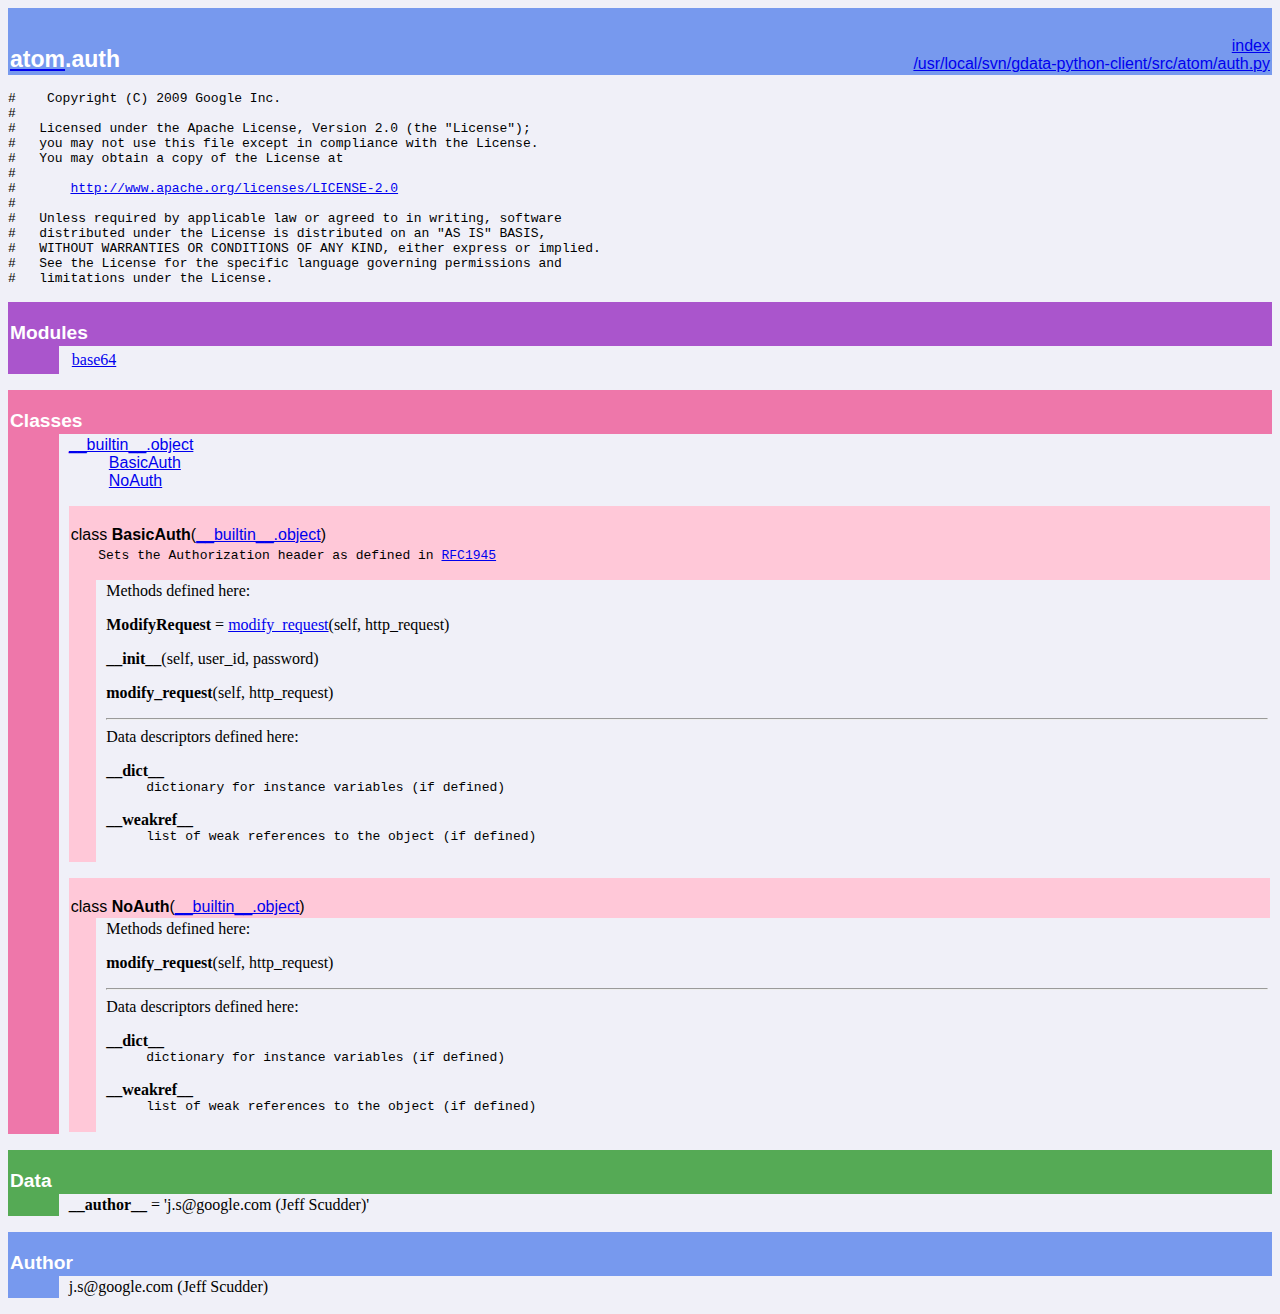
<file: ext/gdata-2.0.9/pydocs/atom.auth.html>
<!doctype html PUBLIC "-//W3C//DTD HTML 4.0 Transitional//EN">
<html><head><title>Python: module atom.auth</title>
</head><body bgcolor="#f0f0f8">

<table width="100%" cellspacing=0 cellpadding=2 border=0 summary="heading">
<tr bgcolor="#7799ee">
<td valign=bottom>&nbsp;<br>
<font color="#ffffff" face="helvetica, arial">&nbsp;<br><big><big><strong><a href="atom.html"><font color="#ffffff">atom</font></a>.auth</strong></big></big></font></td
><td align=right valign=bottom
><font color="#ffffff" face="helvetica, arial"><a href=".">index</a><br><a href="file:/usr/local/svn/gdata-python-client/src/atom/auth.py">/usr/local/svn/gdata-python-client/src/atom/auth.py</a></font></td></tr></table>
    <p><tt>#&nbsp;&nbsp;&nbsp;&nbsp;Copyright&nbsp;(C)&nbsp;2009&nbsp;Google&nbsp;Inc.<br>
#<br>
#&nbsp;&nbsp;&nbsp;Licensed&nbsp;under&nbsp;the&nbsp;Apache&nbsp;License,&nbsp;Version&nbsp;2.0&nbsp;(the&nbsp;"License");<br>
#&nbsp;&nbsp;&nbsp;you&nbsp;may&nbsp;not&nbsp;use&nbsp;this&nbsp;file&nbsp;except&nbsp;in&nbsp;compliance&nbsp;with&nbsp;the&nbsp;License.<br>
#&nbsp;&nbsp;&nbsp;You&nbsp;may&nbsp;obtain&nbsp;a&nbsp;copy&nbsp;of&nbsp;the&nbsp;License&nbsp;at<br>
#<br>
#&nbsp;&nbsp;&nbsp;&nbsp;&nbsp;&nbsp;&nbsp;<a href="http://www.apache.org/licenses/LICENSE-2.0">http://www.apache.org/licenses/LICENSE-2.0</a><br>
#<br>
#&nbsp;&nbsp;&nbsp;Unless&nbsp;required&nbsp;by&nbsp;applicable&nbsp;law&nbsp;or&nbsp;agreed&nbsp;to&nbsp;in&nbsp;writing,&nbsp;software<br>
#&nbsp;&nbsp;&nbsp;distributed&nbsp;under&nbsp;the&nbsp;License&nbsp;is&nbsp;distributed&nbsp;on&nbsp;an&nbsp;"AS&nbsp;IS"&nbsp;BASIS,<br>
#&nbsp;&nbsp;&nbsp;WITHOUT&nbsp;WARRANTIES&nbsp;OR&nbsp;CONDITIONS&nbsp;OF&nbsp;ANY&nbsp;KIND,&nbsp;either&nbsp;express&nbsp;or&nbsp;implied.<br>
#&nbsp;&nbsp;&nbsp;See&nbsp;the&nbsp;License&nbsp;for&nbsp;the&nbsp;specific&nbsp;language&nbsp;governing&nbsp;permissions&nbsp;and<br>
#&nbsp;&nbsp;&nbsp;limitations&nbsp;under&nbsp;the&nbsp;License.</tt></p>
<p>
<table width="100%" cellspacing=0 cellpadding=2 border=0 summary="section">
<tr bgcolor="#aa55cc">
<td colspan=3 valign=bottom>&nbsp;<br>
<font color="#ffffff" face="helvetica, arial"><big><strong>Modules</strong></big></font></td></tr>
    
<tr><td bgcolor="#aa55cc"><tt>&nbsp;&nbsp;&nbsp;&nbsp;&nbsp;&nbsp;</tt></td><td>&nbsp;</td>
<td width="100%"><table width="100%" summary="list"><tr><td width="25%" valign=top><a href="base64.html">base64</a><br>
</td><td width="25%" valign=top></td><td width="25%" valign=top></td><td width="25%" valign=top></td></tr></table></td></tr></table><p>
<table width="100%" cellspacing=0 cellpadding=2 border=0 summary="section">
<tr bgcolor="#ee77aa">
<td colspan=3 valign=bottom>&nbsp;<br>
<font color="#ffffff" face="helvetica, arial"><big><strong>Classes</strong></big></font></td></tr>
    
<tr><td bgcolor="#ee77aa"><tt>&nbsp;&nbsp;&nbsp;&nbsp;&nbsp;&nbsp;</tt></td><td>&nbsp;</td>
<td width="100%"><dl>
<dt><font face="helvetica, arial"><a href="__builtin__.html#object">__builtin__.object</a>
</font></dt><dd>
<dl>
<dt><font face="helvetica, arial"><a href="atom.auth.html#BasicAuth">BasicAuth</a>
</font></dt><dt><font face="helvetica, arial"><a href="atom.auth.html#NoAuth">NoAuth</a>
</font></dt></dl>
</dd>
</dl>
 <p>
<table width="100%" cellspacing=0 cellpadding=2 border=0 summary="section">
<tr bgcolor="#ffc8d8">
<td colspan=3 valign=bottom>&nbsp;<br>
<font color="#000000" face="helvetica, arial"><a name="BasicAuth">class <strong>BasicAuth</strong></a>(<a href="__builtin__.html#object">__builtin__.object</a>)</font></td></tr>
    
<tr bgcolor="#ffc8d8"><td rowspan=2><tt>&nbsp;&nbsp;&nbsp;</tt></td>
<td colspan=2><tt>Sets&nbsp;the&nbsp;Authorization&nbsp;header&nbsp;as&nbsp;defined&nbsp;in&nbsp;<a href="http://www.rfc-editor.org/rfc/rfc1945.txt">RFC1945</a><br>&nbsp;</tt></td></tr>
<tr><td>&nbsp;</td>
<td width="100%">Methods defined here:<br>
<dl><dt><a name="BasicAuth-ModifyRequest"><strong>ModifyRequest</strong></a> = <a href="#BasicAuth-modify_request">modify_request</a>(self, http_request)</dt></dl>

<dl><dt><a name="BasicAuth-__init__"><strong>__init__</strong></a>(self, user_id, password)</dt></dl>

<dl><dt><a name="BasicAuth-modify_request"><strong>modify_request</strong></a>(self, http_request)</dt></dl>

<hr>
Data descriptors defined here:<br>
<dl><dt><strong>__dict__</strong></dt>
<dd><tt>dictionary&nbsp;for&nbsp;instance&nbsp;variables&nbsp;(if&nbsp;defined)</tt></dd>
</dl>
<dl><dt><strong>__weakref__</strong></dt>
<dd><tt>list&nbsp;of&nbsp;weak&nbsp;references&nbsp;to&nbsp;the&nbsp;object&nbsp;(if&nbsp;defined)</tt></dd>
</dl>
</td></tr></table> <p>
<table width="100%" cellspacing=0 cellpadding=2 border=0 summary="section">
<tr bgcolor="#ffc8d8">
<td colspan=3 valign=bottom>&nbsp;<br>
<font color="#000000" face="helvetica, arial"><a name="NoAuth">class <strong>NoAuth</strong></a>(<a href="__builtin__.html#object">__builtin__.object</a>)</font></td></tr>
    
<tr><td bgcolor="#ffc8d8"><tt>&nbsp;&nbsp;&nbsp;</tt></td><td>&nbsp;</td>
<td width="100%">Methods defined here:<br>
<dl><dt><a name="NoAuth-modify_request"><strong>modify_request</strong></a>(self, http_request)</dt></dl>

<hr>
Data descriptors defined here:<br>
<dl><dt><strong>__dict__</strong></dt>
<dd><tt>dictionary&nbsp;for&nbsp;instance&nbsp;variables&nbsp;(if&nbsp;defined)</tt></dd>
</dl>
<dl><dt><strong>__weakref__</strong></dt>
<dd><tt>list&nbsp;of&nbsp;weak&nbsp;references&nbsp;to&nbsp;the&nbsp;object&nbsp;(if&nbsp;defined)</tt></dd>
</dl>
</td></tr></table></td></tr></table><p>
<table width="100%" cellspacing=0 cellpadding=2 border=0 summary="section">
<tr bgcolor="#55aa55">
<td colspan=3 valign=bottom>&nbsp;<br>
<font color="#ffffff" face="helvetica, arial"><big><strong>Data</strong></big></font></td></tr>
    
<tr><td bgcolor="#55aa55"><tt>&nbsp;&nbsp;&nbsp;&nbsp;&nbsp;&nbsp;</tt></td><td>&nbsp;</td>
<td width="100%"><strong>__author__</strong> = 'j.s@google.com (Jeff Scudder)'</td></tr></table><p>
<table width="100%" cellspacing=0 cellpadding=2 border=0 summary="section">
<tr bgcolor="#7799ee">
<td colspan=3 valign=bottom>&nbsp;<br>
<font color="#ffffff" face="helvetica, arial"><big><strong>Author</strong></big></font></td></tr>
    
<tr><td bgcolor="#7799ee"><tt>&nbsp;&nbsp;&nbsp;&nbsp;&nbsp;&nbsp;</tt></td><td>&nbsp;</td>
<td width="100%">j.s@google.com&nbsp;(Jeff&nbsp;Scudder)</td></tr></table>
</body></html>
</file>
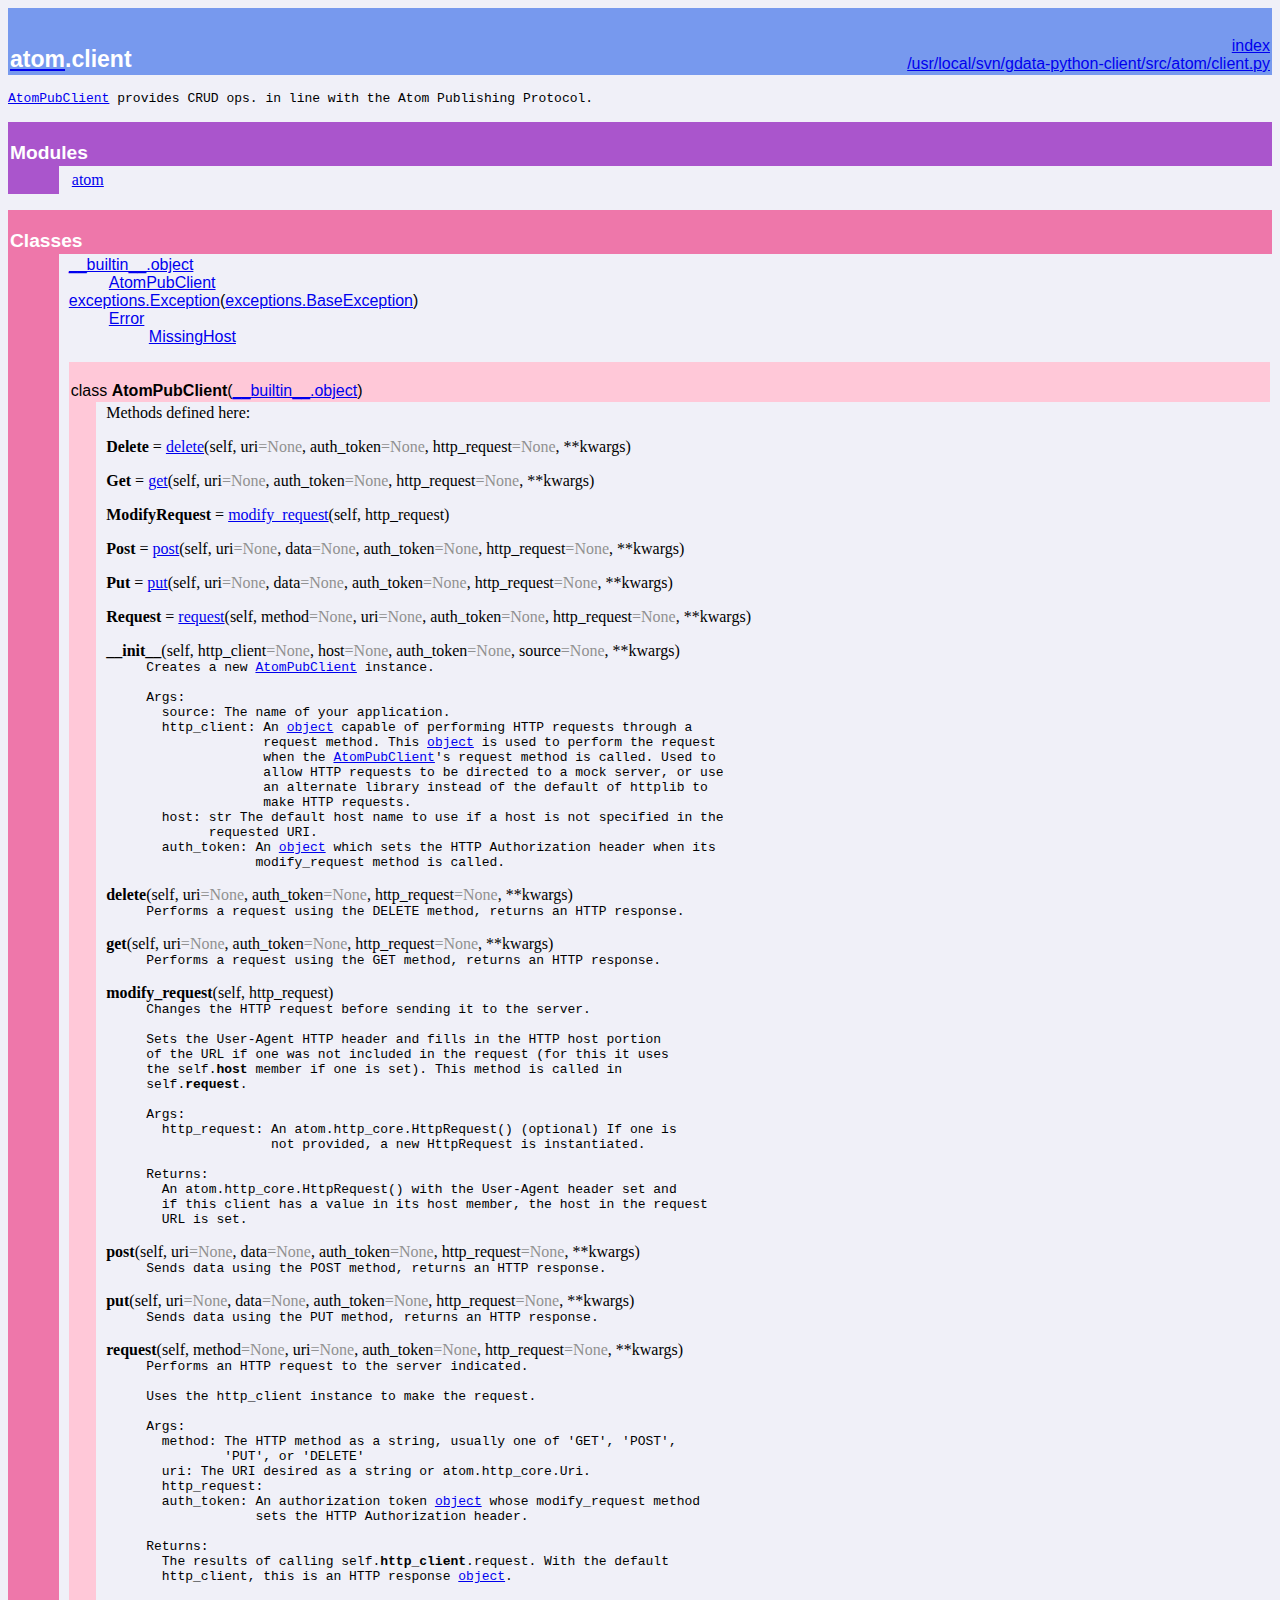
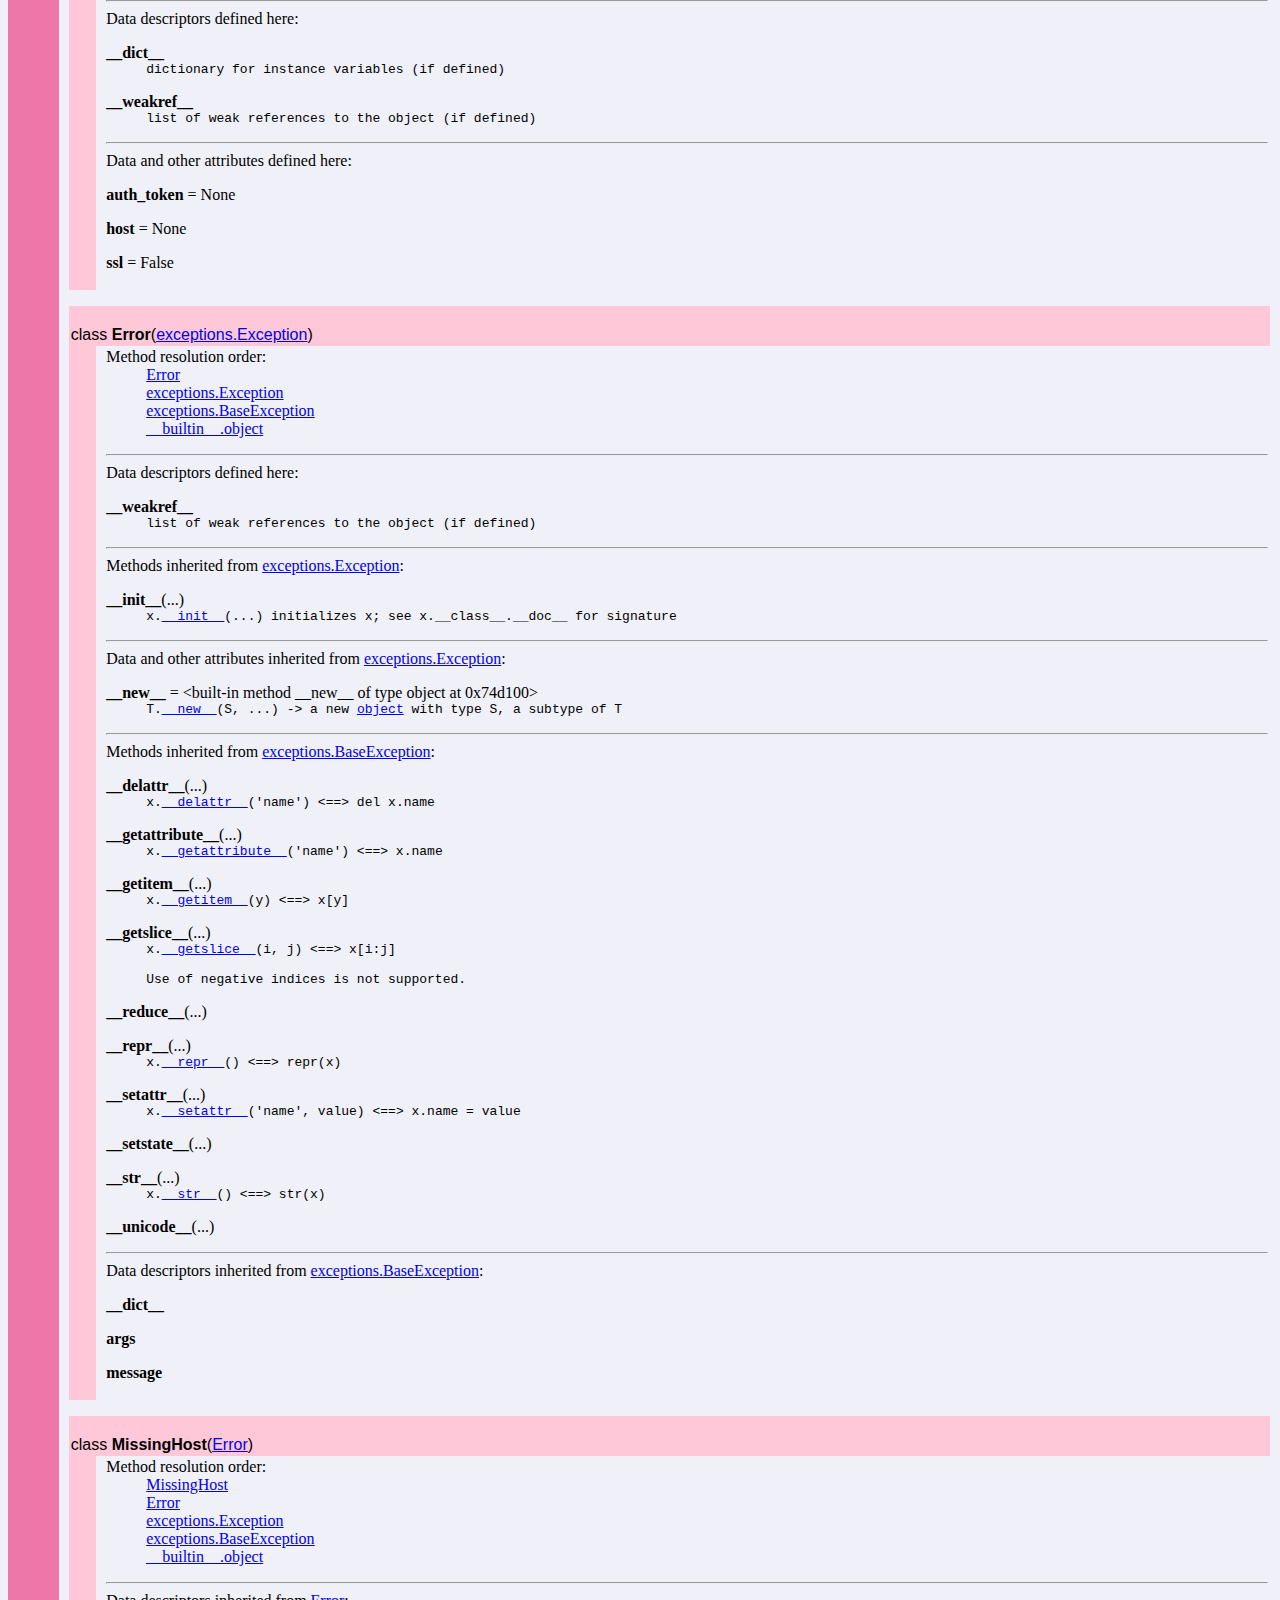
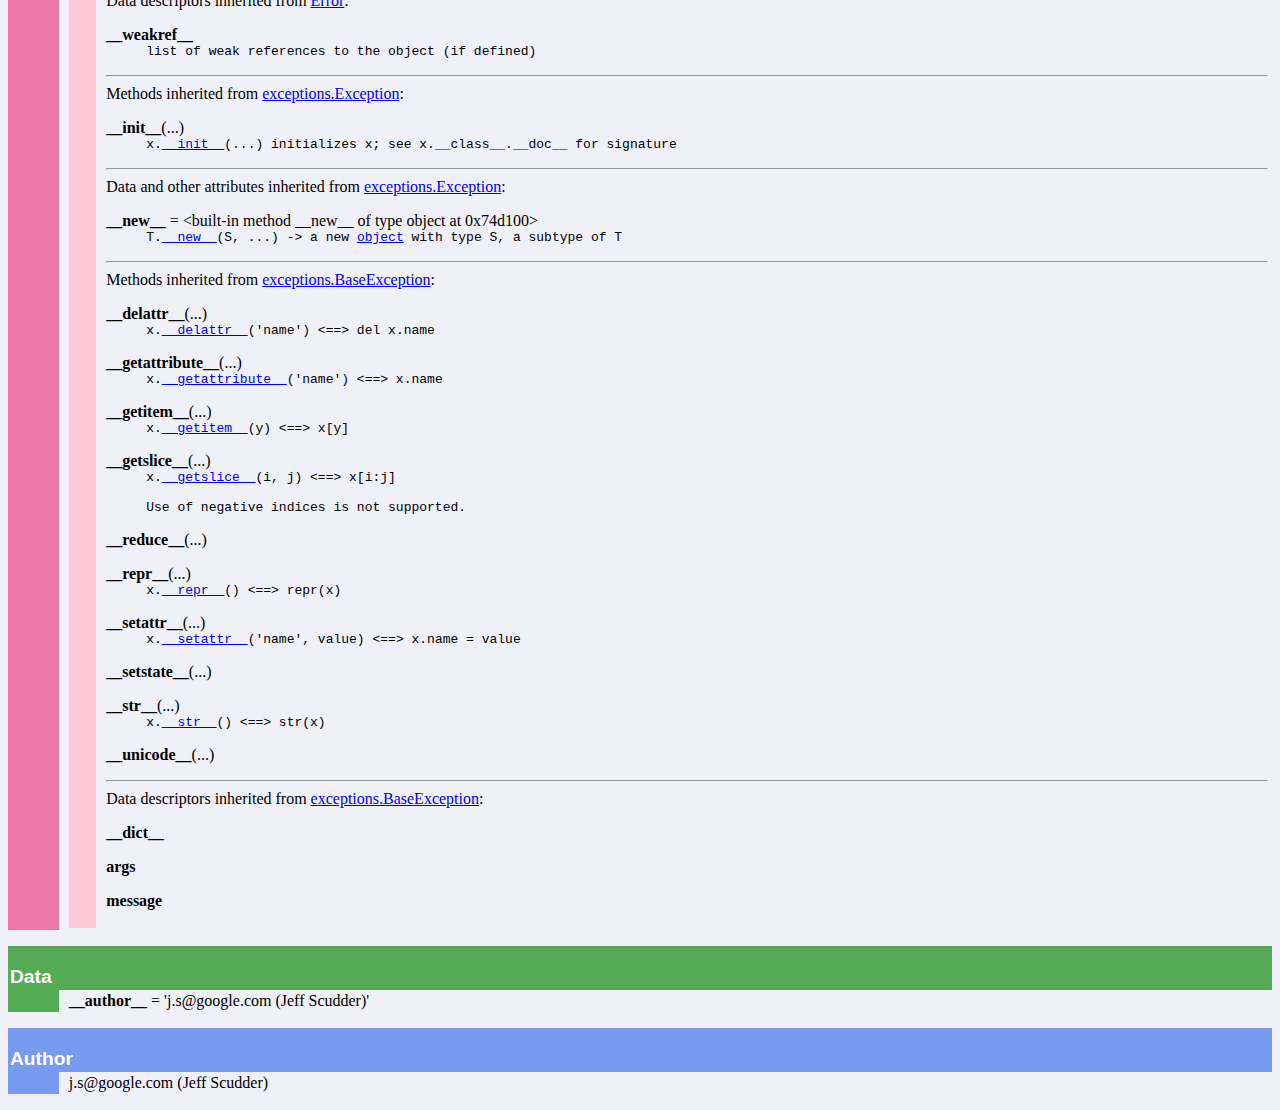
<file: ext/gdata-2.0.9/pydocs/atom.client.html>
<!doctype html PUBLIC "-//W3C//DTD HTML 4.0 Transitional//EN">
<html><head><title>Python: module atom.client</title>
</head><body bgcolor="#f0f0f8">

<table width="100%" cellspacing=0 cellpadding=2 border=0 summary="heading">
<tr bgcolor="#7799ee">
<td valign=bottom>&nbsp;<br>
<font color="#ffffff" face="helvetica, arial">&nbsp;<br><big><big><strong><a href="atom.html"><font color="#ffffff">atom</font></a>.client</strong></big></big></font></td
><td align=right valign=bottom
><font color="#ffffff" face="helvetica, arial"><a href=".">index</a><br><a href="file:/usr/local/svn/gdata-python-client/src/atom/client.py">/usr/local/svn/gdata-python-client/src/atom/client.py</a></font></td></tr></table>
    <p><tt><a href="#AtomPubClient">AtomPubClient</a>&nbsp;provides&nbsp;CRUD&nbsp;ops.&nbsp;in&nbsp;line&nbsp;with&nbsp;the&nbsp;Atom&nbsp;Publishing&nbsp;Protocol.</tt></p>
<p>
<table width="100%" cellspacing=0 cellpadding=2 border=0 summary="section">
<tr bgcolor="#aa55cc">
<td colspan=3 valign=bottom>&nbsp;<br>
<font color="#ffffff" face="helvetica, arial"><big><strong>Modules</strong></big></font></td></tr>
    
<tr><td bgcolor="#aa55cc"><tt>&nbsp;&nbsp;&nbsp;&nbsp;&nbsp;&nbsp;</tt></td><td>&nbsp;</td>
<td width="100%"><table width="100%" summary="list"><tr><td width="25%" valign=top><a href="atom.html">atom</a><br>
</td><td width="25%" valign=top></td><td width="25%" valign=top></td><td width="25%" valign=top></td></tr></table></td></tr></table><p>
<table width="100%" cellspacing=0 cellpadding=2 border=0 summary="section">
<tr bgcolor="#ee77aa">
<td colspan=3 valign=bottom>&nbsp;<br>
<font color="#ffffff" face="helvetica, arial"><big><strong>Classes</strong></big></font></td></tr>
    
<tr><td bgcolor="#ee77aa"><tt>&nbsp;&nbsp;&nbsp;&nbsp;&nbsp;&nbsp;</tt></td><td>&nbsp;</td>
<td width="100%"><dl>
<dt><font face="helvetica, arial"><a href="__builtin__.html#object">__builtin__.object</a>
</font></dt><dd>
<dl>
<dt><font face="helvetica, arial"><a href="atom.client.html#AtomPubClient">AtomPubClient</a>
</font></dt></dl>
</dd>
<dt><font face="helvetica, arial"><a href="exceptions.html#Exception">exceptions.Exception</a>(<a href="exceptions.html#BaseException">exceptions.BaseException</a>)
</font></dt><dd>
<dl>
<dt><font face="helvetica, arial"><a href="atom.client.html#Error">Error</a>
</font></dt><dd>
<dl>
<dt><font face="helvetica, arial"><a href="atom.client.html#MissingHost">MissingHost</a>
</font></dt></dl>
</dd>
</dl>
</dd>
</dl>
 <p>
<table width="100%" cellspacing=0 cellpadding=2 border=0 summary="section">
<tr bgcolor="#ffc8d8">
<td colspan=3 valign=bottom>&nbsp;<br>
<font color="#000000" face="helvetica, arial"><a name="AtomPubClient">class <strong>AtomPubClient</strong></a>(<a href="__builtin__.html#object">__builtin__.object</a>)</font></td></tr>
    
<tr><td bgcolor="#ffc8d8"><tt>&nbsp;&nbsp;&nbsp;</tt></td><td>&nbsp;</td>
<td width="100%">Methods defined here:<br>
<dl><dt><a name="AtomPubClient-Delete"><strong>Delete</strong></a> = <a href="#AtomPubClient-delete">delete</a>(self, uri<font color="#909090">=None</font>, auth_token<font color="#909090">=None</font>, http_request<font color="#909090">=None</font>, **kwargs)</dt></dl>

<dl><dt><a name="AtomPubClient-Get"><strong>Get</strong></a> = <a href="#AtomPubClient-get">get</a>(self, uri<font color="#909090">=None</font>, auth_token<font color="#909090">=None</font>, http_request<font color="#909090">=None</font>, **kwargs)</dt></dl>

<dl><dt><a name="AtomPubClient-ModifyRequest"><strong>ModifyRequest</strong></a> = <a href="#AtomPubClient-modify_request">modify_request</a>(self, http_request)</dt></dl>

<dl><dt><a name="AtomPubClient-Post"><strong>Post</strong></a> = <a href="#AtomPubClient-post">post</a>(self, uri<font color="#909090">=None</font>, data<font color="#909090">=None</font>, auth_token<font color="#909090">=None</font>, http_request<font color="#909090">=None</font>, **kwargs)</dt></dl>

<dl><dt><a name="AtomPubClient-Put"><strong>Put</strong></a> = <a href="#AtomPubClient-put">put</a>(self, uri<font color="#909090">=None</font>, data<font color="#909090">=None</font>, auth_token<font color="#909090">=None</font>, http_request<font color="#909090">=None</font>, **kwargs)</dt></dl>

<dl><dt><a name="AtomPubClient-Request"><strong>Request</strong></a> = <a href="#AtomPubClient-request">request</a>(self, method<font color="#909090">=None</font>, uri<font color="#909090">=None</font>, auth_token<font color="#909090">=None</font>, http_request<font color="#909090">=None</font>, **kwargs)</dt></dl>

<dl><dt><a name="AtomPubClient-__init__"><strong>__init__</strong></a>(self, http_client<font color="#909090">=None</font>, host<font color="#909090">=None</font>, auth_token<font color="#909090">=None</font>, source<font color="#909090">=None</font>, **kwargs)</dt><dd><tt>Creates&nbsp;a&nbsp;new&nbsp;<a href="#AtomPubClient">AtomPubClient</a>&nbsp;instance.<br>
&nbsp;<br>
Args:<br>
&nbsp;&nbsp;source:&nbsp;The&nbsp;name&nbsp;of&nbsp;your&nbsp;application.<br>
&nbsp;&nbsp;http_client:&nbsp;An&nbsp;<a href="__builtin__.html#object">object</a>&nbsp;capable&nbsp;of&nbsp;performing&nbsp;HTTP&nbsp;requests&nbsp;through&nbsp;a<br>
&nbsp;&nbsp;&nbsp;&nbsp;&nbsp;&nbsp;&nbsp;&nbsp;&nbsp;&nbsp;&nbsp;&nbsp;&nbsp;&nbsp;&nbsp;request&nbsp;method.&nbsp;This&nbsp;<a href="__builtin__.html#object">object</a>&nbsp;is&nbsp;used&nbsp;to&nbsp;perform&nbsp;the&nbsp;request<br>
&nbsp;&nbsp;&nbsp;&nbsp;&nbsp;&nbsp;&nbsp;&nbsp;&nbsp;&nbsp;&nbsp;&nbsp;&nbsp;&nbsp;&nbsp;when&nbsp;the&nbsp;<a href="#AtomPubClient">AtomPubClient</a>'s&nbsp;request&nbsp;method&nbsp;is&nbsp;called.&nbsp;Used&nbsp;to<br>
&nbsp;&nbsp;&nbsp;&nbsp;&nbsp;&nbsp;&nbsp;&nbsp;&nbsp;&nbsp;&nbsp;&nbsp;&nbsp;&nbsp;&nbsp;allow&nbsp;HTTP&nbsp;requests&nbsp;to&nbsp;be&nbsp;directed&nbsp;to&nbsp;a&nbsp;mock&nbsp;server,&nbsp;or&nbsp;use<br>
&nbsp;&nbsp;&nbsp;&nbsp;&nbsp;&nbsp;&nbsp;&nbsp;&nbsp;&nbsp;&nbsp;&nbsp;&nbsp;&nbsp;&nbsp;an&nbsp;alternate&nbsp;library&nbsp;instead&nbsp;of&nbsp;the&nbsp;default&nbsp;of&nbsp;httplib&nbsp;to<br>
&nbsp;&nbsp;&nbsp;&nbsp;&nbsp;&nbsp;&nbsp;&nbsp;&nbsp;&nbsp;&nbsp;&nbsp;&nbsp;&nbsp;&nbsp;make&nbsp;HTTP&nbsp;requests.<br>
&nbsp;&nbsp;host:&nbsp;str&nbsp;The&nbsp;default&nbsp;host&nbsp;name&nbsp;to&nbsp;use&nbsp;if&nbsp;a&nbsp;host&nbsp;is&nbsp;not&nbsp;specified&nbsp;in&nbsp;the<br>
&nbsp;&nbsp;&nbsp;&nbsp;&nbsp;&nbsp;&nbsp;&nbsp;requested&nbsp;URI.<br>
&nbsp;&nbsp;auth_token:&nbsp;An&nbsp;<a href="__builtin__.html#object">object</a>&nbsp;which&nbsp;sets&nbsp;the&nbsp;HTTP&nbsp;Authorization&nbsp;header&nbsp;when&nbsp;its<br>
&nbsp;&nbsp;&nbsp;&nbsp;&nbsp;&nbsp;&nbsp;&nbsp;&nbsp;&nbsp;&nbsp;&nbsp;&nbsp;&nbsp;modify_request&nbsp;method&nbsp;is&nbsp;called.</tt></dd></dl>

<dl><dt><a name="AtomPubClient-delete"><strong>delete</strong></a>(self, uri<font color="#909090">=None</font>, auth_token<font color="#909090">=None</font>, http_request<font color="#909090">=None</font>, **kwargs)</dt><dd><tt>Performs&nbsp;a&nbsp;request&nbsp;using&nbsp;the&nbsp;DELETE&nbsp;method,&nbsp;returns&nbsp;an&nbsp;HTTP&nbsp;response.</tt></dd></dl>

<dl><dt><a name="AtomPubClient-get"><strong>get</strong></a>(self, uri<font color="#909090">=None</font>, auth_token<font color="#909090">=None</font>, http_request<font color="#909090">=None</font>, **kwargs)</dt><dd><tt>Performs&nbsp;a&nbsp;request&nbsp;using&nbsp;the&nbsp;GET&nbsp;method,&nbsp;returns&nbsp;an&nbsp;HTTP&nbsp;response.</tt></dd></dl>

<dl><dt><a name="AtomPubClient-modify_request"><strong>modify_request</strong></a>(self, http_request)</dt><dd><tt>Changes&nbsp;the&nbsp;HTTP&nbsp;request&nbsp;before&nbsp;sending&nbsp;it&nbsp;to&nbsp;the&nbsp;server.<br>
&nbsp;<br>
Sets&nbsp;the&nbsp;User-Agent&nbsp;HTTP&nbsp;header&nbsp;and&nbsp;fills&nbsp;in&nbsp;the&nbsp;HTTP&nbsp;host&nbsp;portion<br>
of&nbsp;the&nbsp;URL&nbsp;if&nbsp;one&nbsp;was&nbsp;not&nbsp;included&nbsp;in&nbsp;the&nbsp;request&nbsp;(for&nbsp;this&nbsp;it&nbsp;uses<br>
the&nbsp;self.<strong>host</strong>&nbsp;member&nbsp;if&nbsp;one&nbsp;is&nbsp;set).&nbsp;This&nbsp;method&nbsp;is&nbsp;called&nbsp;in<br>
self.<strong>request</strong>.<br>
&nbsp;<br>
Args:<br>
&nbsp;&nbsp;http_request:&nbsp;An&nbsp;atom.http_core.HttpRequest()&nbsp;(optional)&nbsp;If&nbsp;one&nbsp;is<br>
&nbsp;&nbsp;&nbsp;&nbsp;&nbsp;&nbsp;&nbsp;&nbsp;&nbsp;&nbsp;&nbsp;&nbsp;&nbsp;&nbsp;&nbsp;&nbsp;not&nbsp;provided,&nbsp;a&nbsp;new&nbsp;HttpRequest&nbsp;is&nbsp;instantiated.<br>
&nbsp;<br>
Returns:<br>
&nbsp;&nbsp;An&nbsp;atom.http_core.HttpRequest()&nbsp;with&nbsp;the&nbsp;User-Agent&nbsp;header&nbsp;set&nbsp;and<br>
&nbsp;&nbsp;if&nbsp;this&nbsp;client&nbsp;has&nbsp;a&nbsp;value&nbsp;in&nbsp;its&nbsp;host&nbsp;member,&nbsp;the&nbsp;host&nbsp;in&nbsp;the&nbsp;request<br>
&nbsp;&nbsp;URL&nbsp;is&nbsp;set.</tt></dd></dl>

<dl><dt><a name="AtomPubClient-post"><strong>post</strong></a>(self, uri<font color="#909090">=None</font>, data<font color="#909090">=None</font>, auth_token<font color="#909090">=None</font>, http_request<font color="#909090">=None</font>, **kwargs)</dt><dd><tt>Sends&nbsp;data&nbsp;using&nbsp;the&nbsp;POST&nbsp;method,&nbsp;returns&nbsp;an&nbsp;HTTP&nbsp;response.</tt></dd></dl>

<dl><dt><a name="AtomPubClient-put"><strong>put</strong></a>(self, uri<font color="#909090">=None</font>, data<font color="#909090">=None</font>, auth_token<font color="#909090">=None</font>, http_request<font color="#909090">=None</font>, **kwargs)</dt><dd><tt>Sends&nbsp;data&nbsp;using&nbsp;the&nbsp;PUT&nbsp;method,&nbsp;returns&nbsp;an&nbsp;HTTP&nbsp;response.</tt></dd></dl>

<dl><dt><a name="AtomPubClient-request"><strong>request</strong></a>(self, method<font color="#909090">=None</font>, uri<font color="#909090">=None</font>, auth_token<font color="#909090">=None</font>, http_request<font color="#909090">=None</font>, **kwargs)</dt><dd><tt>Performs&nbsp;an&nbsp;HTTP&nbsp;request&nbsp;to&nbsp;the&nbsp;server&nbsp;indicated.<br>
&nbsp;<br>
Uses&nbsp;the&nbsp;http_client&nbsp;instance&nbsp;to&nbsp;make&nbsp;the&nbsp;request.<br>
&nbsp;<br>
Args:<br>
&nbsp;&nbsp;method:&nbsp;The&nbsp;HTTP&nbsp;method&nbsp;as&nbsp;a&nbsp;string,&nbsp;usually&nbsp;one&nbsp;of&nbsp;'GET',&nbsp;'POST',<br>
&nbsp;&nbsp;&nbsp;&nbsp;&nbsp;&nbsp;&nbsp;&nbsp;&nbsp;&nbsp;'PUT',&nbsp;or&nbsp;'DELETE'<br>
&nbsp;&nbsp;uri:&nbsp;The&nbsp;URI&nbsp;desired&nbsp;as&nbsp;a&nbsp;string&nbsp;or&nbsp;atom.http_core.Uri.<br>
&nbsp;&nbsp;http_request:<br>
&nbsp;&nbsp;auth_token:&nbsp;An&nbsp;authorization&nbsp;token&nbsp;<a href="__builtin__.html#object">object</a>&nbsp;whose&nbsp;modify_request&nbsp;method<br>
&nbsp;&nbsp;&nbsp;&nbsp;&nbsp;&nbsp;&nbsp;&nbsp;&nbsp;&nbsp;&nbsp;&nbsp;&nbsp;&nbsp;sets&nbsp;the&nbsp;HTTP&nbsp;Authorization&nbsp;header.<br>
&nbsp;<br>
Returns:<br>
&nbsp;&nbsp;The&nbsp;results&nbsp;of&nbsp;calling&nbsp;self.<strong>http_client</strong>.request.&nbsp;With&nbsp;the&nbsp;default<br>
&nbsp;&nbsp;http_client,&nbsp;this&nbsp;is&nbsp;an&nbsp;HTTP&nbsp;response&nbsp;<a href="__builtin__.html#object">object</a>.</tt></dd></dl>

<hr>
Data descriptors defined here:<br>
<dl><dt><strong>__dict__</strong></dt>
<dd><tt>dictionary&nbsp;for&nbsp;instance&nbsp;variables&nbsp;(if&nbsp;defined)</tt></dd>
</dl>
<dl><dt><strong>__weakref__</strong></dt>
<dd><tt>list&nbsp;of&nbsp;weak&nbsp;references&nbsp;to&nbsp;the&nbsp;object&nbsp;(if&nbsp;defined)</tt></dd>
</dl>
<hr>
Data and other attributes defined here:<br>
<dl><dt><strong>auth_token</strong> = None</dl>

<dl><dt><strong>host</strong> = None</dl>

<dl><dt><strong>ssl</strong> = False</dl>

</td></tr></table> <p>
<table width="100%" cellspacing=0 cellpadding=2 border=0 summary="section">
<tr bgcolor="#ffc8d8">
<td colspan=3 valign=bottom>&nbsp;<br>
<font color="#000000" face="helvetica, arial"><a name="Error">class <strong>Error</strong></a>(<a href="exceptions.html#Exception">exceptions.Exception</a>)</font></td></tr>
    
<tr><td bgcolor="#ffc8d8"><tt>&nbsp;&nbsp;&nbsp;</tt></td><td>&nbsp;</td>
<td width="100%"><dl><dt>Method resolution order:</dt>
<dd><a href="atom.client.html#Error">Error</a></dd>
<dd><a href="exceptions.html#Exception">exceptions.Exception</a></dd>
<dd><a href="exceptions.html#BaseException">exceptions.BaseException</a></dd>
<dd><a href="__builtin__.html#object">__builtin__.object</a></dd>
</dl>
<hr>
Data descriptors defined here:<br>
<dl><dt><strong>__weakref__</strong></dt>
<dd><tt>list&nbsp;of&nbsp;weak&nbsp;references&nbsp;to&nbsp;the&nbsp;object&nbsp;(if&nbsp;defined)</tt></dd>
</dl>
<hr>
Methods inherited from <a href="exceptions.html#Exception">exceptions.Exception</a>:<br>
<dl><dt><a name="Error-__init__"><strong>__init__</strong></a>(...)</dt><dd><tt>x.<a href="#Error-__init__">__init__</a>(...)&nbsp;initializes&nbsp;x;&nbsp;see&nbsp;x.__class__.__doc__&nbsp;for&nbsp;signature</tt></dd></dl>

<hr>
Data and other attributes inherited from <a href="exceptions.html#Exception">exceptions.Exception</a>:<br>
<dl><dt><strong>__new__</strong> = &lt;built-in method __new__ of type object at 0x74d100&gt;<dd><tt>T.<a href="#Error-__new__">__new__</a>(S,&nbsp;...)&nbsp;-&gt;&nbsp;a&nbsp;new&nbsp;<a href="__builtin__.html#object">object</a>&nbsp;with&nbsp;type&nbsp;S,&nbsp;a&nbsp;subtype&nbsp;of&nbsp;T</tt></dl>

<hr>
Methods inherited from <a href="exceptions.html#BaseException">exceptions.BaseException</a>:<br>
<dl><dt><a name="Error-__delattr__"><strong>__delattr__</strong></a>(...)</dt><dd><tt>x.<a href="#Error-__delattr__">__delattr__</a>('name')&nbsp;&lt;==&gt;&nbsp;del&nbsp;x.name</tt></dd></dl>

<dl><dt><a name="Error-__getattribute__"><strong>__getattribute__</strong></a>(...)</dt><dd><tt>x.<a href="#Error-__getattribute__">__getattribute__</a>('name')&nbsp;&lt;==&gt;&nbsp;x.name</tt></dd></dl>

<dl><dt><a name="Error-__getitem__"><strong>__getitem__</strong></a>(...)</dt><dd><tt>x.<a href="#Error-__getitem__">__getitem__</a>(y)&nbsp;&lt;==&gt;&nbsp;x[y]</tt></dd></dl>

<dl><dt><a name="Error-__getslice__"><strong>__getslice__</strong></a>(...)</dt><dd><tt>x.<a href="#Error-__getslice__">__getslice__</a>(i,&nbsp;j)&nbsp;&lt;==&gt;&nbsp;x[i:j]<br>
&nbsp;<br>
Use&nbsp;of&nbsp;negative&nbsp;indices&nbsp;is&nbsp;not&nbsp;supported.</tt></dd></dl>

<dl><dt><a name="Error-__reduce__"><strong>__reduce__</strong></a>(...)</dt></dl>

<dl><dt><a name="Error-__repr__"><strong>__repr__</strong></a>(...)</dt><dd><tt>x.<a href="#Error-__repr__">__repr__</a>()&nbsp;&lt;==&gt;&nbsp;repr(x)</tt></dd></dl>

<dl><dt><a name="Error-__setattr__"><strong>__setattr__</strong></a>(...)</dt><dd><tt>x.<a href="#Error-__setattr__">__setattr__</a>('name',&nbsp;value)&nbsp;&lt;==&gt;&nbsp;x.name&nbsp;=&nbsp;value</tt></dd></dl>

<dl><dt><a name="Error-__setstate__"><strong>__setstate__</strong></a>(...)</dt></dl>

<dl><dt><a name="Error-__str__"><strong>__str__</strong></a>(...)</dt><dd><tt>x.<a href="#Error-__str__">__str__</a>()&nbsp;&lt;==&gt;&nbsp;str(x)</tt></dd></dl>

<dl><dt><a name="Error-__unicode__"><strong>__unicode__</strong></a>(...)</dt></dl>

<hr>
Data descriptors inherited from <a href="exceptions.html#BaseException">exceptions.BaseException</a>:<br>
<dl><dt><strong>__dict__</strong></dt>
</dl>
<dl><dt><strong>args</strong></dt>
</dl>
<dl><dt><strong>message</strong></dt>
</dl>
</td></tr></table> <p>
<table width="100%" cellspacing=0 cellpadding=2 border=0 summary="section">
<tr bgcolor="#ffc8d8">
<td colspan=3 valign=bottom>&nbsp;<br>
<font color="#000000" face="helvetica, arial"><a name="MissingHost">class <strong>MissingHost</strong></a>(<a href="atom.client.html#Error">Error</a>)</font></td></tr>
    
<tr><td bgcolor="#ffc8d8"><tt>&nbsp;&nbsp;&nbsp;</tt></td><td>&nbsp;</td>
<td width="100%"><dl><dt>Method resolution order:</dt>
<dd><a href="atom.client.html#MissingHost">MissingHost</a></dd>
<dd><a href="atom.client.html#Error">Error</a></dd>
<dd><a href="exceptions.html#Exception">exceptions.Exception</a></dd>
<dd><a href="exceptions.html#BaseException">exceptions.BaseException</a></dd>
<dd><a href="__builtin__.html#object">__builtin__.object</a></dd>
</dl>
<hr>
Data descriptors inherited from <a href="atom.client.html#Error">Error</a>:<br>
<dl><dt><strong>__weakref__</strong></dt>
<dd><tt>list&nbsp;of&nbsp;weak&nbsp;references&nbsp;to&nbsp;the&nbsp;object&nbsp;(if&nbsp;defined)</tt></dd>
</dl>
<hr>
Methods inherited from <a href="exceptions.html#Exception">exceptions.Exception</a>:<br>
<dl><dt><a name="MissingHost-__init__"><strong>__init__</strong></a>(...)</dt><dd><tt>x.<a href="#MissingHost-__init__">__init__</a>(...)&nbsp;initializes&nbsp;x;&nbsp;see&nbsp;x.__class__.__doc__&nbsp;for&nbsp;signature</tt></dd></dl>

<hr>
Data and other attributes inherited from <a href="exceptions.html#Exception">exceptions.Exception</a>:<br>
<dl><dt><strong>__new__</strong> = &lt;built-in method __new__ of type object at 0x74d100&gt;<dd><tt>T.<a href="#MissingHost-__new__">__new__</a>(S,&nbsp;...)&nbsp;-&gt;&nbsp;a&nbsp;new&nbsp;<a href="__builtin__.html#object">object</a>&nbsp;with&nbsp;type&nbsp;S,&nbsp;a&nbsp;subtype&nbsp;of&nbsp;T</tt></dl>

<hr>
Methods inherited from <a href="exceptions.html#BaseException">exceptions.BaseException</a>:<br>
<dl><dt><a name="MissingHost-__delattr__"><strong>__delattr__</strong></a>(...)</dt><dd><tt>x.<a href="#MissingHost-__delattr__">__delattr__</a>('name')&nbsp;&lt;==&gt;&nbsp;del&nbsp;x.name</tt></dd></dl>

<dl><dt><a name="MissingHost-__getattribute__"><strong>__getattribute__</strong></a>(...)</dt><dd><tt>x.<a href="#MissingHost-__getattribute__">__getattribute__</a>('name')&nbsp;&lt;==&gt;&nbsp;x.name</tt></dd></dl>

<dl><dt><a name="MissingHost-__getitem__"><strong>__getitem__</strong></a>(...)</dt><dd><tt>x.<a href="#MissingHost-__getitem__">__getitem__</a>(y)&nbsp;&lt;==&gt;&nbsp;x[y]</tt></dd></dl>

<dl><dt><a name="MissingHost-__getslice__"><strong>__getslice__</strong></a>(...)</dt><dd><tt>x.<a href="#MissingHost-__getslice__">__getslice__</a>(i,&nbsp;j)&nbsp;&lt;==&gt;&nbsp;x[i:j]<br>
&nbsp;<br>
Use&nbsp;of&nbsp;negative&nbsp;indices&nbsp;is&nbsp;not&nbsp;supported.</tt></dd></dl>

<dl><dt><a name="MissingHost-__reduce__"><strong>__reduce__</strong></a>(...)</dt></dl>

<dl><dt><a name="MissingHost-__repr__"><strong>__repr__</strong></a>(...)</dt><dd><tt>x.<a href="#MissingHost-__repr__">__repr__</a>()&nbsp;&lt;==&gt;&nbsp;repr(x)</tt></dd></dl>

<dl><dt><a name="MissingHost-__setattr__"><strong>__setattr__</strong></a>(...)</dt><dd><tt>x.<a href="#MissingHost-__setattr__">__setattr__</a>('name',&nbsp;value)&nbsp;&lt;==&gt;&nbsp;x.name&nbsp;=&nbsp;value</tt></dd></dl>

<dl><dt><a name="MissingHost-__setstate__"><strong>__setstate__</strong></a>(...)</dt></dl>

<dl><dt><a name="MissingHost-__str__"><strong>__str__</strong></a>(...)</dt><dd><tt>x.<a href="#MissingHost-__str__">__str__</a>()&nbsp;&lt;==&gt;&nbsp;str(x)</tt></dd></dl>

<dl><dt><a name="MissingHost-__unicode__"><strong>__unicode__</strong></a>(...)</dt></dl>

<hr>
Data descriptors inherited from <a href="exceptions.html#BaseException">exceptions.BaseException</a>:<br>
<dl><dt><strong>__dict__</strong></dt>
</dl>
<dl><dt><strong>args</strong></dt>
</dl>
<dl><dt><strong>message</strong></dt>
</dl>
</td></tr></table></td></tr></table><p>
<table width="100%" cellspacing=0 cellpadding=2 border=0 summary="section">
<tr bgcolor="#55aa55">
<td colspan=3 valign=bottom>&nbsp;<br>
<font color="#ffffff" face="helvetica, arial"><big><strong>Data</strong></big></font></td></tr>
    
<tr><td bgcolor="#55aa55"><tt>&nbsp;&nbsp;&nbsp;&nbsp;&nbsp;&nbsp;</tt></td><td>&nbsp;</td>
<td width="100%"><strong>__author__</strong> = 'j.s@google.com (Jeff Scudder)'</td></tr></table><p>
<table width="100%" cellspacing=0 cellpadding=2 border=0 summary="section">
<tr bgcolor="#7799ee">
<td colspan=3 valign=bottom>&nbsp;<br>
<font color="#ffffff" face="helvetica, arial"><big><strong>Author</strong></big></font></td></tr>
    
<tr><td bgcolor="#7799ee"><tt>&nbsp;&nbsp;&nbsp;&nbsp;&nbsp;&nbsp;</tt></td><td>&nbsp;</td>
<td width="100%">j.s@google.com&nbsp;(Jeff&nbsp;Scudder)</td></tr></table>
</body></html>
</file>
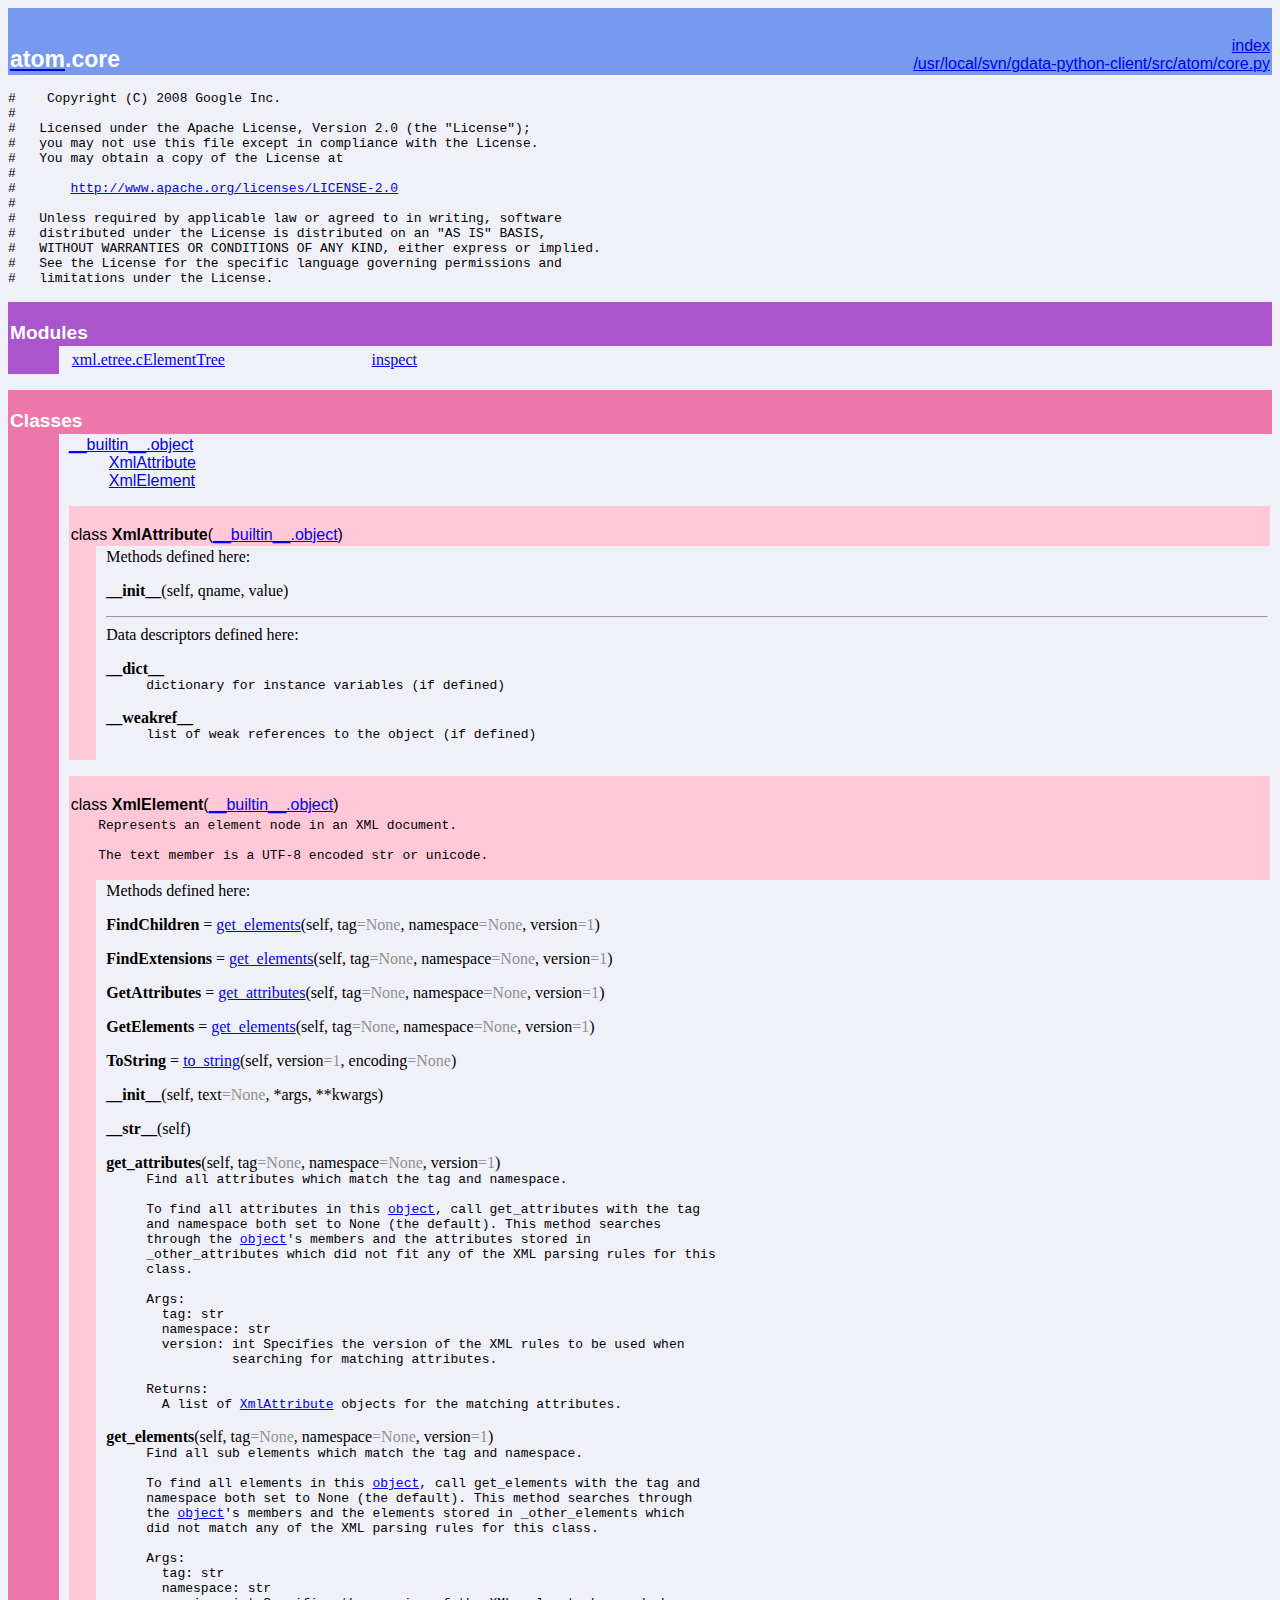
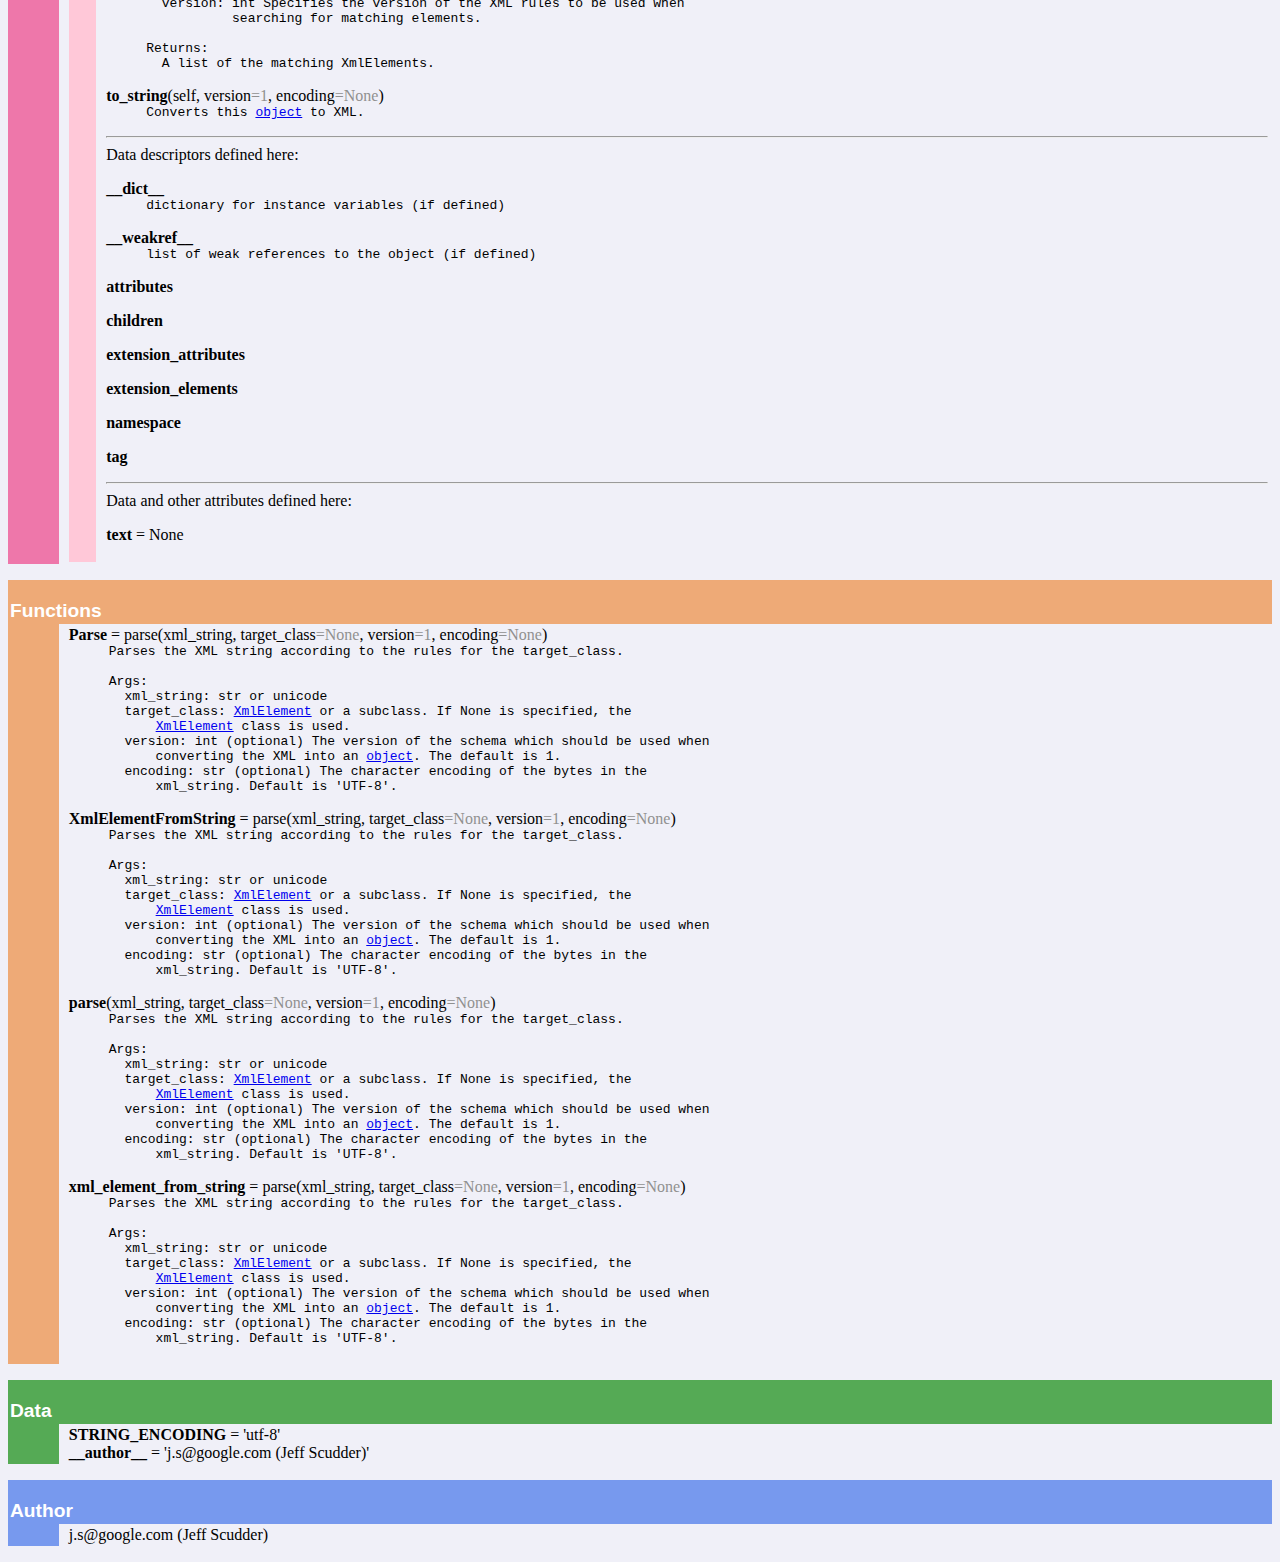
<file: ext/gdata-2.0.9/pydocs/atom.core.html>
<!doctype html PUBLIC "-//W3C//DTD HTML 4.0 Transitional//EN">
<html><head><title>Python: module atom.core</title>
</head><body bgcolor="#f0f0f8">

<table width="100%" cellspacing=0 cellpadding=2 border=0 summary="heading">
<tr bgcolor="#7799ee">
<td valign=bottom>&nbsp;<br>
<font color="#ffffff" face="helvetica, arial">&nbsp;<br><big><big><strong><a href="atom.html"><font color="#ffffff">atom</font></a>.core</strong></big></big></font></td
><td align=right valign=bottom
><font color="#ffffff" face="helvetica, arial"><a href=".">index</a><br><a href="file:/usr/local/svn/gdata-python-client/src/atom/core.py">/usr/local/svn/gdata-python-client/src/atom/core.py</a></font></td></tr></table>
    <p><tt>#&nbsp;&nbsp;&nbsp;&nbsp;Copyright&nbsp;(C)&nbsp;2008&nbsp;Google&nbsp;Inc.<br>
#<br>
#&nbsp;&nbsp;&nbsp;Licensed&nbsp;under&nbsp;the&nbsp;Apache&nbsp;License,&nbsp;Version&nbsp;2.0&nbsp;(the&nbsp;"License");<br>
#&nbsp;&nbsp;&nbsp;you&nbsp;may&nbsp;not&nbsp;use&nbsp;this&nbsp;file&nbsp;except&nbsp;in&nbsp;compliance&nbsp;with&nbsp;the&nbsp;License.<br>
#&nbsp;&nbsp;&nbsp;You&nbsp;may&nbsp;obtain&nbsp;a&nbsp;copy&nbsp;of&nbsp;the&nbsp;License&nbsp;at<br>
#<br>
#&nbsp;&nbsp;&nbsp;&nbsp;&nbsp;&nbsp;&nbsp;<a href="http://www.apache.org/licenses/LICENSE-2.0">http://www.apache.org/licenses/LICENSE-2.0</a><br>
#<br>
#&nbsp;&nbsp;&nbsp;Unless&nbsp;required&nbsp;by&nbsp;applicable&nbsp;law&nbsp;or&nbsp;agreed&nbsp;to&nbsp;in&nbsp;writing,&nbsp;software<br>
#&nbsp;&nbsp;&nbsp;distributed&nbsp;under&nbsp;the&nbsp;License&nbsp;is&nbsp;distributed&nbsp;on&nbsp;an&nbsp;"AS&nbsp;IS"&nbsp;BASIS,<br>
#&nbsp;&nbsp;&nbsp;WITHOUT&nbsp;WARRANTIES&nbsp;OR&nbsp;CONDITIONS&nbsp;OF&nbsp;ANY&nbsp;KIND,&nbsp;either&nbsp;express&nbsp;or&nbsp;implied.<br>
#&nbsp;&nbsp;&nbsp;See&nbsp;the&nbsp;License&nbsp;for&nbsp;the&nbsp;specific&nbsp;language&nbsp;governing&nbsp;permissions&nbsp;and<br>
#&nbsp;&nbsp;&nbsp;limitations&nbsp;under&nbsp;the&nbsp;License.</tt></p>
<p>
<table width="100%" cellspacing=0 cellpadding=2 border=0 summary="section">
<tr bgcolor="#aa55cc">
<td colspan=3 valign=bottom>&nbsp;<br>
<font color="#ffffff" face="helvetica, arial"><big><strong>Modules</strong></big></font></td></tr>
    
<tr><td bgcolor="#aa55cc"><tt>&nbsp;&nbsp;&nbsp;&nbsp;&nbsp;&nbsp;</tt></td><td>&nbsp;</td>
<td width="100%"><table width="100%" summary="list"><tr><td width="25%" valign=top><a href="xml.etree.cElementTree.html">xml.etree.cElementTree</a><br>
</td><td width="25%" valign=top><a href="inspect.html">inspect</a><br>
</td><td width="25%" valign=top></td><td width="25%" valign=top></td></tr></table></td></tr></table><p>
<table width="100%" cellspacing=0 cellpadding=2 border=0 summary="section">
<tr bgcolor="#ee77aa">
<td colspan=3 valign=bottom>&nbsp;<br>
<font color="#ffffff" face="helvetica, arial"><big><strong>Classes</strong></big></font></td></tr>
    
<tr><td bgcolor="#ee77aa"><tt>&nbsp;&nbsp;&nbsp;&nbsp;&nbsp;&nbsp;</tt></td><td>&nbsp;</td>
<td width="100%"><dl>
<dt><font face="helvetica, arial"><a href="__builtin__.html#object">__builtin__.object</a>
</font></dt><dd>
<dl>
<dt><font face="helvetica, arial"><a href="atom.core.html#XmlAttribute">XmlAttribute</a>
</font></dt><dt><font face="helvetica, arial"><a href="atom.core.html#XmlElement">XmlElement</a>
</font></dt></dl>
</dd>
</dl>
 <p>
<table width="100%" cellspacing=0 cellpadding=2 border=0 summary="section">
<tr bgcolor="#ffc8d8">
<td colspan=3 valign=bottom>&nbsp;<br>
<font color="#000000" face="helvetica, arial"><a name="XmlAttribute">class <strong>XmlAttribute</strong></a>(<a href="__builtin__.html#object">__builtin__.object</a>)</font></td></tr>
    
<tr><td bgcolor="#ffc8d8"><tt>&nbsp;&nbsp;&nbsp;</tt></td><td>&nbsp;</td>
<td width="100%">Methods defined here:<br>
<dl><dt><a name="XmlAttribute-__init__"><strong>__init__</strong></a>(self, qname, value)</dt></dl>

<hr>
Data descriptors defined here:<br>
<dl><dt><strong>__dict__</strong></dt>
<dd><tt>dictionary&nbsp;for&nbsp;instance&nbsp;variables&nbsp;(if&nbsp;defined)</tt></dd>
</dl>
<dl><dt><strong>__weakref__</strong></dt>
<dd><tt>list&nbsp;of&nbsp;weak&nbsp;references&nbsp;to&nbsp;the&nbsp;object&nbsp;(if&nbsp;defined)</tt></dd>
</dl>
</td></tr></table> <p>
<table width="100%" cellspacing=0 cellpadding=2 border=0 summary="section">
<tr bgcolor="#ffc8d8">
<td colspan=3 valign=bottom>&nbsp;<br>
<font color="#000000" face="helvetica, arial"><a name="XmlElement">class <strong>XmlElement</strong></a>(<a href="__builtin__.html#object">__builtin__.object</a>)</font></td></tr>
    
<tr bgcolor="#ffc8d8"><td rowspan=2><tt>&nbsp;&nbsp;&nbsp;</tt></td>
<td colspan=2><tt>Represents&nbsp;an&nbsp;element&nbsp;node&nbsp;in&nbsp;an&nbsp;XML&nbsp;document.<br>
&nbsp;<br>
The&nbsp;text&nbsp;member&nbsp;is&nbsp;a&nbsp;UTF-8&nbsp;encoded&nbsp;str&nbsp;or&nbsp;unicode.<br>&nbsp;</tt></td></tr>
<tr><td>&nbsp;</td>
<td width="100%">Methods defined here:<br>
<dl><dt><a name="XmlElement-FindChildren"><strong>FindChildren</strong></a> = <a href="#XmlElement-get_elements">get_elements</a>(self, tag<font color="#909090">=None</font>, namespace<font color="#909090">=None</font>, version<font color="#909090">=1</font>)</dt></dl>

<dl><dt><a name="XmlElement-FindExtensions"><strong>FindExtensions</strong></a> = <a href="#XmlElement-get_elements">get_elements</a>(self, tag<font color="#909090">=None</font>, namespace<font color="#909090">=None</font>, version<font color="#909090">=1</font>)</dt></dl>

<dl><dt><a name="XmlElement-GetAttributes"><strong>GetAttributes</strong></a> = <a href="#XmlElement-get_attributes">get_attributes</a>(self, tag<font color="#909090">=None</font>, namespace<font color="#909090">=None</font>, version<font color="#909090">=1</font>)</dt></dl>

<dl><dt><a name="XmlElement-GetElements"><strong>GetElements</strong></a> = <a href="#XmlElement-get_elements">get_elements</a>(self, tag<font color="#909090">=None</font>, namespace<font color="#909090">=None</font>, version<font color="#909090">=1</font>)</dt></dl>

<dl><dt><a name="XmlElement-ToString"><strong>ToString</strong></a> = <a href="#XmlElement-to_string">to_string</a>(self, version<font color="#909090">=1</font>, encoding<font color="#909090">=None</font>)</dt></dl>

<dl><dt><a name="XmlElement-__init__"><strong>__init__</strong></a>(self, text<font color="#909090">=None</font>, *args, **kwargs)</dt></dl>

<dl><dt><a name="XmlElement-__str__"><strong>__str__</strong></a>(self)</dt></dl>

<dl><dt><a name="XmlElement-get_attributes"><strong>get_attributes</strong></a>(self, tag<font color="#909090">=None</font>, namespace<font color="#909090">=None</font>, version<font color="#909090">=1</font>)</dt><dd><tt>Find&nbsp;all&nbsp;attributes&nbsp;which&nbsp;match&nbsp;the&nbsp;tag&nbsp;and&nbsp;namespace.<br>
&nbsp;<br>
To&nbsp;find&nbsp;all&nbsp;attributes&nbsp;in&nbsp;this&nbsp;<a href="__builtin__.html#object">object</a>,&nbsp;call&nbsp;get_attributes&nbsp;with&nbsp;the&nbsp;tag<br>
and&nbsp;namespace&nbsp;both&nbsp;set&nbsp;to&nbsp;None&nbsp;(the&nbsp;default).&nbsp;This&nbsp;method&nbsp;searches<br>
through&nbsp;the&nbsp;<a href="__builtin__.html#object">object</a>'s&nbsp;members&nbsp;and&nbsp;the&nbsp;attributes&nbsp;stored&nbsp;in<br>
_other_attributes&nbsp;which&nbsp;did&nbsp;not&nbsp;fit&nbsp;any&nbsp;of&nbsp;the&nbsp;XML&nbsp;parsing&nbsp;rules&nbsp;for&nbsp;this<br>
class.<br>
&nbsp;<br>
Args:<br>
&nbsp;&nbsp;tag:&nbsp;str<br>
&nbsp;&nbsp;namespace:&nbsp;str<br>
&nbsp;&nbsp;version:&nbsp;int&nbsp;Specifies&nbsp;the&nbsp;version&nbsp;of&nbsp;the&nbsp;XML&nbsp;rules&nbsp;to&nbsp;be&nbsp;used&nbsp;when<br>
&nbsp;&nbsp;&nbsp;&nbsp;&nbsp;&nbsp;&nbsp;&nbsp;&nbsp;&nbsp;&nbsp;searching&nbsp;for&nbsp;matching&nbsp;attributes.<br>
&nbsp;<br>
Returns:<br>
&nbsp;&nbsp;A&nbsp;list&nbsp;of&nbsp;<a href="#XmlAttribute">XmlAttribute</a>&nbsp;objects&nbsp;for&nbsp;the&nbsp;matching&nbsp;attributes.</tt></dd></dl>

<dl><dt><a name="XmlElement-get_elements"><strong>get_elements</strong></a>(self, tag<font color="#909090">=None</font>, namespace<font color="#909090">=None</font>, version<font color="#909090">=1</font>)</dt><dd><tt>Find&nbsp;all&nbsp;sub&nbsp;elements&nbsp;which&nbsp;match&nbsp;the&nbsp;tag&nbsp;and&nbsp;namespace.<br>
&nbsp;<br>
To&nbsp;find&nbsp;all&nbsp;elements&nbsp;in&nbsp;this&nbsp;<a href="__builtin__.html#object">object</a>,&nbsp;call&nbsp;get_elements&nbsp;with&nbsp;the&nbsp;tag&nbsp;and<br>
namespace&nbsp;both&nbsp;set&nbsp;to&nbsp;None&nbsp;(the&nbsp;default).&nbsp;This&nbsp;method&nbsp;searches&nbsp;through<br>
the&nbsp;<a href="__builtin__.html#object">object</a>'s&nbsp;members&nbsp;and&nbsp;the&nbsp;elements&nbsp;stored&nbsp;in&nbsp;_other_elements&nbsp;which<br>
did&nbsp;not&nbsp;match&nbsp;any&nbsp;of&nbsp;the&nbsp;XML&nbsp;parsing&nbsp;rules&nbsp;for&nbsp;this&nbsp;class.<br>
&nbsp;<br>
Args:<br>
&nbsp;&nbsp;tag:&nbsp;str<br>
&nbsp;&nbsp;namespace:&nbsp;str<br>
&nbsp;&nbsp;version:&nbsp;int&nbsp;Specifies&nbsp;the&nbsp;version&nbsp;of&nbsp;the&nbsp;XML&nbsp;rules&nbsp;to&nbsp;be&nbsp;used&nbsp;when<br>
&nbsp;&nbsp;&nbsp;&nbsp;&nbsp;&nbsp;&nbsp;&nbsp;&nbsp;&nbsp;&nbsp;searching&nbsp;for&nbsp;matching&nbsp;elements.<br>
&nbsp;<br>
Returns:<br>
&nbsp;&nbsp;A&nbsp;list&nbsp;of&nbsp;the&nbsp;matching&nbsp;XmlElements.</tt></dd></dl>

<dl><dt><a name="XmlElement-to_string"><strong>to_string</strong></a>(self, version<font color="#909090">=1</font>, encoding<font color="#909090">=None</font>)</dt><dd><tt>Converts&nbsp;this&nbsp;<a href="__builtin__.html#object">object</a>&nbsp;to&nbsp;XML.</tt></dd></dl>

<hr>
Data descriptors defined here:<br>
<dl><dt><strong>__dict__</strong></dt>
<dd><tt>dictionary&nbsp;for&nbsp;instance&nbsp;variables&nbsp;(if&nbsp;defined)</tt></dd>
</dl>
<dl><dt><strong>__weakref__</strong></dt>
<dd><tt>list&nbsp;of&nbsp;weak&nbsp;references&nbsp;to&nbsp;the&nbsp;object&nbsp;(if&nbsp;defined)</tt></dd>
</dl>
<dl><dt><strong>attributes</strong></dt>
</dl>
<dl><dt><strong>children</strong></dt>
</dl>
<dl><dt><strong>extension_attributes</strong></dt>
</dl>
<dl><dt><strong>extension_elements</strong></dt>
</dl>
<dl><dt><strong>namespace</strong></dt>
</dl>
<dl><dt><strong>tag</strong></dt>
</dl>
<hr>
Data and other attributes defined here:<br>
<dl><dt><strong>text</strong> = None</dl>

</td></tr></table></td></tr></table><p>
<table width="100%" cellspacing=0 cellpadding=2 border=0 summary="section">
<tr bgcolor="#eeaa77">
<td colspan=3 valign=bottom>&nbsp;<br>
<font color="#ffffff" face="helvetica, arial"><big><strong>Functions</strong></big></font></td></tr>
    
<tr><td bgcolor="#eeaa77"><tt>&nbsp;&nbsp;&nbsp;&nbsp;&nbsp;&nbsp;</tt></td><td>&nbsp;</td>
<td width="100%"><dl><dt><a name="-Parse"><strong>Parse</strong></a> = parse(xml_string, target_class<font color="#909090">=None</font>, version<font color="#909090">=1</font>, encoding<font color="#909090">=None</font>)</dt><dd><tt>Parses&nbsp;the&nbsp;XML&nbsp;string&nbsp;according&nbsp;to&nbsp;the&nbsp;rules&nbsp;for&nbsp;the&nbsp;target_class.<br>
&nbsp;<br>
Args:<br>
&nbsp;&nbsp;xml_string:&nbsp;str&nbsp;or&nbsp;unicode<br>
&nbsp;&nbsp;target_class:&nbsp;<a href="#XmlElement">XmlElement</a>&nbsp;or&nbsp;a&nbsp;subclass.&nbsp;If&nbsp;None&nbsp;is&nbsp;specified,&nbsp;the<br>
&nbsp;&nbsp;&nbsp;&nbsp;&nbsp;&nbsp;<a href="#XmlElement">XmlElement</a>&nbsp;class&nbsp;is&nbsp;used.<br>
&nbsp;&nbsp;version:&nbsp;int&nbsp;(optional)&nbsp;The&nbsp;version&nbsp;of&nbsp;the&nbsp;schema&nbsp;which&nbsp;should&nbsp;be&nbsp;used&nbsp;when<br>
&nbsp;&nbsp;&nbsp;&nbsp;&nbsp;&nbsp;converting&nbsp;the&nbsp;XML&nbsp;into&nbsp;an&nbsp;<a href="__builtin__.html#object">object</a>.&nbsp;The&nbsp;default&nbsp;is&nbsp;1.<br>
&nbsp;&nbsp;encoding:&nbsp;str&nbsp;(optional)&nbsp;The&nbsp;character&nbsp;encoding&nbsp;of&nbsp;the&nbsp;bytes&nbsp;in&nbsp;the<br>
&nbsp;&nbsp;&nbsp;&nbsp;&nbsp;&nbsp;xml_string.&nbsp;Default&nbsp;is&nbsp;'UTF-8'.</tt></dd></dl>
 <dl><dt><a name="-XmlElementFromString"><strong>XmlElementFromString</strong></a> = parse(xml_string, target_class<font color="#909090">=None</font>, version<font color="#909090">=1</font>, encoding<font color="#909090">=None</font>)</dt><dd><tt>Parses&nbsp;the&nbsp;XML&nbsp;string&nbsp;according&nbsp;to&nbsp;the&nbsp;rules&nbsp;for&nbsp;the&nbsp;target_class.<br>
&nbsp;<br>
Args:<br>
&nbsp;&nbsp;xml_string:&nbsp;str&nbsp;or&nbsp;unicode<br>
&nbsp;&nbsp;target_class:&nbsp;<a href="#XmlElement">XmlElement</a>&nbsp;or&nbsp;a&nbsp;subclass.&nbsp;If&nbsp;None&nbsp;is&nbsp;specified,&nbsp;the<br>
&nbsp;&nbsp;&nbsp;&nbsp;&nbsp;&nbsp;<a href="#XmlElement">XmlElement</a>&nbsp;class&nbsp;is&nbsp;used.<br>
&nbsp;&nbsp;version:&nbsp;int&nbsp;(optional)&nbsp;The&nbsp;version&nbsp;of&nbsp;the&nbsp;schema&nbsp;which&nbsp;should&nbsp;be&nbsp;used&nbsp;when<br>
&nbsp;&nbsp;&nbsp;&nbsp;&nbsp;&nbsp;converting&nbsp;the&nbsp;XML&nbsp;into&nbsp;an&nbsp;<a href="__builtin__.html#object">object</a>.&nbsp;The&nbsp;default&nbsp;is&nbsp;1.<br>
&nbsp;&nbsp;encoding:&nbsp;str&nbsp;(optional)&nbsp;The&nbsp;character&nbsp;encoding&nbsp;of&nbsp;the&nbsp;bytes&nbsp;in&nbsp;the<br>
&nbsp;&nbsp;&nbsp;&nbsp;&nbsp;&nbsp;xml_string.&nbsp;Default&nbsp;is&nbsp;'UTF-8'.</tt></dd></dl>
 <dl><dt><a name="-parse"><strong>parse</strong></a>(xml_string, target_class<font color="#909090">=None</font>, version<font color="#909090">=1</font>, encoding<font color="#909090">=None</font>)</dt><dd><tt>Parses&nbsp;the&nbsp;XML&nbsp;string&nbsp;according&nbsp;to&nbsp;the&nbsp;rules&nbsp;for&nbsp;the&nbsp;target_class.<br>
&nbsp;<br>
Args:<br>
&nbsp;&nbsp;xml_string:&nbsp;str&nbsp;or&nbsp;unicode<br>
&nbsp;&nbsp;target_class:&nbsp;<a href="#XmlElement">XmlElement</a>&nbsp;or&nbsp;a&nbsp;subclass.&nbsp;If&nbsp;None&nbsp;is&nbsp;specified,&nbsp;the<br>
&nbsp;&nbsp;&nbsp;&nbsp;&nbsp;&nbsp;<a href="#XmlElement">XmlElement</a>&nbsp;class&nbsp;is&nbsp;used.<br>
&nbsp;&nbsp;version:&nbsp;int&nbsp;(optional)&nbsp;The&nbsp;version&nbsp;of&nbsp;the&nbsp;schema&nbsp;which&nbsp;should&nbsp;be&nbsp;used&nbsp;when<br>
&nbsp;&nbsp;&nbsp;&nbsp;&nbsp;&nbsp;converting&nbsp;the&nbsp;XML&nbsp;into&nbsp;an&nbsp;<a href="__builtin__.html#object">object</a>.&nbsp;The&nbsp;default&nbsp;is&nbsp;1.<br>
&nbsp;&nbsp;encoding:&nbsp;str&nbsp;(optional)&nbsp;The&nbsp;character&nbsp;encoding&nbsp;of&nbsp;the&nbsp;bytes&nbsp;in&nbsp;the<br>
&nbsp;&nbsp;&nbsp;&nbsp;&nbsp;&nbsp;xml_string.&nbsp;Default&nbsp;is&nbsp;'UTF-8'.</tt></dd></dl>
 <dl><dt><a name="-xml_element_from_string"><strong>xml_element_from_string</strong></a> = parse(xml_string, target_class<font color="#909090">=None</font>, version<font color="#909090">=1</font>, encoding<font color="#909090">=None</font>)</dt><dd><tt>Parses&nbsp;the&nbsp;XML&nbsp;string&nbsp;according&nbsp;to&nbsp;the&nbsp;rules&nbsp;for&nbsp;the&nbsp;target_class.<br>
&nbsp;<br>
Args:<br>
&nbsp;&nbsp;xml_string:&nbsp;str&nbsp;or&nbsp;unicode<br>
&nbsp;&nbsp;target_class:&nbsp;<a href="#XmlElement">XmlElement</a>&nbsp;or&nbsp;a&nbsp;subclass.&nbsp;If&nbsp;None&nbsp;is&nbsp;specified,&nbsp;the<br>
&nbsp;&nbsp;&nbsp;&nbsp;&nbsp;&nbsp;<a href="#XmlElement">XmlElement</a>&nbsp;class&nbsp;is&nbsp;used.<br>
&nbsp;&nbsp;version:&nbsp;int&nbsp;(optional)&nbsp;The&nbsp;version&nbsp;of&nbsp;the&nbsp;schema&nbsp;which&nbsp;should&nbsp;be&nbsp;used&nbsp;when<br>
&nbsp;&nbsp;&nbsp;&nbsp;&nbsp;&nbsp;converting&nbsp;the&nbsp;XML&nbsp;into&nbsp;an&nbsp;<a href="__builtin__.html#object">object</a>.&nbsp;The&nbsp;default&nbsp;is&nbsp;1.<br>
&nbsp;&nbsp;encoding:&nbsp;str&nbsp;(optional)&nbsp;The&nbsp;character&nbsp;encoding&nbsp;of&nbsp;the&nbsp;bytes&nbsp;in&nbsp;the<br>
&nbsp;&nbsp;&nbsp;&nbsp;&nbsp;&nbsp;xml_string.&nbsp;Default&nbsp;is&nbsp;'UTF-8'.</tt></dd></dl>
</td></tr></table><p>
<table width="100%" cellspacing=0 cellpadding=2 border=0 summary="section">
<tr bgcolor="#55aa55">
<td colspan=3 valign=bottom>&nbsp;<br>
<font color="#ffffff" face="helvetica, arial"><big><strong>Data</strong></big></font></td></tr>
    
<tr><td bgcolor="#55aa55"><tt>&nbsp;&nbsp;&nbsp;&nbsp;&nbsp;&nbsp;</tt></td><td>&nbsp;</td>
<td width="100%"><strong>STRING_ENCODING</strong> = 'utf-8'<br>
<strong>__author__</strong> = 'j.s@google.com (Jeff Scudder)'</td></tr></table><p>
<table width="100%" cellspacing=0 cellpadding=2 border=0 summary="section">
<tr bgcolor="#7799ee">
<td colspan=3 valign=bottom>&nbsp;<br>
<font color="#ffffff" face="helvetica, arial"><big><strong>Author</strong></big></font></td></tr>
    
<tr><td bgcolor="#7799ee"><tt>&nbsp;&nbsp;&nbsp;&nbsp;&nbsp;&nbsp;</tt></td><td>&nbsp;</td>
<td width="100%">j.s@google.com&nbsp;(Jeff&nbsp;Scudder)</td></tr></table>
</body></html>
</file>
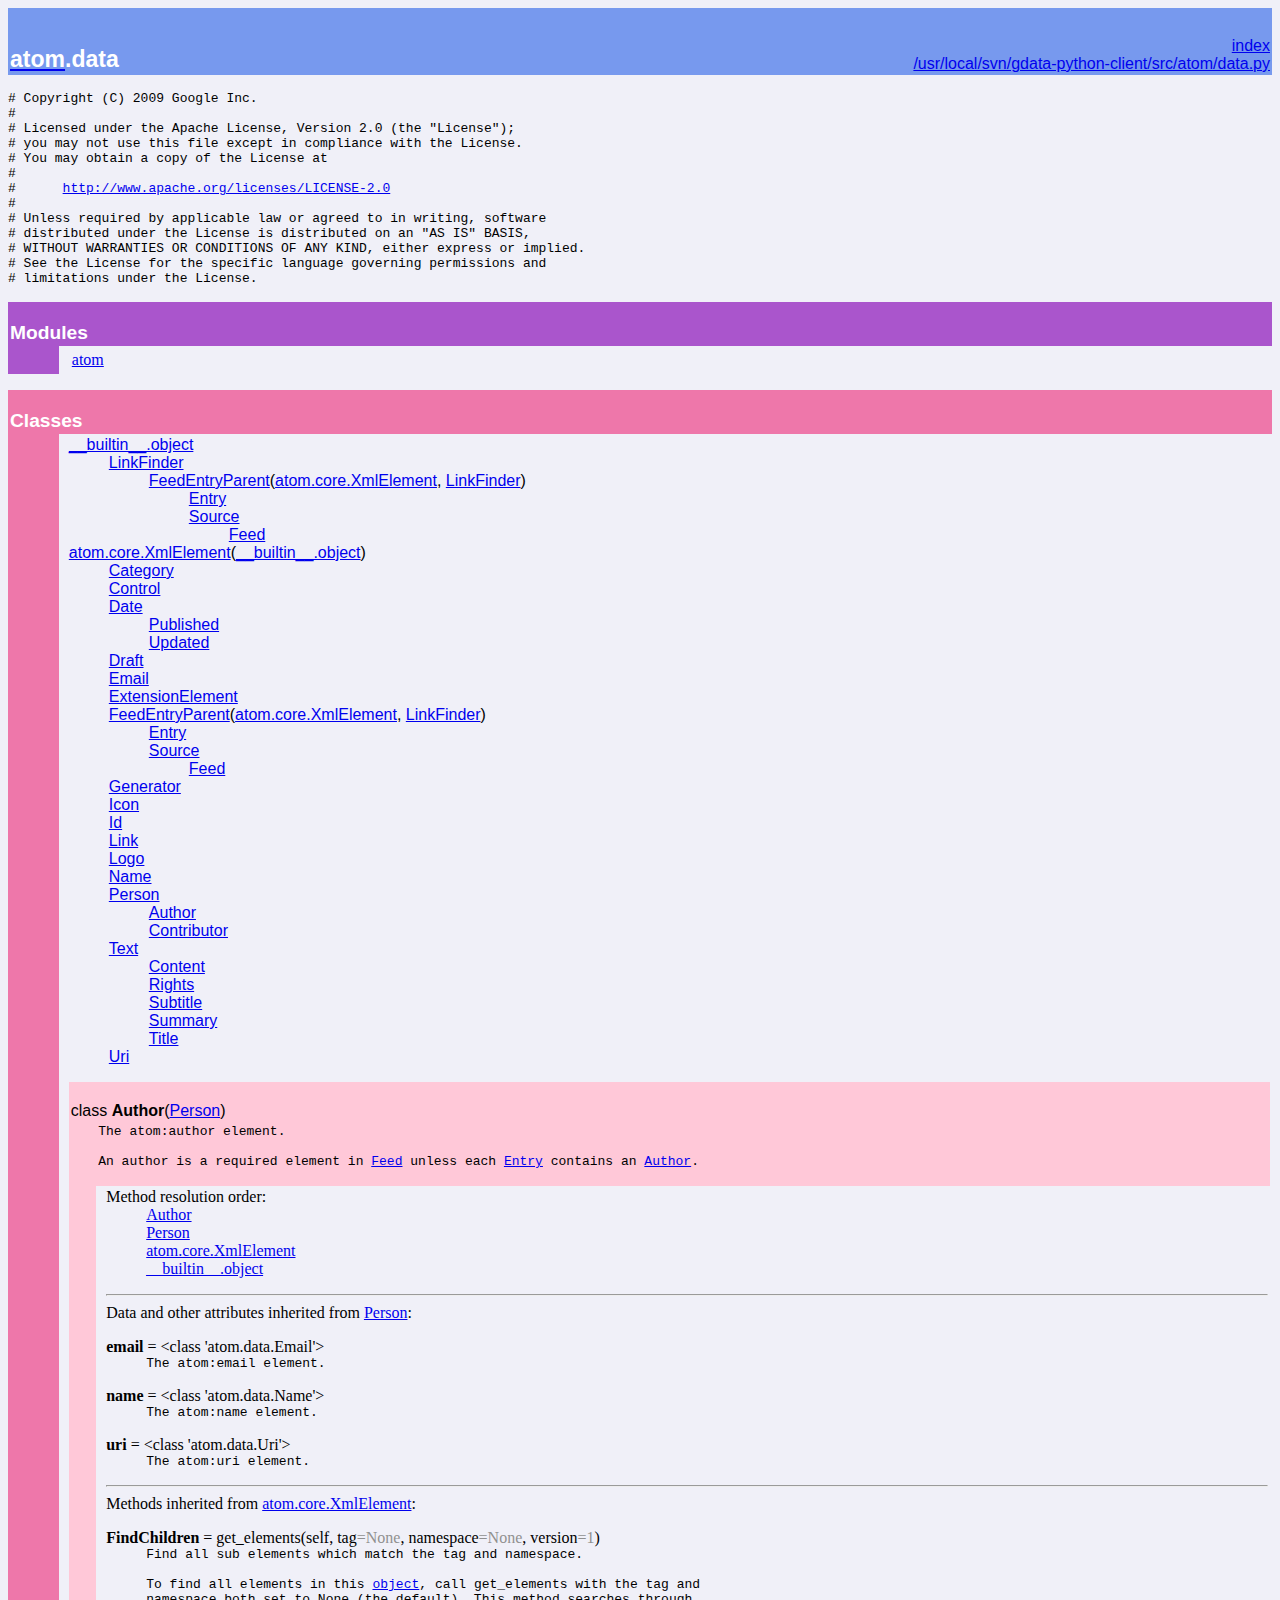
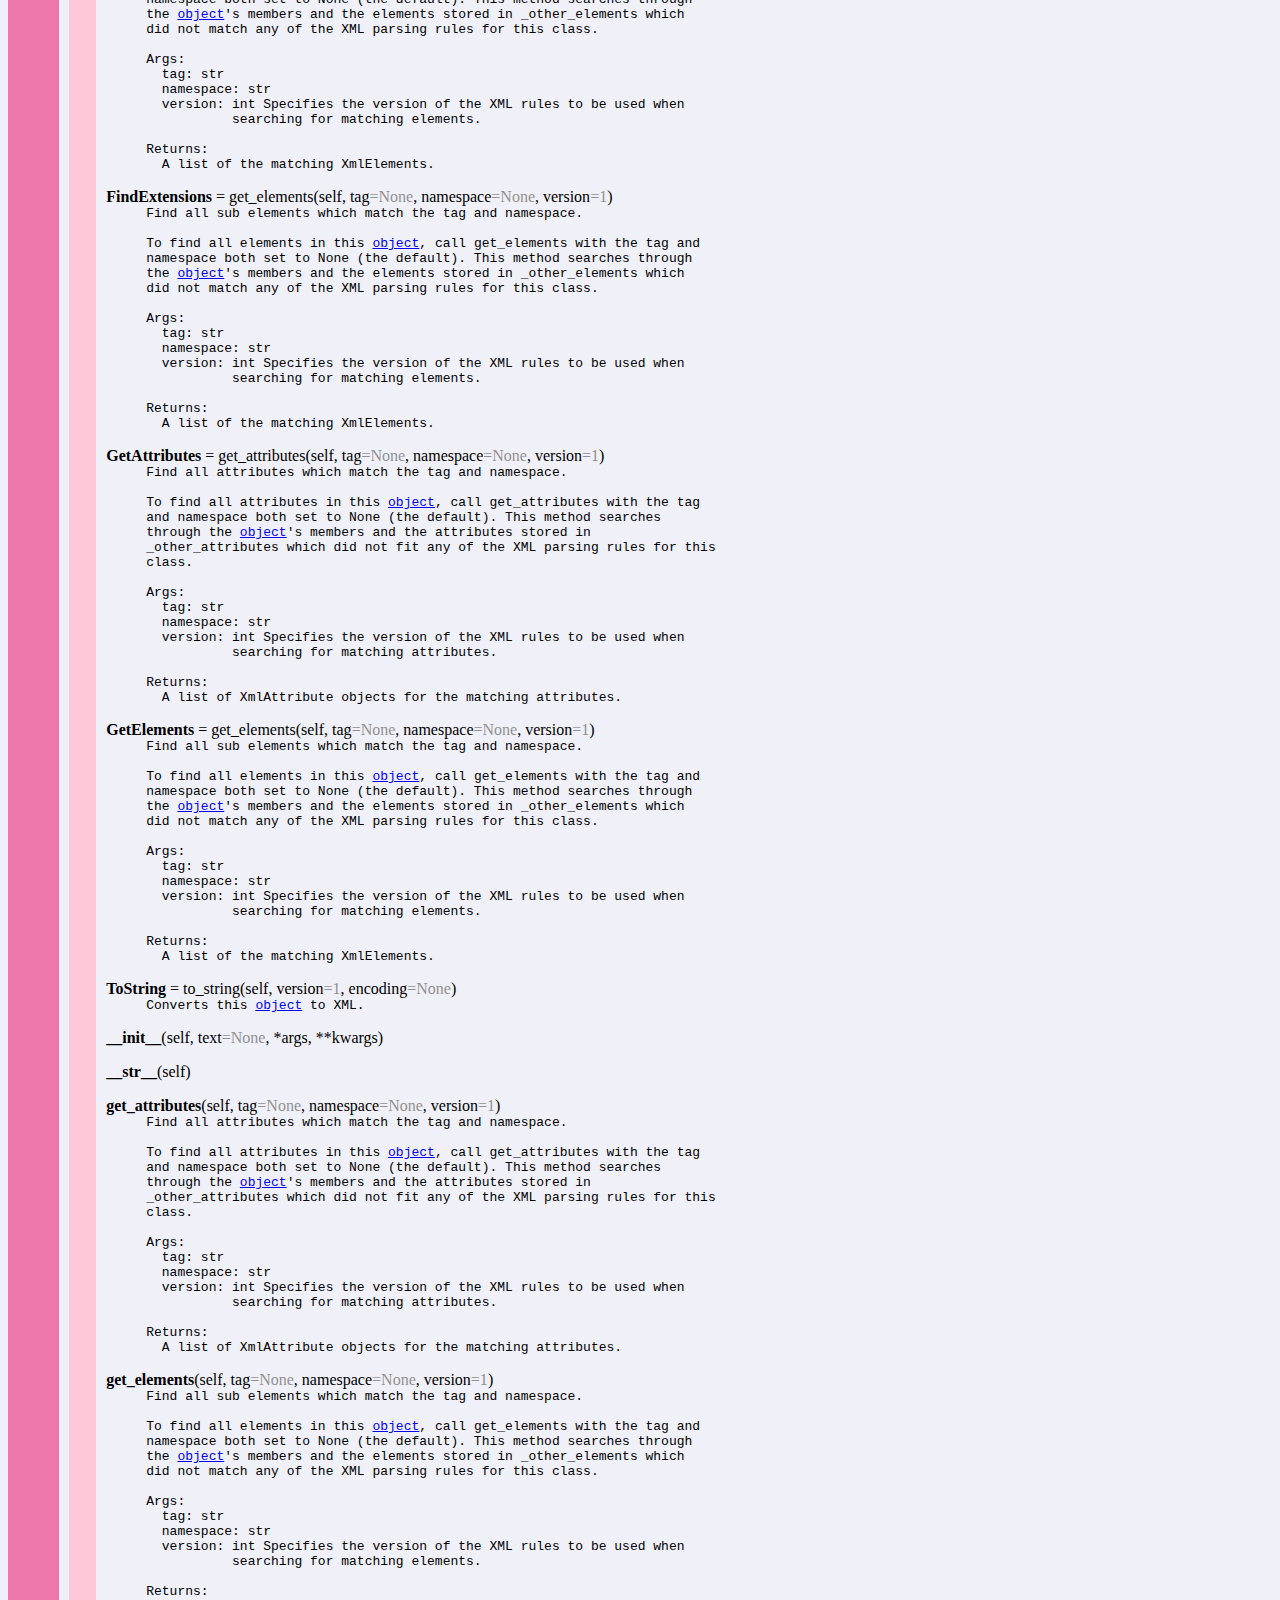
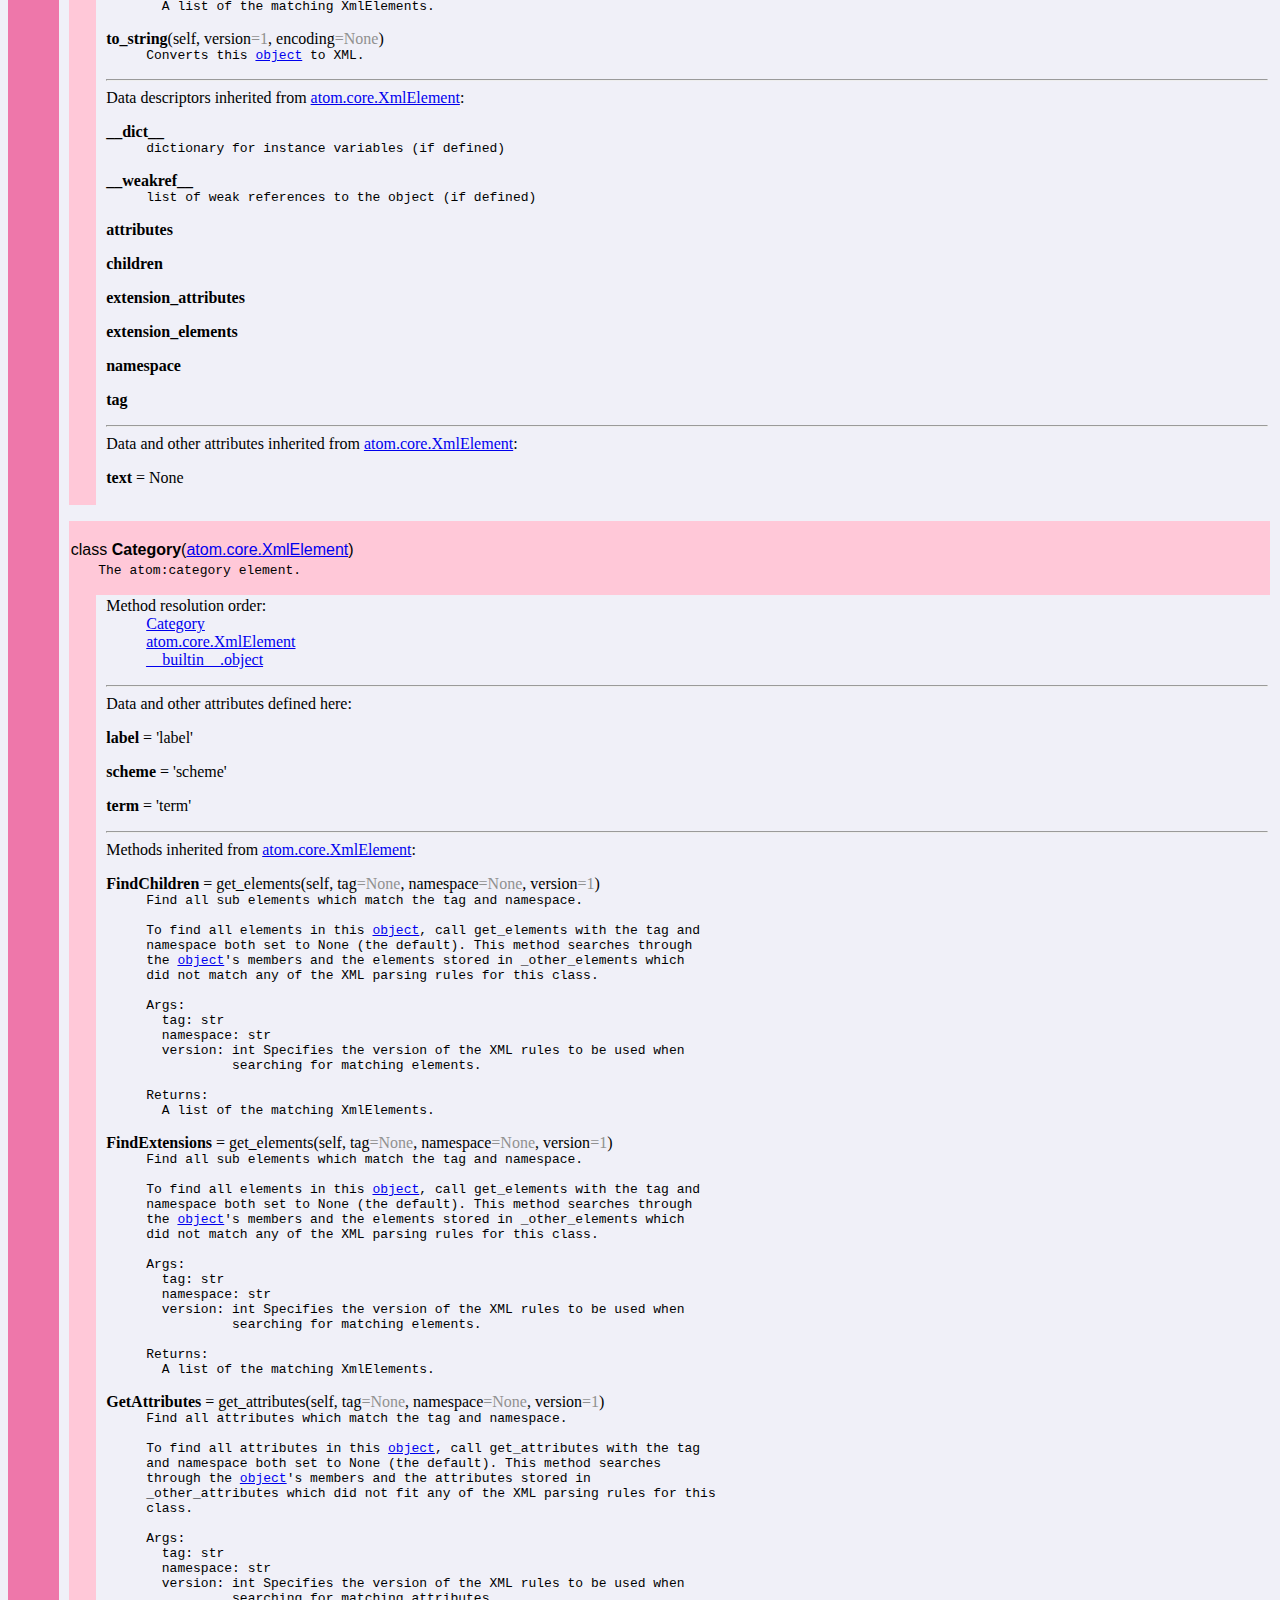
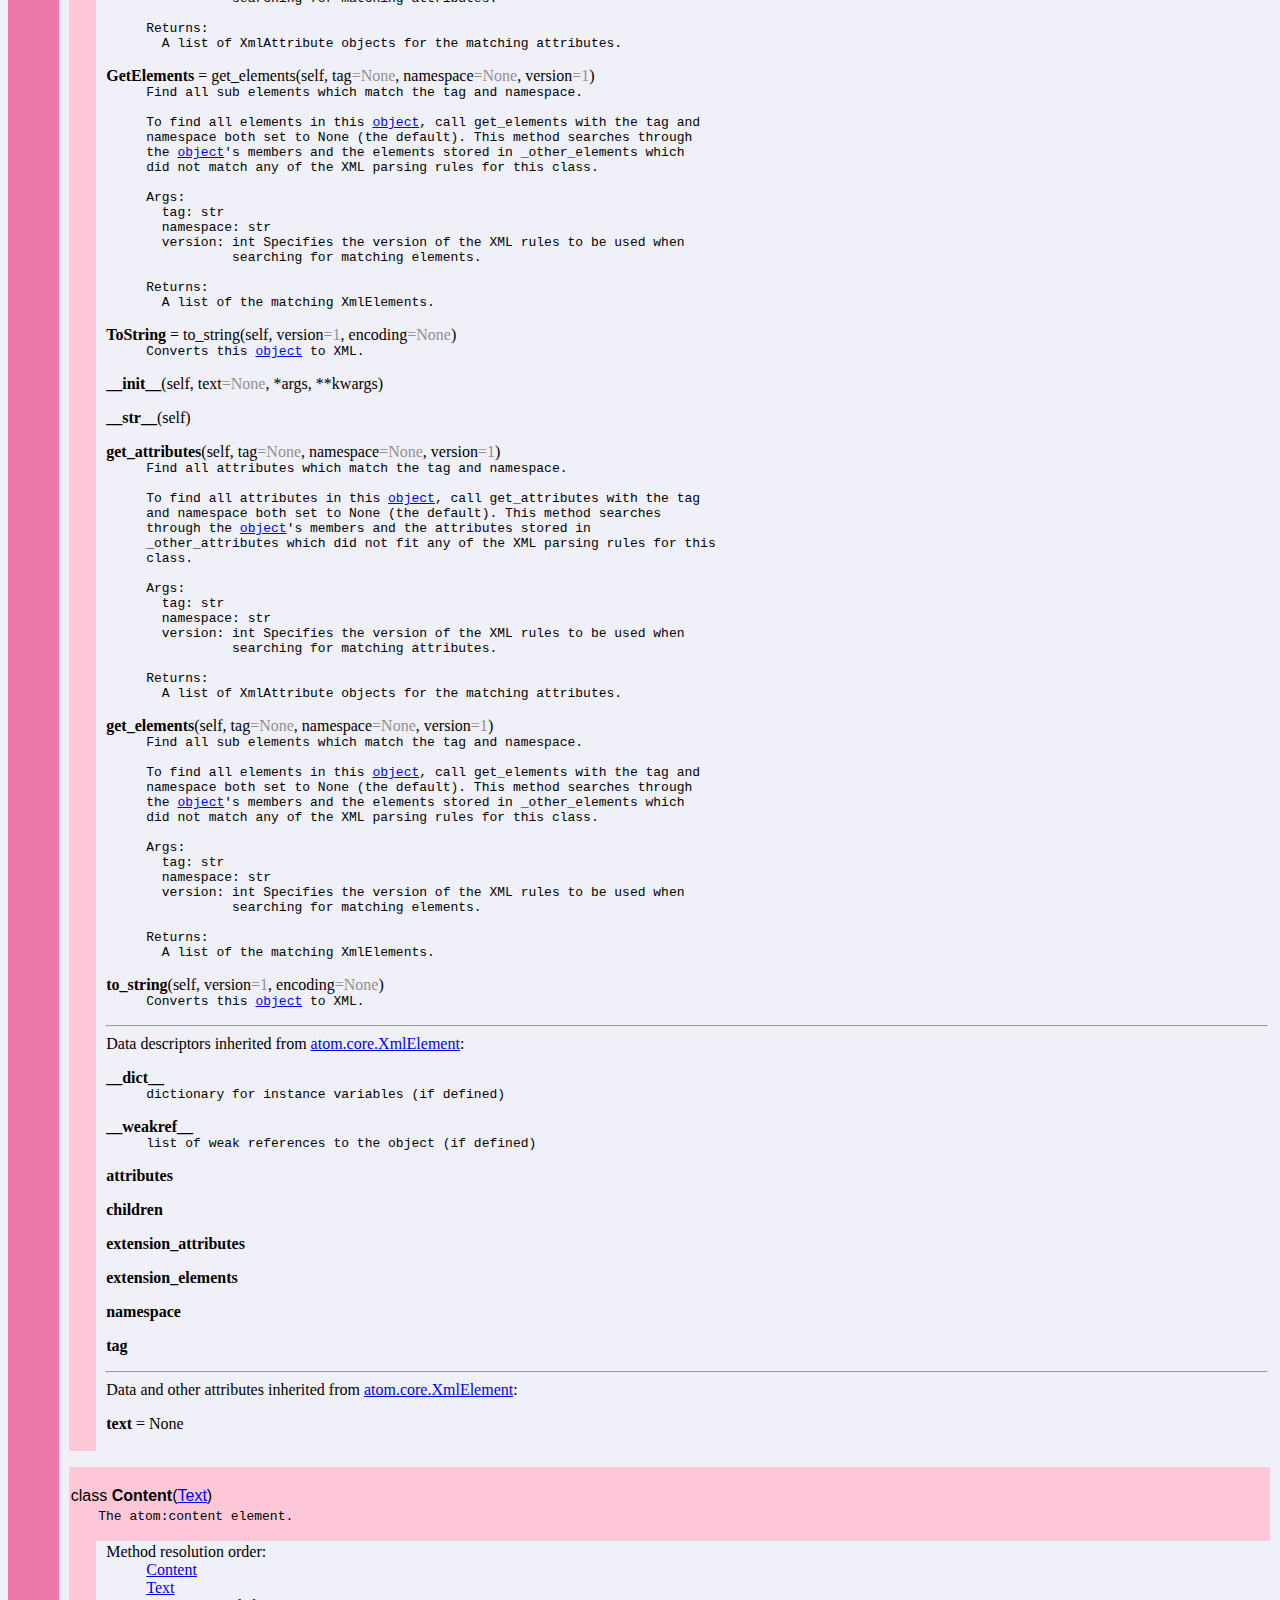
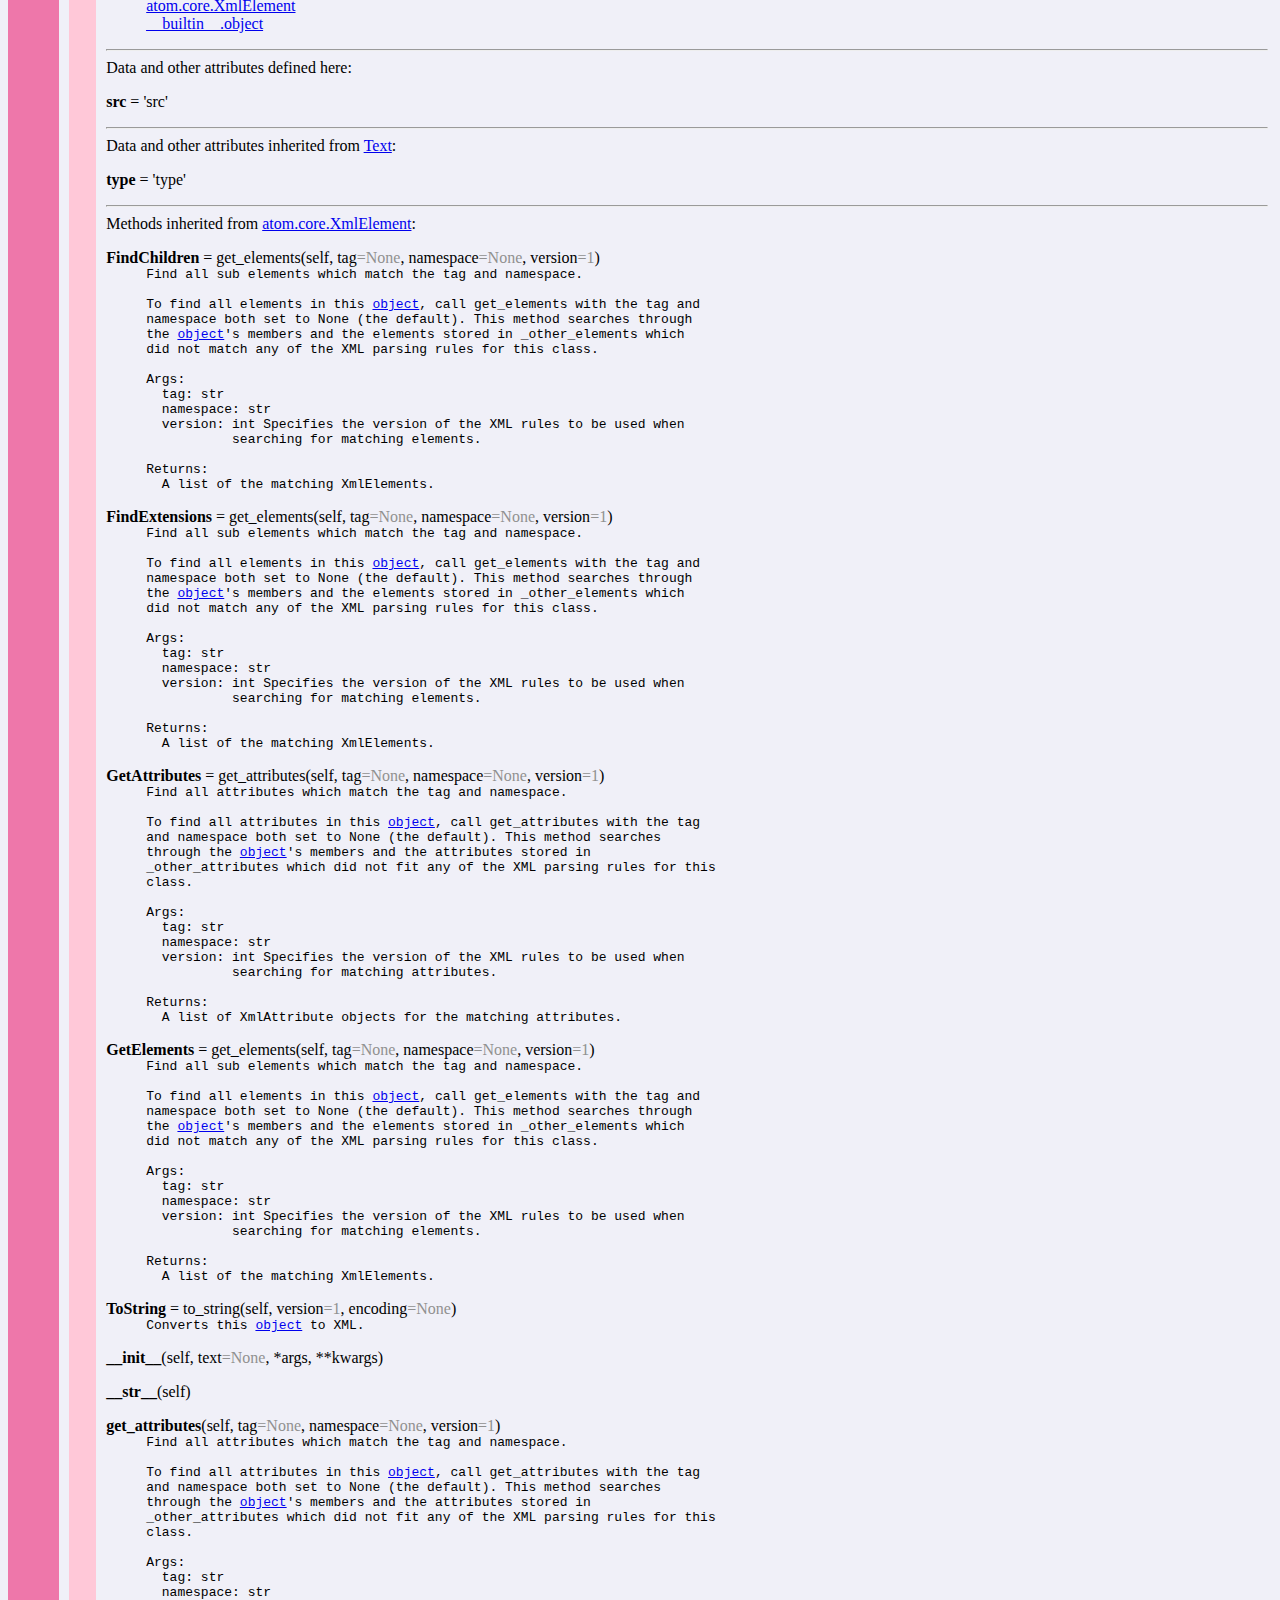
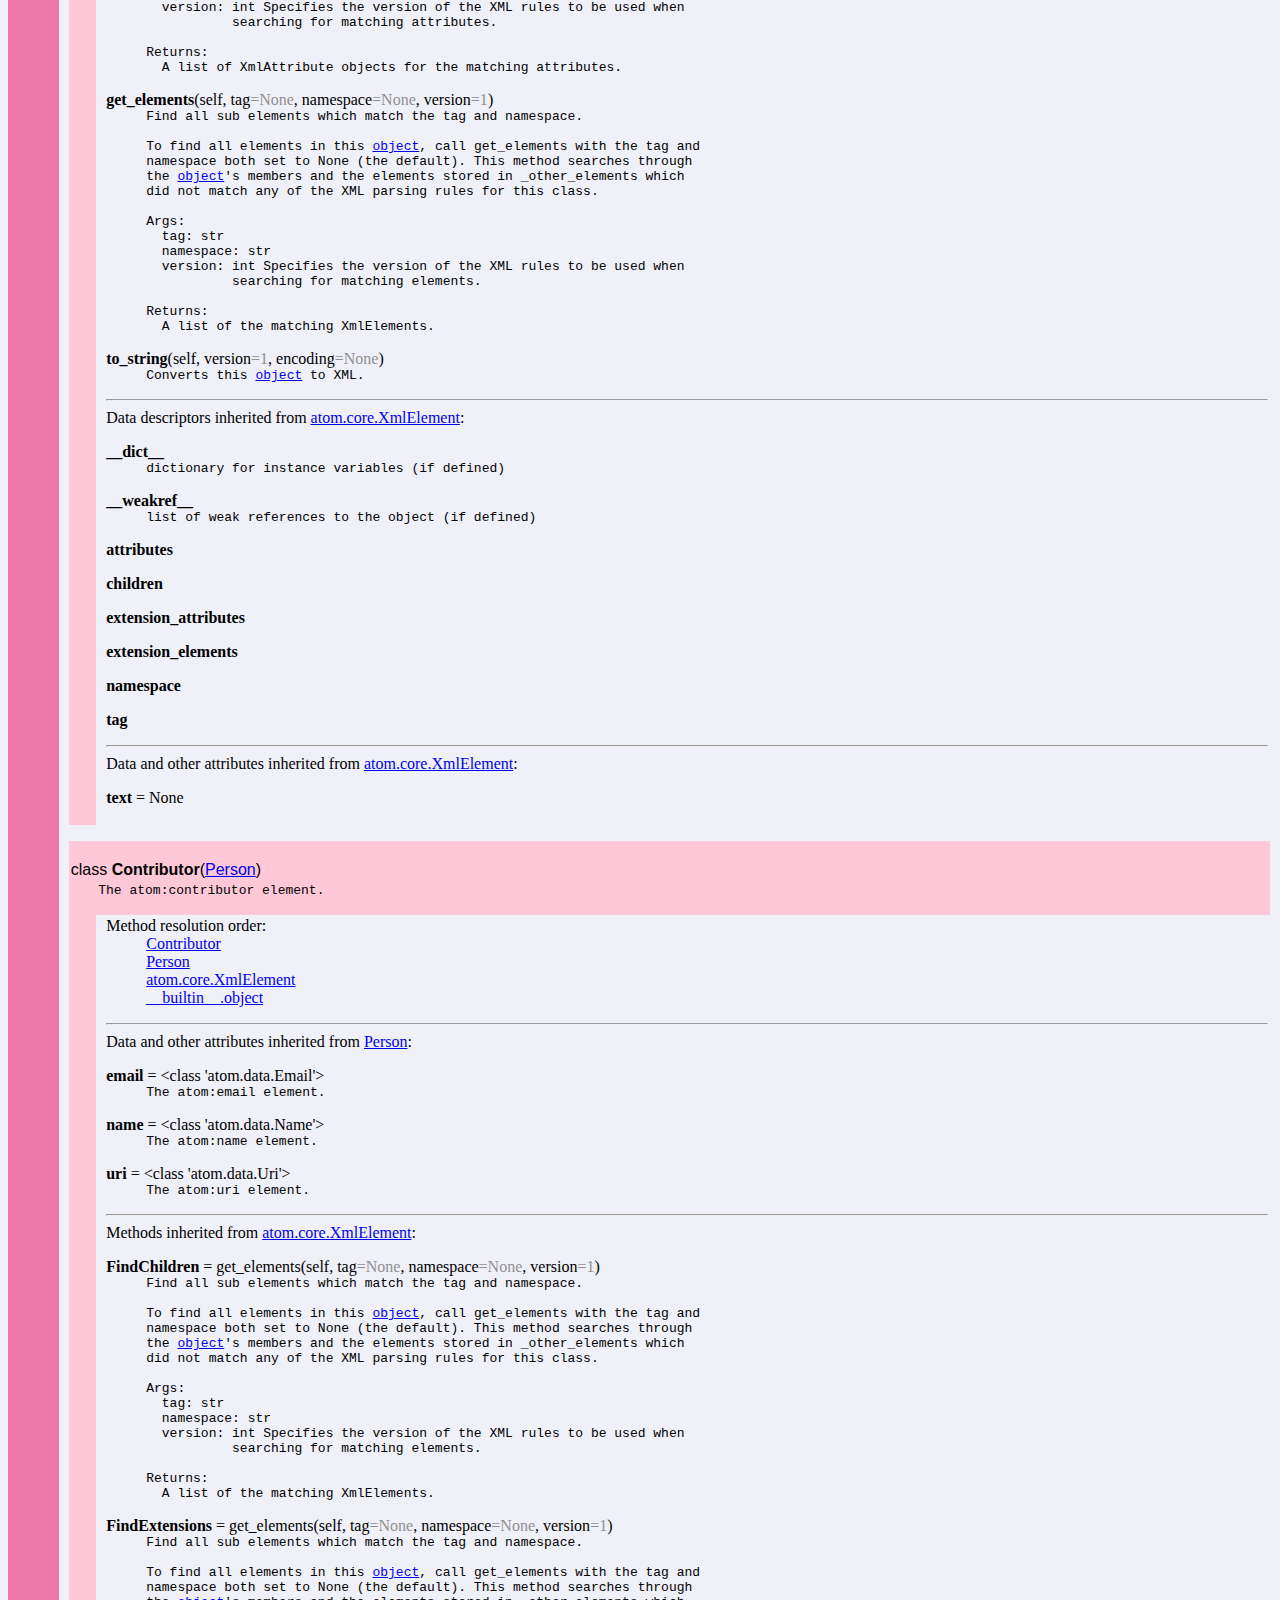
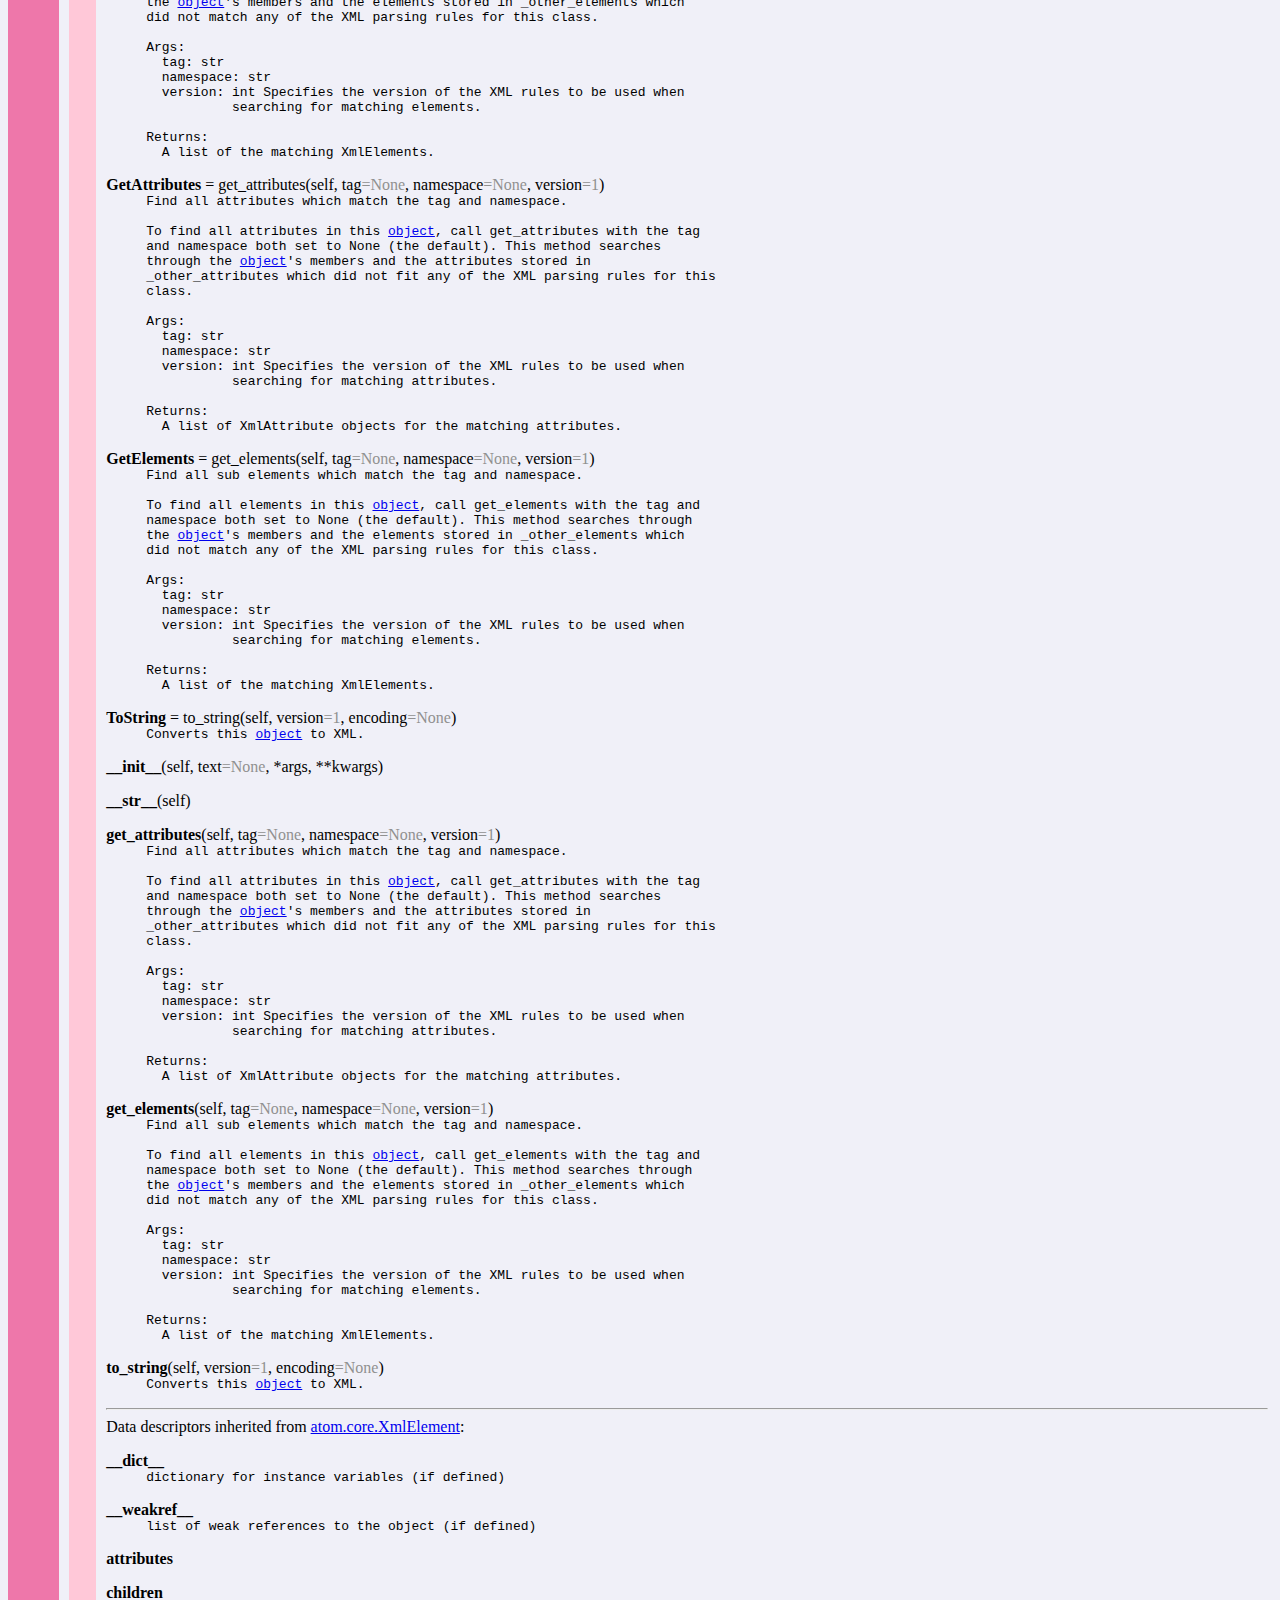
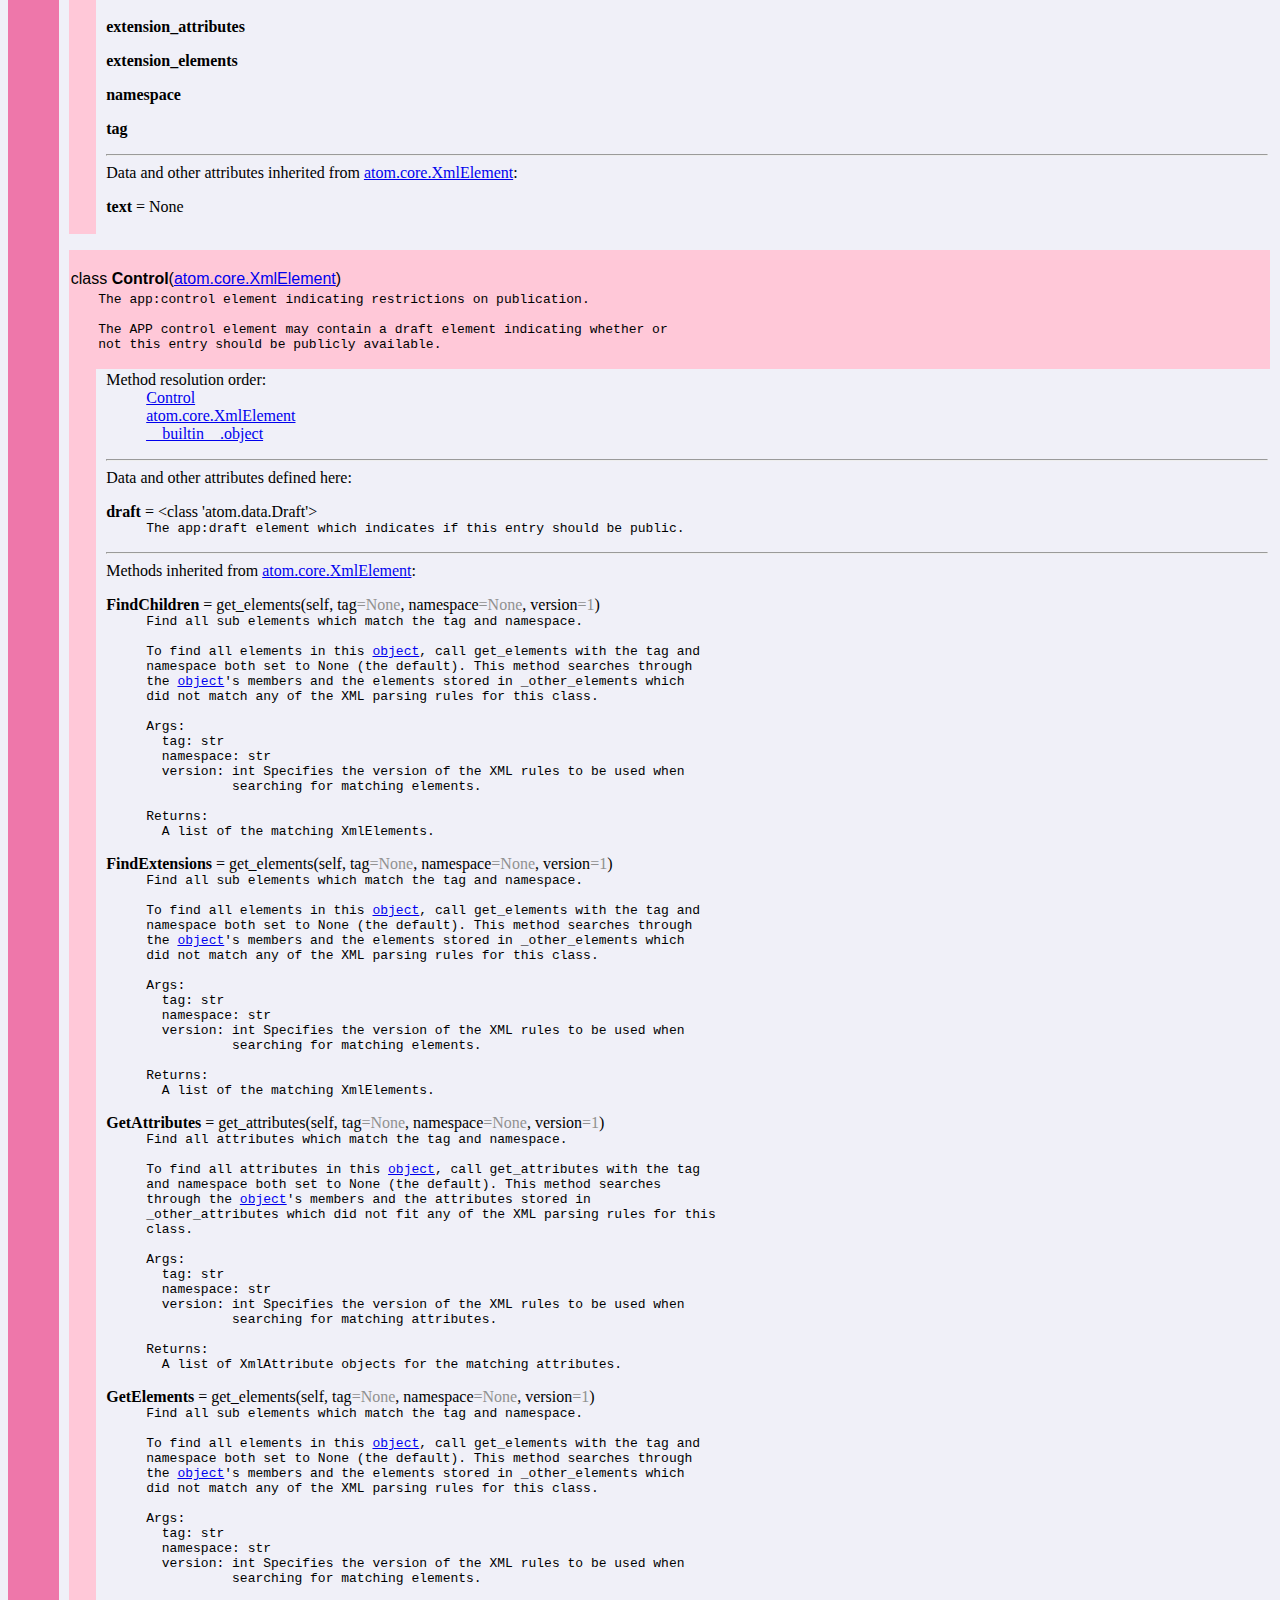
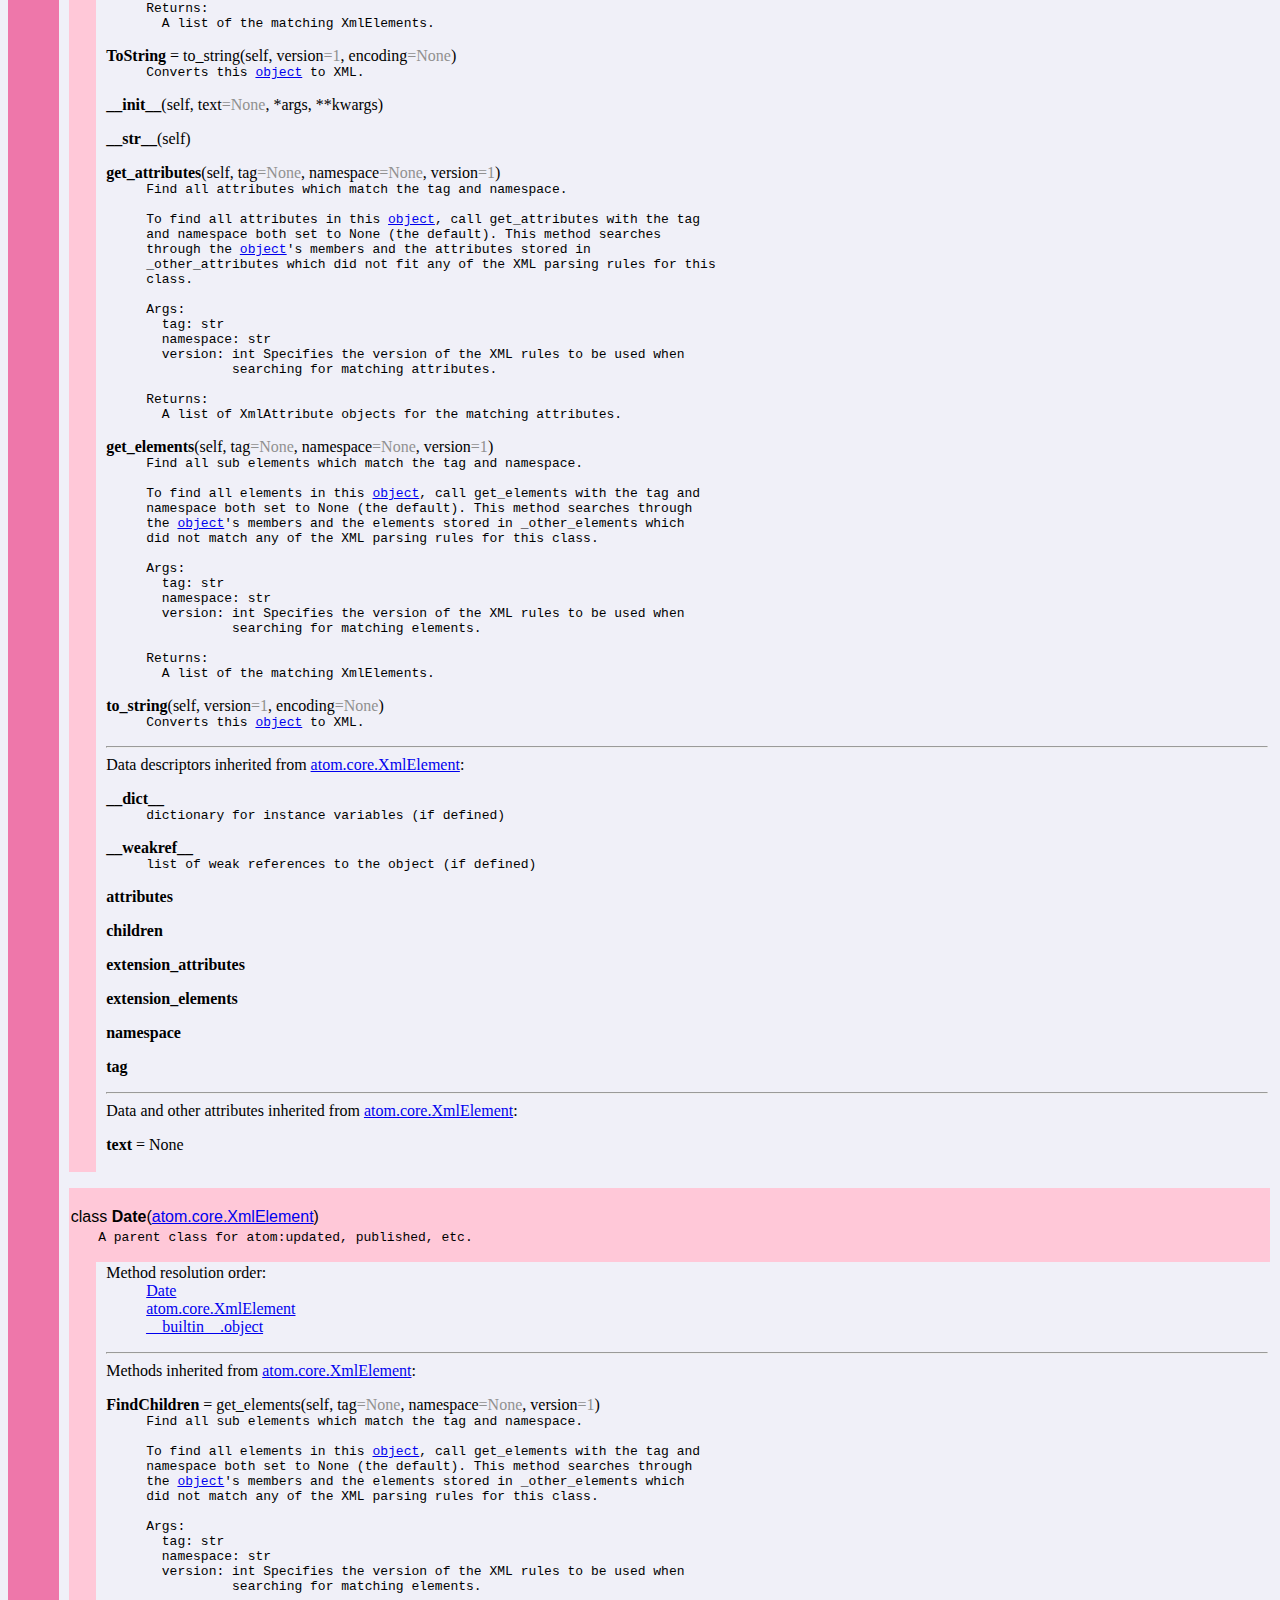
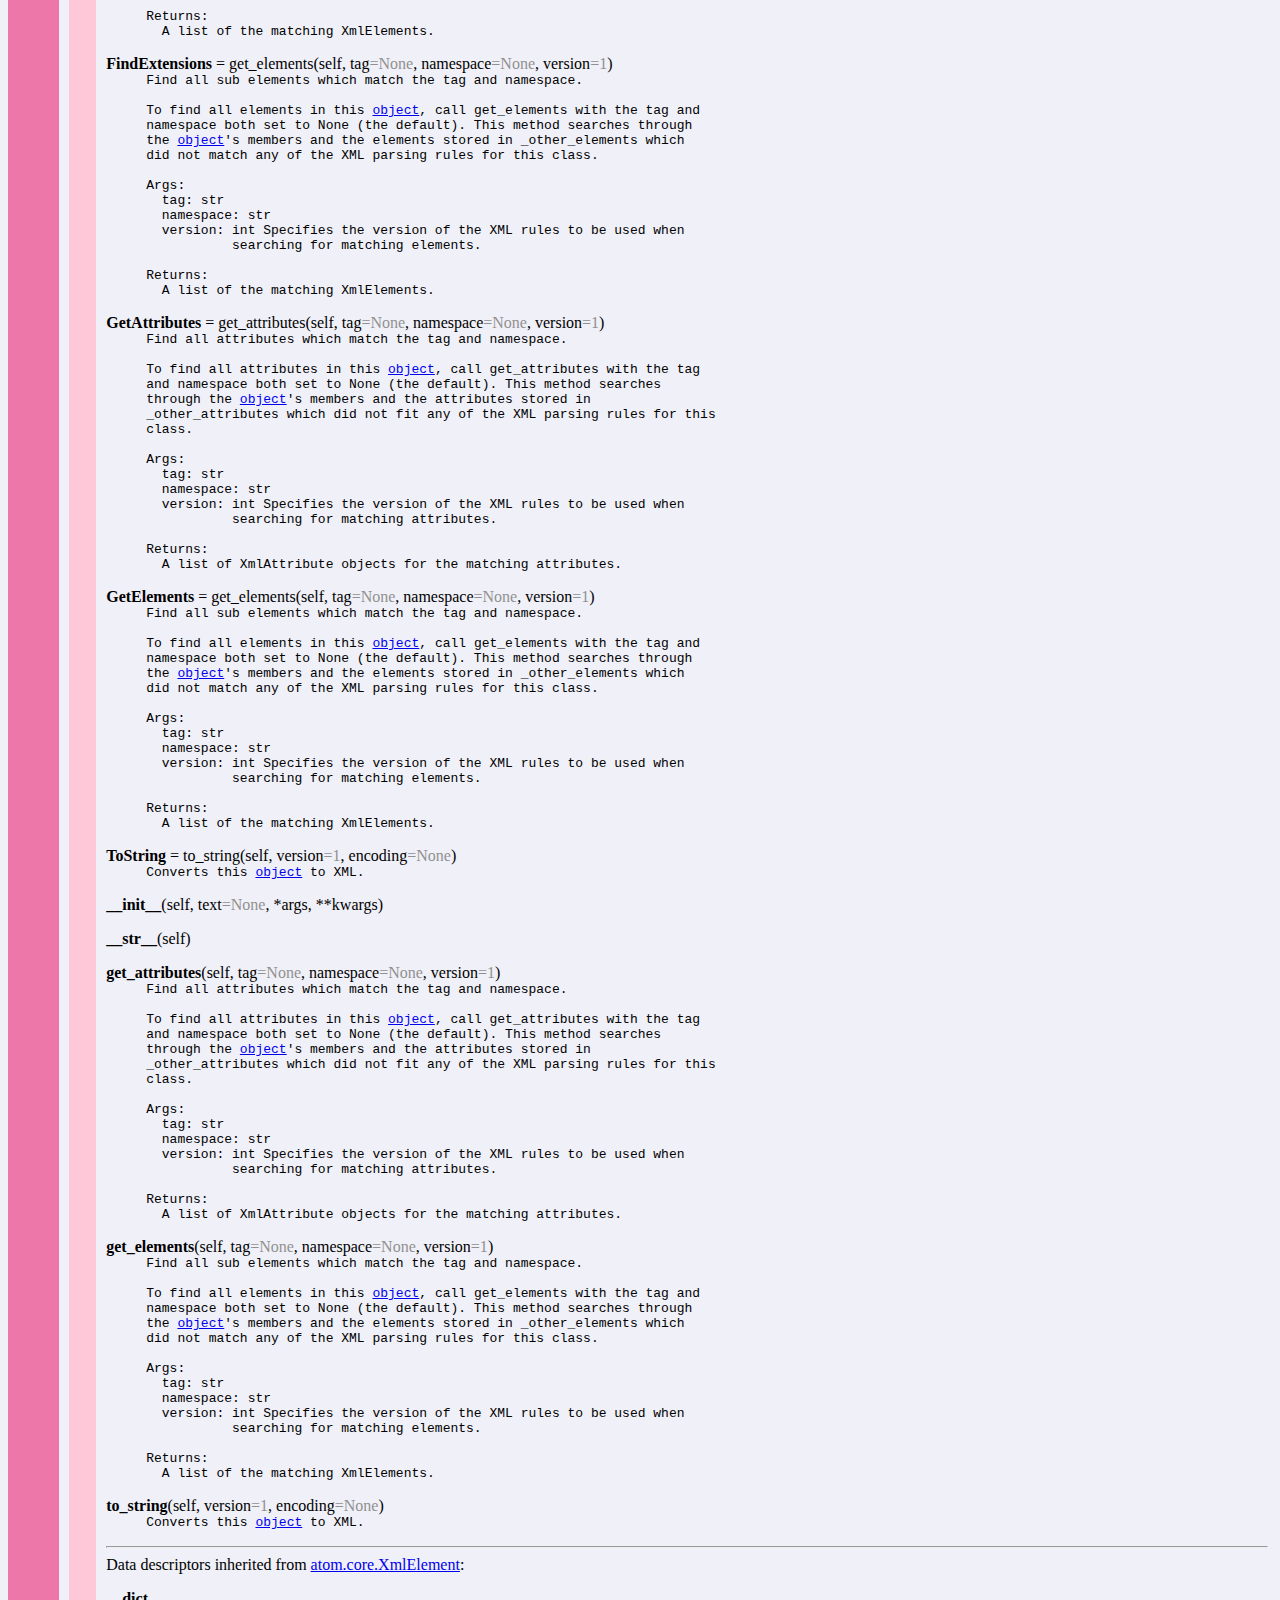
<file: ext/gdata-2.0.9/pydocs/atom.data.html>
<!doctype html PUBLIC "-//W3C//DTD HTML 4.0 Transitional//EN">
<html><head><title>Python: module atom.data</title>
</head><body bgcolor="#f0f0f8">

<table width="100%" cellspacing=0 cellpadding=2 border=0 summary="heading">
<tr bgcolor="#7799ee">
<td valign=bottom>&nbsp;<br>
<font color="#ffffff" face="helvetica, arial">&nbsp;<br><big><big><strong><a href="atom.html"><font color="#ffffff">atom</font></a>.data</strong></big></big></font></td
><td align=right valign=bottom
><font color="#ffffff" face="helvetica, arial"><a href=".">index</a><br><a href="file:/usr/local/svn/gdata-python-client/src/atom/data.py">/usr/local/svn/gdata-python-client/src/atom/data.py</a></font></td></tr></table>
    <p><tt>#&nbsp;Copyright&nbsp;(C)&nbsp;2009&nbsp;Google&nbsp;Inc.<br>
#<br>
#&nbsp;Licensed&nbsp;under&nbsp;the&nbsp;Apache&nbsp;License,&nbsp;Version&nbsp;2.0&nbsp;(the&nbsp;"License");<br>
#&nbsp;you&nbsp;may&nbsp;not&nbsp;use&nbsp;this&nbsp;file&nbsp;except&nbsp;in&nbsp;compliance&nbsp;with&nbsp;the&nbsp;License.<br>
#&nbsp;You&nbsp;may&nbsp;obtain&nbsp;a&nbsp;copy&nbsp;of&nbsp;the&nbsp;License&nbsp;at<br>
#<br>
#&nbsp;&nbsp;&nbsp;&nbsp;&nbsp;&nbsp;<a href="http://www.apache.org/licenses/LICENSE-2.0">http://www.apache.org/licenses/LICENSE-2.0</a><br>
#<br>
#&nbsp;Unless&nbsp;required&nbsp;by&nbsp;applicable&nbsp;law&nbsp;or&nbsp;agreed&nbsp;to&nbsp;in&nbsp;writing,&nbsp;software<br>
#&nbsp;distributed&nbsp;under&nbsp;the&nbsp;License&nbsp;is&nbsp;distributed&nbsp;on&nbsp;an&nbsp;"AS&nbsp;IS"&nbsp;BASIS,<br>
#&nbsp;WITHOUT&nbsp;WARRANTIES&nbsp;OR&nbsp;CONDITIONS&nbsp;OF&nbsp;ANY&nbsp;KIND,&nbsp;either&nbsp;express&nbsp;or&nbsp;implied.<br>
#&nbsp;See&nbsp;the&nbsp;License&nbsp;for&nbsp;the&nbsp;specific&nbsp;language&nbsp;governing&nbsp;permissions&nbsp;and<br>
#&nbsp;limitations&nbsp;under&nbsp;the&nbsp;License.</tt></p>
<p>
<table width="100%" cellspacing=0 cellpadding=2 border=0 summary="section">
<tr bgcolor="#aa55cc">
<td colspan=3 valign=bottom>&nbsp;<br>
<font color="#ffffff" face="helvetica, arial"><big><strong>Modules</strong></big></font></td></tr>
    
<tr><td bgcolor="#aa55cc"><tt>&nbsp;&nbsp;&nbsp;&nbsp;&nbsp;&nbsp;</tt></td><td>&nbsp;</td>
<td width="100%"><table width="100%" summary="list"><tr><td width="25%" valign=top><a href="atom.html">atom</a><br>
</td><td width="25%" valign=top></td><td width="25%" valign=top></td><td width="25%" valign=top></td></tr></table></td></tr></table><p>
<table width="100%" cellspacing=0 cellpadding=2 border=0 summary="section">
<tr bgcolor="#ee77aa">
<td colspan=3 valign=bottom>&nbsp;<br>
<font color="#ffffff" face="helvetica, arial"><big><strong>Classes</strong></big></font></td></tr>
    
<tr><td bgcolor="#ee77aa"><tt>&nbsp;&nbsp;&nbsp;&nbsp;&nbsp;&nbsp;</tt></td><td>&nbsp;</td>
<td width="100%"><dl>
<dt><font face="helvetica, arial"><a href="__builtin__.html#object">__builtin__.object</a>
</font></dt><dd>
<dl>
<dt><font face="helvetica, arial"><a href="atom.data.html#LinkFinder">LinkFinder</a>
</font></dt><dd>
<dl>
<dt><font face="helvetica, arial"><a href="atom.data.html#FeedEntryParent">FeedEntryParent</a>(<a href="atom.core.html#XmlElement">atom.core.XmlElement</a>, <a href="atom.data.html#LinkFinder">LinkFinder</a>)
</font></dt><dd>
<dl>
<dt><font face="helvetica, arial"><a href="atom.data.html#Entry">Entry</a>
</font></dt><dt><font face="helvetica, arial"><a href="atom.data.html#Source">Source</a>
</font></dt><dd>
<dl>
<dt><font face="helvetica, arial"><a href="atom.data.html#Feed">Feed</a>
</font></dt></dl>
</dd>
</dl>
</dd>
</dl>
</dd>
</dl>
</dd>
<dt><font face="helvetica, arial"><a href="atom.core.html#XmlElement">atom.core.XmlElement</a>(<a href="__builtin__.html#object">__builtin__.object</a>)
</font></dt><dd>
<dl>
<dt><font face="helvetica, arial"><a href="atom.data.html#Category">Category</a>
</font></dt><dt><font face="helvetica, arial"><a href="atom.data.html#Control">Control</a>
</font></dt><dt><font face="helvetica, arial"><a href="atom.data.html#Date">Date</a>
</font></dt><dd>
<dl>
<dt><font face="helvetica, arial"><a href="atom.data.html#Published">Published</a>
</font></dt><dt><font face="helvetica, arial"><a href="atom.data.html#Updated">Updated</a>
</font></dt></dl>
</dd>
<dt><font face="helvetica, arial"><a href="atom.data.html#Draft">Draft</a>
</font></dt><dt><font face="helvetica, arial"><a href="atom.data.html#Email">Email</a>
</font></dt><dt><font face="helvetica, arial"><a href="atom.data.html#ExtensionElement">ExtensionElement</a>
</font></dt><dt><font face="helvetica, arial"><a href="atom.data.html#FeedEntryParent">FeedEntryParent</a>(<a href="atom.core.html#XmlElement">atom.core.XmlElement</a>, <a href="atom.data.html#LinkFinder">LinkFinder</a>)
</font></dt><dd>
<dl>
<dt><font face="helvetica, arial"><a href="atom.data.html#Entry">Entry</a>
</font></dt><dt><font face="helvetica, arial"><a href="atom.data.html#Source">Source</a>
</font></dt><dd>
<dl>
<dt><font face="helvetica, arial"><a href="atom.data.html#Feed">Feed</a>
</font></dt></dl>
</dd>
</dl>
</dd>
<dt><font face="helvetica, arial"><a href="atom.data.html#Generator">Generator</a>
</font></dt><dt><font face="helvetica, arial"><a href="atom.data.html#Icon">Icon</a>
</font></dt><dt><font face="helvetica, arial"><a href="atom.data.html#Id">Id</a>
</font></dt><dt><font face="helvetica, arial"><a href="atom.data.html#Link">Link</a>
</font></dt><dt><font face="helvetica, arial"><a href="atom.data.html#Logo">Logo</a>
</font></dt><dt><font face="helvetica, arial"><a href="atom.data.html#Name">Name</a>
</font></dt><dt><font face="helvetica, arial"><a href="atom.data.html#Person">Person</a>
</font></dt><dd>
<dl>
<dt><font face="helvetica, arial"><a href="atom.data.html#Author">Author</a>
</font></dt><dt><font face="helvetica, arial"><a href="atom.data.html#Contributor">Contributor</a>
</font></dt></dl>
</dd>
<dt><font face="helvetica, arial"><a href="atom.data.html#Text">Text</a>
</font></dt><dd>
<dl>
<dt><font face="helvetica, arial"><a href="atom.data.html#Content">Content</a>
</font></dt><dt><font face="helvetica, arial"><a href="atom.data.html#Rights">Rights</a>
</font></dt><dt><font face="helvetica, arial"><a href="atom.data.html#Subtitle">Subtitle</a>
</font></dt><dt><font face="helvetica, arial"><a href="atom.data.html#Summary">Summary</a>
</font></dt><dt><font face="helvetica, arial"><a href="atom.data.html#Title">Title</a>
</font></dt></dl>
</dd>
<dt><font face="helvetica, arial"><a href="atom.data.html#Uri">Uri</a>
</font></dt></dl>
</dd>
</dl>
 <p>
<table width="100%" cellspacing=0 cellpadding=2 border=0 summary="section">
<tr bgcolor="#ffc8d8">
<td colspan=3 valign=bottom>&nbsp;<br>
<font color="#000000" face="helvetica, arial"><a name="Author">class <strong>Author</strong></a>(<a href="atom.data.html#Person">Person</a>)</font></td></tr>
    
<tr bgcolor="#ffc8d8"><td rowspan=2><tt>&nbsp;&nbsp;&nbsp;</tt></td>
<td colspan=2><tt>The&nbsp;atom:author&nbsp;element.<br>
&nbsp;<br>
An&nbsp;author&nbsp;is&nbsp;a&nbsp;required&nbsp;element&nbsp;in&nbsp;<a href="#Feed">Feed</a>&nbsp;unless&nbsp;each&nbsp;<a href="#Entry">Entry</a>&nbsp;contains&nbsp;an&nbsp;<a href="#Author">Author</a>.<br>&nbsp;</tt></td></tr>
<tr><td>&nbsp;</td>
<td width="100%"><dl><dt>Method resolution order:</dt>
<dd><a href="atom.data.html#Author">Author</a></dd>
<dd><a href="atom.data.html#Person">Person</a></dd>
<dd><a href="atom.core.html#XmlElement">atom.core.XmlElement</a></dd>
<dd><a href="__builtin__.html#object">__builtin__.object</a></dd>
</dl>
<hr>
Data and other attributes inherited from <a href="atom.data.html#Person">Person</a>:<br>
<dl><dt><strong>email</strong> = &lt;class 'atom.data.Email'&gt;<dd><tt>The&nbsp;atom:email&nbsp;element.</tt></dl>

<dl><dt><strong>name</strong> = &lt;class 'atom.data.Name'&gt;<dd><tt>The&nbsp;atom:name&nbsp;element.</tt></dl>

<dl><dt><strong>uri</strong> = &lt;class 'atom.data.Uri'&gt;<dd><tt>The&nbsp;atom:uri&nbsp;element.</tt></dl>

<hr>
Methods inherited from <a href="atom.core.html#XmlElement">atom.core.XmlElement</a>:<br>
<dl><dt><a name="Author-FindChildren"><strong>FindChildren</strong></a> = get_elements(self, tag<font color="#909090">=None</font>, namespace<font color="#909090">=None</font>, version<font color="#909090">=1</font>)</dt><dd><tt>Find&nbsp;all&nbsp;sub&nbsp;elements&nbsp;which&nbsp;match&nbsp;the&nbsp;tag&nbsp;and&nbsp;namespace.<br>
&nbsp;<br>
To&nbsp;find&nbsp;all&nbsp;elements&nbsp;in&nbsp;this&nbsp;<a href="__builtin__.html#object">object</a>,&nbsp;call&nbsp;get_elements&nbsp;with&nbsp;the&nbsp;tag&nbsp;and<br>
namespace&nbsp;both&nbsp;set&nbsp;to&nbsp;None&nbsp;(the&nbsp;default).&nbsp;This&nbsp;method&nbsp;searches&nbsp;through<br>
the&nbsp;<a href="__builtin__.html#object">object</a>'s&nbsp;members&nbsp;and&nbsp;the&nbsp;elements&nbsp;stored&nbsp;in&nbsp;_other_elements&nbsp;which<br>
did&nbsp;not&nbsp;match&nbsp;any&nbsp;of&nbsp;the&nbsp;XML&nbsp;parsing&nbsp;rules&nbsp;for&nbsp;this&nbsp;class.<br>
&nbsp;<br>
Args:<br>
&nbsp;&nbsp;tag:&nbsp;str<br>
&nbsp;&nbsp;namespace:&nbsp;str<br>
&nbsp;&nbsp;version:&nbsp;int&nbsp;Specifies&nbsp;the&nbsp;version&nbsp;of&nbsp;the&nbsp;XML&nbsp;rules&nbsp;to&nbsp;be&nbsp;used&nbsp;when<br>
&nbsp;&nbsp;&nbsp;&nbsp;&nbsp;&nbsp;&nbsp;&nbsp;&nbsp;&nbsp;&nbsp;searching&nbsp;for&nbsp;matching&nbsp;elements.<br>
&nbsp;<br>
Returns:<br>
&nbsp;&nbsp;A&nbsp;list&nbsp;of&nbsp;the&nbsp;matching&nbsp;XmlElements.</tt></dd></dl>

<dl><dt><a name="Author-FindExtensions"><strong>FindExtensions</strong></a> = get_elements(self, tag<font color="#909090">=None</font>, namespace<font color="#909090">=None</font>, version<font color="#909090">=1</font>)</dt><dd><tt>Find&nbsp;all&nbsp;sub&nbsp;elements&nbsp;which&nbsp;match&nbsp;the&nbsp;tag&nbsp;and&nbsp;namespace.<br>
&nbsp;<br>
To&nbsp;find&nbsp;all&nbsp;elements&nbsp;in&nbsp;this&nbsp;<a href="__builtin__.html#object">object</a>,&nbsp;call&nbsp;get_elements&nbsp;with&nbsp;the&nbsp;tag&nbsp;and<br>
namespace&nbsp;both&nbsp;set&nbsp;to&nbsp;None&nbsp;(the&nbsp;default).&nbsp;This&nbsp;method&nbsp;searches&nbsp;through<br>
the&nbsp;<a href="__builtin__.html#object">object</a>'s&nbsp;members&nbsp;and&nbsp;the&nbsp;elements&nbsp;stored&nbsp;in&nbsp;_other_elements&nbsp;which<br>
did&nbsp;not&nbsp;match&nbsp;any&nbsp;of&nbsp;the&nbsp;XML&nbsp;parsing&nbsp;rules&nbsp;for&nbsp;this&nbsp;class.<br>
&nbsp;<br>
Args:<br>
&nbsp;&nbsp;tag:&nbsp;str<br>
&nbsp;&nbsp;namespace:&nbsp;str<br>
&nbsp;&nbsp;version:&nbsp;int&nbsp;Specifies&nbsp;the&nbsp;version&nbsp;of&nbsp;the&nbsp;XML&nbsp;rules&nbsp;to&nbsp;be&nbsp;used&nbsp;when<br>
&nbsp;&nbsp;&nbsp;&nbsp;&nbsp;&nbsp;&nbsp;&nbsp;&nbsp;&nbsp;&nbsp;searching&nbsp;for&nbsp;matching&nbsp;elements.<br>
&nbsp;<br>
Returns:<br>
&nbsp;&nbsp;A&nbsp;list&nbsp;of&nbsp;the&nbsp;matching&nbsp;XmlElements.</tt></dd></dl>

<dl><dt><a name="Author-GetAttributes"><strong>GetAttributes</strong></a> = get_attributes(self, tag<font color="#909090">=None</font>, namespace<font color="#909090">=None</font>, version<font color="#909090">=1</font>)</dt><dd><tt>Find&nbsp;all&nbsp;attributes&nbsp;which&nbsp;match&nbsp;the&nbsp;tag&nbsp;and&nbsp;namespace.<br>
&nbsp;<br>
To&nbsp;find&nbsp;all&nbsp;attributes&nbsp;in&nbsp;this&nbsp;<a href="__builtin__.html#object">object</a>,&nbsp;call&nbsp;get_attributes&nbsp;with&nbsp;the&nbsp;tag<br>
and&nbsp;namespace&nbsp;both&nbsp;set&nbsp;to&nbsp;None&nbsp;(the&nbsp;default).&nbsp;This&nbsp;method&nbsp;searches<br>
through&nbsp;the&nbsp;<a href="__builtin__.html#object">object</a>'s&nbsp;members&nbsp;and&nbsp;the&nbsp;attributes&nbsp;stored&nbsp;in<br>
_other_attributes&nbsp;which&nbsp;did&nbsp;not&nbsp;fit&nbsp;any&nbsp;of&nbsp;the&nbsp;XML&nbsp;parsing&nbsp;rules&nbsp;for&nbsp;this<br>
class.<br>
&nbsp;<br>
Args:<br>
&nbsp;&nbsp;tag:&nbsp;str<br>
&nbsp;&nbsp;namespace:&nbsp;str<br>
&nbsp;&nbsp;version:&nbsp;int&nbsp;Specifies&nbsp;the&nbsp;version&nbsp;of&nbsp;the&nbsp;XML&nbsp;rules&nbsp;to&nbsp;be&nbsp;used&nbsp;when<br>
&nbsp;&nbsp;&nbsp;&nbsp;&nbsp;&nbsp;&nbsp;&nbsp;&nbsp;&nbsp;&nbsp;searching&nbsp;for&nbsp;matching&nbsp;attributes.<br>
&nbsp;<br>
Returns:<br>
&nbsp;&nbsp;A&nbsp;list&nbsp;of&nbsp;XmlAttribute&nbsp;objects&nbsp;for&nbsp;the&nbsp;matching&nbsp;attributes.</tt></dd></dl>

<dl><dt><a name="Author-GetElements"><strong>GetElements</strong></a> = get_elements(self, tag<font color="#909090">=None</font>, namespace<font color="#909090">=None</font>, version<font color="#909090">=1</font>)</dt><dd><tt>Find&nbsp;all&nbsp;sub&nbsp;elements&nbsp;which&nbsp;match&nbsp;the&nbsp;tag&nbsp;and&nbsp;namespace.<br>
&nbsp;<br>
To&nbsp;find&nbsp;all&nbsp;elements&nbsp;in&nbsp;this&nbsp;<a href="__builtin__.html#object">object</a>,&nbsp;call&nbsp;get_elements&nbsp;with&nbsp;the&nbsp;tag&nbsp;and<br>
namespace&nbsp;both&nbsp;set&nbsp;to&nbsp;None&nbsp;(the&nbsp;default).&nbsp;This&nbsp;method&nbsp;searches&nbsp;through<br>
the&nbsp;<a href="__builtin__.html#object">object</a>'s&nbsp;members&nbsp;and&nbsp;the&nbsp;elements&nbsp;stored&nbsp;in&nbsp;_other_elements&nbsp;which<br>
did&nbsp;not&nbsp;match&nbsp;any&nbsp;of&nbsp;the&nbsp;XML&nbsp;parsing&nbsp;rules&nbsp;for&nbsp;this&nbsp;class.<br>
&nbsp;<br>
Args:<br>
&nbsp;&nbsp;tag:&nbsp;str<br>
&nbsp;&nbsp;namespace:&nbsp;str<br>
&nbsp;&nbsp;version:&nbsp;int&nbsp;Specifies&nbsp;the&nbsp;version&nbsp;of&nbsp;the&nbsp;XML&nbsp;rules&nbsp;to&nbsp;be&nbsp;used&nbsp;when<br>
&nbsp;&nbsp;&nbsp;&nbsp;&nbsp;&nbsp;&nbsp;&nbsp;&nbsp;&nbsp;&nbsp;searching&nbsp;for&nbsp;matching&nbsp;elements.<br>
&nbsp;<br>
Returns:<br>
&nbsp;&nbsp;A&nbsp;list&nbsp;of&nbsp;the&nbsp;matching&nbsp;XmlElements.</tt></dd></dl>

<dl><dt><a name="Author-ToString"><strong>ToString</strong></a> = to_string(self, version<font color="#909090">=1</font>, encoding<font color="#909090">=None</font>)</dt><dd><tt>Converts&nbsp;this&nbsp;<a href="__builtin__.html#object">object</a>&nbsp;to&nbsp;XML.</tt></dd></dl>

<dl><dt><a name="Author-__init__"><strong>__init__</strong></a>(self, text<font color="#909090">=None</font>, *args, **kwargs)</dt></dl>

<dl><dt><a name="Author-__str__"><strong>__str__</strong></a>(self)</dt></dl>

<dl><dt><a name="Author-get_attributes"><strong>get_attributes</strong></a>(self, tag<font color="#909090">=None</font>, namespace<font color="#909090">=None</font>, version<font color="#909090">=1</font>)</dt><dd><tt>Find&nbsp;all&nbsp;attributes&nbsp;which&nbsp;match&nbsp;the&nbsp;tag&nbsp;and&nbsp;namespace.<br>
&nbsp;<br>
To&nbsp;find&nbsp;all&nbsp;attributes&nbsp;in&nbsp;this&nbsp;<a href="__builtin__.html#object">object</a>,&nbsp;call&nbsp;get_attributes&nbsp;with&nbsp;the&nbsp;tag<br>
and&nbsp;namespace&nbsp;both&nbsp;set&nbsp;to&nbsp;None&nbsp;(the&nbsp;default).&nbsp;This&nbsp;method&nbsp;searches<br>
through&nbsp;the&nbsp;<a href="__builtin__.html#object">object</a>'s&nbsp;members&nbsp;and&nbsp;the&nbsp;attributes&nbsp;stored&nbsp;in<br>
_other_attributes&nbsp;which&nbsp;did&nbsp;not&nbsp;fit&nbsp;any&nbsp;of&nbsp;the&nbsp;XML&nbsp;parsing&nbsp;rules&nbsp;for&nbsp;this<br>
class.<br>
&nbsp;<br>
Args:<br>
&nbsp;&nbsp;tag:&nbsp;str<br>
&nbsp;&nbsp;namespace:&nbsp;str<br>
&nbsp;&nbsp;version:&nbsp;int&nbsp;Specifies&nbsp;the&nbsp;version&nbsp;of&nbsp;the&nbsp;XML&nbsp;rules&nbsp;to&nbsp;be&nbsp;used&nbsp;when<br>
&nbsp;&nbsp;&nbsp;&nbsp;&nbsp;&nbsp;&nbsp;&nbsp;&nbsp;&nbsp;&nbsp;searching&nbsp;for&nbsp;matching&nbsp;attributes.<br>
&nbsp;<br>
Returns:<br>
&nbsp;&nbsp;A&nbsp;list&nbsp;of&nbsp;XmlAttribute&nbsp;objects&nbsp;for&nbsp;the&nbsp;matching&nbsp;attributes.</tt></dd></dl>

<dl><dt><a name="Author-get_elements"><strong>get_elements</strong></a>(self, tag<font color="#909090">=None</font>, namespace<font color="#909090">=None</font>, version<font color="#909090">=1</font>)</dt><dd><tt>Find&nbsp;all&nbsp;sub&nbsp;elements&nbsp;which&nbsp;match&nbsp;the&nbsp;tag&nbsp;and&nbsp;namespace.<br>
&nbsp;<br>
To&nbsp;find&nbsp;all&nbsp;elements&nbsp;in&nbsp;this&nbsp;<a href="__builtin__.html#object">object</a>,&nbsp;call&nbsp;get_elements&nbsp;with&nbsp;the&nbsp;tag&nbsp;and<br>
namespace&nbsp;both&nbsp;set&nbsp;to&nbsp;None&nbsp;(the&nbsp;default).&nbsp;This&nbsp;method&nbsp;searches&nbsp;through<br>
the&nbsp;<a href="__builtin__.html#object">object</a>'s&nbsp;members&nbsp;and&nbsp;the&nbsp;elements&nbsp;stored&nbsp;in&nbsp;_other_elements&nbsp;which<br>
did&nbsp;not&nbsp;match&nbsp;any&nbsp;of&nbsp;the&nbsp;XML&nbsp;parsing&nbsp;rules&nbsp;for&nbsp;this&nbsp;class.<br>
&nbsp;<br>
Args:<br>
&nbsp;&nbsp;tag:&nbsp;str<br>
&nbsp;&nbsp;namespace:&nbsp;str<br>
&nbsp;&nbsp;version:&nbsp;int&nbsp;Specifies&nbsp;the&nbsp;version&nbsp;of&nbsp;the&nbsp;XML&nbsp;rules&nbsp;to&nbsp;be&nbsp;used&nbsp;when<br>
&nbsp;&nbsp;&nbsp;&nbsp;&nbsp;&nbsp;&nbsp;&nbsp;&nbsp;&nbsp;&nbsp;searching&nbsp;for&nbsp;matching&nbsp;elements.<br>
&nbsp;<br>
Returns:<br>
&nbsp;&nbsp;A&nbsp;list&nbsp;of&nbsp;the&nbsp;matching&nbsp;XmlElements.</tt></dd></dl>

<dl><dt><a name="Author-to_string"><strong>to_string</strong></a>(self, version<font color="#909090">=1</font>, encoding<font color="#909090">=None</font>)</dt><dd><tt>Converts&nbsp;this&nbsp;<a href="__builtin__.html#object">object</a>&nbsp;to&nbsp;XML.</tt></dd></dl>

<hr>
Data descriptors inherited from <a href="atom.core.html#XmlElement">atom.core.XmlElement</a>:<br>
<dl><dt><strong>__dict__</strong></dt>
<dd><tt>dictionary&nbsp;for&nbsp;instance&nbsp;variables&nbsp;(if&nbsp;defined)</tt></dd>
</dl>
<dl><dt><strong>__weakref__</strong></dt>
<dd><tt>list&nbsp;of&nbsp;weak&nbsp;references&nbsp;to&nbsp;the&nbsp;object&nbsp;(if&nbsp;defined)</tt></dd>
</dl>
<dl><dt><strong>attributes</strong></dt>
</dl>
<dl><dt><strong>children</strong></dt>
</dl>
<dl><dt><strong>extension_attributes</strong></dt>
</dl>
<dl><dt><strong>extension_elements</strong></dt>
</dl>
<dl><dt><strong>namespace</strong></dt>
</dl>
<dl><dt><strong>tag</strong></dt>
</dl>
<hr>
Data and other attributes inherited from <a href="atom.core.html#XmlElement">atom.core.XmlElement</a>:<br>
<dl><dt><strong>text</strong> = None</dl>

</td></tr></table> <p>
<table width="100%" cellspacing=0 cellpadding=2 border=0 summary="section">
<tr bgcolor="#ffc8d8">
<td colspan=3 valign=bottom>&nbsp;<br>
<font color="#000000" face="helvetica, arial"><a name="Category">class <strong>Category</strong></a>(<a href="atom.core.html#XmlElement">atom.core.XmlElement</a>)</font></td></tr>
    
<tr bgcolor="#ffc8d8"><td rowspan=2><tt>&nbsp;&nbsp;&nbsp;</tt></td>
<td colspan=2><tt>The&nbsp;atom:category&nbsp;element.<br>&nbsp;</tt></td></tr>
<tr><td>&nbsp;</td>
<td width="100%"><dl><dt>Method resolution order:</dt>
<dd><a href="atom.data.html#Category">Category</a></dd>
<dd><a href="atom.core.html#XmlElement">atom.core.XmlElement</a></dd>
<dd><a href="__builtin__.html#object">__builtin__.object</a></dd>
</dl>
<hr>
Data and other attributes defined here:<br>
<dl><dt><strong>label</strong> = 'label'</dl>

<dl><dt><strong>scheme</strong> = 'scheme'</dl>

<dl><dt><strong>term</strong> = 'term'</dl>

<hr>
Methods inherited from <a href="atom.core.html#XmlElement">atom.core.XmlElement</a>:<br>
<dl><dt><a name="Category-FindChildren"><strong>FindChildren</strong></a> = get_elements(self, tag<font color="#909090">=None</font>, namespace<font color="#909090">=None</font>, version<font color="#909090">=1</font>)</dt><dd><tt>Find&nbsp;all&nbsp;sub&nbsp;elements&nbsp;which&nbsp;match&nbsp;the&nbsp;tag&nbsp;and&nbsp;namespace.<br>
&nbsp;<br>
To&nbsp;find&nbsp;all&nbsp;elements&nbsp;in&nbsp;this&nbsp;<a href="__builtin__.html#object">object</a>,&nbsp;call&nbsp;get_elements&nbsp;with&nbsp;the&nbsp;tag&nbsp;and<br>
namespace&nbsp;both&nbsp;set&nbsp;to&nbsp;None&nbsp;(the&nbsp;default).&nbsp;This&nbsp;method&nbsp;searches&nbsp;through<br>
the&nbsp;<a href="__builtin__.html#object">object</a>'s&nbsp;members&nbsp;and&nbsp;the&nbsp;elements&nbsp;stored&nbsp;in&nbsp;_other_elements&nbsp;which<br>
did&nbsp;not&nbsp;match&nbsp;any&nbsp;of&nbsp;the&nbsp;XML&nbsp;parsing&nbsp;rules&nbsp;for&nbsp;this&nbsp;class.<br>
&nbsp;<br>
Args:<br>
&nbsp;&nbsp;tag:&nbsp;str<br>
&nbsp;&nbsp;namespace:&nbsp;str<br>
&nbsp;&nbsp;version:&nbsp;int&nbsp;Specifies&nbsp;the&nbsp;version&nbsp;of&nbsp;the&nbsp;XML&nbsp;rules&nbsp;to&nbsp;be&nbsp;used&nbsp;when<br>
&nbsp;&nbsp;&nbsp;&nbsp;&nbsp;&nbsp;&nbsp;&nbsp;&nbsp;&nbsp;&nbsp;searching&nbsp;for&nbsp;matching&nbsp;elements.<br>
&nbsp;<br>
Returns:<br>
&nbsp;&nbsp;A&nbsp;list&nbsp;of&nbsp;the&nbsp;matching&nbsp;XmlElements.</tt></dd></dl>

<dl><dt><a name="Category-FindExtensions"><strong>FindExtensions</strong></a> = get_elements(self, tag<font color="#909090">=None</font>, namespace<font color="#909090">=None</font>, version<font color="#909090">=1</font>)</dt><dd><tt>Find&nbsp;all&nbsp;sub&nbsp;elements&nbsp;which&nbsp;match&nbsp;the&nbsp;tag&nbsp;and&nbsp;namespace.<br>
&nbsp;<br>
To&nbsp;find&nbsp;all&nbsp;elements&nbsp;in&nbsp;this&nbsp;<a href="__builtin__.html#object">object</a>,&nbsp;call&nbsp;get_elements&nbsp;with&nbsp;the&nbsp;tag&nbsp;and<br>
namespace&nbsp;both&nbsp;set&nbsp;to&nbsp;None&nbsp;(the&nbsp;default).&nbsp;This&nbsp;method&nbsp;searches&nbsp;through<br>
the&nbsp;<a href="__builtin__.html#object">object</a>'s&nbsp;members&nbsp;and&nbsp;the&nbsp;elements&nbsp;stored&nbsp;in&nbsp;_other_elements&nbsp;which<br>
did&nbsp;not&nbsp;match&nbsp;any&nbsp;of&nbsp;the&nbsp;XML&nbsp;parsing&nbsp;rules&nbsp;for&nbsp;this&nbsp;class.<br>
&nbsp;<br>
Args:<br>
&nbsp;&nbsp;tag:&nbsp;str<br>
&nbsp;&nbsp;namespace:&nbsp;str<br>
&nbsp;&nbsp;version:&nbsp;int&nbsp;Specifies&nbsp;the&nbsp;version&nbsp;of&nbsp;the&nbsp;XML&nbsp;rules&nbsp;to&nbsp;be&nbsp;used&nbsp;when<br>
&nbsp;&nbsp;&nbsp;&nbsp;&nbsp;&nbsp;&nbsp;&nbsp;&nbsp;&nbsp;&nbsp;searching&nbsp;for&nbsp;matching&nbsp;elements.<br>
&nbsp;<br>
Returns:<br>
&nbsp;&nbsp;A&nbsp;list&nbsp;of&nbsp;the&nbsp;matching&nbsp;XmlElements.</tt></dd></dl>

<dl><dt><a name="Category-GetAttributes"><strong>GetAttributes</strong></a> = get_attributes(self, tag<font color="#909090">=None</font>, namespace<font color="#909090">=None</font>, version<font color="#909090">=1</font>)</dt><dd><tt>Find&nbsp;all&nbsp;attributes&nbsp;which&nbsp;match&nbsp;the&nbsp;tag&nbsp;and&nbsp;namespace.<br>
&nbsp;<br>
To&nbsp;find&nbsp;all&nbsp;attributes&nbsp;in&nbsp;this&nbsp;<a href="__builtin__.html#object">object</a>,&nbsp;call&nbsp;get_attributes&nbsp;with&nbsp;the&nbsp;tag<br>
and&nbsp;namespace&nbsp;both&nbsp;set&nbsp;to&nbsp;None&nbsp;(the&nbsp;default).&nbsp;This&nbsp;method&nbsp;searches<br>
through&nbsp;the&nbsp;<a href="__builtin__.html#object">object</a>'s&nbsp;members&nbsp;and&nbsp;the&nbsp;attributes&nbsp;stored&nbsp;in<br>
_other_attributes&nbsp;which&nbsp;did&nbsp;not&nbsp;fit&nbsp;any&nbsp;of&nbsp;the&nbsp;XML&nbsp;parsing&nbsp;rules&nbsp;for&nbsp;this<br>
class.<br>
&nbsp;<br>
Args:<br>
&nbsp;&nbsp;tag:&nbsp;str<br>
&nbsp;&nbsp;namespace:&nbsp;str<br>
&nbsp;&nbsp;version:&nbsp;int&nbsp;Specifies&nbsp;the&nbsp;version&nbsp;of&nbsp;the&nbsp;XML&nbsp;rules&nbsp;to&nbsp;be&nbsp;used&nbsp;when<br>
&nbsp;&nbsp;&nbsp;&nbsp;&nbsp;&nbsp;&nbsp;&nbsp;&nbsp;&nbsp;&nbsp;searching&nbsp;for&nbsp;matching&nbsp;attributes.<br>
&nbsp;<br>
Returns:<br>
&nbsp;&nbsp;A&nbsp;list&nbsp;of&nbsp;XmlAttribute&nbsp;objects&nbsp;for&nbsp;the&nbsp;matching&nbsp;attributes.</tt></dd></dl>

<dl><dt><a name="Category-GetElements"><strong>GetElements</strong></a> = get_elements(self, tag<font color="#909090">=None</font>, namespace<font color="#909090">=None</font>, version<font color="#909090">=1</font>)</dt><dd><tt>Find&nbsp;all&nbsp;sub&nbsp;elements&nbsp;which&nbsp;match&nbsp;the&nbsp;tag&nbsp;and&nbsp;namespace.<br>
&nbsp;<br>
To&nbsp;find&nbsp;all&nbsp;elements&nbsp;in&nbsp;this&nbsp;<a href="__builtin__.html#object">object</a>,&nbsp;call&nbsp;get_elements&nbsp;with&nbsp;the&nbsp;tag&nbsp;and<br>
namespace&nbsp;both&nbsp;set&nbsp;to&nbsp;None&nbsp;(the&nbsp;default).&nbsp;This&nbsp;method&nbsp;searches&nbsp;through<br>
the&nbsp;<a href="__builtin__.html#object">object</a>'s&nbsp;members&nbsp;and&nbsp;the&nbsp;elements&nbsp;stored&nbsp;in&nbsp;_other_elements&nbsp;which<br>
did&nbsp;not&nbsp;match&nbsp;any&nbsp;of&nbsp;the&nbsp;XML&nbsp;parsing&nbsp;rules&nbsp;for&nbsp;this&nbsp;class.<br>
&nbsp;<br>
Args:<br>
&nbsp;&nbsp;tag:&nbsp;str<br>
&nbsp;&nbsp;namespace:&nbsp;str<br>
&nbsp;&nbsp;version:&nbsp;int&nbsp;Specifies&nbsp;the&nbsp;version&nbsp;of&nbsp;the&nbsp;XML&nbsp;rules&nbsp;to&nbsp;be&nbsp;used&nbsp;when<br>
&nbsp;&nbsp;&nbsp;&nbsp;&nbsp;&nbsp;&nbsp;&nbsp;&nbsp;&nbsp;&nbsp;searching&nbsp;for&nbsp;matching&nbsp;elements.<br>
&nbsp;<br>
Returns:<br>
&nbsp;&nbsp;A&nbsp;list&nbsp;of&nbsp;the&nbsp;matching&nbsp;XmlElements.</tt></dd></dl>

<dl><dt><a name="Category-ToString"><strong>ToString</strong></a> = to_string(self, version<font color="#909090">=1</font>, encoding<font color="#909090">=None</font>)</dt><dd><tt>Converts&nbsp;this&nbsp;<a href="__builtin__.html#object">object</a>&nbsp;to&nbsp;XML.</tt></dd></dl>

<dl><dt><a name="Category-__init__"><strong>__init__</strong></a>(self, text<font color="#909090">=None</font>, *args, **kwargs)</dt></dl>

<dl><dt><a name="Category-__str__"><strong>__str__</strong></a>(self)</dt></dl>

<dl><dt><a name="Category-get_attributes"><strong>get_attributes</strong></a>(self, tag<font color="#909090">=None</font>, namespace<font color="#909090">=None</font>, version<font color="#909090">=1</font>)</dt><dd><tt>Find&nbsp;all&nbsp;attributes&nbsp;which&nbsp;match&nbsp;the&nbsp;tag&nbsp;and&nbsp;namespace.<br>
&nbsp;<br>
To&nbsp;find&nbsp;all&nbsp;attributes&nbsp;in&nbsp;this&nbsp;<a href="__builtin__.html#object">object</a>,&nbsp;call&nbsp;get_attributes&nbsp;with&nbsp;the&nbsp;tag<br>
and&nbsp;namespace&nbsp;both&nbsp;set&nbsp;to&nbsp;None&nbsp;(the&nbsp;default).&nbsp;This&nbsp;method&nbsp;searches<br>
through&nbsp;the&nbsp;<a href="__builtin__.html#object">object</a>'s&nbsp;members&nbsp;and&nbsp;the&nbsp;attributes&nbsp;stored&nbsp;in<br>
_other_attributes&nbsp;which&nbsp;did&nbsp;not&nbsp;fit&nbsp;any&nbsp;of&nbsp;the&nbsp;XML&nbsp;parsing&nbsp;rules&nbsp;for&nbsp;this<br>
class.<br>
&nbsp;<br>
Args:<br>
&nbsp;&nbsp;tag:&nbsp;str<br>
&nbsp;&nbsp;namespace:&nbsp;str<br>
&nbsp;&nbsp;version:&nbsp;int&nbsp;Specifies&nbsp;the&nbsp;version&nbsp;of&nbsp;the&nbsp;XML&nbsp;rules&nbsp;to&nbsp;be&nbsp;used&nbsp;when<br>
&nbsp;&nbsp;&nbsp;&nbsp;&nbsp;&nbsp;&nbsp;&nbsp;&nbsp;&nbsp;&nbsp;searching&nbsp;for&nbsp;matching&nbsp;attributes.<br>
&nbsp;<br>
Returns:<br>
&nbsp;&nbsp;A&nbsp;list&nbsp;of&nbsp;XmlAttribute&nbsp;objects&nbsp;for&nbsp;the&nbsp;matching&nbsp;attributes.</tt></dd></dl>

<dl><dt><a name="Category-get_elements"><strong>get_elements</strong></a>(self, tag<font color="#909090">=None</font>, namespace<font color="#909090">=None</font>, version<font color="#909090">=1</font>)</dt><dd><tt>Find&nbsp;all&nbsp;sub&nbsp;elements&nbsp;which&nbsp;match&nbsp;the&nbsp;tag&nbsp;and&nbsp;namespace.<br>
&nbsp;<br>
To&nbsp;find&nbsp;all&nbsp;elements&nbsp;in&nbsp;this&nbsp;<a href="__builtin__.html#object">object</a>,&nbsp;call&nbsp;get_elements&nbsp;with&nbsp;the&nbsp;tag&nbsp;and<br>
namespace&nbsp;both&nbsp;set&nbsp;to&nbsp;None&nbsp;(the&nbsp;default).&nbsp;This&nbsp;method&nbsp;searches&nbsp;through<br>
the&nbsp;<a href="__builtin__.html#object">object</a>'s&nbsp;members&nbsp;and&nbsp;the&nbsp;elements&nbsp;stored&nbsp;in&nbsp;_other_elements&nbsp;which<br>
did&nbsp;not&nbsp;match&nbsp;any&nbsp;of&nbsp;the&nbsp;XML&nbsp;parsing&nbsp;rules&nbsp;for&nbsp;this&nbsp;class.<br>
&nbsp;<br>
Args:<br>
&nbsp;&nbsp;tag:&nbsp;str<br>
&nbsp;&nbsp;namespace:&nbsp;str<br>
&nbsp;&nbsp;version:&nbsp;int&nbsp;Specifies&nbsp;the&nbsp;version&nbsp;of&nbsp;the&nbsp;XML&nbsp;rules&nbsp;to&nbsp;be&nbsp;used&nbsp;when<br>
&nbsp;&nbsp;&nbsp;&nbsp;&nbsp;&nbsp;&nbsp;&nbsp;&nbsp;&nbsp;&nbsp;searching&nbsp;for&nbsp;matching&nbsp;elements.<br>
&nbsp;<br>
Returns:<br>
&nbsp;&nbsp;A&nbsp;list&nbsp;of&nbsp;the&nbsp;matching&nbsp;XmlElements.</tt></dd></dl>

<dl><dt><a name="Category-to_string"><strong>to_string</strong></a>(self, version<font color="#909090">=1</font>, encoding<font color="#909090">=None</font>)</dt><dd><tt>Converts&nbsp;this&nbsp;<a href="__builtin__.html#object">object</a>&nbsp;to&nbsp;XML.</tt></dd></dl>

<hr>
Data descriptors inherited from <a href="atom.core.html#XmlElement">atom.core.XmlElement</a>:<br>
<dl><dt><strong>__dict__</strong></dt>
<dd><tt>dictionary&nbsp;for&nbsp;instance&nbsp;variables&nbsp;(if&nbsp;defined)</tt></dd>
</dl>
<dl><dt><strong>__weakref__</strong></dt>
<dd><tt>list&nbsp;of&nbsp;weak&nbsp;references&nbsp;to&nbsp;the&nbsp;object&nbsp;(if&nbsp;defined)</tt></dd>
</dl>
<dl><dt><strong>attributes</strong></dt>
</dl>
<dl><dt><strong>children</strong></dt>
</dl>
<dl><dt><strong>extension_attributes</strong></dt>
</dl>
<dl><dt><strong>extension_elements</strong></dt>
</dl>
<dl><dt><strong>namespace</strong></dt>
</dl>
<dl><dt><strong>tag</strong></dt>
</dl>
<hr>
Data and other attributes inherited from <a href="atom.core.html#XmlElement">atom.core.XmlElement</a>:<br>
<dl><dt><strong>text</strong> = None</dl>

</td></tr></table> <p>
<table width="100%" cellspacing=0 cellpadding=2 border=0 summary="section">
<tr bgcolor="#ffc8d8">
<td colspan=3 valign=bottom>&nbsp;<br>
<font color="#000000" face="helvetica, arial"><a name="Content">class <strong>Content</strong></a>(<a href="atom.data.html#Text">Text</a>)</font></td></tr>
    
<tr bgcolor="#ffc8d8"><td rowspan=2><tt>&nbsp;&nbsp;&nbsp;</tt></td>
<td colspan=2><tt>The&nbsp;atom:content&nbsp;element.<br>&nbsp;</tt></td></tr>
<tr><td>&nbsp;</td>
<td width="100%"><dl><dt>Method resolution order:</dt>
<dd><a href="atom.data.html#Content">Content</a></dd>
<dd><a href="atom.data.html#Text">Text</a></dd>
<dd><a href="atom.core.html#XmlElement">atom.core.XmlElement</a></dd>
<dd><a href="__builtin__.html#object">__builtin__.object</a></dd>
</dl>
<hr>
Data and other attributes defined here:<br>
<dl><dt><strong>src</strong> = 'src'</dl>

<hr>
Data and other attributes inherited from <a href="atom.data.html#Text">Text</a>:<br>
<dl><dt><strong>type</strong> = 'type'</dl>

<hr>
Methods inherited from <a href="atom.core.html#XmlElement">atom.core.XmlElement</a>:<br>
<dl><dt><a name="Content-FindChildren"><strong>FindChildren</strong></a> = get_elements(self, tag<font color="#909090">=None</font>, namespace<font color="#909090">=None</font>, version<font color="#909090">=1</font>)</dt><dd><tt>Find&nbsp;all&nbsp;sub&nbsp;elements&nbsp;which&nbsp;match&nbsp;the&nbsp;tag&nbsp;and&nbsp;namespace.<br>
&nbsp;<br>
To&nbsp;find&nbsp;all&nbsp;elements&nbsp;in&nbsp;this&nbsp;<a href="__builtin__.html#object">object</a>,&nbsp;call&nbsp;get_elements&nbsp;with&nbsp;the&nbsp;tag&nbsp;and<br>
namespace&nbsp;both&nbsp;set&nbsp;to&nbsp;None&nbsp;(the&nbsp;default).&nbsp;This&nbsp;method&nbsp;searches&nbsp;through<br>
the&nbsp;<a href="__builtin__.html#object">object</a>'s&nbsp;members&nbsp;and&nbsp;the&nbsp;elements&nbsp;stored&nbsp;in&nbsp;_other_elements&nbsp;which<br>
did&nbsp;not&nbsp;match&nbsp;any&nbsp;of&nbsp;the&nbsp;XML&nbsp;parsing&nbsp;rules&nbsp;for&nbsp;this&nbsp;class.<br>
&nbsp;<br>
Args:<br>
&nbsp;&nbsp;tag:&nbsp;str<br>
&nbsp;&nbsp;namespace:&nbsp;str<br>
&nbsp;&nbsp;version:&nbsp;int&nbsp;Specifies&nbsp;the&nbsp;version&nbsp;of&nbsp;the&nbsp;XML&nbsp;rules&nbsp;to&nbsp;be&nbsp;used&nbsp;when<br>
&nbsp;&nbsp;&nbsp;&nbsp;&nbsp;&nbsp;&nbsp;&nbsp;&nbsp;&nbsp;&nbsp;searching&nbsp;for&nbsp;matching&nbsp;elements.<br>
&nbsp;<br>
Returns:<br>
&nbsp;&nbsp;A&nbsp;list&nbsp;of&nbsp;the&nbsp;matching&nbsp;XmlElements.</tt></dd></dl>

<dl><dt><a name="Content-FindExtensions"><strong>FindExtensions</strong></a> = get_elements(self, tag<font color="#909090">=None</font>, namespace<font color="#909090">=None</font>, version<font color="#909090">=1</font>)</dt><dd><tt>Find&nbsp;all&nbsp;sub&nbsp;elements&nbsp;which&nbsp;match&nbsp;the&nbsp;tag&nbsp;and&nbsp;namespace.<br>
&nbsp;<br>
To&nbsp;find&nbsp;all&nbsp;elements&nbsp;in&nbsp;this&nbsp;<a href="__builtin__.html#object">object</a>,&nbsp;call&nbsp;get_elements&nbsp;with&nbsp;the&nbsp;tag&nbsp;and<br>
namespace&nbsp;both&nbsp;set&nbsp;to&nbsp;None&nbsp;(the&nbsp;default).&nbsp;This&nbsp;method&nbsp;searches&nbsp;through<br>
the&nbsp;<a href="__builtin__.html#object">object</a>'s&nbsp;members&nbsp;and&nbsp;the&nbsp;elements&nbsp;stored&nbsp;in&nbsp;_other_elements&nbsp;which<br>
did&nbsp;not&nbsp;match&nbsp;any&nbsp;of&nbsp;the&nbsp;XML&nbsp;parsing&nbsp;rules&nbsp;for&nbsp;this&nbsp;class.<br>
&nbsp;<br>
Args:<br>
&nbsp;&nbsp;tag:&nbsp;str<br>
&nbsp;&nbsp;namespace:&nbsp;str<br>
&nbsp;&nbsp;version:&nbsp;int&nbsp;Specifies&nbsp;the&nbsp;version&nbsp;of&nbsp;the&nbsp;XML&nbsp;rules&nbsp;to&nbsp;be&nbsp;used&nbsp;when<br>
&nbsp;&nbsp;&nbsp;&nbsp;&nbsp;&nbsp;&nbsp;&nbsp;&nbsp;&nbsp;&nbsp;searching&nbsp;for&nbsp;matching&nbsp;elements.<br>
&nbsp;<br>
Returns:<br>
&nbsp;&nbsp;A&nbsp;list&nbsp;of&nbsp;the&nbsp;matching&nbsp;XmlElements.</tt></dd></dl>

<dl><dt><a name="Content-GetAttributes"><strong>GetAttributes</strong></a> = get_attributes(self, tag<font color="#909090">=None</font>, namespace<font color="#909090">=None</font>, version<font color="#909090">=1</font>)</dt><dd><tt>Find&nbsp;all&nbsp;attributes&nbsp;which&nbsp;match&nbsp;the&nbsp;tag&nbsp;and&nbsp;namespace.<br>
&nbsp;<br>
To&nbsp;find&nbsp;all&nbsp;attributes&nbsp;in&nbsp;this&nbsp;<a href="__builtin__.html#object">object</a>,&nbsp;call&nbsp;get_attributes&nbsp;with&nbsp;the&nbsp;tag<br>
and&nbsp;namespace&nbsp;both&nbsp;set&nbsp;to&nbsp;None&nbsp;(the&nbsp;default).&nbsp;This&nbsp;method&nbsp;searches<br>
through&nbsp;the&nbsp;<a href="__builtin__.html#object">object</a>'s&nbsp;members&nbsp;and&nbsp;the&nbsp;attributes&nbsp;stored&nbsp;in<br>
_other_attributes&nbsp;which&nbsp;did&nbsp;not&nbsp;fit&nbsp;any&nbsp;of&nbsp;the&nbsp;XML&nbsp;parsing&nbsp;rules&nbsp;for&nbsp;this<br>
class.<br>
&nbsp;<br>
Args:<br>
&nbsp;&nbsp;tag:&nbsp;str<br>
&nbsp;&nbsp;namespace:&nbsp;str<br>
&nbsp;&nbsp;version:&nbsp;int&nbsp;Specifies&nbsp;the&nbsp;version&nbsp;of&nbsp;the&nbsp;XML&nbsp;rules&nbsp;to&nbsp;be&nbsp;used&nbsp;when<br>
&nbsp;&nbsp;&nbsp;&nbsp;&nbsp;&nbsp;&nbsp;&nbsp;&nbsp;&nbsp;&nbsp;searching&nbsp;for&nbsp;matching&nbsp;attributes.<br>
&nbsp;<br>
Returns:<br>
&nbsp;&nbsp;A&nbsp;list&nbsp;of&nbsp;XmlAttribute&nbsp;objects&nbsp;for&nbsp;the&nbsp;matching&nbsp;attributes.</tt></dd></dl>

<dl><dt><a name="Content-GetElements"><strong>GetElements</strong></a> = get_elements(self, tag<font color="#909090">=None</font>, namespace<font color="#909090">=None</font>, version<font color="#909090">=1</font>)</dt><dd><tt>Find&nbsp;all&nbsp;sub&nbsp;elements&nbsp;which&nbsp;match&nbsp;the&nbsp;tag&nbsp;and&nbsp;namespace.<br>
&nbsp;<br>
To&nbsp;find&nbsp;all&nbsp;elements&nbsp;in&nbsp;this&nbsp;<a href="__builtin__.html#object">object</a>,&nbsp;call&nbsp;get_elements&nbsp;with&nbsp;the&nbsp;tag&nbsp;and<br>
namespace&nbsp;both&nbsp;set&nbsp;to&nbsp;None&nbsp;(the&nbsp;default).&nbsp;This&nbsp;method&nbsp;searches&nbsp;through<br>
the&nbsp;<a href="__builtin__.html#object">object</a>'s&nbsp;members&nbsp;and&nbsp;the&nbsp;elements&nbsp;stored&nbsp;in&nbsp;_other_elements&nbsp;which<br>
did&nbsp;not&nbsp;match&nbsp;any&nbsp;of&nbsp;the&nbsp;XML&nbsp;parsing&nbsp;rules&nbsp;for&nbsp;this&nbsp;class.<br>
&nbsp;<br>
Args:<br>
&nbsp;&nbsp;tag:&nbsp;str<br>
&nbsp;&nbsp;namespace:&nbsp;str<br>
&nbsp;&nbsp;version:&nbsp;int&nbsp;Specifies&nbsp;the&nbsp;version&nbsp;of&nbsp;the&nbsp;XML&nbsp;rules&nbsp;to&nbsp;be&nbsp;used&nbsp;when<br>
&nbsp;&nbsp;&nbsp;&nbsp;&nbsp;&nbsp;&nbsp;&nbsp;&nbsp;&nbsp;&nbsp;searching&nbsp;for&nbsp;matching&nbsp;elements.<br>
&nbsp;<br>
Returns:<br>
&nbsp;&nbsp;A&nbsp;list&nbsp;of&nbsp;the&nbsp;matching&nbsp;XmlElements.</tt></dd></dl>

<dl><dt><a name="Content-ToString"><strong>ToString</strong></a> = to_string(self, version<font color="#909090">=1</font>, encoding<font color="#909090">=None</font>)</dt><dd><tt>Converts&nbsp;this&nbsp;<a href="__builtin__.html#object">object</a>&nbsp;to&nbsp;XML.</tt></dd></dl>

<dl><dt><a name="Content-__init__"><strong>__init__</strong></a>(self, text<font color="#909090">=None</font>, *args, **kwargs)</dt></dl>

<dl><dt><a name="Content-__str__"><strong>__str__</strong></a>(self)</dt></dl>

<dl><dt><a name="Content-get_attributes"><strong>get_attributes</strong></a>(self, tag<font color="#909090">=None</font>, namespace<font color="#909090">=None</font>, version<font color="#909090">=1</font>)</dt><dd><tt>Find&nbsp;all&nbsp;attributes&nbsp;which&nbsp;match&nbsp;the&nbsp;tag&nbsp;and&nbsp;namespace.<br>
&nbsp;<br>
To&nbsp;find&nbsp;all&nbsp;attributes&nbsp;in&nbsp;this&nbsp;<a href="__builtin__.html#object">object</a>,&nbsp;call&nbsp;get_attributes&nbsp;with&nbsp;the&nbsp;tag<br>
and&nbsp;namespace&nbsp;both&nbsp;set&nbsp;to&nbsp;None&nbsp;(the&nbsp;default).&nbsp;This&nbsp;method&nbsp;searches<br>
through&nbsp;the&nbsp;<a href="__builtin__.html#object">object</a>'s&nbsp;members&nbsp;and&nbsp;the&nbsp;attributes&nbsp;stored&nbsp;in<br>
_other_attributes&nbsp;which&nbsp;did&nbsp;not&nbsp;fit&nbsp;any&nbsp;of&nbsp;the&nbsp;XML&nbsp;parsing&nbsp;rules&nbsp;for&nbsp;this<br>
class.<br>
&nbsp;<br>
Args:<br>
&nbsp;&nbsp;tag:&nbsp;str<br>
&nbsp;&nbsp;namespace:&nbsp;str<br>
&nbsp;&nbsp;version:&nbsp;int&nbsp;Specifies&nbsp;the&nbsp;version&nbsp;of&nbsp;the&nbsp;XML&nbsp;rules&nbsp;to&nbsp;be&nbsp;used&nbsp;when<br>
&nbsp;&nbsp;&nbsp;&nbsp;&nbsp;&nbsp;&nbsp;&nbsp;&nbsp;&nbsp;&nbsp;searching&nbsp;for&nbsp;matching&nbsp;attributes.<br>
&nbsp;<br>
Returns:<br>
&nbsp;&nbsp;A&nbsp;list&nbsp;of&nbsp;XmlAttribute&nbsp;objects&nbsp;for&nbsp;the&nbsp;matching&nbsp;attributes.</tt></dd></dl>

<dl><dt><a name="Content-get_elements"><strong>get_elements</strong></a>(self, tag<font color="#909090">=None</font>, namespace<font color="#909090">=None</font>, version<font color="#909090">=1</font>)</dt><dd><tt>Find&nbsp;all&nbsp;sub&nbsp;elements&nbsp;which&nbsp;match&nbsp;the&nbsp;tag&nbsp;and&nbsp;namespace.<br>
&nbsp;<br>
To&nbsp;find&nbsp;all&nbsp;elements&nbsp;in&nbsp;this&nbsp;<a href="__builtin__.html#object">object</a>,&nbsp;call&nbsp;get_elements&nbsp;with&nbsp;the&nbsp;tag&nbsp;and<br>
namespace&nbsp;both&nbsp;set&nbsp;to&nbsp;None&nbsp;(the&nbsp;default).&nbsp;This&nbsp;method&nbsp;searches&nbsp;through<br>
the&nbsp;<a href="__builtin__.html#object">object</a>'s&nbsp;members&nbsp;and&nbsp;the&nbsp;elements&nbsp;stored&nbsp;in&nbsp;_other_elements&nbsp;which<br>
did&nbsp;not&nbsp;match&nbsp;any&nbsp;of&nbsp;the&nbsp;XML&nbsp;parsing&nbsp;rules&nbsp;for&nbsp;this&nbsp;class.<br>
&nbsp;<br>
Args:<br>
&nbsp;&nbsp;tag:&nbsp;str<br>
&nbsp;&nbsp;namespace:&nbsp;str<br>
&nbsp;&nbsp;version:&nbsp;int&nbsp;Specifies&nbsp;the&nbsp;version&nbsp;of&nbsp;the&nbsp;XML&nbsp;rules&nbsp;to&nbsp;be&nbsp;used&nbsp;when<br>
&nbsp;&nbsp;&nbsp;&nbsp;&nbsp;&nbsp;&nbsp;&nbsp;&nbsp;&nbsp;&nbsp;searching&nbsp;for&nbsp;matching&nbsp;elements.<br>
&nbsp;<br>
Returns:<br>
&nbsp;&nbsp;A&nbsp;list&nbsp;of&nbsp;the&nbsp;matching&nbsp;XmlElements.</tt></dd></dl>

<dl><dt><a name="Content-to_string"><strong>to_string</strong></a>(self, version<font color="#909090">=1</font>, encoding<font color="#909090">=None</font>)</dt><dd><tt>Converts&nbsp;this&nbsp;<a href="__builtin__.html#object">object</a>&nbsp;to&nbsp;XML.</tt></dd></dl>

<hr>
Data descriptors inherited from <a href="atom.core.html#XmlElement">atom.core.XmlElement</a>:<br>
<dl><dt><strong>__dict__</strong></dt>
<dd><tt>dictionary&nbsp;for&nbsp;instance&nbsp;variables&nbsp;(if&nbsp;defined)</tt></dd>
</dl>
<dl><dt><strong>__weakref__</strong></dt>
<dd><tt>list&nbsp;of&nbsp;weak&nbsp;references&nbsp;to&nbsp;the&nbsp;object&nbsp;(if&nbsp;defined)</tt></dd>
</dl>
<dl><dt><strong>attributes</strong></dt>
</dl>
<dl><dt><strong>children</strong></dt>
</dl>
<dl><dt><strong>extension_attributes</strong></dt>
</dl>
<dl><dt><strong>extension_elements</strong></dt>
</dl>
<dl><dt><strong>namespace</strong></dt>
</dl>
<dl><dt><strong>tag</strong></dt>
</dl>
<hr>
Data and other attributes inherited from <a href="atom.core.html#XmlElement">atom.core.XmlElement</a>:<br>
<dl><dt><strong>text</strong> = None</dl>

</td></tr></table> <p>
<table width="100%" cellspacing=0 cellpadding=2 border=0 summary="section">
<tr bgcolor="#ffc8d8">
<td colspan=3 valign=bottom>&nbsp;<br>
<font color="#000000" face="helvetica, arial"><a name="Contributor">class <strong>Contributor</strong></a>(<a href="atom.data.html#Person">Person</a>)</font></td></tr>
    
<tr bgcolor="#ffc8d8"><td rowspan=2><tt>&nbsp;&nbsp;&nbsp;</tt></td>
<td colspan=2><tt>The&nbsp;atom:contributor&nbsp;element.<br>&nbsp;</tt></td></tr>
<tr><td>&nbsp;</td>
<td width="100%"><dl><dt>Method resolution order:</dt>
<dd><a href="atom.data.html#Contributor">Contributor</a></dd>
<dd><a href="atom.data.html#Person">Person</a></dd>
<dd><a href="atom.core.html#XmlElement">atom.core.XmlElement</a></dd>
<dd><a href="__builtin__.html#object">__builtin__.object</a></dd>
</dl>
<hr>
Data and other attributes inherited from <a href="atom.data.html#Person">Person</a>:<br>
<dl><dt><strong>email</strong> = &lt;class 'atom.data.Email'&gt;<dd><tt>The&nbsp;atom:email&nbsp;element.</tt></dl>

<dl><dt><strong>name</strong> = &lt;class 'atom.data.Name'&gt;<dd><tt>The&nbsp;atom:name&nbsp;element.</tt></dl>

<dl><dt><strong>uri</strong> = &lt;class 'atom.data.Uri'&gt;<dd><tt>The&nbsp;atom:uri&nbsp;element.</tt></dl>

<hr>
Methods inherited from <a href="atom.core.html#XmlElement">atom.core.XmlElement</a>:<br>
<dl><dt><a name="Contributor-FindChildren"><strong>FindChildren</strong></a> = get_elements(self, tag<font color="#909090">=None</font>, namespace<font color="#909090">=None</font>, version<font color="#909090">=1</font>)</dt><dd><tt>Find&nbsp;all&nbsp;sub&nbsp;elements&nbsp;which&nbsp;match&nbsp;the&nbsp;tag&nbsp;and&nbsp;namespace.<br>
&nbsp;<br>
To&nbsp;find&nbsp;all&nbsp;elements&nbsp;in&nbsp;this&nbsp;<a href="__builtin__.html#object">object</a>,&nbsp;call&nbsp;get_elements&nbsp;with&nbsp;the&nbsp;tag&nbsp;and<br>
namespace&nbsp;both&nbsp;set&nbsp;to&nbsp;None&nbsp;(the&nbsp;default).&nbsp;This&nbsp;method&nbsp;searches&nbsp;through<br>
the&nbsp;<a href="__builtin__.html#object">object</a>'s&nbsp;members&nbsp;and&nbsp;the&nbsp;elements&nbsp;stored&nbsp;in&nbsp;_other_elements&nbsp;which<br>
did&nbsp;not&nbsp;match&nbsp;any&nbsp;of&nbsp;the&nbsp;XML&nbsp;parsing&nbsp;rules&nbsp;for&nbsp;this&nbsp;class.<br>
&nbsp;<br>
Args:<br>
&nbsp;&nbsp;tag:&nbsp;str<br>
&nbsp;&nbsp;namespace:&nbsp;str<br>
&nbsp;&nbsp;version:&nbsp;int&nbsp;Specifies&nbsp;the&nbsp;version&nbsp;of&nbsp;the&nbsp;XML&nbsp;rules&nbsp;to&nbsp;be&nbsp;used&nbsp;when<br>
&nbsp;&nbsp;&nbsp;&nbsp;&nbsp;&nbsp;&nbsp;&nbsp;&nbsp;&nbsp;&nbsp;searching&nbsp;for&nbsp;matching&nbsp;elements.<br>
&nbsp;<br>
Returns:<br>
&nbsp;&nbsp;A&nbsp;list&nbsp;of&nbsp;the&nbsp;matching&nbsp;XmlElements.</tt></dd></dl>

<dl><dt><a name="Contributor-FindExtensions"><strong>FindExtensions</strong></a> = get_elements(self, tag<font color="#909090">=None</font>, namespace<font color="#909090">=None</font>, version<font color="#909090">=1</font>)</dt><dd><tt>Find&nbsp;all&nbsp;sub&nbsp;elements&nbsp;which&nbsp;match&nbsp;the&nbsp;tag&nbsp;and&nbsp;namespace.<br>
&nbsp;<br>
To&nbsp;find&nbsp;all&nbsp;elements&nbsp;in&nbsp;this&nbsp;<a href="__builtin__.html#object">object</a>,&nbsp;call&nbsp;get_elements&nbsp;with&nbsp;the&nbsp;tag&nbsp;and<br>
namespace&nbsp;both&nbsp;set&nbsp;to&nbsp;None&nbsp;(the&nbsp;default).&nbsp;This&nbsp;method&nbsp;searches&nbsp;through<br>
the&nbsp;<a href="__builtin__.html#object">object</a>'s&nbsp;members&nbsp;and&nbsp;the&nbsp;elements&nbsp;stored&nbsp;in&nbsp;_other_elements&nbsp;which<br>
did&nbsp;not&nbsp;match&nbsp;any&nbsp;of&nbsp;the&nbsp;XML&nbsp;parsing&nbsp;rules&nbsp;for&nbsp;this&nbsp;class.<br>
&nbsp;<br>
Args:<br>
&nbsp;&nbsp;tag:&nbsp;str<br>
&nbsp;&nbsp;namespace:&nbsp;str<br>
&nbsp;&nbsp;version:&nbsp;int&nbsp;Specifies&nbsp;the&nbsp;version&nbsp;of&nbsp;the&nbsp;XML&nbsp;rules&nbsp;to&nbsp;be&nbsp;used&nbsp;when<br>
&nbsp;&nbsp;&nbsp;&nbsp;&nbsp;&nbsp;&nbsp;&nbsp;&nbsp;&nbsp;&nbsp;searching&nbsp;for&nbsp;matching&nbsp;elements.<br>
&nbsp;<br>
Returns:<br>
&nbsp;&nbsp;A&nbsp;list&nbsp;of&nbsp;the&nbsp;matching&nbsp;XmlElements.</tt></dd></dl>

<dl><dt><a name="Contributor-GetAttributes"><strong>GetAttributes</strong></a> = get_attributes(self, tag<font color="#909090">=None</font>, namespace<font color="#909090">=None</font>, version<font color="#909090">=1</font>)</dt><dd><tt>Find&nbsp;all&nbsp;attributes&nbsp;which&nbsp;match&nbsp;the&nbsp;tag&nbsp;and&nbsp;namespace.<br>
&nbsp;<br>
To&nbsp;find&nbsp;all&nbsp;attributes&nbsp;in&nbsp;this&nbsp;<a href="__builtin__.html#object">object</a>,&nbsp;call&nbsp;get_attributes&nbsp;with&nbsp;the&nbsp;tag<br>
and&nbsp;namespace&nbsp;both&nbsp;set&nbsp;to&nbsp;None&nbsp;(the&nbsp;default).&nbsp;This&nbsp;method&nbsp;searches<br>
through&nbsp;the&nbsp;<a href="__builtin__.html#object">object</a>'s&nbsp;members&nbsp;and&nbsp;the&nbsp;attributes&nbsp;stored&nbsp;in<br>
_other_attributes&nbsp;which&nbsp;did&nbsp;not&nbsp;fit&nbsp;any&nbsp;of&nbsp;the&nbsp;XML&nbsp;parsing&nbsp;rules&nbsp;for&nbsp;this<br>
class.<br>
&nbsp;<br>
Args:<br>
&nbsp;&nbsp;tag:&nbsp;str<br>
&nbsp;&nbsp;namespace:&nbsp;str<br>
&nbsp;&nbsp;version:&nbsp;int&nbsp;Specifies&nbsp;the&nbsp;version&nbsp;of&nbsp;the&nbsp;XML&nbsp;rules&nbsp;to&nbsp;be&nbsp;used&nbsp;when<br>
&nbsp;&nbsp;&nbsp;&nbsp;&nbsp;&nbsp;&nbsp;&nbsp;&nbsp;&nbsp;&nbsp;searching&nbsp;for&nbsp;matching&nbsp;attributes.<br>
&nbsp;<br>
Returns:<br>
&nbsp;&nbsp;A&nbsp;list&nbsp;of&nbsp;XmlAttribute&nbsp;objects&nbsp;for&nbsp;the&nbsp;matching&nbsp;attributes.</tt></dd></dl>

<dl><dt><a name="Contributor-GetElements"><strong>GetElements</strong></a> = get_elements(self, tag<font color="#909090">=None</font>, namespace<font color="#909090">=None</font>, version<font color="#909090">=1</font>)</dt><dd><tt>Find&nbsp;all&nbsp;sub&nbsp;elements&nbsp;which&nbsp;match&nbsp;the&nbsp;tag&nbsp;and&nbsp;namespace.<br>
&nbsp;<br>
To&nbsp;find&nbsp;all&nbsp;elements&nbsp;in&nbsp;this&nbsp;<a href="__builtin__.html#object">object</a>,&nbsp;call&nbsp;get_elements&nbsp;with&nbsp;the&nbsp;tag&nbsp;and<br>
namespace&nbsp;both&nbsp;set&nbsp;to&nbsp;None&nbsp;(the&nbsp;default).&nbsp;This&nbsp;method&nbsp;searches&nbsp;through<br>
the&nbsp;<a href="__builtin__.html#object">object</a>'s&nbsp;members&nbsp;and&nbsp;the&nbsp;elements&nbsp;stored&nbsp;in&nbsp;_other_elements&nbsp;which<br>
did&nbsp;not&nbsp;match&nbsp;any&nbsp;of&nbsp;the&nbsp;XML&nbsp;parsing&nbsp;rules&nbsp;for&nbsp;this&nbsp;class.<br>
&nbsp;<br>
Args:<br>
&nbsp;&nbsp;tag:&nbsp;str<br>
&nbsp;&nbsp;namespace:&nbsp;str<br>
&nbsp;&nbsp;version:&nbsp;int&nbsp;Specifies&nbsp;the&nbsp;version&nbsp;of&nbsp;the&nbsp;XML&nbsp;rules&nbsp;to&nbsp;be&nbsp;used&nbsp;when<br>
&nbsp;&nbsp;&nbsp;&nbsp;&nbsp;&nbsp;&nbsp;&nbsp;&nbsp;&nbsp;&nbsp;searching&nbsp;for&nbsp;matching&nbsp;elements.<br>
&nbsp;<br>
Returns:<br>
&nbsp;&nbsp;A&nbsp;list&nbsp;of&nbsp;the&nbsp;matching&nbsp;XmlElements.</tt></dd></dl>

<dl><dt><a name="Contributor-ToString"><strong>ToString</strong></a> = to_string(self, version<font color="#909090">=1</font>, encoding<font color="#909090">=None</font>)</dt><dd><tt>Converts&nbsp;this&nbsp;<a href="__builtin__.html#object">object</a>&nbsp;to&nbsp;XML.</tt></dd></dl>

<dl><dt><a name="Contributor-__init__"><strong>__init__</strong></a>(self, text<font color="#909090">=None</font>, *args, **kwargs)</dt></dl>

<dl><dt><a name="Contributor-__str__"><strong>__str__</strong></a>(self)</dt></dl>

<dl><dt><a name="Contributor-get_attributes"><strong>get_attributes</strong></a>(self, tag<font color="#909090">=None</font>, namespace<font color="#909090">=None</font>, version<font color="#909090">=1</font>)</dt><dd><tt>Find&nbsp;all&nbsp;attributes&nbsp;which&nbsp;match&nbsp;the&nbsp;tag&nbsp;and&nbsp;namespace.<br>
&nbsp;<br>
To&nbsp;find&nbsp;all&nbsp;attributes&nbsp;in&nbsp;this&nbsp;<a href="__builtin__.html#object">object</a>,&nbsp;call&nbsp;get_attributes&nbsp;with&nbsp;the&nbsp;tag<br>
and&nbsp;namespace&nbsp;both&nbsp;set&nbsp;to&nbsp;None&nbsp;(the&nbsp;default).&nbsp;This&nbsp;method&nbsp;searches<br>
through&nbsp;the&nbsp;<a href="__builtin__.html#object">object</a>'s&nbsp;members&nbsp;and&nbsp;the&nbsp;attributes&nbsp;stored&nbsp;in<br>
_other_attributes&nbsp;which&nbsp;did&nbsp;not&nbsp;fit&nbsp;any&nbsp;of&nbsp;the&nbsp;XML&nbsp;parsing&nbsp;rules&nbsp;for&nbsp;this<br>
class.<br>
&nbsp;<br>
Args:<br>
&nbsp;&nbsp;tag:&nbsp;str<br>
&nbsp;&nbsp;namespace:&nbsp;str<br>
&nbsp;&nbsp;version:&nbsp;int&nbsp;Specifies&nbsp;the&nbsp;version&nbsp;of&nbsp;the&nbsp;XML&nbsp;rules&nbsp;to&nbsp;be&nbsp;used&nbsp;when<br>
&nbsp;&nbsp;&nbsp;&nbsp;&nbsp;&nbsp;&nbsp;&nbsp;&nbsp;&nbsp;&nbsp;searching&nbsp;for&nbsp;matching&nbsp;attributes.<br>
&nbsp;<br>
Returns:<br>
&nbsp;&nbsp;A&nbsp;list&nbsp;of&nbsp;XmlAttribute&nbsp;objects&nbsp;for&nbsp;the&nbsp;matching&nbsp;attributes.</tt></dd></dl>

<dl><dt><a name="Contributor-get_elements"><strong>get_elements</strong></a>(self, tag<font color="#909090">=None</font>, namespace<font color="#909090">=None</font>, version<font color="#909090">=1</font>)</dt><dd><tt>Find&nbsp;all&nbsp;sub&nbsp;elements&nbsp;which&nbsp;match&nbsp;the&nbsp;tag&nbsp;and&nbsp;namespace.<br>
&nbsp;<br>
To&nbsp;find&nbsp;all&nbsp;elements&nbsp;in&nbsp;this&nbsp;<a href="__builtin__.html#object">object</a>,&nbsp;call&nbsp;get_elements&nbsp;with&nbsp;the&nbsp;tag&nbsp;and<br>
namespace&nbsp;both&nbsp;set&nbsp;to&nbsp;None&nbsp;(the&nbsp;default).&nbsp;This&nbsp;method&nbsp;searches&nbsp;through<br>
the&nbsp;<a href="__builtin__.html#object">object</a>'s&nbsp;members&nbsp;and&nbsp;the&nbsp;elements&nbsp;stored&nbsp;in&nbsp;_other_elements&nbsp;which<br>
did&nbsp;not&nbsp;match&nbsp;any&nbsp;of&nbsp;the&nbsp;XML&nbsp;parsing&nbsp;rules&nbsp;for&nbsp;this&nbsp;class.<br>
&nbsp;<br>
Args:<br>
&nbsp;&nbsp;tag:&nbsp;str<br>
&nbsp;&nbsp;namespace:&nbsp;str<br>
&nbsp;&nbsp;version:&nbsp;int&nbsp;Specifies&nbsp;the&nbsp;version&nbsp;of&nbsp;the&nbsp;XML&nbsp;rules&nbsp;to&nbsp;be&nbsp;used&nbsp;when<br>
&nbsp;&nbsp;&nbsp;&nbsp;&nbsp;&nbsp;&nbsp;&nbsp;&nbsp;&nbsp;&nbsp;searching&nbsp;for&nbsp;matching&nbsp;elements.<br>
&nbsp;<br>
Returns:<br>
&nbsp;&nbsp;A&nbsp;list&nbsp;of&nbsp;the&nbsp;matching&nbsp;XmlElements.</tt></dd></dl>

<dl><dt><a name="Contributor-to_string"><strong>to_string</strong></a>(self, version<font color="#909090">=1</font>, encoding<font color="#909090">=None</font>)</dt><dd><tt>Converts&nbsp;this&nbsp;<a href="__builtin__.html#object">object</a>&nbsp;to&nbsp;XML.</tt></dd></dl>

<hr>
Data descriptors inherited from <a href="atom.core.html#XmlElement">atom.core.XmlElement</a>:<br>
<dl><dt><strong>__dict__</strong></dt>
<dd><tt>dictionary&nbsp;for&nbsp;instance&nbsp;variables&nbsp;(if&nbsp;defined)</tt></dd>
</dl>
<dl><dt><strong>__weakref__</strong></dt>
<dd><tt>list&nbsp;of&nbsp;weak&nbsp;references&nbsp;to&nbsp;the&nbsp;object&nbsp;(if&nbsp;defined)</tt></dd>
</dl>
<dl><dt><strong>attributes</strong></dt>
</dl>
<dl><dt><strong>children</strong></dt>
</dl>
<dl><dt><strong>extension_attributes</strong></dt>
</dl>
<dl><dt><strong>extension_elements</strong></dt>
</dl>
<dl><dt><strong>namespace</strong></dt>
</dl>
<dl><dt><strong>tag</strong></dt>
</dl>
<hr>
Data and other attributes inherited from <a href="atom.core.html#XmlElement">atom.core.XmlElement</a>:<br>
<dl><dt><strong>text</strong> = None</dl>

</td></tr></table> <p>
<table width="100%" cellspacing=0 cellpadding=2 border=0 summary="section">
<tr bgcolor="#ffc8d8">
<td colspan=3 valign=bottom>&nbsp;<br>
<font color="#000000" face="helvetica, arial"><a name="Control">class <strong>Control</strong></a>(<a href="atom.core.html#XmlElement">atom.core.XmlElement</a>)</font></td></tr>
    
<tr bgcolor="#ffc8d8"><td rowspan=2><tt>&nbsp;&nbsp;&nbsp;</tt></td>
<td colspan=2><tt>The&nbsp;app:control&nbsp;element&nbsp;indicating&nbsp;restrictions&nbsp;on&nbsp;publication.<br>
&nbsp;<br>
The&nbsp;APP&nbsp;control&nbsp;element&nbsp;may&nbsp;contain&nbsp;a&nbsp;draft&nbsp;element&nbsp;indicating&nbsp;whether&nbsp;or<br>
not&nbsp;this&nbsp;entry&nbsp;should&nbsp;be&nbsp;publicly&nbsp;available.<br>&nbsp;</tt></td></tr>
<tr><td>&nbsp;</td>
<td width="100%"><dl><dt>Method resolution order:</dt>
<dd><a href="atom.data.html#Control">Control</a></dd>
<dd><a href="atom.core.html#XmlElement">atom.core.XmlElement</a></dd>
<dd><a href="__builtin__.html#object">__builtin__.object</a></dd>
</dl>
<hr>
Data and other attributes defined here:<br>
<dl><dt><strong>draft</strong> = &lt;class 'atom.data.Draft'&gt;<dd><tt>The&nbsp;app:draft&nbsp;element&nbsp;which&nbsp;indicates&nbsp;if&nbsp;this&nbsp;entry&nbsp;should&nbsp;be&nbsp;public.</tt></dl>

<hr>
Methods inherited from <a href="atom.core.html#XmlElement">atom.core.XmlElement</a>:<br>
<dl><dt><a name="Control-FindChildren"><strong>FindChildren</strong></a> = get_elements(self, tag<font color="#909090">=None</font>, namespace<font color="#909090">=None</font>, version<font color="#909090">=1</font>)</dt><dd><tt>Find&nbsp;all&nbsp;sub&nbsp;elements&nbsp;which&nbsp;match&nbsp;the&nbsp;tag&nbsp;and&nbsp;namespace.<br>
&nbsp;<br>
To&nbsp;find&nbsp;all&nbsp;elements&nbsp;in&nbsp;this&nbsp;<a href="__builtin__.html#object">object</a>,&nbsp;call&nbsp;get_elements&nbsp;with&nbsp;the&nbsp;tag&nbsp;and<br>
namespace&nbsp;both&nbsp;set&nbsp;to&nbsp;None&nbsp;(the&nbsp;default).&nbsp;This&nbsp;method&nbsp;searches&nbsp;through<br>
the&nbsp;<a href="__builtin__.html#object">object</a>'s&nbsp;members&nbsp;and&nbsp;the&nbsp;elements&nbsp;stored&nbsp;in&nbsp;_other_elements&nbsp;which<br>
did&nbsp;not&nbsp;match&nbsp;any&nbsp;of&nbsp;the&nbsp;XML&nbsp;parsing&nbsp;rules&nbsp;for&nbsp;this&nbsp;class.<br>
&nbsp;<br>
Args:<br>
&nbsp;&nbsp;tag:&nbsp;str<br>
&nbsp;&nbsp;namespace:&nbsp;str<br>
&nbsp;&nbsp;version:&nbsp;int&nbsp;Specifies&nbsp;the&nbsp;version&nbsp;of&nbsp;the&nbsp;XML&nbsp;rules&nbsp;to&nbsp;be&nbsp;used&nbsp;when<br>
&nbsp;&nbsp;&nbsp;&nbsp;&nbsp;&nbsp;&nbsp;&nbsp;&nbsp;&nbsp;&nbsp;searching&nbsp;for&nbsp;matching&nbsp;elements.<br>
&nbsp;<br>
Returns:<br>
&nbsp;&nbsp;A&nbsp;list&nbsp;of&nbsp;the&nbsp;matching&nbsp;XmlElements.</tt></dd></dl>

<dl><dt><a name="Control-FindExtensions"><strong>FindExtensions</strong></a> = get_elements(self, tag<font color="#909090">=None</font>, namespace<font color="#909090">=None</font>, version<font color="#909090">=1</font>)</dt><dd><tt>Find&nbsp;all&nbsp;sub&nbsp;elements&nbsp;which&nbsp;match&nbsp;the&nbsp;tag&nbsp;and&nbsp;namespace.<br>
&nbsp;<br>
To&nbsp;find&nbsp;all&nbsp;elements&nbsp;in&nbsp;this&nbsp;<a href="__builtin__.html#object">object</a>,&nbsp;call&nbsp;get_elements&nbsp;with&nbsp;the&nbsp;tag&nbsp;and<br>
namespace&nbsp;both&nbsp;set&nbsp;to&nbsp;None&nbsp;(the&nbsp;default).&nbsp;This&nbsp;method&nbsp;searches&nbsp;through<br>
the&nbsp;<a href="__builtin__.html#object">object</a>'s&nbsp;members&nbsp;and&nbsp;the&nbsp;elements&nbsp;stored&nbsp;in&nbsp;_other_elements&nbsp;which<br>
did&nbsp;not&nbsp;match&nbsp;any&nbsp;of&nbsp;the&nbsp;XML&nbsp;parsing&nbsp;rules&nbsp;for&nbsp;this&nbsp;class.<br>
&nbsp;<br>
Args:<br>
&nbsp;&nbsp;tag:&nbsp;str<br>
&nbsp;&nbsp;namespace:&nbsp;str<br>
&nbsp;&nbsp;version:&nbsp;int&nbsp;Specifies&nbsp;the&nbsp;version&nbsp;of&nbsp;the&nbsp;XML&nbsp;rules&nbsp;to&nbsp;be&nbsp;used&nbsp;when<br>
&nbsp;&nbsp;&nbsp;&nbsp;&nbsp;&nbsp;&nbsp;&nbsp;&nbsp;&nbsp;&nbsp;searching&nbsp;for&nbsp;matching&nbsp;elements.<br>
&nbsp;<br>
Returns:<br>
&nbsp;&nbsp;A&nbsp;list&nbsp;of&nbsp;the&nbsp;matching&nbsp;XmlElements.</tt></dd></dl>

<dl><dt><a name="Control-GetAttributes"><strong>GetAttributes</strong></a> = get_attributes(self, tag<font color="#909090">=None</font>, namespace<font color="#909090">=None</font>, version<font color="#909090">=1</font>)</dt><dd><tt>Find&nbsp;all&nbsp;attributes&nbsp;which&nbsp;match&nbsp;the&nbsp;tag&nbsp;and&nbsp;namespace.<br>
&nbsp;<br>
To&nbsp;find&nbsp;all&nbsp;attributes&nbsp;in&nbsp;this&nbsp;<a href="__builtin__.html#object">object</a>,&nbsp;call&nbsp;get_attributes&nbsp;with&nbsp;the&nbsp;tag<br>
and&nbsp;namespace&nbsp;both&nbsp;set&nbsp;to&nbsp;None&nbsp;(the&nbsp;default).&nbsp;This&nbsp;method&nbsp;searches<br>
through&nbsp;the&nbsp;<a href="__builtin__.html#object">object</a>'s&nbsp;members&nbsp;and&nbsp;the&nbsp;attributes&nbsp;stored&nbsp;in<br>
_other_attributes&nbsp;which&nbsp;did&nbsp;not&nbsp;fit&nbsp;any&nbsp;of&nbsp;the&nbsp;XML&nbsp;parsing&nbsp;rules&nbsp;for&nbsp;this<br>
class.<br>
&nbsp;<br>
Args:<br>
&nbsp;&nbsp;tag:&nbsp;str<br>
&nbsp;&nbsp;namespace:&nbsp;str<br>
&nbsp;&nbsp;version:&nbsp;int&nbsp;Specifies&nbsp;the&nbsp;version&nbsp;of&nbsp;the&nbsp;XML&nbsp;rules&nbsp;to&nbsp;be&nbsp;used&nbsp;when<br>
&nbsp;&nbsp;&nbsp;&nbsp;&nbsp;&nbsp;&nbsp;&nbsp;&nbsp;&nbsp;&nbsp;searching&nbsp;for&nbsp;matching&nbsp;attributes.<br>
&nbsp;<br>
Returns:<br>
&nbsp;&nbsp;A&nbsp;list&nbsp;of&nbsp;XmlAttribute&nbsp;objects&nbsp;for&nbsp;the&nbsp;matching&nbsp;attributes.</tt></dd></dl>

<dl><dt><a name="Control-GetElements"><strong>GetElements</strong></a> = get_elements(self, tag<font color="#909090">=None</font>, namespace<font color="#909090">=None</font>, version<font color="#909090">=1</font>)</dt><dd><tt>Find&nbsp;all&nbsp;sub&nbsp;elements&nbsp;which&nbsp;match&nbsp;the&nbsp;tag&nbsp;and&nbsp;namespace.<br>
&nbsp;<br>
To&nbsp;find&nbsp;all&nbsp;elements&nbsp;in&nbsp;this&nbsp;<a href="__builtin__.html#object">object</a>,&nbsp;call&nbsp;get_elements&nbsp;with&nbsp;the&nbsp;tag&nbsp;and<br>
namespace&nbsp;both&nbsp;set&nbsp;to&nbsp;None&nbsp;(the&nbsp;default).&nbsp;This&nbsp;method&nbsp;searches&nbsp;through<br>
the&nbsp;<a href="__builtin__.html#object">object</a>'s&nbsp;members&nbsp;and&nbsp;the&nbsp;elements&nbsp;stored&nbsp;in&nbsp;_other_elements&nbsp;which<br>
did&nbsp;not&nbsp;match&nbsp;any&nbsp;of&nbsp;the&nbsp;XML&nbsp;parsing&nbsp;rules&nbsp;for&nbsp;this&nbsp;class.<br>
&nbsp;<br>
Args:<br>
&nbsp;&nbsp;tag:&nbsp;str<br>
&nbsp;&nbsp;namespace:&nbsp;str<br>
&nbsp;&nbsp;version:&nbsp;int&nbsp;Specifies&nbsp;the&nbsp;version&nbsp;of&nbsp;the&nbsp;XML&nbsp;rules&nbsp;to&nbsp;be&nbsp;used&nbsp;when<br>
&nbsp;&nbsp;&nbsp;&nbsp;&nbsp;&nbsp;&nbsp;&nbsp;&nbsp;&nbsp;&nbsp;searching&nbsp;for&nbsp;matching&nbsp;elements.<br>
&nbsp;<br>
Returns:<br>
&nbsp;&nbsp;A&nbsp;list&nbsp;of&nbsp;the&nbsp;matching&nbsp;XmlElements.</tt></dd></dl>

<dl><dt><a name="Control-ToString"><strong>ToString</strong></a> = to_string(self, version<font color="#909090">=1</font>, encoding<font color="#909090">=None</font>)</dt><dd><tt>Converts&nbsp;this&nbsp;<a href="__builtin__.html#object">object</a>&nbsp;to&nbsp;XML.</tt></dd></dl>

<dl><dt><a name="Control-__init__"><strong>__init__</strong></a>(self, text<font color="#909090">=None</font>, *args, **kwargs)</dt></dl>

<dl><dt><a name="Control-__str__"><strong>__str__</strong></a>(self)</dt></dl>

<dl><dt><a name="Control-get_attributes"><strong>get_attributes</strong></a>(self, tag<font color="#909090">=None</font>, namespace<font color="#909090">=None</font>, version<font color="#909090">=1</font>)</dt><dd><tt>Find&nbsp;all&nbsp;attributes&nbsp;which&nbsp;match&nbsp;the&nbsp;tag&nbsp;and&nbsp;namespace.<br>
&nbsp;<br>
To&nbsp;find&nbsp;all&nbsp;attributes&nbsp;in&nbsp;this&nbsp;<a href="__builtin__.html#object">object</a>,&nbsp;call&nbsp;get_attributes&nbsp;with&nbsp;the&nbsp;tag<br>
and&nbsp;namespace&nbsp;both&nbsp;set&nbsp;to&nbsp;None&nbsp;(the&nbsp;default).&nbsp;This&nbsp;method&nbsp;searches<br>
through&nbsp;the&nbsp;<a href="__builtin__.html#object">object</a>'s&nbsp;members&nbsp;and&nbsp;the&nbsp;attributes&nbsp;stored&nbsp;in<br>
_other_attributes&nbsp;which&nbsp;did&nbsp;not&nbsp;fit&nbsp;any&nbsp;of&nbsp;the&nbsp;XML&nbsp;parsing&nbsp;rules&nbsp;for&nbsp;this<br>
class.<br>
&nbsp;<br>
Args:<br>
&nbsp;&nbsp;tag:&nbsp;str<br>
&nbsp;&nbsp;namespace:&nbsp;str<br>
&nbsp;&nbsp;version:&nbsp;int&nbsp;Specifies&nbsp;the&nbsp;version&nbsp;of&nbsp;the&nbsp;XML&nbsp;rules&nbsp;to&nbsp;be&nbsp;used&nbsp;when<br>
&nbsp;&nbsp;&nbsp;&nbsp;&nbsp;&nbsp;&nbsp;&nbsp;&nbsp;&nbsp;&nbsp;searching&nbsp;for&nbsp;matching&nbsp;attributes.<br>
&nbsp;<br>
Returns:<br>
&nbsp;&nbsp;A&nbsp;list&nbsp;of&nbsp;XmlAttribute&nbsp;objects&nbsp;for&nbsp;the&nbsp;matching&nbsp;attributes.</tt></dd></dl>

<dl><dt><a name="Control-get_elements"><strong>get_elements</strong></a>(self, tag<font color="#909090">=None</font>, namespace<font color="#909090">=None</font>, version<font color="#909090">=1</font>)</dt><dd><tt>Find&nbsp;all&nbsp;sub&nbsp;elements&nbsp;which&nbsp;match&nbsp;the&nbsp;tag&nbsp;and&nbsp;namespace.<br>
&nbsp;<br>
To&nbsp;find&nbsp;all&nbsp;elements&nbsp;in&nbsp;this&nbsp;<a href="__builtin__.html#object">object</a>,&nbsp;call&nbsp;get_elements&nbsp;with&nbsp;the&nbsp;tag&nbsp;and<br>
namespace&nbsp;both&nbsp;set&nbsp;to&nbsp;None&nbsp;(the&nbsp;default).&nbsp;This&nbsp;method&nbsp;searches&nbsp;through<br>
the&nbsp;<a href="__builtin__.html#object">object</a>'s&nbsp;members&nbsp;and&nbsp;the&nbsp;elements&nbsp;stored&nbsp;in&nbsp;_other_elements&nbsp;which<br>
did&nbsp;not&nbsp;match&nbsp;any&nbsp;of&nbsp;the&nbsp;XML&nbsp;parsing&nbsp;rules&nbsp;for&nbsp;this&nbsp;class.<br>
&nbsp;<br>
Args:<br>
&nbsp;&nbsp;tag:&nbsp;str<br>
&nbsp;&nbsp;namespace:&nbsp;str<br>
&nbsp;&nbsp;version:&nbsp;int&nbsp;Specifies&nbsp;the&nbsp;version&nbsp;of&nbsp;the&nbsp;XML&nbsp;rules&nbsp;to&nbsp;be&nbsp;used&nbsp;when<br>
&nbsp;&nbsp;&nbsp;&nbsp;&nbsp;&nbsp;&nbsp;&nbsp;&nbsp;&nbsp;&nbsp;searching&nbsp;for&nbsp;matching&nbsp;elements.<br>
&nbsp;<br>
Returns:<br>
&nbsp;&nbsp;A&nbsp;list&nbsp;of&nbsp;the&nbsp;matching&nbsp;XmlElements.</tt></dd></dl>

<dl><dt><a name="Control-to_string"><strong>to_string</strong></a>(self, version<font color="#909090">=1</font>, encoding<font color="#909090">=None</font>)</dt><dd><tt>Converts&nbsp;this&nbsp;<a href="__builtin__.html#object">object</a>&nbsp;to&nbsp;XML.</tt></dd></dl>

<hr>
Data descriptors inherited from <a href="atom.core.html#XmlElement">atom.core.XmlElement</a>:<br>
<dl><dt><strong>__dict__</strong></dt>
<dd><tt>dictionary&nbsp;for&nbsp;instance&nbsp;variables&nbsp;(if&nbsp;defined)</tt></dd>
</dl>
<dl><dt><strong>__weakref__</strong></dt>
<dd><tt>list&nbsp;of&nbsp;weak&nbsp;references&nbsp;to&nbsp;the&nbsp;object&nbsp;(if&nbsp;defined)</tt></dd>
</dl>
<dl><dt><strong>attributes</strong></dt>
</dl>
<dl><dt><strong>children</strong></dt>
</dl>
<dl><dt><strong>extension_attributes</strong></dt>
</dl>
<dl><dt><strong>extension_elements</strong></dt>
</dl>
<dl><dt><strong>namespace</strong></dt>
</dl>
<dl><dt><strong>tag</strong></dt>
</dl>
<hr>
Data and other attributes inherited from <a href="atom.core.html#XmlElement">atom.core.XmlElement</a>:<br>
<dl><dt><strong>text</strong> = None</dl>

</td></tr></table> <p>
<table width="100%" cellspacing=0 cellpadding=2 border=0 summary="section">
<tr bgcolor="#ffc8d8">
<td colspan=3 valign=bottom>&nbsp;<br>
<font color="#000000" face="helvetica, arial"><a name="Date">class <strong>Date</strong></a>(<a href="atom.core.html#XmlElement">atom.core.XmlElement</a>)</font></td></tr>
    
<tr bgcolor="#ffc8d8"><td rowspan=2><tt>&nbsp;&nbsp;&nbsp;</tt></td>
<td colspan=2><tt>A&nbsp;parent&nbsp;class&nbsp;for&nbsp;atom:updated,&nbsp;published,&nbsp;etc.<br>&nbsp;</tt></td></tr>
<tr><td>&nbsp;</td>
<td width="100%"><dl><dt>Method resolution order:</dt>
<dd><a href="atom.data.html#Date">Date</a></dd>
<dd><a href="atom.core.html#XmlElement">atom.core.XmlElement</a></dd>
<dd><a href="__builtin__.html#object">__builtin__.object</a></dd>
</dl>
<hr>
Methods inherited from <a href="atom.core.html#XmlElement">atom.core.XmlElement</a>:<br>
<dl><dt><a name="Date-FindChildren"><strong>FindChildren</strong></a> = get_elements(self, tag<font color="#909090">=None</font>, namespace<font color="#909090">=None</font>, version<font color="#909090">=1</font>)</dt><dd><tt>Find&nbsp;all&nbsp;sub&nbsp;elements&nbsp;which&nbsp;match&nbsp;the&nbsp;tag&nbsp;and&nbsp;namespace.<br>
&nbsp;<br>
To&nbsp;find&nbsp;all&nbsp;elements&nbsp;in&nbsp;this&nbsp;<a href="__builtin__.html#object">object</a>,&nbsp;call&nbsp;get_elements&nbsp;with&nbsp;the&nbsp;tag&nbsp;and<br>
namespace&nbsp;both&nbsp;set&nbsp;to&nbsp;None&nbsp;(the&nbsp;default).&nbsp;This&nbsp;method&nbsp;searches&nbsp;through<br>
the&nbsp;<a href="__builtin__.html#object">object</a>'s&nbsp;members&nbsp;and&nbsp;the&nbsp;elements&nbsp;stored&nbsp;in&nbsp;_other_elements&nbsp;which<br>
did&nbsp;not&nbsp;match&nbsp;any&nbsp;of&nbsp;the&nbsp;XML&nbsp;parsing&nbsp;rules&nbsp;for&nbsp;this&nbsp;class.<br>
&nbsp;<br>
Args:<br>
&nbsp;&nbsp;tag:&nbsp;str<br>
&nbsp;&nbsp;namespace:&nbsp;str<br>
&nbsp;&nbsp;version:&nbsp;int&nbsp;Specifies&nbsp;the&nbsp;version&nbsp;of&nbsp;the&nbsp;XML&nbsp;rules&nbsp;to&nbsp;be&nbsp;used&nbsp;when<br>
&nbsp;&nbsp;&nbsp;&nbsp;&nbsp;&nbsp;&nbsp;&nbsp;&nbsp;&nbsp;&nbsp;searching&nbsp;for&nbsp;matching&nbsp;elements.<br>
&nbsp;<br>
Returns:<br>
&nbsp;&nbsp;A&nbsp;list&nbsp;of&nbsp;the&nbsp;matching&nbsp;XmlElements.</tt></dd></dl>

<dl><dt><a name="Date-FindExtensions"><strong>FindExtensions</strong></a> = get_elements(self, tag<font color="#909090">=None</font>, namespace<font color="#909090">=None</font>, version<font color="#909090">=1</font>)</dt><dd><tt>Find&nbsp;all&nbsp;sub&nbsp;elements&nbsp;which&nbsp;match&nbsp;the&nbsp;tag&nbsp;and&nbsp;namespace.<br>
&nbsp;<br>
To&nbsp;find&nbsp;all&nbsp;elements&nbsp;in&nbsp;this&nbsp;<a href="__builtin__.html#object">object</a>,&nbsp;call&nbsp;get_elements&nbsp;with&nbsp;the&nbsp;tag&nbsp;and<br>
namespace&nbsp;both&nbsp;set&nbsp;to&nbsp;None&nbsp;(the&nbsp;default).&nbsp;This&nbsp;method&nbsp;searches&nbsp;through<br>
the&nbsp;<a href="__builtin__.html#object">object</a>'s&nbsp;members&nbsp;and&nbsp;the&nbsp;elements&nbsp;stored&nbsp;in&nbsp;_other_elements&nbsp;which<br>
did&nbsp;not&nbsp;match&nbsp;any&nbsp;of&nbsp;the&nbsp;XML&nbsp;parsing&nbsp;rules&nbsp;for&nbsp;this&nbsp;class.<br>
&nbsp;<br>
Args:<br>
&nbsp;&nbsp;tag:&nbsp;str<br>
&nbsp;&nbsp;namespace:&nbsp;str<br>
&nbsp;&nbsp;version:&nbsp;int&nbsp;Specifies&nbsp;the&nbsp;version&nbsp;of&nbsp;the&nbsp;XML&nbsp;rules&nbsp;to&nbsp;be&nbsp;used&nbsp;when<br>
&nbsp;&nbsp;&nbsp;&nbsp;&nbsp;&nbsp;&nbsp;&nbsp;&nbsp;&nbsp;&nbsp;searching&nbsp;for&nbsp;matching&nbsp;elements.<br>
&nbsp;<br>
Returns:<br>
&nbsp;&nbsp;A&nbsp;list&nbsp;of&nbsp;the&nbsp;matching&nbsp;XmlElements.</tt></dd></dl>

<dl><dt><a name="Date-GetAttributes"><strong>GetAttributes</strong></a> = get_attributes(self, tag<font color="#909090">=None</font>, namespace<font color="#909090">=None</font>, version<font color="#909090">=1</font>)</dt><dd><tt>Find&nbsp;all&nbsp;attributes&nbsp;which&nbsp;match&nbsp;the&nbsp;tag&nbsp;and&nbsp;namespace.<br>
&nbsp;<br>
To&nbsp;find&nbsp;all&nbsp;attributes&nbsp;in&nbsp;this&nbsp;<a href="__builtin__.html#object">object</a>,&nbsp;call&nbsp;get_attributes&nbsp;with&nbsp;the&nbsp;tag<br>
and&nbsp;namespace&nbsp;both&nbsp;set&nbsp;to&nbsp;None&nbsp;(the&nbsp;default).&nbsp;This&nbsp;method&nbsp;searches<br>
through&nbsp;the&nbsp;<a href="__builtin__.html#object">object</a>'s&nbsp;members&nbsp;and&nbsp;the&nbsp;attributes&nbsp;stored&nbsp;in<br>
_other_attributes&nbsp;which&nbsp;did&nbsp;not&nbsp;fit&nbsp;any&nbsp;of&nbsp;the&nbsp;XML&nbsp;parsing&nbsp;rules&nbsp;for&nbsp;this<br>
class.<br>
&nbsp;<br>
Args:<br>
&nbsp;&nbsp;tag:&nbsp;str<br>
&nbsp;&nbsp;namespace:&nbsp;str<br>
&nbsp;&nbsp;version:&nbsp;int&nbsp;Specifies&nbsp;the&nbsp;version&nbsp;of&nbsp;the&nbsp;XML&nbsp;rules&nbsp;to&nbsp;be&nbsp;used&nbsp;when<br>
&nbsp;&nbsp;&nbsp;&nbsp;&nbsp;&nbsp;&nbsp;&nbsp;&nbsp;&nbsp;&nbsp;searching&nbsp;for&nbsp;matching&nbsp;attributes.<br>
&nbsp;<br>
Returns:<br>
&nbsp;&nbsp;A&nbsp;list&nbsp;of&nbsp;XmlAttribute&nbsp;objects&nbsp;for&nbsp;the&nbsp;matching&nbsp;attributes.</tt></dd></dl>

<dl><dt><a name="Date-GetElements"><strong>GetElements</strong></a> = get_elements(self, tag<font color="#909090">=None</font>, namespace<font color="#909090">=None</font>, version<font color="#909090">=1</font>)</dt><dd><tt>Find&nbsp;all&nbsp;sub&nbsp;elements&nbsp;which&nbsp;match&nbsp;the&nbsp;tag&nbsp;and&nbsp;namespace.<br>
&nbsp;<br>
To&nbsp;find&nbsp;all&nbsp;elements&nbsp;in&nbsp;this&nbsp;<a href="__builtin__.html#object">object</a>,&nbsp;call&nbsp;get_elements&nbsp;with&nbsp;the&nbsp;tag&nbsp;and<br>
namespace&nbsp;both&nbsp;set&nbsp;to&nbsp;None&nbsp;(the&nbsp;default).&nbsp;This&nbsp;method&nbsp;searches&nbsp;through<br>
the&nbsp;<a href="__builtin__.html#object">object</a>'s&nbsp;members&nbsp;and&nbsp;the&nbsp;elements&nbsp;stored&nbsp;in&nbsp;_other_elements&nbsp;which<br>
did&nbsp;not&nbsp;match&nbsp;any&nbsp;of&nbsp;the&nbsp;XML&nbsp;parsing&nbsp;rules&nbsp;for&nbsp;this&nbsp;class.<br>
&nbsp;<br>
Args:<br>
&nbsp;&nbsp;tag:&nbsp;str<br>
&nbsp;&nbsp;namespace:&nbsp;str<br>
&nbsp;&nbsp;version:&nbsp;int&nbsp;Specifies&nbsp;the&nbsp;version&nbsp;of&nbsp;the&nbsp;XML&nbsp;rules&nbsp;to&nbsp;be&nbsp;used&nbsp;when<br>
&nbsp;&nbsp;&nbsp;&nbsp;&nbsp;&nbsp;&nbsp;&nbsp;&nbsp;&nbsp;&nbsp;searching&nbsp;for&nbsp;matching&nbsp;elements.<br>
&nbsp;<br>
Returns:<br>
&nbsp;&nbsp;A&nbsp;list&nbsp;of&nbsp;the&nbsp;matching&nbsp;XmlElements.</tt></dd></dl>

<dl><dt><a name="Date-ToString"><strong>ToString</strong></a> = to_string(self, version<font color="#909090">=1</font>, encoding<font color="#909090">=None</font>)</dt><dd><tt>Converts&nbsp;this&nbsp;<a href="__builtin__.html#object">object</a>&nbsp;to&nbsp;XML.</tt></dd></dl>

<dl><dt><a name="Date-__init__"><strong>__init__</strong></a>(self, text<font color="#909090">=None</font>, *args, **kwargs)</dt></dl>

<dl><dt><a name="Date-__str__"><strong>__str__</strong></a>(self)</dt></dl>

<dl><dt><a name="Date-get_attributes"><strong>get_attributes</strong></a>(self, tag<font color="#909090">=None</font>, namespace<font color="#909090">=None</font>, version<font color="#909090">=1</font>)</dt><dd><tt>Find&nbsp;all&nbsp;attributes&nbsp;which&nbsp;match&nbsp;the&nbsp;tag&nbsp;and&nbsp;namespace.<br>
&nbsp;<br>
To&nbsp;find&nbsp;all&nbsp;attributes&nbsp;in&nbsp;this&nbsp;<a href="__builtin__.html#object">object</a>,&nbsp;call&nbsp;get_attributes&nbsp;with&nbsp;the&nbsp;tag<br>
and&nbsp;namespace&nbsp;both&nbsp;set&nbsp;to&nbsp;None&nbsp;(the&nbsp;default).&nbsp;This&nbsp;method&nbsp;searches<br>
through&nbsp;the&nbsp;<a href="__builtin__.html#object">object</a>'s&nbsp;members&nbsp;and&nbsp;the&nbsp;attributes&nbsp;stored&nbsp;in<br>
_other_attributes&nbsp;which&nbsp;did&nbsp;not&nbsp;fit&nbsp;any&nbsp;of&nbsp;the&nbsp;XML&nbsp;parsing&nbsp;rules&nbsp;for&nbsp;this<br>
class.<br>
&nbsp;<br>
Args:<br>
&nbsp;&nbsp;tag:&nbsp;str<br>
&nbsp;&nbsp;namespace:&nbsp;str<br>
&nbsp;&nbsp;version:&nbsp;int&nbsp;Specifies&nbsp;the&nbsp;version&nbsp;of&nbsp;the&nbsp;XML&nbsp;rules&nbsp;to&nbsp;be&nbsp;used&nbsp;when<br>
&nbsp;&nbsp;&nbsp;&nbsp;&nbsp;&nbsp;&nbsp;&nbsp;&nbsp;&nbsp;&nbsp;searching&nbsp;for&nbsp;matching&nbsp;attributes.<br>
&nbsp;<br>
Returns:<br>
&nbsp;&nbsp;A&nbsp;list&nbsp;of&nbsp;XmlAttribute&nbsp;objects&nbsp;for&nbsp;the&nbsp;matching&nbsp;attributes.</tt></dd></dl>

<dl><dt><a name="Date-get_elements"><strong>get_elements</strong></a>(self, tag<font color="#909090">=None</font>, namespace<font color="#909090">=None</font>, version<font color="#909090">=1</font>)</dt><dd><tt>Find&nbsp;all&nbsp;sub&nbsp;elements&nbsp;which&nbsp;match&nbsp;the&nbsp;tag&nbsp;and&nbsp;namespace.<br>
&nbsp;<br>
To&nbsp;find&nbsp;all&nbsp;elements&nbsp;in&nbsp;this&nbsp;<a href="__builtin__.html#object">object</a>,&nbsp;call&nbsp;get_elements&nbsp;with&nbsp;the&nbsp;tag&nbsp;and<br>
namespace&nbsp;both&nbsp;set&nbsp;to&nbsp;None&nbsp;(the&nbsp;default).&nbsp;This&nbsp;method&nbsp;searches&nbsp;through<br>
the&nbsp;<a href="__builtin__.html#object">object</a>'s&nbsp;members&nbsp;and&nbsp;the&nbsp;elements&nbsp;stored&nbsp;in&nbsp;_other_elements&nbsp;which<br>
did&nbsp;not&nbsp;match&nbsp;any&nbsp;of&nbsp;the&nbsp;XML&nbsp;parsing&nbsp;rules&nbsp;for&nbsp;this&nbsp;class.<br>
&nbsp;<br>
Args:<br>
&nbsp;&nbsp;tag:&nbsp;str<br>
&nbsp;&nbsp;namespace:&nbsp;str<br>
&nbsp;&nbsp;version:&nbsp;int&nbsp;Specifies&nbsp;the&nbsp;version&nbsp;of&nbsp;the&nbsp;XML&nbsp;rules&nbsp;to&nbsp;be&nbsp;used&nbsp;when<br>
&nbsp;&nbsp;&nbsp;&nbsp;&nbsp;&nbsp;&nbsp;&nbsp;&nbsp;&nbsp;&nbsp;searching&nbsp;for&nbsp;matching&nbsp;elements.<br>
&nbsp;<br>
Returns:<br>
&nbsp;&nbsp;A&nbsp;list&nbsp;of&nbsp;the&nbsp;matching&nbsp;XmlElements.</tt></dd></dl>

<dl><dt><a name="Date-to_string"><strong>to_string</strong></a>(self, version<font color="#909090">=1</font>, encoding<font color="#909090">=None</font>)</dt><dd><tt>Converts&nbsp;this&nbsp;<a href="__builtin__.html#object">object</a>&nbsp;to&nbsp;XML.</tt></dd></dl>

<hr>
Data descriptors inherited from <a href="atom.core.html#XmlElement">atom.core.XmlElement</a>:<br>
<dl><dt><strong>__dict__</strong></dt>
<dd><tt>dictionary&nbsp;for&nbsp;instance&nbsp;variables&nbsp;(if&nbsp;defined)</tt></dd>
</dl>
<dl><dt><strong>__weakref__</strong></dt>
<dd><tt>list&nbsp;of&nbsp;weak&nbsp;references&nbsp;to&nbsp;the&nbsp;object&nbsp;(if&nbsp;defined)</tt></dd>
</dl>
<dl><dt><strong>attributes</strong></dt>
</dl>
<dl><dt><strong>children</strong></dt>
</dl>
<dl><dt><strong>extension_attributes</strong></dt>
</dl>
<dl><dt><strong>extension_elements</strong></dt>
</dl>
<dl><dt><strong>namespace</strong></dt>
</dl>
<dl><dt><strong>tag</strong></dt>
</dl>
<hr>
Data and other attributes inherited from <a href="atom.core.html#XmlElement">atom.core.XmlElement</a>:<br>
<dl><dt><strong>text</strong> = None</dl>

</td></tr></table> <p>
<table width="100%" cellspacing=0 cellpadding=2 border=0 summary="section">
<tr bgcolor="#ffc8d8">
<td colspan=3 valign=bottom>&nbsp;<br>
<font color="#000000" face="helvetica, arial"><a name="Draft">class <strong>Draft</strong></a>(<a href="atom.core.html#XmlElement">atom.core.XmlElement</a>)</font></td></tr>
    
<tr bgcolor="#ffc8d8"><td rowspan=2><tt>&nbsp;&nbsp;&nbsp;</tt></td>
<td colspan=2><tt>The&nbsp;app:draft&nbsp;element&nbsp;which&nbsp;indicates&nbsp;if&nbsp;this&nbsp;entry&nbsp;should&nbsp;be&nbsp;public.<br>&nbsp;</tt></td></tr>
<tr><td>&nbsp;</td>
<td width="100%"><dl><dt>Method resolution order:</dt>
<dd><a href="atom.data.html#Draft">Draft</a></dd>
<dd><a href="atom.core.html#XmlElement">atom.core.XmlElement</a></dd>
<dd><a href="__builtin__.html#object">__builtin__.object</a></dd>
</dl>
<hr>
Methods inherited from <a href="atom.core.html#XmlElement">atom.core.XmlElement</a>:<br>
<dl><dt><a name="Draft-FindChildren"><strong>FindChildren</strong></a> = get_elements(self, tag<font color="#909090">=None</font>, namespace<font color="#909090">=None</font>, version<font color="#909090">=1</font>)</dt><dd><tt>Find&nbsp;all&nbsp;sub&nbsp;elements&nbsp;which&nbsp;match&nbsp;the&nbsp;tag&nbsp;and&nbsp;namespace.<br>
&nbsp;<br>
To&nbsp;find&nbsp;all&nbsp;elements&nbsp;in&nbsp;this&nbsp;<a href="__builtin__.html#object">object</a>,&nbsp;call&nbsp;get_elements&nbsp;with&nbsp;the&nbsp;tag&nbsp;and<br>
namespace&nbsp;both&nbsp;set&nbsp;to&nbsp;None&nbsp;(the&nbsp;default).&nbsp;This&nbsp;method&nbsp;searches&nbsp;through<br>
the&nbsp;<a href="__builtin__.html#object">object</a>'s&nbsp;members&nbsp;and&nbsp;the&nbsp;elements&nbsp;stored&nbsp;in&nbsp;_other_elements&nbsp;which<br>
did&nbsp;not&nbsp;match&nbsp;any&nbsp;of&nbsp;the&nbsp;XML&nbsp;parsing&nbsp;rules&nbsp;for&nbsp;this&nbsp;class.<br>
&nbsp;<br>
Args:<br>
&nbsp;&nbsp;tag:&nbsp;str<br>
&nbsp;&nbsp;namespace:&nbsp;str<br>
&nbsp;&nbsp;version:&nbsp;int&nbsp;Specifies&nbsp;the&nbsp;version&nbsp;of&nbsp;the&nbsp;XML&nbsp;rules&nbsp;to&nbsp;be&nbsp;used&nbsp;when<br>
&nbsp;&nbsp;&nbsp;&nbsp;&nbsp;&nbsp;&nbsp;&nbsp;&nbsp;&nbsp;&nbsp;searching&nbsp;for&nbsp;matching&nbsp;elements.<br>
&nbsp;<br>
Returns:<br>
&nbsp;&nbsp;A&nbsp;list&nbsp;of&nbsp;the&nbsp;matching&nbsp;XmlElements.</tt></dd></dl>

<dl><dt><a name="Draft-FindExtensions"><strong>FindExtensions</strong></a> = get_elements(self, tag<font color="#909090">=None</font>, namespace<font color="#909090">=None</font>, version<font color="#909090">=1</font>)</dt><dd><tt>Find&nbsp;all&nbsp;sub&nbsp;elements&nbsp;which&nbsp;match&nbsp;the&nbsp;tag&nbsp;and&nbsp;namespace.<br>
&nbsp;<br>
To&nbsp;find&nbsp;all&nbsp;elements&nbsp;in&nbsp;this&nbsp;<a href="__builtin__.html#object">object</a>,&nbsp;call&nbsp;get_elements&nbsp;with&nbsp;the&nbsp;tag&nbsp;and<br>
namespace&nbsp;both&nbsp;set&nbsp;to&nbsp;None&nbsp;(the&nbsp;default).&nbsp;This&nbsp;method&nbsp;searches&nbsp;through<br>
the&nbsp;<a href="__builtin__.html#object">object</a>'s&nbsp;members&nbsp;and&nbsp;the&nbsp;elements&nbsp;stored&nbsp;in&nbsp;_other_elements&nbsp;which<br>
did&nbsp;not&nbsp;match&nbsp;any&nbsp;of&nbsp;the&nbsp;XML&nbsp;parsing&nbsp;rules&nbsp;for&nbsp;this&nbsp;class.<br>
&nbsp;<br>
Args:<br>
&nbsp;&nbsp;tag:&nbsp;str<br>
&nbsp;&nbsp;namespace:&nbsp;str<br>
&nbsp;&nbsp;version:&nbsp;int&nbsp;Specifies&nbsp;the&nbsp;version&nbsp;of&nbsp;the&nbsp;XML&nbsp;rules&nbsp;to&nbsp;be&nbsp;used&nbsp;when<br>
&nbsp;&nbsp;&nbsp;&nbsp;&nbsp;&nbsp;&nbsp;&nbsp;&nbsp;&nbsp;&nbsp;searching&nbsp;for&nbsp;matching&nbsp;elements.<br>
&nbsp;<br>
Returns:<br>
&nbsp;&nbsp;A&nbsp;list&nbsp;of&nbsp;the&nbsp;matching&nbsp;XmlElements.</tt></dd></dl>

<dl><dt><a name="Draft-GetAttributes"><strong>GetAttributes</strong></a> = get_attributes(self, tag<font color="#909090">=None</font>, namespace<font color="#909090">=None</font>, version<font color="#909090">=1</font>)</dt><dd><tt>Find&nbsp;all&nbsp;attributes&nbsp;which&nbsp;match&nbsp;the&nbsp;tag&nbsp;and&nbsp;namespace.<br>
&nbsp;<br>
To&nbsp;find&nbsp;all&nbsp;attributes&nbsp;in&nbsp;this&nbsp;<a href="__builtin__.html#object">object</a>,&nbsp;call&nbsp;get_attributes&nbsp;with&nbsp;the&nbsp;tag<br>
and&nbsp;namespace&nbsp;both&nbsp;set&nbsp;to&nbsp;None&nbsp;(the&nbsp;default).&nbsp;This&nbsp;method&nbsp;searches<br>
through&nbsp;the&nbsp;<a href="__builtin__.html#object">object</a>'s&nbsp;members&nbsp;and&nbsp;the&nbsp;attributes&nbsp;stored&nbsp;in<br>
_other_attributes&nbsp;which&nbsp;did&nbsp;not&nbsp;fit&nbsp;any&nbsp;of&nbsp;the&nbsp;XML&nbsp;parsing&nbsp;rules&nbsp;for&nbsp;this<br>
class.<br>
&nbsp;<br>
Args:<br>
&nbsp;&nbsp;tag:&nbsp;str<br>
&nbsp;&nbsp;namespace:&nbsp;str<br>
&nbsp;&nbsp;version:&nbsp;int&nbsp;Specifies&nbsp;the&nbsp;version&nbsp;of&nbsp;the&nbsp;XML&nbsp;rules&nbsp;to&nbsp;be&nbsp;used&nbsp;when<br>
&nbsp;&nbsp;&nbsp;&nbsp;&nbsp;&nbsp;&nbsp;&nbsp;&nbsp;&nbsp;&nbsp;searching&nbsp;for&nbsp;matching&nbsp;attributes.<br>
&nbsp;<br>
Returns:<br>
&nbsp;&nbsp;A&nbsp;list&nbsp;of&nbsp;XmlAttribute&nbsp;objects&nbsp;for&nbsp;the&nbsp;matching&nbsp;attributes.</tt></dd></dl>

<dl><dt><a name="Draft-GetElements"><strong>GetElements</strong></a> = get_elements(self, tag<font color="#909090">=None</font>, namespace<font color="#909090">=None</font>, version<font color="#909090">=1</font>)</dt><dd><tt>Find&nbsp;all&nbsp;sub&nbsp;elements&nbsp;which&nbsp;match&nbsp;the&nbsp;tag&nbsp;and&nbsp;namespace.<br>
&nbsp;<br>
To&nbsp;find&nbsp;all&nbsp;elements&nbsp;in&nbsp;this&nbsp;<a href="__builtin__.html#object">object</a>,&nbsp;call&nbsp;get_elements&nbsp;with&nbsp;the&nbsp;tag&nbsp;and<br>
namespace&nbsp;both&nbsp;set&nbsp;to&nbsp;None&nbsp;(the&nbsp;default).&nbsp;This&nbsp;method&nbsp;searches&nbsp;through<br>
the&nbsp;<a href="__builtin__.html#object">object</a>'s&nbsp;members&nbsp;and&nbsp;the&nbsp;elements&nbsp;stored&nbsp;in&nbsp;_other_elements&nbsp;which<br>
did&nbsp;not&nbsp;match&nbsp;any&nbsp;of&nbsp;the&nbsp;XML&nbsp;parsing&nbsp;rules&nbsp;for&nbsp;this&nbsp;class.<br>
&nbsp;<br>
Args:<br>
&nbsp;&nbsp;tag:&nbsp;str<br>
&nbsp;&nbsp;namespace:&nbsp;str<br>
&nbsp;&nbsp;version:&nbsp;int&nbsp;Specifies&nbsp;the&nbsp;version&nbsp;of&nbsp;the&nbsp;XML&nbsp;rules&nbsp;to&nbsp;be&nbsp;used&nbsp;when<br>
&nbsp;&nbsp;&nbsp;&nbsp;&nbsp;&nbsp;&nbsp;&nbsp;&nbsp;&nbsp;&nbsp;searching&nbsp;for&nbsp;matching&nbsp;elements.<br>
&nbsp;<br>
Returns:<br>
&nbsp;&nbsp;A&nbsp;list&nbsp;of&nbsp;the&nbsp;matching&nbsp;XmlElements.</tt></dd></dl>

<dl><dt><a name="Draft-ToString"><strong>ToString</strong></a> = to_string(self, version<font color="#909090">=1</font>, encoding<font color="#909090">=None</font>)</dt><dd><tt>Converts&nbsp;this&nbsp;<a href="__builtin__.html#object">object</a>&nbsp;to&nbsp;XML.</tt></dd></dl>

<dl><dt><a name="Draft-__init__"><strong>__init__</strong></a>(self, text<font color="#909090">=None</font>, *args, **kwargs)</dt></dl>

<dl><dt><a name="Draft-__str__"><strong>__str__</strong></a>(self)</dt></dl>

<dl><dt><a name="Draft-get_attributes"><strong>get_attributes</strong></a>(self, tag<font color="#909090">=None</font>, namespace<font color="#909090">=None</font>, version<font color="#909090">=1</font>)</dt><dd><tt>Find&nbsp;all&nbsp;attributes&nbsp;which&nbsp;match&nbsp;the&nbsp;tag&nbsp;and&nbsp;namespace.<br>
&nbsp;<br>
To&nbsp;find&nbsp;all&nbsp;attributes&nbsp;in&nbsp;this&nbsp;<a href="__builtin__.html#object">object</a>,&nbsp;call&nbsp;get_attributes&nbsp;with&nbsp;the&nbsp;tag<br>
and&nbsp;namespace&nbsp;both&nbsp;set&nbsp;to&nbsp;None&nbsp;(the&nbsp;default).&nbsp;This&nbsp;method&nbsp;searches<br>
through&nbsp;the&nbsp;<a href="__builtin__.html#object">object</a>'s&nbsp;members&nbsp;and&nbsp;the&nbsp;attributes&nbsp;stored&nbsp;in<br>
_other_attributes&nbsp;which&nbsp;did&nbsp;not&nbsp;fit&nbsp;any&nbsp;of&nbsp;the&nbsp;XML&nbsp;parsing&nbsp;rules&nbsp;for&nbsp;this<br>
class.<br>
&nbsp;<br>
Args:<br>
&nbsp;&nbsp;tag:&nbsp;str<br>
&nbsp;&nbsp;namespace:&nbsp;str<br>
&nbsp;&nbsp;version:&nbsp;int&nbsp;Specifies&nbsp;the&nbsp;version&nbsp;of&nbsp;the&nbsp;XML&nbsp;rules&nbsp;to&nbsp;be&nbsp;used&nbsp;when<br>
&nbsp;&nbsp;&nbsp;&nbsp;&nbsp;&nbsp;&nbsp;&nbsp;&nbsp;&nbsp;&nbsp;searching&nbsp;for&nbsp;matching&nbsp;attributes.<br>
&nbsp;<br>
Returns:<br>
&nbsp;&nbsp;A&nbsp;list&nbsp;of&nbsp;XmlAttribute&nbsp;objects&nbsp;for&nbsp;the&nbsp;matching&nbsp;attributes.</tt></dd></dl>

<dl><dt><a name="Draft-get_elements"><strong>get_elements</strong></a>(self, tag<font color="#909090">=None</font>, namespace<font color="#909090">=None</font>, version<font color="#909090">=1</font>)</dt><dd><tt>Find&nbsp;all&nbsp;sub&nbsp;elements&nbsp;which&nbsp;match&nbsp;the&nbsp;tag&nbsp;and&nbsp;namespace.<br>
&nbsp;<br>
To&nbsp;find&nbsp;all&nbsp;elements&nbsp;in&nbsp;this&nbsp;<a href="__builtin__.html#object">object</a>,&nbsp;call&nbsp;get_elements&nbsp;with&nbsp;the&nbsp;tag&nbsp;and<br>
namespace&nbsp;both&nbsp;set&nbsp;to&nbsp;None&nbsp;(the&nbsp;default).&nbsp;This&nbsp;method&nbsp;searches&nbsp;through<br>
the&nbsp;<a href="__builtin__.html#object">object</a>'s&nbsp;members&nbsp;and&nbsp;the&nbsp;elements&nbsp;stored&nbsp;in&nbsp;_other_elements&nbsp;which<br>
did&nbsp;not&nbsp;match&nbsp;any&nbsp;of&nbsp;the&nbsp;XML&nbsp;parsing&nbsp;rules&nbsp;for&nbsp;this&nbsp;class.<br>
&nbsp;<br>
Args:<br>
&nbsp;&nbsp;tag:&nbsp;str<br>
&nbsp;&nbsp;namespace:&nbsp;str<br>
&nbsp;&nbsp;version:&nbsp;int&nbsp;Specifies&nbsp;the&nbsp;version&nbsp;of&nbsp;the&nbsp;XML&nbsp;rules&nbsp;to&nbsp;be&nbsp;used&nbsp;when<br>
&nbsp;&nbsp;&nbsp;&nbsp;&nbsp;&nbsp;&nbsp;&nbsp;&nbsp;&nbsp;&nbsp;searching&nbsp;for&nbsp;matching&nbsp;elements.<br>
&nbsp;<br>
Returns:<br>
&nbsp;&nbsp;A&nbsp;list&nbsp;of&nbsp;the&nbsp;matching&nbsp;XmlElements.</tt></dd></dl>

<dl><dt><a name="Draft-to_string"><strong>to_string</strong></a>(self, version<font color="#909090">=1</font>, encoding<font color="#909090">=None</font>)</dt><dd><tt>Converts&nbsp;this&nbsp;<a href="__builtin__.html#object">object</a>&nbsp;to&nbsp;XML.</tt></dd></dl>

<hr>
Data descriptors inherited from <a href="atom.core.html#XmlElement">atom.core.XmlElement</a>:<br>
<dl><dt><strong>__dict__</strong></dt>
<dd><tt>dictionary&nbsp;for&nbsp;instance&nbsp;variables&nbsp;(if&nbsp;defined)</tt></dd>
</dl>
<dl><dt><strong>__weakref__</strong></dt>
<dd><tt>list&nbsp;of&nbsp;weak&nbsp;references&nbsp;to&nbsp;the&nbsp;object&nbsp;(if&nbsp;defined)</tt></dd>
</dl>
<dl><dt><strong>attributes</strong></dt>
</dl>
<dl><dt><strong>children</strong></dt>
</dl>
<dl><dt><strong>extension_attributes</strong></dt>
</dl>
<dl><dt><strong>extension_elements</strong></dt>
</dl>
<dl><dt><strong>namespace</strong></dt>
</dl>
<dl><dt><strong>tag</strong></dt>
</dl>
<hr>
Data and other attributes inherited from <a href="atom.core.html#XmlElement">atom.core.XmlElement</a>:<br>
<dl><dt><strong>text</strong> = None</dl>

</td></tr></table> <p>
<table width="100%" cellspacing=0 cellpadding=2 border=0 summary="section">
<tr bgcolor="#ffc8d8">
<td colspan=3 valign=bottom>&nbsp;<br>
<font color="#000000" face="helvetica, arial"><a name="Email">class <strong>Email</strong></a>(<a href="atom.core.html#XmlElement">atom.core.XmlElement</a>)</font></td></tr>
    
<tr bgcolor="#ffc8d8"><td rowspan=2><tt>&nbsp;&nbsp;&nbsp;</tt></td>
<td colspan=2><tt>The&nbsp;atom:email&nbsp;element.<br>&nbsp;</tt></td></tr>
<tr><td>&nbsp;</td>
<td width="100%"><dl><dt>Method resolution order:</dt>
<dd><a href="atom.data.html#Email">Email</a></dd>
<dd><a href="atom.core.html#XmlElement">atom.core.XmlElement</a></dd>
<dd><a href="__builtin__.html#object">__builtin__.object</a></dd>
</dl>
<hr>
Methods inherited from <a href="atom.core.html#XmlElement">atom.core.XmlElement</a>:<br>
<dl><dt><a name="Email-FindChildren"><strong>FindChildren</strong></a> = get_elements(self, tag<font color="#909090">=None</font>, namespace<font color="#909090">=None</font>, version<font color="#909090">=1</font>)</dt><dd><tt>Find&nbsp;all&nbsp;sub&nbsp;elements&nbsp;which&nbsp;match&nbsp;the&nbsp;tag&nbsp;and&nbsp;namespace.<br>
&nbsp;<br>
To&nbsp;find&nbsp;all&nbsp;elements&nbsp;in&nbsp;this&nbsp;<a href="__builtin__.html#object">object</a>,&nbsp;call&nbsp;get_elements&nbsp;with&nbsp;the&nbsp;tag&nbsp;and<br>
namespace&nbsp;both&nbsp;set&nbsp;to&nbsp;None&nbsp;(the&nbsp;default).&nbsp;This&nbsp;method&nbsp;searches&nbsp;through<br>
the&nbsp;<a href="__builtin__.html#object">object</a>'s&nbsp;members&nbsp;and&nbsp;the&nbsp;elements&nbsp;stored&nbsp;in&nbsp;_other_elements&nbsp;which<br>
did&nbsp;not&nbsp;match&nbsp;any&nbsp;of&nbsp;the&nbsp;XML&nbsp;parsing&nbsp;rules&nbsp;for&nbsp;this&nbsp;class.<br>
&nbsp;<br>
Args:<br>
&nbsp;&nbsp;tag:&nbsp;str<br>
&nbsp;&nbsp;namespace:&nbsp;str<br>
&nbsp;&nbsp;version:&nbsp;int&nbsp;Specifies&nbsp;the&nbsp;version&nbsp;of&nbsp;the&nbsp;XML&nbsp;rules&nbsp;to&nbsp;be&nbsp;used&nbsp;when<br>
&nbsp;&nbsp;&nbsp;&nbsp;&nbsp;&nbsp;&nbsp;&nbsp;&nbsp;&nbsp;&nbsp;searching&nbsp;for&nbsp;matching&nbsp;elements.<br>
&nbsp;<br>
Returns:<br>
&nbsp;&nbsp;A&nbsp;list&nbsp;of&nbsp;the&nbsp;matching&nbsp;XmlElements.</tt></dd></dl>

<dl><dt><a name="Email-FindExtensions"><strong>FindExtensions</strong></a> = get_elements(self, tag<font color="#909090">=None</font>, namespace<font color="#909090">=None</font>, version<font color="#909090">=1</font>)</dt><dd><tt>Find&nbsp;all&nbsp;sub&nbsp;elements&nbsp;which&nbsp;match&nbsp;the&nbsp;tag&nbsp;and&nbsp;namespace.<br>
&nbsp;<br>
To&nbsp;find&nbsp;all&nbsp;elements&nbsp;in&nbsp;this&nbsp;<a href="__builtin__.html#object">object</a>,&nbsp;call&nbsp;get_elements&nbsp;with&nbsp;the&nbsp;tag&nbsp;and<br>
namespace&nbsp;both&nbsp;set&nbsp;to&nbsp;None&nbsp;(the&nbsp;default).&nbsp;This&nbsp;method&nbsp;searches&nbsp;through<br>
the&nbsp;<a href="__builtin__.html#object">object</a>'s&nbsp;members&nbsp;and&nbsp;the&nbsp;elements&nbsp;stored&nbsp;in&nbsp;_other_elements&nbsp;which<br>
did&nbsp;not&nbsp;match&nbsp;any&nbsp;of&nbsp;the&nbsp;XML&nbsp;parsing&nbsp;rules&nbsp;for&nbsp;this&nbsp;class.<br>
&nbsp;<br>
Args:<br>
&nbsp;&nbsp;tag:&nbsp;str<br>
&nbsp;&nbsp;namespace:&nbsp;str<br>
&nbsp;&nbsp;version:&nbsp;int&nbsp;Specifies&nbsp;the&nbsp;version&nbsp;of&nbsp;the&nbsp;XML&nbsp;rules&nbsp;to&nbsp;be&nbsp;used&nbsp;when<br>
&nbsp;&nbsp;&nbsp;&nbsp;&nbsp;&nbsp;&nbsp;&nbsp;&nbsp;&nbsp;&nbsp;searching&nbsp;for&nbsp;matching&nbsp;elements.<br>
&nbsp;<br>
Returns:<br>
&nbsp;&nbsp;A&nbsp;list&nbsp;of&nbsp;the&nbsp;matching&nbsp;XmlElements.</tt></dd></dl>

<dl><dt><a name="Email-GetAttributes"><strong>GetAttributes</strong></a> = get_attributes(self, tag<font color="#909090">=None</font>, namespace<font color="#909090">=None</font>, version<font color="#909090">=1</font>)</dt><dd><tt>Find&nbsp;all&nbsp;attributes&nbsp;which&nbsp;match&nbsp;the&nbsp;tag&nbsp;and&nbsp;namespace.<br>
&nbsp;<br>
To&nbsp;find&nbsp;all&nbsp;attributes&nbsp;in&nbsp;this&nbsp;<a href="__builtin__.html#object">object</a>,&nbsp;call&nbsp;get_attributes&nbsp;with&nbsp;the&nbsp;tag<br>
and&nbsp;namespace&nbsp;both&nbsp;set&nbsp;to&nbsp;None&nbsp;(the&nbsp;default).&nbsp;This&nbsp;method&nbsp;searches<br>
through&nbsp;the&nbsp;<a href="__builtin__.html#object">object</a>'s&nbsp;members&nbsp;and&nbsp;the&nbsp;attributes&nbsp;stored&nbsp;in<br>
_other_attributes&nbsp;which&nbsp;did&nbsp;not&nbsp;fit&nbsp;any&nbsp;of&nbsp;the&nbsp;XML&nbsp;parsing&nbsp;rules&nbsp;for&nbsp;this<br>
class.<br>
&nbsp;<br>
Args:<br>
&nbsp;&nbsp;tag:&nbsp;str<br>
&nbsp;&nbsp;namespace:&nbsp;str<br>
&nbsp;&nbsp;version:&nbsp;int&nbsp;Specifies&nbsp;the&nbsp;version&nbsp;of&nbsp;the&nbsp;XML&nbsp;rules&nbsp;to&nbsp;be&nbsp;used&nbsp;when<br>
&nbsp;&nbsp;&nbsp;&nbsp;&nbsp;&nbsp;&nbsp;&nbsp;&nbsp;&nbsp;&nbsp;searching&nbsp;for&nbsp;matching&nbsp;attributes.<br>
&nbsp;<br>
Returns:<br>
&nbsp;&nbsp;A&nbsp;list&nbsp;of&nbsp;XmlAttribute&nbsp;objects&nbsp;for&nbsp;the&nbsp;matching&nbsp;attributes.</tt></dd></dl>

<dl><dt><a name="Email-GetElements"><strong>GetElements</strong></a> = get_elements(self, tag<font color="#909090">=None</font>, namespace<font color="#909090">=None</font>, version<font color="#909090">=1</font>)</dt><dd><tt>Find&nbsp;all&nbsp;sub&nbsp;elements&nbsp;which&nbsp;match&nbsp;the&nbsp;tag&nbsp;and&nbsp;namespace.<br>
&nbsp;<br>
To&nbsp;find&nbsp;all&nbsp;elements&nbsp;in&nbsp;this&nbsp;<a href="__builtin__.html#object">object</a>,&nbsp;call&nbsp;get_elements&nbsp;with&nbsp;the&nbsp;tag&nbsp;and<br>
namespace&nbsp;both&nbsp;set&nbsp;to&nbsp;None&nbsp;(the&nbsp;default).&nbsp;This&nbsp;method&nbsp;searches&nbsp;through<br>
the&nbsp;<a href="__builtin__.html#object">object</a>'s&nbsp;members&nbsp;and&nbsp;the&nbsp;elements&nbsp;stored&nbsp;in&nbsp;_other_elements&nbsp;which<br>
did&nbsp;not&nbsp;match&nbsp;any&nbsp;of&nbsp;the&nbsp;XML&nbsp;parsing&nbsp;rules&nbsp;for&nbsp;this&nbsp;class.<br>
&nbsp;<br>
Args:<br>
&nbsp;&nbsp;tag:&nbsp;str<br>
&nbsp;&nbsp;namespace:&nbsp;str<br>
&nbsp;&nbsp;version:&nbsp;int&nbsp;Specifies&nbsp;the&nbsp;version&nbsp;of&nbsp;the&nbsp;XML&nbsp;rules&nbsp;to&nbsp;be&nbsp;used&nbsp;when<br>
&nbsp;&nbsp;&nbsp;&nbsp;&nbsp;&nbsp;&nbsp;&nbsp;&nbsp;&nbsp;&nbsp;searching&nbsp;for&nbsp;matching&nbsp;elements.<br>
&nbsp;<br>
Returns:<br>
&nbsp;&nbsp;A&nbsp;list&nbsp;of&nbsp;the&nbsp;matching&nbsp;XmlElements.</tt></dd></dl>

<dl><dt><a name="Email-ToString"><strong>ToString</strong></a> = to_string(self, version<font color="#909090">=1</font>, encoding<font color="#909090">=None</font>)</dt><dd><tt>Converts&nbsp;this&nbsp;<a href="__builtin__.html#object">object</a>&nbsp;to&nbsp;XML.</tt></dd></dl>

<dl><dt><a name="Email-__init__"><strong>__init__</strong></a>(self, text<font color="#909090">=None</font>, *args, **kwargs)</dt></dl>

<dl><dt><a name="Email-__str__"><strong>__str__</strong></a>(self)</dt></dl>

<dl><dt><a name="Email-get_attributes"><strong>get_attributes</strong></a>(self, tag<font color="#909090">=None</font>, namespace<font color="#909090">=None</font>, version<font color="#909090">=1</font>)</dt><dd><tt>Find&nbsp;all&nbsp;attributes&nbsp;which&nbsp;match&nbsp;the&nbsp;tag&nbsp;and&nbsp;namespace.<br>
&nbsp;<br>
To&nbsp;find&nbsp;all&nbsp;attributes&nbsp;in&nbsp;this&nbsp;<a href="__builtin__.html#object">object</a>,&nbsp;call&nbsp;get_attributes&nbsp;with&nbsp;the&nbsp;tag<br>
and&nbsp;namespace&nbsp;both&nbsp;set&nbsp;to&nbsp;None&nbsp;(the&nbsp;default).&nbsp;This&nbsp;method&nbsp;searches<br>
through&nbsp;the&nbsp;<a href="__builtin__.html#object">object</a>'s&nbsp;members&nbsp;and&nbsp;the&nbsp;attributes&nbsp;stored&nbsp;in<br>
_other_attributes&nbsp;which&nbsp;did&nbsp;not&nbsp;fit&nbsp;any&nbsp;of&nbsp;the&nbsp;XML&nbsp;parsing&nbsp;rules&nbsp;for&nbsp;this<br>
class.<br>
&nbsp;<br>
Args:<br>
&nbsp;&nbsp;tag:&nbsp;str<br>
&nbsp;&nbsp;namespace:&nbsp;str<br>
&nbsp;&nbsp;version:&nbsp;int&nbsp;Specifies&nbsp;the&nbsp;version&nbsp;of&nbsp;the&nbsp;XML&nbsp;rules&nbsp;to&nbsp;be&nbsp;used&nbsp;when<br>
&nbsp;&nbsp;&nbsp;&nbsp;&nbsp;&nbsp;&nbsp;&nbsp;&nbsp;&nbsp;&nbsp;searching&nbsp;for&nbsp;matching&nbsp;attributes.<br>
&nbsp;<br>
Returns:<br>
&nbsp;&nbsp;A&nbsp;list&nbsp;of&nbsp;XmlAttribute&nbsp;objects&nbsp;for&nbsp;the&nbsp;matching&nbsp;attributes.</tt></dd></dl>

<dl><dt><a name="Email-get_elements"><strong>get_elements</strong></a>(self, tag<font color="#909090">=None</font>, namespace<font color="#909090">=None</font>, version<font color="#909090">=1</font>)</dt><dd><tt>Find&nbsp;all&nbsp;sub&nbsp;elements&nbsp;which&nbsp;match&nbsp;the&nbsp;tag&nbsp;and&nbsp;namespace.<br>
&nbsp;<br>
To&nbsp;find&nbsp;all&nbsp;elements&nbsp;in&nbsp;this&nbsp;<a href="__builtin__.html#object">object</a>,&nbsp;call&nbsp;get_elements&nbsp;with&nbsp;the&nbsp;tag&nbsp;and<br>
namespace&nbsp;both&nbsp;set&nbsp;to&nbsp;None&nbsp;(the&nbsp;default).&nbsp;This&nbsp;method&nbsp;searches&nbsp;through<br>
the&nbsp;<a href="__builtin__.html#object">object</a>'s&nbsp;members&nbsp;and&nbsp;the&nbsp;elements&nbsp;stored&nbsp;in&nbsp;_other_elements&nbsp;which<br>
did&nbsp;not&nbsp;match&nbsp;any&nbsp;of&nbsp;the&nbsp;XML&nbsp;parsing&nbsp;rules&nbsp;for&nbsp;this&nbsp;class.<br>
&nbsp;<br>
Args:<br>
&nbsp;&nbsp;tag:&nbsp;str<br>
&nbsp;&nbsp;namespace:&nbsp;str<br>
&nbsp;&nbsp;version:&nbsp;int&nbsp;Specifies&nbsp;the&nbsp;version&nbsp;of&nbsp;the&nbsp;XML&nbsp;rules&nbsp;to&nbsp;be&nbsp;used&nbsp;when<br>
&nbsp;&nbsp;&nbsp;&nbsp;&nbsp;&nbsp;&nbsp;&nbsp;&nbsp;&nbsp;&nbsp;searching&nbsp;for&nbsp;matching&nbsp;elements.<br>
&nbsp;<br>
Returns:<br>
&nbsp;&nbsp;A&nbsp;list&nbsp;of&nbsp;the&nbsp;matching&nbsp;XmlElements.</tt></dd></dl>

<dl><dt><a name="Email-to_string"><strong>to_string</strong></a>(self, version<font color="#909090">=1</font>, encoding<font color="#909090">=None</font>)</dt><dd><tt>Converts&nbsp;this&nbsp;<a href="__builtin__.html#object">object</a>&nbsp;to&nbsp;XML.</tt></dd></dl>

<hr>
Data descriptors inherited from <a href="atom.core.html#XmlElement">atom.core.XmlElement</a>:<br>
<dl><dt><strong>__dict__</strong></dt>
<dd><tt>dictionary&nbsp;for&nbsp;instance&nbsp;variables&nbsp;(if&nbsp;defined)</tt></dd>
</dl>
<dl><dt><strong>__weakref__</strong></dt>
<dd><tt>list&nbsp;of&nbsp;weak&nbsp;references&nbsp;to&nbsp;the&nbsp;object&nbsp;(if&nbsp;defined)</tt></dd>
</dl>
<dl><dt><strong>attributes</strong></dt>
</dl>
<dl><dt><strong>children</strong></dt>
</dl>
<dl><dt><strong>extension_attributes</strong></dt>
</dl>
<dl><dt><strong>extension_elements</strong></dt>
</dl>
<dl><dt><strong>namespace</strong></dt>
</dl>
<dl><dt><strong>tag</strong></dt>
</dl>
<hr>
Data and other attributes inherited from <a href="atom.core.html#XmlElement">atom.core.XmlElement</a>:<br>
<dl><dt><strong>text</strong> = None</dl>

</td></tr></table> <p>
<table width="100%" cellspacing=0 cellpadding=2 border=0 summary="section">
<tr bgcolor="#ffc8d8">
<td colspan=3 valign=bottom>&nbsp;<br>
<font color="#000000" face="helvetica, arial"><a name="Entry">class <strong>Entry</strong></a>(<a href="atom.data.html#FeedEntryParent">FeedEntryParent</a>)</font></td></tr>
    
<tr bgcolor="#ffc8d8"><td rowspan=2><tt>&nbsp;&nbsp;&nbsp;</tt></td>
<td colspan=2><tt>The&nbsp;atom:entry&nbsp;element.<br>&nbsp;</tt></td></tr>
<tr><td>&nbsp;</td>
<td width="100%"><dl><dt>Method resolution order:</dt>
<dd><a href="atom.data.html#Entry">Entry</a></dd>
<dd><a href="atom.data.html#FeedEntryParent">FeedEntryParent</a></dd>
<dd><a href="atom.core.html#XmlElement">atom.core.XmlElement</a></dd>
<dd><a href="atom.data.html#LinkFinder">LinkFinder</a></dd>
<dd><a href="__builtin__.html#object">__builtin__.object</a></dd>
</dl>
<hr>
Data and other attributes defined here:<br>
<dl><dt><strong>content</strong> = &lt;class 'atom.data.Content'&gt;<dd><tt>The&nbsp;atom:content&nbsp;element.</tt></dl>

<dl><dt><strong>control</strong> = &lt;class 'atom.data.Control'&gt;<dd><tt>The&nbsp;app:control&nbsp;element&nbsp;indicating&nbsp;restrictions&nbsp;on&nbsp;publication.<br>
&nbsp;<br>
The&nbsp;APP&nbsp;control&nbsp;element&nbsp;may&nbsp;contain&nbsp;a&nbsp;draft&nbsp;element&nbsp;indicating&nbsp;whether&nbsp;or<br>
not&nbsp;this&nbsp;entry&nbsp;should&nbsp;be&nbsp;publicly&nbsp;available.</tt></dl>

<dl><dt><strong>published</strong> = &lt;class 'atom.data.Published'&gt;<dd><tt>The&nbsp;atom:published&nbsp;element.</tt></dl>

<dl><dt><strong>source</strong> = &lt;class 'atom.data.Source'&gt;<dd><tt>The&nbsp;atom:source&nbsp;element.</tt></dl>

<dl><dt><strong>summary</strong> = &lt;class 'atom.data.Summary'&gt;<dd><tt>The&nbsp;atom:summary&nbsp;element.</tt></dl>

<hr>
Methods inherited from <a href="atom.data.html#FeedEntryParent">FeedEntryParent</a>:<br>
<dl><dt><a name="Entry-__init__"><strong>__init__</strong></a>(self, atom_id<font color="#909090">=None</font>, text<font color="#909090">=None</font>, *args, **kwargs)</dt></dl>

<hr>
Data and other attributes inherited from <a href="atom.data.html#FeedEntryParent">FeedEntryParent</a>:<br>
<dl><dt><strong>author</strong> = [&lt;class 'atom.data.Author'&gt;]</dl>

<dl><dt><strong>category</strong> = [&lt;class 'atom.data.Category'&gt;]</dl>

<dl><dt><strong>contributor</strong> = [&lt;class 'atom.data.Contributor'&gt;]</dl>

<dl><dt><strong>id</strong> = &lt;class 'atom.data.Id'&gt;<dd><tt>The&nbsp;atom:id&nbsp;element.</tt></dl>

<dl><dt><strong>link</strong> = [&lt;class 'atom.data.Link'&gt;]</dl>

<dl><dt><strong>rights</strong> = &lt;class 'atom.data.Rights'&gt;<dd><tt>The&nbsp;atom:rights&nbsp;element.</tt></dl>

<dl><dt><strong>title</strong> = &lt;class 'atom.data.Title'&gt;<dd><tt>The&nbsp;atom:title&nbsp;element.</tt></dl>

<dl><dt><strong>updated</strong> = &lt;class 'atom.data.Updated'&gt;<dd><tt>The&nbsp;atom:updated&nbsp;element.</tt></dl>

<hr>
Methods inherited from <a href="atom.core.html#XmlElement">atom.core.XmlElement</a>:<br>
<dl><dt><a name="Entry-FindChildren"><strong>FindChildren</strong></a> = get_elements(self, tag<font color="#909090">=None</font>, namespace<font color="#909090">=None</font>, version<font color="#909090">=1</font>)</dt><dd><tt>Find&nbsp;all&nbsp;sub&nbsp;elements&nbsp;which&nbsp;match&nbsp;the&nbsp;tag&nbsp;and&nbsp;namespace.<br>
&nbsp;<br>
To&nbsp;find&nbsp;all&nbsp;elements&nbsp;in&nbsp;this&nbsp;<a href="__builtin__.html#object">object</a>,&nbsp;call&nbsp;get_elements&nbsp;with&nbsp;the&nbsp;tag&nbsp;and<br>
namespace&nbsp;both&nbsp;set&nbsp;to&nbsp;None&nbsp;(the&nbsp;default).&nbsp;This&nbsp;method&nbsp;searches&nbsp;through<br>
the&nbsp;<a href="__builtin__.html#object">object</a>'s&nbsp;members&nbsp;and&nbsp;the&nbsp;elements&nbsp;stored&nbsp;in&nbsp;_other_elements&nbsp;which<br>
did&nbsp;not&nbsp;match&nbsp;any&nbsp;of&nbsp;the&nbsp;XML&nbsp;parsing&nbsp;rules&nbsp;for&nbsp;this&nbsp;class.<br>
&nbsp;<br>
Args:<br>
&nbsp;&nbsp;tag:&nbsp;str<br>
&nbsp;&nbsp;namespace:&nbsp;str<br>
&nbsp;&nbsp;version:&nbsp;int&nbsp;Specifies&nbsp;the&nbsp;version&nbsp;of&nbsp;the&nbsp;XML&nbsp;rules&nbsp;to&nbsp;be&nbsp;used&nbsp;when<br>
&nbsp;&nbsp;&nbsp;&nbsp;&nbsp;&nbsp;&nbsp;&nbsp;&nbsp;&nbsp;&nbsp;searching&nbsp;for&nbsp;matching&nbsp;elements.<br>
&nbsp;<br>
Returns:<br>
&nbsp;&nbsp;A&nbsp;list&nbsp;of&nbsp;the&nbsp;matching&nbsp;XmlElements.</tt></dd></dl>

<dl><dt><a name="Entry-FindExtensions"><strong>FindExtensions</strong></a> = get_elements(self, tag<font color="#909090">=None</font>, namespace<font color="#909090">=None</font>, version<font color="#909090">=1</font>)</dt><dd><tt>Find&nbsp;all&nbsp;sub&nbsp;elements&nbsp;which&nbsp;match&nbsp;the&nbsp;tag&nbsp;and&nbsp;namespace.<br>
&nbsp;<br>
To&nbsp;find&nbsp;all&nbsp;elements&nbsp;in&nbsp;this&nbsp;<a href="__builtin__.html#object">object</a>,&nbsp;call&nbsp;get_elements&nbsp;with&nbsp;the&nbsp;tag&nbsp;and<br>
namespace&nbsp;both&nbsp;set&nbsp;to&nbsp;None&nbsp;(the&nbsp;default).&nbsp;This&nbsp;method&nbsp;searches&nbsp;through<br>
the&nbsp;<a href="__builtin__.html#object">object</a>'s&nbsp;members&nbsp;and&nbsp;the&nbsp;elements&nbsp;stored&nbsp;in&nbsp;_other_elements&nbsp;which<br>
did&nbsp;not&nbsp;match&nbsp;any&nbsp;of&nbsp;the&nbsp;XML&nbsp;parsing&nbsp;rules&nbsp;for&nbsp;this&nbsp;class.<br>
&nbsp;<br>
Args:<br>
&nbsp;&nbsp;tag:&nbsp;str<br>
&nbsp;&nbsp;namespace:&nbsp;str<br>
&nbsp;&nbsp;version:&nbsp;int&nbsp;Specifies&nbsp;the&nbsp;version&nbsp;of&nbsp;the&nbsp;XML&nbsp;rules&nbsp;to&nbsp;be&nbsp;used&nbsp;when<br>
&nbsp;&nbsp;&nbsp;&nbsp;&nbsp;&nbsp;&nbsp;&nbsp;&nbsp;&nbsp;&nbsp;searching&nbsp;for&nbsp;matching&nbsp;elements.<br>
&nbsp;<br>
Returns:<br>
&nbsp;&nbsp;A&nbsp;list&nbsp;of&nbsp;the&nbsp;matching&nbsp;XmlElements.</tt></dd></dl>

<dl><dt><a name="Entry-GetAttributes"><strong>GetAttributes</strong></a> = get_attributes(self, tag<font color="#909090">=None</font>, namespace<font color="#909090">=None</font>, version<font color="#909090">=1</font>)</dt><dd><tt>Find&nbsp;all&nbsp;attributes&nbsp;which&nbsp;match&nbsp;the&nbsp;tag&nbsp;and&nbsp;namespace.<br>
&nbsp;<br>
To&nbsp;find&nbsp;all&nbsp;attributes&nbsp;in&nbsp;this&nbsp;<a href="__builtin__.html#object">object</a>,&nbsp;call&nbsp;get_attributes&nbsp;with&nbsp;the&nbsp;tag<br>
and&nbsp;namespace&nbsp;both&nbsp;set&nbsp;to&nbsp;None&nbsp;(the&nbsp;default).&nbsp;This&nbsp;method&nbsp;searches<br>
through&nbsp;the&nbsp;<a href="__builtin__.html#object">object</a>'s&nbsp;members&nbsp;and&nbsp;the&nbsp;attributes&nbsp;stored&nbsp;in<br>
_other_attributes&nbsp;which&nbsp;did&nbsp;not&nbsp;fit&nbsp;any&nbsp;of&nbsp;the&nbsp;XML&nbsp;parsing&nbsp;rules&nbsp;for&nbsp;this<br>
class.<br>
&nbsp;<br>
Args:<br>
&nbsp;&nbsp;tag:&nbsp;str<br>
&nbsp;&nbsp;namespace:&nbsp;str<br>
&nbsp;&nbsp;version:&nbsp;int&nbsp;Specifies&nbsp;the&nbsp;version&nbsp;of&nbsp;the&nbsp;XML&nbsp;rules&nbsp;to&nbsp;be&nbsp;used&nbsp;when<br>
&nbsp;&nbsp;&nbsp;&nbsp;&nbsp;&nbsp;&nbsp;&nbsp;&nbsp;&nbsp;&nbsp;searching&nbsp;for&nbsp;matching&nbsp;attributes.<br>
&nbsp;<br>
Returns:<br>
&nbsp;&nbsp;A&nbsp;list&nbsp;of&nbsp;XmlAttribute&nbsp;objects&nbsp;for&nbsp;the&nbsp;matching&nbsp;attributes.</tt></dd></dl>

<dl><dt><a name="Entry-GetElements"><strong>GetElements</strong></a> = get_elements(self, tag<font color="#909090">=None</font>, namespace<font color="#909090">=None</font>, version<font color="#909090">=1</font>)</dt><dd><tt>Find&nbsp;all&nbsp;sub&nbsp;elements&nbsp;which&nbsp;match&nbsp;the&nbsp;tag&nbsp;and&nbsp;namespace.<br>
&nbsp;<br>
To&nbsp;find&nbsp;all&nbsp;elements&nbsp;in&nbsp;this&nbsp;<a href="__builtin__.html#object">object</a>,&nbsp;call&nbsp;get_elements&nbsp;with&nbsp;the&nbsp;tag&nbsp;and<br>
namespace&nbsp;both&nbsp;set&nbsp;to&nbsp;None&nbsp;(the&nbsp;default).&nbsp;This&nbsp;method&nbsp;searches&nbsp;through<br>
the&nbsp;<a href="__builtin__.html#object">object</a>'s&nbsp;members&nbsp;and&nbsp;the&nbsp;elements&nbsp;stored&nbsp;in&nbsp;_other_elements&nbsp;which<br>
did&nbsp;not&nbsp;match&nbsp;any&nbsp;of&nbsp;the&nbsp;XML&nbsp;parsing&nbsp;rules&nbsp;for&nbsp;this&nbsp;class.<br>
&nbsp;<br>
Args:<br>
&nbsp;&nbsp;tag:&nbsp;str<br>
&nbsp;&nbsp;namespace:&nbsp;str<br>
&nbsp;&nbsp;version:&nbsp;int&nbsp;Specifies&nbsp;the&nbsp;version&nbsp;of&nbsp;the&nbsp;XML&nbsp;rules&nbsp;to&nbsp;be&nbsp;used&nbsp;when<br>
&nbsp;&nbsp;&nbsp;&nbsp;&nbsp;&nbsp;&nbsp;&nbsp;&nbsp;&nbsp;&nbsp;searching&nbsp;for&nbsp;matching&nbsp;elements.<br>
&nbsp;<br>
Returns:<br>
&nbsp;&nbsp;A&nbsp;list&nbsp;of&nbsp;the&nbsp;matching&nbsp;XmlElements.</tt></dd></dl>

<dl><dt><a name="Entry-ToString"><strong>ToString</strong></a> = to_string(self, version<font color="#909090">=1</font>, encoding<font color="#909090">=None</font>)</dt><dd><tt>Converts&nbsp;this&nbsp;<a href="__builtin__.html#object">object</a>&nbsp;to&nbsp;XML.</tt></dd></dl>

<dl><dt><a name="Entry-__str__"><strong>__str__</strong></a>(self)</dt></dl>

<dl><dt><a name="Entry-get_attributes"><strong>get_attributes</strong></a>(self, tag<font color="#909090">=None</font>, namespace<font color="#909090">=None</font>, version<font color="#909090">=1</font>)</dt><dd><tt>Find&nbsp;all&nbsp;attributes&nbsp;which&nbsp;match&nbsp;the&nbsp;tag&nbsp;and&nbsp;namespace.<br>
&nbsp;<br>
To&nbsp;find&nbsp;all&nbsp;attributes&nbsp;in&nbsp;this&nbsp;<a href="__builtin__.html#object">object</a>,&nbsp;call&nbsp;get_attributes&nbsp;with&nbsp;the&nbsp;tag<br>
and&nbsp;namespace&nbsp;both&nbsp;set&nbsp;to&nbsp;None&nbsp;(the&nbsp;default).&nbsp;This&nbsp;method&nbsp;searches<br>
through&nbsp;the&nbsp;<a href="__builtin__.html#object">object</a>'s&nbsp;members&nbsp;and&nbsp;the&nbsp;attributes&nbsp;stored&nbsp;in<br>
_other_attributes&nbsp;which&nbsp;did&nbsp;not&nbsp;fit&nbsp;any&nbsp;of&nbsp;the&nbsp;XML&nbsp;parsing&nbsp;rules&nbsp;for&nbsp;this<br>
class.<br>
&nbsp;<br>
Args:<br>
&nbsp;&nbsp;tag:&nbsp;str<br>
&nbsp;&nbsp;namespace:&nbsp;str<br>
&nbsp;&nbsp;version:&nbsp;int&nbsp;Specifies&nbsp;the&nbsp;version&nbsp;of&nbsp;the&nbsp;XML&nbsp;rules&nbsp;to&nbsp;be&nbsp;used&nbsp;when<br>
&nbsp;&nbsp;&nbsp;&nbsp;&nbsp;&nbsp;&nbsp;&nbsp;&nbsp;&nbsp;&nbsp;searching&nbsp;for&nbsp;matching&nbsp;attributes.<br>
&nbsp;<br>
Returns:<br>
&nbsp;&nbsp;A&nbsp;list&nbsp;of&nbsp;XmlAttribute&nbsp;objects&nbsp;for&nbsp;the&nbsp;matching&nbsp;attributes.</tt></dd></dl>

<dl><dt><a name="Entry-get_elements"><strong>get_elements</strong></a>(self, tag<font color="#909090">=None</font>, namespace<font color="#909090">=None</font>, version<font color="#909090">=1</font>)</dt><dd><tt>Find&nbsp;all&nbsp;sub&nbsp;elements&nbsp;which&nbsp;match&nbsp;the&nbsp;tag&nbsp;and&nbsp;namespace.<br>
&nbsp;<br>
To&nbsp;find&nbsp;all&nbsp;elements&nbsp;in&nbsp;this&nbsp;<a href="__builtin__.html#object">object</a>,&nbsp;call&nbsp;get_elements&nbsp;with&nbsp;the&nbsp;tag&nbsp;and<br>
namespace&nbsp;both&nbsp;set&nbsp;to&nbsp;None&nbsp;(the&nbsp;default).&nbsp;This&nbsp;method&nbsp;searches&nbsp;through<br>
the&nbsp;<a href="__builtin__.html#object">object</a>'s&nbsp;members&nbsp;and&nbsp;the&nbsp;elements&nbsp;stored&nbsp;in&nbsp;_other_elements&nbsp;which<br>
did&nbsp;not&nbsp;match&nbsp;any&nbsp;of&nbsp;the&nbsp;XML&nbsp;parsing&nbsp;rules&nbsp;for&nbsp;this&nbsp;class.<br>
&nbsp;<br>
Args:<br>
&nbsp;&nbsp;tag:&nbsp;str<br>
&nbsp;&nbsp;namespace:&nbsp;str<br>
&nbsp;&nbsp;version:&nbsp;int&nbsp;Specifies&nbsp;the&nbsp;version&nbsp;of&nbsp;the&nbsp;XML&nbsp;rules&nbsp;to&nbsp;be&nbsp;used&nbsp;when<br>
&nbsp;&nbsp;&nbsp;&nbsp;&nbsp;&nbsp;&nbsp;&nbsp;&nbsp;&nbsp;&nbsp;searching&nbsp;for&nbsp;matching&nbsp;elements.<br>
&nbsp;<br>
Returns:<br>
&nbsp;&nbsp;A&nbsp;list&nbsp;of&nbsp;the&nbsp;matching&nbsp;XmlElements.</tt></dd></dl>

<dl><dt><a name="Entry-to_string"><strong>to_string</strong></a>(self, version<font color="#909090">=1</font>, encoding<font color="#909090">=None</font>)</dt><dd><tt>Converts&nbsp;this&nbsp;<a href="__builtin__.html#object">object</a>&nbsp;to&nbsp;XML.</tt></dd></dl>

<hr>
Data descriptors inherited from <a href="atom.core.html#XmlElement">atom.core.XmlElement</a>:<br>
<dl><dt><strong>__dict__</strong></dt>
<dd><tt>dictionary&nbsp;for&nbsp;instance&nbsp;variables&nbsp;(if&nbsp;defined)</tt></dd>
</dl>
<dl><dt><strong>__weakref__</strong></dt>
<dd><tt>list&nbsp;of&nbsp;weak&nbsp;references&nbsp;to&nbsp;the&nbsp;object&nbsp;(if&nbsp;defined)</tt></dd>
</dl>
<dl><dt><strong>attributes</strong></dt>
</dl>
<dl><dt><strong>children</strong></dt>
</dl>
<dl><dt><strong>extension_attributes</strong></dt>
</dl>
<dl><dt><strong>extension_elements</strong></dt>
</dl>
<dl><dt><strong>namespace</strong></dt>
</dl>
<dl><dt><strong>tag</strong></dt>
</dl>
<hr>
Data and other attributes inherited from <a href="atom.core.html#XmlElement">atom.core.XmlElement</a>:<br>
<dl><dt><strong>text</strong> = None</dl>

<hr>
Methods inherited from <a href="atom.data.html#LinkFinder">LinkFinder</a>:<br>
<dl><dt><a name="Entry-FindAlternateLink"><strong>FindAlternateLink</strong></a> = find_alternate_link(self)</dt></dl>

<dl><dt><a name="Entry-FindEditLink"><strong>FindEditLink</strong></a> = find_edit_link(self)</dt></dl>

<dl><dt><a name="Entry-FindEditMediaLink"><strong>FindEditMediaLink</strong></a> = find_edit_media_link(self)</dt></dl>

<dl><dt><a name="Entry-FindLicenseLink"><strong>FindLicenseLink</strong></a> = find_license_link(self)</dt></dl>

<dl><dt><a name="Entry-FindNextLink"><strong>FindNextLink</strong></a> = find_next_link(self)</dt></dl>

<dl><dt><a name="Entry-FindSelfLink"><strong>FindSelfLink</strong></a> = find_self_link(self)</dt><dd><tt>Find&nbsp;the&nbsp;first&nbsp;link&nbsp;with&nbsp;rel&nbsp;set&nbsp;to&nbsp;'self'<br>
&nbsp;<br>
Returns:<br>
&nbsp;&nbsp;A&nbsp;str&nbsp;containing&nbsp;the&nbsp;link's&nbsp;href&nbsp;or&nbsp;None&nbsp;if&nbsp;none&nbsp;of&nbsp;the&nbsp;links&nbsp;had&nbsp;rel<br>
&nbsp;&nbsp;equal&nbsp;to&nbsp;'self'</tt></dd></dl>

<dl><dt><a name="Entry-FindUrl"><strong>FindUrl</strong></a> = find_url(self, rel)</dt><dd><tt>Returns&nbsp;the&nbsp;URL&nbsp;in&nbsp;a&nbsp;link&nbsp;with&nbsp;the&nbsp;desired&nbsp;rel&nbsp;value.</tt></dd></dl>

<dl><dt><a name="Entry-GetAlternateLink"><strong>GetAlternateLink</strong></a> = get_alternate_link(self)</dt></dl>

<dl><dt><a name="Entry-GetEditLink"><strong>GetEditLink</strong></a> = get_edit_link(self)</dt></dl>

<dl><dt><a name="Entry-GetEditMediaLink"><strong>GetEditMediaLink</strong></a> = get_edit_media_link(self)</dt></dl>

<dl><dt><a name="Entry-GetLicenseLink"><strong>GetLicenseLink</strong></a> = get_license_link(self)</dt></dl>

<dl><dt><a name="Entry-GetLink"><strong>GetLink</strong></a> = get_link(self, rel)</dt><dd><tt>Returns&nbsp;a&nbsp;link&nbsp;<a href="__builtin__.html#object">object</a>&nbsp;which&nbsp;has&nbsp;the&nbsp;desired&nbsp;rel&nbsp;value.<br>
&nbsp;<br>
If&nbsp;you&nbsp;are&nbsp;interested&nbsp;in&nbsp;the&nbsp;URL&nbsp;instead&nbsp;of&nbsp;the&nbsp;link&nbsp;<a href="__builtin__.html#object">object</a>,<br>
consider&nbsp;using&nbsp;find_url&nbsp;instead.</tt></dd></dl>

<dl><dt><a name="Entry-GetNextLink"><strong>GetNextLink</strong></a> = get_next_link(self)</dt></dl>

<dl><dt><a name="Entry-GetSelfLink"><strong>GetSelfLink</strong></a> = get_self_link(self)</dt></dl>

<dl><dt><a name="Entry-find_alternate_link"><strong>find_alternate_link</strong></a>(self)</dt></dl>

<dl><dt><a name="Entry-find_edit_link"><strong>find_edit_link</strong></a>(self)</dt></dl>

<dl><dt><a name="Entry-find_edit_media_link"><strong>find_edit_media_link</strong></a>(self)</dt></dl>

<dl><dt><a name="Entry-find_license_link"><strong>find_license_link</strong></a>(self)</dt></dl>

<dl><dt><a name="Entry-find_next_link"><strong>find_next_link</strong></a>(self)</dt></dl>

<dl><dt><a name="Entry-find_self_link"><strong>find_self_link</strong></a>(self)</dt><dd><tt>Find&nbsp;the&nbsp;first&nbsp;link&nbsp;with&nbsp;rel&nbsp;set&nbsp;to&nbsp;'self'<br>
&nbsp;<br>
Returns:<br>
&nbsp;&nbsp;A&nbsp;str&nbsp;containing&nbsp;the&nbsp;link's&nbsp;href&nbsp;or&nbsp;None&nbsp;if&nbsp;none&nbsp;of&nbsp;the&nbsp;links&nbsp;had&nbsp;rel<br>
&nbsp;&nbsp;equal&nbsp;to&nbsp;'self'</tt></dd></dl>

<dl><dt><a name="Entry-find_url"><strong>find_url</strong></a>(self, rel)</dt><dd><tt>Returns&nbsp;the&nbsp;URL&nbsp;in&nbsp;a&nbsp;link&nbsp;with&nbsp;the&nbsp;desired&nbsp;rel&nbsp;value.</tt></dd></dl>

<dl><dt><a name="Entry-get_alternate_link"><strong>get_alternate_link</strong></a>(self)</dt></dl>

<dl><dt><a name="Entry-get_edit_link"><strong>get_edit_link</strong></a>(self)</dt></dl>

<dl><dt><a name="Entry-get_edit_media_link"><strong>get_edit_media_link</strong></a>(self)</dt></dl>

<dl><dt><a name="Entry-get_license_link"><strong>get_license_link</strong></a>(self)</dt></dl>

<dl><dt><a name="Entry-get_link"><strong>get_link</strong></a>(self, rel)</dt><dd><tt>Returns&nbsp;a&nbsp;link&nbsp;<a href="__builtin__.html#object">object</a>&nbsp;which&nbsp;has&nbsp;the&nbsp;desired&nbsp;rel&nbsp;value.<br>
&nbsp;<br>
If&nbsp;you&nbsp;are&nbsp;interested&nbsp;in&nbsp;the&nbsp;URL&nbsp;instead&nbsp;of&nbsp;the&nbsp;link&nbsp;<a href="__builtin__.html#object">object</a>,<br>
consider&nbsp;using&nbsp;find_url&nbsp;instead.</tt></dd></dl>

<dl><dt><a name="Entry-get_next_link"><strong>get_next_link</strong></a>(self)</dt></dl>

<dl><dt><a name="Entry-get_self_link"><strong>get_self_link</strong></a>(self)</dt></dl>

</td></tr></table> <p>
<table width="100%" cellspacing=0 cellpadding=2 border=0 summary="section">
<tr bgcolor="#ffc8d8">
<td colspan=3 valign=bottom>&nbsp;<br>
<font color="#000000" face="helvetica, arial"><a name="ExtensionElement">class <strong>ExtensionElement</strong></a>(<a href="atom.core.html#XmlElement">atom.core.XmlElement</a>)</font></td></tr>
    
<tr bgcolor="#ffc8d8"><td rowspan=2><tt>&nbsp;&nbsp;&nbsp;</tt></td>
<td colspan=2><tt>Provided&nbsp;for&nbsp;backwards&nbsp;compatibility&nbsp;to&nbsp;the&nbsp;v1&nbsp;atom.<a href="#ExtensionElement">ExtensionElement</a>.<br>&nbsp;</tt></td></tr>
<tr><td>&nbsp;</td>
<td width="100%"><dl><dt>Method resolution order:</dt>
<dd><a href="atom.data.html#ExtensionElement">ExtensionElement</a></dd>
<dd><a href="atom.core.html#XmlElement">atom.core.XmlElement</a></dd>
<dd><a href="__builtin__.html#object">__builtin__.object</a></dd>
</dl>
<hr>
Methods defined here:<br>
<dl><dt><a name="ExtensionElement-__init__"><strong>__init__</strong></a>(self, tag<font color="#909090">=None</font>, namespace<font color="#909090">=None</font>, attributes<font color="#909090">=None</font>, children<font color="#909090">=None</font>, text<font color="#909090">=None</font>, *args, **kwargs)</dt></dl>

<hr>
Methods inherited from <a href="atom.core.html#XmlElement">atom.core.XmlElement</a>:<br>
<dl><dt><a name="ExtensionElement-FindChildren"><strong>FindChildren</strong></a> = get_elements(self, tag<font color="#909090">=None</font>, namespace<font color="#909090">=None</font>, version<font color="#909090">=1</font>)</dt><dd><tt>Find&nbsp;all&nbsp;sub&nbsp;elements&nbsp;which&nbsp;match&nbsp;the&nbsp;tag&nbsp;and&nbsp;namespace.<br>
&nbsp;<br>
To&nbsp;find&nbsp;all&nbsp;elements&nbsp;in&nbsp;this&nbsp;<a href="__builtin__.html#object">object</a>,&nbsp;call&nbsp;get_elements&nbsp;with&nbsp;the&nbsp;tag&nbsp;and<br>
namespace&nbsp;both&nbsp;set&nbsp;to&nbsp;None&nbsp;(the&nbsp;default).&nbsp;This&nbsp;method&nbsp;searches&nbsp;through<br>
the&nbsp;<a href="__builtin__.html#object">object</a>'s&nbsp;members&nbsp;and&nbsp;the&nbsp;elements&nbsp;stored&nbsp;in&nbsp;_other_elements&nbsp;which<br>
did&nbsp;not&nbsp;match&nbsp;any&nbsp;of&nbsp;the&nbsp;XML&nbsp;parsing&nbsp;rules&nbsp;for&nbsp;this&nbsp;class.<br>
&nbsp;<br>
Args:<br>
&nbsp;&nbsp;tag:&nbsp;str<br>
&nbsp;&nbsp;namespace:&nbsp;str<br>
&nbsp;&nbsp;version:&nbsp;int&nbsp;Specifies&nbsp;the&nbsp;version&nbsp;of&nbsp;the&nbsp;XML&nbsp;rules&nbsp;to&nbsp;be&nbsp;used&nbsp;when<br>
&nbsp;&nbsp;&nbsp;&nbsp;&nbsp;&nbsp;&nbsp;&nbsp;&nbsp;&nbsp;&nbsp;searching&nbsp;for&nbsp;matching&nbsp;elements.<br>
&nbsp;<br>
Returns:<br>
&nbsp;&nbsp;A&nbsp;list&nbsp;of&nbsp;the&nbsp;matching&nbsp;XmlElements.</tt></dd></dl>

<dl><dt><a name="ExtensionElement-FindExtensions"><strong>FindExtensions</strong></a> = get_elements(self, tag<font color="#909090">=None</font>, namespace<font color="#909090">=None</font>, version<font color="#909090">=1</font>)</dt><dd><tt>Find&nbsp;all&nbsp;sub&nbsp;elements&nbsp;which&nbsp;match&nbsp;the&nbsp;tag&nbsp;and&nbsp;namespace.<br>
&nbsp;<br>
To&nbsp;find&nbsp;all&nbsp;elements&nbsp;in&nbsp;this&nbsp;<a href="__builtin__.html#object">object</a>,&nbsp;call&nbsp;get_elements&nbsp;with&nbsp;the&nbsp;tag&nbsp;and<br>
namespace&nbsp;both&nbsp;set&nbsp;to&nbsp;None&nbsp;(the&nbsp;default).&nbsp;This&nbsp;method&nbsp;searches&nbsp;through<br>
the&nbsp;<a href="__builtin__.html#object">object</a>'s&nbsp;members&nbsp;and&nbsp;the&nbsp;elements&nbsp;stored&nbsp;in&nbsp;_other_elements&nbsp;which<br>
did&nbsp;not&nbsp;match&nbsp;any&nbsp;of&nbsp;the&nbsp;XML&nbsp;parsing&nbsp;rules&nbsp;for&nbsp;this&nbsp;class.<br>
&nbsp;<br>
Args:<br>
&nbsp;&nbsp;tag:&nbsp;str<br>
&nbsp;&nbsp;namespace:&nbsp;str<br>
&nbsp;&nbsp;version:&nbsp;int&nbsp;Specifies&nbsp;the&nbsp;version&nbsp;of&nbsp;the&nbsp;XML&nbsp;rules&nbsp;to&nbsp;be&nbsp;used&nbsp;when<br>
&nbsp;&nbsp;&nbsp;&nbsp;&nbsp;&nbsp;&nbsp;&nbsp;&nbsp;&nbsp;&nbsp;searching&nbsp;for&nbsp;matching&nbsp;elements.<br>
&nbsp;<br>
Returns:<br>
&nbsp;&nbsp;A&nbsp;list&nbsp;of&nbsp;the&nbsp;matching&nbsp;XmlElements.</tt></dd></dl>

<dl><dt><a name="ExtensionElement-GetAttributes"><strong>GetAttributes</strong></a> = get_attributes(self, tag<font color="#909090">=None</font>, namespace<font color="#909090">=None</font>, version<font color="#909090">=1</font>)</dt><dd><tt>Find&nbsp;all&nbsp;attributes&nbsp;which&nbsp;match&nbsp;the&nbsp;tag&nbsp;and&nbsp;namespace.<br>
&nbsp;<br>
To&nbsp;find&nbsp;all&nbsp;attributes&nbsp;in&nbsp;this&nbsp;<a href="__builtin__.html#object">object</a>,&nbsp;call&nbsp;get_attributes&nbsp;with&nbsp;the&nbsp;tag<br>
and&nbsp;namespace&nbsp;both&nbsp;set&nbsp;to&nbsp;None&nbsp;(the&nbsp;default).&nbsp;This&nbsp;method&nbsp;searches<br>
through&nbsp;the&nbsp;<a href="__builtin__.html#object">object</a>'s&nbsp;members&nbsp;and&nbsp;the&nbsp;attributes&nbsp;stored&nbsp;in<br>
_other_attributes&nbsp;which&nbsp;did&nbsp;not&nbsp;fit&nbsp;any&nbsp;of&nbsp;the&nbsp;XML&nbsp;parsing&nbsp;rules&nbsp;for&nbsp;this<br>
class.<br>
&nbsp;<br>
Args:<br>
&nbsp;&nbsp;tag:&nbsp;str<br>
&nbsp;&nbsp;namespace:&nbsp;str<br>
&nbsp;&nbsp;version:&nbsp;int&nbsp;Specifies&nbsp;the&nbsp;version&nbsp;of&nbsp;the&nbsp;XML&nbsp;rules&nbsp;to&nbsp;be&nbsp;used&nbsp;when<br>
&nbsp;&nbsp;&nbsp;&nbsp;&nbsp;&nbsp;&nbsp;&nbsp;&nbsp;&nbsp;&nbsp;searching&nbsp;for&nbsp;matching&nbsp;attributes.<br>
&nbsp;<br>
Returns:<br>
&nbsp;&nbsp;A&nbsp;list&nbsp;of&nbsp;XmlAttribute&nbsp;objects&nbsp;for&nbsp;the&nbsp;matching&nbsp;attributes.</tt></dd></dl>

<dl><dt><a name="ExtensionElement-GetElements"><strong>GetElements</strong></a> = get_elements(self, tag<font color="#909090">=None</font>, namespace<font color="#909090">=None</font>, version<font color="#909090">=1</font>)</dt><dd><tt>Find&nbsp;all&nbsp;sub&nbsp;elements&nbsp;which&nbsp;match&nbsp;the&nbsp;tag&nbsp;and&nbsp;namespace.<br>
&nbsp;<br>
To&nbsp;find&nbsp;all&nbsp;elements&nbsp;in&nbsp;this&nbsp;<a href="__builtin__.html#object">object</a>,&nbsp;call&nbsp;get_elements&nbsp;with&nbsp;the&nbsp;tag&nbsp;and<br>
namespace&nbsp;both&nbsp;set&nbsp;to&nbsp;None&nbsp;(the&nbsp;default).&nbsp;This&nbsp;method&nbsp;searches&nbsp;through<br>
the&nbsp;<a href="__builtin__.html#object">object</a>'s&nbsp;members&nbsp;and&nbsp;the&nbsp;elements&nbsp;stored&nbsp;in&nbsp;_other_elements&nbsp;which<br>
did&nbsp;not&nbsp;match&nbsp;any&nbsp;of&nbsp;the&nbsp;XML&nbsp;parsing&nbsp;rules&nbsp;for&nbsp;this&nbsp;class.<br>
&nbsp;<br>
Args:<br>
&nbsp;&nbsp;tag:&nbsp;str<br>
&nbsp;&nbsp;namespace:&nbsp;str<br>
&nbsp;&nbsp;version:&nbsp;int&nbsp;Specifies&nbsp;the&nbsp;version&nbsp;of&nbsp;the&nbsp;XML&nbsp;rules&nbsp;to&nbsp;be&nbsp;used&nbsp;when<br>
&nbsp;&nbsp;&nbsp;&nbsp;&nbsp;&nbsp;&nbsp;&nbsp;&nbsp;&nbsp;&nbsp;searching&nbsp;for&nbsp;matching&nbsp;elements.<br>
&nbsp;<br>
Returns:<br>
&nbsp;&nbsp;A&nbsp;list&nbsp;of&nbsp;the&nbsp;matching&nbsp;XmlElements.</tt></dd></dl>

<dl><dt><a name="ExtensionElement-ToString"><strong>ToString</strong></a> = to_string(self, version<font color="#909090">=1</font>, encoding<font color="#909090">=None</font>)</dt><dd><tt>Converts&nbsp;this&nbsp;<a href="__builtin__.html#object">object</a>&nbsp;to&nbsp;XML.</tt></dd></dl>

<dl><dt><a name="ExtensionElement-__str__"><strong>__str__</strong></a>(self)</dt></dl>

<dl><dt><a name="ExtensionElement-get_attributes"><strong>get_attributes</strong></a>(self, tag<font color="#909090">=None</font>, namespace<font color="#909090">=None</font>, version<font color="#909090">=1</font>)</dt><dd><tt>Find&nbsp;all&nbsp;attributes&nbsp;which&nbsp;match&nbsp;the&nbsp;tag&nbsp;and&nbsp;namespace.<br>
&nbsp;<br>
To&nbsp;find&nbsp;all&nbsp;attributes&nbsp;in&nbsp;this&nbsp;<a href="__builtin__.html#object">object</a>,&nbsp;call&nbsp;get_attributes&nbsp;with&nbsp;the&nbsp;tag<br>
and&nbsp;namespace&nbsp;both&nbsp;set&nbsp;to&nbsp;None&nbsp;(the&nbsp;default).&nbsp;This&nbsp;method&nbsp;searches<br>
through&nbsp;the&nbsp;<a href="__builtin__.html#object">object</a>'s&nbsp;members&nbsp;and&nbsp;the&nbsp;attributes&nbsp;stored&nbsp;in<br>
_other_attributes&nbsp;which&nbsp;did&nbsp;not&nbsp;fit&nbsp;any&nbsp;of&nbsp;the&nbsp;XML&nbsp;parsing&nbsp;rules&nbsp;for&nbsp;this<br>
class.<br>
&nbsp;<br>
Args:<br>
&nbsp;&nbsp;tag:&nbsp;str<br>
&nbsp;&nbsp;namespace:&nbsp;str<br>
&nbsp;&nbsp;version:&nbsp;int&nbsp;Specifies&nbsp;the&nbsp;version&nbsp;of&nbsp;the&nbsp;XML&nbsp;rules&nbsp;to&nbsp;be&nbsp;used&nbsp;when<br>
&nbsp;&nbsp;&nbsp;&nbsp;&nbsp;&nbsp;&nbsp;&nbsp;&nbsp;&nbsp;&nbsp;searching&nbsp;for&nbsp;matching&nbsp;attributes.<br>
&nbsp;<br>
Returns:<br>
&nbsp;&nbsp;A&nbsp;list&nbsp;of&nbsp;XmlAttribute&nbsp;objects&nbsp;for&nbsp;the&nbsp;matching&nbsp;attributes.</tt></dd></dl>

<dl><dt><a name="ExtensionElement-get_elements"><strong>get_elements</strong></a>(self, tag<font color="#909090">=None</font>, namespace<font color="#909090">=None</font>, version<font color="#909090">=1</font>)</dt><dd><tt>Find&nbsp;all&nbsp;sub&nbsp;elements&nbsp;which&nbsp;match&nbsp;the&nbsp;tag&nbsp;and&nbsp;namespace.<br>
&nbsp;<br>
To&nbsp;find&nbsp;all&nbsp;elements&nbsp;in&nbsp;this&nbsp;<a href="__builtin__.html#object">object</a>,&nbsp;call&nbsp;get_elements&nbsp;with&nbsp;the&nbsp;tag&nbsp;and<br>
namespace&nbsp;both&nbsp;set&nbsp;to&nbsp;None&nbsp;(the&nbsp;default).&nbsp;This&nbsp;method&nbsp;searches&nbsp;through<br>
the&nbsp;<a href="__builtin__.html#object">object</a>'s&nbsp;members&nbsp;and&nbsp;the&nbsp;elements&nbsp;stored&nbsp;in&nbsp;_other_elements&nbsp;which<br>
did&nbsp;not&nbsp;match&nbsp;any&nbsp;of&nbsp;the&nbsp;XML&nbsp;parsing&nbsp;rules&nbsp;for&nbsp;this&nbsp;class.<br>
&nbsp;<br>
Args:<br>
&nbsp;&nbsp;tag:&nbsp;str<br>
&nbsp;&nbsp;namespace:&nbsp;str<br>
&nbsp;&nbsp;version:&nbsp;int&nbsp;Specifies&nbsp;the&nbsp;version&nbsp;of&nbsp;the&nbsp;XML&nbsp;rules&nbsp;to&nbsp;be&nbsp;used&nbsp;when<br>
&nbsp;&nbsp;&nbsp;&nbsp;&nbsp;&nbsp;&nbsp;&nbsp;&nbsp;&nbsp;&nbsp;searching&nbsp;for&nbsp;matching&nbsp;elements.<br>
&nbsp;<br>
Returns:<br>
&nbsp;&nbsp;A&nbsp;list&nbsp;of&nbsp;the&nbsp;matching&nbsp;XmlElements.</tt></dd></dl>

<dl><dt><a name="ExtensionElement-to_string"><strong>to_string</strong></a>(self, version<font color="#909090">=1</font>, encoding<font color="#909090">=None</font>)</dt><dd><tt>Converts&nbsp;this&nbsp;<a href="__builtin__.html#object">object</a>&nbsp;to&nbsp;XML.</tt></dd></dl>

<hr>
Data descriptors inherited from <a href="atom.core.html#XmlElement">atom.core.XmlElement</a>:<br>
<dl><dt><strong>__dict__</strong></dt>
<dd><tt>dictionary&nbsp;for&nbsp;instance&nbsp;variables&nbsp;(if&nbsp;defined)</tt></dd>
</dl>
<dl><dt><strong>__weakref__</strong></dt>
<dd><tt>list&nbsp;of&nbsp;weak&nbsp;references&nbsp;to&nbsp;the&nbsp;object&nbsp;(if&nbsp;defined)</tt></dd>
</dl>
<dl><dt><strong>attributes</strong></dt>
</dl>
<dl><dt><strong>children</strong></dt>
</dl>
<dl><dt><strong>extension_attributes</strong></dt>
</dl>
<dl><dt><strong>extension_elements</strong></dt>
</dl>
<dl><dt><strong>namespace</strong></dt>
</dl>
<dl><dt><strong>tag</strong></dt>
</dl>
<hr>
Data and other attributes inherited from <a href="atom.core.html#XmlElement">atom.core.XmlElement</a>:<br>
<dl><dt><strong>text</strong> = None</dl>

</td></tr></table> <p>
<table width="100%" cellspacing=0 cellpadding=2 border=0 summary="section">
<tr bgcolor="#ffc8d8">
<td colspan=3 valign=bottom>&nbsp;<br>
<font color="#000000" face="helvetica, arial"><a name="Feed">class <strong>Feed</strong></a>(<a href="atom.data.html#Source">Source</a>)</font></td></tr>
    
<tr bgcolor="#ffc8d8"><td rowspan=2><tt>&nbsp;&nbsp;&nbsp;</tt></td>
<td colspan=2><tt>The&nbsp;atom:feed&nbsp;element&nbsp;which&nbsp;contains&nbsp;entries.<br>&nbsp;</tt></td></tr>
<tr><td>&nbsp;</td>
<td width="100%"><dl><dt>Method resolution order:</dt>
<dd><a href="atom.data.html#Feed">Feed</a></dd>
<dd><a href="atom.data.html#Source">Source</a></dd>
<dd><a href="atom.data.html#FeedEntryParent">FeedEntryParent</a></dd>
<dd><a href="atom.core.html#XmlElement">atom.core.XmlElement</a></dd>
<dd><a href="atom.data.html#LinkFinder">LinkFinder</a></dd>
<dd><a href="__builtin__.html#object">__builtin__.object</a></dd>
</dl>
<hr>
Data and other attributes defined here:<br>
<dl><dt><strong>entry</strong> = [&lt;class 'atom.data.Entry'&gt;]</dl>

<hr>
Data and other attributes inherited from <a href="atom.data.html#Source">Source</a>:<br>
<dl><dt><strong>generator</strong> = &lt;class 'atom.data.Generator'&gt;<dd><tt>The&nbsp;atom:generator&nbsp;element.</tt></dl>

<dl><dt><strong>icon</strong> = &lt;class 'atom.data.Icon'&gt;<dd><tt>The&nbsp;atom:icon&nbsp;element.</tt></dl>

<dl><dt><strong>logo</strong> = &lt;class 'atom.data.Logo'&gt;<dd><tt>The&nbsp;atom:logo&nbsp;element.</tt></dl>

<dl><dt><strong>subtitle</strong> = &lt;class 'atom.data.Subtitle'&gt;<dd><tt>The&nbsp;atom:subtitle&nbsp;element.</tt></dl>

<hr>
Methods inherited from <a href="atom.data.html#FeedEntryParent">FeedEntryParent</a>:<br>
<dl><dt><a name="Feed-__init__"><strong>__init__</strong></a>(self, atom_id<font color="#909090">=None</font>, text<font color="#909090">=None</font>, *args, **kwargs)</dt></dl>

<hr>
Data and other attributes inherited from <a href="atom.data.html#FeedEntryParent">FeedEntryParent</a>:<br>
<dl><dt><strong>author</strong> = [&lt;class 'atom.data.Author'&gt;]</dl>

<dl><dt><strong>category</strong> = [&lt;class 'atom.data.Category'&gt;]</dl>

<dl><dt><strong>contributor</strong> = [&lt;class 'atom.data.Contributor'&gt;]</dl>

<dl><dt><strong>id</strong> = &lt;class 'atom.data.Id'&gt;<dd><tt>The&nbsp;atom:id&nbsp;element.</tt></dl>

<dl><dt><strong>link</strong> = [&lt;class 'atom.data.Link'&gt;]</dl>

<dl><dt><strong>rights</strong> = &lt;class 'atom.data.Rights'&gt;<dd><tt>The&nbsp;atom:rights&nbsp;element.</tt></dl>

<dl><dt><strong>title</strong> = &lt;class 'atom.data.Title'&gt;<dd><tt>The&nbsp;atom:title&nbsp;element.</tt></dl>

<dl><dt><strong>updated</strong> = &lt;class 'atom.data.Updated'&gt;<dd><tt>The&nbsp;atom:updated&nbsp;element.</tt></dl>

<hr>
Methods inherited from <a href="atom.core.html#XmlElement">atom.core.XmlElement</a>:<br>
<dl><dt><a name="Feed-FindChildren"><strong>FindChildren</strong></a> = get_elements(self, tag<font color="#909090">=None</font>, namespace<font color="#909090">=None</font>, version<font color="#909090">=1</font>)</dt><dd><tt>Find&nbsp;all&nbsp;sub&nbsp;elements&nbsp;which&nbsp;match&nbsp;the&nbsp;tag&nbsp;and&nbsp;namespace.<br>
&nbsp;<br>
To&nbsp;find&nbsp;all&nbsp;elements&nbsp;in&nbsp;this&nbsp;<a href="__builtin__.html#object">object</a>,&nbsp;call&nbsp;get_elements&nbsp;with&nbsp;the&nbsp;tag&nbsp;and<br>
namespace&nbsp;both&nbsp;set&nbsp;to&nbsp;None&nbsp;(the&nbsp;default).&nbsp;This&nbsp;method&nbsp;searches&nbsp;through<br>
the&nbsp;<a href="__builtin__.html#object">object</a>'s&nbsp;members&nbsp;and&nbsp;the&nbsp;elements&nbsp;stored&nbsp;in&nbsp;_other_elements&nbsp;which<br>
did&nbsp;not&nbsp;match&nbsp;any&nbsp;of&nbsp;the&nbsp;XML&nbsp;parsing&nbsp;rules&nbsp;for&nbsp;this&nbsp;class.<br>
&nbsp;<br>
Args:<br>
&nbsp;&nbsp;tag:&nbsp;str<br>
&nbsp;&nbsp;namespace:&nbsp;str<br>
&nbsp;&nbsp;version:&nbsp;int&nbsp;Specifies&nbsp;the&nbsp;version&nbsp;of&nbsp;the&nbsp;XML&nbsp;rules&nbsp;to&nbsp;be&nbsp;used&nbsp;when<br>
&nbsp;&nbsp;&nbsp;&nbsp;&nbsp;&nbsp;&nbsp;&nbsp;&nbsp;&nbsp;&nbsp;searching&nbsp;for&nbsp;matching&nbsp;elements.<br>
&nbsp;<br>
Returns:<br>
&nbsp;&nbsp;A&nbsp;list&nbsp;of&nbsp;the&nbsp;matching&nbsp;XmlElements.</tt></dd></dl>

<dl><dt><a name="Feed-FindExtensions"><strong>FindExtensions</strong></a> = get_elements(self, tag<font color="#909090">=None</font>, namespace<font color="#909090">=None</font>, version<font color="#909090">=1</font>)</dt><dd><tt>Find&nbsp;all&nbsp;sub&nbsp;elements&nbsp;which&nbsp;match&nbsp;the&nbsp;tag&nbsp;and&nbsp;namespace.<br>
&nbsp;<br>
To&nbsp;find&nbsp;all&nbsp;elements&nbsp;in&nbsp;this&nbsp;<a href="__builtin__.html#object">object</a>,&nbsp;call&nbsp;get_elements&nbsp;with&nbsp;the&nbsp;tag&nbsp;and<br>
namespace&nbsp;both&nbsp;set&nbsp;to&nbsp;None&nbsp;(the&nbsp;default).&nbsp;This&nbsp;method&nbsp;searches&nbsp;through<br>
the&nbsp;<a href="__builtin__.html#object">object</a>'s&nbsp;members&nbsp;and&nbsp;the&nbsp;elements&nbsp;stored&nbsp;in&nbsp;_other_elements&nbsp;which<br>
did&nbsp;not&nbsp;match&nbsp;any&nbsp;of&nbsp;the&nbsp;XML&nbsp;parsing&nbsp;rules&nbsp;for&nbsp;this&nbsp;class.<br>
&nbsp;<br>
Args:<br>
&nbsp;&nbsp;tag:&nbsp;str<br>
&nbsp;&nbsp;namespace:&nbsp;str<br>
&nbsp;&nbsp;version:&nbsp;int&nbsp;Specifies&nbsp;the&nbsp;version&nbsp;of&nbsp;the&nbsp;XML&nbsp;rules&nbsp;to&nbsp;be&nbsp;used&nbsp;when<br>
&nbsp;&nbsp;&nbsp;&nbsp;&nbsp;&nbsp;&nbsp;&nbsp;&nbsp;&nbsp;&nbsp;searching&nbsp;for&nbsp;matching&nbsp;elements.<br>
&nbsp;<br>
Returns:<br>
&nbsp;&nbsp;A&nbsp;list&nbsp;of&nbsp;the&nbsp;matching&nbsp;XmlElements.</tt></dd></dl>

<dl><dt><a name="Feed-GetAttributes"><strong>GetAttributes</strong></a> = get_attributes(self, tag<font color="#909090">=None</font>, namespace<font color="#909090">=None</font>, version<font color="#909090">=1</font>)</dt><dd><tt>Find&nbsp;all&nbsp;attributes&nbsp;which&nbsp;match&nbsp;the&nbsp;tag&nbsp;and&nbsp;namespace.<br>
&nbsp;<br>
To&nbsp;find&nbsp;all&nbsp;attributes&nbsp;in&nbsp;this&nbsp;<a href="__builtin__.html#object">object</a>,&nbsp;call&nbsp;get_attributes&nbsp;with&nbsp;the&nbsp;tag<br>
and&nbsp;namespace&nbsp;both&nbsp;set&nbsp;to&nbsp;None&nbsp;(the&nbsp;default).&nbsp;This&nbsp;method&nbsp;searches<br>
through&nbsp;the&nbsp;<a href="__builtin__.html#object">object</a>'s&nbsp;members&nbsp;and&nbsp;the&nbsp;attributes&nbsp;stored&nbsp;in<br>
_other_attributes&nbsp;which&nbsp;did&nbsp;not&nbsp;fit&nbsp;any&nbsp;of&nbsp;the&nbsp;XML&nbsp;parsing&nbsp;rules&nbsp;for&nbsp;this<br>
class.<br>
&nbsp;<br>
Args:<br>
&nbsp;&nbsp;tag:&nbsp;str<br>
&nbsp;&nbsp;namespace:&nbsp;str<br>
&nbsp;&nbsp;version:&nbsp;int&nbsp;Specifies&nbsp;the&nbsp;version&nbsp;of&nbsp;the&nbsp;XML&nbsp;rules&nbsp;to&nbsp;be&nbsp;used&nbsp;when<br>
&nbsp;&nbsp;&nbsp;&nbsp;&nbsp;&nbsp;&nbsp;&nbsp;&nbsp;&nbsp;&nbsp;searching&nbsp;for&nbsp;matching&nbsp;attributes.<br>
&nbsp;<br>
Returns:<br>
&nbsp;&nbsp;A&nbsp;list&nbsp;of&nbsp;XmlAttribute&nbsp;objects&nbsp;for&nbsp;the&nbsp;matching&nbsp;attributes.</tt></dd></dl>

<dl><dt><a name="Feed-GetElements"><strong>GetElements</strong></a> = get_elements(self, tag<font color="#909090">=None</font>, namespace<font color="#909090">=None</font>, version<font color="#909090">=1</font>)</dt><dd><tt>Find&nbsp;all&nbsp;sub&nbsp;elements&nbsp;which&nbsp;match&nbsp;the&nbsp;tag&nbsp;and&nbsp;namespace.<br>
&nbsp;<br>
To&nbsp;find&nbsp;all&nbsp;elements&nbsp;in&nbsp;this&nbsp;<a href="__builtin__.html#object">object</a>,&nbsp;call&nbsp;get_elements&nbsp;with&nbsp;the&nbsp;tag&nbsp;and<br>
namespace&nbsp;both&nbsp;set&nbsp;to&nbsp;None&nbsp;(the&nbsp;default).&nbsp;This&nbsp;method&nbsp;searches&nbsp;through<br>
the&nbsp;<a href="__builtin__.html#object">object</a>'s&nbsp;members&nbsp;and&nbsp;the&nbsp;elements&nbsp;stored&nbsp;in&nbsp;_other_elements&nbsp;which<br>
did&nbsp;not&nbsp;match&nbsp;any&nbsp;of&nbsp;the&nbsp;XML&nbsp;parsing&nbsp;rules&nbsp;for&nbsp;this&nbsp;class.<br>
&nbsp;<br>
Args:<br>
&nbsp;&nbsp;tag:&nbsp;str<br>
&nbsp;&nbsp;namespace:&nbsp;str<br>
&nbsp;&nbsp;version:&nbsp;int&nbsp;Specifies&nbsp;the&nbsp;version&nbsp;of&nbsp;the&nbsp;XML&nbsp;rules&nbsp;to&nbsp;be&nbsp;used&nbsp;when<br>
&nbsp;&nbsp;&nbsp;&nbsp;&nbsp;&nbsp;&nbsp;&nbsp;&nbsp;&nbsp;&nbsp;searching&nbsp;for&nbsp;matching&nbsp;elements.<br>
&nbsp;<br>
Returns:<br>
&nbsp;&nbsp;A&nbsp;list&nbsp;of&nbsp;the&nbsp;matching&nbsp;XmlElements.</tt></dd></dl>

<dl><dt><a name="Feed-ToString"><strong>ToString</strong></a> = to_string(self, version<font color="#909090">=1</font>, encoding<font color="#909090">=None</font>)</dt><dd><tt>Converts&nbsp;this&nbsp;<a href="__builtin__.html#object">object</a>&nbsp;to&nbsp;XML.</tt></dd></dl>

<dl><dt><a name="Feed-__str__"><strong>__str__</strong></a>(self)</dt></dl>

<dl><dt><a name="Feed-get_attributes"><strong>get_attributes</strong></a>(self, tag<font color="#909090">=None</font>, namespace<font color="#909090">=None</font>, version<font color="#909090">=1</font>)</dt><dd><tt>Find&nbsp;all&nbsp;attributes&nbsp;which&nbsp;match&nbsp;the&nbsp;tag&nbsp;and&nbsp;namespace.<br>
&nbsp;<br>
To&nbsp;find&nbsp;all&nbsp;attributes&nbsp;in&nbsp;this&nbsp;<a href="__builtin__.html#object">object</a>,&nbsp;call&nbsp;get_attributes&nbsp;with&nbsp;the&nbsp;tag<br>
and&nbsp;namespace&nbsp;both&nbsp;set&nbsp;to&nbsp;None&nbsp;(the&nbsp;default).&nbsp;This&nbsp;method&nbsp;searches<br>
through&nbsp;the&nbsp;<a href="__builtin__.html#object">object</a>'s&nbsp;members&nbsp;and&nbsp;the&nbsp;attributes&nbsp;stored&nbsp;in<br>
_other_attributes&nbsp;which&nbsp;did&nbsp;not&nbsp;fit&nbsp;any&nbsp;of&nbsp;the&nbsp;XML&nbsp;parsing&nbsp;rules&nbsp;for&nbsp;this<br>
class.<br>
&nbsp;<br>
Args:<br>
&nbsp;&nbsp;tag:&nbsp;str<br>
&nbsp;&nbsp;namespace:&nbsp;str<br>
&nbsp;&nbsp;version:&nbsp;int&nbsp;Specifies&nbsp;the&nbsp;version&nbsp;of&nbsp;the&nbsp;XML&nbsp;rules&nbsp;to&nbsp;be&nbsp;used&nbsp;when<br>
&nbsp;&nbsp;&nbsp;&nbsp;&nbsp;&nbsp;&nbsp;&nbsp;&nbsp;&nbsp;&nbsp;searching&nbsp;for&nbsp;matching&nbsp;attributes.<br>
&nbsp;<br>
Returns:<br>
&nbsp;&nbsp;A&nbsp;list&nbsp;of&nbsp;XmlAttribute&nbsp;objects&nbsp;for&nbsp;the&nbsp;matching&nbsp;attributes.</tt></dd></dl>

<dl><dt><a name="Feed-get_elements"><strong>get_elements</strong></a>(self, tag<font color="#909090">=None</font>, namespace<font color="#909090">=None</font>, version<font color="#909090">=1</font>)</dt><dd><tt>Find&nbsp;all&nbsp;sub&nbsp;elements&nbsp;which&nbsp;match&nbsp;the&nbsp;tag&nbsp;and&nbsp;namespace.<br>
&nbsp;<br>
To&nbsp;find&nbsp;all&nbsp;elements&nbsp;in&nbsp;this&nbsp;<a href="__builtin__.html#object">object</a>,&nbsp;call&nbsp;get_elements&nbsp;with&nbsp;the&nbsp;tag&nbsp;and<br>
namespace&nbsp;both&nbsp;set&nbsp;to&nbsp;None&nbsp;(the&nbsp;default).&nbsp;This&nbsp;method&nbsp;searches&nbsp;through<br>
the&nbsp;<a href="__builtin__.html#object">object</a>'s&nbsp;members&nbsp;and&nbsp;the&nbsp;elements&nbsp;stored&nbsp;in&nbsp;_other_elements&nbsp;which<br>
did&nbsp;not&nbsp;match&nbsp;any&nbsp;of&nbsp;the&nbsp;XML&nbsp;parsing&nbsp;rules&nbsp;for&nbsp;this&nbsp;class.<br>
&nbsp;<br>
Args:<br>
&nbsp;&nbsp;tag:&nbsp;str<br>
&nbsp;&nbsp;namespace:&nbsp;str<br>
&nbsp;&nbsp;version:&nbsp;int&nbsp;Specifies&nbsp;the&nbsp;version&nbsp;of&nbsp;the&nbsp;XML&nbsp;rules&nbsp;to&nbsp;be&nbsp;used&nbsp;when<br>
&nbsp;&nbsp;&nbsp;&nbsp;&nbsp;&nbsp;&nbsp;&nbsp;&nbsp;&nbsp;&nbsp;searching&nbsp;for&nbsp;matching&nbsp;elements.<br>
&nbsp;<br>
Returns:<br>
&nbsp;&nbsp;A&nbsp;list&nbsp;of&nbsp;the&nbsp;matching&nbsp;XmlElements.</tt></dd></dl>

<dl><dt><a name="Feed-to_string"><strong>to_string</strong></a>(self, version<font color="#909090">=1</font>, encoding<font color="#909090">=None</font>)</dt><dd><tt>Converts&nbsp;this&nbsp;<a href="__builtin__.html#object">object</a>&nbsp;to&nbsp;XML.</tt></dd></dl>

<hr>
Data descriptors inherited from <a href="atom.core.html#XmlElement">atom.core.XmlElement</a>:<br>
<dl><dt><strong>__dict__</strong></dt>
<dd><tt>dictionary&nbsp;for&nbsp;instance&nbsp;variables&nbsp;(if&nbsp;defined)</tt></dd>
</dl>
<dl><dt><strong>__weakref__</strong></dt>
<dd><tt>list&nbsp;of&nbsp;weak&nbsp;references&nbsp;to&nbsp;the&nbsp;object&nbsp;(if&nbsp;defined)</tt></dd>
</dl>
<dl><dt><strong>attributes</strong></dt>
</dl>
<dl><dt><strong>children</strong></dt>
</dl>
<dl><dt><strong>extension_attributes</strong></dt>
</dl>
<dl><dt><strong>extension_elements</strong></dt>
</dl>
<dl><dt><strong>namespace</strong></dt>
</dl>
<dl><dt><strong>tag</strong></dt>
</dl>
<hr>
Data and other attributes inherited from <a href="atom.core.html#XmlElement">atom.core.XmlElement</a>:<br>
<dl><dt><strong>text</strong> = None</dl>

<hr>
Methods inherited from <a href="atom.data.html#LinkFinder">LinkFinder</a>:<br>
<dl><dt><a name="Feed-FindAlternateLink"><strong>FindAlternateLink</strong></a> = find_alternate_link(self)</dt></dl>

<dl><dt><a name="Feed-FindEditLink"><strong>FindEditLink</strong></a> = find_edit_link(self)</dt></dl>

<dl><dt><a name="Feed-FindEditMediaLink"><strong>FindEditMediaLink</strong></a> = find_edit_media_link(self)</dt></dl>

<dl><dt><a name="Feed-FindLicenseLink"><strong>FindLicenseLink</strong></a> = find_license_link(self)</dt></dl>

<dl><dt><a name="Feed-FindNextLink"><strong>FindNextLink</strong></a> = find_next_link(self)</dt></dl>

<dl><dt><a name="Feed-FindSelfLink"><strong>FindSelfLink</strong></a> = find_self_link(self)</dt><dd><tt>Find&nbsp;the&nbsp;first&nbsp;link&nbsp;with&nbsp;rel&nbsp;set&nbsp;to&nbsp;'self'<br>
&nbsp;<br>
Returns:<br>
&nbsp;&nbsp;A&nbsp;str&nbsp;containing&nbsp;the&nbsp;link's&nbsp;href&nbsp;or&nbsp;None&nbsp;if&nbsp;none&nbsp;of&nbsp;the&nbsp;links&nbsp;had&nbsp;rel<br>
&nbsp;&nbsp;equal&nbsp;to&nbsp;'self'</tt></dd></dl>

<dl><dt><a name="Feed-FindUrl"><strong>FindUrl</strong></a> = find_url(self, rel)</dt><dd><tt>Returns&nbsp;the&nbsp;URL&nbsp;in&nbsp;a&nbsp;link&nbsp;with&nbsp;the&nbsp;desired&nbsp;rel&nbsp;value.</tt></dd></dl>

<dl><dt><a name="Feed-GetAlternateLink"><strong>GetAlternateLink</strong></a> = get_alternate_link(self)</dt></dl>

<dl><dt><a name="Feed-GetEditLink"><strong>GetEditLink</strong></a> = get_edit_link(self)</dt></dl>

<dl><dt><a name="Feed-GetEditMediaLink"><strong>GetEditMediaLink</strong></a> = get_edit_media_link(self)</dt></dl>

<dl><dt><a name="Feed-GetLicenseLink"><strong>GetLicenseLink</strong></a> = get_license_link(self)</dt></dl>

<dl><dt><a name="Feed-GetLink"><strong>GetLink</strong></a> = get_link(self, rel)</dt><dd><tt>Returns&nbsp;a&nbsp;link&nbsp;<a href="__builtin__.html#object">object</a>&nbsp;which&nbsp;has&nbsp;the&nbsp;desired&nbsp;rel&nbsp;value.<br>
&nbsp;<br>
If&nbsp;you&nbsp;are&nbsp;interested&nbsp;in&nbsp;the&nbsp;URL&nbsp;instead&nbsp;of&nbsp;the&nbsp;link&nbsp;<a href="__builtin__.html#object">object</a>,<br>
consider&nbsp;using&nbsp;find_url&nbsp;instead.</tt></dd></dl>

<dl><dt><a name="Feed-GetNextLink"><strong>GetNextLink</strong></a> = get_next_link(self)</dt></dl>

<dl><dt><a name="Feed-GetSelfLink"><strong>GetSelfLink</strong></a> = get_self_link(self)</dt></dl>

<dl><dt><a name="Feed-find_alternate_link"><strong>find_alternate_link</strong></a>(self)</dt></dl>

<dl><dt><a name="Feed-find_edit_link"><strong>find_edit_link</strong></a>(self)</dt></dl>

<dl><dt><a name="Feed-find_edit_media_link"><strong>find_edit_media_link</strong></a>(self)</dt></dl>

<dl><dt><a name="Feed-find_license_link"><strong>find_license_link</strong></a>(self)</dt></dl>

<dl><dt><a name="Feed-find_next_link"><strong>find_next_link</strong></a>(self)</dt></dl>

<dl><dt><a name="Feed-find_self_link"><strong>find_self_link</strong></a>(self)</dt><dd><tt>Find&nbsp;the&nbsp;first&nbsp;link&nbsp;with&nbsp;rel&nbsp;set&nbsp;to&nbsp;'self'<br>
&nbsp;<br>
Returns:<br>
&nbsp;&nbsp;A&nbsp;str&nbsp;containing&nbsp;the&nbsp;link's&nbsp;href&nbsp;or&nbsp;None&nbsp;if&nbsp;none&nbsp;of&nbsp;the&nbsp;links&nbsp;had&nbsp;rel<br>
&nbsp;&nbsp;equal&nbsp;to&nbsp;'self'</tt></dd></dl>

<dl><dt><a name="Feed-find_url"><strong>find_url</strong></a>(self, rel)</dt><dd><tt>Returns&nbsp;the&nbsp;URL&nbsp;in&nbsp;a&nbsp;link&nbsp;with&nbsp;the&nbsp;desired&nbsp;rel&nbsp;value.</tt></dd></dl>

<dl><dt><a name="Feed-get_alternate_link"><strong>get_alternate_link</strong></a>(self)</dt></dl>

<dl><dt><a name="Feed-get_edit_link"><strong>get_edit_link</strong></a>(self)</dt></dl>

<dl><dt><a name="Feed-get_edit_media_link"><strong>get_edit_media_link</strong></a>(self)</dt></dl>

<dl><dt><a name="Feed-get_license_link"><strong>get_license_link</strong></a>(self)</dt></dl>

<dl><dt><a name="Feed-get_link"><strong>get_link</strong></a>(self, rel)</dt><dd><tt>Returns&nbsp;a&nbsp;link&nbsp;<a href="__builtin__.html#object">object</a>&nbsp;which&nbsp;has&nbsp;the&nbsp;desired&nbsp;rel&nbsp;value.<br>
&nbsp;<br>
If&nbsp;you&nbsp;are&nbsp;interested&nbsp;in&nbsp;the&nbsp;URL&nbsp;instead&nbsp;of&nbsp;the&nbsp;link&nbsp;<a href="__builtin__.html#object">object</a>,<br>
consider&nbsp;using&nbsp;find_url&nbsp;instead.</tt></dd></dl>

<dl><dt><a name="Feed-get_next_link"><strong>get_next_link</strong></a>(self)</dt></dl>

<dl><dt><a name="Feed-get_self_link"><strong>get_self_link</strong></a>(self)</dt></dl>

</td></tr></table> <p>
<table width="100%" cellspacing=0 cellpadding=2 border=0 summary="section">
<tr bgcolor="#ffc8d8">
<td colspan=3 valign=bottom>&nbsp;<br>
<font color="#000000" face="helvetica, arial"><a name="FeedEntryParent">class <strong>FeedEntryParent</strong></a>(<a href="atom.core.html#XmlElement">atom.core.XmlElement</a>, <a href="atom.data.html#LinkFinder">LinkFinder</a>)</font></td></tr>
    
<tr bgcolor="#ffc8d8"><td rowspan=2><tt>&nbsp;&nbsp;&nbsp;</tt></td>
<td colspan=2><tt>A&nbsp;super&nbsp;class&nbsp;for&nbsp;atom:feed&nbsp;and&nbsp;entry,&nbsp;contains&nbsp;shared&nbsp;attributes<br>&nbsp;</tt></td></tr>
<tr><td>&nbsp;</td>
<td width="100%"><dl><dt>Method resolution order:</dt>
<dd><a href="atom.data.html#FeedEntryParent">FeedEntryParent</a></dd>
<dd><a href="atom.core.html#XmlElement">atom.core.XmlElement</a></dd>
<dd><a href="atom.data.html#LinkFinder">LinkFinder</a></dd>
<dd><a href="__builtin__.html#object">__builtin__.object</a></dd>
</dl>
<hr>
Methods defined here:<br>
<dl><dt><a name="FeedEntryParent-__init__"><strong>__init__</strong></a>(self, atom_id<font color="#909090">=None</font>, text<font color="#909090">=None</font>, *args, **kwargs)</dt></dl>

<hr>
Data and other attributes defined here:<br>
<dl><dt><strong>author</strong> = [&lt;class 'atom.data.Author'&gt;]</dl>

<dl><dt><strong>category</strong> = [&lt;class 'atom.data.Category'&gt;]</dl>

<dl><dt><strong>contributor</strong> = [&lt;class 'atom.data.Contributor'&gt;]</dl>

<dl><dt><strong>id</strong> = &lt;class 'atom.data.Id'&gt;<dd><tt>The&nbsp;atom:id&nbsp;element.</tt></dl>

<dl><dt><strong>link</strong> = [&lt;class 'atom.data.Link'&gt;]</dl>

<dl><dt><strong>rights</strong> = &lt;class 'atom.data.Rights'&gt;<dd><tt>The&nbsp;atom:rights&nbsp;element.</tt></dl>

<dl><dt><strong>title</strong> = &lt;class 'atom.data.Title'&gt;<dd><tt>The&nbsp;atom:title&nbsp;element.</tt></dl>

<dl><dt><strong>updated</strong> = &lt;class 'atom.data.Updated'&gt;<dd><tt>The&nbsp;atom:updated&nbsp;element.</tt></dl>

<hr>
Methods inherited from <a href="atom.core.html#XmlElement">atom.core.XmlElement</a>:<br>
<dl><dt><a name="FeedEntryParent-FindChildren"><strong>FindChildren</strong></a> = get_elements(self, tag<font color="#909090">=None</font>, namespace<font color="#909090">=None</font>, version<font color="#909090">=1</font>)</dt><dd><tt>Find&nbsp;all&nbsp;sub&nbsp;elements&nbsp;which&nbsp;match&nbsp;the&nbsp;tag&nbsp;and&nbsp;namespace.<br>
&nbsp;<br>
To&nbsp;find&nbsp;all&nbsp;elements&nbsp;in&nbsp;this&nbsp;<a href="__builtin__.html#object">object</a>,&nbsp;call&nbsp;get_elements&nbsp;with&nbsp;the&nbsp;tag&nbsp;and<br>
namespace&nbsp;both&nbsp;set&nbsp;to&nbsp;None&nbsp;(the&nbsp;default).&nbsp;This&nbsp;method&nbsp;searches&nbsp;through<br>
the&nbsp;<a href="__builtin__.html#object">object</a>'s&nbsp;members&nbsp;and&nbsp;the&nbsp;elements&nbsp;stored&nbsp;in&nbsp;_other_elements&nbsp;which<br>
did&nbsp;not&nbsp;match&nbsp;any&nbsp;of&nbsp;the&nbsp;XML&nbsp;parsing&nbsp;rules&nbsp;for&nbsp;this&nbsp;class.<br>
&nbsp;<br>
Args:<br>
&nbsp;&nbsp;tag:&nbsp;str<br>
&nbsp;&nbsp;namespace:&nbsp;str<br>
&nbsp;&nbsp;version:&nbsp;int&nbsp;Specifies&nbsp;the&nbsp;version&nbsp;of&nbsp;the&nbsp;XML&nbsp;rules&nbsp;to&nbsp;be&nbsp;used&nbsp;when<br>
&nbsp;&nbsp;&nbsp;&nbsp;&nbsp;&nbsp;&nbsp;&nbsp;&nbsp;&nbsp;&nbsp;searching&nbsp;for&nbsp;matching&nbsp;elements.<br>
&nbsp;<br>
Returns:<br>
&nbsp;&nbsp;A&nbsp;list&nbsp;of&nbsp;the&nbsp;matching&nbsp;XmlElements.</tt></dd></dl>

<dl><dt><a name="FeedEntryParent-FindExtensions"><strong>FindExtensions</strong></a> = get_elements(self, tag<font color="#909090">=None</font>, namespace<font color="#909090">=None</font>, version<font color="#909090">=1</font>)</dt><dd><tt>Find&nbsp;all&nbsp;sub&nbsp;elements&nbsp;which&nbsp;match&nbsp;the&nbsp;tag&nbsp;and&nbsp;namespace.<br>
&nbsp;<br>
To&nbsp;find&nbsp;all&nbsp;elements&nbsp;in&nbsp;this&nbsp;<a href="__builtin__.html#object">object</a>,&nbsp;call&nbsp;get_elements&nbsp;with&nbsp;the&nbsp;tag&nbsp;and<br>
namespace&nbsp;both&nbsp;set&nbsp;to&nbsp;None&nbsp;(the&nbsp;default).&nbsp;This&nbsp;method&nbsp;searches&nbsp;through<br>
the&nbsp;<a href="__builtin__.html#object">object</a>'s&nbsp;members&nbsp;and&nbsp;the&nbsp;elements&nbsp;stored&nbsp;in&nbsp;_other_elements&nbsp;which<br>
did&nbsp;not&nbsp;match&nbsp;any&nbsp;of&nbsp;the&nbsp;XML&nbsp;parsing&nbsp;rules&nbsp;for&nbsp;this&nbsp;class.<br>
&nbsp;<br>
Args:<br>
&nbsp;&nbsp;tag:&nbsp;str<br>
&nbsp;&nbsp;namespace:&nbsp;str<br>
&nbsp;&nbsp;version:&nbsp;int&nbsp;Specifies&nbsp;the&nbsp;version&nbsp;of&nbsp;the&nbsp;XML&nbsp;rules&nbsp;to&nbsp;be&nbsp;used&nbsp;when<br>
&nbsp;&nbsp;&nbsp;&nbsp;&nbsp;&nbsp;&nbsp;&nbsp;&nbsp;&nbsp;&nbsp;searching&nbsp;for&nbsp;matching&nbsp;elements.<br>
&nbsp;<br>
Returns:<br>
&nbsp;&nbsp;A&nbsp;list&nbsp;of&nbsp;the&nbsp;matching&nbsp;XmlElements.</tt></dd></dl>

<dl><dt><a name="FeedEntryParent-GetAttributes"><strong>GetAttributes</strong></a> = get_attributes(self, tag<font color="#909090">=None</font>, namespace<font color="#909090">=None</font>, version<font color="#909090">=1</font>)</dt><dd><tt>Find&nbsp;all&nbsp;attributes&nbsp;which&nbsp;match&nbsp;the&nbsp;tag&nbsp;and&nbsp;namespace.<br>
&nbsp;<br>
To&nbsp;find&nbsp;all&nbsp;attributes&nbsp;in&nbsp;this&nbsp;<a href="__builtin__.html#object">object</a>,&nbsp;call&nbsp;get_attributes&nbsp;with&nbsp;the&nbsp;tag<br>
and&nbsp;namespace&nbsp;both&nbsp;set&nbsp;to&nbsp;None&nbsp;(the&nbsp;default).&nbsp;This&nbsp;method&nbsp;searches<br>
through&nbsp;the&nbsp;<a href="__builtin__.html#object">object</a>'s&nbsp;members&nbsp;and&nbsp;the&nbsp;attributes&nbsp;stored&nbsp;in<br>
_other_attributes&nbsp;which&nbsp;did&nbsp;not&nbsp;fit&nbsp;any&nbsp;of&nbsp;the&nbsp;XML&nbsp;parsing&nbsp;rules&nbsp;for&nbsp;this<br>
class.<br>
&nbsp;<br>
Args:<br>
&nbsp;&nbsp;tag:&nbsp;str<br>
&nbsp;&nbsp;namespace:&nbsp;str<br>
&nbsp;&nbsp;version:&nbsp;int&nbsp;Specifies&nbsp;the&nbsp;version&nbsp;of&nbsp;the&nbsp;XML&nbsp;rules&nbsp;to&nbsp;be&nbsp;used&nbsp;when<br>
&nbsp;&nbsp;&nbsp;&nbsp;&nbsp;&nbsp;&nbsp;&nbsp;&nbsp;&nbsp;&nbsp;searching&nbsp;for&nbsp;matching&nbsp;attributes.<br>
&nbsp;<br>
Returns:<br>
&nbsp;&nbsp;A&nbsp;list&nbsp;of&nbsp;XmlAttribute&nbsp;objects&nbsp;for&nbsp;the&nbsp;matching&nbsp;attributes.</tt></dd></dl>

<dl><dt><a name="FeedEntryParent-GetElements"><strong>GetElements</strong></a> = get_elements(self, tag<font color="#909090">=None</font>, namespace<font color="#909090">=None</font>, version<font color="#909090">=1</font>)</dt><dd><tt>Find&nbsp;all&nbsp;sub&nbsp;elements&nbsp;which&nbsp;match&nbsp;the&nbsp;tag&nbsp;and&nbsp;namespace.<br>
&nbsp;<br>
To&nbsp;find&nbsp;all&nbsp;elements&nbsp;in&nbsp;this&nbsp;<a href="__builtin__.html#object">object</a>,&nbsp;call&nbsp;get_elements&nbsp;with&nbsp;the&nbsp;tag&nbsp;and<br>
namespace&nbsp;both&nbsp;set&nbsp;to&nbsp;None&nbsp;(the&nbsp;default).&nbsp;This&nbsp;method&nbsp;searches&nbsp;through<br>
the&nbsp;<a href="__builtin__.html#object">object</a>'s&nbsp;members&nbsp;and&nbsp;the&nbsp;elements&nbsp;stored&nbsp;in&nbsp;_other_elements&nbsp;which<br>
did&nbsp;not&nbsp;match&nbsp;any&nbsp;of&nbsp;the&nbsp;XML&nbsp;parsing&nbsp;rules&nbsp;for&nbsp;this&nbsp;class.<br>
&nbsp;<br>
Args:<br>
&nbsp;&nbsp;tag:&nbsp;str<br>
&nbsp;&nbsp;namespace:&nbsp;str<br>
&nbsp;&nbsp;version:&nbsp;int&nbsp;Specifies&nbsp;the&nbsp;version&nbsp;of&nbsp;the&nbsp;XML&nbsp;rules&nbsp;to&nbsp;be&nbsp;used&nbsp;when<br>
&nbsp;&nbsp;&nbsp;&nbsp;&nbsp;&nbsp;&nbsp;&nbsp;&nbsp;&nbsp;&nbsp;searching&nbsp;for&nbsp;matching&nbsp;elements.<br>
&nbsp;<br>
Returns:<br>
&nbsp;&nbsp;A&nbsp;list&nbsp;of&nbsp;the&nbsp;matching&nbsp;XmlElements.</tt></dd></dl>

<dl><dt><a name="FeedEntryParent-ToString"><strong>ToString</strong></a> = to_string(self, version<font color="#909090">=1</font>, encoding<font color="#909090">=None</font>)</dt><dd><tt>Converts&nbsp;this&nbsp;<a href="__builtin__.html#object">object</a>&nbsp;to&nbsp;XML.</tt></dd></dl>

<dl><dt><a name="FeedEntryParent-__str__"><strong>__str__</strong></a>(self)</dt></dl>

<dl><dt><a name="FeedEntryParent-get_attributes"><strong>get_attributes</strong></a>(self, tag<font color="#909090">=None</font>, namespace<font color="#909090">=None</font>, version<font color="#909090">=1</font>)</dt><dd><tt>Find&nbsp;all&nbsp;attributes&nbsp;which&nbsp;match&nbsp;the&nbsp;tag&nbsp;and&nbsp;namespace.<br>
&nbsp;<br>
To&nbsp;find&nbsp;all&nbsp;attributes&nbsp;in&nbsp;this&nbsp;<a href="__builtin__.html#object">object</a>,&nbsp;call&nbsp;get_attributes&nbsp;with&nbsp;the&nbsp;tag<br>
and&nbsp;namespace&nbsp;both&nbsp;set&nbsp;to&nbsp;None&nbsp;(the&nbsp;default).&nbsp;This&nbsp;method&nbsp;searches<br>
through&nbsp;the&nbsp;<a href="__builtin__.html#object">object</a>'s&nbsp;members&nbsp;and&nbsp;the&nbsp;attributes&nbsp;stored&nbsp;in<br>
_other_attributes&nbsp;which&nbsp;did&nbsp;not&nbsp;fit&nbsp;any&nbsp;of&nbsp;the&nbsp;XML&nbsp;parsing&nbsp;rules&nbsp;for&nbsp;this<br>
class.<br>
&nbsp;<br>
Args:<br>
&nbsp;&nbsp;tag:&nbsp;str<br>
&nbsp;&nbsp;namespace:&nbsp;str<br>
&nbsp;&nbsp;version:&nbsp;int&nbsp;Specifies&nbsp;the&nbsp;version&nbsp;of&nbsp;the&nbsp;XML&nbsp;rules&nbsp;to&nbsp;be&nbsp;used&nbsp;when<br>
&nbsp;&nbsp;&nbsp;&nbsp;&nbsp;&nbsp;&nbsp;&nbsp;&nbsp;&nbsp;&nbsp;searching&nbsp;for&nbsp;matching&nbsp;attributes.<br>
&nbsp;<br>
Returns:<br>
&nbsp;&nbsp;A&nbsp;list&nbsp;of&nbsp;XmlAttribute&nbsp;objects&nbsp;for&nbsp;the&nbsp;matching&nbsp;attributes.</tt></dd></dl>

<dl><dt><a name="FeedEntryParent-get_elements"><strong>get_elements</strong></a>(self, tag<font color="#909090">=None</font>, namespace<font color="#909090">=None</font>, version<font color="#909090">=1</font>)</dt><dd><tt>Find&nbsp;all&nbsp;sub&nbsp;elements&nbsp;which&nbsp;match&nbsp;the&nbsp;tag&nbsp;and&nbsp;namespace.<br>
&nbsp;<br>
To&nbsp;find&nbsp;all&nbsp;elements&nbsp;in&nbsp;this&nbsp;<a href="__builtin__.html#object">object</a>,&nbsp;call&nbsp;get_elements&nbsp;with&nbsp;the&nbsp;tag&nbsp;and<br>
namespace&nbsp;both&nbsp;set&nbsp;to&nbsp;None&nbsp;(the&nbsp;default).&nbsp;This&nbsp;method&nbsp;searches&nbsp;through<br>
the&nbsp;<a href="__builtin__.html#object">object</a>'s&nbsp;members&nbsp;and&nbsp;the&nbsp;elements&nbsp;stored&nbsp;in&nbsp;_other_elements&nbsp;which<br>
did&nbsp;not&nbsp;match&nbsp;any&nbsp;of&nbsp;the&nbsp;XML&nbsp;parsing&nbsp;rules&nbsp;for&nbsp;this&nbsp;class.<br>
&nbsp;<br>
Args:<br>
&nbsp;&nbsp;tag:&nbsp;str<br>
&nbsp;&nbsp;namespace:&nbsp;str<br>
&nbsp;&nbsp;version:&nbsp;int&nbsp;Specifies&nbsp;the&nbsp;version&nbsp;of&nbsp;the&nbsp;XML&nbsp;rules&nbsp;to&nbsp;be&nbsp;used&nbsp;when<br>
&nbsp;&nbsp;&nbsp;&nbsp;&nbsp;&nbsp;&nbsp;&nbsp;&nbsp;&nbsp;&nbsp;searching&nbsp;for&nbsp;matching&nbsp;elements.<br>
&nbsp;<br>
Returns:<br>
&nbsp;&nbsp;A&nbsp;list&nbsp;of&nbsp;the&nbsp;matching&nbsp;XmlElements.</tt></dd></dl>

<dl><dt><a name="FeedEntryParent-to_string"><strong>to_string</strong></a>(self, version<font color="#909090">=1</font>, encoding<font color="#909090">=None</font>)</dt><dd><tt>Converts&nbsp;this&nbsp;<a href="__builtin__.html#object">object</a>&nbsp;to&nbsp;XML.</tt></dd></dl>

<hr>
Data descriptors inherited from <a href="atom.core.html#XmlElement">atom.core.XmlElement</a>:<br>
<dl><dt><strong>__dict__</strong></dt>
<dd><tt>dictionary&nbsp;for&nbsp;instance&nbsp;variables&nbsp;(if&nbsp;defined)</tt></dd>
</dl>
<dl><dt><strong>__weakref__</strong></dt>
<dd><tt>list&nbsp;of&nbsp;weak&nbsp;references&nbsp;to&nbsp;the&nbsp;object&nbsp;(if&nbsp;defined)</tt></dd>
</dl>
<dl><dt><strong>attributes</strong></dt>
</dl>
<dl><dt><strong>children</strong></dt>
</dl>
<dl><dt><strong>extension_attributes</strong></dt>
</dl>
<dl><dt><strong>extension_elements</strong></dt>
</dl>
<dl><dt><strong>namespace</strong></dt>
</dl>
<dl><dt><strong>tag</strong></dt>
</dl>
<hr>
Data and other attributes inherited from <a href="atom.core.html#XmlElement">atom.core.XmlElement</a>:<br>
<dl><dt><strong>text</strong> = None</dl>

<hr>
Methods inherited from <a href="atom.data.html#LinkFinder">LinkFinder</a>:<br>
<dl><dt><a name="FeedEntryParent-FindAlternateLink"><strong>FindAlternateLink</strong></a> = find_alternate_link(self)</dt></dl>

<dl><dt><a name="FeedEntryParent-FindEditLink"><strong>FindEditLink</strong></a> = find_edit_link(self)</dt></dl>

<dl><dt><a name="FeedEntryParent-FindEditMediaLink"><strong>FindEditMediaLink</strong></a> = find_edit_media_link(self)</dt></dl>

<dl><dt><a name="FeedEntryParent-FindLicenseLink"><strong>FindLicenseLink</strong></a> = find_license_link(self)</dt></dl>

<dl><dt><a name="FeedEntryParent-FindNextLink"><strong>FindNextLink</strong></a> = find_next_link(self)</dt></dl>

<dl><dt><a name="FeedEntryParent-FindSelfLink"><strong>FindSelfLink</strong></a> = find_self_link(self)</dt><dd><tt>Find&nbsp;the&nbsp;first&nbsp;link&nbsp;with&nbsp;rel&nbsp;set&nbsp;to&nbsp;'self'<br>
&nbsp;<br>
Returns:<br>
&nbsp;&nbsp;A&nbsp;str&nbsp;containing&nbsp;the&nbsp;link's&nbsp;href&nbsp;or&nbsp;None&nbsp;if&nbsp;none&nbsp;of&nbsp;the&nbsp;links&nbsp;had&nbsp;rel<br>
&nbsp;&nbsp;equal&nbsp;to&nbsp;'self'</tt></dd></dl>

<dl><dt><a name="FeedEntryParent-FindUrl"><strong>FindUrl</strong></a> = find_url(self, rel)</dt><dd><tt>Returns&nbsp;the&nbsp;URL&nbsp;in&nbsp;a&nbsp;link&nbsp;with&nbsp;the&nbsp;desired&nbsp;rel&nbsp;value.</tt></dd></dl>

<dl><dt><a name="FeedEntryParent-GetAlternateLink"><strong>GetAlternateLink</strong></a> = get_alternate_link(self)</dt></dl>

<dl><dt><a name="FeedEntryParent-GetEditLink"><strong>GetEditLink</strong></a> = get_edit_link(self)</dt></dl>

<dl><dt><a name="FeedEntryParent-GetEditMediaLink"><strong>GetEditMediaLink</strong></a> = get_edit_media_link(self)</dt></dl>

<dl><dt><a name="FeedEntryParent-GetLicenseLink"><strong>GetLicenseLink</strong></a> = get_license_link(self)</dt></dl>

<dl><dt><a name="FeedEntryParent-GetLink"><strong>GetLink</strong></a> = get_link(self, rel)</dt><dd><tt>Returns&nbsp;a&nbsp;link&nbsp;<a href="__builtin__.html#object">object</a>&nbsp;which&nbsp;has&nbsp;the&nbsp;desired&nbsp;rel&nbsp;value.<br>
&nbsp;<br>
If&nbsp;you&nbsp;are&nbsp;interested&nbsp;in&nbsp;the&nbsp;URL&nbsp;instead&nbsp;of&nbsp;the&nbsp;link&nbsp;<a href="__builtin__.html#object">object</a>,<br>
consider&nbsp;using&nbsp;find_url&nbsp;instead.</tt></dd></dl>

<dl><dt><a name="FeedEntryParent-GetNextLink"><strong>GetNextLink</strong></a> = get_next_link(self)</dt></dl>

<dl><dt><a name="FeedEntryParent-GetSelfLink"><strong>GetSelfLink</strong></a> = get_self_link(self)</dt></dl>

<dl><dt><a name="FeedEntryParent-find_alternate_link"><strong>find_alternate_link</strong></a>(self)</dt></dl>

<dl><dt><a name="FeedEntryParent-find_edit_link"><strong>find_edit_link</strong></a>(self)</dt></dl>

<dl><dt><a name="FeedEntryParent-find_edit_media_link"><strong>find_edit_media_link</strong></a>(self)</dt></dl>

<dl><dt><a name="FeedEntryParent-find_license_link"><strong>find_license_link</strong></a>(self)</dt></dl>

<dl><dt><a name="FeedEntryParent-find_next_link"><strong>find_next_link</strong></a>(self)</dt></dl>

<dl><dt><a name="FeedEntryParent-find_self_link"><strong>find_self_link</strong></a>(self)</dt><dd><tt>Find&nbsp;the&nbsp;first&nbsp;link&nbsp;with&nbsp;rel&nbsp;set&nbsp;to&nbsp;'self'<br>
&nbsp;<br>
Returns:<br>
&nbsp;&nbsp;A&nbsp;str&nbsp;containing&nbsp;the&nbsp;link's&nbsp;href&nbsp;or&nbsp;None&nbsp;if&nbsp;none&nbsp;of&nbsp;the&nbsp;links&nbsp;had&nbsp;rel<br>
&nbsp;&nbsp;equal&nbsp;to&nbsp;'self'</tt></dd></dl>

<dl><dt><a name="FeedEntryParent-find_url"><strong>find_url</strong></a>(self, rel)</dt><dd><tt>Returns&nbsp;the&nbsp;URL&nbsp;in&nbsp;a&nbsp;link&nbsp;with&nbsp;the&nbsp;desired&nbsp;rel&nbsp;value.</tt></dd></dl>

<dl><dt><a name="FeedEntryParent-get_alternate_link"><strong>get_alternate_link</strong></a>(self)</dt></dl>

<dl><dt><a name="FeedEntryParent-get_edit_link"><strong>get_edit_link</strong></a>(self)</dt></dl>

<dl><dt><a name="FeedEntryParent-get_edit_media_link"><strong>get_edit_media_link</strong></a>(self)</dt></dl>

<dl><dt><a name="FeedEntryParent-get_license_link"><strong>get_license_link</strong></a>(self)</dt></dl>

<dl><dt><a name="FeedEntryParent-get_link"><strong>get_link</strong></a>(self, rel)</dt><dd><tt>Returns&nbsp;a&nbsp;link&nbsp;<a href="__builtin__.html#object">object</a>&nbsp;which&nbsp;has&nbsp;the&nbsp;desired&nbsp;rel&nbsp;value.<br>
&nbsp;<br>
If&nbsp;you&nbsp;are&nbsp;interested&nbsp;in&nbsp;the&nbsp;URL&nbsp;instead&nbsp;of&nbsp;the&nbsp;link&nbsp;<a href="__builtin__.html#object">object</a>,<br>
consider&nbsp;using&nbsp;find_url&nbsp;instead.</tt></dd></dl>

<dl><dt><a name="FeedEntryParent-get_next_link"><strong>get_next_link</strong></a>(self)</dt></dl>

<dl><dt><a name="FeedEntryParent-get_self_link"><strong>get_self_link</strong></a>(self)</dt></dl>

</td></tr></table> <p>
<table width="100%" cellspacing=0 cellpadding=2 border=0 summary="section">
<tr bgcolor="#ffc8d8">
<td colspan=3 valign=bottom>&nbsp;<br>
<font color="#000000" face="helvetica, arial"><a name="Generator">class <strong>Generator</strong></a>(<a href="atom.core.html#XmlElement">atom.core.XmlElement</a>)</font></td></tr>
    
<tr bgcolor="#ffc8d8"><td rowspan=2><tt>&nbsp;&nbsp;&nbsp;</tt></td>
<td colspan=2><tt>The&nbsp;atom:generator&nbsp;element.<br>&nbsp;</tt></td></tr>
<tr><td>&nbsp;</td>
<td width="100%"><dl><dt>Method resolution order:</dt>
<dd><a href="atom.data.html#Generator">Generator</a></dd>
<dd><a href="atom.core.html#XmlElement">atom.core.XmlElement</a></dd>
<dd><a href="__builtin__.html#object">__builtin__.object</a></dd>
</dl>
<hr>
Data and other attributes defined here:<br>
<dl><dt><strong>uri</strong> = 'uri'</dl>

<dl><dt><strong>version</strong> = 'version'</dl>

<hr>
Methods inherited from <a href="atom.core.html#XmlElement">atom.core.XmlElement</a>:<br>
<dl><dt><a name="Generator-FindChildren"><strong>FindChildren</strong></a> = get_elements(self, tag<font color="#909090">=None</font>, namespace<font color="#909090">=None</font>, version<font color="#909090">=1</font>)</dt><dd><tt>Find&nbsp;all&nbsp;sub&nbsp;elements&nbsp;which&nbsp;match&nbsp;the&nbsp;tag&nbsp;and&nbsp;namespace.<br>
&nbsp;<br>
To&nbsp;find&nbsp;all&nbsp;elements&nbsp;in&nbsp;this&nbsp;<a href="__builtin__.html#object">object</a>,&nbsp;call&nbsp;get_elements&nbsp;with&nbsp;the&nbsp;tag&nbsp;and<br>
namespace&nbsp;both&nbsp;set&nbsp;to&nbsp;None&nbsp;(the&nbsp;default).&nbsp;This&nbsp;method&nbsp;searches&nbsp;through<br>
the&nbsp;<a href="__builtin__.html#object">object</a>'s&nbsp;members&nbsp;and&nbsp;the&nbsp;elements&nbsp;stored&nbsp;in&nbsp;_other_elements&nbsp;which<br>
did&nbsp;not&nbsp;match&nbsp;any&nbsp;of&nbsp;the&nbsp;XML&nbsp;parsing&nbsp;rules&nbsp;for&nbsp;this&nbsp;class.<br>
&nbsp;<br>
Args:<br>
&nbsp;&nbsp;tag:&nbsp;str<br>
&nbsp;&nbsp;namespace:&nbsp;str<br>
&nbsp;&nbsp;version:&nbsp;int&nbsp;Specifies&nbsp;the&nbsp;version&nbsp;of&nbsp;the&nbsp;XML&nbsp;rules&nbsp;to&nbsp;be&nbsp;used&nbsp;when<br>
&nbsp;&nbsp;&nbsp;&nbsp;&nbsp;&nbsp;&nbsp;&nbsp;&nbsp;&nbsp;&nbsp;searching&nbsp;for&nbsp;matching&nbsp;elements.<br>
&nbsp;<br>
Returns:<br>
&nbsp;&nbsp;A&nbsp;list&nbsp;of&nbsp;the&nbsp;matching&nbsp;XmlElements.</tt></dd></dl>

<dl><dt><a name="Generator-FindExtensions"><strong>FindExtensions</strong></a> = get_elements(self, tag<font color="#909090">=None</font>, namespace<font color="#909090">=None</font>, version<font color="#909090">=1</font>)</dt><dd><tt>Find&nbsp;all&nbsp;sub&nbsp;elements&nbsp;which&nbsp;match&nbsp;the&nbsp;tag&nbsp;and&nbsp;namespace.<br>
&nbsp;<br>
To&nbsp;find&nbsp;all&nbsp;elements&nbsp;in&nbsp;this&nbsp;<a href="__builtin__.html#object">object</a>,&nbsp;call&nbsp;get_elements&nbsp;with&nbsp;the&nbsp;tag&nbsp;and<br>
namespace&nbsp;both&nbsp;set&nbsp;to&nbsp;None&nbsp;(the&nbsp;default).&nbsp;This&nbsp;method&nbsp;searches&nbsp;through<br>
the&nbsp;<a href="__builtin__.html#object">object</a>'s&nbsp;members&nbsp;and&nbsp;the&nbsp;elements&nbsp;stored&nbsp;in&nbsp;_other_elements&nbsp;which<br>
did&nbsp;not&nbsp;match&nbsp;any&nbsp;of&nbsp;the&nbsp;XML&nbsp;parsing&nbsp;rules&nbsp;for&nbsp;this&nbsp;class.<br>
&nbsp;<br>
Args:<br>
&nbsp;&nbsp;tag:&nbsp;str<br>
&nbsp;&nbsp;namespace:&nbsp;str<br>
&nbsp;&nbsp;version:&nbsp;int&nbsp;Specifies&nbsp;the&nbsp;version&nbsp;of&nbsp;the&nbsp;XML&nbsp;rules&nbsp;to&nbsp;be&nbsp;used&nbsp;when<br>
&nbsp;&nbsp;&nbsp;&nbsp;&nbsp;&nbsp;&nbsp;&nbsp;&nbsp;&nbsp;&nbsp;searching&nbsp;for&nbsp;matching&nbsp;elements.<br>
&nbsp;<br>
Returns:<br>
&nbsp;&nbsp;A&nbsp;list&nbsp;of&nbsp;the&nbsp;matching&nbsp;XmlElements.</tt></dd></dl>

<dl><dt><a name="Generator-GetAttributes"><strong>GetAttributes</strong></a> = get_attributes(self, tag<font color="#909090">=None</font>, namespace<font color="#909090">=None</font>, version<font color="#909090">=1</font>)</dt><dd><tt>Find&nbsp;all&nbsp;attributes&nbsp;which&nbsp;match&nbsp;the&nbsp;tag&nbsp;and&nbsp;namespace.<br>
&nbsp;<br>
To&nbsp;find&nbsp;all&nbsp;attributes&nbsp;in&nbsp;this&nbsp;<a href="__builtin__.html#object">object</a>,&nbsp;call&nbsp;get_attributes&nbsp;with&nbsp;the&nbsp;tag<br>
and&nbsp;namespace&nbsp;both&nbsp;set&nbsp;to&nbsp;None&nbsp;(the&nbsp;default).&nbsp;This&nbsp;method&nbsp;searches<br>
through&nbsp;the&nbsp;<a href="__builtin__.html#object">object</a>'s&nbsp;members&nbsp;and&nbsp;the&nbsp;attributes&nbsp;stored&nbsp;in<br>
_other_attributes&nbsp;which&nbsp;did&nbsp;not&nbsp;fit&nbsp;any&nbsp;of&nbsp;the&nbsp;XML&nbsp;parsing&nbsp;rules&nbsp;for&nbsp;this<br>
class.<br>
&nbsp;<br>
Args:<br>
&nbsp;&nbsp;tag:&nbsp;str<br>
&nbsp;&nbsp;namespace:&nbsp;str<br>
&nbsp;&nbsp;version:&nbsp;int&nbsp;Specifies&nbsp;the&nbsp;version&nbsp;of&nbsp;the&nbsp;XML&nbsp;rules&nbsp;to&nbsp;be&nbsp;used&nbsp;when<br>
&nbsp;&nbsp;&nbsp;&nbsp;&nbsp;&nbsp;&nbsp;&nbsp;&nbsp;&nbsp;&nbsp;searching&nbsp;for&nbsp;matching&nbsp;attributes.<br>
&nbsp;<br>
Returns:<br>
&nbsp;&nbsp;A&nbsp;list&nbsp;of&nbsp;XmlAttribute&nbsp;objects&nbsp;for&nbsp;the&nbsp;matching&nbsp;attributes.</tt></dd></dl>

<dl><dt><a name="Generator-GetElements"><strong>GetElements</strong></a> = get_elements(self, tag<font color="#909090">=None</font>, namespace<font color="#909090">=None</font>, version<font color="#909090">=1</font>)</dt><dd><tt>Find&nbsp;all&nbsp;sub&nbsp;elements&nbsp;which&nbsp;match&nbsp;the&nbsp;tag&nbsp;and&nbsp;namespace.<br>
&nbsp;<br>
To&nbsp;find&nbsp;all&nbsp;elements&nbsp;in&nbsp;this&nbsp;<a href="__builtin__.html#object">object</a>,&nbsp;call&nbsp;get_elements&nbsp;with&nbsp;the&nbsp;tag&nbsp;and<br>
namespace&nbsp;both&nbsp;set&nbsp;to&nbsp;None&nbsp;(the&nbsp;default).&nbsp;This&nbsp;method&nbsp;searches&nbsp;through<br>
the&nbsp;<a href="__builtin__.html#object">object</a>'s&nbsp;members&nbsp;and&nbsp;the&nbsp;elements&nbsp;stored&nbsp;in&nbsp;_other_elements&nbsp;which<br>
did&nbsp;not&nbsp;match&nbsp;any&nbsp;of&nbsp;the&nbsp;XML&nbsp;parsing&nbsp;rules&nbsp;for&nbsp;this&nbsp;class.<br>
&nbsp;<br>
Args:<br>
&nbsp;&nbsp;tag:&nbsp;str<br>
&nbsp;&nbsp;namespace:&nbsp;str<br>
&nbsp;&nbsp;version:&nbsp;int&nbsp;Specifies&nbsp;the&nbsp;version&nbsp;of&nbsp;the&nbsp;XML&nbsp;rules&nbsp;to&nbsp;be&nbsp;used&nbsp;when<br>
&nbsp;&nbsp;&nbsp;&nbsp;&nbsp;&nbsp;&nbsp;&nbsp;&nbsp;&nbsp;&nbsp;searching&nbsp;for&nbsp;matching&nbsp;elements.<br>
&nbsp;<br>
Returns:<br>
&nbsp;&nbsp;A&nbsp;list&nbsp;of&nbsp;the&nbsp;matching&nbsp;XmlElements.</tt></dd></dl>

<dl><dt><a name="Generator-ToString"><strong>ToString</strong></a> = to_string(self, version<font color="#909090">=1</font>, encoding<font color="#909090">=None</font>)</dt><dd><tt>Converts&nbsp;this&nbsp;<a href="__builtin__.html#object">object</a>&nbsp;to&nbsp;XML.</tt></dd></dl>

<dl><dt><a name="Generator-__init__"><strong>__init__</strong></a>(self, text<font color="#909090">=None</font>, *args, **kwargs)</dt></dl>

<dl><dt><a name="Generator-__str__"><strong>__str__</strong></a>(self)</dt></dl>

<dl><dt><a name="Generator-get_attributes"><strong>get_attributes</strong></a>(self, tag<font color="#909090">=None</font>, namespace<font color="#909090">=None</font>, version<font color="#909090">=1</font>)</dt><dd><tt>Find&nbsp;all&nbsp;attributes&nbsp;which&nbsp;match&nbsp;the&nbsp;tag&nbsp;and&nbsp;namespace.<br>
&nbsp;<br>
To&nbsp;find&nbsp;all&nbsp;attributes&nbsp;in&nbsp;this&nbsp;<a href="__builtin__.html#object">object</a>,&nbsp;call&nbsp;get_attributes&nbsp;with&nbsp;the&nbsp;tag<br>
and&nbsp;namespace&nbsp;both&nbsp;set&nbsp;to&nbsp;None&nbsp;(the&nbsp;default).&nbsp;This&nbsp;method&nbsp;searches<br>
through&nbsp;the&nbsp;<a href="__builtin__.html#object">object</a>'s&nbsp;members&nbsp;and&nbsp;the&nbsp;attributes&nbsp;stored&nbsp;in<br>
_other_attributes&nbsp;which&nbsp;did&nbsp;not&nbsp;fit&nbsp;any&nbsp;of&nbsp;the&nbsp;XML&nbsp;parsing&nbsp;rules&nbsp;for&nbsp;this<br>
class.<br>
&nbsp;<br>
Args:<br>
&nbsp;&nbsp;tag:&nbsp;str<br>
&nbsp;&nbsp;namespace:&nbsp;str<br>
&nbsp;&nbsp;version:&nbsp;int&nbsp;Specifies&nbsp;the&nbsp;version&nbsp;of&nbsp;the&nbsp;XML&nbsp;rules&nbsp;to&nbsp;be&nbsp;used&nbsp;when<br>
&nbsp;&nbsp;&nbsp;&nbsp;&nbsp;&nbsp;&nbsp;&nbsp;&nbsp;&nbsp;&nbsp;searching&nbsp;for&nbsp;matching&nbsp;attributes.<br>
&nbsp;<br>
Returns:<br>
&nbsp;&nbsp;A&nbsp;list&nbsp;of&nbsp;XmlAttribute&nbsp;objects&nbsp;for&nbsp;the&nbsp;matching&nbsp;attributes.</tt></dd></dl>

<dl><dt><a name="Generator-get_elements"><strong>get_elements</strong></a>(self, tag<font color="#909090">=None</font>, namespace<font color="#909090">=None</font>, version<font color="#909090">=1</font>)</dt><dd><tt>Find&nbsp;all&nbsp;sub&nbsp;elements&nbsp;which&nbsp;match&nbsp;the&nbsp;tag&nbsp;and&nbsp;namespace.<br>
&nbsp;<br>
To&nbsp;find&nbsp;all&nbsp;elements&nbsp;in&nbsp;this&nbsp;<a href="__builtin__.html#object">object</a>,&nbsp;call&nbsp;get_elements&nbsp;with&nbsp;the&nbsp;tag&nbsp;and<br>
namespace&nbsp;both&nbsp;set&nbsp;to&nbsp;None&nbsp;(the&nbsp;default).&nbsp;This&nbsp;method&nbsp;searches&nbsp;through<br>
the&nbsp;<a href="__builtin__.html#object">object</a>'s&nbsp;members&nbsp;and&nbsp;the&nbsp;elements&nbsp;stored&nbsp;in&nbsp;_other_elements&nbsp;which<br>
did&nbsp;not&nbsp;match&nbsp;any&nbsp;of&nbsp;the&nbsp;XML&nbsp;parsing&nbsp;rules&nbsp;for&nbsp;this&nbsp;class.<br>
&nbsp;<br>
Args:<br>
&nbsp;&nbsp;tag:&nbsp;str<br>
&nbsp;&nbsp;namespace:&nbsp;str<br>
&nbsp;&nbsp;version:&nbsp;int&nbsp;Specifies&nbsp;the&nbsp;version&nbsp;of&nbsp;the&nbsp;XML&nbsp;rules&nbsp;to&nbsp;be&nbsp;used&nbsp;when<br>
&nbsp;&nbsp;&nbsp;&nbsp;&nbsp;&nbsp;&nbsp;&nbsp;&nbsp;&nbsp;&nbsp;searching&nbsp;for&nbsp;matching&nbsp;elements.<br>
&nbsp;<br>
Returns:<br>
&nbsp;&nbsp;A&nbsp;list&nbsp;of&nbsp;the&nbsp;matching&nbsp;XmlElements.</tt></dd></dl>

<dl><dt><a name="Generator-to_string"><strong>to_string</strong></a>(self, version<font color="#909090">=1</font>, encoding<font color="#909090">=None</font>)</dt><dd><tt>Converts&nbsp;this&nbsp;<a href="__builtin__.html#object">object</a>&nbsp;to&nbsp;XML.</tt></dd></dl>

<hr>
Data descriptors inherited from <a href="atom.core.html#XmlElement">atom.core.XmlElement</a>:<br>
<dl><dt><strong>__dict__</strong></dt>
<dd><tt>dictionary&nbsp;for&nbsp;instance&nbsp;variables&nbsp;(if&nbsp;defined)</tt></dd>
</dl>
<dl><dt><strong>__weakref__</strong></dt>
<dd><tt>list&nbsp;of&nbsp;weak&nbsp;references&nbsp;to&nbsp;the&nbsp;object&nbsp;(if&nbsp;defined)</tt></dd>
</dl>
<dl><dt><strong>attributes</strong></dt>
</dl>
<dl><dt><strong>children</strong></dt>
</dl>
<dl><dt><strong>extension_attributes</strong></dt>
</dl>
<dl><dt><strong>extension_elements</strong></dt>
</dl>
<dl><dt><strong>namespace</strong></dt>
</dl>
<dl><dt><strong>tag</strong></dt>
</dl>
<hr>
Data and other attributes inherited from <a href="atom.core.html#XmlElement">atom.core.XmlElement</a>:<br>
<dl><dt><strong>text</strong> = None</dl>

</td></tr></table> <p>
<table width="100%" cellspacing=0 cellpadding=2 border=0 summary="section">
<tr bgcolor="#ffc8d8">
<td colspan=3 valign=bottom>&nbsp;<br>
<font color="#000000" face="helvetica, arial"><a name="Icon">class <strong>Icon</strong></a>(<a href="atom.core.html#XmlElement">atom.core.XmlElement</a>)</font></td></tr>
    
<tr bgcolor="#ffc8d8"><td rowspan=2><tt>&nbsp;&nbsp;&nbsp;</tt></td>
<td colspan=2><tt>The&nbsp;atom:icon&nbsp;element.<br>&nbsp;</tt></td></tr>
<tr><td>&nbsp;</td>
<td width="100%"><dl><dt>Method resolution order:</dt>
<dd><a href="atom.data.html#Icon">Icon</a></dd>
<dd><a href="atom.core.html#XmlElement">atom.core.XmlElement</a></dd>
<dd><a href="__builtin__.html#object">__builtin__.object</a></dd>
</dl>
<hr>
Methods inherited from <a href="atom.core.html#XmlElement">atom.core.XmlElement</a>:<br>
<dl><dt><a name="Icon-FindChildren"><strong>FindChildren</strong></a> = get_elements(self, tag<font color="#909090">=None</font>, namespace<font color="#909090">=None</font>, version<font color="#909090">=1</font>)</dt><dd><tt>Find&nbsp;all&nbsp;sub&nbsp;elements&nbsp;which&nbsp;match&nbsp;the&nbsp;tag&nbsp;and&nbsp;namespace.<br>
&nbsp;<br>
To&nbsp;find&nbsp;all&nbsp;elements&nbsp;in&nbsp;this&nbsp;<a href="__builtin__.html#object">object</a>,&nbsp;call&nbsp;get_elements&nbsp;with&nbsp;the&nbsp;tag&nbsp;and<br>
namespace&nbsp;both&nbsp;set&nbsp;to&nbsp;None&nbsp;(the&nbsp;default).&nbsp;This&nbsp;method&nbsp;searches&nbsp;through<br>
the&nbsp;<a href="__builtin__.html#object">object</a>'s&nbsp;members&nbsp;and&nbsp;the&nbsp;elements&nbsp;stored&nbsp;in&nbsp;_other_elements&nbsp;which<br>
did&nbsp;not&nbsp;match&nbsp;any&nbsp;of&nbsp;the&nbsp;XML&nbsp;parsing&nbsp;rules&nbsp;for&nbsp;this&nbsp;class.<br>
&nbsp;<br>
Args:<br>
&nbsp;&nbsp;tag:&nbsp;str<br>
&nbsp;&nbsp;namespace:&nbsp;str<br>
&nbsp;&nbsp;version:&nbsp;int&nbsp;Specifies&nbsp;the&nbsp;version&nbsp;of&nbsp;the&nbsp;XML&nbsp;rules&nbsp;to&nbsp;be&nbsp;used&nbsp;when<br>
&nbsp;&nbsp;&nbsp;&nbsp;&nbsp;&nbsp;&nbsp;&nbsp;&nbsp;&nbsp;&nbsp;searching&nbsp;for&nbsp;matching&nbsp;elements.<br>
&nbsp;<br>
Returns:<br>
&nbsp;&nbsp;A&nbsp;list&nbsp;of&nbsp;the&nbsp;matching&nbsp;XmlElements.</tt></dd></dl>

<dl><dt><a name="Icon-FindExtensions"><strong>FindExtensions</strong></a> = get_elements(self, tag<font color="#909090">=None</font>, namespace<font color="#909090">=None</font>, version<font color="#909090">=1</font>)</dt><dd><tt>Find&nbsp;all&nbsp;sub&nbsp;elements&nbsp;which&nbsp;match&nbsp;the&nbsp;tag&nbsp;and&nbsp;namespace.<br>
&nbsp;<br>
To&nbsp;find&nbsp;all&nbsp;elements&nbsp;in&nbsp;this&nbsp;<a href="__builtin__.html#object">object</a>,&nbsp;call&nbsp;get_elements&nbsp;with&nbsp;the&nbsp;tag&nbsp;and<br>
namespace&nbsp;both&nbsp;set&nbsp;to&nbsp;None&nbsp;(the&nbsp;default).&nbsp;This&nbsp;method&nbsp;searches&nbsp;through<br>
the&nbsp;<a href="__builtin__.html#object">object</a>'s&nbsp;members&nbsp;and&nbsp;the&nbsp;elements&nbsp;stored&nbsp;in&nbsp;_other_elements&nbsp;which<br>
did&nbsp;not&nbsp;match&nbsp;any&nbsp;of&nbsp;the&nbsp;XML&nbsp;parsing&nbsp;rules&nbsp;for&nbsp;this&nbsp;class.<br>
&nbsp;<br>
Args:<br>
&nbsp;&nbsp;tag:&nbsp;str<br>
&nbsp;&nbsp;namespace:&nbsp;str<br>
&nbsp;&nbsp;version:&nbsp;int&nbsp;Specifies&nbsp;the&nbsp;version&nbsp;of&nbsp;the&nbsp;XML&nbsp;rules&nbsp;to&nbsp;be&nbsp;used&nbsp;when<br>
&nbsp;&nbsp;&nbsp;&nbsp;&nbsp;&nbsp;&nbsp;&nbsp;&nbsp;&nbsp;&nbsp;searching&nbsp;for&nbsp;matching&nbsp;elements.<br>
&nbsp;<br>
Returns:<br>
&nbsp;&nbsp;A&nbsp;list&nbsp;of&nbsp;the&nbsp;matching&nbsp;XmlElements.</tt></dd></dl>

<dl><dt><a name="Icon-GetAttributes"><strong>GetAttributes</strong></a> = get_attributes(self, tag<font color="#909090">=None</font>, namespace<font color="#909090">=None</font>, version<font color="#909090">=1</font>)</dt><dd><tt>Find&nbsp;all&nbsp;attributes&nbsp;which&nbsp;match&nbsp;the&nbsp;tag&nbsp;and&nbsp;namespace.<br>
&nbsp;<br>
To&nbsp;find&nbsp;all&nbsp;attributes&nbsp;in&nbsp;this&nbsp;<a href="__builtin__.html#object">object</a>,&nbsp;call&nbsp;get_attributes&nbsp;with&nbsp;the&nbsp;tag<br>
and&nbsp;namespace&nbsp;both&nbsp;set&nbsp;to&nbsp;None&nbsp;(the&nbsp;default).&nbsp;This&nbsp;method&nbsp;searches<br>
through&nbsp;the&nbsp;<a href="__builtin__.html#object">object</a>'s&nbsp;members&nbsp;and&nbsp;the&nbsp;attributes&nbsp;stored&nbsp;in<br>
_other_attributes&nbsp;which&nbsp;did&nbsp;not&nbsp;fit&nbsp;any&nbsp;of&nbsp;the&nbsp;XML&nbsp;parsing&nbsp;rules&nbsp;for&nbsp;this<br>
class.<br>
&nbsp;<br>
Args:<br>
&nbsp;&nbsp;tag:&nbsp;str<br>
&nbsp;&nbsp;namespace:&nbsp;str<br>
&nbsp;&nbsp;version:&nbsp;int&nbsp;Specifies&nbsp;the&nbsp;version&nbsp;of&nbsp;the&nbsp;XML&nbsp;rules&nbsp;to&nbsp;be&nbsp;used&nbsp;when<br>
&nbsp;&nbsp;&nbsp;&nbsp;&nbsp;&nbsp;&nbsp;&nbsp;&nbsp;&nbsp;&nbsp;searching&nbsp;for&nbsp;matching&nbsp;attributes.<br>
&nbsp;<br>
Returns:<br>
&nbsp;&nbsp;A&nbsp;list&nbsp;of&nbsp;XmlAttribute&nbsp;objects&nbsp;for&nbsp;the&nbsp;matching&nbsp;attributes.</tt></dd></dl>

<dl><dt><a name="Icon-GetElements"><strong>GetElements</strong></a> = get_elements(self, tag<font color="#909090">=None</font>, namespace<font color="#909090">=None</font>, version<font color="#909090">=1</font>)</dt><dd><tt>Find&nbsp;all&nbsp;sub&nbsp;elements&nbsp;which&nbsp;match&nbsp;the&nbsp;tag&nbsp;and&nbsp;namespace.<br>
&nbsp;<br>
To&nbsp;find&nbsp;all&nbsp;elements&nbsp;in&nbsp;this&nbsp;<a href="__builtin__.html#object">object</a>,&nbsp;call&nbsp;get_elements&nbsp;with&nbsp;the&nbsp;tag&nbsp;and<br>
namespace&nbsp;both&nbsp;set&nbsp;to&nbsp;None&nbsp;(the&nbsp;default).&nbsp;This&nbsp;method&nbsp;searches&nbsp;through<br>
the&nbsp;<a href="__builtin__.html#object">object</a>'s&nbsp;members&nbsp;and&nbsp;the&nbsp;elements&nbsp;stored&nbsp;in&nbsp;_other_elements&nbsp;which<br>
did&nbsp;not&nbsp;match&nbsp;any&nbsp;of&nbsp;the&nbsp;XML&nbsp;parsing&nbsp;rules&nbsp;for&nbsp;this&nbsp;class.<br>
&nbsp;<br>
Args:<br>
&nbsp;&nbsp;tag:&nbsp;str<br>
&nbsp;&nbsp;namespace:&nbsp;str<br>
&nbsp;&nbsp;version:&nbsp;int&nbsp;Specifies&nbsp;the&nbsp;version&nbsp;of&nbsp;the&nbsp;XML&nbsp;rules&nbsp;to&nbsp;be&nbsp;used&nbsp;when<br>
&nbsp;&nbsp;&nbsp;&nbsp;&nbsp;&nbsp;&nbsp;&nbsp;&nbsp;&nbsp;&nbsp;searching&nbsp;for&nbsp;matching&nbsp;elements.<br>
&nbsp;<br>
Returns:<br>
&nbsp;&nbsp;A&nbsp;list&nbsp;of&nbsp;the&nbsp;matching&nbsp;XmlElements.</tt></dd></dl>

<dl><dt><a name="Icon-ToString"><strong>ToString</strong></a> = to_string(self, version<font color="#909090">=1</font>, encoding<font color="#909090">=None</font>)</dt><dd><tt>Converts&nbsp;this&nbsp;<a href="__builtin__.html#object">object</a>&nbsp;to&nbsp;XML.</tt></dd></dl>

<dl><dt><a name="Icon-__init__"><strong>__init__</strong></a>(self, text<font color="#909090">=None</font>, *args, **kwargs)</dt></dl>

<dl><dt><a name="Icon-__str__"><strong>__str__</strong></a>(self)</dt></dl>

<dl><dt><a name="Icon-get_attributes"><strong>get_attributes</strong></a>(self, tag<font color="#909090">=None</font>, namespace<font color="#909090">=None</font>, version<font color="#909090">=1</font>)</dt><dd><tt>Find&nbsp;all&nbsp;attributes&nbsp;which&nbsp;match&nbsp;the&nbsp;tag&nbsp;and&nbsp;namespace.<br>
&nbsp;<br>
To&nbsp;find&nbsp;all&nbsp;attributes&nbsp;in&nbsp;this&nbsp;<a href="__builtin__.html#object">object</a>,&nbsp;call&nbsp;get_attributes&nbsp;with&nbsp;the&nbsp;tag<br>
and&nbsp;namespace&nbsp;both&nbsp;set&nbsp;to&nbsp;None&nbsp;(the&nbsp;default).&nbsp;This&nbsp;method&nbsp;searches<br>
through&nbsp;the&nbsp;<a href="__builtin__.html#object">object</a>'s&nbsp;members&nbsp;and&nbsp;the&nbsp;attributes&nbsp;stored&nbsp;in<br>
_other_attributes&nbsp;which&nbsp;did&nbsp;not&nbsp;fit&nbsp;any&nbsp;of&nbsp;the&nbsp;XML&nbsp;parsing&nbsp;rules&nbsp;for&nbsp;this<br>
class.<br>
&nbsp;<br>
Args:<br>
&nbsp;&nbsp;tag:&nbsp;str<br>
&nbsp;&nbsp;namespace:&nbsp;str<br>
&nbsp;&nbsp;version:&nbsp;int&nbsp;Specifies&nbsp;the&nbsp;version&nbsp;of&nbsp;the&nbsp;XML&nbsp;rules&nbsp;to&nbsp;be&nbsp;used&nbsp;when<br>
&nbsp;&nbsp;&nbsp;&nbsp;&nbsp;&nbsp;&nbsp;&nbsp;&nbsp;&nbsp;&nbsp;searching&nbsp;for&nbsp;matching&nbsp;attributes.<br>
&nbsp;<br>
Returns:<br>
&nbsp;&nbsp;A&nbsp;list&nbsp;of&nbsp;XmlAttribute&nbsp;objects&nbsp;for&nbsp;the&nbsp;matching&nbsp;attributes.</tt></dd></dl>

<dl><dt><a name="Icon-get_elements"><strong>get_elements</strong></a>(self, tag<font color="#909090">=None</font>, namespace<font color="#909090">=None</font>, version<font color="#909090">=1</font>)</dt><dd><tt>Find&nbsp;all&nbsp;sub&nbsp;elements&nbsp;which&nbsp;match&nbsp;the&nbsp;tag&nbsp;and&nbsp;namespace.<br>
&nbsp;<br>
To&nbsp;find&nbsp;all&nbsp;elements&nbsp;in&nbsp;this&nbsp;<a href="__builtin__.html#object">object</a>,&nbsp;call&nbsp;get_elements&nbsp;with&nbsp;the&nbsp;tag&nbsp;and<br>
namespace&nbsp;both&nbsp;set&nbsp;to&nbsp;None&nbsp;(the&nbsp;default).&nbsp;This&nbsp;method&nbsp;searches&nbsp;through<br>
the&nbsp;<a href="__builtin__.html#object">object</a>'s&nbsp;members&nbsp;and&nbsp;the&nbsp;elements&nbsp;stored&nbsp;in&nbsp;_other_elements&nbsp;which<br>
did&nbsp;not&nbsp;match&nbsp;any&nbsp;of&nbsp;the&nbsp;XML&nbsp;parsing&nbsp;rules&nbsp;for&nbsp;this&nbsp;class.<br>
&nbsp;<br>
Args:<br>
&nbsp;&nbsp;tag:&nbsp;str<br>
&nbsp;&nbsp;namespace:&nbsp;str<br>
&nbsp;&nbsp;version:&nbsp;int&nbsp;Specifies&nbsp;the&nbsp;version&nbsp;of&nbsp;the&nbsp;XML&nbsp;rules&nbsp;to&nbsp;be&nbsp;used&nbsp;when<br>
&nbsp;&nbsp;&nbsp;&nbsp;&nbsp;&nbsp;&nbsp;&nbsp;&nbsp;&nbsp;&nbsp;searching&nbsp;for&nbsp;matching&nbsp;elements.<br>
&nbsp;<br>
Returns:<br>
&nbsp;&nbsp;A&nbsp;list&nbsp;of&nbsp;the&nbsp;matching&nbsp;XmlElements.</tt></dd></dl>

<dl><dt><a name="Icon-to_string"><strong>to_string</strong></a>(self, version<font color="#909090">=1</font>, encoding<font color="#909090">=None</font>)</dt><dd><tt>Converts&nbsp;this&nbsp;<a href="__builtin__.html#object">object</a>&nbsp;to&nbsp;XML.</tt></dd></dl>

<hr>
Data descriptors inherited from <a href="atom.core.html#XmlElement">atom.core.XmlElement</a>:<br>
<dl><dt><strong>__dict__</strong></dt>
<dd><tt>dictionary&nbsp;for&nbsp;instance&nbsp;variables&nbsp;(if&nbsp;defined)</tt></dd>
</dl>
<dl><dt><strong>__weakref__</strong></dt>
<dd><tt>list&nbsp;of&nbsp;weak&nbsp;references&nbsp;to&nbsp;the&nbsp;object&nbsp;(if&nbsp;defined)</tt></dd>
</dl>
<dl><dt><strong>attributes</strong></dt>
</dl>
<dl><dt><strong>children</strong></dt>
</dl>
<dl><dt><strong>extension_attributes</strong></dt>
</dl>
<dl><dt><strong>extension_elements</strong></dt>
</dl>
<dl><dt><strong>namespace</strong></dt>
</dl>
<dl><dt><strong>tag</strong></dt>
</dl>
<hr>
Data and other attributes inherited from <a href="atom.core.html#XmlElement">atom.core.XmlElement</a>:<br>
<dl><dt><strong>text</strong> = None</dl>

</td></tr></table> <p>
<table width="100%" cellspacing=0 cellpadding=2 border=0 summary="section">
<tr bgcolor="#ffc8d8">
<td colspan=3 valign=bottom>&nbsp;<br>
<font color="#000000" face="helvetica, arial"><a name="Id">class <strong>Id</strong></a>(<a href="atom.core.html#XmlElement">atom.core.XmlElement</a>)</font></td></tr>
    
<tr bgcolor="#ffc8d8"><td rowspan=2><tt>&nbsp;&nbsp;&nbsp;</tt></td>
<td colspan=2><tt>The&nbsp;atom:id&nbsp;element.<br>&nbsp;</tt></td></tr>
<tr><td>&nbsp;</td>
<td width="100%"><dl><dt>Method resolution order:</dt>
<dd><a href="atom.data.html#Id">Id</a></dd>
<dd><a href="atom.core.html#XmlElement">atom.core.XmlElement</a></dd>
<dd><a href="__builtin__.html#object">__builtin__.object</a></dd>
</dl>
<hr>
Methods inherited from <a href="atom.core.html#XmlElement">atom.core.XmlElement</a>:<br>
<dl><dt><a name="Id-FindChildren"><strong>FindChildren</strong></a> = get_elements(self, tag<font color="#909090">=None</font>, namespace<font color="#909090">=None</font>, version<font color="#909090">=1</font>)</dt><dd><tt>Find&nbsp;all&nbsp;sub&nbsp;elements&nbsp;which&nbsp;match&nbsp;the&nbsp;tag&nbsp;and&nbsp;namespace.<br>
&nbsp;<br>
To&nbsp;find&nbsp;all&nbsp;elements&nbsp;in&nbsp;this&nbsp;<a href="__builtin__.html#object">object</a>,&nbsp;call&nbsp;get_elements&nbsp;with&nbsp;the&nbsp;tag&nbsp;and<br>
namespace&nbsp;both&nbsp;set&nbsp;to&nbsp;None&nbsp;(the&nbsp;default).&nbsp;This&nbsp;method&nbsp;searches&nbsp;through<br>
the&nbsp;<a href="__builtin__.html#object">object</a>'s&nbsp;members&nbsp;and&nbsp;the&nbsp;elements&nbsp;stored&nbsp;in&nbsp;_other_elements&nbsp;which<br>
did&nbsp;not&nbsp;match&nbsp;any&nbsp;of&nbsp;the&nbsp;XML&nbsp;parsing&nbsp;rules&nbsp;for&nbsp;this&nbsp;class.<br>
&nbsp;<br>
Args:<br>
&nbsp;&nbsp;tag:&nbsp;str<br>
&nbsp;&nbsp;namespace:&nbsp;str<br>
&nbsp;&nbsp;version:&nbsp;int&nbsp;Specifies&nbsp;the&nbsp;version&nbsp;of&nbsp;the&nbsp;XML&nbsp;rules&nbsp;to&nbsp;be&nbsp;used&nbsp;when<br>
&nbsp;&nbsp;&nbsp;&nbsp;&nbsp;&nbsp;&nbsp;&nbsp;&nbsp;&nbsp;&nbsp;searching&nbsp;for&nbsp;matching&nbsp;elements.<br>
&nbsp;<br>
Returns:<br>
&nbsp;&nbsp;A&nbsp;list&nbsp;of&nbsp;the&nbsp;matching&nbsp;XmlElements.</tt></dd></dl>

<dl><dt><a name="Id-FindExtensions"><strong>FindExtensions</strong></a> = get_elements(self, tag<font color="#909090">=None</font>, namespace<font color="#909090">=None</font>, version<font color="#909090">=1</font>)</dt><dd><tt>Find&nbsp;all&nbsp;sub&nbsp;elements&nbsp;which&nbsp;match&nbsp;the&nbsp;tag&nbsp;and&nbsp;namespace.<br>
&nbsp;<br>
To&nbsp;find&nbsp;all&nbsp;elements&nbsp;in&nbsp;this&nbsp;<a href="__builtin__.html#object">object</a>,&nbsp;call&nbsp;get_elements&nbsp;with&nbsp;the&nbsp;tag&nbsp;and<br>
namespace&nbsp;both&nbsp;set&nbsp;to&nbsp;None&nbsp;(the&nbsp;default).&nbsp;This&nbsp;method&nbsp;searches&nbsp;through<br>
the&nbsp;<a href="__builtin__.html#object">object</a>'s&nbsp;members&nbsp;and&nbsp;the&nbsp;elements&nbsp;stored&nbsp;in&nbsp;_other_elements&nbsp;which<br>
did&nbsp;not&nbsp;match&nbsp;any&nbsp;of&nbsp;the&nbsp;XML&nbsp;parsing&nbsp;rules&nbsp;for&nbsp;this&nbsp;class.<br>
&nbsp;<br>
Args:<br>
&nbsp;&nbsp;tag:&nbsp;str<br>
&nbsp;&nbsp;namespace:&nbsp;str<br>
&nbsp;&nbsp;version:&nbsp;int&nbsp;Specifies&nbsp;the&nbsp;version&nbsp;of&nbsp;the&nbsp;XML&nbsp;rules&nbsp;to&nbsp;be&nbsp;used&nbsp;when<br>
&nbsp;&nbsp;&nbsp;&nbsp;&nbsp;&nbsp;&nbsp;&nbsp;&nbsp;&nbsp;&nbsp;searching&nbsp;for&nbsp;matching&nbsp;elements.<br>
&nbsp;<br>
Returns:<br>
&nbsp;&nbsp;A&nbsp;list&nbsp;of&nbsp;the&nbsp;matching&nbsp;XmlElements.</tt></dd></dl>

<dl><dt><a name="Id-GetAttributes"><strong>GetAttributes</strong></a> = get_attributes(self, tag<font color="#909090">=None</font>, namespace<font color="#909090">=None</font>, version<font color="#909090">=1</font>)</dt><dd><tt>Find&nbsp;all&nbsp;attributes&nbsp;which&nbsp;match&nbsp;the&nbsp;tag&nbsp;and&nbsp;namespace.<br>
&nbsp;<br>
To&nbsp;find&nbsp;all&nbsp;attributes&nbsp;in&nbsp;this&nbsp;<a href="__builtin__.html#object">object</a>,&nbsp;call&nbsp;get_attributes&nbsp;with&nbsp;the&nbsp;tag<br>
and&nbsp;namespace&nbsp;both&nbsp;set&nbsp;to&nbsp;None&nbsp;(the&nbsp;default).&nbsp;This&nbsp;method&nbsp;searches<br>
through&nbsp;the&nbsp;<a href="__builtin__.html#object">object</a>'s&nbsp;members&nbsp;and&nbsp;the&nbsp;attributes&nbsp;stored&nbsp;in<br>
_other_attributes&nbsp;which&nbsp;did&nbsp;not&nbsp;fit&nbsp;any&nbsp;of&nbsp;the&nbsp;XML&nbsp;parsing&nbsp;rules&nbsp;for&nbsp;this<br>
class.<br>
&nbsp;<br>
Args:<br>
&nbsp;&nbsp;tag:&nbsp;str<br>
&nbsp;&nbsp;namespace:&nbsp;str<br>
&nbsp;&nbsp;version:&nbsp;int&nbsp;Specifies&nbsp;the&nbsp;version&nbsp;of&nbsp;the&nbsp;XML&nbsp;rules&nbsp;to&nbsp;be&nbsp;used&nbsp;when<br>
&nbsp;&nbsp;&nbsp;&nbsp;&nbsp;&nbsp;&nbsp;&nbsp;&nbsp;&nbsp;&nbsp;searching&nbsp;for&nbsp;matching&nbsp;attributes.<br>
&nbsp;<br>
Returns:<br>
&nbsp;&nbsp;A&nbsp;list&nbsp;of&nbsp;XmlAttribute&nbsp;objects&nbsp;for&nbsp;the&nbsp;matching&nbsp;attributes.</tt></dd></dl>

<dl><dt><a name="Id-GetElements"><strong>GetElements</strong></a> = get_elements(self, tag<font color="#909090">=None</font>, namespace<font color="#909090">=None</font>, version<font color="#909090">=1</font>)</dt><dd><tt>Find&nbsp;all&nbsp;sub&nbsp;elements&nbsp;which&nbsp;match&nbsp;the&nbsp;tag&nbsp;and&nbsp;namespace.<br>
&nbsp;<br>
To&nbsp;find&nbsp;all&nbsp;elements&nbsp;in&nbsp;this&nbsp;<a href="__builtin__.html#object">object</a>,&nbsp;call&nbsp;get_elements&nbsp;with&nbsp;the&nbsp;tag&nbsp;and<br>
namespace&nbsp;both&nbsp;set&nbsp;to&nbsp;None&nbsp;(the&nbsp;default).&nbsp;This&nbsp;method&nbsp;searches&nbsp;through<br>
the&nbsp;<a href="__builtin__.html#object">object</a>'s&nbsp;members&nbsp;and&nbsp;the&nbsp;elements&nbsp;stored&nbsp;in&nbsp;_other_elements&nbsp;which<br>
did&nbsp;not&nbsp;match&nbsp;any&nbsp;of&nbsp;the&nbsp;XML&nbsp;parsing&nbsp;rules&nbsp;for&nbsp;this&nbsp;class.<br>
&nbsp;<br>
Args:<br>
&nbsp;&nbsp;tag:&nbsp;str<br>
&nbsp;&nbsp;namespace:&nbsp;str<br>
&nbsp;&nbsp;version:&nbsp;int&nbsp;Specifies&nbsp;the&nbsp;version&nbsp;of&nbsp;the&nbsp;XML&nbsp;rules&nbsp;to&nbsp;be&nbsp;used&nbsp;when<br>
&nbsp;&nbsp;&nbsp;&nbsp;&nbsp;&nbsp;&nbsp;&nbsp;&nbsp;&nbsp;&nbsp;searching&nbsp;for&nbsp;matching&nbsp;elements.<br>
&nbsp;<br>
Returns:<br>
&nbsp;&nbsp;A&nbsp;list&nbsp;of&nbsp;the&nbsp;matching&nbsp;XmlElements.</tt></dd></dl>

<dl><dt><a name="Id-ToString"><strong>ToString</strong></a> = to_string(self, version<font color="#909090">=1</font>, encoding<font color="#909090">=None</font>)</dt><dd><tt>Converts&nbsp;this&nbsp;<a href="__builtin__.html#object">object</a>&nbsp;to&nbsp;XML.</tt></dd></dl>

<dl><dt><a name="Id-__init__"><strong>__init__</strong></a>(self, text<font color="#909090">=None</font>, *args, **kwargs)</dt></dl>

<dl><dt><a name="Id-__str__"><strong>__str__</strong></a>(self)</dt></dl>

<dl><dt><a name="Id-get_attributes"><strong>get_attributes</strong></a>(self, tag<font color="#909090">=None</font>, namespace<font color="#909090">=None</font>, version<font color="#909090">=1</font>)</dt><dd><tt>Find&nbsp;all&nbsp;attributes&nbsp;which&nbsp;match&nbsp;the&nbsp;tag&nbsp;and&nbsp;namespace.<br>
&nbsp;<br>
To&nbsp;find&nbsp;all&nbsp;attributes&nbsp;in&nbsp;this&nbsp;<a href="__builtin__.html#object">object</a>,&nbsp;call&nbsp;get_attributes&nbsp;with&nbsp;the&nbsp;tag<br>
and&nbsp;namespace&nbsp;both&nbsp;set&nbsp;to&nbsp;None&nbsp;(the&nbsp;default).&nbsp;This&nbsp;method&nbsp;searches<br>
through&nbsp;the&nbsp;<a href="__builtin__.html#object">object</a>'s&nbsp;members&nbsp;and&nbsp;the&nbsp;attributes&nbsp;stored&nbsp;in<br>
_other_attributes&nbsp;which&nbsp;did&nbsp;not&nbsp;fit&nbsp;any&nbsp;of&nbsp;the&nbsp;XML&nbsp;parsing&nbsp;rules&nbsp;for&nbsp;this<br>
class.<br>
&nbsp;<br>
Args:<br>
&nbsp;&nbsp;tag:&nbsp;str<br>
&nbsp;&nbsp;namespace:&nbsp;str<br>
&nbsp;&nbsp;version:&nbsp;int&nbsp;Specifies&nbsp;the&nbsp;version&nbsp;of&nbsp;the&nbsp;XML&nbsp;rules&nbsp;to&nbsp;be&nbsp;used&nbsp;when<br>
&nbsp;&nbsp;&nbsp;&nbsp;&nbsp;&nbsp;&nbsp;&nbsp;&nbsp;&nbsp;&nbsp;searching&nbsp;for&nbsp;matching&nbsp;attributes.<br>
&nbsp;<br>
Returns:<br>
&nbsp;&nbsp;A&nbsp;list&nbsp;of&nbsp;XmlAttribute&nbsp;objects&nbsp;for&nbsp;the&nbsp;matching&nbsp;attributes.</tt></dd></dl>

<dl><dt><a name="Id-get_elements"><strong>get_elements</strong></a>(self, tag<font color="#909090">=None</font>, namespace<font color="#909090">=None</font>, version<font color="#909090">=1</font>)</dt><dd><tt>Find&nbsp;all&nbsp;sub&nbsp;elements&nbsp;which&nbsp;match&nbsp;the&nbsp;tag&nbsp;and&nbsp;namespace.<br>
&nbsp;<br>
To&nbsp;find&nbsp;all&nbsp;elements&nbsp;in&nbsp;this&nbsp;<a href="__builtin__.html#object">object</a>,&nbsp;call&nbsp;get_elements&nbsp;with&nbsp;the&nbsp;tag&nbsp;and<br>
namespace&nbsp;both&nbsp;set&nbsp;to&nbsp;None&nbsp;(the&nbsp;default).&nbsp;This&nbsp;method&nbsp;searches&nbsp;through<br>
the&nbsp;<a href="__builtin__.html#object">object</a>'s&nbsp;members&nbsp;and&nbsp;the&nbsp;elements&nbsp;stored&nbsp;in&nbsp;_other_elements&nbsp;which<br>
did&nbsp;not&nbsp;match&nbsp;any&nbsp;of&nbsp;the&nbsp;XML&nbsp;parsing&nbsp;rules&nbsp;for&nbsp;this&nbsp;class.<br>
&nbsp;<br>
Args:<br>
&nbsp;&nbsp;tag:&nbsp;str<br>
&nbsp;&nbsp;namespace:&nbsp;str<br>
&nbsp;&nbsp;version:&nbsp;int&nbsp;Specifies&nbsp;the&nbsp;version&nbsp;of&nbsp;the&nbsp;XML&nbsp;rules&nbsp;to&nbsp;be&nbsp;used&nbsp;when<br>
&nbsp;&nbsp;&nbsp;&nbsp;&nbsp;&nbsp;&nbsp;&nbsp;&nbsp;&nbsp;&nbsp;searching&nbsp;for&nbsp;matching&nbsp;elements.<br>
&nbsp;<br>
Returns:<br>
&nbsp;&nbsp;A&nbsp;list&nbsp;of&nbsp;the&nbsp;matching&nbsp;XmlElements.</tt></dd></dl>

<dl><dt><a name="Id-to_string"><strong>to_string</strong></a>(self, version<font color="#909090">=1</font>, encoding<font color="#909090">=None</font>)</dt><dd><tt>Converts&nbsp;this&nbsp;<a href="__builtin__.html#object">object</a>&nbsp;to&nbsp;XML.</tt></dd></dl>

<hr>
Data descriptors inherited from <a href="atom.core.html#XmlElement">atom.core.XmlElement</a>:<br>
<dl><dt><strong>__dict__</strong></dt>
<dd><tt>dictionary&nbsp;for&nbsp;instance&nbsp;variables&nbsp;(if&nbsp;defined)</tt></dd>
</dl>
<dl><dt><strong>__weakref__</strong></dt>
<dd><tt>list&nbsp;of&nbsp;weak&nbsp;references&nbsp;to&nbsp;the&nbsp;object&nbsp;(if&nbsp;defined)</tt></dd>
</dl>
<dl><dt><strong>attributes</strong></dt>
</dl>
<dl><dt><strong>children</strong></dt>
</dl>
<dl><dt><strong>extension_attributes</strong></dt>
</dl>
<dl><dt><strong>extension_elements</strong></dt>
</dl>
<dl><dt><strong>namespace</strong></dt>
</dl>
<dl><dt><strong>tag</strong></dt>
</dl>
<hr>
Data and other attributes inherited from <a href="atom.core.html#XmlElement">atom.core.XmlElement</a>:<br>
<dl><dt><strong>text</strong> = None</dl>

</td></tr></table> <p>
<table width="100%" cellspacing=0 cellpadding=2 border=0 summary="section">
<tr bgcolor="#ffc8d8">
<td colspan=3 valign=bottom>&nbsp;<br>
<font color="#000000" face="helvetica, arial"><a name="Link">class <strong>Link</strong></a>(<a href="atom.core.html#XmlElement">atom.core.XmlElement</a>)</font></td></tr>
    
<tr bgcolor="#ffc8d8"><td rowspan=2><tt>&nbsp;&nbsp;&nbsp;</tt></td>
<td colspan=2><tt>The&nbsp;atom:link&nbsp;element.<br>&nbsp;</tt></td></tr>
<tr><td>&nbsp;</td>
<td width="100%"><dl><dt>Method resolution order:</dt>
<dd><a href="atom.data.html#Link">Link</a></dd>
<dd><a href="atom.core.html#XmlElement">atom.core.XmlElement</a></dd>
<dd><a href="__builtin__.html#object">__builtin__.object</a></dd>
</dl>
<hr>
Data and other attributes defined here:<br>
<dl><dt><strong>href</strong> = 'href'</dl>

<dl><dt><strong>hreflang</strong> = 'hreflang'</dl>

<dl><dt><strong>length</strong> = 'length'</dl>

<dl><dt><strong>rel</strong> = 'rel'</dl>

<dl><dt><strong>title</strong> = 'title'</dl>

<dl><dt><strong>type</strong> = 'type'</dl>

<hr>
Methods inherited from <a href="atom.core.html#XmlElement">atom.core.XmlElement</a>:<br>
<dl><dt><a name="Link-FindChildren"><strong>FindChildren</strong></a> = get_elements(self, tag<font color="#909090">=None</font>, namespace<font color="#909090">=None</font>, version<font color="#909090">=1</font>)</dt><dd><tt>Find&nbsp;all&nbsp;sub&nbsp;elements&nbsp;which&nbsp;match&nbsp;the&nbsp;tag&nbsp;and&nbsp;namespace.<br>
&nbsp;<br>
To&nbsp;find&nbsp;all&nbsp;elements&nbsp;in&nbsp;this&nbsp;<a href="__builtin__.html#object">object</a>,&nbsp;call&nbsp;get_elements&nbsp;with&nbsp;the&nbsp;tag&nbsp;and<br>
namespace&nbsp;both&nbsp;set&nbsp;to&nbsp;None&nbsp;(the&nbsp;default).&nbsp;This&nbsp;method&nbsp;searches&nbsp;through<br>
the&nbsp;<a href="__builtin__.html#object">object</a>'s&nbsp;members&nbsp;and&nbsp;the&nbsp;elements&nbsp;stored&nbsp;in&nbsp;_other_elements&nbsp;which<br>
did&nbsp;not&nbsp;match&nbsp;any&nbsp;of&nbsp;the&nbsp;XML&nbsp;parsing&nbsp;rules&nbsp;for&nbsp;this&nbsp;class.<br>
&nbsp;<br>
Args:<br>
&nbsp;&nbsp;tag:&nbsp;str<br>
&nbsp;&nbsp;namespace:&nbsp;str<br>
&nbsp;&nbsp;version:&nbsp;int&nbsp;Specifies&nbsp;the&nbsp;version&nbsp;of&nbsp;the&nbsp;XML&nbsp;rules&nbsp;to&nbsp;be&nbsp;used&nbsp;when<br>
&nbsp;&nbsp;&nbsp;&nbsp;&nbsp;&nbsp;&nbsp;&nbsp;&nbsp;&nbsp;&nbsp;searching&nbsp;for&nbsp;matching&nbsp;elements.<br>
&nbsp;<br>
Returns:<br>
&nbsp;&nbsp;A&nbsp;list&nbsp;of&nbsp;the&nbsp;matching&nbsp;XmlElements.</tt></dd></dl>

<dl><dt><a name="Link-FindExtensions"><strong>FindExtensions</strong></a> = get_elements(self, tag<font color="#909090">=None</font>, namespace<font color="#909090">=None</font>, version<font color="#909090">=1</font>)</dt><dd><tt>Find&nbsp;all&nbsp;sub&nbsp;elements&nbsp;which&nbsp;match&nbsp;the&nbsp;tag&nbsp;and&nbsp;namespace.<br>
&nbsp;<br>
To&nbsp;find&nbsp;all&nbsp;elements&nbsp;in&nbsp;this&nbsp;<a href="__builtin__.html#object">object</a>,&nbsp;call&nbsp;get_elements&nbsp;with&nbsp;the&nbsp;tag&nbsp;and<br>
namespace&nbsp;both&nbsp;set&nbsp;to&nbsp;None&nbsp;(the&nbsp;default).&nbsp;This&nbsp;method&nbsp;searches&nbsp;through<br>
the&nbsp;<a href="__builtin__.html#object">object</a>'s&nbsp;members&nbsp;and&nbsp;the&nbsp;elements&nbsp;stored&nbsp;in&nbsp;_other_elements&nbsp;which<br>
did&nbsp;not&nbsp;match&nbsp;any&nbsp;of&nbsp;the&nbsp;XML&nbsp;parsing&nbsp;rules&nbsp;for&nbsp;this&nbsp;class.<br>
&nbsp;<br>
Args:<br>
&nbsp;&nbsp;tag:&nbsp;str<br>
&nbsp;&nbsp;namespace:&nbsp;str<br>
&nbsp;&nbsp;version:&nbsp;int&nbsp;Specifies&nbsp;the&nbsp;version&nbsp;of&nbsp;the&nbsp;XML&nbsp;rules&nbsp;to&nbsp;be&nbsp;used&nbsp;when<br>
&nbsp;&nbsp;&nbsp;&nbsp;&nbsp;&nbsp;&nbsp;&nbsp;&nbsp;&nbsp;&nbsp;searching&nbsp;for&nbsp;matching&nbsp;elements.<br>
&nbsp;<br>
Returns:<br>
&nbsp;&nbsp;A&nbsp;list&nbsp;of&nbsp;the&nbsp;matching&nbsp;XmlElements.</tt></dd></dl>

<dl><dt><a name="Link-GetAttributes"><strong>GetAttributes</strong></a> = get_attributes(self, tag<font color="#909090">=None</font>, namespace<font color="#909090">=None</font>, version<font color="#909090">=1</font>)</dt><dd><tt>Find&nbsp;all&nbsp;attributes&nbsp;which&nbsp;match&nbsp;the&nbsp;tag&nbsp;and&nbsp;namespace.<br>
&nbsp;<br>
To&nbsp;find&nbsp;all&nbsp;attributes&nbsp;in&nbsp;this&nbsp;<a href="__builtin__.html#object">object</a>,&nbsp;call&nbsp;get_attributes&nbsp;with&nbsp;the&nbsp;tag<br>
and&nbsp;namespace&nbsp;both&nbsp;set&nbsp;to&nbsp;None&nbsp;(the&nbsp;default).&nbsp;This&nbsp;method&nbsp;searches<br>
through&nbsp;the&nbsp;<a href="__builtin__.html#object">object</a>'s&nbsp;members&nbsp;and&nbsp;the&nbsp;attributes&nbsp;stored&nbsp;in<br>
_other_attributes&nbsp;which&nbsp;did&nbsp;not&nbsp;fit&nbsp;any&nbsp;of&nbsp;the&nbsp;XML&nbsp;parsing&nbsp;rules&nbsp;for&nbsp;this<br>
class.<br>
&nbsp;<br>
Args:<br>
&nbsp;&nbsp;tag:&nbsp;str<br>
&nbsp;&nbsp;namespace:&nbsp;str<br>
&nbsp;&nbsp;version:&nbsp;int&nbsp;Specifies&nbsp;the&nbsp;version&nbsp;of&nbsp;the&nbsp;XML&nbsp;rules&nbsp;to&nbsp;be&nbsp;used&nbsp;when<br>
&nbsp;&nbsp;&nbsp;&nbsp;&nbsp;&nbsp;&nbsp;&nbsp;&nbsp;&nbsp;&nbsp;searching&nbsp;for&nbsp;matching&nbsp;attributes.<br>
&nbsp;<br>
Returns:<br>
&nbsp;&nbsp;A&nbsp;list&nbsp;of&nbsp;XmlAttribute&nbsp;objects&nbsp;for&nbsp;the&nbsp;matching&nbsp;attributes.</tt></dd></dl>

<dl><dt><a name="Link-GetElements"><strong>GetElements</strong></a> = get_elements(self, tag<font color="#909090">=None</font>, namespace<font color="#909090">=None</font>, version<font color="#909090">=1</font>)</dt><dd><tt>Find&nbsp;all&nbsp;sub&nbsp;elements&nbsp;which&nbsp;match&nbsp;the&nbsp;tag&nbsp;and&nbsp;namespace.<br>
&nbsp;<br>
To&nbsp;find&nbsp;all&nbsp;elements&nbsp;in&nbsp;this&nbsp;<a href="__builtin__.html#object">object</a>,&nbsp;call&nbsp;get_elements&nbsp;with&nbsp;the&nbsp;tag&nbsp;and<br>
namespace&nbsp;both&nbsp;set&nbsp;to&nbsp;None&nbsp;(the&nbsp;default).&nbsp;This&nbsp;method&nbsp;searches&nbsp;through<br>
the&nbsp;<a href="__builtin__.html#object">object</a>'s&nbsp;members&nbsp;and&nbsp;the&nbsp;elements&nbsp;stored&nbsp;in&nbsp;_other_elements&nbsp;which<br>
did&nbsp;not&nbsp;match&nbsp;any&nbsp;of&nbsp;the&nbsp;XML&nbsp;parsing&nbsp;rules&nbsp;for&nbsp;this&nbsp;class.<br>
&nbsp;<br>
Args:<br>
&nbsp;&nbsp;tag:&nbsp;str<br>
&nbsp;&nbsp;namespace:&nbsp;str<br>
&nbsp;&nbsp;version:&nbsp;int&nbsp;Specifies&nbsp;the&nbsp;version&nbsp;of&nbsp;the&nbsp;XML&nbsp;rules&nbsp;to&nbsp;be&nbsp;used&nbsp;when<br>
&nbsp;&nbsp;&nbsp;&nbsp;&nbsp;&nbsp;&nbsp;&nbsp;&nbsp;&nbsp;&nbsp;searching&nbsp;for&nbsp;matching&nbsp;elements.<br>
&nbsp;<br>
Returns:<br>
&nbsp;&nbsp;A&nbsp;list&nbsp;of&nbsp;the&nbsp;matching&nbsp;XmlElements.</tt></dd></dl>

<dl><dt><a name="Link-ToString"><strong>ToString</strong></a> = to_string(self, version<font color="#909090">=1</font>, encoding<font color="#909090">=None</font>)</dt><dd><tt>Converts&nbsp;this&nbsp;<a href="__builtin__.html#object">object</a>&nbsp;to&nbsp;XML.</tt></dd></dl>

<dl><dt><a name="Link-__init__"><strong>__init__</strong></a>(self, text<font color="#909090">=None</font>, *args, **kwargs)</dt></dl>

<dl><dt><a name="Link-__str__"><strong>__str__</strong></a>(self)</dt></dl>

<dl><dt><a name="Link-get_attributes"><strong>get_attributes</strong></a>(self, tag<font color="#909090">=None</font>, namespace<font color="#909090">=None</font>, version<font color="#909090">=1</font>)</dt><dd><tt>Find&nbsp;all&nbsp;attributes&nbsp;which&nbsp;match&nbsp;the&nbsp;tag&nbsp;and&nbsp;namespace.<br>
&nbsp;<br>
To&nbsp;find&nbsp;all&nbsp;attributes&nbsp;in&nbsp;this&nbsp;<a href="__builtin__.html#object">object</a>,&nbsp;call&nbsp;get_attributes&nbsp;with&nbsp;the&nbsp;tag<br>
and&nbsp;namespace&nbsp;both&nbsp;set&nbsp;to&nbsp;None&nbsp;(the&nbsp;default).&nbsp;This&nbsp;method&nbsp;searches<br>
through&nbsp;the&nbsp;<a href="__builtin__.html#object">object</a>'s&nbsp;members&nbsp;and&nbsp;the&nbsp;attributes&nbsp;stored&nbsp;in<br>
_other_attributes&nbsp;which&nbsp;did&nbsp;not&nbsp;fit&nbsp;any&nbsp;of&nbsp;the&nbsp;XML&nbsp;parsing&nbsp;rules&nbsp;for&nbsp;this<br>
class.<br>
&nbsp;<br>
Args:<br>
&nbsp;&nbsp;tag:&nbsp;str<br>
&nbsp;&nbsp;namespace:&nbsp;str<br>
&nbsp;&nbsp;version:&nbsp;int&nbsp;Specifies&nbsp;the&nbsp;version&nbsp;of&nbsp;the&nbsp;XML&nbsp;rules&nbsp;to&nbsp;be&nbsp;used&nbsp;when<br>
&nbsp;&nbsp;&nbsp;&nbsp;&nbsp;&nbsp;&nbsp;&nbsp;&nbsp;&nbsp;&nbsp;searching&nbsp;for&nbsp;matching&nbsp;attributes.<br>
&nbsp;<br>
Returns:<br>
&nbsp;&nbsp;A&nbsp;list&nbsp;of&nbsp;XmlAttribute&nbsp;objects&nbsp;for&nbsp;the&nbsp;matching&nbsp;attributes.</tt></dd></dl>

<dl><dt><a name="Link-get_elements"><strong>get_elements</strong></a>(self, tag<font color="#909090">=None</font>, namespace<font color="#909090">=None</font>, version<font color="#909090">=1</font>)</dt><dd><tt>Find&nbsp;all&nbsp;sub&nbsp;elements&nbsp;which&nbsp;match&nbsp;the&nbsp;tag&nbsp;and&nbsp;namespace.<br>
&nbsp;<br>
To&nbsp;find&nbsp;all&nbsp;elements&nbsp;in&nbsp;this&nbsp;<a href="__builtin__.html#object">object</a>,&nbsp;call&nbsp;get_elements&nbsp;with&nbsp;the&nbsp;tag&nbsp;and<br>
namespace&nbsp;both&nbsp;set&nbsp;to&nbsp;None&nbsp;(the&nbsp;default).&nbsp;This&nbsp;method&nbsp;searches&nbsp;through<br>
the&nbsp;<a href="__builtin__.html#object">object</a>'s&nbsp;members&nbsp;and&nbsp;the&nbsp;elements&nbsp;stored&nbsp;in&nbsp;_other_elements&nbsp;which<br>
did&nbsp;not&nbsp;match&nbsp;any&nbsp;of&nbsp;the&nbsp;XML&nbsp;parsing&nbsp;rules&nbsp;for&nbsp;this&nbsp;class.<br>
&nbsp;<br>
Args:<br>
&nbsp;&nbsp;tag:&nbsp;str<br>
&nbsp;&nbsp;namespace:&nbsp;str<br>
&nbsp;&nbsp;version:&nbsp;int&nbsp;Specifies&nbsp;the&nbsp;version&nbsp;of&nbsp;the&nbsp;XML&nbsp;rules&nbsp;to&nbsp;be&nbsp;used&nbsp;when<br>
&nbsp;&nbsp;&nbsp;&nbsp;&nbsp;&nbsp;&nbsp;&nbsp;&nbsp;&nbsp;&nbsp;searching&nbsp;for&nbsp;matching&nbsp;elements.<br>
&nbsp;<br>
Returns:<br>
&nbsp;&nbsp;A&nbsp;list&nbsp;of&nbsp;the&nbsp;matching&nbsp;XmlElements.</tt></dd></dl>

<dl><dt><a name="Link-to_string"><strong>to_string</strong></a>(self, version<font color="#909090">=1</font>, encoding<font color="#909090">=None</font>)</dt><dd><tt>Converts&nbsp;this&nbsp;<a href="__builtin__.html#object">object</a>&nbsp;to&nbsp;XML.</tt></dd></dl>

<hr>
Data descriptors inherited from <a href="atom.core.html#XmlElement">atom.core.XmlElement</a>:<br>
<dl><dt><strong>__dict__</strong></dt>
<dd><tt>dictionary&nbsp;for&nbsp;instance&nbsp;variables&nbsp;(if&nbsp;defined)</tt></dd>
</dl>
<dl><dt><strong>__weakref__</strong></dt>
<dd><tt>list&nbsp;of&nbsp;weak&nbsp;references&nbsp;to&nbsp;the&nbsp;object&nbsp;(if&nbsp;defined)</tt></dd>
</dl>
<dl><dt><strong>attributes</strong></dt>
</dl>
<dl><dt><strong>children</strong></dt>
</dl>
<dl><dt><strong>extension_attributes</strong></dt>
</dl>
<dl><dt><strong>extension_elements</strong></dt>
</dl>
<dl><dt><strong>namespace</strong></dt>
</dl>
<dl><dt><strong>tag</strong></dt>
</dl>
<hr>
Data and other attributes inherited from <a href="atom.core.html#XmlElement">atom.core.XmlElement</a>:<br>
<dl><dt><strong>text</strong> = None</dl>

</td></tr></table> <p>
<table width="100%" cellspacing=0 cellpadding=2 border=0 summary="section">
<tr bgcolor="#ffc8d8">
<td colspan=3 valign=bottom>&nbsp;<br>
<font color="#000000" face="helvetica, arial"><a name="LinkFinder">class <strong>LinkFinder</strong></a>(<a href="__builtin__.html#object">__builtin__.object</a>)</font></td></tr>
    
<tr bgcolor="#ffc8d8"><td rowspan=2><tt>&nbsp;&nbsp;&nbsp;</tt></td>
<td colspan=2><tt>An&nbsp;"interface"&nbsp;providing&nbsp;methods&nbsp;to&nbsp;find&nbsp;link&nbsp;elements<br>
&nbsp;<br>
<a href="#Entry">Entry</a>&nbsp;elements&nbsp;often&nbsp;contain&nbsp;multiple&nbsp;links&nbsp;which&nbsp;differ&nbsp;in&nbsp;the&nbsp;rel<br>
attribute&nbsp;or&nbsp;content&nbsp;type.&nbsp;Often,&nbsp;developers&nbsp;are&nbsp;interested&nbsp;in&nbsp;a&nbsp;specific<br>
type&nbsp;of&nbsp;link&nbsp;so&nbsp;this&nbsp;class&nbsp;provides&nbsp;methods&nbsp;to&nbsp;find&nbsp;specific&nbsp;classes&nbsp;of<br>
links.<br>
&nbsp;<br>
This&nbsp;class&nbsp;is&nbsp;used&nbsp;as&nbsp;a&nbsp;mixin&nbsp;in&nbsp;Atom&nbsp;entries&nbsp;and&nbsp;feeds.<br>&nbsp;</tt></td></tr>
<tr><td>&nbsp;</td>
<td width="100%">Methods defined here:<br>
<dl><dt><a name="LinkFinder-FindAlternateLink"><strong>FindAlternateLink</strong></a> = <a href="#LinkFinder-find_alternate_link">find_alternate_link</a>(self)</dt></dl>

<dl><dt><a name="LinkFinder-FindEditLink"><strong>FindEditLink</strong></a> = <a href="#LinkFinder-find_edit_link">find_edit_link</a>(self)</dt></dl>

<dl><dt><a name="LinkFinder-FindEditMediaLink"><strong>FindEditMediaLink</strong></a> = <a href="#LinkFinder-find_edit_media_link">find_edit_media_link</a>(self)</dt></dl>

<dl><dt><a name="LinkFinder-FindLicenseLink"><strong>FindLicenseLink</strong></a> = <a href="#LinkFinder-find_license_link">find_license_link</a>(self)</dt></dl>

<dl><dt><a name="LinkFinder-FindNextLink"><strong>FindNextLink</strong></a> = <a href="#LinkFinder-find_next_link">find_next_link</a>(self)</dt></dl>

<dl><dt><a name="LinkFinder-FindSelfLink"><strong>FindSelfLink</strong></a> = <a href="#LinkFinder-find_self_link">find_self_link</a>(self)</dt></dl>

<dl><dt><a name="LinkFinder-FindUrl"><strong>FindUrl</strong></a> = <a href="#LinkFinder-find_url">find_url</a>(self, rel)</dt></dl>

<dl><dt><a name="LinkFinder-GetAlternateLink"><strong>GetAlternateLink</strong></a> = <a href="#LinkFinder-get_alternate_link">get_alternate_link</a>(self)</dt></dl>

<dl><dt><a name="LinkFinder-GetEditLink"><strong>GetEditLink</strong></a> = <a href="#LinkFinder-get_edit_link">get_edit_link</a>(self)</dt></dl>

<dl><dt><a name="LinkFinder-GetEditMediaLink"><strong>GetEditMediaLink</strong></a> = <a href="#LinkFinder-get_edit_media_link">get_edit_media_link</a>(self)</dt></dl>

<dl><dt><a name="LinkFinder-GetLicenseLink"><strong>GetLicenseLink</strong></a> = <a href="#LinkFinder-get_license_link">get_license_link</a>(self)</dt></dl>

<dl><dt><a name="LinkFinder-GetLink"><strong>GetLink</strong></a> = <a href="#LinkFinder-get_link">get_link</a>(self, rel)</dt></dl>

<dl><dt><a name="LinkFinder-GetNextLink"><strong>GetNextLink</strong></a> = <a href="#LinkFinder-get_next_link">get_next_link</a>(self)</dt></dl>

<dl><dt><a name="LinkFinder-GetSelfLink"><strong>GetSelfLink</strong></a> = <a href="#LinkFinder-get_self_link">get_self_link</a>(self)</dt></dl>

<dl><dt><a name="LinkFinder-find_alternate_link"><strong>find_alternate_link</strong></a>(self)</dt></dl>

<dl><dt><a name="LinkFinder-find_edit_link"><strong>find_edit_link</strong></a>(self)</dt></dl>

<dl><dt><a name="LinkFinder-find_edit_media_link"><strong>find_edit_media_link</strong></a>(self)</dt></dl>

<dl><dt><a name="LinkFinder-find_license_link"><strong>find_license_link</strong></a>(self)</dt></dl>

<dl><dt><a name="LinkFinder-find_next_link"><strong>find_next_link</strong></a>(self)</dt></dl>

<dl><dt><a name="LinkFinder-find_self_link"><strong>find_self_link</strong></a>(self)</dt><dd><tt>Find&nbsp;the&nbsp;first&nbsp;link&nbsp;with&nbsp;rel&nbsp;set&nbsp;to&nbsp;'self'<br>
&nbsp;<br>
Returns:<br>
&nbsp;&nbsp;A&nbsp;str&nbsp;containing&nbsp;the&nbsp;link's&nbsp;href&nbsp;or&nbsp;None&nbsp;if&nbsp;none&nbsp;of&nbsp;the&nbsp;links&nbsp;had&nbsp;rel<br>
&nbsp;&nbsp;equal&nbsp;to&nbsp;'self'</tt></dd></dl>

<dl><dt><a name="LinkFinder-find_url"><strong>find_url</strong></a>(self, rel)</dt><dd><tt>Returns&nbsp;the&nbsp;URL&nbsp;in&nbsp;a&nbsp;link&nbsp;with&nbsp;the&nbsp;desired&nbsp;rel&nbsp;value.</tt></dd></dl>

<dl><dt><a name="LinkFinder-get_alternate_link"><strong>get_alternate_link</strong></a>(self)</dt></dl>

<dl><dt><a name="LinkFinder-get_edit_link"><strong>get_edit_link</strong></a>(self)</dt></dl>

<dl><dt><a name="LinkFinder-get_edit_media_link"><strong>get_edit_media_link</strong></a>(self)</dt></dl>

<dl><dt><a name="LinkFinder-get_license_link"><strong>get_license_link</strong></a>(self)</dt></dl>

<dl><dt><a name="LinkFinder-get_link"><strong>get_link</strong></a>(self, rel)</dt><dd><tt>Returns&nbsp;a&nbsp;link&nbsp;<a href="__builtin__.html#object">object</a>&nbsp;which&nbsp;has&nbsp;the&nbsp;desired&nbsp;rel&nbsp;value.<br>
&nbsp;<br>
If&nbsp;you&nbsp;are&nbsp;interested&nbsp;in&nbsp;the&nbsp;URL&nbsp;instead&nbsp;of&nbsp;the&nbsp;link&nbsp;<a href="__builtin__.html#object">object</a>,<br>
consider&nbsp;using&nbsp;find_url&nbsp;instead.</tt></dd></dl>

<dl><dt><a name="LinkFinder-get_next_link"><strong>get_next_link</strong></a>(self)</dt></dl>

<dl><dt><a name="LinkFinder-get_self_link"><strong>get_self_link</strong></a>(self)</dt></dl>

<hr>
Data descriptors defined here:<br>
<dl><dt><strong>__dict__</strong></dt>
<dd><tt>dictionary&nbsp;for&nbsp;instance&nbsp;variables&nbsp;(if&nbsp;defined)</tt></dd>
</dl>
<dl><dt><strong>__weakref__</strong></dt>
<dd><tt>list&nbsp;of&nbsp;weak&nbsp;references&nbsp;to&nbsp;the&nbsp;object&nbsp;(if&nbsp;defined)</tt></dd>
</dl>
</td></tr></table> <p>
<table width="100%" cellspacing=0 cellpadding=2 border=0 summary="section">
<tr bgcolor="#ffc8d8">
<td colspan=3 valign=bottom>&nbsp;<br>
<font color="#000000" face="helvetica, arial"><a name="Logo">class <strong>Logo</strong></a>(<a href="atom.core.html#XmlElement">atom.core.XmlElement</a>)</font></td></tr>
    
<tr bgcolor="#ffc8d8"><td rowspan=2><tt>&nbsp;&nbsp;&nbsp;</tt></td>
<td colspan=2><tt>The&nbsp;atom:logo&nbsp;element.<br>&nbsp;</tt></td></tr>
<tr><td>&nbsp;</td>
<td width="100%"><dl><dt>Method resolution order:</dt>
<dd><a href="atom.data.html#Logo">Logo</a></dd>
<dd><a href="atom.core.html#XmlElement">atom.core.XmlElement</a></dd>
<dd><a href="__builtin__.html#object">__builtin__.object</a></dd>
</dl>
<hr>
Methods inherited from <a href="atom.core.html#XmlElement">atom.core.XmlElement</a>:<br>
<dl><dt><a name="Logo-FindChildren"><strong>FindChildren</strong></a> = get_elements(self, tag<font color="#909090">=None</font>, namespace<font color="#909090">=None</font>, version<font color="#909090">=1</font>)</dt><dd><tt>Find&nbsp;all&nbsp;sub&nbsp;elements&nbsp;which&nbsp;match&nbsp;the&nbsp;tag&nbsp;and&nbsp;namespace.<br>
&nbsp;<br>
To&nbsp;find&nbsp;all&nbsp;elements&nbsp;in&nbsp;this&nbsp;<a href="__builtin__.html#object">object</a>,&nbsp;call&nbsp;get_elements&nbsp;with&nbsp;the&nbsp;tag&nbsp;and<br>
namespace&nbsp;both&nbsp;set&nbsp;to&nbsp;None&nbsp;(the&nbsp;default).&nbsp;This&nbsp;method&nbsp;searches&nbsp;through<br>
the&nbsp;<a href="__builtin__.html#object">object</a>'s&nbsp;members&nbsp;and&nbsp;the&nbsp;elements&nbsp;stored&nbsp;in&nbsp;_other_elements&nbsp;which<br>
did&nbsp;not&nbsp;match&nbsp;any&nbsp;of&nbsp;the&nbsp;XML&nbsp;parsing&nbsp;rules&nbsp;for&nbsp;this&nbsp;class.<br>
&nbsp;<br>
Args:<br>
&nbsp;&nbsp;tag:&nbsp;str<br>
&nbsp;&nbsp;namespace:&nbsp;str<br>
&nbsp;&nbsp;version:&nbsp;int&nbsp;Specifies&nbsp;the&nbsp;version&nbsp;of&nbsp;the&nbsp;XML&nbsp;rules&nbsp;to&nbsp;be&nbsp;used&nbsp;when<br>
&nbsp;&nbsp;&nbsp;&nbsp;&nbsp;&nbsp;&nbsp;&nbsp;&nbsp;&nbsp;&nbsp;searching&nbsp;for&nbsp;matching&nbsp;elements.<br>
&nbsp;<br>
Returns:<br>
&nbsp;&nbsp;A&nbsp;list&nbsp;of&nbsp;the&nbsp;matching&nbsp;XmlElements.</tt></dd></dl>

<dl><dt><a name="Logo-FindExtensions"><strong>FindExtensions</strong></a> = get_elements(self, tag<font color="#909090">=None</font>, namespace<font color="#909090">=None</font>, version<font color="#909090">=1</font>)</dt><dd><tt>Find&nbsp;all&nbsp;sub&nbsp;elements&nbsp;which&nbsp;match&nbsp;the&nbsp;tag&nbsp;and&nbsp;namespace.<br>
&nbsp;<br>
To&nbsp;find&nbsp;all&nbsp;elements&nbsp;in&nbsp;this&nbsp;<a href="__builtin__.html#object">object</a>,&nbsp;call&nbsp;get_elements&nbsp;with&nbsp;the&nbsp;tag&nbsp;and<br>
namespace&nbsp;both&nbsp;set&nbsp;to&nbsp;None&nbsp;(the&nbsp;default).&nbsp;This&nbsp;method&nbsp;searches&nbsp;through<br>
the&nbsp;<a href="__builtin__.html#object">object</a>'s&nbsp;members&nbsp;and&nbsp;the&nbsp;elements&nbsp;stored&nbsp;in&nbsp;_other_elements&nbsp;which<br>
did&nbsp;not&nbsp;match&nbsp;any&nbsp;of&nbsp;the&nbsp;XML&nbsp;parsing&nbsp;rules&nbsp;for&nbsp;this&nbsp;class.<br>
&nbsp;<br>
Args:<br>
&nbsp;&nbsp;tag:&nbsp;str<br>
&nbsp;&nbsp;namespace:&nbsp;str<br>
&nbsp;&nbsp;version:&nbsp;int&nbsp;Specifies&nbsp;the&nbsp;version&nbsp;of&nbsp;the&nbsp;XML&nbsp;rules&nbsp;to&nbsp;be&nbsp;used&nbsp;when<br>
&nbsp;&nbsp;&nbsp;&nbsp;&nbsp;&nbsp;&nbsp;&nbsp;&nbsp;&nbsp;&nbsp;searching&nbsp;for&nbsp;matching&nbsp;elements.<br>
&nbsp;<br>
Returns:<br>
&nbsp;&nbsp;A&nbsp;list&nbsp;of&nbsp;the&nbsp;matching&nbsp;XmlElements.</tt></dd></dl>

<dl><dt><a name="Logo-GetAttributes"><strong>GetAttributes</strong></a> = get_attributes(self, tag<font color="#909090">=None</font>, namespace<font color="#909090">=None</font>, version<font color="#909090">=1</font>)</dt><dd><tt>Find&nbsp;all&nbsp;attributes&nbsp;which&nbsp;match&nbsp;the&nbsp;tag&nbsp;and&nbsp;namespace.<br>
&nbsp;<br>
To&nbsp;find&nbsp;all&nbsp;attributes&nbsp;in&nbsp;this&nbsp;<a href="__builtin__.html#object">object</a>,&nbsp;call&nbsp;get_attributes&nbsp;with&nbsp;the&nbsp;tag<br>
and&nbsp;namespace&nbsp;both&nbsp;set&nbsp;to&nbsp;None&nbsp;(the&nbsp;default).&nbsp;This&nbsp;method&nbsp;searches<br>
through&nbsp;the&nbsp;<a href="__builtin__.html#object">object</a>'s&nbsp;members&nbsp;and&nbsp;the&nbsp;attributes&nbsp;stored&nbsp;in<br>
_other_attributes&nbsp;which&nbsp;did&nbsp;not&nbsp;fit&nbsp;any&nbsp;of&nbsp;the&nbsp;XML&nbsp;parsing&nbsp;rules&nbsp;for&nbsp;this<br>
class.<br>
&nbsp;<br>
Args:<br>
&nbsp;&nbsp;tag:&nbsp;str<br>
&nbsp;&nbsp;namespace:&nbsp;str<br>
&nbsp;&nbsp;version:&nbsp;int&nbsp;Specifies&nbsp;the&nbsp;version&nbsp;of&nbsp;the&nbsp;XML&nbsp;rules&nbsp;to&nbsp;be&nbsp;used&nbsp;when<br>
&nbsp;&nbsp;&nbsp;&nbsp;&nbsp;&nbsp;&nbsp;&nbsp;&nbsp;&nbsp;&nbsp;searching&nbsp;for&nbsp;matching&nbsp;attributes.<br>
&nbsp;<br>
Returns:<br>
&nbsp;&nbsp;A&nbsp;list&nbsp;of&nbsp;XmlAttribute&nbsp;objects&nbsp;for&nbsp;the&nbsp;matching&nbsp;attributes.</tt></dd></dl>

<dl><dt><a name="Logo-GetElements"><strong>GetElements</strong></a> = get_elements(self, tag<font color="#909090">=None</font>, namespace<font color="#909090">=None</font>, version<font color="#909090">=1</font>)</dt><dd><tt>Find&nbsp;all&nbsp;sub&nbsp;elements&nbsp;which&nbsp;match&nbsp;the&nbsp;tag&nbsp;and&nbsp;namespace.<br>
&nbsp;<br>
To&nbsp;find&nbsp;all&nbsp;elements&nbsp;in&nbsp;this&nbsp;<a href="__builtin__.html#object">object</a>,&nbsp;call&nbsp;get_elements&nbsp;with&nbsp;the&nbsp;tag&nbsp;and<br>
namespace&nbsp;both&nbsp;set&nbsp;to&nbsp;None&nbsp;(the&nbsp;default).&nbsp;This&nbsp;method&nbsp;searches&nbsp;through<br>
the&nbsp;<a href="__builtin__.html#object">object</a>'s&nbsp;members&nbsp;and&nbsp;the&nbsp;elements&nbsp;stored&nbsp;in&nbsp;_other_elements&nbsp;which<br>
did&nbsp;not&nbsp;match&nbsp;any&nbsp;of&nbsp;the&nbsp;XML&nbsp;parsing&nbsp;rules&nbsp;for&nbsp;this&nbsp;class.<br>
&nbsp;<br>
Args:<br>
&nbsp;&nbsp;tag:&nbsp;str<br>
&nbsp;&nbsp;namespace:&nbsp;str<br>
&nbsp;&nbsp;version:&nbsp;int&nbsp;Specifies&nbsp;the&nbsp;version&nbsp;of&nbsp;the&nbsp;XML&nbsp;rules&nbsp;to&nbsp;be&nbsp;used&nbsp;when<br>
&nbsp;&nbsp;&nbsp;&nbsp;&nbsp;&nbsp;&nbsp;&nbsp;&nbsp;&nbsp;&nbsp;searching&nbsp;for&nbsp;matching&nbsp;elements.<br>
&nbsp;<br>
Returns:<br>
&nbsp;&nbsp;A&nbsp;list&nbsp;of&nbsp;the&nbsp;matching&nbsp;XmlElements.</tt></dd></dl>

<dl><dt><a name="Logo-ToString"><strong>ToString</strong></a> = to_string(self, version<font color="#909090">=1</font>, encoding<font color="#909090">=None</font>)</dt><dd><tt>Converts&nbsp;this&nbsp;<a href="__builtin__.html#object">object</a>&nbsp;to&nbsp;XML.</tt></dd></dl>

<dl><dt><a name="Logo-__init__"><strong>__init__</strong></a>(self, text<font color="#909090">=None</font>, *args, **kwargs)</dt></dl>

<dl><dt><a name="Logo-__str__"><strong>__str__</strong></a>(self)</dt></dl>

<dl><dt><a name="Logo-get_attributes"><strong>get_attributes</strong></a>(self, tag<font color="#909090">=None</font>, namespace<font color="#909090">=None</font>, version<font color="#909090">=1</font>)</dt><dd><tt>Find&nbsp;all&nbsp;attributes&nbsp;which&nbsp;match&nbsp;the&nbsp;tag&nbsp;and&nbsp;namespace.<br>
&nbsp;<br>
To&nbsp;find&nbsp;all&nbsp;attributes&nbsp;in&nbsp;this&nbsp;<a href="__builtin__.html#object">object</a>,&nbsp;call&nbsp;get_attributes&nbsp;with&nbsp;the&nbsp;tag<br>
and&nbsp;namespace&nbsp;both&nbsp;set&nbsp;to&nbsp;None&nbsp;(the&nbsp;default).&nbsp;This&nbsp;method&nbsp;searches<br>
through&nbsp;the&nbsp;<a href="__builtin__.html#object">object</a>'s&nbsp;members&nbsp;and&nbsp;the&nbsp;attributes&nbsp;stored&nbsp;in<br>
_other_attributes&nbsp;which&nbsp;did&nbsp;not&nbsp;fit&nbsp;any&nbsp;of&nbsp;the&nbsp;XML&nbsp;parsing&nbsp;rules&nbsp;for&nbsp;this<br>
class.<br>
&nbsp;<br>
Args:<br>
&nbsp;&nbsp;tag:&nbsp;str<br>
&nbsp;&nbsp;namespace:&nbsp;str<br>
&nbsp;&nbsp;version:&nbsp;int&nbsp;Specifies&nbsp;the&nbsp;version&nbsp;of&nbsp;the&nbsp;XML&nbsp;rules&nbsp;to&nbsp;be&nbsp;used&nbsp;when<br>
&nbsp;&nbsp;&nbsp;&nbsp;&nbsp;&nbsp;&nbsp;&nbsp;&nbsp;&nbsp;&nbsp;searching&nbsp;for&nbsp;matching&nbsp;attributes.<br>
&nbsp;<br>
Returns:<br>
&nbsp;&nbsp;A&nbsp;list&nbsp;of&nbsp;XmlAttribute&nbsp;objects&nbsp;for&nbsp;the&nbsp;matching&nbsp;attributes.</tt></dd></dl>

<dl><dt><a name="Logo-get_elements"><strong>get_elements</strong></a>(self, tag<font color="#909090">=None</font>, namespace<font color="#909090">=None</font>, version<font color="#909090">=1</font>)</dt><dd><tt>Find&nbsp;all&nbsp;sub&nbsp;elements&nbsp;which&nbsp;match&nbsp;the&nbsp;tag&nbsp;and&nbsp;namespace.<br>
&nbsp;<br>
To&nbsp;find&nbsp;all&nbsp;elements&nbsp;in&nbsp;this&nbsp;<a href="__builtin__.html#object">object</a>,&nbsp;call&nbsp;get_elements&nbsp;with&nbsp;the&nbsp;tag&nbsp;and<br>
namespace&nbsp;both&nbsp;set&nbsp;to&nbsp;None&nbsp;(the&nbsp;default).&nbsp;This&nbsp;method&nbsp;searches&nbsp;through<br>
the&nbsp;<a href="__builtin__.html#object">object</a>'s&nbsp;members&nbsp;and&nbsp;the&nbsp;elements&nbsp;stored&nbsp;in&nbsp;_other_elements&nbsp;which<br>
did&nbsp;not&nbsp;match&nbsp;any&nbsp;of&nbsp;the&nbsp;XML&nbsp;parsing&nbsp;rules&nbsp;for&nbsp;this&nbsp;class.<br>
&nbsp;<br>
Args:<br>
&nbsp;&nbsp;tag:&nbsp;str<br>
&nbsp;&nbsp;namespace:&nbsp;str<br>
&nbsp;&nbsp;version:&nbsp;int&nbsp;Specifies&nbsp;the&nbsp;version&nbsp;of&nbsp;the&nbsp;XML&nbsp;rules&nbsp;to&nbsp;be&nbsp;used&nbsp;when<br>
&nbsp;&nbsp;&nbsp;&nbsp;&nbsp;&nbsp;&nbsp;&nbsp;&nbsp;&nbsp;&nbsp;searching&nbsp;for&nbsp;matching&nbsp;elements.<br>
&nbsp;<br>
Returns:<br>
&nbsp;&nbsp;A&nbsp;list&nbsp;of&nbsp;the&nbsp;matching&nbsp;XmlElements.</tt></dd></dl>

<dl><dt><a name="Logo-to_string"><strong>to_string</strong></a>(self, version<font color="#909090">=1</font>, encoding<font color="#909090">=None</font>)</dt><dd><tt>Converts&nbsp;this&nbsp;<a href="__builtin__.html#object">object</a>&nbsp;to&nbsp;XML.</tt></dd></dl>

<hr>
Data descriptors inherited from <a href="atom.core.html#XmlElement">atom.core.XmlElement</a>:<br>
<dl><dt><strong>__dict__</strong></dt>
<dd><tt>dictionary&nbsp;for&nbsp;instance&nbsp;variables&nbsp;(if&nbsp;defined)</tt></dd>
</dl>
<dl><dt><strong>__weakref__</strong></dt>
<dd><tt>list&nbsp;of&nbsp;weak&nbsp;references&nbsp;to&nbsp;the&nbsp;object&nbsp;(if&nbsp;defined)</tt></dd>
</dl>
<dl><dt><strong>attributes</strong></dt>
</dl>
<dl><dt><strong>children</strong></dt>
</dl>
<dl><dt><strong>extension_attributes</strong></dt>
</dl>
<dl><dt><strong>extension_elements</strong></dt>
</dl>
<dl><dt><strong>namespace</strong></dt>
</dl>
<dl><dt><strong>tag</strong></dt>
</dl>
<hr>
Data and other attributes inherited from <a href="atom.core.html#XmlElement">atom.core.XmlElement</a>:<br>
<dl><dt><strong>text</strong> = None</dl>

</td></tr></table> <p>
<table width="100%" cellspacing=0 cellpadding=2 border=0 summary="section">
<tr bgcolor="#ffc8d8">
<td colspan=3 valign=bottom>&nbsp;<br>
<font color="#000000" face="helvetica, arial"><a name="Name">class <strong>Name</strong></a>(<a href="atom.core.html#XmlElement">atom.core.XmlElement</a>)</font></td></tr>
    
<tr bgcolor="#ffc8d8"><td rowspan=2><tt>&nbsp;&nbsp;&nbsp;</tt></td>
<td colspan=2><tt>The&nbsp;atom:name&nbsp;element.<br>&nbsp;</tt></td></tr>
<tr><td>&nbsp;</td>
<td width="100%"><dl><dt>Method resolution order:</dt>
<dd><a href="atom.data.html#Name">Name</a></dd>
<dd><a href="atom.core.html#XmlElement">atom.core.XmlElement</a></dd>
<dd><a href="__builtin__.html#object">__builtin__.object</a></dd>
</dl>
<hr>
Methods inherited from <a href="atom.core.html#XmlElement">atom.core.XmlElement</a>:<br>
<dl><dt><a name="Name-FindChildren"><strong>FindChildren</strong></a> = get_elements(self, tag<font color="#909090">=None</font>, namespace<font color="#909090">=None</font>, version<font color="#909090">=1</font>)</dt><dd><tt>Find&nbsp;all&nbsp;sub&nbsp;elements&nbsp;which&nbsp;match&nbsp;the&nbsp;tag&nbsp;and&nbsp;namespace.<br>
&nbsp;<br>
To&nbsp;find&nbsp;all&nbsp;elements&nbsp;in&nbsp;this&nbsp;<a href="__builtin__.html#object">object</a>,&nbsp;call&nbsp;get_elements&nbsp;with&nbsp;the&nbsp;tag&nbsp;and<br>
namespace&nbsp;both&nbsp;set&nbsp;to&nbsp;None&nbsp;(the&nbsp;default).&nbsp;This&nbsp;method&nbsp;searches&nbsp;through<br>
the&nbsp;<a href="__builtin__.html#object">object</a>'s&nbsp;members&nbsp;and&nbsp;the&nbsp;elements&nbsp;stored&nbsp;in&nbsp;_other_elements&nbsp;which<br>
did&nbsp;not&nbsp;match&nbsp;any&nbsp;of&nbsp;the&nbsp;XML&nbsp;parsing&nbsp;rules&nbsp;for&nbsp;this&nbsp;class.<br>
&nbsp;<br>
Args:<br>
&nbsp;&nbsp;tag:&nbsp;str<br>
&nbsp;&nbsp;namespace:&nbsp;str<br>
&nbsp;&nbsp;version:&nbsp;int&nbsp;Specifies&nbsp;the&nbsp;version&nbsp;of&nbsp;the&nbsp;XML&nbsp;rules&nbsp;to&nbsp;be&nbsp;used&nbsp;when<br>
&nbsp;&nbsp;&nbsp;&nbsp;&nbsp;&nbsp;&nbsp;&nbsp;&nbsp;&nbsp;&nbsp;searching&nbsp;for&nbsp;matching&nbsp;elements.<br>
&nbsp;<br>
Returns:<br>
&nbsp;&nbsp;A&nbsp;list&nbsp;of&nbsp;the&nbsp;matching&nbsp;XmlElements.</tt></dd></dl>

<dl><dt><a name="Name-FindExtensions"><strong>FindExtensions</strong></a> = get_elements(self, tag<font color="#909090">=None</font>, namespace<font color="#909090">=None</font>, version<font color="#909090">=1</font>)</dt><dd><tt>Find&nbsp;all&nbsp;sub&nbsp;elements&nbsp;which&nbsp;match&nbsp;the&nbsp;tag&nbsp;and&nbsp;namespace.<br>
&nbsp;<br>
To&nbsp;find&nbsp;all&nbsp;elements&nbsp;in&nbsp;this&nbsp;<a href="__builtin__.html#object">object</a>,&nbsp;call&nbsp;get_elements&nbsp;with&nbsp;the&nbsp;tag&nbsp;and<br>
namespace&nbsp;both&nbsp;set&nbsp;to&nbsp;None&nbsp;(the&nbsp;default).&nbsp;This&nbsp;method&nbsp;searches&nbsp;through<br>
the&nbsp;<a href="__builtin__.html#object">object</a>'s&nbsp;members&nbsp;and&nbsp;the&nbsp;elements&nbsp;stored&nbsp;in&nbsp;_other_elements&nbsp;which<br>
did&nbsp;not&nbsp;match&nbsp;any&nbsp;of&nbsp;the&nbsp;XML&nbsp;parsing&nbsp;rules&nbsp;for&nbsp;this&nbsp;class.<br>
&nbsp;<br>
Args:<br>
&nbsp;&nbsp;tag:&nbsp;str<br>
&nbsp;&nbsp;namespace:&nbsp;str<br>
&nbsp;&nbsp;version:&nbsp;int&nbsp;Specifies&nbsp;the&nbsp;version&nbsp;of&nbsp;the&nbsp;XML&nbsp;rules&nbsp;to&nbsp;be&nbsp;used&nbsp;when<br>
&nbsp;&nbsp;&nbsp;&nbsp;&nbsp;&nbsp;&nbsp;&nbsp;&nbsp;&nbsp;&nbsp;searching&nbsp;for&nbsp;matching&nbsp;elements.<br>
&nbsp;<br>
Returns:<br>
&nbsp;&nbsp;A&nbsp;list&nbsp;of&nbsp;the&nbsp;matching&nbsp;XmlElements.</tt></dd></dl>

<dl><dt><a name="Name-GetAttributes"><strong>GetAttributes</strong></a> = get_attributes(self, tag<font color="#909090">=None</font>, namespace<font color="#909090">=None</font>, version<font color="#909090">=1</font>)</dt><dd><tt>Find&nbsp;all&nbsp;attributes&nbsp;which&nbsp;match&nbsp;the&nbsp;tag&nbsp;and&nbsp;namespace.<br>
&nbsp;<br>
To&nbsp;find&nbsp;all&nbsp;attributes&nbsp;in&nbsp;this&nbsp;<a href="__builtin__.html#object">object</a>,&nbsp;call&nbsp;get_attributes&nbsp;with&nbsp;the&nbsp;tag<br>
and&nbsp;namespace&nbsp;both&nbsp;set&nbsp;to&nbsp;None&nbsp;(the&nbsp;default).&nbsp;This&nbsp;method&nbsp;searches<br>
through&nbsp;the&nbsp;<a href="__builtin__.html#object">object</a>'s&nbsp;members&nbsp;and&nbsp;the&nbsp;attributes&nbsp;stored&nbsp;in<br>
_other_attributes&nbsp;which&nbsp;did&nbsp;not&nbsp;fit&nbsp;any&nbsp;of&nbsp;the&nbsp;XML&nbsp;parsing&nbsp;rules&nbsp;for&nbsp;this<br>
class.<br>
&nbsp;<br>
Args:<br>
&nbsp;&nbsp;tag:&nbsp;str<br>
&nbsp;&nbsp;namespace:&nbsp;str<br>
&nbsp;&nbsp;version:&nbsp;int&nbsp;Specifies&nbsp;the&nbsp;version&nbsp;of&nbsp;the&nbsp;XML&nbsp;rules&nbsp;to&nbsp;be&nbsp;used&nbsp;when<br>
&nbsp;&nbsp;&nbsp;&nbsp;&nbsp;&nbsp;&nbsp;&nbsp;&nbsp;&nbsp;&nbsp;searching&nbsp;for&nbsp;matching&nbsp;attributes.<br>
&nbsp;<br>
Returns:<br>
&nbsp;&nbsp;A&nbsp;list&nbsp;of&nbsp;XmlAttribute&nbsp;objects&nbsp;for&nbsp;the&nbsp;matching&nbsp;attributes.</tt></dd></dl>

<dl><dt><a name="Name-GetElements"><strong>GetElements</strong></a> = get_elements(self, tag<font color="#909090">=None</font>, namespace<font color="#909090">=None</font>, version<font color="#909090">=1</font>)</dt><dd><tt>Find&nbsp;all&nbsp;sub&nbsp;elements&nbsp;which&nbsp;match&nbsp;the&nbsp;tag&nbsp;and&nbsp;namespace.<br>
&nbsp;<br>
To&nbsp;find&nbsp;all&nbsp;elements&nbsp;in&nbsp;this&nbsp;<a href="__builtin__.html#object">object</a>,&nbsp;call&nbsp;get_elements&nbsp;with&nbsp;the&nbsp;tag&nbsp;and<br>
namespace&nbsp;both&nbsp;set&nbsp;to&nbsp;None&nbsp;(the&nbsp;default).&nbsp;This&nbsp;method&nbsp;searches&nbsp;through<br>
the&nbsp;<a href="__builtin__.html#object">object</a>'s&nbsp;members&nbsp;and&nbsp;the&nbsp;elements&nbsp;stored&nbsp;in&nbsp;_other_elements&nbsp;which<br>
did&nbsp;not&nbsp;match&nbsp;any&nbsp;of&nbsp;the&nbsp;XML&nbsp;parsing&nbsp;rules&nbsp;for&nbsp;this&nbsp;class.<br>
&nbsp;<br>
Args:<br>
&nbsp;&nbsp;tag:&nbsp;str<br>
&nbsp;&nbsp;namespace:&nbsp;str<br>
&nbsp;&nbsp;version:&nbsp;int&nbsp;Specifies&nbsp;the&nbsp;version&nbsp;of&nbsp;the&nbsp;XML&nbsp;rules&nbsp;to&nbsp;be&nbsp;used&nbsp;when<br>
&nbsp;&nbsp;&nbsp;&nbsp;&nbsp;&nbsp;&nbsp;&nbsp;&nbsp;&nbsp;&nbsp;searching&nbsp;for&nbsp;matching&nbsp;elements.<br>
&nbsp;<br>
Returns:<br>
&nbsp;&nbsp;A&nbsp;list&nbsp;of&nbsp;the&nbsp;matching&nbsp;XmlElements.</tt></dd></dl>

<dl><dt><a name="Name-ToString"><strong>ToString</strong></a> = to_string(self, version<font color="#909090">=1</font>, encoding<font color="#909090">=None</font>)</dt><dd><tt>Converts&nbsp;this&nbsp;<a href="__builtin__.html#object">object</a>&nbsp;to&nbsp;XML.</tt></dd></dl>

<dl><dt><a name="Name-__init__"><strong>__init__</strong></a>(self, text<font color="#909090">=None</font>, *args, **kwargs)</dt></dl>

<dl><dt><a name="Name-__str__"><strong>__str__</strong></a>(self)</dt></dl>

<dl><dt><a name="Name-get_attributes"><strong>get_attributes</strong></a>(self, tag<font color="#909090">=None</font>, namespace<font color="#909090">=None</font>, version<font color="#909090">=1</font>)</dt><dd><tt>Find&nbsp;all&nbsp;attributes&nbsp;which&nbsp;match&nbsp;the&nbsp;tag&nbsp;and&nbsp;namespace.<br>
&nbsp;<br>
To&nbsp;find&nbsp;all&nbsp;attributes&nbsp;in&nbsp;this&nbsp;<a href="__builtin__.html#object">object</a>,&nbsp;call&nbsp;get_attributes&nbsp;with&nbsp;the&nbsp;tag<br>
and&nbsp;namespace&nbsp;both&nbsp;set&nbsp;to&nbsp;None&nbsp;(the&nbsp;default).&nbsp;This&nbsp;method&nbsp;searches<br>
through&nbsp;the&nbsp;<a href="__builtin__.html#object">object</a>'s&nbsp;members&nbsp;and&nbsp;the&nbsp;attributes&nbsp;stored&nbsp;in<br>
_other_attributes&nbsp;which&nbsp;did&nbsp;not&nbsp;fit&nbsp;any&nbsp;of&nbsp;the&nbsp;XML&nbsp;parsing&nbsp;rules&nbsp;for&nbsp;this<br>
class.<br>
&nbsp;<br>
Args:<br>
&nbsp;&nbsp;tag:&nbsp;str<br>
&nbsp;&nbsp;namespace:&nbsp;str<br>
&nbsp;&nbsp;version:&nbsp;int&nbsp;Specifies&nbsp;the&nbsp;version&nbsp;of&nbsp;the&nbsp;XML&nbsp;rules&nbsp;to&nbsp;be&nbsp;used&nbsp;when<br>
&nbsp;&nbsp;&nbsp;&nbsp;&nbsp;&nbsp;&nbsp;&nbsp;&nbsp;&nbsp;&nbsp;searching&nbsp;for&nbsp;matching&nbsp;attributes.<br>
&nbsp;<br>
Returns:<br>
&nbsp;&nbsp;A&nbsp;list&nbsp;of&nbsp;XmlAttribute&nbsp;objects&nbsp;for&nbsp;the&nbsp;matching&nbsp;attributes.</tt></dd></dl>

<dl><dt><a name="Name-get_elements"><strong>get_elements</strong></a>(self, tag<font color="#909090">=None</font>, namespace<font color="#909090">=None</font>, version<font color="#909090">=1</font>)</dt><dd><tt>Find&nbsp;all&nbsp;sub&nbsp;elements&nbsp;which&nbsp;match&nbsp;the&nbsp;tag&nbsp;and&nbsp;namespace.<br>
&nbsp;<br>
To&nbsp;find&nbsp;all&nbsp;elements&nbsp;in&nbsp;this&nbsp;<a href="__builtin__.html#object">object</a>,&nbsp;call&nbsp;get_elements&nbsp;with&nbsp;the&nbsp;tag&nbsp;and<br>
namespace&nbsp;both&nbsp;set&nbsp;to&nbsp;None&nbsp;(the&nbsp;default).&nbsp;This&nbsp;method&nbsp;searches&nbsp;through<br>
the&nbsp;<a href="__builtin__.html#object">object</a>'s&nbsp;members&nbsp;and&nbsp;the&nbsp;elements&nbsp;stored&nbsp;in&nbsp;_other_elements&nbsp;which<br>
did&nbsp;not&nbsp;match&nbsp;any&nbsp;of&nbsp;the&nbsp;XML&nbsp;parsing&nbsp;rules&nbsp;for&nbsp;this&nbsp;class.<br>
&nbsp;<br>
Args:<br>
&nbsp;&nbsp;tag:&nbsp;str<br>
&nbsp;&nbsp;namespace:&nbsp;str<br>
&nbsp;&nbsp;version:&nbsp;int&nbsp;Specifies&nbsp;the&nbsp;version&nbsp;of&nbsp;the&nbsp;XML&nbsp;rules&nbsp;to&nbsp;be&nbsp;used&nbsp;when<br>
&nbsp;&nbsp;&nbsp;&nbsp;&nbsp;&nbsp;&nbsp;&nbsp;&nbsp;&nbsp;&nbsp;searching&nbsp;for&nbsp;matching&nbsp;elements.<br>
&nbsp;<br>
Returns:<br>
&nbsp;&nbsp;A&nbsp;list&nbsp;of&nbsp;the&nbsp;matching&nbsp;XmlElements.</tt></dd></dl>

<dl><dt><a name="Name-to_string"><strong>to_string</strong></a>(self, version<font color="#909090">=1</font>, encoding<font color="#909090">=None</font>)</dt><dd><tt>Converts&nbsp;this&nbsp;<a href="__builtin__.html#object">object</a>&nbsp;to&nbsp;XML.</tt></dd></dl>

<hr>
Data descriptors inherited from <a href="atom.core.html#XmlElement">atom.core.XmlElement</a>:<br>
<dl><dt><strong>__dict__</strong></dt>
<dd><tt>dictionary&nbsp;for&nbsp;instance&nbsp;variables&nbsp;(if&nbsp;defined)</tt></dd>
</dl>
<dl><dt><strong>__weakref__</strong></dt>
<dd><tt>list&nbsp;of&nbsp;weak&nbsp;references&nbsp;to&nbsp;the&nbsp;object&nbsp;(if&nbsp;defined)</tt></dd>
</dl>
<dl><dt><strong>attributes</strong></dt>
</dl>
<dl><dt><strong>children</strong></dt>
</dl>
<dl><dt><strong>extension_attributes</strong></dt>
</dl>
<dl><dt><strong>extension_elements</strong></dt>
</dl>
<dl><dt><strong>namespace</strong></dt>
</dl>
<dl><dt><strong>tag</strong></dt>
</dl>
<hr>
Data and other attributes inherited from <a href="atom.core.html#XmlElement">atom.core.XmlElement</a>:<br>
<dl><dt><strong>text</strong> = None</dl>

</td></tr></table> <p>
<table width="100%" cellspacing=0 cellpadding=2 border=0 summary="section">
<tr bgcolor="#ffc8d8">
<td colspan=3 valign=bottom>&nbsp;<br>
<font color="#000000" face="helvetica, arial"><a name="Person">class <strong>Person</strong></a>(<a href="atom.core.html#XmlElement">atom.core.XmlElement</a>)</font></td></tr>
    
<tr bgcolor="#ffc8d8"><td rowspan=2><tt>&nbsp;&nbsp;&nbsp;</tt></td>
<td colspan=2><tt>A&nbsp;foundation&nbsp;class&nbsp;which&nbsp;atom:author&nbsp;and&nbsp;atom:contributor&nbsp;extend.<br>
&nbsp;<br>
A&nbsp;person&nbsp;contains&nbsp;information&nbsp;like&nbsp;name,&nbsp;email&nbsp;address,&nbsp;and&nbsp;web&nbsp;page&nbsp;URI&nbsp;for<br>
an&nbsp;author&nbsp;or&nbsp;contributor&nbsp;to&nbsp;an&nbsp;Atom&nbsp;feed.<br>&nbsp;</tt></td></tr>
<tr><td>&nbsp;</td>
<td width="100%"><dl><dt>Method resolution order:</dt>
<dd><a href="atom.data.html#Person">Person</a></dd>
<dd><a href="atom.core.html#XmlElement">atom.core.XmlElement</a></dd>
<dd><a href="__builtin__.html#object">__builtin__.object</a></dd>
</dl>
<hr>
Data and other attributes defined here:<br>
<dl><dt><strong>email</strong> = &lt;class 'atom.data.Email'&gt;<dd><tt>The&nbsp;atom:email&nbsp;element.</tt></dl>

<dl><dt><strong>name</strong> = &lt;class 'atom.data.Name'&gt;<dd><tt>The&nbsp;atom:name&nbsp;element.</tt></dl>

<dl><dt><strong>uri</strong> = &lt;class 'atom.data.Uri'&gt;<dd><tt>The&nbsp;atom:uri&nbsp;element.</tt></dl>

<hr>
Methods inherited from <a href="atom.core.html#XmlElement">atom.core.XmlElement</a>:<br>
<dl><dt><a name="Person-FindChildren"><strong>FindChildren</strong></a> = get_elements(self, tag<font color="#909090">=None</font>, namespace<font color="#909090">=None</font>, version<font color="#909090">=1</font>)</dt><dd><tt>Find&nbsp;all&nbsp;sub&nbsp;elements&nbsp;which&nbsp;match&nbsp;the&nbsp;tag&nbsp;and&nbsp;namespace.<br>
&nbsp;<br>
To&nbsp;find&nbsp;all&nbsp;elements&nbsp;in&nbsp;this&nbsp;<a href="__builtin__.html#object">object</a>,&nbsp;call&nbsp;get_elements&nbsp;with&nbsp;the&nbsp;tag&nbsp;and<br>
namespace&nbsp;both&nbsp;set&nbsp;to&nbsp;None&nbsp;(the&nbsp;default).&nbsp;This&nbsp;method&nbsp;searches&nbsp;through<br>
the&nbsp;<a href="__builtin__.html#object">object</a>'s&nbsp;members&nbsp;and&nbsp;the&nbsp;elements&nbsp;stored&nbsp;in&nbsp;_other_elements&nbsp;which<br>
did&nbsp;not&nbsp;match&nbsp;any&nbsp;of&nbsp;the&nbsp;XML&nbsp;parsing&nbsp;rules&nbsp;for&nbsp;this&nbsp;class.<br>
&nbsp;<br>
Args:<br>
&nbsp;&nbsp;tag:&nbsp;str<br>
&nbsp;&nbsp;namespace:&nbsp;str<br>
&nbsp;&nbsp;version:&nbsp;int&nbsp;Specifies&nbsp;the&nbsp;version&nbsp;of&nbsp;the&nbsp;XML&nbsp;rules&nbsp;to&nbsp;be&nbsp;used&nbsp;when<br>
&nbsp;&nbsp;&nbsp;&nbsp;&nbsp;&nbsp;&nbsp;&nbsp;&nbsp;&nbsp;&nbsp;searching&nbsp;for&nbsp;matching&nbsp;elements.<br>
&nbsp;<br>
Returns:<br>
&nbsp;&nbsp;A&nbsp;list&nbsp;of&nbsp;the&nbsp;matching&nbsp;XmlElements.</tt></dd></dl>

<dl><dt><a name="Person-FindExtensions"><strong>FindExtensions</strong></a> = get_elements(self, tag<font color="#909090">=None</font>, namespace<font color="#909090">=None</font>, version<font color="#909090">=1</font>)</dt><dd><tt>Find&nbsp;all&nbsp;sub&nbsp;elements&nbsp;which&nbsp;match&nbsp;the&nbsp;tag&nbsp;and&nbsp;namespace.<br>
&nbsp;<br>
To&nbsp;find&nbsp;all&nbsp;elements&nbsp;in&nbsp;this&nbsp;<a href="__builtin__.html#object">object</a>,&nbsp;call&nbsp;get_elements&nbsp;with&nbsp;the&nbsp;tag&nbsp;and<br>
namespace&nbsp;both&nbsp;set&nbsp;to&nbsp;None&nbsp;(the&nbsp;default).&nbsp;This&nbsp;method&nbsp;searches&nbsp;through<br>
the&nbsp;<a href="__builtin__.html#object">object</a>'s&nbsp;members&nbsp;and&nbsp;the&nbsp;elements&nbsp;stored&nbsp;in&nbsp;_other_elements&nbsp;which<br>
did&nbsp;not&nbsp;match&nbsp;any&nbsp;of&nbsp;the&nbsp;XML&nbsp;parsing&nbsp;rules&nbsp;for&nbsp;this&nbsp;class.<br>
&nbsp;<br>
Args:<br>
&nbsp;&nbsp;tag:&nbsp;str<br>
&nbsp;&nbsp;namespace:&nbsp;str<br>
&nbsp;&nbsp;version:&nbsp;int&nbsp;Specifies&nbsp;the&nbsp;version&nbsp;of&nbsp;the&nbsp;XML&nbsp;rules&nbsp;to&nbsp;be&nbsp;used&nbsp;when<br>
&nbsp;&nbsp;&nbsp;&nbsp;&nbsp;&nbsp;&nbsp;&nbsp;&nbsp;&nbsp;&nbsp;searching&nbsp;for&nbsp;matching&nbsp;elements.<br>
&nbsp;<br>
Returns:<br>
&nbsp;&nbsp;A&nbsp;list&nbsp;of&nbsp;the&nbsp;matching&nbsp;XmlElements.</tt></dd></dl>

<dl><dt><a name="Person-GetAttributes"><strong>GetAttributes</strong></a> = get_attributes(self, tag<font color="#909090">=None</font>, namespace<font color="#909090">=None</font>, version<font color="#909090">=1</font>)</dt><dd><tt>Find&nbsp;all&nbsp;attributes&nbsp;which&nbsp;match&nbsp;the&nbsp;tag&nbsp;and&nbsp;namespace.<br>
&nbsp;<br>
To&nbsp;find&nbsp;all&nbsp;attributes&nbsp;in&nbsp;this&nbsp;<a href="__builtin__.html#object">object</a>,&nbsp;call&nbsp;get_attributes&nbsp;with&nbsp;the&nbsp;tag<br>
and&nbsp;namespace&nbsp;both&nbsp;set&nbsp;to&nbsp;None&nbsp;(the&nbsp;default).&nbsp;This&nbsp;method&nbsp;searches<br>
through&nbsp;the&nbsp;<a href="__builtin__.html#object">object</a>'s&nbsp;members&nbsp;and&nbsp;the&nbsp;attributes&nbsp;stored&nbsp;in<br>
_other_attributes&nbsp;which&nbsp;did&nbsp;not&nbsp;fit&nbsp;any&nbsp;of&nbsp;the&nbsp;XML&nbsp;parsing&nbsp;rules&nbsp;for&nbsp;this<br>
class.<br>
&nbsp;<br>
Args:<br>
&nbsp;&nbsp;tag:&nbsp;str<br>
&nbsp;&nbsp;namespace:&nbsp;str<br>
&nbsp;&nbsp;version:&nbsp;int&nbsp;Specifies&nbsp;the&nbsp;version&nbsp;of&nbsp;the&nbsp;XML&nbsp;rules&nbsp;to&nbsp;be&nbsp;used&nbsp;when<br>
&nbsp;&nbsp;&nbsp;&nbsp;&nbsp;&nbsp;&nbsp;&nbsp;&nbsp;&nbsp;&nbsp;searching&nbsp;for&nbsp;matching&nbsp;attributes.<br>
&nbsp;<br>
Returns:<br>
&nbsp;&nbsp;A&nbsp;list&nbsp;of&nbsp;XmlAttribute&nbsp;objects&nbsp;for&nbsp;the&nbsp;matching&nbsp;attributes.</tt></dd></dl>

<dl><dt><a name="Person-GetElements"><strong>GetElements</strong></a> = get_elements(self, tag<font color="#909090">=None</font>, namespace<font color="#909090">=None</font>, version<font color="#909090">=1</font>)</dt><dd><tt>Find&nbsp;all&nbsp;sub&nbsp;elements&nbsp;which&nbsp;match&nbsp;the&nbsp;tag&nbsp;and&nbsp;namespace.<br>
&nbsp;<br>
To&nbsp;find&nbsp;all&nbsp;elements&nbsp;in&nbsp;this&nbsp;<a href="__builtin__.html#object">object</a>,&nbsp;call&nbsp;get_elements&nbsp;with&nbsp;the&nbsp;tag&nbsp;and<br>
namespace&nbsp;both&nbsp;set&nbsp;to&nbsp;None&nbsp;(the&nbsp;default).&nbsp;This&nbsp;method&nbsp;searches&nbsp;through<br>
the&nbsp;<a href="__builtin__.html#object">object</a>'s&nbsp;members&nbsp;and&nbsp;the&nbsp;elements&nbsp;stored&nbsp;in&nbsp;_other_elements&nbsp;which<br>
did&nbsp;not&nbsp;match&nbsp;any&nbsp;of&nbsp;the&nbsp;XML&nbsp;parsing&nbsp;rules&nbsp;for&nbsp;this&nbsp;class.<br>
&nbsp;<br>
Args:<br>
&nbsp;&nbsp;tag:&nbsp;str<br>
&nbsp;&nbsp;namespace:&nbsp;str<br>
&nbsp;&nbsp;version:&nbsp;int&nbsp;Specifies&nbsp;the&nbsp;version&nbsp;of&nbsp;the&nbsp;XML&nbsp;rules&nbsp;to&nbsp;be&nbsp;used&nbsp;when<br>
&nbsp;&nbsp;&nbsp;&nbsp;&nbsp;&nbsp;&nbsp;&nbsp;&nbsp;&nbsp;&nbsp;searching&nbsp;for&nbsp;matching&nbsp;elements.<br>
&nbsp;<br>
Returns:<br>
&nbsp;&nbsp;A&nbsp;list&nbsp;of&nbsp;the&nbsp;matching&nbsp;XmlElements.</tt></dd></dl>

<dl><dt><a name="Person-ToString"><strong>ToString</strong></a> = to_string(self, version<font color="#909090">=1</font>, encoding<font color="#909090">=None</font>)</dt><dd><tt>Converts&nbsp;this&nbsp;<a href="__builtin__.html#object">object</a>&nbsp;to&nbsp;XML.</tt></dd></dl>

<dl><dt><a name="Person-__init__"><strong>__init__</strong></a>(self, text<font color="#909090">=None</font>, *args, **kwargs)</dt></dl>

<dl><dt><a name="Person-__str__"><strong>__str__</strong></a>(self)</dt></dl>

<dl><dt><a name="Person-get_attributes"><strong>get_attributes</strong></a>(self, tag<font color="#909090">=None</font>, namespace<font color="#909090">=None</font>, version<font color="#909090">=1</font>)</dt><dd><tt>Find&nbsp;all&nbsp;attributes&nbsp;which&nbsp;match&nbsp;the&nbsp;tag&nbsp;and&nbsp;namespace.<br>
&nbsp;<br>
To&nbsp;find&nbsp;all&nbsp;attributes&nbsp;in&nbsp;this&nbsp;<a href="__builtin__.html#object">object</a>,&nbsp;call&nbsp;get_attributes&nbsp;with&nbsp;the&nbsp;tag<br>
and&nbsp;namespace&nbsp;both&nbsp;set&nbsp;to&nbsp;None&nbsp;(the&nbsp;default).&nbsp;This&nbsp;method&nbsp;searches<br>
through&nbsp;the&nbsp;<a href="__builtin__.html#object">object</a>'s&nbsp;members&nbsp;and&nbsp;the&nbsp;attributes&nbsp;stored&nbsp;in<br>
_other_attributes&nbsp;which&nbsp;did&nbsp;not&nbsp;fit&nbsp;any&nbsp;of&nbsp;the&nbsp;XML&nbsp;parsing&nbsp;rules&nbsp;for&nbsp;this<br>
class.<br>
&nbsp;<br>
Args:<br>
&nbsp;&nbsp;tag:&nbsp;str<br>
&nbsp;&nbsp;namespace:&nbsp;str<br>
&nbsp;&nbsp;version:&nbsp;int&nbsp;Specifies&nbsp;the&nbsp;version&nbsp;of&nbsp;the&nbsp;XML&nbsp;rules&nbsp;to&nbsp;be&nbsp;used&nbsp;when<br>
&nbsp;&nbsp;&nbsp;&nbsp;&nbsp;&nbsp;&nbsp;&nbsp;&nbsp;&nbsp;&nbsp;searching&nbsp;for&nbsp;matching&nbsp;attributes.<br>
&nbsp;<br>
Returns:<br>
&nbsp;&nbsp;A&nbsp;list&nbsp;of&nbsp;XmlAttribute&nbsp;objects&nbsp;for&nbsp;the&nbsp;matching&nbsp;attributes.</tt></dd></dl>

<dl><dt><a name="Person-get_elements"><strong>get_elements</strong></a>(self, tag<font color="#909090">=None</font>, namespace<font color="#909090">=None</font>, version<font color="#909090">=1</font>)</dt><dd><tt>Find&nbsp;all&nbsp;sub&nbsp;elements&nbsp;which&nbsp;match&nbsp;the&nbsp;tag&nbsp;and&nbsp;namespace.<br>
&nbsp;<br>
To&nbsp;find&nbsp;all&nbsp;elements&nbsp;in&nbsp;this&nbsp;<a href="__builtin__.html#object">object</a>,&nbsp;call&nbsp;get_elements&nbsp;with&nbsp;the&nbsp;tag&nbsp;and<br>
namespace&nbsp;both&nbsp;set&nbsp;to&nbsp;None&nbsp;(the&nbsp;default).&nbsp;This&nbsp;method&nbsp;searches&nbsp;through<br>
the&nbsp;<a href="__builtin__.html#object">object</a>'s&nbsp;members&nbsp;and&nbsp;the&nbsp;elements&nbsp;stored&nbsp;in&nbsp;_other_elements&nbsp;which<br>
did&nbsp;not&nbsp;match&nbsp;any&nbsp;of&nbsp;the&nbsp;XML&nbsp;parsing&nbsp;rules&nbsp;for&nbsp;this&nbsp;class.<br>
&nbsp;<br>
Args:<br>
&nbsp;&nbsp;tag:&nbsp;str<br>
&nbsp;&nbsp;namespace:&nbsp;str<br>
&nbsp;&nbsp;version:&nbsp;int&nbsp;Specifies&nbsp;the&nbsp;version&nbsp;of&nbsp;the&nbsp;XML&nbsp;rules&nbsp;to&nbsp;be&nbsp;used&nbsp;when<br>
&nbsp;&nbsp;&nbsp;&nbsp;&nbsp;&nbsp;&nbsp;&nbsp;&nbsp;&nbsp;&nbsp;searching&nbsp;for&nbsp;matching&nbsp;elements.<br>
&nbsp;<br>
Returns:<br>
&nbsp;&nbsp;A&nbsp;list&nbsp;of&nbsp;the&nbsp;matching&nbsp;XmlElements.</tt></dd></dl>

<dl><dt><a name="Person-to_string"><strong>to_string</strong></a>(self, version<font color="#909090">=1</font>, encoding<font color="#909090">=None</font>)</dt><dd><tt>Converts&nbsp;this&nbsp;<a href="__builtin__.html#object">object</a>&nbsp;to&nbsp;XML.</tt></dd></dl>

<hr>
Data descriptors inherited from <a href="atom.core.html#XmlElement">atom.core.XmlElement</a>:<br>
<dl><dt><strong>__dict__</strong></dt>
<dd><tt>dictionary&nbsp;for&nbsp;instance&nbsp;variables&nbsp;(if&nbsp;defined)</tt></dd>
</dl>
<dl><dt><strong>__weakref__</strong></dt>
<dd><tt>list&nbsp;of&nbsp;weak&nbsp;references&nbsp;to&nbsp;the&nbsp;object&nbsp;(if&nbsp;defined)</tt></dd>
</dl>
<dl><dt><strong>attributes</strong></dt>
</dl>
<dl><dt><strong>children</strong></dt>
</dl>
<dl><dt><strong>extension_attributes</strong></dt>
</dl>
<dl><dt><strong>extension_elements</strong></dt>
</dl>
<dl><dt><strong>namespace</strong></dt>
</dl>
<dl><dt><strong>tag</strong></dt>
</dl>
<hr>
Data and other attributes inherited from <a href="atom.core.html#XmlElement">atom.core.XmlElement</a>:<br>
<dl><dt><strong>text</strong> = None</dl>

</td></tr></table> <p>
<table width="100%" cellspacing=0 cellpadding=2 border=0 summary="section">
<tr bgcolor="#ffc8d8">
<td colspan=3 valign=bottom>&nbsp;<br>
<font color="#000000" face="helvetica, arial"><a name="Published">class <strong>Published</strong></a>(<a href="atom.data.html#Date">Date</a>)</font></td></tr>
    
<tr bgcolor="#ffc8d8"><td rowspan=2><tt>&nbsp;&nbsp;&nbsp;</tt></td>
<td colspan=2><tt>The&nbsp;atom:published&nbsp;element.<br>&nbsp;</tt></td></tr>
<tr><td>&nbsp;</td>
<td width="100%"><dl><dt>Method resolution order:</dt>
<dd><a href="atom.data.html#Published">Published</a></dd>
<dd><a href="atom.data.html#Date">Date</a></dd>
<dd><a href="atom.core.html#XmlElement">atom.core.XmlElement</a></dd>
<dd><a href="__builtin__.html#object">__builtin__.object</a></dd>
</dl>
<hr>
Methods inherited from <a href="atom.core.html#XmlElement">atom.core.XmlElement</a>:<br>
<dl><dt><a name="Published-FindChildren"><strong>FindChildren</strong></a> = get_elements(self, tag<font color="#909090">=None</font>, namespace<font color="#909090">=None</font>, version<font color="#909090">=1</font>)</dt><dd><tt>Find&nbsp;all&nbsp;sub&nbsp;elements&nbsp;which&nbsp;match&nbsp;the&nbsp;tag&nbsp;and&nbsp;namespace.<br>
&nbsp;<br>
To&nbsp;find&nbsp;all&nbsp;elements&nbsp;in&nbsp;this&nbsp;<a href="__builtin__.html#object">object</a>,&nbsp;call&nbsp;get_elements&nbsp;with&nbsp;the&nbsp;tag&nbsp;and<br>
namespace&nbsp;both&nbsp;set&nbsp;to&nbsp;None&nbsp;(the&nbsp;default).&nbsp;This&nbsp;method&nbsp;searches&nbsp;through<br>
the&nbsp;<a href="__builtin__.html#object">object</a>'s&nbsp;members&nbsp;and&nbsp;the&nbsp;elements&nbsp;stored&nbsp;in&nbsp;_other_elements&nbsp;which<br>
did&nbsp;not&nbsp;match&nbsp;any&nbsp;of&nbsp;the&nbsp;XML&nbsp;parsing&nbsp;rules&nbsp;for&nbsp;this&nbsp;class.<br>
&nbsp;<br>
Args:<br>
&nbsp;&nbsp;tag:&nbsp;str<br>
&nbsp;&nbsp;namespace:&nbsp;str<br>
&nbsp;&nbsp;version:&nbsp;int&nbsp;Specifies&nbsp;the&nbsp;version&nbsp;of&nbsp;the&nbsp;XML&nbsp;rules&nbsp;to&nbsp;be&nbsp;used&nbsp;when<br>
&nbsp;&nbsp;&nbsp;&nbsp;&nbsp;&nbsp;&nbsp;&nbsp;&nbsp;&nbsp;&nbsp;searching&nbsp;for&nbsp;matching&nbsp;elements.<br>
&nbsp;<br>
Returns:<br>
&nbsp;&nbsp;A&nbsp;list&nbsp;of&nbsp;the&nbsp;matching&nbsp;XmlElements.</tt></dd></dl>

<dl><dt><a name="Published-FindExtensions"><strong>FindExtensions</strong></a> = get_elements(self, tag<font color="#909090">=None</font>, namespace<font color="#909090">=None</font>, version<font color="#909090">=1</font>)</dt><dd><tt>Find&nbsp;all&nbsp;sub&nbsp;elements&nbsp;which&nbsp;match&nbsp;the&nbsp;tag&nbsp;and&nbsp;namespace.<br>
&nbsp;<br>
To&nbsp;find&nbsp;all&nbsp;elements&nbsp;in&nbsp;this&nbsp;<a href="__builtin__.html#object">object</a>,&nbsp;call&nbsp;get_elements&nbsp;with&nbsp;the&nbsp;tag&nbsp;and<br>
namespace&nbsp;both&nbsp;set&nbsp;to&nbsp;None&nbsp;(the&nbsp;default).&nbsp;This&nbsp;method&nbsp;searches&nbsp;through<br>
the&nbsp;<a href="__builtin__.html#object">object</a>'s&nbsp;members&nbsp;and&nbsp;the&nbsp;elements&nbsp;stored&nbsp;in&nbsp;_other_elements&nbsp;which<br>
did&nbsp;not&nbsp;match&nbsp;any&nbsp;of&nbsp;the&nbsp;XML&nbsp;parsing&nbsp;rules&nbsp;for&nbsp;this&nbsp;class.<br>
&nbsp;<br>
Args:<br>
&nbsp;&nbsp;tag:&nbsp;str<br>
&nbsp;&nbsp;namespace:&nbsp;str<br>
&nbsp;&nbsp;version:&nbsp;int&nbsp;Specifies&nbsp;the&nbsp;version&nbsp;of&nbsp;the&nbsp;XML&nbsp;rules&nbsp;to&nbsp;be&nbsp;used&nbsp;when<br>
&nbsp;&nbsp;&nbsp;&nbsp;&nbsp;&nbsp;&nbsp;&nbsp;&nbsp;&nbsp;&nbsp;searching&nbsp;for&nbsp;matching&nbsp;elements.<br>
&nbsp;<br>
Returns:<br>
&nbsp;&nbsp;A&nbsp;list&nbsp;of&nbsp;the&nbsp;matching&nbsp;XmlElements.</tt></dd></dl>

<dl><dt><a name="Published-GetAttributes"><strong>GetAttributes</strong></a> = get_attributes(self, tag<font color="#909090">=None</font>, namespace<font color="#909090">=None</font>, version<font color="#909090">=1</font>)</dt><dd><tt>Find&nbsp;all&nbsp;attributes&nbsp;which&nbsp;match&nbsp;the&nbsp;tag&nbsp;and&nbsp;namespace.<br>
&nbsp;<br>
To&nbsp;find&nbsp;all&nbsp;attributes&nbsp;in&nbsp;this&nbsp;<a href="__builtin__.html#object">object</a>,&nbsp;call&nbsp;get_attributes&nbsp;with&nbsp;the&nbsp;tag<br>
and&nbsp;namespace&nbsp;both&nbsp;set&nbsp;to&nbsp;None&nbsp;(the&nbsp;default).&nbsp;This&nbsp;method&nbsp;searches<br>
through&nbsp;the&nbsp;<a href="__builtin__.html#object">object</a>'s&nbsp;members&nbsp;and&nbsp;the&nbsp;attributes&nbsp;stored&nbsp;in<br>
_other_attributes&nbsp;which&nbsp;did&nbsp;not&nbsp;fit&nbsp;any&nbsp;of&nbsp;the&nbsp;XML&nbsp;parsing&nbsp;rules&nbsp;for&nbsp;this<br>
class.<br>
&nbsp;<br>
Args:<br>
&nbsp;&nbsp;tag:&nbsp;str<br>
&nbsp;&nbsp;namespace:&nbsp;str<br>
&nbsp;&nbsp;version:&nbsp;int&nbsp;Specifies&nbsp;the&nbsp;version&nbsp;of&nbsp;the&nbsp;XML&nbsp;rules&nbsp;to&nbsp;be&nbsp;used&nbsp;when<br>
&nbsp;&nbsp;&nbsp;&nbsp;&nbsp;&nbsp;&nbsp;&nbsp;&nbsp;&nbsp;&nbsp;searching&nbsp;for&nbsp;matching&nbsp;attributes.<br>
&nbsp;<br>
Returns:<br>
&nbsp;&nbsp;A&nbsp;list&nbsp;of&nbsp;XmlAttribute&nbsp;objects&nbsp;for&nbsp;the&nbsp;matching&nbsp;attributes.</tt></dd></dl>

<dl><dt><a name="Published-GetElements"><strong>GetElements</strong></a> = get_elements(self, tag<font color="#909090">=None</font>, namespace<font color="#909090">=None</font>, version<font color="#909090">=1</font>)</dt><dd><tt>Find&nbsp;all&nbsp;sub&nbsp;elements&nbsp;which&nbsp;match&nbsp;the&nbsp;tag&nbsp;and&nbsp;namespace.<br>
&nbsp;<br>
To&nbsp;find&nbsp;all&nbsp;elements&nbsp;in&nbsp;this&nbsp;<a href="__builtin__.html#object">object</a>,&nbsp;call&nbsp;get_elements&nbsp;with&nbsp;the&nbsp;tag&nbsp;and<br>
namespace&nbsp;both&nbsp;set&nbsp;to&nbsp;None&nbsp;(the&nbsp;default).&nbsp;This&nbsp;method&nbsp;searches&nbsp;through<br>
the&nbsp;<a href="__builtin__.html#object">object</a>'s&nbsp;members&nbsp;and&nbsp;the&nbsp;elements&nbsp;stored&nbsp;in&nbsp;_other_elements&nbsp;which<br>
did&nbsp;not&nbsp;match&nbsp;any&nbsp;of&nbsp;the&nbsp;XML&nbsp;parsing&nbsp;rules&nbsp;for&nbsp;this&nbsp;class.<br>
&nbsp;<br>
Args:<br>
&nbsp;&nbsp;tag:&nbsp;str<br>
&nbsp;&nbsp;namespace:&nbsp;str<br>
&nbsp;&nbsp;version:&nbsp;int&nbsp;Specifies&nbsp;the&nbsp;version&nbsp;of&nbsp;the&nbsp;XML&nbsp;rules&nbsp;to&nbsp;be&nbsp;used&nbsp;when<br>
&nbsp;&nbsp;&nbsp;&nbsp;&nbsp;&nbsp;&nbsp;&nbsp;&nbsp;&nbsp;&nbsp;searching&nbsp;for&nbsp;matching&nbsp;elements.<br>
&nbsp;<br>
Returns:<br>
&nbsp;&nbsp;A&nbsp;list&nbsp;of&nbsp;the&nbsp;matching&nbsp;XmlElements.</tt></dd></dl>

<dl><dt><a name="Published-ToString"><strong>ToString</strong></a> = to_string(self, version<font color="#909090">=1</font>, encoding<font color="#909090">=None</font>)</dt><dd><tt>Converts&nbsp;this&nbsp;<a href="__builtin__.html#object">object</a>&nbsp;to&nbsp;XML.</tt></dd></dl>

<dl><dt><a name="Published-__init__"><strong>__init__</strong></a>(self, text<font color="#909090">=None</font>, *args, **kwargs)</dt></dl>

<dl><dt><a name="Published-__str__"><strong>__str__</strong></a>(self)</dt></dl>

<dl><dt><a name="Published-get_attributes"><strong>get_attributes</strong></a>(self, tag<font color="#909090">=None</font>, namespace<font color="#909090">=None</font>, version<font color="#909090">=1</font>)</dt><dd><tt>Find&nbsp;all&nbsp;attributes&nbsp;which&nbsp;match&nbsp;the&nbsp;tag&nbsp;and&nbsp;namespace.<br>
&nbsp;<br>
To&nbsp;find&nbsp;all&nbsp;attributes&nbsp;in&nbsp;this&nbsp;<a href="__builtin__.html#object">object</a>,&nbsp;call&nbsp;get_attributes&nbsp;with&nbsp;the&nbsp;tag<br>
and&nbsp;namespace&nbsp;both&nbsp;set&nbsp;to&nbsp;None&nbsp;(the&nbsp;default).&nbsp;This&nbsp;method&nbsp;searches<br>
through&nbsp;the&nbsp;<a href="__builtin__.html#object">object</a>'s&nbsp;members&nbsp;and&nbsp;the&nbsp;attributes&nbsp;stored&nbsp;in<br>
_other_attributes&nbsp;which&nbsp;did&nbsp;not&nbsp;fit&nbsp;any&nbsp;of&nbsp;the&nbsp;XML&nbsp;parsing&nbsp;rules&nbsp;for&nbsp;this<br>
class.<br>
&nbsp;<br>
Args:<br>
&nbsp;&nbsp;tag:&nbsp;str<br>
&nbsp;&nbsp;namespace:&nbsp;str<br>
&nbsp;&nbsp;version:&nbsp;int&nbsp;Specifies&nbsp;the&nbsp;version&nbsp;of&nbsp;the&nbsp;XML&nbsp;rules&nbsp;to&nbsp;be&nbsp;used&nbsp;when<br>
&nbsp;&nbsp;&nbsp;&nbsp;&nbsp;&nbsp;&nbsp;&nbsp;&nbsp;&nbsp;&nbsp;searching&nbsp;for&nbsp;matching&nbsp;attributes.<br>
&nbsp;<br>
Returns:<br>
&nbsp;&nbsp;A&nbsp;list&nbsp;of&nbsp;XmlAttribute&nbsp;objects&nbsp;for&nbsp;the&nbsp;matching&nbsp;attributes.</tt></dd></dl>

<dl><dt><a name="Published-get_elements"><strong>get_elements</strong></a>(self, tag<font color="#909090">=None</font>, namespace<font color="#909090">=None</font>, version<font color="#909090">=1</font>)</dt><dd><tt>Find&nbsp;all&nbsp;sub&nbsp;elements&nbsp;which&nbsp;match&nbsp;the&nbsp;tag&nbsp;and&nbsp;namespace.<br>
&nbsp;<br>
To&nbsp;find&nbsp;all&nbsp;elements&nbsp;in&nbsp;this&nbsp;<a href="__builtin__.html#object">object</a>,&nbsp;call&nbsp;get_elements&nbsp;with&nbsp;the&nbsp;tag&nbsp;and<br>
namespace&nbsp;both&nbsp;set&nbsp;to&nbsp;None&nbsp;(the&nbsp;default).&nbsp;This&nbsp;method&nbsp;searches&nbsp;through<br>
the&nbsp;<a href="__builtin__.html#object">object</a>'s&nbsp;members&nbsp;and&nbsp;the&nbsp;elements&nbsp;stored&nbsp;in&nbsp;_other_elements&nbsp;which<br>
did&nbsp;not&nbsp;match&nbsp;any&nbsp;of&nbsp;the&nbsp;XML&nbsp;parsing&nbsp;rules&nbsp;for&nbsp;this&nbsp;class.<br>
&nbsp;<br>
Args:<br>
&nbsp;&nbsp;tag:&nbsp;str<br>
&nbsp;&nbsp;namespace:&nbsp;str<br>
&nbsp;&nbsp;version:&nbsp;int&nbsp;Specifies&nbsp;the&nbsp;version&nbsp;of&nbsp;the&nbsp;XML&nbsp;rules&nbsp;to&nbsp;be&nbsp;used&nbsp;when<br>
&nbsp;&nbsp;&nbsp;&nbsp;&nbsp;&nbsp;&nbsp;&nbsp;&nbsp;&nbsp;&nbsp;searching&nbsp;for&nbsp;matching&nbsp;elements.<br>
&nbsp;<br>
Returns:<br>
&nbsp;&nbsp;A&nbsp;list&nbsp;of&nbsp;the&nbsp;matching&nbsp;XmlElements.</tt></dd></dl>

<dl><dt><a name="Published-to_string"><strong>to_string</strong></a>(self, version<font color="#909090">=1</font>, encoding<font color="#909090">=None</font>)</dt><dd><tt>Converts&nbsp;this&nbsp;<a href="__builtin__.html#object">object</a>&nbsp;to&nbsp;XML.</tt></dd></dl>

<hr>
Data descriptors inherited from <a href="atom.core.html#XmlElement">atom.core.XmlElement</a>:<br>
<dl><dt><strong>__dict__</strong></dt>
<dd><tt>dictionary&nbsp;for&nbsp;instance&nbsp;variables&nbsp;(if&nbsp;defined)</tt></dd>
</dl>
<dl><dt><strong>__weakref__</strong></dt>
<dd><tt>list&nbsp;of&nbsp;weak&nbsp;references&nbsp;to&nbsp;the&nbsp;object&nbsp;(if&nbsp;defined)</tt></dd>
</dl>
<dl><dt><strong>attributes</strong></dt>
</dl>
<dl><dt><strong>children</strong></dt>
</dl>
<dl><dt><strong>extension_attributes</strong></dt>
</dl>
<dl><dt><strong>extension_elements</strong></dt>
</dl>
<dl><dt><strong>namespace</strong></dt>
</dl>
<dl><dt><strong>tag</strong></dt>
</dl>
<hr>
Data and other attributes inherited from <a href="atom.core.html#XmlElement">atom.core.XmlElement</a>:<br>
<dl><dt><strong>text</strong> = None</dl>

</td></tr></table> <p>
<table width="100%" cellspacing=0 cellpadding=2 border=0 summary="section">
<tr bgcolor="#ffc8d8">
<td colspan=3 valign=bottom>&nbsp;<br>
<font color="#000000" face="helvetica, arial"><a name="Rights">class <strong>Rights</strong></a>(<a href="atom.data.html#Text">Text</a>)</font></td></tr>
    
<tr bgcolor="#ffc8d8"><td rowspan=2><tt>&nbsp;&nbsp;&nbsp;</tt></td>
<td colspan=2><tt>The&nbsp;atom:rights&nbsp;element.<br>&nbsp;</tt></td></tr>
<tr><td>&nbsp;</td>
<td width="100%"><dl><dt>Method resolution order:</dt>
<dd><a href="atom.data.html#Rights">Rights</a></dd>
<dd><a href="atom.data.html#Text">Text</a></dd>
<dd><a href="atom.core.html#XmlElement">atom.core.XmlElement</a></dd>
<dd><a href="__builtin__.html#object">__builtin__.object</a></dd>
</dl>
<hr>
Data and other attributes inherited from <a href="atom.data.html#Text">Text</a>:<br>
<dl><dt><strong>type</strong> = 'type'</dl>

<hr>
Methods inherited from <a href="atom.core.html#XmlElement">atom.core.XmlElement</a>:<br>
<dl><dt><a name="Rights-FindChildren"><strong>FindChildren</strong></a> = get_elements(self, tag<font color="#909090">=None</font>, namespace<font color="#909090">=None</font>, version<font color="#909090">=1</font>)</dt><dd><tt>Find&nbsp;all&nbsp;sub&nbsp;elements&nbsp;which&nbsp;match&nbsp;the&nbsp;tag&nbsp;and&nbsp;namespace.<br>
&nbsp;<br>
To&nbsp;find&nbsp;all&nbsp;elements&nbsp;in&nbsp;this&nbsp;<a href="__builtin__.html#object">object</a>,&nbsp;call&nbsp;get_elements&nbsp;with&nbsp;the&nbsp;tag&nbsp;and<br>
namespace&nbsp;both&nbsp;set&nbsp;to&nbsp;None&nbsp;(the&nbsp;default).&nbsp;This&nbsp;method&nbsp;searches&nbsp;through<br>
the&nbsp;<a href="__builtin__.html#object">object</a>'s&nbsp;members&nbsp;and&nbsp;the&nbsp;elements&nbsp;stored&nbsp;in&nbsp;_other_elements&nbsp;which<br>
did&nbsp;not&nbsp;match&nbsp;any&nbsp;of&nbsp;the&nbsp;XML&nbsp;parsing&nbsp;rules&nbsp;for&nbsp;this&nbsp;class.<br>
&nbsp;<br>
Args:<br>
&nbsp;&nbsp;tag:&nbsp;str<br>
&nbsp;&nbsp;namespace:&nbsp;str<br>
&nbsp;&nbsp;version:&nbsp;int&nbsp;Specifies&nbsp;the&nbsp;version&nbsp;of&nbsp;the&nbsp;XML&nbsp;rules&nbsp;to&nbsp;be&nbsp;used&nbsp;when<br>
&nbsp;&nbsp;&nbsp;&nbsp;&nbsp;&nbsp;&nbsp;&nbsp;&nbsp;&nbsp;&nbsp;searching&nbsp;for&nbsp;matching&nbsp;elements.<br>
&nbsp;<br>
Returns:<br>
&nbsp;&nbsp;A&nbsp;list&nbsp;of&nbsp;the&nbsp;matching&nbsp;XmlElements.</tt></dd></dl>

<dl><dt><a name="Rights-FindExtensions"><strong>FindExtensions</strong></a> = get_elements(self, tag<font color="#909090">=None</font>, namespace<font color="#909090">=None</font>, version<font color="#909090">=1</font>)</dt><dd><tt>Find&nbsp;all&nbsp;sub&nbsp;elements&nbsp;which&nbsp;match&nbsp;the&nbsp;tag&nbsp;and&nbsp;namespace.<br>
&nbsp;<br>
To&nbsp;find&nbsp;all&nbsp;elements&nbsp;in&nbsp;this&nbsp;<a href="__builtin__.html#object">object</a>,&nbsp;call&nbsp;get_elements&nbsp;with&nbsp;the&nbsp;tag&nbsp;and<br>
namespace&nbsp;both&nbsp;set&nbsp;to&nbsp;None&nbsp;(the&nbsp;default).&nbsp;This&nbsp;method&nbsp;searches&nbsp;through<br>
the&nbsp;<a href="__builtin__.html#object">object</a>'s&nbsp;members&nbsp;and&nbsp;the&nbsp;elements&nbsp;stored&nbsp;in&nbsp;_other_elements&nbsp;which<br>
did&nbsp;not&nbsp;match&nbsp;any&nbsp;of&nbsp;the&nbsp;XML&nbsp;parsing&nbsp;rules&nbsp;for&nbsp;this&nbsp;class.<br>
&nbsp;<br>
Args:<br>
&nbsp;&nbsp;tag:&nbsp;str<br>
&nbsp;&nbsp;namespace:&nbsp;str<br>
&nbsp;&nbsp;version:&nbsp;int&nbsp;Specifies&nbsp;the&nbsp;version&nbsp;of&nbsp;the&nbsp;XML&nbsp;rules&nbsp;to&nbsp;be&nbsp;used&nbsp;when<br>
&nbsp;&nbsp;&nbsp;&nbsp;&nbsp;&nbsp;&nbsp;&nbsp;&nbsp;&nbsp;&nbsp;searching&nbsp;for&nbsp;matching&nbsp;elements.<br>
&nbsp;<br>
Returns:<br>
&nbsp;&nbsp;A&nbsp;list&nbsp;of&nbsp;the&nbsp;matching&nbsp;XmlElements.</tt></dd></dl>

<dl><dt><a name="Rights-GetAttributes"><strong>GetAttributes</strong></a> = get_attributes(self, tag<font color="#909090">=None</font>, namespace<font color="#909090">=None</font>, version<font color="#909090">=1</font>)</dt><dd><tt>Find&nbsp;all&nbsp;attributes&nbsp;which&nbsp;match&nbsp;the&nbsp;tag&nbsp;and&nbsp;namespace.<br>
&nbsp;<br>
To&nbsp;find&nbsp;all&nbsp;attributes&nbsp;in&nbsp;this&nbsp;<a href="__builtin__.html#object">object</a>,&nbsp;call&nbsp;get_attributes&nbsp;with&nbsp;the&nbsp;tag<br>
and&nbsp;namespace&nbsp;both&nbsp;set&nbsp;to&nbsp;None&nbsp;(the&nbsp;default).&nbsp;This&nbsp;method&nbsp;searches<br>
through&nbsp;the&nbsp;<a href="__builtin__.html#object">object</a>'s&nbsp;members&nbsp;and&nbsp;the&nbsp;attributes&nbsp;stored&nbsp;in<br>
_other_attributes&nbsp;which&nbsp;did&nbsp;not&nbsp;fit&nbsp;any&nbsp;of&nbsp;the&nbsp;XML&nbsp;parsing&nbsp;rules&nbsp;for&nbsp;this<br>
class.<br>
&nbsp;<br>
Args:<br>
&nbsp;&nbsp;tag:&nbsp;str<br>
&nbsp;&nbsp;namespace:&nbsp;str<br>
&nbsp;&nbsp;version:&nbsp;int&nbsp;Specifies&nbsp;the&nbsp;version&nbsp;of&nbsp;the&nbsp;XML&nbsp;rules&nbsp;to&nbsp;be&nbsp;used&nbsp;when<br>
&nbsp;&nbsp;&nbsp;&nbsp;&nbsp;&nbsp;&nbsp;&nbsp;&nbsp;&nbsp;&nbsp;searching&nbsp;for&nbsp;matching&nbsp;attributes.<br>
&nbsp;<br>
Returns:<br>
&nbsp;&nbsp;A&nbsp;list&nbsp;of&nbsp;XmlAttribute&nbsp;objects&nbsp;for&nbsp;the&nbsp;matching&nbsp;attributes.</tt></dd></dl>

<dl><dt><a name="Rights-GetElements"><strong>GetElements</strong></a> = get_elements(self, tag<font color="#909090">=None</font>, namespace<font color="#909090">=None</font>, version<font color="#909090">=1</font>)</dt><dd><tt>Find&nbsp;all&nbsp;sub&nbsp;elements&nbsp;which&nbsp;match&nbsp;the&nbsp;tag&nbsp;and&nbsp;namespace.<br>
&nbsp;<br>
To&nbsp;find&nbsp;all&nbsp;elements&nbsp;in&nbsp;this&nbsp;<a href="__builtin__.html#object">object</a>,&nbsp;call&nbsp;get_elements&nbsp;with&nbsp;the&nbsp;tag&nbsp;and<br>
namespace&nbsp;both&nbsp;set&nbsp;to&nbsp;None&nbsp;(the&nbsp;default).&nbsp;This&nbsp;method&nbsp;searches&nbsp;through<br>
the&nbsp;<a href="__builtin__.html#object">object</a>'s&nbsp;members&nbsp;and&nbsp;the&nbsp;elements&nbsp;stored&nbsp;in&nbsp;_other_elements&nbsp;which<br>
did&nbsp;not&nbsp;match&nbsp;any&nbsp;of&nbsp;the&nbsp;XML&nbsp;parsing&nbsp;rules&nbsp;for&nbsp;this&nbsp;class.<br>
&nbsp;<br>
Args:<br>
&nbsp;&nbsp;tag:&nbsp;str<br>
&nbsp;&nbsp;namespace:&nbsp;str<br>
&nbsp;&nbsp;version:&nbsp;int&nbsp;Specifies&nbsp;the&nbsp;version&nbsp;of&nbsp;the&nbsp;XML&nbsp;rules&nbsp;to&nbsp;be&nbsp;used&nbsp;when<br>
&nbsp;&nbsp;&nbsp;&nbsp;&nbsp;&nbsp;&nbsp;&nbsp;&nbsp;&nbsp;&nbsp;searching&nbsp;for&nbsp;matching&nbsp;elements.<br>
&nbsp;<br>
Returns:<br>
&nbsp;&nbsp;A&nbsp;list&nbsp;of&nbsp;the&nbsp;matching&nbsp;XmlElements.</tt></dd></dl>

<dl><dt><a name="Rights-ToString"><strong>ToString</strong></a> = to_string(self, version<font color="#909090">=1</font>, encoding<font color="#909090">=None</font>)</dt><dd><tt>Converts&nbsp;this&nbsp;<a href="__builtin__.html#object">object</a>&nbsp;to&nbsp;XML.</tt></dd></dl>

<dl><dt><a name="Rights-__init__"><strong>__init__</strong></a>(self, text<font color="#909090">=None</font>, *args, **kwargs)</dt></dl>

<dl><dt><a name="Rights-__str__"><strong>__str__</strong></a>(self)</dt></dl>

<dl><dt><a name="Rights-get_attributes"><strong>get_attributes</strong></a>(self, tag<font color="#909090">=None</font>, namespace<font color="#909090">=None</font>, version<font color="#909090">=1</font>)</dt><dd><tt>Find&nbsp;all&nbsp;attributes&nbsp;which&nbsp;match&nbsp;the&nbsp;tag&nbsp;and&nbsp;namespace.<br>
&nbsp;<br>
To&nbsp;find&nbsp;all&nbsp;attributes&nbsp;in&nbsp;this&nbsp;<a href="__builtin__.html#object">object</a>,&nbsp;call&nbsp;get_attributes&nbsp;with&nbsp;the&nbsp;tag<br>
and&nbsp;namespace&nbsp;both&nbsp;set&nbsp;to&nbsp;None&nbsp;(the&nbsp;default).&nbsp;This&nbsp;method&nbsp;searches<br>
through&nbsp;the&nbsp;<a href="__builtin__.html#object">object</a>'s&nbsp;members&nbsp;and&nbsp;the&nbsp;attributes&nbsp;stored&nbsp;in<br>
_other_attributes&nbsp;which&nbsp;did&nbsp;not&nbsp;fit&nbsp;any&nbsp;of&nbsp;the&nbsp;XML&nbsp;parsing&nbsp;rules&nbsp;for&nbsp;this<br>
class.<br>
&nbsp;<br>
Args:<br>
&nbsp;&nbsp;tag:&nbsp;str<br>
&nbsp;&nbsp;namespace:&nbsp;str<br>
&nbsp;&nbsp;version:&nbsp;int&nbsp;Specifies&nbsp;the&nbsp;version&nbsp;of&nbsp;the&nbsp;XML&nbsp;rules&nbsp;to&nbsp;be&nbsp;used&nbsp;when<br>
&nbsp;&nbsp;&nbsp;&nbsp;&nbsp;&nbsp;&nbsp;&nbsp;&nbsp;&nbsp;&nbsp;searching&nbsp;for&nbsp;matching&nbsp;attributes.<br>
&nbsp;<br>
Returns:<br>
&nbsp;&nbsp;A&nbsp;list&nbsp;of&nbsp;XmlAttribute&nbsp;objects&nbsp;for&nbsp;the&nbsp;matching&nbsp;attributes.</tt></dd></dl>

<dl><dt><a name="Rights-get_elements"><strong>get_elements</strong></a>(self, tag<font color="#909090">=None</font>, namespace<font color="#909090">=None</font>, version<font color="#909090">=1</font>)</dt><dd><tt>Find&nbsp;all&nbsp;sub&nbsp;elements&nbsp;which&nbsp;match&nbsp;the&nbsp;tag&nbsp;and&nbsp;namespace.<br>
&nbsp;<br>
To&nbsp;find&nbsp;all&nbsp;elements&nbsp;in&nbsp;this&nbsp;<a href="__builtin__.html#object">object</a>,&nbsp;call&nbsp;get_elements&nbsp;with&nbsp;the&nbsp;tag&nbsp;and<br>
namespace&nbsp;both&nbsp;set&nbsp;to&nbsp;None&nbsp;(the&nbsp;default).&nbsp;This&nbsp;method&nbsp;searches&nbsp;through<br>
the&nbsp;<a href="__builtin__.html#object">object</a>'s&nbsp;members&nbsp;and&nbsp;the&nbsp;elements&nbsp;stored&nbsp;in&nbsp;_other_elements&nbsp;which<br>
did&nbsp;not&nbsp;match&nbsp;any&nbsp;of&nbsp;the&nbsp;XML&nbsp;parsing&nbsp;rules&nbsp;for&nbsp;this&nbsp;class.<br>
&nbsp;<br>
Args:<br>
&nbsp;&nbsp;tag:&nbsp;str<br>
&nbsp;&nbsp;namespace:&nbsp;str<br>
&nbsp;&nbsp;version:&nbsp;int&nbsp;Specifies&nbsp;the&nbsp;version&nbsp;of&nbsp;the&nbsp;XML&nbsp;rules&nbsp;to&nbsp;be&nbsp;used&nbsp;when<br>
&nbsp;&nbsp;&nbsp;&nbsp;&nbsp;&nbsp;&nbsp;&nbsp;&nbsp;&nbsp;&nbsp;searching&nbsp;for&nbsp;matching&nbsp;elements.<br>
&nbsp;<br>
Returns:<br>
&nbsp;&nbsp;A&nbsp;list&nbsp;of&nbsp;the&nbsp;matching&nbsp;XmlElements.</tt></dd></dl>

<dl><dt><a name="Rights-to_string"><strong>to_string</strong></a>(self, version<font color="#909090">=1</font>, encoding<font color="#909090">=None</font>)</dt><dd><tt>Converts&nbsp;this&nbsp;<a href="__builtin__.html#object">object</a>&nbsp;to&nbsp;XML.</tt></dd></dl>

<hr>
Data descriptors inherited from <a href="atom.core.html#XmlElement">atom.core.XmlElement</a>:<br>
<dl><dt><strong>__dict__</strong></dt>
<dd><tt>dictionary&nbsp;for&nbsp;instance&nbsp;variables&nbsp;(if&nbsp;defined)</tt></dd>
</dl>
<dl><dt><strong>__weakref__</strong></dt>
<dd><tt>list&nbsp;of&nbsp;weak&nbsp;references&nbsp;to&nbsp;the&nbsp;object&nbsp;(if&nbsp;defined)</tt></dd>
</dl>
<dl><dt><strong>attributes</strong></dt>
</dl>
<dl><dt><strong>children</strong></dt>
</dl>
<dl><dt><strong>extension_attributes</strong></dt>
</dl>
<dl><dt><strong>extension_elements</strong></dt>
</dl>
<dl><dt><strong>namespace</strong></dt>
</dl>
<dl><dt><strong>tag</strong></dt>
</dl>
<hr>
Data and other attributes inherited from <a href="atom.core.html#XmlElement">atom.core.XmlElement</a>:<br>
<dl><dt><strong>text</strong> = None</dl>

</td></tr></table> <p>
<table width="100%" cellspacing=0 cellpadding=2 border=0 summary="section">
<tr bgcolor="#ffc8d8">
<td colspan=3 valign=bottom>&nbsp;<br>
<font color="#000000" face="helvetica, arial"><a name="Source">class <strong>Source</strong></a>(<a href="atom.data.html#FeedEntryParent">FeedEntryParent</a>)</font></td></tr>
    
<tr bgcolor="#ffc8d8"><td rowspan=2><tt>&nbsp;&nbsp;&nbsp;</tt></td>
<td colspan=2><tt>The&nbsp;atom:source&nbsp;element.<br>&nbsp;</tt></td></tr>
<tr><td>&nbsp;</td>
<td width="100%"><dl><dt>Method resolution order:</dt>
<dd><a href="atom.data.html#Source">Source</a></dd>
<dd><a href="atom.data.html#FeedEntryParent">FeedEntryParent</a></dd>
<dd><a href="atom.core.html#XmlElement">atom.core.XmlElement</a></dd>
<dd><a href="atom.data.html#LinkFinder">LinkFinder</a></dd>
<dd><a href="__builtin__.html#object">__builtin__.object</a></dd>
</dl>
<hr>
Data and other attributes defined here:<br>
<dl><dt><strong>generator</strong> = &lt;class 'atom.data.Generator'&gt;<dd><tt>The&nbsp;atom:generator&nbsp;element.</tt></dl>

<dl><dt><strong>icon</strong> = &lt;class 'atom.data.Icon'&gt;<dd><tt>The&nbsp;atom:icon&nbsp;element.</tt></dl>

<dl><dt><strong>logo</strong> = &lt;class 'atom.data.Logo'&gt;<dd><tt>The&nbsp;atom:logo&nbsp;element.</tt></dl>

<dl><dt><strong>subtitle</strong> = &lt;class 'atom.data.Subtitle'&gt;<dd><tt>The&nbsp;atom:subtitle&nbsp;element.</tt></dl>

<hr>
Methods inherited from <a href="atom.data.html#FeedEntryParent">FeedEntryParent</a>:<br>
<dl><dt><a name="Source-__init__"><strong>__init__</strong></a>(self, atom_id<font color="#909090">=None</font>, text<font color="#909090">=None</font>, *args, **kwargs)</dt></dl>

<hr>
Data and other attributes inherited from <a href="atom.data.html#FeedEntryParent">FeedEntryParent</a>:<br>
<dl><dt><strong>author</strong> = [&lt;class 'atom.data.Author'&gt;]</dl>

<dl><dt><strong>category</strong> = [&lt;class 'atom.data.Category'&gt;]</dl>

<dl><dt><strong>contributor</strong> = [&lt;class 'atom.data.Contributor'&gt;]</dl>

<dl><dt><strong>id</strong> = &lt;class 'atom.data.Id'&gt;<dd><tt>The&nbsp;atom:id&nbsp;element.</tt></dl>

<dl><dt><strong>link</strong> = [&lt;class 'atom.data.Link'&gt;]</dl>

<dl><dt><strong>rights</strong> = &lt;class 'atom.data.Rights'&gt;<dd><tt>The&nbsp;atom:rights&nbsp;element.</tt></dl>

<dl><dt><strong>title</strong> = &lt;class 'atom.data.Title'&gt;<dd><tt>The&nbsp;atom:title&nbsp;element.</tt></dl>

<dl><dt><strong>updated</strong> = &lt;class 'atom.data.Updated'&gt;<dd><tt>The&nbsp;atom:updated&nbsp;element.</tt></dl>

<hr>
Methods inherited from <a href="atom.core.html#XmlElement">atom.core.XmlElement</a>:<br>
<dl><dt><a name="Source-FindChildren"><strong>FindChildren</strong></a> = get_elements(self, tag<font color="#909090">=None</font>, namespace<font color="#909090">=None</font>, version<font color="#909090">=1</font>)</dt><dd><tt>Find&nbsp;all&nbsp;sub&nbsp;elements&nbsp;which&nbsp;match&nbsp;the&nbsp;tag&nbsp;and&nbsp;namespace.<br>
&nbsp;<br>
To&nbsp;find&nbsp;all&nbsp;elements&nbsp;in&nbsp;this&nbsp;<a href="__builtin__.html#object">object</a>,&nbsp;call&nbsp;get_elements&nbsp;with&nbsp;the&nbsp;tag&nbsp;and<br>
namespace&nbsp;both&nbsp;set&nbsp;to&nbsp;None&nbsp;(the&nbsp;default).&nbsp;This&nbsp;method&nbsp;searches&nbsp;through<br>
the&nbsp;<a href="__builtin__.html#object">object</a>'s&nbsp;members&nbsp;and&nbsp;the&nbsp;elements&nbsp;stored&nbsp;in&nbsp;_other_elements&nbsp;which<br>
did&nbsp;not&nbsp;match&nbsp;any&nbsp;of&nbsp;the&nbsp;XML&nbsp;parsing&nbsp;rules&nbsp;for&nbsp;this&nbsp;class.<br>
&nbsp;<br>
Args:<br>
&nbsp;&nbsp;tag:&nbsp;str<br>
&nbsp;&nbsp;namespace:&nbsp;str<br>
&nbsp;&nbsp;version:&nbsp;int&nbsp;Specifies&nbsp;the&nbsp;version&nbsp;of&nbsp;the&nbsp;XML&nbsp;rules&nbsp;to&nbsp;be&nbsp;used&nbsp;when<br>
&nbsp;&nbsp;&nbsp;&nbsp;&nbsp;&nbsp;&nbsp;&nbsp;&nbsp;&nbsp;&nbsp;searching&nbsp;for&nbsp;matching&nbsp;elements.<br>
&nbsp;<br>
Returns:<br>
&nbsp;&nbsp;A&nbsp;list&nbsp;of&nbsp;the&nbsp;matching&nbsp;XmlElements.</tt></dd></dl>

<dl><dt><a name="Source-FindExtensions"><strong>FindExtensions</strong></a> = get_elements(self, tag<font color="#909090">=None</font>, namespace<font color="#909090">=None</font>, version<font color="#909090">=1</font>)</dt><dd><tt>Find&nbsp;all&nbsp;sub&nbsp;elements&nbsp;which&nbsp;match&nbsp;the&nbsp;tag&nbsp;and&nbsp;namespace.<br>
&nbsp;<br>
To&nbsp;find&nbsp;all&nbsp;elements&nbsp;in&nbsp;this&nbsp;<a href="__builtin__.html#object">object</a>,&nbsp;call&nbsp;get_elements&nbsp;with&nbsp;the&nbsp;tag&nbsp;and<br>
namespace&nbsp;both&nbsp;set&nbsp;to&nbsp;None&nbsp;(the&nbsp;default).&nbsp;This&nbsp;method&nbsp;searches&nbsp;through<br>
the&nbsp;<a href="__builtin__.html#object">object</a>'s&nbsp;members&nbsp;and&nbsp;the&nbsp;elements&nbsp;stored&nbsp;in&nbsp;_other_elements&nbsp;which<br>
did&nbsp;not&nbsp;match&nbsp;any&nbsp;of&nbsp;the&nbsp;XML&nbsp;parsing&nbsp;rules&nbsp;for&nbsp;this&nbsp;class.<br>
&nbsp;<br>
Args:<br>
&nbsp;&nbsp;tag:&nbsp;str<br>
&nbsp;&nbsp;namespace:&nbsp;str<br>
&nbsp;&nbsp;version:&nbsp;int&nbsp;Specifies&nbsp;the&nbsp;version&nbsp;of&nbsp;the&nbsp;XML&nbsp;rules&nbsp;to&nbsp;be&nbsp;used&nbsp;when<br>
&nbsp;&nbsp;&nbsp;&nbsp;&nbsp;&nbsp;&nbsp;&nbsp;&nbsp;&nbsp;&nbsp;searching&nbsp;for&nbsp;matching&nbsp;elements.<br>
&nbsp;<br>
Returns:<br>
&nbsp;&nbsp;A&nbsp;list&nbsp;of&nbsp;the&nbsp;matching&nbsp;XmlElements.</tt></dd></dl>

<dl><dt><a name="Source-GetAttributes"><strong>GetAttributes</strong></a> = get_attributes(self, tag<font color="#909090">=None</font>, namespace<font color="#909090">=None</font>, version<font color="#909090">=1</font>)</dt><dd><tt>Find&nbsp;all&nbsp;attributes&nbsp;which&nbsp;match&nbsp;the&nbsp;tag&nbsp;and&nbsp;namespace.<br>
&nbsp;<br>
To&nbsp;find&nbsp;all&nbsp;attributes&nbsp;in&nbsp;this&nbsp;<a href="__builtin__.html#object">object</a>,&nbsp;call&nbsp;get_attributes&nbsp;with&nbsp;the&nbsp;tag<br>
and&nbsp;namespace&nbsp;both&nbsp;set&nbsp;to&nbsp;None&nbsp;(the&nbsp;default).&nbsp;This&nbsp;method&nbsp;searches<br>
through&nbsp;the&nbsp;<a href="__builtin__.html#object">object</a>'s&nbsp;members&nbsp;and&nbsp;the&nbsp;attributes&nbsp;stored&nbsp;in<br>
_other_attributes&nbsp;which&nbsp;did&nbsp;not&nbsp;fit&nbsp;any&nbsp;of&nbsp;the&nbsp;XML&nbsp;parsing&nbsp;rules&nbsp;for&nbsp;this<br>
class.<br>
&nbsp;<br>
Args:<br>
&nbsp;&nbsp;tag:&nbsp;str<br>
&nbsp;&nbsp;namespace:&nbsp;str<br>
&nbsp;&nbsp;version:&nbsp;int&nbsp;Specifies&nbsp;the&nbsp;version&nbsp;of&nbsp;the&nbsp;XML&nbsp;rules&nbsp;to&nbsp;be&nbsp;used&nbsp;when<br>
&nbsp;&nbsp;&nbsp;&nbsp;&nbsp;&nbsp;&nbsp;&nbsp;&nbsp;&nbsp;&nbsp;searching&nbsp;for&nbsp;matching&nbsp;attributes.<br>
&nbsp;<br>
Returns:<br>
&nbsp;&nbsp;A&nbsp;list&nbsp;of&nbsp;XmlAttribute&nbsp;objects&nbsp;for&nbsp;the&nbsp;matching&nbsp;attributes.</tt></dd></dl>

<dl><dt><a name="Source-GetElements"><strong>GetElements</strong></a> = get_elements(self, tag<font color="#909090">=None</font>, namespace<font color="#909090">=None</font>, version<font color="#909090">=1</font>)</dt><dd><tt>Find&nbsp;all&nbsp;sub&nbsp;elements&nbsp;which&nbsp;match&nbsp;the&nbsp;tag&nbsp;and&nbsp;namespace.<br>
&nbsp;<br>
To&nbsp;find&nbsp;all&nbsp;elements&nbsp;in&nbsp;this&nbsp;<a href="__builtin__.html#object">object</a>,&nbsp;call&nbsp;get_elements&nbsp;with&nbsp;the&nbsp;tag&nbsp;and<br>
namespace&nbsp;both&nbsp;set&nbsp;to&nbsp;None&nbsp;(the&nbsp;default).&nbsp;This&nbsp;method&nbsp;searches&nbsp;through<br>
the&nbsp;<a href="__builtin__.html#object">object</a>'s&nbsp;members&nbsp;and&nbsp;the&nbsp;elements&nbsp;stored&nbsp;in&nbsp;_other_elements&nbsp;which<br>
did&nbsp;not&nbsp;match&nbsp;any&nbsp;of&nbsp;the&nbsp;XML&nbsp;parsing&nbsp;rules&nbsp;for&nbsp;this&nbsp;class.<br>
&nbsp;<br>
Args:<br>
&nbsp;&nbsp;tag:&nbsp;str<br>
&nbsp;&nbsp;namespace:&nbsp;str<br>
&nbsp;&nbsp;version:&nbsp;int&nbsp;Specifies&nbsp;the&nbsp;version&nbsp;of&nbsp;the&nbsp;XML&nbsp;rules&nbsp;to&nbsp;be&nbsp;used&nbsp;when<br>
&nbsp;&nbsp;&nbsp;&nbsp;&nbsp;&nbsp;&nbsp;&nbsp;&nbsp;&nbsp;&nbsp;searching&nbsp;for&nbsp;matching&nbsp;elements.<br>
&nbsp;<br>
Returns:<br>
&nbsp;&nbsp;A&nbsp;list&nbsp;of&nbsp;the&nbsp;matching&nbsp;XmlElements.</tt></dd></dl>

<dl><dt><a name="Source-ToString"><strong>ToString</strong></a> = to_string(self, version<font color="#909090">=1</font>, encoding<font color="#909090">=None</font>)</dt><dd><tt>Converts&nbsp;this&nbsp;<a href="__builtin__.html#object">object</a>&nbsp;to&nbsp;XML.</tt></dd></dl>

<dl><dt><a name="Source-__str__"><strong>__str__</strong></a>(self)</dt></dl>

<dl><dt><a name="Source-get_attributes"><strong>get_attributes</strong></a>(self, tag<font color="#909090">=None</font>, namespace<font color="#909090">=None</font>, version<font color="#909090">=1</font>)</dt><dd><tt>Find&nbsp;all&nbsp;attributes&nbsp;which&nbsp;match&nbsp;the&nbsp;tag&nbsp;and&nbsp;namespace.<br>
&nbsp;<br>
To&nbsp;find&nbsp;all&nbsp;attributes&nbsp;in&nbsp;this&nbsp;<a href="__builtin__.html#object">object</a>,&nbsp;call&nbsp;get_attributes&nbsp;with&nbsp;the&nbsp;tag<br>
and&nbsp;namespace&nbsp;both&nbsp;set&nbsp;to&nbsp;None&nbsp;(the&nbsp;default).&nbsp;This&nbsp;method&nbsp;searches<br>
through&nbsp;the&nbsp;<a href="__builtin__.html#object">object</a>'s&nbsp;members&nbsp;and&nbsp;the&nbsp;attributes&nbsp;stored&nbsp;in<br>
_other_attributes&nbsp;which&nbsp;did&nbsp;not&nbsp;fit&nbsp;any&nbsp;of&nbsp;the&nbsp;XML&nbsp;parsing&nbsp;rules&nbsp;for&nbsp;this<br>
class.<br>
&nbsp;<br>
Args:<br>
&nbsp;&nbsp;tag:&nbsp;str<br>
&nbsp;&nbsp;namespace:&nbsp;str<br>
&nbsp;&nbsp;version:&nbsp;int&nbsp;Specifies&nbsp;the&nbsp;version&nbsp;of&nbsp;the&nbsp;XML&nbsp;rules&nbsp;to&nbsp;be&nbsp;used&nbsp;when<br>
&nbsp;&nbsp;&nbsp;&nbsp;&nbsp;&nbsp;&nbsp;&nbsp;&nbsp;&nbsp;&nbsp;searching&nbsp;for&nbsp;matching&nbsp;attributes.<br>
&nbsp;<br>
Returns:<br>
&nbsp;&nbsp;A&nbsp;list&nbsp;of&nbsp;XmlAttribute&nbsp;objects&nbsp;for&nbsp;the&nbsp;matching&nbsp;attributes.</tt></dd></dl>

<dl><dt><a name="Source-get_elements"><strong>get_elements</strong></a>(self, tag<font color="#909090">=None</font>, namespace<font color="#909090">=None</font>, version<font color="#909090">=1</font>)</dt><dd><tt>Find&nbsp;all&nbsp;sub&nbsp;elements&nbsp;which&nbsp;match&nbsp;the&nbsp;tag&nbsp;and&nbsp;namespace.<br>
&nbsp;<br>
To&nbsp;find&nbsp;all&nbsp;elements&nbsp;in&nbsp;this&nbsp;<a href="__builtin__.html#object">object</a>,&nbsp;call&nbsp;get_elements&nbsp;with&nbsp;the&nbsp;tag&nbsp;and<br>
namespace&nbsp;both&nbsp;set&nbsp;to&nbsp;None&nbsp;(the&nbsp;default).&nbsp;This&nbsp;method&nbsp;searches&nbsp;through<br>
the&nbsp;<a href="__builtin__.html#object">object</a>'s&nbsp;members&nbsp;and&nbsp;the&nbsp;elements&nbsp;stored&nbsp;in&nbsp;_other_elements&nbsp;which<br>
did&nbsp;not&nbsp;match&nbsp;any&nbsp;of&nbsp;the&nbsp;XML&nbsp;parsing&nbsp;rules&nbsp;for&nbsp;this&nbsp;class.<br>
&nbsp;<br>
Args:<br>
&nbsp;&nbsp;tag:&nbsp;str<br>
&nbsp;&nbsp;namespace:&nbsp;str<br>
&nbsp;&nbsp;version:&nbsp;int&nbsp;Specifies&nbsp;the&nbsp;version&nbsp;of&nbsp;the&nbsp;XML&nbsp;rules&nbsp;to&nbsp;be&nbsp;used&nbsp;when<br>
&nbsp;&nbsp;&nbsp;&nbsp;&nbsp;&nbsp;&nbsp;&nbsp;&nbsp;&nbsp;&nbsp;searching&nbsp;for&nbsp;matching&nbsp;elements.<br>
&nbsp;<br>
Returns:<br>
&nbsp;&nbsp;A&nbsp;list&nbsp;of&nbsp;the&nbsp;matching&nbsp;XmlElements.</tt></dd></dl>

<dl><dt><a name="Source-to_string"><strong>to_string</strong></a>(self, version<font color="#909090">=1</font>, encoding<font color="#909090">=None</font>)</dt><dd><tt>Converts&nbsp;this&nbsp;<a href="__builtin__.html#object">object</a>&nbsp;to&nbsp;XML.</tt></dd></dl>

<hr>
Data descriptors inherited from <a href="atom.core.html#XmlElement">atom.core.XmlElement</a>:<br>
<dl><dt><strong>__dict__</strong></dt>
<dd><tt>dictionary&nbsp;for&nbsp;instance&nbsp;variables&nbsp;(if&nbsp;defined)</tt></dd>
</dl>
<dl><dt><strong>__weakref__</strong></dt>
<dd><tt>list&nbsp;of&nbsp;weak&nbsp;references&nbsp;to&nbsp;the&nbsp;object&nbsp;(if&nbsp;defined)</tt></dd>
</dl>
<dl><dt><strong>attributes</strong></dt>
</dl>
<dl><dt><strong>children</strong></dt>
</dl>
<dl><dt><strong>extension_attributes</strong></dt>
</dl>
<dl><dt><strong>extension_elements</strong></dt>
</dl>
<dl><dt><strong>namespace</strong></dt>
</dl>
<dl><dt><strong>tag</strong></dt>
</dl>
<hr>
Data and other attributes inherited from <a href="atom.core.html#XmlElement">atom.core.XmlElement</a>:<br>
<dl><dt><strong>text</strong> = None</dl>

<hr>
Methods inherited from <a href="atom.data.html#LinkFinder">LinkFinder</a>:<br>
<dl><dt><a name="Source-FindAlternateLink"><strong>FindAlternateLink</strong></a> = find_alternate_link(self)</dt></dl>

<dl><dt><a name="Source-FindEditLink"><strong>FindEditLink</strong></a> = find_edit_link(self)</dt></dl>

<dl><dt><a name="Source-FindEditMediaLink"><strong>FindEditMediaLink</strong></a> = find_edit_media_link(self)</dt></dl>

<dl><dt><a name="Source-FindLicenseLink"><strong>FindLicenseLink</strong></a> = find_license_link(self)</dt></dl>

<dl><dt><a name="Source-FindNextLink"><strong>FindNextLink</strong></a> = find_next_link(self)</dt></dl>

<dl><dt><a name="Source-FindSelfLink"><strong>FindSelfLink</strong></a> = find_self_link(self)</dt><dd><tt>Find&nbsp;the&nbsp;first&nbsp;link&nbsp;with&nbsp;rel&nbsp;set&nbsp;to&nbsp;'self'<br>
&nbsp;<br>
Returns:<br>
&nbsp;&nbsp;A&nbsp;str&nbsp;containing&nbsp;the&nbsp;link's&nbsp;href&nbsp;or&nbsp;None&nbsp;if&nbsp;none&nbsp;of&nbsp;the&nbsp;links&nbsp;had&nbsp;rel<br>
&nbsp;&nbsp;equal&nbsp;to&nbsp;'self'</tt></dd></dl>

<dl><dt><a name="Source-FindUrl"><strong>FindUrl</strong></a> = find_url(self, rel)</dt><dd><tt>Returns&nbsp;the&nbsp;URL&nbsp;in&nbsp;a&nbsp;link&nbsp;with&nbsp;the&nbsp;desired&nbsp;rel&nbsp;value.</tt></dd></dl>

<dl><dt><a name="Source-GetAlternateLink"><strong>GetAlternateLink</strong></a> = get_alternate_link(self)</dt></dl>

<dl><dt><a name="Source-GetEditLink"><strong>GetEditLink</strong></a> = get_edit_link(self)</dt></dl>

<dl><dt><a name="Source-GetEditMediaLink"><strong>GetEditMediaLink</strong></a> = get_edit_media_link(self)</dt></dl>

<dl><dt><a name="Source-GetLicenseLink"><strong>GetLicenseLink</strong></a> = get_license_link(self)</dt></dl>

<dl><dt><a name="Source-GetLink"><strong>GetLink</strong></a> = get_link(self, rel)</dt><dd><tt>Returns&nbsp;a&nbsp;link&nbsp;<a href="__builtin__.html#object">object</a>&nbsp;which&nbsp;has&nbsp;the&nbsp;desired&nbsp;rel&nbsp;value.<br>
&nbsp;<br>
If&nbsp;you&nbsp;are&nbsp;interested&nbsp;in&nbsp;the&nbsp;URL&nbsp;instead&nbsp;of&nbsp;the&nbsp;link&nbsp;<a href="__builtin__.html#object">object</a>,<br>
consider&nbsp;using&nbsp;find_url&nbsp;instead.</tt></dd></dl>

<dl><dt><a name="Source-GetNextLink"><strong>GetNextLink</strong></a> = get_next_link(self)</dt></dl>

<dl><dt><a name="Source-GetSelfLink"><strong>GetSelfLink</strong></a> = get_self_link(self)</dt></dl>

<dl><dt><a name="Source-find_alternate_link"><strong>find_alternate_link</strong></a>(self)</dt></dl>

<dl><dt><a name="Source-find_edit_link"><strong>find_edit_link</strong></a>(self)</dt></dl>

<dl><dt><a name="Source-find_edit_media_link"><strong>find_edit_media_link</strong></a>(self)</dt></dl>

<dl><dt><a name="Source-find_license_link"><strong>find_license_link</strong></a>(self)</dt></dl>

<dl><dt><a name="Source-find_next_link"><strong>find_next_link</strong></a>(self)</dt></dl>

<dl><dt><a name="Source-find_self_link"><strong>find_self_link</strong></a>(self)</dt><dd><tt>Find&nbsp;the&nbsp;first&nbsp;link&nbsp;with&nbsp;rel&nbsp;set&nbsp;to&nbsp;'self'<br>
&nbsp;<br>
Returns:<br>
&nbsp;&nbsp;A&nbsp;str&nbsp;containing&nbsp;the&nbsp;link's&nbsp;href&nbsp;or&nbsp;None&nbsp;if&nbsp;none&nbsp;of&nbsp;the&nbsp;links&nbsp;had&nbsp;rel<br>
&nbsp;&nbsp;equal&nbsp;to&nbsp;'self'</tt></dd></dl>

<dl><dt><a name="Source-find_url"><strong>find_url</strong></a>(self, rel)</dt><dd><tt>Returns&nbsp;the&nbsp;URL&nbsp;in&nbsp;a&nbsp;link&nbsp;with&nbsp;the&nbsp;desired&nbsp;rel&nbsp;value.</tt></dd></dl>

<dl><dt><a name="Source-get_alternate_link"><strong>get_alternate_link</strong></a>(self)</dt></dl>

<dl><dt><a name="Source-get_edit_link"><strong>get_edit_link</strong></a>(self)</dt></dl>

<dl><dt><a name="Source-get_edit_media_link"><strong>get_edit_media_link</strong></a>(self)</dt></dl>

<dl><dt><a name="Source-get_license_link"><strong>get_license_link</strong></a>(self)</dt></dl>

<dl><dt><a name="Source-get_link"><strong>get_link</strong></a>(self, rel)</dt><dd><tt>Returns&nbsp;a&nbsp;link&nbsp;<a href="__builtin__.html#object">object</a>&nbsp;which&nbsp;has&nbsp;the&nbsp;desired&nbsp;rel&nbsp;value.<br>
&nbsp;<br>
If&nbsp;you&nbsp;are&nbsp;interested&nbsp;in&nbsp;the&nbsp;URL&nbsp;instead&nbsp;of&nbsp;the&nbsp;link&nbsp;<a href="__builtin__.html#object">object</a>,<br>
consider&nbsp;using&nbsp;find_url&nbsp;instead.</tt></dd></dl>

<dl><dt><a name="Source-get_next_link"><strong>get_next_link</strong></a>(self)</dt></dl>

<dl><dt><a name="Source-get_self_link"><strong>get_self_link</strong></a>(self)</dt></dl>

</td></tr></table> <p>
<table width="100%" cellspacing=0 cellpadding=2 border=0 summary="section">
<tr bgcolor="#ffc8d8">
<td colspan=3 valign=bottom>&nbsp;<br>
<font color="#000000" face="helvetica, arial"><a name="Subtitle">class <strong>Subtitle</strong></a>(<a href="atom.data.html#Text">Text</a>)</font></td></tr>
    
<tr bgcolor="#ffc8d8"><td rowspan=2><tt>&nbsp;&nbsp;&nbsp;</tt></td>
<td colspan=2><tt>The&nbsp;atom:subtitle&nbsp;element.<br>&nbsp;</tt></td></tr>
<tr><td>&nbsp;</td>
<td width="100%"><dl><dt>Method resolution order:</dt>
<dd><a href="atom.data.html#Subtitle">Subtitle</a></dd>
<dd><a href="atom.data.html#Text">Text</a></dd>
<dd><a href="atom.core.html#XmlElement">atom.core.XmlElement</a></dd>
<dd><a href="__builtin__.html#object">__builtin__.object</a></dd>
</dl>
<hr>
Data and other attributes inherited from <a href="atom.data.html#Text">Text</a>:<br>
<dl><dt><strong>type</strong> = 'type'</dl>

<hr>
Methods inherited from <a href="atom.core.html#XmlElement">atom.core.XmlElement</a>:<br>
<dl><dt><a name="Subtitle-FindChildren"><strong>FindChildren</strong></a> = get_elements(self, tag<font color="#909090">=None</font>, namespace<font color="#909090">=None</font>, version<font color="#909090">=1</font>)</dt><dd><tt>Find&nbsp;all&nbsp;sub&nbsp;elements&nbsp;which&nbsp;match&nbsp;the&nbsp;tag&nbsp;and&nbsp;namespace.<br>
&nbsp;<br>
To&nbsp;find&nbsp;all&nbsp;elements&nbsp;in&nbsp;this&nbsp;<a href="__builtin__.html#object">object</a>,&nbsp;call&nbsp;get_elements&nbsp;with&nbsp;the&nbsp;tag&nbsp;and<br>
namespace&nbsp;both&nbsp;set&nbsp;to&nbsp;None&nbsp;(the&nbsp;default).&nbsp;This&nbsp;method&nbsp;searches&nbsp;through<br>
the&nbsp;<a href="__builtin__.html#object">object</a>'s&nbsp;members&nbsp;and&nbsp;the&nbsp;elements&nbsp;stored&nbsp;in&nbsp;_other_elements&nbsp;which<br>
did&nbsp;not&nbsp;match&nbsp;any&nbsp;of&nbsp;the&nbsp;XML&nbsp;parsing&nbsp;rules&nbsp;for&nbsp;this&nbsp;class.<br>
&nbsp;<br>
Args:<br>
&nbsp;&nbsp;tag:&nbsp;str<br>
&nbsp;&nbsp;namespace:&nbsp;str<br>
&nbsp;&nbsp;version:&nbsp;int&nbsp;Specifies&nbsp;the&nbsp;version&nbsp;of&nbsp;the&nbsp;XML&nbsp;rules&nbsp;to&nbsp;be&nbsp;used&nbsp;when<br>
&nbsp;&nbsp;&nbsp;&nbsp;&nbsp;&nbsp;&nbsp;&nbsp;&nbsp;&nbsp;&nbsp;searching&nbsp;for&nbsp;matching&nbsp;elements.<br>
&nbsp;<br>
Returns:<br>
&nbsp;&nbsp;A&nbsp;list&nbsp;of&nbsp;the&nbsp;matching&nbsp;XmlElements.</tt></dd></dl>

<dl><dt><a name="Subtitle-FindExtensions"><strong>FindExtensions</strong></a> = get_elements(self, tag<font color="#909090">=None</font>, namespace<font color="#909090">=None</font>, version<font color="#909090">=1</font>)</dt><dd><tt>Find&nbsp;all&nbsp;sub&nbsp;elements&nbsp;which&nbsp;match&nbsp;the&nbsp;tag&nbsp;and&nbsp;namespace.<br>
&nbsp;<br>
To&nbsp;find&nbsp;all&nbsp;elements&nbsp;in&nbsp;this&nbsp;<a href="__builtin__.html#object">object</a>,&nbsp;call&nbsp;get_elements&nbsp;with&nbsp;the&nbsp;tag&nbsp;and<br>
namespace&nbsp;both&nbsp;set&nbsp;to&nbsp;None&nbsp;(the&nbsp;default).&nbsp;This&nbsp;method&nbsp;searches&nbsp;through<br>
the&nbsp;<a href="__builtin__.html#object">object</a>'s&nbsp;members&nbsp;and&nbsp;the&nbsp;elements&nbsp;stored&nbsp;in&nbsp;_other_elements&nbsp;which<br>
did&nbsp;not&nbsp;match&nbsp;any&nbsp;of&nbsp;the&nbsp;XML&nbsp;parsing&nbsp;rules&nbsp;for&nbsp;this&nbsp;class.<br>
&nbsp;<br>
Args:<br>
&nbsp;&nbsp;tag:&nbsp;str<br>
&nbsp;&nbsp;namespace:&nbsp;str<br>
&nbsp;&nbsp;version:&nbsp;int&nbsp;Specifies&nbsp;the&nbsp;version&nbsp;of&nbsp;the&nbsp;XML&nbsp;rules&nbsp;to&nbsp;be&nbsp;used&nbsp;when<br>
&nbsp;&nbsp;&nbsp;&nbsp;&nbsp;&nbsp;&nbsp;&nbsp;&nbsp;&nbsp;&nbsp;searching&nbsp;for&nbsp;matching&nbsp;elements.<br>
&nbsp;<br>
Returns:<br>
&nbsp;&nbsp;A&nbsp;list&nbsp;of&nbsp;the&nbsp;matching&nbsp;XmlElements.</tt></dd></dl>

<dl><dt><a name="Subtitle-GetAttributes"><strong>GetAttributes</strong></a> = get_attributes(self, tag<font color="#909090">=None</font>, namespace<font color="#909090">=None</font>, version<font color="#909090">=1</font>)</dt><dd><tt>Find&nbsp;all&nbsp;attributes&nbsp;which&nbsp;match&nbsp;the&nbsp;tag&nbsp;and&nbsp;namespace.<br>
&nbsp;<br>
To&nbsp;find&nbsp;all&nbsp;attributes&nbsp;in&nbsp;this&nbsp;<a href="__builtin__.html#object">object</a>,&nbsp;call&nbsp;get_attributes&nbsp;with&nbsp;the&nbsp;tag<br>
and&nbsp;namespace&nbsp;both&nbsp;set&nbsp;to&nbsp;None&nbsp;(the&nbsp;default).&nbsp;This&nbsp;method&nbsp;searches<br>
through&nbsp;the&nbsp;<a href="__builtin__.html#object">object</a>'s&nbsp;members&nbsp;and&nbsp;the&nbsp;attributes&nbsp;stored&nbsp;in<br>
_other_attributes&nbsp;which&nbsp;did&nbsp;not&nbsp;fit&nbsp;any&nbsp;of&nbsp;the&nbsp;XML&nbsp;parsing&nbsp;rules&nbsp;for&nbsp;this<br>
class.<br>
&nbsp;<br>
Args:<br>
&nbsp;&nbsp;tag:&nbsp;str<br>
&nbsp;&nbsp;namespace:&nbsp;str<br>
&nbsp;&nbsp;version:&nbsp;int&nbsp;Specifies&nbsp;the&nbsp;version&nbsp;of&nbsp;the&nbsp;XML&nbsp;rules&nbsp;to&nbsp;be&nbsp;used&nbsp;when<br>
&nbsp;&nbsp;&nbsp;&nbsp;&nbsp;&nbsp;&nbsp;&nbsp;&nbsp;&nbsp;&nbsp;searching&nbsp;for&nbsp;matching&nbsp;attributes.<br>
&nbsp;<br>
Returns:<br>
&nbsp;&nbsp;A&nbsp;list&nbsp;of&nbsp;XmlAttribute&nbsp;objects&nbsp;for&nbsp;the&nbsp;matching&nbsp;attributes.</tt></dd></dl>

<dl><dt><a name="Subtitle-GetElements"><strong>GetElements</strong></a> = get_elements(self, tag<font color="#909090">=None</font>, namespace<font color="#909090">=None</font>, version<font color="#909090">=1</font>)</dt><dd><tt>Find&nbsp;all&nbsp;sub&nbsp;elements&nbsp;which&nbsp;match&nbsp;the&nbsp;tag&nbsp;and&nbsp;namespace.<br>
&nbsp;<br>
To&nbsp;find&nbsp;all&nbsp;elements&nbsp;in&nbsp;this&nbsp;<a href="__builtin__.html#object">object</a>,&nbsp;call&nbsp;get_elements&nbsp;with&nbsp;the&nbsp;tag&nbsp;and<br>
namespace&nbsp;both&nbsp;set&nbsp;to&nbsp;None&nbsp;(the&nbsp;default).&nbsp;This&nbsp;method&nbsp;searches&nbsp;through<br>
the&nbsp;<a href="__builtin__.html#object">object</a>'s&nbsp;members&nbsp;and&nbsp;the&nbsp;elements&nbsp;stored&nbsp;in&nbsp;_other_elements&nbsp;which<br>
did&nbsp;not&nbsp;match&nbsp;any&nbsp;of&nbsp;the&nbsp;XML&nbsp;parsing&nbsp;rules&nbsp;for&nbsp;this&nbsp;class.<br>
&nbsp;<br>
Args:<br>
&nbsp;&nbsp;tag:&nbsp;str<br>
&nbsp;&nbsp;namespace:&nbsp;str<br>
&nbsp;&nbsp;version:&nbsp;int&nbsp;Specifies&nbsp;the&nbsp;version&nbsp;of&nbsp;the&nbsp;XML&nbsp;rules&nbsp;to&nbsp;be&nbsp;used&nbsp;when<br>
&nbsp;&nbsp;&nbsp;&nbsp;&nbsp;&nbsp;&nbsp;&nbsp;&nbsp;&nbsp;&nbsp;searching&nbsp;for&nbsp;matching&nbsp;elements.<br>
&nbsp;<br>
Returns:<br>
&nbsp;&nbsp;A&nbsp;list&nbsp;of&nbsp;the&nbsp;matching&nbsp;XmlElements.</tt></dd></dl>

<dl><dt><a name="Subtitle-ToString"><strong>ToString</strong></a> = to_string(self, version<font color="#909090">=1</font>, encoding<font color="#909090">=None</font>)</dt><dd><tt>Converts&nbsp;this&nbsp;<a href="__builtin__.html#object">object</a>&nbsp;to&nbsp;XML.</tt></dd></dl>

<dl><dt><a name="Subtitle-__init__"><strong>__init__</strong></a>(self, text<font color="#909090">=None</font>, *args, **kwargs)</dt></dl>

<dl><dt><a name="Subtitle-__str__"><strong>__str__</strong></a>(self)</dt></dl>

<dl><dt><a name="Subtitle-get_attributes"><strong>get_attributes</strong></a>(self, tag<font color="#909090">=None</font>, namespace<font color="#909090">=None</font>, version<font color="#909090">=1</font>)</dt><dd><tt>Find&nbsp;all&nbsp;attributes&nbsp;which&nbsp;match&nbsp;the&nbsp;tag&nbsp;and&nbsp;namespace.<br>
&nbsp;<br>
To&nbsp;find&nbsp;all&nbsp;attributes&nbsp;in&nbsp;this&nbsp;<a href="__builtin__.html#object">object</a>,&nbsp;call&nbsp;get_attributes&nbsp;with&nbsp;the&nbsp;tag<br>
and&nbsp;namespace&nbsp;both&nbsp;set&nbsp;to&nbsp;None&nbsp;(the&nbsp;default).&nbsp;This&nbsp;method&nbsp;searches<br>
through&nbsp;the&nbsp;<a href="__builtin__.html#object">object</a>'s&nbsp;members&nbsp;and&nbsp;the&nbsp;attributes&nbsp;stored&nbsp;in<br>
_other_attributes&nbsp;which&nbsp;did&nbsp;not&nbsp;fit&nbsp;any&nbsp;of&nbsp;the&nbsp;XML&nbsp;parsing&nbsp;rules&nbsp;for&nbsp;this<br>
class.<br>
&nbsp;<br>
Args:<br>
&nbsp;&nbsp;tag:&nbsp;str<br>
&nbsp;&nbsp;namespace:&nbsp;str<br>
&nbsp;&nbsp;version:&nbsp;int&nbsp;Specifies&nbsp;the&nbsp;version&nbsp;of&nbsp;the&nbsp;XML&nbsp;rules&nbsp;to&nbsp;be&nbsp;used&nbsp;when<br>
&nbsp;&nbsp;&nbsp;&nbsp;&nbsp;&nbsp;&nbsp;&nbsp;&nbsp;&nbsp;&nbsp;searching&nbsp;for&nbsp;matching&nbsp;attributes.<br>
&nbsp;<br>
Returns:<br>
&nbsp;&nbsp;A&nbsp;list&nbsp;of&nbsp;XmlAttribute&nbsp;objects&nbsp;for&nbsp;the&nbsp;matching&nbsp;attributes.</tt></dd></dl>

<dl><dt><a name="Subtitle-get_elements"><strong>get_elements</strong></a>(self, tag<font color="#909090">=None</font>, namespace<font color="#909090">=None</font>, version<font color="#909090">=1</font>)</dt><dd><tt>Find&nbsp;all&nbsp;sub&nbsp;elements&nbsp;which&nbsp;match&nbsp;the&nbsp;tag&nbsp;and&nbsp;namespace.<br>
&nbsp;<br>
To&nbsp;find&nbsp;all&nbsp;elements&nbsp;in&nbsp;this&nbsp;<a href="__builtin__.html#object">object</a>,&nbsp;call&nbsp;get_elements&nbsp;with&nbsp;the&nbsp;tag&nbsp;and<br>
namespace&nbsp;both&nbsp;set&nbsp;to&nbsp;None&nbsp;(the&nbsp;default).&nbsp;This&nbsp;method&nbsp;searches&nbsp;through<br>
the&nbsp;<a href="__builtin__.html#object">object</a>'s&nbsp;members&nbsp;and&nbsp;the&nbsp;elements&nbsp;stored&nbsp;in&nbsp;_other_elements&nbsp;which<br>
did&nbsp;not&nbsp;match&nbsp;any&nbsp;of&nbsp;the&nbsp;XML&nbsp;parsing&nbsp;rules&nbsp;for&nbsp;this&nbsp;class.<br>
&nbsp;<br>
Args:<br>
&nbsp;&nbsp;tag:&nbsp;str<br>
&nbsp;&nbsp;namespace:&nbsp;str<br>
&nbsp;&nbsp;version:&nbsp;int&nbsp;Specifies&nbsp;the&nbsp;version&nbsp;of&nbsp;the&nbsp;XML&nbsp;rules&nbsp;to&nbsp;be&nbsp;used&nbsp;when<br>
&nbsp;&nbsp;&nbsp;&nbsp;&nbsp;&nbsp;&nbsp;&nbsp;&nbsp;&nbsp;&nbsp;searching&nbsp;for&nbsp;matching&nbsp;elements.<br>
&nbsp;<br>
Returns:<br>
&nbsp;&nbsp;A&nbsp;list&nbsp;of&nbsp;the&nbsp;matching&nbsp;XmlElements.</tt></dd></dl>

<dl><dt><a name="Subtitle-to_string"><strong>to_string</strong></a>(self, version<font color="#909090">=1</font>, encoding<font color="#909090">=None</font>)</dt><dd><tt>Converts&nbsp;this&nbsp;<a href="__builtin__.html#object">object</a>&nbsp;to&nbsp;XML.</tt></dd></dl>

<hr>
Data descriptors inherited from <a href="atom.core.html#XmlElement">atom.core.XmlElement</a>:<br>
<dl><dt><strong>__dict__</strong></dt>
<dd><tt>dictionary&nbsp;for&nbsp;instance&nbsp;variables&nbsp;(if&nbsp;defined)</tt></dd>
</dl>
<dl><dt><strong>__weakref__</strong></dt>
<dd><tt>list&nbsp;of&nbsp;weak&nbsp;references&nbsp;to&nbsp;the&nbsp;object&nbsp;(if&nbsp;defined)</tt></dd>
</dl>
<dl><dt><strong>attributes</strong></dt>
</dl>
<dl><dt><strong>children</strong></dt>
</dl>
<dl><dt><strong>extension_attributes</strong></dt>
</dl>
<dl><dt><strong>extension_elements</strong></dt>
</dl>
<dl><dt><strong>namespace</strong></dt>
</dl>
<dl><dt><strong>tag</strong></dt>
</dl>
<hr>
Data and other attributes inherited from <a href="atom.core.html#XmlElement">atom.core.XmlElement</a>:<br>
<dl><dt><strong>text</strong> = None</dl>

</td></tr></table> <p>
<table width="100%" cellspacing=0 cellpadding=2 border=0 summary="section">
<tr bgcolor="#ffc8d8">
<td colspan=3 valign=bottom>&nbsp;<br>
<font color="#000000" face="helvetica, arial"><a name="Summary">class <strong>Summary</strong></a>(<a href="atom.data.html#Text">Text</a>)</font></td></tr>
    
<tr bgcolor="#ffc8d8"><td rowspan=2><tt>&nbsp;&nbsp;&nbsp;</tt></td>
<td colspan=2><tt>The&nbsp;atom:summary&nbsp;element.<br>&nbsp;</tt></td></tr>
<tr><td>&nbsp;</td>
<td width="100%"><dl><dt>Method resolution order:</dt>
<dd><a href="atom.data.html#Summary">Summary</a></dd>
<dd><a href="atom.data.html#Text">Text</a></dd>
<dd><a href="atom.core.html#XmlElement">atom.core.XmlElement</a></dd>
<dd><a href="__builtin__.html#object">__builtin__.object</a></dd>
</dl>
<hr>
Data and other attributes inherited from <a href="atom.data.html#Text">Text</a>:<br>
<dl><dt><strong>type</strong> = 'type'</dl>

<hr>
Methods inherited from <a href="atom.core.html#XmlElement">atom.core.XmlElement</a>:<br>
<dl><dt><a name="Summary-FindChildren"><strong>FindChildren</strong></a> = get_elements(self, tag<font color="#909090">=None</font>, namespace<font color="#909090">=None</font>, version<font color="#909090">=1</font>)</dt><dd><tt>Find&nbsp;all&nbsp;sub&nbsp;elements&nbsp;which&nbsp;match&nbsp;the&nbsp;tag&nbsp;and&nbsp;namespace.<br>
&nbsp;<br>
To&nbsp;find&nbsp;all&nbsp;elements&nbsp;in&nbsp;this&nbsp;<a href="__builtin__.html#object">object</a>,&nbsp;call&nbsp;get_elements&nbsp;with&nbsp;the&nbsp;tag&nbsp;and<br>
namespace&nbsp;both&nbsp;set&nbsp;to&nbsp;None&nbsp;(the&nbsp;default).&nbsp;This&nbsp;method&nbsp;searches&nbsp;through<br>
the&nbsp;<a href="__builtin__.html#object">object</a>'s&nbsp;members&nbsp;and&nbsp;the&nbsp;elements&nbsp;stored&nbsp;in&nbsp;_other_elements&nbsp;which<br>
did&nbsp;not&nbsp;match&nbsp;any&nbsp;of&nbsp;the&nbsp;XML&nbsp;parsing&nbsp;rules&nbsp;for&nbsp;this&nbsp;class.<br>
&nbsp;<br>
Args:<br>
&nbsp;&nbsp;tag:&nbsp;str<br>
&nbsp;&nbsp;namespace:&nbsp;str<br>
&nbsp;&nbsp;version:&nbsp;int&nbsp;Specifies&nbsp;the&nbsp;version&nbsp;of&nbsp;the&nbsp;XML&nbsp;rules&nbsp;to&nbsp;be&nbsp;used&nbsp;when<br>
&nbsp;&nbsp;&nbsp;&nbsp;&nbsp;&nbsp;&nbsp;&nbsp;&nbsp;&nbsp;&nbsp;searching&nbsp;for&nbsp;matching&nbsp;elements.<br>
&nbsp;<br>
Returns:<br>
&nbsp;&nbsp;A&nbsp;list&nbsp;of&nbsp;the&nbsp;matching&nbsp;XmlElements.</tt></dd></dl>

<dl><dt><a name="Summary-FindExtensions"><strong>FindExtensions</strong></a> = get_elements(self, tag<font color="#909090">=None</font>, namespace<font color="#909090">=None</font>, version<font color="#909090">=1</font>)</dt><dd><tt>Find&nbsp;all&nbsp;sub&nbsp;elements&nbsp;which&nbsp;match&nbsp;the&nbsp;tag&nbsp;and&nbsp;namespace.<br>
&nbsp;<br>
To&nbsp;find&nbsp;all&nbsp;elements&nbsp;in&nbsp;this&nbsp;<a href="__builtin__.html#object">object</a>,&nbsp;call&nbsp;get_elements&nbsp;with&nbsp;the&nbsp;tag&nbsp;and<br>
namespace&nbsp;both&nbsp;set&nbsp;to&nbsp;None&nbsp;(the&nbsp;default).&nbsp;This&nbsp;method&nbsp;searches&nbsp;through<br>
the&nbsp;<a href="__builtin__.html#object">object</a>'s&nbsp;members&nbsp;and&nbsp;the&nbsp;elements&nbsp;stored&nbsp;in&nbsp;_other_elements&nbsp;which<br>
did&nbsp;not&nbsp;match&nbsp;any&nbsp;of&nbsp;the&nbsp;XML&nbsp;parsing&nbsp;rules&nbsp;for&nbsp;this&nbsp;class.<br>
&nbsp;<br>
Args:<br>
&nbsp;&nbsp;tag:&nbsp;str<br>
&nbsp;&nbsp;namespace:&nbsp;str<br>
&nbsp;&nbsp;version:&nbsp;int&nbsp;Specifies&nbsp;the&nbsp;version&nbsp;of&nbsp;the&nbsp;XML&nbsp;rules&nbsp;to&nbsp;be&nbsp;used&nbsp;when<br>
&nbsp;&nbsp;&nbsp;&nbsp;&nbsp;&nbsp;&nbsp;&nbsp;&nbsp;&nbsp;&nbsp;searching&nbsp;for&nbsp;matching&nbsp;elements.<br>
&nbsp;<br>
Returns:<br>
&nbsp;&nbsp;A&nbsp;list&nbsp;of&nbsp;the&nbsp;matching&nbsp;XmlElements.</tt></dd></dl>

<dl><dt><a name="Summary-GetAttributes"><strong>GetAttributes</strong></a> = get_attributes(self, tag<font color="#909090">=None</font>, namespace<font color="#909090">=None</font>, version<font color="#909090">=1</font>)</dt><dd><tt>Find&nbsp;all&nbsp;attributes&nbsp;which&nbsp;match&nbsp;the&nbsp;tag&nbsp;and&nbsp;namespace.<br>
&nbsp;<br>
To&nbsp;find&nbsp;all&nbsp;attributes&nbsp;in&nbsp;this&nbsp;<a href="__builtin__.html#object">object</a>,&nbsp;call&nbsp;get_attributes&nbsp;with&nbsp;the&nbsp;tag<br>
and&nbsp;namespace&nbsp;both&nbsp;set&nbsp;to&nbsp;None&nbsp;(the&nbsp;default).&nbsp;This&nbsp;method&nbsp;searches<br>
through&nbsp;the&nbsp;<a href="__builtin__.html#object">object</a>'s&nbsp;members&nbsp;and&nbsp;the&nbsp;attributes&nbsp;stored&nbsp;in<br>
_other_attributes&nbsp;which&nbsp;did&nbsp;not&nbsp;fit&nbsp;any&nbsp;of&nbsp;the&nbsp;XML&nbsp;parsing&nbsp;rules&nbsp;for&nbsp;this<br>
class.<br>
&nbsp;<br>
Args:<br>
&nbsp;&nbsp;tag:&nbsp;str<br>
&nbsp;&nbsp;namespace:&nbsp;str<br>
&nbsp;&nbsp;version:&nbsp;int&nbsp;Specifies&nbsp;the&nbsp;version&nbsp;of&nbsp;the&nbsp;XML&nbsp;rules&nbsp;to&nbsp;be&nbsp;used&nbsp;when<br>
&nbsp;&nbsp;&nbsp;&nbsp;&nbsp;&nbsp;&nbsp;&nbsp;&nbsp;&nbsp;&nbsp;searching&nbsp;for&nbsp;matching&nbsp;attributes.<br>
&nbsp;<br>
Returns:<br>
&nbsp;&nbsp;A&nbsp;list&nbsp;of&nbsp;XmlAttribute&nbsp;objects&nbsp;for&nbsp;the&nbsp;matching&nbsp;attributes.</tt></dd></dl>

<dl><dt><a name="Summary-GetElements"><strong>GetElements</strong></a> = get_elements(self, tag<font color="#909090">=None</font>, namespace<font color="#909090">=None</font>, version<font color="#909090">=1</font>)</dt><dd><tt>Find&nbsp;all&nbsp;sub&nbsp;elements&nbsp;which&nbsp;match&nbsp;the&nbsp;tag&nbsp;and&nbsp;namespace.<br>
&nbsp;<br>
To&nbsp;find&nbsp;all&nbsp;elements&nbsp;in&nbsp;this&nbsp;<a href="__builtin__.html#object">object</a>,&nbsp;call&nbsp;get_elements&nbsp;with&nbsp;the&nbsp;tag&nbsp;and<br>
namespace&nbsp;both&nbsp;set&nbsp;to&nbsp;None&nbsp;(the&nbsp;default).&nbsp;This&nbsp;method&nbsp;searches&nbsp;through<br>
the&nbsp;<a href="__builtin__.html#object">object</a>'s&nbsp;members&nbsp;and&nbsp;the&nbsp;elements&nbsp;stored&nbsp;in&nbsp;_other_elements&nbsp;which<br>
did&nbsp;not&nbsp;match&nbsp;any&nbsp;of&nbsp;the&nbsp;XML&nbsp;parsing&nbsp;rules&nbsp;for&nbsp;this&nbsp;class.<br>
&nbsp;<br>
Args:<br>
&nbsp;&nbsp;tag:&nbsp;str<br>
&nbsp;&nbsp;namespace:&nbsp;str<br>
&nbsp;&nbsp;version:&nbsp;int&nbsp;Specifies&nbsp;the&nbsp;version&nbsp;of&nbsp;the&nbsp;XML&nbsp;rules&nbsp;to&nbsp;be&nbsp;used&nbsp;when<br>
&nbsp;&nbsp;&nbsp;&nbsp;&nbsp;&nbsp;&nbsp;&nbsp;&nbsp;&nbsp;&nbsp;searching&nbsp;for&nbsp;matching&nbsp;elements.<br>
&nbsp;<br>
Returns:<br>
&nbsp;&nbsp;A&nbsp;list&nbsp;of&nbsp;the&nbsp;matching&nbsp;XmlElements.</tt></dd></dl>

<dl><dt><a name="Summary-ToString"><strong>ToString</strong></a> = to_string(self, version<font color="#909090">=1</font>, encoding<font color="#909090">=None</font>)</dt><dd><tt>Converts&nbsp;this&nbsp;<a href="__builtin__.html#object">object</a>&nbsp;to&nbsp;XML.</tt></dd></dl>

<dl><dt><a name="Summary-__init__"><strong>__init__</strong></a>(self, text<font color="#909090">=None</font>, *args, **kwargs)</dt></dl>

<dl><dt><a name="Summary-__str__"><strong>__str__</strong></a>(self)</dt></dl>

<dl><dt><a name="Summary-get_attributes"><strong>get_attributes</strong></a>(self, tag<font color="#909090">=None</font>, namespace<font color="#909090">=None</font>, version<font color="#909090">=1</font>)</dt><dd><tt>Find&nbsp;all&nbsp;attributes&nbsp;which&nbsp;match&nbsp;the&nbsp;tag&nbsp;and&nbsp;namespace.<br>
&nbsp;<br>
To&nbsp;find&nbsp;all&nbsp;attributes&nbsp;in&nbsp;this&nbsp;<a href="__builtin__.html#object">object</a>,&nbsp;call&nbsp;get_attributes&nbsp;with&nbsp;the&nbsp;tag<br>
and&nbsp;namespace&nbsp;both&nbsp;set&nbsp;to&nbsp;None&nbsp;(the&nbsp;default).&nbsp;This&nbsp;method&nbsp;searches<br>
through&nbsp;the&nbsp;<a href="__builtin__.html#object">object</a>'s&nbsp;members&nbsp;and&nbsp;the&nbsp;attributes&nbsp;stored&nbsp;in<br>
_other_attributes&nbsp;which&nbsp;did&nbsp;not&nbsp;fit&nbsp;any&nbsp;of&nbsp;the&nbsp;XML&nbsp;parsing&nbsp;rules&nbsp;for&nbsp;this<br>
class.<br>
&nbsp;<br>
Args:<br>
&nbsp;&nbsp;tag:&nbsp;str<br>
&nbsp;&nbsp;namespace:&nbsp;str<br>
&nbsp;&nbsp;version:&nbsp;int&nbsp;Specifies&nbsp;the&nbsp;version&nbsp;of&nbsp;the&nbsp;XML&nbsp;rules&nbsp;to&nbsp;be&nbsp;used&nbsp;when<br>
&nbsp;&nbsp;&nbsp;&nbsp;&nbsp;&nbsp;&nbsp;&nbsp;&nbsp;&nbsp;&nbsp;searching&nbsp;for&nbsp;matching&nbsp;attributes.<br>
&nbsp;<br>
Returns:<br>
&nbsp;&nbsp;A&nbsp;list&nbsp;of&nbsp;XmlAttribute&nbsp;objects&nbsp;for&nbsp;the&nbsp;matching&nbsp;attributes.</tt></dd></dl>

<dl><dt><a name="Summary-get_elements"><strong>get_elements</strong></a>(self, tag<font color="#909090">=None</font>, namespace<font color="#909090">=None</font>, version<font color="#909090">=1</font>)</dt><dd><tt>Find&nbsp;all&nbsp;sub&nbsp;elements&nbsp;which&nbsp;match&nbsp;the&nbsp;tag&nbsp;and&nbsp;namespace.<br>
&nbsp;<br>
To&nbsp;find&nbsp;all&nbsp;elements&nbsp;in&nbsp;this&nbsp;<a href="__builtin__.html#object">object</a>,&nbsp;call&nbsp;get_elements&nbsp;with&nbsp;the&nbsp;tag&nbsp;and<br>
namespace&nbsp;both&nbsp;set&nbsp;to&nbsp;None&nbsp;(the&nbsp;default).&nbsp;This&nbsp;method&nbsp;searches&nbsp;through<br>
the&nbsp;<a href="__builtin__.html#object">object</a>'s&nbsp;members&nbsp;and&nbsp;the&nbsp;elements&nbsp;stored&nbsp;in&nbsp;_other_elements&nbsp;which<br>
did&nbsp;not&nbsp;match&nbsp;any&nbsp;of&nbsp;the&nbsp;XML&nbsp;parsing&nbsp;rules&nbsp;for&nbsp;this&nbsp;class.<br>
&nbsp;<br>
Args:<br>
&nbsp;&nbsp;tag:&nbsp;str<br>
&nbsp;&nbsp;namespace:&nbsp;str<br>
&nbsp;&nbsp;version:&nbsp;int&nbsp;Specifies&nbsp;the&nbsp;version&nbsp;of&nbsp;the&nbsp;XML&nbsp;rules&nbsp;to&nbsp;be&nbsp;used&nbsp;when<br>
&nbsp;&nbsp;&nbsp;&nbsp;&nbsp;&nbsp;&nbsp;&nbsp;&nbsp;&nbsp;&nbsp;searching&nbsp;for&nbsp;matching&nbsp;elements.<br>
&nbsp;<br>
Returns:<br>
&nbsp;&nbsp;A&nbsp;list&nbsp;of&nbsp;the&nbsp;matching&nbsp;XmlElements.</tt></dd></dl>

<dl><dt><a name="Summary-to_string"><strong>to_string</strong></a>(self, version<font color="#909090">=1</font>, encoding<font color="#909090">=None</font>)</dt><dd><tt>Converts&nbsp;this&nbsp;<a href="__builtin__.html#object">object</a>&nbsp;to&nbsp;XML.</tt></dd></dl>

<hr>
Data descriptors inherited from <a href="atom.core.html#XmlElement">atom.core.XmlElement</a>:<br>
<dl><dt><strong>__dict__</strong></dt>
<dd><tt>dictionary&nbsp;for&nbsp;instance&nbsp;variables&nbsp;(if&nbsp;defined)</tt></dd>
</dl>
<dl><dt><strong>__weakref__</strong></dt>
<dd><tt>list&nbsp;of&nbsp;weak&nbsp;references&nbsp;to&nbsp;the&nbsp;object&nbsp;(if&nbsp;defined)</tt></dd>
</dl>
<dl><dt><strong>attributes</strong></dt>
</dl>
<dl><dt><strong>children</strong></dt>
</dl>
<dl><dt><strong>extension_attributes</strong></dt>
</dl>
<dl><dt><strong>extension_elements</strong></dt>
</dl>
<dl><dt><strong>namespace</strong></dt>
</dl>
<dl><dt><strong>tag</strong></dt>
</dl>
<hr>
Data and other attributes inherited from <a href="atom.core.html#XmlElement">atom.core.XmlElement</a>:<br>
<dl><dt><strong>text</strong> = None</dl>

</td></tr></table> <p>
<table width="100%" cellspacing=0 cellpadding=2 border=0 summary="section">
<tr bgcolor="#ffc8d8">
<td colspan=3 valign=bottom>&nbsp;<br>
<font color="#000000" face="helvetica, arial"><a name="Text">class <strong>Text</strong></a>(<a href="atom.core.html#XmlElement">atom.core.XmlElement</a>)</font></td></tr>
    
<tr bgcolor="#ffc8d8"><td rowspan=2><tt>&nbsp;&nbsp;&nbsp;</tt></td>
<td colspan=2><tt>A&nbsp;foundation&nbsp;class&nbsp;from&nbsp;which&nbsp;atom:title,&nbsp;summary,&nbsp;etc.&nbsp;extend.<br>
&nbsp;<br>
This&nbsp;class&nbsp;should&nbsp;never&nbsp;be&nbsp;instantiated.<br>&nbsp;</tt></td></tr>
<tr><td>&nbsp;</td>
<td width="100%"><dl><dt>Method resolution order:</dt>
<dd><a href="atom.data.html#Text">Text</a></dd>
<dd><a href="atom.core.html#XmlElement">atom.core.XmlElement</a></dd>
<dd><a href="__builtin__.html#object">__builtin__.object</a></dd>
</dl>
<hr>
Data and other attributes defined here:<br>
<dl><dt><strong>type</strong> = 'type'</dl>

<hr>
Methods inherited from <a href="atom.core.html#XmlElement">atom.core.XmlElement</a>:<br>
<dl><dt><a name="Text-FindChildren"><strong>FindChildren</strong></a> = get_elements(self, tag<font color="#909090">=None</font>, namespace<font color="#909090">=None</font>, version<font color="#909090">=1</font>)</dt><dd><tt>Find&nbsp;all&nbsp;sub&nbsp;elements&nbsp;which&nbsp;match&nbsp;the&nbsp;tag&nbsp;and&nbsp;namespace.<br>
&nbsp;<br>
To&nbsp;find&nbsp;all&nbsp;elements&nbsp;in&nbsp;this&nbsp;<a href="__builtin__.html#object">object</a>,&nbsp;call&nbsp;get_elements&nbsp;with&nbsp;the&nbsp;tag&nbsp;and<br>
namespace&nbsp;both&nbsp;set&nbsp;to&nbsp;None&nbsp;(the&nbsp;default).&nbsp;This&nbsp;method&nbsp;searches&nbsp;through<br>
the&nbsp;<a href="__builtin__.html#object">object</a>'s&nbsp;members&nbsp;and&nbsp;the&nbsp;elements&nbsp;stored&nbsp;in&nbsp;_other_elements&nbsp;which<br>
did&nbsp;not&nbsp;match&nbsp;any&nbsp;of&nbsp;the&nbsp;XML&nbsp;parsing&nbsp;rules&nbsp;for&nbsp;this&nbsp;class.<br>
&nbsp;<br>
Args:<br>
&nbsp;&nbsp;tag:&nbsp;str<br>
&nbsp;&nbsp;namespace:&nbsp;str<br>
&nbsp;&nbsp;version:&nbsp;int&nbsp;Specifies&nbsp;the&nbsp;version&nbsp;of&nbsp;the&nbsp;XML&nbsp;rules&nbsp;to&nbsp;be&nbsp;used&nbsp;when<br>
&nbsp;&nbsp;&nbsp;&nbsp;&nbsp;&nbsp;&nbsp;&nbsp;&nbsp;&nbsp;&nbsp;searching&nbsp;for&nbsp;matching&nbsp;elements.<br>
&nbsp;<br>
Returns:<br>
&nbsp;&nbsp;A&nbsp;list&nbsp;of&nbsp;the&nbsp;matching&nbsp;XmlElements.</tt></dd></dl>

<dl><dt><a name="Text-FindExtensions"><strong>FindExtensions</strong></a> = get_elements(self, tag<font color="#909090">=None</font>, namespace<font color="#909090">=None</font>, version<font color="#909090">=1</font>)</dt><dd><tt>Find&nbsp;all&nbsp;sub&nbsp;elements&nbsp;which&nbsp;match&nbsp;the&nbsp;tag&nbsp;and&nbsp;namespace.<br>
&nbsp;<br>
To&nbsp;find&nbsp;all&nbsp;elements&nbsp;in&nbsp;this&nbsp;<a href="__builtin__.html#object">object</a>,&nbsp;call&nbsp;get_elements&nbsp;with&nbsp;the&nbsp;tag&nbsp;and<br>
namespace&nbsp;both&nbsp;set&nbsp;to&nbsp;None&nbsp;(the&nbsp;default).&nbsp;This&nbsp;method&nbsp;searches&nbsp;through<br>
the&nbsp;<a href="__builtin__.html#object">object</a>'s&nbsp;members&nbsp;and&nbsp;the&nbsp;elements&nbsp;stored&nbsp;in&nbsp;_other_elements&nbsp;which<br>
did&nbsp;not&nbsp;match&nbsp;any&nbsp;of&nbsp;the&nbsp;XML&nbsp;parsing&nbsp;rules&nbsp;for&nbsp;this&nbsp;class.<br>
&nbsp;<br>
Args:<br>
&nbsp;&nbsp;tag:&nbsp;str<br>
&nbsp;&nbsp;namespace:&nbsp;str<br>
&nbsp;&nbsp;version:&nbsp;int&nbsp;Specifies&nbsp;the&nbsp;version&nbsp;of&nbsp;the&nbsp;XML&nbsp;rules&nbsp;to&nbsp;be&nbsp;used&nbsp;when<br>
&nbsp;&nbsp;&nbsp;&nbsp;&nbsp;&nbsp;&nbsp;&nbsp;&nbsp;&nbsp;&nbsp;searching&nbsp;for&nbsp;matching&nbsp;elements.<br>
&nbsp;<br>
Returns:<br>
&nbsp;&nbsp;A&nbsp;list&nbsp;of&nbsp;the&nbsp;matching&nbsp;XmlElements.</tt></dd></dl>

<dl><dt><a name="Text-GetAttributes"><strong>GetAttributes</strong></a> = get_attributes(self, tag<font color="#909090">=None</font>, namespace<font color="#909090">=None</font>, version<font color="#909090">=1</font>)</dt><dd><tt>Find&nbsp;all&nbsp;attributes&nbsp;which&nbsp;match&nbsp;the&nbsp;tag&nbsp;and&nbsp;namespace.<br>
&nbsp;<br>
To&nbsp;find&nbsp;all&nbsp;attributes&nbsp;in&nbsp;this&nbsp;<a href="__builtin__.html#object">object</a>,&nbsp;call&nbsp;get_attributes&nbsp;with&nbsp;the&nbsp;tag<br>
and&nbsp;namespace&nbsp;both&nbsp;set&nbsp;to&nbsp;None&nbsp;(the&nbsp;default).&nbsp;This&nbsp;method&nbsp;searches<br>
through&nbsp;the&nbsp;<a href="__builtin__.html#object">object</a>'s&nbsp;members&nbsp;and&nbsp;the&nbsp;attributes&nbsp;stored&nbsp;in<br>
_other_attributes&nbsp;which&nbsp;did&nbsp;not&nbsp;fit&nbsp;any&nbsp;of&nbsp;the&nbsp;XML&nbsp;parsing&nbsp;rules&nbsp;for&nbsp;this<br>
class.<br>
&nbsp;<br>
Args:<br>
&nbsp;&nbsp;tag:&nbsp;str<br>
&nbsp;&nbsp;namespace:&nbsp;str<br>
&nbsp;&nbsp;version:&nbsp;int&nbsp;Specifies&nbsp;the&nbsp;version&nbsp;of&nbsp;the&nbsp;XML&nbsp;rules&nbsp;to&nbsp;be&nbsp;used&nbsp;when<br>
&nbsp;&nbsp;&nbsp;&nbsp;&nbsp;&nbsp;&nbsp;&nbsp;&nbsp;&nbsp;&nbsp;searching&nbsp;for&nbsp;matching&nbsp;attributes.<br>
&nbsp;<br>
Returns:<br>
&nbsp;&nbsp;A&nbsp;list&nbsp;of&nbsp;XmlAttribute&nbsp;objects&nbsp;for&nbsp;the&nbsp;matching&nbsp;attributes.</tt></dd></dl>

<dl><dt><a name="Text-GetElements"><strong>GetElements</strong></a> = get_elements(self, tag<font color="#909090">=None</font>, namespace<font color="#909090">=None</font>, version<font color="#909090">=1</font>)</dt><dd><tt>Find&nbsp;all&nbsp;sub&nbsp;elements&nbsp;which&nbsp;match&nbsp;the&nbsp;tag&nbsp;and&nbsp;namespace.<br>
&nbsp;<br>
To&nbsp;find&nbsp;all&nbsp;elements&nbsp;in&nbsp;this&nbsp;<a href="__builtin__.html#object">object</a>,&nbsp;call&nbsp;get_elements&nbsp;with&nbsp;the&nbsp;tag&nbsp;and<br>
namespace&nbsp;both&nbsp;set&nbsp;to&nbsp;None&nbsp;(the&nbsp;default).&nbsp;This&nbsp;method&nbsp;searches&nbsp;through<br>
the&nbsp;<a href="__builtin__.html#object">object</a>'s&nbsp;members&nbsp;and&nbsp;the&nbsp;elements&nbsp;stored&nbsp;in&nbsp;_other_elements&nbsp;which<br>
did&nbsp;not&nbsp;match&nbsp;any&nbsp;of&nbsp;the&nbsp;XML&nbsp;parsing&nbsp;rules&nbsp;for&nbsp;this&nbsp;class.<br>
&nbsp;<br>
Args:<br>
&nbsp;&nbsp;tag:&nbsp;str<br>
&nbsp;&nbsp;namespace:&nbsp;str<br>
&nbsp;&nbsp;version:&nbsp;int&nbsp;Specifies&nbsp;the&nbsp;version&nbsp;of&nbsp;the&nbsp;XML&nbsp;rules&nbsp;to&nbsp;be&nbsp;used&nbsp;when<br>
&nbsp;&nbsp;&nbsp;&nbsp;&nbsp;&nbsp;&nbsp;&nbsp;&nbsp;&nbsp;&nbsp;searching&nbsp;for&nbsp;matching&nbsp;elements.<br>
&nbsp;<br>
Returns:<br>
&nbsp;&nbsp;A&nbsp;list&nbsp;of&nbsp;the&nbsp;matching&nbsp;XmlElements.</tt></dd></dl>

<dl><dt><a name="Text-ToString"><strong>ToString</strong></a> = to_string(self, version<font color="#909090">=1</font>, encoding<font color="#909090">=None</font>)</dt><dd><tt>Converts&nbsp;this&nbsp;<a href="__builtin__.html#object">object</a>&nbsp;to&nbsp;XML.</tt></dd></dl>

<dl><dt><a name="Text-__init__"><strong>__init__</strong></a>(self, text<font color="#909090">=None</font>, *args, **kwargs)</dt></dl>

<dl><dt><a name="Text-__str__"><strong>__str__</strong></a>(self)</dt></dl>

<dl><dt><a name="Text-get_attributes"><strong>get_attributes</strong></a>(self, tag<font color="#909090">=None</font>, namespace<font color="#909090">=None</font>, version<font color="#909090">=1</font>)</dt><dd><tt>Find&nbsp;all&nbsp;attributes&nbsp;which&nbsp;match&nbsp;the&nbsp;tag&nbsp;and&nbsp;namespace.<br>
&nbsp;<br>
To&nbsp;find&nbsp;all&nbsp;attributes&nbsp;in&nbsp;this&nbsp;<a href="__builtin__.html#object">object</a>,&nbsp;call&nbsp;get_attributes&nbsp;with&nbsp;the&nbsp;tag<br>
and&nbsp;namespace&nbsp;both&nbsp;set&nbsp;to&nbsp;None&nbsp;(the&nbsp;default).&nbsp;This&nbsp;method&nbsp;searches<br>
through&nbsp;the&nbsp;<a href="__builtin__.html#object">object</a>'s&nbsp;members&nbsp;and&nbsp;the&nbsp;attributes&nbsp;stored&nbsp;in<br>
_other_attributes&nbsp;which&nbsp;did&nbsp;not&nbsp;fit&nbsp;any&nbsp;of&nbsp;the&nbsp;XML&nbsp;parsing&nbsp;rules&nbsp;for&nbsp;this<br>
class.<br>
&nbsp;<br>
Args:<br>
&nbsp;&nbsp;tag:&nbsp;str<br>
&nbsp;&nbsp;namespace:&nbsp;str<br>
&nbsp;&nbsp;version:&nbsp;int&nbsp;Specifies&nbsp;the&nbsp;version&nbsp;of&nbsp;the&nbsp;XML&nbsp;rules&nbsp;to&nbsp;be&nbsp;used&nbsp;when<br>
&nbsp;&nbsp;&nbsp;&nbsp;&nbsp;&nbsp;&nbsp;&nbsp;&nbsp;&nbsp;&nbsp;searching&nbsp;for&nbsp;matching&nbsp;attributes.<br>
&nbsp;<br>
Returns:<br>
&nbsp;&nbsp;A&nbsp;list&nbsp;of&nbsp;XmlAttribute&nbsp;objects&nbsp;for&nbsp;the&nbsp;matching&nbsp;attributes.</tt></dd></dl>

<dl><dt><a name="Text-get_elements"><strong>get_elements</strong></a>(self, tag<font color="#909090">=None</font>, namespace<font color="#909090">=None</font>, version<font color="#909090">=1</font>)</dt><dd><tt>Find&nbsp;all&nbsp;sub&nbsp;elements&nbsp;which&nbsp;match&nbsp;the&nbsp;tag&nbsp;and&nbsp;namespace.<br>
&nbsp;<br>
To&nbsp;find&nbsp;all&nbsp;elements&nbsp;in&nbsp;this&nbsp;<a href="__builtin__.html#object">object</a>,&nbsp;call&nbsp;get_elements&nbsp;with&nbsp;the&nbsp;tag&nbsp;and<br>
namespace&nbsp;both&nbsp;set&nbsp;to&nbsp;None&nbsp;(the&nbsp;default).&nbsp;This&nbsp;method&nbsp;searches&nbsp;through<br>
the&nbsp;<a href="__builtin__.html#object">object</a>'s&nbsp;members&nbsp;and&nbsp;the&nbsp;elements&nbsp;stored&nbsp;in&nbsp;_other_elements&nbsp;which<br>
did&nbsp;not&nbsp;match&nbsp;any&nbsp;of&nbsp;the&nbsp;XML&nbsp;parsing&nbsp;rules&nbsp;for&nbsp;this&nbsp;class.<br>
&nbsp;<br>
Args:<br>
&nbsp;&nbsp;tag:&nbsp;str<br>
&nbsp;&nbsp;namespace:&nbsp;str<br>
&nbsp;&nbsp;version:&nbsp;int&nbsp;Specifies&nbsp;the&nbsp;version&nbsp;of&nbsp;the&nbsp;XML&nbsp;rules&nbsp;to&nbsp;be&nbsp;used&nbsp;when<br>
&nbsp;&nbsp;&nbsp;&nbsp;&nbsp;&nbsp;&nbsp;&nbsp;&nbsp;&nbsp;&nbsp;searching&nbsp;for&nbsp;matching&nbsp;elements.<br>
&nbsp;<br>
Returns:<br>
&nbsp;&nbsp;A&nbsp;list&nbsp;of&nbsp;the&nbsp;matching&nbsp;XmlElements.</tt></dd></dl>

<dl><dt><a name="Text-to_string"><strong>to_string</strong></a>(self, version<font color="#909090">=1</font>, encoding<font color="#909090">=None</font>)</dt><dd><tt>Converts&nbsp;this&nbsp;<a href="__builtin__.html#object">object</a>&nbsp;to&nbsp;XML.</tt></dd></dl>

<hr>
Data descriptors inherited from <a href="atom.core.html#XmlElement">atom.core.XmlElement</a>:<br>
<dl><dt><strong>__dict__</strong></dt>
<dd><tt>dictionary&nbsp;for&nbsp;instance&nbsp;variables&nbsp;(if&nbsp;defined)</tt></dd>
</dl>
<dl><dt><strong>__weakref__</strong></dt>
<dd><tt>list&nbsp;of&nbsp;weak&nbsp;references&nbsp;to&nbsp;the&nbsp;object&nbsp;(if&nbsp;defined)</tt></dd>
</dl>
<dl><dt><strong>attributes</strong></dt>
</dl>
<dl><dt><strong>children</strong></dt>
</dl>
<dl><dt><strong>extension_attributes</strong></dt>
</dl>
<dl><dt><strong>extension_elements</strong></dt>
</dl>
<dl><dt><strong>namespace</strong></dt>
</dl>
<dl><dt><strong>tag</strong></dt>
</dl>
<hr>
Data and other attributes inherited from <a href="atom.core.html#XmlElement">atom.core.XmlElement</a>:<br>
<dl><dt><strong>text</strong> = None</dl>

</td></tr></table> <p>
<table width="100%" cellspacing=0 cellpadding=2 border=0 summary="section">
<tr bgcolor="#ffc8d8">
<td colspan=3 valign=bottom>&nbsp;<br>
<font color="#000000" face="helvetica, arial"><a name="Title">class <strong>Title</strong></a>(<a href="atom.data.html#Text">Text</a>)</font></td></tr>
    
<tr bgcolor="#ffc8d8"><td rowspan=2><tt>&nbsp;&nbsp;&nbsp;</tt></td>
<td colspan=2><tt>The&nbsp;atom:title&nbsp;element.<br>&nbsp;</tt></td></tr>
<tr><td>&nbsp;</td>
<td width="100%"><dl><dt>Method resolution order:</dt>
<dd><a href="atom.data.html#Title">Title</a></dd>
<dd><a href="atom.data.html#Text">Text</a></dd>
<dd><a href="atom.core.html#XmlElement">atom.core.XmlElement</a></dd>
<dd><a href="__builtin__.html#object">__builtin__.object</a></dd>
</dl>
<hr>
Data and other attributes inherited from <a href="atom.data.html#Text">Text</a>:<br>
<dl><dt><strong>type</strong> = 'type'</dl>

<hr>
Methods inherited from <a href="atom.core.html#XmlElement">atom.core.XmlElement</a>:<br>
<dl><dt><a name="Title-FindChildren"><strong>FindChildren</strong></a> = get_elements(self, tag<font color="#909090">=None</font>, namespace<font color="#909090">=None</font>, version<font color="#909090">=1</font>)</dt><dd><tt>Find&nbsp;all&nbsp;sub&nbsp;elements&nbsp;which&nbsp;match&nbsp;the&nbsp;tag&nbsp;and&nbsp;namespace.<br>
&nbsp;<br>
To&nbsp;find&nbsp;all&nbsp;elements&nbsp;in&nbsp;this&nbsp;<a href="__builtin__.html#object">object</a>,&nbsp;call&nbsp;get_elements&nbsp;with&nbsp;the&nbsp;tag&nbsp;and<br>
namespace&nbsp;both&nbsp;set&nbsp;to&nbsp;None&nbsp;(the&nbsp;default).&nbsp;This&nbsp;method&nbsp;searches&nbsp;through<br>
the&nbsp;<a href="__builtin__.html#object">object</a>'s&nbsp;members&nbsp;and&nbsp;the&nbsp;elements&nbsp;stored&nbsp;in&nbsp;_other_elements&nbsp;which<br>
did&nbsp;not&nbsp;match&nbsp;any&nbsp;of&nbsp;the&nbsp;XML&nbsp;parsing&nbsp;rules&nbsp;for&nbsp;this&nbsp;class.<br>
&nbsp;<br>
Args:<br>
&nbsp;&nbsp;tag:&nbsp;str<br>
&nbsp;&nbsp;namespace:&nbsp;str<br>
&nbsp;&nbsp;version:&nbsp;int&nbsp;Specifies&nbsp;the&nbsp;version&nbsp;of&nbsp;the&nbsp;XML&nbsp;rules&nbsp;to&nbsp;be&nbsp;used&nbsp;when<br>
&nbsp;&nbsp;&nbsp;&nbsp;&nbsp;&nbsp;&nbsp;&nbsp;&nbsp;&nbsp;&nbsp;searching&nbsp;for&nbsp;matching&nbsp;elements.<br>
&nbsp;<br>
Returns:<br>
&nbsp;&nbsp;A&nbsp;list&nbsp;of&nbsp;the&nbsp;matching&nbsp;XmlElements.</tt></dd></dl>

<dl><dt><a name="Title-FindExtensions"><strong>FindExtensions</strong></a> = get_elements(self, tag<font color="#909090">=None</font>, namespace<font color="#909090">=None</font>, version<font color="#909090">=1</font>)</dt><dd><tt>Find&nbsp;all&nbsp;sub&nbsp;elements&nbsp;which&nbsp;match&nbsp;the&nbsp;tag&nbsp;and&nbsp;namespace.<br>
&nbsp;<br>
To&nbsp;find&nbsp;all&nbsp;elements&nbsp;in&nbsp;this&nbsp;<a href="__builtin__.html#object">object</a>,&nbsp;call&nbsp;get_elements&nbsp;with&nbsp;the&nbsp;tag&nbsp;and<br>
namespace&nbsp;both&nbsp;set&nbsp;to&nbsp;None&nbsp;(the&nbsp;default).&nbsp;This&nbsp;method&nbsp;searches&nbsp;through<br>
the&nbsp;<a href="__builtin__.html#object">object</a>'s&nbsp;members&nbsp;and&nbsp;the&nbsp;elements&nbsp;stored&nbsp;in&nbsp;_other_elements&nbsp;which<br>
did&nbsp;not&nbsp;match&nbsp;any&nbsp;of&nbsp;the&nbsp;XML&nbsp;parsing&nbsp;rules&nbsp;for&nbsp;this&nbsp;class.<br>
&nbsp;<br>
Args:<br>
&nbsp;&nbsp;tag:&nbsp;str<br>
&nbsp;&nbsp;namespace:&nbsp;str<br>
&nbsp;&nbsp;version:&nbsp;int&nbsp;Specifies&nbsp;the&nbsp;version&nbsp;of&nbsp;the&nbsp;XML&nbsp;rules&nbsp;to&nbsp;be&nbsp;used&nbsp;when<br>
&nbsp;&nbsp;&nbsp;&nbsp;&nbsp;&nbsp;&nbsp;&nbsp;&nbsp;&nbsp;&nbsp;searching&nbsp;for&nbsp;matching&nbsp;elements.<br>
&nbsp;<br>
Returns:<br>
&nbsp;&nbsp;A&nbsp;list&nbsp;of&nbsp;the&nbsp;matching&nbsp;XmlElements.</tt></dd></dl>

<dl><dt><a name="Title-GetAttributes"><strong>GetAttributes</strong></a> = get_attributes(self, tag<font color="#909090">=None</font>, namespace<font color="#909090">=None</font>, version<font color="#909090">=1</font>)</dt><dd><tt>Find&nbsp;all&nbsp;attributes&nbsp;which&nbsp;match&nbsp;the&nbsp;tag&nbsp;and&nbsp;namespace.<br>
&nbsp;<br>
To&nbsp;find&nbsp;all&nbsp;attributes&nbsp;in&nbsp;this&nbsp;<a href="__builtin__.html#object">object</a>,&nbsp;call&nbsp;get_attributes&nbsp;with&nbsp;the&nbsp;tag<br>
and&nbsp;namespace&nbsp;both&nbsp;set&nbsp;to&nbsp;None&nbsp;(the&nbsp;default).&nbsp;This&nbsp;method&nbsp;searches<br>
through&nbsp;the&nbsp;<a href="__builtin__.html#object">object</a>'s&nbsp;members&nbsp;and&nbsp;the&nbsp;attributes&nbsp;stored&nbsp;in<br>
_other_attributes&nbsp;which&nbsp;did&nbsp;not&nbsp;fit&nbsp;any&nbsp;of&nbsp;the&nbsp;XML&nbsp;parsing&nbsp;rules&nbsp;for&nbsp;this<br>
class.<br>
&nbsp;<br>
Args:<br>
&nbsp;&nbsp;tag:&nbsp;str<br>
&nbsp;&nbsp;namespace:&nbsp;str<br>
&nbsp;&nbsp;version:&nbsp;int&nbsp;Specifies&nbsp;the&nbsp;version&nbsp;of&nbsp;the&nbsp;XML&nbsp;rules&nbsp;to&nbsp;be&nbsp;used&nbsp;when<br>
&nbsp;&nbsp;&nbsp;&nbsp;&nbsp;&nbsp;&nbsp;&nbsp;&nbsp;&nbsp;&nbsp;searching&nbsp;for&nbsp;matching&nbsp;attributes.<br>
&nbsp;<br>
Returns:<br>
&nbsp;&nbsp;A&nbsp;list&nbsp;of&nbsp;XmlAttribute&nbsp;objects&nbsp;for&nbsp;the&nbsp;matching&nbsp;attributes.</tt></dd></dl>

<dl><dt><a name="Title-GetElements"><strong>GetElements</strong></a> = get_elements(self, tag<font color="#909090">=None</font>, namespace<font color="#909090">=None</font>, version<font color="#909090">=1</font>)</dt><dd><tt>Find&nbsp;all&nbsp;sub&nbsp;elements&nbsp;which&nbsp;match&nbsp;the&nbsp;tag&nbsp;and&nbsp;namespace.<br>
&nbsp;<br>
To&nbsp;find&nbsp;all&nbsp;elements&nbsp;in&nbsp;this&nbsp;<a href="__builtin__.html#object">object</a>,&nbsp;call&nbsp;get_elements&nbsp;with&nbsp;the&nbsp;tag&nbsp;and<br>
namespace&nbsp;both&nbsp;set&nbsp;to&nbsp;None&nbsp;(the&nbsp;default).&nbsp;This&nbsp;method&nbsp;searches&nbsp;through<br>
the&nbsp;<a href="__builtin__.html#object">object</a>'s&nbsp;members&nbsp;and&nbsp;the&nbsp;elements&nbsp;stored&nbsp;in&nbsp;_other_elements&nbsp;which<br>
did&nbsp;not&nbsp;match&nbsp;any&nbsp;of&nbsp;the&nbsp;XML&nbsp;parsing&nbsp;rules&nbsp;for&nbsp;this&nbsp;class.<br>
&nbsp;<br>
Args:<br>
&nbsp;&nbsp;tag:&nbsp;str<br>
&nbsp;&nbsp;namespace:&nbsp;str<br>
&nbsp;&nbsp;version:&nbsp;int&nbsp;Specifies&nbsp;the&nbsp;version&nbsp;of&nbsp;the&nbsp;XML&nbsp;rules&nbsp;to&nbsp;be&nbsp;used&nbsp;when<br>
&nbsp;&nbsp;&nbsp;&nbsp;&nbsp;&nbsp;&nbsp;&nbsp;&nbsp;&nbsp;&nbsp;searching&nbsp;for&nbsp;matching&nbsp;elements.<br>
&nbsp;<br>
Returns:<br>
&nbsp;&nbsp;A&nbsp;list&nbsp;of&nbsp;the&nbsp;matching&nbsp;XmlElements.</tt></dd></dl>

<dl><dt><a name="Title-ToString"><strong>ToString</strong></a> = to_string(self, version<font color="#909090">=1</font>, encoding<font color="#909090">=None</font>)</dt><dd><tt>Converts&nbsp;this&nbsp;<a href="__builtin__.html#object">object</a>&nbsp;to&nbsp;XML.</tt></dd></dl>

<dl><dt><a name="Title-__init__"><strong>__init__</strong></a>(self, text<font color="#909090">=None</font>, *args, **kwargs)</dt></dl>

<dl><dt><a name="Title-__str__"><strong>__str__</strong></a>(self)</dt></dl>

<dl><dt><a name="Title-get_attributes"><strong>get_attributes</strong></a>(self, tag<font color="#909090">=None</font>, namespace<font color="#909090">=None</font>, version<font color="#909090">=1</font>)</dt><dd><tt>Find&nbsp;all&nbsp;attributes&nbsp;which&nbsp;match&nbsp;the&nbsp;tag&nbsp;and&nbsp;namespace.<br>
&nbsp;<br>
To&nbsp;find&nbsp;all&nbsp;attributes&nbsp;in&nbsp;this&nbsp;<a href="__builtin__.html#object">object</a>,&nbsp;call&nbsp;get_attributes&nbsp;with&nbsp;the&nbsp;tag<br>
and&nbsp;namespace&nbsp;both&nbsp;set&nbsp;to&nbsp;None&nbsp;(the&nbsp;default).&nbsp;This&nbsp;method&nbsp;searches<br>
through&nbsp;the&nbsp;<a href="__builtin__.html#object">object</a>'s&nbsp;members&nbsp;and&nbsp;the&nbsp;attributes&nbsp;stored&nbsp;in<br>
_other_attributes&nbsp;which&nbsp;did&nbsp;not&nbsp;fit&nbsp;any&nbsp;of&nbsp;the&nbsp;XML&nbsp;parsing&nbsp;rules&nbsp;for&nbsp;this<br>
class.<br>
&nbsp;<br>
Args:<br>
&nbsp;&nbsp;tag:&nbsp;str<br>
&nbsp;&nbsp;namespace:&nbsp;str<br>
&nbsp;&nbsp;version:&nbsp;int&nbsp;Specifies&nbsp;the&nbsp;version&nbsp;of&nbsp;the&nbsp;XML&nbsp;rules&nbsp;to&nbsp;be&nbsp;used&nbsp;when<br>
&nbsp;&nbsp;&nbsp;&nbsp;&nbsp;&nbsp;&nbsp;&nbsp;&nbsp;&nbsp;&nbsp;searching&nbsp;for&nbsp;matching&nbsp;attributes.<br>
&nbsp;<br>
Returns:<br>
&nbsp;&nbsp;A&nbsp;list&nbsp;of&nbsp;XmlAttribute&nbsp;objects&nbsp;for&nbsp;the&nbsp;matching&nbsp;attributes.</tt></dd></dl>

<dl><dt><a name="Title-get_elements"><strong>get_elements</strong></a>(self, tag<font color="#909090">=None</font>, namespace<font color="#909090">=None</font>, version<font color="#909090">=1</font>)</dt><dd><tt>Find&nbsp;all&nbsp;sub&nbsp;elements&nbsp;which&nbsp;match&nbsp;the&nbsp;tag&nbsp;and&nbsp;namespace.<br>
&nbsp;<br>
To&nbsp;find&nbsp;all&nbsp;elements&nbsp;in&nbsp;this&nbsp;<a href="__builtin__.html#object">object</a>,&nbsp;call&nbsp;get_elements&nbsp;with&nbsp;the&nbsp;tag&nbsp;and<br>
namespace&nbsp;both&nbsp;set&nbsp;to&nbsp;None&nbsp;(the&nbsp;default).&nbsp;This&nbsp;method&nbsp;searches&nbsp;through<br>
the&nbsp;<a href="__builtin__.html#object">object</a>'s&nbsp;members&nbsp;and&nbsp;the&nbsp;elements&nbsp;stored&nbsp;in&nbsp;_other_elements&nbsp;which<br>
did&nbsp;not&nbsp;match&nbsp;any&nbsp;of&nbsp;the&nbsp;XML&nbsp;parsing&nbsp;rules&nbsp;for&nbsp;this&nbsp;class.<br>
&nbsp;<br>
Args:<br>
&nbsp;&nbsp;tag:&nbsp;str<br>
&nbsp;&nbsp;namespace:&nbsp;str<br>
&nbsp;&nbsp;version:&nbsp;int&nbsp;Specifies&nbsp;the&nbsp;version&nbsp;of&nbsp;the&nbsp;XML&nbsp;rules&nbsp;to&nbsp;be&nbsp;used&nbsp;when<br>
&nbsp;&nbsp;&nbsp;&nbsp;&nbsp;&nbsp;&nbsp;&nbsp;&nbsp;&nbsp;&nbsp;searching&nbsp;for&nbsp;matching&nbsp;elements.<br>
&nbsp;<br>
Returns:<br>
&nbsp;&nbsp;A&nbsp;list&nbsp;of&nbsp;the&nbsp;matching&nbsp;XmlElements.</tt></dd></dl>

<dl><dt><a name="Title-to_string"><strong>to_string</strong></a>(self, version<font color="#909090">=1</font>, encoding<font color="#909090">=None</font>)</dt><dd><tt>Converts&nbsp;this&nbsp;<a href="__builtin__.html#object">object</a>&nbsp;to&nbsp;XML.</tt></dd></dl>

<hr>
Data descriptors inherited from <a href="atom.core.html#XmlElement">atom.core.XmlElement</a>:<br>
<dl><dt><strong>__dict__</strong></dt>
<dd><tt>dictionary&nbsp;for&nbsp;instance&nbsp;variables&nbsp;(if&nbsp;defined)</tt></dd>
</dl>
<dl><dt><strong>__weakref__</strong></dt>
<dd><tt>list&nbsp;of&nbsp;weak&nbsp;references&nbsp;to&nbsp;the&nbsp;object&nbsp;(if&nbsp;defined)</tt></dd>
</dl>
<dl><dt><strong>attributes</strong></dt>
</dl>
<dl><dt><strong>children</strong></dt>
</dl>
<dl><dt><strong>extension_attributes</strong></dt>
</dl>
<dl><dt><strong>extension_elements</strong></dt>
</dl>
<dl><dt><strong>namespace</strong></dt>
</dl>
<dl><dt><strong>tag</strong></dt>
</dl>
<hr>
Data and other attributes inherited from <a href="atom.core.html#XmlElement">atom.core.XmlElement</a>:<br>
<dl><dt><strong>text</strong> = None</dl>

</td></tr></table> <p>
<table width="100%" cellspacing=0 cellpadding=2 border=0 summary="section">
<tr bgcolor="#ffc8d8">
<td colspan=3 valign=bottom>&nbsp;<br>
<font color="#000000" face="helvetica, arial"><a name="Updated">class <strong>Updated</strong></a>(<a href="atom.data.html#Date">Date</a>)</font></td></tr>
    
<tr bgcolor="#ffc8d8"><td rowspan=2><tt>&nbsp;&nbsp;&nbsp;</tt></td>
<td colspan=2><tt>The&nbsp;atom:updated&nbsp;element.<br>&nbsp;</tt></td></tr>
<tr><td>&nbsp;</td>
<td width="100%"><dl><dt>Method resolution order:</dt>
<dd><a href="atom.data.html#Updated">Updated</a></dd>
<dd><a href="atom.data.html#Date">Date</a></dd>
<dd><a href="atom.core.html#XmlElement">atom.core.XmlElement</a></dd>
<dd><a href="__builtin__.html#object">__builtin__.object</a></dd>
</dl>
<hr>
Methods inherited from <a href="atom.core.html#XmlElement">atom.core.XmlElement</a>:<br>
<dl><dt><a name="Updated-FindChildren"><strong>FindChildren</strong></a> = get_elements(self, tag<font color="#909090">=None</font>, namespace<font color="#909090">=None</font>, version<font color="#909090">=1</font>)</dt><dd><tt>Find&nbsp;all&nbsp;sub&nbsp;elements&nbsp;which&nbsp;match&nbsp;the&nbsp;tag&nbsp;and&nbsp;namespace.<br>
&nbsp;<br>
To&nbsp;find&nbsp;all&nbsp;elements&nbsp;in&nbsp;this&nbsp;<a href="__builtin__.html#object">object</a>,&nbsp;call&nbsp;get_elements&nbsp;with&nbsp;the&nbsp;tag&nbsp;and<br>
namespace&nbsp;both&nbsp;set&nbsp;to&nbsp;None&nbsp;(the&nbsp;default).&nbsp;This&nbsp;method&nbsp;searches&nbsp;through<br>
the&nbsp;<a href="__builtin__.html#object">object</a>'s&nbsp;members&nbsp;and&nbsp;the&nbsp;elements&nbsp;stored&nbsp;in&nbsp;_other_elements&nbsp;which<br>
did&nbsp;not&nbsp;match&nbsp;any&nbsp;of&nbsp;the&nbsp;XML&nbsp;parsing&nbsp;rules&nbsp;for&nbsp;this&nbsp;class.<br>
&nbsp;<br>
Args:<br>
&nbsp;&nbsp;tag:&nbsp;str<br>
&nbsp;&nbsp;namespace:&nbsp;str<br>
&nbsp;&nbsp;version:&nbsp;int&nbsp;Specifies&nbsp;the&nbsp;version&nbsp;of&nbsp;the&nbsp;XML&nbsp;rules&nbsp;to&nbsp;be&nbsp;used&nbsp;when<br>
&nbsp;&nbsp;&nbsp;&nbsp;&nbsp;&nbsp;&nbsp;&nbsp;&nbsp;&nbsp;&nbsp;searching&nbsp;for&nbsp;matching&nbsp;elements.<br>
&nbsp;<br>
Returns:<br>
&nbsp;&nbsp;A&nbsp;list&nbsp;of&nbsp;the&nbsp;matching&nbsp;XmlElements.</tt></dd></dl>

<dl><dt><a name="Updated-FindExtensions"><strong>FindExtensions</strong></a> = get_elements(self, tag<font color="#909090">=None</font>, namespace<font color="#909090">=None</font>, version<font color="#909090">=1</font>)</dt><dd><tt>Find&nbsp;all&nbsp;sub&nbsp;elements&nbsp;which&nbsp;match&nbsp;the&nbsp;tag&nbsp;and&nbsp;namespace.<br>
&nbsp;<br>
To&nbsp;find&nbsp;all&nbsp;elements&nbsp;in&nbsp;this&nbsp;<a href="__builtin__.html#object">object</a>,&nbsp;call&nbsp;get_elements&nbsp;with&nbsp;the&nbsp;tag&nbsp;and<br>
namespace&nbsp;both&nbsp;set&nbsp;to&nbsp;None&nbsp;(the&nbsp;default).&nbsp;This&nbsp;method&nbsp;searches&nbsp;through<br>
the&nbsp;<a href="__builtin__.html#object">object</a>'s&nbsp;members&nbsp;and&nbsp;the&nbsp;elements&nbsp;stored&nbsp;in&nbsp;_other_elements&nbsp;which<br>
did&nbsp;not&nbsp;match&nbsp;any&nbsp;of&nbsp;the&nbsp;XML&nbsp;parsing&nbsp;rules&nbsp;for&nbsp;this&nbsp;class.<br>
&nbsp;<br>
Args:<br>
&nbsp;&nbsp;tag:&nbsp;str<br>
&nbsp;&nbsp;namespace:&nbsp;str<br>
&nbsp;&nbsp;version:&nbsp;int&nbsp;Specifies&nbsp;the&nbsp;version&nbsp;of&nbsp;the&nbsp;XML&nbsp;rules&nbsp;to&nbsp;be&nbsp;used&nbsp;when<br>
&nbsp;&nbsp;&nbsp;&nbsp;&nbsp;&nbsp;&nbsp;&nbsp;&nbsp;&nbsp;&nbsp;searching&nbsp;for&nbsp;matching&nbsp;elements.<br>
&nbsp;<br>
Returns:<br>
&nbsp;&nbsp;A&nbsp;list&nbsp;of&nbsp;the&nbsp;matching&nbsp;XmlElements.</tt></dd></dl>

<dl><dt><a name="Updated-GetAttributes"><strong>GetAttributes</strong></a> = get_attributes(self, tag<font color="#909090">=None</font>, namespace<font color="#909090">=None</font>, version<font color="#909090">=1</font>)</dt><dd><tt>Find&nbsp;all&nbsp;attributes&nbsp;which&nbsp;match&nbsp;the&nbsp;tag&nbsp;and&nbsp;namespace.<br>
&nbsp;<br>
To&nbsp;find&nbsp;all&nbsp;attributes&nbsp;in&nbsp;this&nbsp;<a href="__builtin__.html#object">object</a>,&nbsp;call&nbsp;get_attributes&nbsp;with&nbsp;the&nbsp;tag<br>
and&nbsp;namespace&nbsp;both&nbsp;set&nbsp;to&nbsp;None&nbsp;(the&nbsp;default).&nbsp;This&nbsp;method&nbsp;searches<br>
through&nbsp;the&nbsp;<a href="__builtin__.html#object">object</a>'s&nbsp;members&nbsp;and&nbsp;the&nbsp;attributes&nbsp;stored&nbsp;in<br>
_other_attributes&nbsp;which&nbsp;did&nbsp;not&nbsp;fit&nbsp;any&nbsp;of&nbsp;the&nbsp;XML&nbsp;parsing&nbsp;rules&nbsp;for&nbsp;this<br>
class.<br>
&nbsp;<br>
Args:<br>
&nbsp;&nbsp;tag:&nbsp;str<br>
&nbsp;&nbsp;namespace:&nbsp;str<br>
&nbsp;&nbsp;version:&nbsp;int&nbsp;Specifies&nbsp;the&nbsp;version&nbsp;of&nbsp;the&nbsp;XML&nbsp;rules&nbsp;to&nbsp;be&nbsp;used&nbsp;when<br>
&nbsp;&nbsp;&nbsp;&nbsp;&nbsp;&nbsp;&nbsp;&nbsp;&nbsp;&nbsp;&nbsp;searching&nbsp;for&nbsp;matching&nbsp;attributes.<br>
&nbsp;<br>
Returns:<br>
&nbsp;&nbsp;A&nbsp;list&nbsp;of&nbsp;XmlAttribute&nbsp;objects&nbsp;for&nbsp;the&nbsp;matching&nbsp;attributes.</tt></dd></dl>

<dl><dt><a name="Updated-GetElements"><strong>GetElements</strong></a> = get_elements(self, tag<font color="#909090">=None</font>, namespace<font color="#909090">=None</font>, version<font color="#909090">=1</font>)</dt><dd><tt>Find&nbsp;all&nbsp;sub&nbsp;elements&nbsp;which&nbsp;match&nbsp;the&nbsp;tag&nbsp;and&nbsp;namespace.<br>
&nbsp;<br>
To&nbsp;find&nbsp;all&nbsp;elements&nbsp;in&nbsp;this&nbsp;<a href="__builtin__.html#object">object</a>,&nbsp;call&nbsp;get_elements&nbsp;with&nbsp;the&nbsp;tag&nbsp;and<br>
namespace&nbsp;both&nbsp;set&nbsp;to&nbsp;None&nbsp;(the&nbsp;default).&nbsp;This&nbsp;method&nbsp;searches&nbsp;through<br>
the&nbsp;<a href="__builtin__.html#object">object</a>'s&nbsp;members&nbsp;and&nbsp;the&nbsp;elements&nbsp;stored&nbsp;in&nbsp;_other_elements&nbsp;which<br>
did&nbsp;not&nbsp;match&nbsp;any&nbsp;of&nbsp;the&nbsp;XML&nbsp;parsing&nbsp;rules&nbsp;for&nbsp;this&nbsp;class.<br>
&nbsp;<br>
Args:<br>
&nbsp;&nbsp;tag:&nbsp;str<br>
&nbsp;&nbsp;namespace:&nbsp;str<br>
&nbsp;&nbsp;version:&nbsp;int&nbsp;Specifies&nbsp;the&nbsp;version&nbsp;of&nbsp;the&nbsp;XML&nbsp;rules&nbsp;to&nbsp;be&nbsp;used&nbsp;when<br>
&nbsp;&nbsp;&nbsp;&nbsp;&nbsp;&nbsp;&nbsp;&nbsp;&nbsp;&nbsp;&nbsp;searching&nbsp;for&nbsp;matching&nbsp;elements.<br>
&nbsp;<br>
Returns:<br>
&nbsp;&nbsp;A&nbsp;list&nbsp;of&nbsp;the&nbsp;matching&nbsp;XmlElements.</tt></dd></dl>

<dl><dt><a name="Updated-ToString"><strong>ToString</strong></a> = to_string(self, version<font color="#909090">=1</font>, encoding<font color="#909090">=None</font>)</dt><dd><tt>Converts&nbsp;this&nbsp;<a href="__builtin__.html#object">object</a>&nbsp;to&nbsp;XML.</tt></dd></dl>

<dl><dt><a name="Updated-__init__"><strong>__init__</strong></a>(self, text<font color="#909090">=None</font>, *args, **kwargs)</dt></dl>

<dl><dt><a name="Updated-__str__"><strong>__str__</strong></a>(self)</dt></dl>

<dl><dt><a name="Updated-get_attributes"><strong>get_attributes</strong></a>(self, tag<font color="#909090">=None</font>, namespace<font color="#909090">=None</font>, version<font color="#909090">=1</font>)</dt><dd><tt>Find&nbsp;all&nbsp;attributes&nbsp;which&nbsp;match&nbsp;the&nbsp;tag&nbsp;and&nbsp;namespace.<br>
&nbsp;<br>
To&nbsp;find&nbsp;all&nbsp;attributes&nbsp;in&nbsp;this&nbsp;<a href="__builtin__.html#object">object</a>,&nbsp;call&nbsp;get_attributes&nbsp;with&nbsp;the&nbsp;tag<br>
and&nbsp;namespace&nbsp;both&nbsp;set&nbsp;to&nbsp;None&nbsp;(the&nbsp;default).&nbsp;This&nbsp;method&nbsp;searches<br>
through&nbsp;the&nbsp;<a href="__builtin__.html#object">object</a>'s&nbsp;members&nbsp;and&nbsp;the&nbsp;attributes&nbsp;stored&nbsp;in<br>
_other_attributes&nbsp;which&nbsp;did&nbsp;not&nbsp;fit&nbsp;any&nbsp;of&nbsp;the&nbsp;XML&nbsp;parsing&nbsp;rules&nbsp;for&nbsp;this<br>
class.<br>
&nbsp;<br>
Args:<br>
&nbsp;&nbsp;tag:&nbsp;str<br>
&nbsp;&nbsp;namespace:&nbsp;str<br>
&nbsp;&nbsp;version:&nbsp;int&nbsp;Specifies&nbsp;the&nbsp;version&nbsp;of&nbsp;the&nbsp;XML&nbsp;rules&nbsp;to&nbsp;be&nbsp;used&nbsp;when<br>
&nbsp;&nbsp;&nbsp;&nbsp;&nbsp;&nbsp;&nbsp;&nbsp;&nbsp;&nbsp;&nbsp;searching&nbsp;for&nbsp;matching&nbsp;attributes.<br>
&nbsp;<br>
Returns:<br>
&nbsp;&nbsp;A&nbsp;list&nbsp;of&nbsp;XmlAttribute&nbsp;objects&nbsp;for&nbsp;the&nbsp;matching&nbsp;attributes.</tt></dd></dl>

<dl><dt><a name="Updated-get_elements"><strong>get_elements</strong></a>(self, tag<font color="#909090">=None</font>, namespace<font color="#909090">=None</font>, version<font color="#909090">=1</font>)</dt><dd><tt>Find&nbsp;all&nbsp;sub&nbsp;elements&nbsp;which&nbsp;match&nbsp;the&nbsp;tag&nbsp;and&nbsp;namespace.<br>
&nbsp;<br>
To&nbsp;find&nbsp;all&nbsp;elements&nbsp;in&nbsp;this&nbsp;<a href="__builtin__.html#object">object</a>,&nbsp;call&nbsp;get_elements&nbsp;with&nbsp;the&nbsp;tag&nbsp;and<br>
namespace&nbsp;both&nbsp;set&nbsp;to&nbsp;None&nbsp;(the&nbsp;default).&nbsp;This&nbsp;method&nbsp;searches&nbsp;through<br>
the&nbsp;<a href="__builtin__.html#object">object</a>'s&nbsp;members&nbsp;and&nbsp;the&nbsp;elements&nbsp;stored&nbsp;in&nbsp;_other_elements&nbsp;which<br>
did&nbsp;not&nbsp;match&nbsp;any&nbsp;of&nbsp;the&nbsp;XML&nbsp;parsing&nbsp;rules&nbsp;for&nbsp;this&nbsp;class.<br>
&nbsp;<br>
Args:<br>
&nbsp;&nbsp;tag:&nbsp;str<br>
&nbsp;&nbsp;namespace:&nbsp;str<br>
&nbsp;&nbsp;version:&nbsp;int&nbsp;Specifies&nbsp;the&nbsp;version&nbsp;of&nbsp;the&nbsp;XML&nbsp;rules&nbsp;to&nbsp;be&nbsp;used&nbsp;when<br>
&nbsp;&nbsp;&nbsp;&nbsp;&nbsp;&nbsp;&nbsp;&nbsp;&nbsp;&nbsp;&nbsp;searching&nbsp;for&nbsp;matching&nbsp;elements.<br>
&nbsp;<br>
Returns:<br>
&nbsp;&nbsp;A&nbsp;list&nbsp;of&nbsp;the&nbsp;matching&nbsp;XmlElements.</tt></dd></dl>

<dl><dt><a name="Updated-to_string"><strong>to_string</strong></a>(self, version<font color="#909090">=1</font>, encoding<font color="#909090">=None</font>)</dt><dd><tt>Converts&nbsp;this&nbsp;<a href="__builtin__.html#object">object</a>&nbsp;to&nbsp;XML.</tt></dd></dl>

<hr>
Data descriptors inherited from <a href="atom.core.html#XmlElement">atom.core.XmlElement</a>:<br>
<dl><dt><strong>__dict__</strong></dt>
<dd><tt>dictionary&nbsp;for&nbsp;instance&nbsp;variables&nbsp;(if&nbsp;defined)</tt></dd>
</dl>
<dl><dt><strong>__weakref__</strong></dt>
<dd><tt>list&nbsp;of&nbsp;weak&nbsp;references&nbsp;to&nbsp;the&nbsp;object&nbsp;(if&nbsp;defined)</tt></dd>
</dl>
<dl><dt><strong>attributes</strong></dt>
</dl>
<dl><dt><strong>children</strong></dt>
</dl>
<dl><dt><strong>extension_attributes</strong></dt>
</dl>
<dl><dt><strong>extension_elements</strong></dt>
</dl>
<dl><dt><strong>namespace</strong></dt>
</dl>
<dl><dt><strong>tag</strong></dt>
</dl>
<hr>
Data and other attributes inherited from <a href="atom.core.html#XmlElement">atom.core.XmlElement</a>:<br>
<dl><dt><strong>text</strong> = None</dl>

</td></tr></table> <p>
<table width="100%" cellspacing=0 cellpadding=2 border=0 summary="section">
<tr bgcolor="#ffc8d8">
<td colspan=3 valign=bottom>&nbsp;<br>
<font color="#000000" face="helvetica, arial"><a name="Uri">class <strong>Uri</strong></a>(<a href="atom.core.html#XmlElement">atom.core.XmlElement</a>)</font></td></tr>
    
<tr bgcolor="#ffc8d8"><td rowspan=2><tt>&nbsp;&nbsp;&nbsp;</tt></td>
<td colspan=2><tt>The&nbsp;atom:uri&nbsp;element.<br>&nbsp;</tt></td></tr>
<tr><td>&nbsp;</td>
<td width="100%"><dl><dt>Method resolution order:</dt>
<dd><a href="atom.data.html#Uri">Uri</a></dd>
<dd><a href="atom.core.html#XmlElement">atom.core.XmlElement</a></dd>
<dd><a href="__builtin__.html#object">__builtin__.object</a></dd>
</dl>
<hr>
Methods inherited from <a href="atom.core.html#XmlElement">atom.core.XmlElement</a>:<br>
<dl><dt><a name="Uri-FindChildren"><strong>FindChildren</strong></a> = get_elements(self, tag<font color="#909090">=None</font>, namespace<font color="#909090">=None</font>, version<font color="#909090">=1</font>)</dt><dd><tt>Find&nbsp;all&nbsp;sub&nbsp;elements&nbsp;which&nbsp;match&nbsp;the&nbsp;tag&nbsp;and&nbsp;namespace.<br>
&nbsp;<br>
To&nbsp;find&nbsp;all&nbsp;elements&nbsp;in&nbsp;this&nbsp;<a href="__builtin__.html#object">object</a>,&nbsp;call&nbsp;get_elements&nbsp;with&nbsp;the&nbsp;tag&nbsp;and<br>
namespace&nbsp;both&nbsp;set&nbsp;to&nbsp;None&nbsp;(the&nbsp;default).&nbsp;This&nbsp;method&nbsp;searches&nbsp;through<br>
the&nbsp;<a href="__builtin__.html#object">object</a>'s&nbsp;members&nbsp;and&nbsp;the&nbsp;elements&nbsp;stored&nbsp;in&nbsp;_other_elements&nbsp;which<br>
did&nbsp;not&nbsp;match&nbsp;any&nbsp;of&nbsp;the&nbsp;XML&nbsp;parsing&nbsp;rules&nbsp;for&nbsp;this&nbsp;class.<br>
&nbsp;<br>
Args:<br>
&nbsp;&nbsp;tag:&nbsp;str<br>
&nbsp;&nbsp;namespace:&nbsp;str<br>
&nbsp;&nbsp;version:&nbsp;int&nbsp;Specifies&nbsp;the&nbsp;version&nbsp;of&nbsp;the&nbsp;XML&nbsp;rules&nbsp;to&nbsp;be&nbsp;used&nbsp;when<br>
&nbsp;&nbsp;&nbsp;&nbsp;&nbsp;&nbsp;&nbsp;&nbsp;&nbsp;&nbsp;&nbsp;searching&nbsp;for&nbsp;matching&nbsp;elements.<br>
&nbsp;<br>
Returns:<br>
&nbsp;&nbsp;A&nbsp;list&nbsp;of&nbsp;the&nbsp;matching&nbsp;XmlElements.</tt></dd></dl>

<dl><dt><a name="Uri-FindExtensions"><strong>FindExtensions</strong></a> = get_elements(self, tag<font color="#909090">=None</font>, namespace<font color="#909090">=None</font>, version<font color="#909090">=1</font>)</dt><dd><tt>Find&nbsp;all&nbsp;sub&nbsp;elements&nbsp;which&nbsp;match&nbsp;the&nbsp;tag&nbsp;and&nbsp;namespace.<br>
&nbsp;<br>
To&nbsp;find&nbsp;all&nbsp;elements&nbsp;in&nbsp;this&nbsp;<a href="__builtin__.html#object">object</a>,&nbsp;call&nbsp;get_elements&nbsp;with&nbsp;the&nbsp;tag&nbsp;and<br>
namespace&nbsp;both&nbsp;set&nbsp;to&nbsp;None&nbsp;(the&nbsp;default).&nbsp;This&nbsp;method&nbsp;searches&nbsp;through<br>
the&nbsp;<a href="__builtin__.html#object">object</a>'s&nbsp;members&nbsp;and&nbsp;the&nbsp;elements&nbsp;stored&nbsp;in&nbsp;_other_elements&nbsp;which<br>
did&nbsp;not&nbsp;match&nbsp;any&nbsp;of&nbsp;the&nbsp;XML&nbsp;parsing&nbsp;rules&nbsp;for&nbsp;this&nbsp;class.<br>
&nbsp;<br>
Args:<br>
&nbsp;&nbsp;tag:&nbsp;str<br>
&nbsp;&nbsp;namespace:&nbsp;str<br>
&nbsp;&nbsp;version:&nbsp;int&nbsp;Specifies&nbsp;the&nbsp;version&nbsp;of&nbsp;the&nbsp;XML&nbsp;rules&nbsp;to&nbsp;be&nbsp;used&nbsp;when<br>
&nbsp;&nbsp;&nbsp;&nbsp;&nbsp;&nbsp;&nbsp;&nbsp;&nbsp;&nbsp;&nbsp;searching&nbsp;for&nbsp;matching&nbsp;elements.<br>
&nbsp;<br>
Returns:<br>
&nbsp;&nbsp;A&nbsp;list&nbsp;of&nbsp;the&nbsp;matching&nbsp;XmlElements.</tt></dd></dl>

<dl><dt><a name="Uri-GetAttributes"><strong>GetAttributes</strong></a> = get_attributes(self, tag<font color="#909090">=None</font>, namespace<font color="#909090">=None</font>, version<font color="#909090">=1</font>)</dt><dd><tt>Find&nbsp;all&nbsp;attributes&nbsp;which&nbsp;match&nbsp;the&nbsp;tag&nbsp;and&nbsp;namespace.<br>
&nbsp;<br>
To&nbsp;find&nbsp;all&nbsp;attributes&nbsp;in&nbsp;this&nbsp;<a href="__builtin__.html#object">object</a>,&nbsp;call&nbsp;get_attributes&nbsp;with&nbsp;the&nbsp;tag<br>
and&nbsp;namespace&nbsp;both&nbsp;set&nbsp;to&nbsp;None&nbsp;(the&nbsp;default).&nbsp;This&nbsp;method&nbsp;searches<br>
through&nbsp;the&nbsp;<a href="__builtin__.html#object">object</a>'s&nbsp;members&nbsp;and&nbsp;the&nbsp;attributes&nbsp;stored&nbsp;in<br>
_other_attributes&nbsp;which&nbsp;did&nbsp;not&nbsp;fit&nbsp;any&nbsp;of&nbsp;the&nbsp;XML&nbsp;parsing&nbsp;rules&nbsp;for&nbsp;this<br>
class.<br>
&nbsp;<br>
Args:<br>
&nbsp;&nbsp;tag:&nbsp;str<br>
&nbsp;&nbsp;namespace:&nbsp;str<br>
&nbsp;&nbsp;version:&nbsp;int&nbsp;Specifies&nbsp;the&nbsp;version&nbsp;of&nbsp;the&nbsp;XML&nbsp;rules&nbsp;to&nbsp;be&nbsp;used&nbsp;when<br>
&nbsp;&nbsp;&nbsp;&nbsp;&nbsp;&nbsp;&nbsp;&nbsp;&nbsp;&nbsp;&nbsp;searching&nbsp;for&nbsp;matching&nbsp;attributes.<br>
&nbsp;<br>
Returns:<br>
&nbsp;&nbsp;A&nbsp;list&nbsp;of&nbsp;XmlAttribute&nbsp;objects&nbsp;for&nbsp;the&nbsp;matching&nbsp;attributes.</tt></dd></dl>

<dl><dt><a name="Uri-GetElements"><strong>GetElements</strong></a> = get_elements(self, tag<font color="#909090">=None</font>, namespace<font color="#909090">=None</font>, version<font color="#909090">=1</font>)</dt><dd><tt>Find&nbsp;all&nbsp;sub&nbsp;elements&nbsp;which&nbsp;match&nbsp;the&nbsp;tag&nbsp;and&nbsp;namespace.<br>
&nbsp;<br>
To&nbsp;find&nbsp;all&nbsp;elements&nbsp;in&nbsp;this&nbsp;<a href="__builtin__.html#object">object</a>,&nbsp;call&nbsp;get_elements&nbsp;with&nbsp;the&nbsp;tag&nbsp;and<br>
namespace&nbsp;both&nbsp;set&nbsp;to&nbsp;None&nbsp;(the&nbsp;default).&nbsp;This&nbsp;method&nbsp;searches&nbsp;through<br>
the&nbsp;<a href="__builtin__.html#object">object</a>'s&nbsp;members&nbsp;and&nbsp;the&nbsp;elements&nbsp;stored&nbsp;in&nbsp;_other_elements&nbsp;which<br>
did&nbsp;not&nbsp;match&nbsp;any&nbsp;of&nbsp;the&nbsp;XML&nbsp;parsing&nbsp;rules&nbsp;for&nbsp;this&nbsp;class.<br>
&nbsp;<br>
Args:<br>
&nbsp;&nbsp;tag:&nbsp;str<br>
&nbsp;&nbsp;namespace:&nbsp;str<br>
&nbsp;&nbsp;version:&nbsp;int&nbsp;Specifies&nbsp;the&nbsp;version&nbsp;of&nbsp;the&nbsp;XML&nbsp;rules&nbsp;to&nbsp;be&nbsp;used&nbsp;when<br>
&nbsp;&nbsp;&nbsp;&nbsp;&nbsp;&nbsp;&nbsp;&nbsp;&nbsp;&nbsp;&nbsp;searching&nbsp;for&nbsp;matching&nbsp;elements.<br>
&nbsp;<br>
Returns:<br>
&nbsp;&nbsp;A&nbsp;list&nbsp;of&nbsp;the&nbsp;matching&nbsp;XmlElements.</tt></dd></dl>

<dl><dt><a name="Uri-ToString"><strong>ToString</strong></a> = to_string(self, version<font color="#909090">=1</font>, encoding<font color="#909090">=None</font>)</dt><dd><tt>Converts&nbsp;this&nbsp;<a href="__builtin__.html#object">object</a>&nbsp;to&nbsp;XML.</tt></dd></dl>

<dl><dt><a name="Uri-__init__"><strong>__init__</strong></a>(self, text<font color="#909090">=None</font>, *args, **kwargs)</dt></dl>

<dl><dt><a name="Uri-__str__"><strong>__str__</strong></a>(self)</dt></dl>

<dl><dt><a name="Uri-get_attributes"><strong>get_attributes</strong></a>(self, tag<font color="#909090">=None</font>, namespace<font color="#909090">=None</font>, version<font color="#909090">=1</font>)</dt><dd><tt>Find&nbsp;all&nbsp;attributes&nbsp;which&nbsp;match&nbsp;the&nbsp;tag&nbsp;and&nbsp;namespace.<br>
&nbsp;<br>
To&nbsp;find&nbsp;all&nbsp;attributes&nbsp;in&nbsp;this&nbsp;<a href="__builtin__.html#object">object</a>,&nbsp;call&nbsp;get_attributes&nbsp;with&nbsp;the&nbsp;tag<br>
and&nbsp;namespace&nbsp;both&nbsp;set&nbsp;to&nbsp;None&nbsp;(the&nbsp;default).&nbsp;This&nbsp;method&nbsp;searches<br>
through&nbsp;the&nbsp;<a href="__builtin__.html#object">object</a>'s&nbsp;members&nbsp;and&nbsp;the&nbsp;attributes&nbsp;stored&nbsp;in<br>
_other_attributes&nbsp;which&nbsp;did&nbsp;not&nbsp;fit&nbsp;any&nbsp;of&nbsp;the&nbsp;XML&nbsp;parsing&nbsp;rules&nbsp;for&nbsp;this<br>
class.<br>
&nbsp;<br>
Args:<br>
&nbsp;&nbsp;tag:&nbsp;str<br>
&nbsp;&nbsp;namespace:&nbsp;str<br>
&nbsp;&nbsp;version:&nbsp;int&nbsp;Specifies&nbsp;the&nbsp;version&nbsp;of&nbsp;the&nbsp;XML&nbsp;rules&nbsp;to&nbsp;be&nbsp;used&nbsp;when<br>
&nbsp;&nbsp;&nbsp;&nbsp;&nbsp;&nbsp;&nbsp;&nbsp;&nbsp;&nbsp;&nbsp;searching&nbsp;for&nbsp;matching&nbsp;attributes.<br>
&nbsp;<br>
Returns:<br>
&nbsp;&nbsp;A&nbsp;list&nbsp;of&nbsp;XmlAttribute&nbsp;objects&nbsp;for&nbsp;the&nbsp;matching&nbsp;attributes.</tt></dd></dl>

<dl><dt><a name="Uri-get_elements"><strong>get_elements</strong></a>(self, tag<font color="#909090">=None</font>, namespace<font color="#909090">=None</font>, version<font color="#909090">=1</font>)</dt><dd><tt>Find&nbsp;all&nbsp;sub&nbsp;elements&nbsp;which&nbsp;match&nbsp;the&nbsp;tag&nbsp;and&nbsp;namespace.<br>
&nbsp;<br>
To&nbsp;find&nbsp;all&nbsp;elements&nbsp;in&nbsp;this&nbsp;<a href="__builtin__.html#object">object</a>,&nbsp;call&nbsp;get_elements&nbsp;with&nbsp;the&nbsp;tag&nbsp;and<br>
namespace&nbsp;both&nbsp;set&nbsp;to&nbsp;None&nbsp;(the&nbsp;default).&nbsp;This&nbsp;method&nbsp;searches&nbsp;through<br>
the&nbsp;<a href="__builtin__.html#object">object</a>'s&nbsp;members&nbsp;and&nbsp;the&nbsp;elements&nbsp;stored&nbsp;in&nbsp;_other_elements&nbsp;which<br>
did&nbsp;not&nbsp;match&nbsp;any&nbsp;of&nbsp;the&nbsp;XML&nbsp;parsing&nbsp;rules&nbsp;for&nbsp;this&nbsp;class.<br>
&nbsp;<br>
Args:<br>
&nbsp;&nbsp;tag:&nbsp;str<br>
&nbsp;&nbsp;namespace:&nbsp;str<br>
&nbsp;&nbsp;version:&nbsp;int&nbsp;Specifies&nbsp;the&nbsp;version&nbsp;of&nbsp;the&nbsp;XML&nbsp;rules&nbsp;to&nbsp;be&nbsp;used&nbsp;when<br>
&nbsp;&nbsp;&nbsp;&nbsp;&nbsp;&nbsp;&nbsp;&nbsp;&nbsp;&nbsp;&nbsp;searching&nbsp;for&nbsp;matching&nbsp;elements.<br>
&nbsp;<br>
Returns:<br>
&nbsp;&nbsp;A&nbsp;list&nbsp;of&nbsp;the&nbsp;matching&nbsp;XmlElements.</tt></dd></dl>

<dl><dt><a name="Uri-to_string"><strong>to_string</strong></a>(self, version<font color="#909090">=1</font>, encoding<font color="#909090">=None</font>)</dt><dd><tt>Converts&nbsp;this&nbsp;<a href="__builtin__.html#object">object</a>&nbsp;to&nbsp;XML.</tt></dd></dl>

<hr>
Data descriptors inherited from <a href="atom.core.html#XmlElement">atom.core.XmlElement</a>:<br>
<dl><dt><strong>__dict__</strong></dt>
<dd><tt>dictionary&nbsp;for&nbsp;instance&nbsp;variables&nbsp;(if&nbsp;defined)</tt></dd>
</dl>
<dl><dt><strong>__weakref__</strong></dt>
<dd><tt>list&nbsp;of&nbsp;weak&nbsp;references&nbsp;to&nbsp;the&nbsp;object&nbsp;(if&nbsp;defined)</tt></dd>
</dl>
<dl><dt><strong>attributes</strong></dt>
</dl>
<dl><dt><strong>children</strong></dt>
</dl>
<dl><dt><strong>extension_attributes</strong></dt>
</dl>
<dl><dt><strong>extension_elements</strong></dt>
</dl>
<dl><dt><strong>namespace</strong></dt>
</dl>
<dl><dt><strong>tag</strong></dt>
</dl>
<hr>
Data and other attributes inherited from <a href="atom.core.html#XmlElement">atom.core.XmlElement</a>:<br>
<dl><dt><strong>text</strong> = None</dl>

</td></tr></table></td></tr></table><p>
<table width="100%" cellspacing=0 cellpadding=2 border=0 summary="section">
<tr bgcolor="#55aa55">
<td colspan=3 valign=bottom>&nbsp;<br>
<font color="#ffffff" face="helvetica, arial"><big><strong>Data</strong></big></font></td></tr>
    
<tr><td bgcolor="#55aa55"><tt>&nbsp;&nbsp;&nbsp;&nbsp;&nbsp;&nbsp;</tt></td><td>&nbsp;</td>
<td width="100%"><strong>APP_TEMPLATE_V1</strong> = '{http://purl.org/atom/app#}%s'<br>
<strong>APP_TEMPLATE_V2</strong> = '{http://www.w3.org/2007/app}%s'<br>
<strong>ATOM_TEMPLATE</strong> = '{http://www.w3.org/2005/Atom}%s'<br>
<strong>__author__</strong> = 'j.s@google.com (Jeff Scudder)'</td></tr></table><p>
<table width="100%" cellspacing=0 cellpadding=2 border=0 summary="section">
<tr bgcolor="#7799ee">
<td colspan=3 valign=bottom>&nbsp;<br>
<font color="#ffffff" face="helvetica, arial"><big><strong>Author</strong></big></font></td></tr>
    
<tr><td bgcolor="#7799ee"><tt>&nbsp;&nbsp;&nbsp;&nbsp;&nbsp;&nbsp;</tt></td><td>&nbsp;</td>
<td width="100%">j.s@google.com&nbsp;(Jeff&nbsp;Scudder)</td></tr></table>
</body></html>
</file>
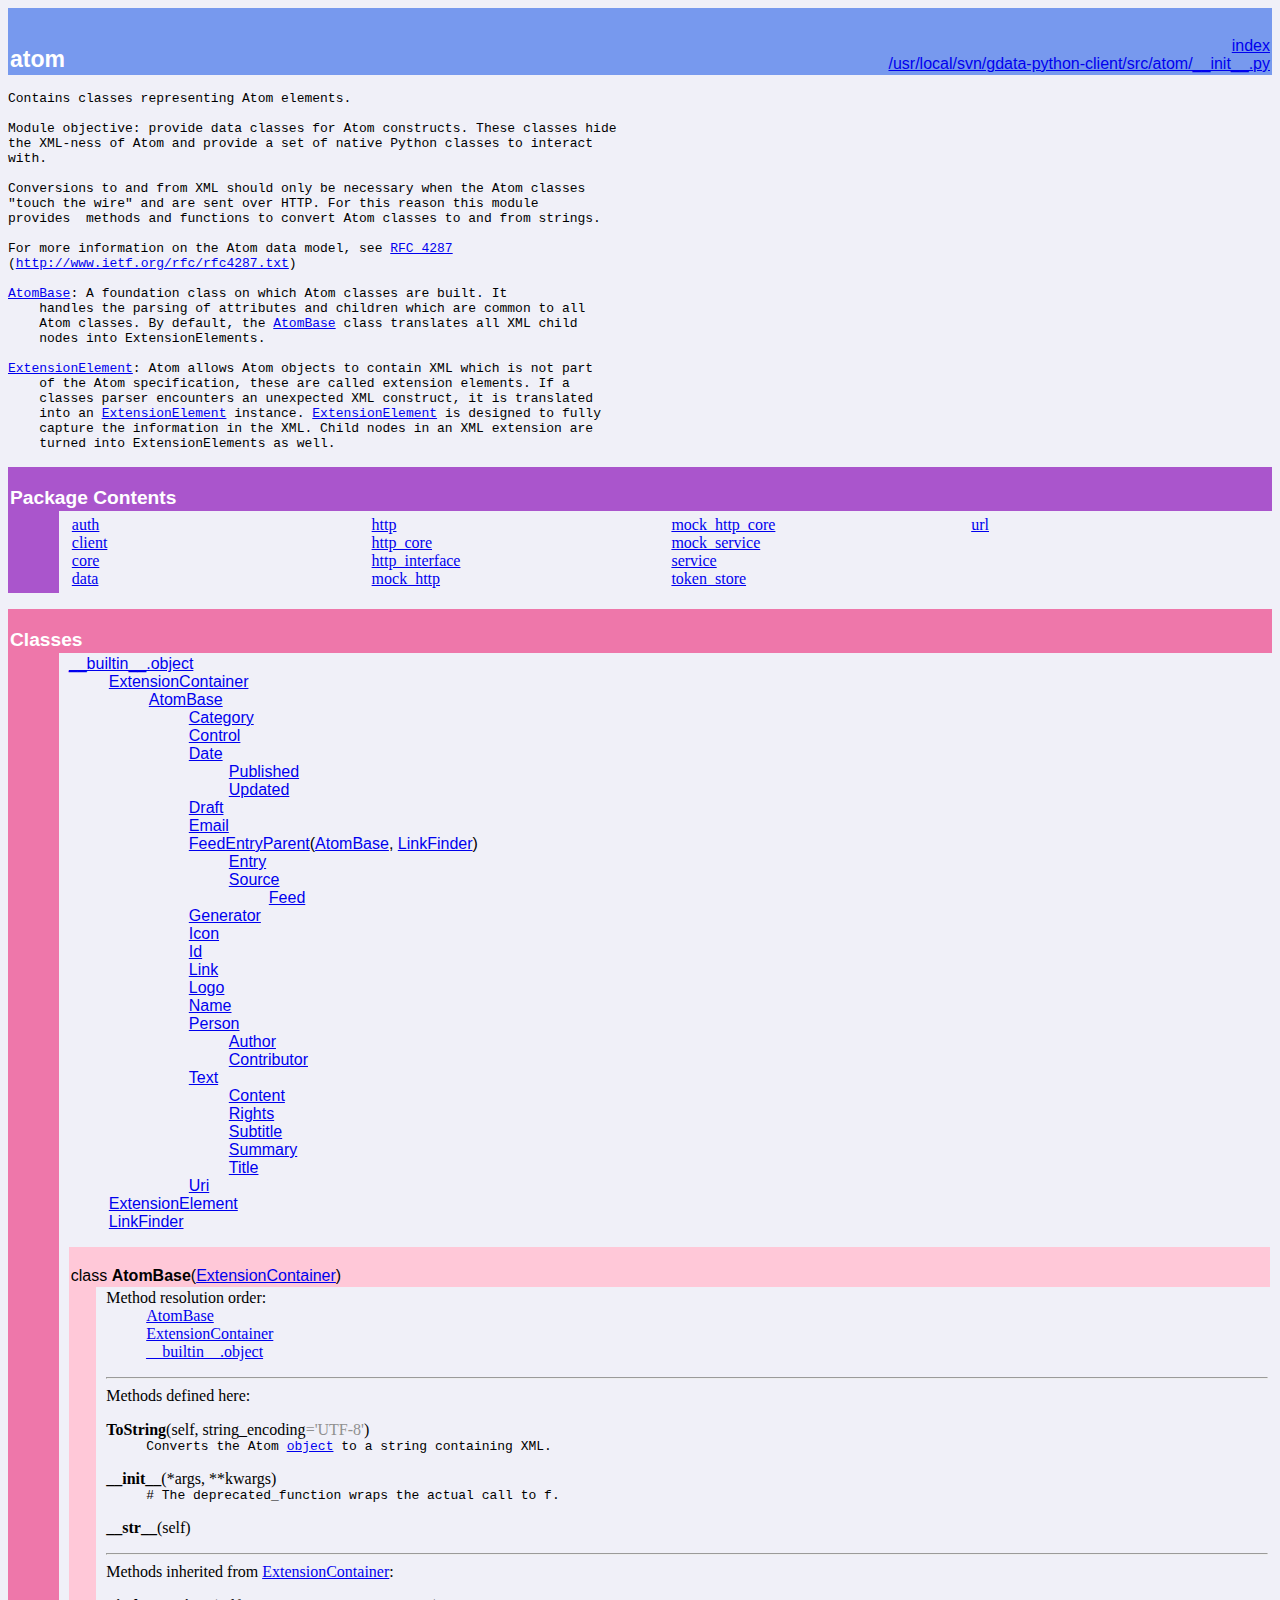
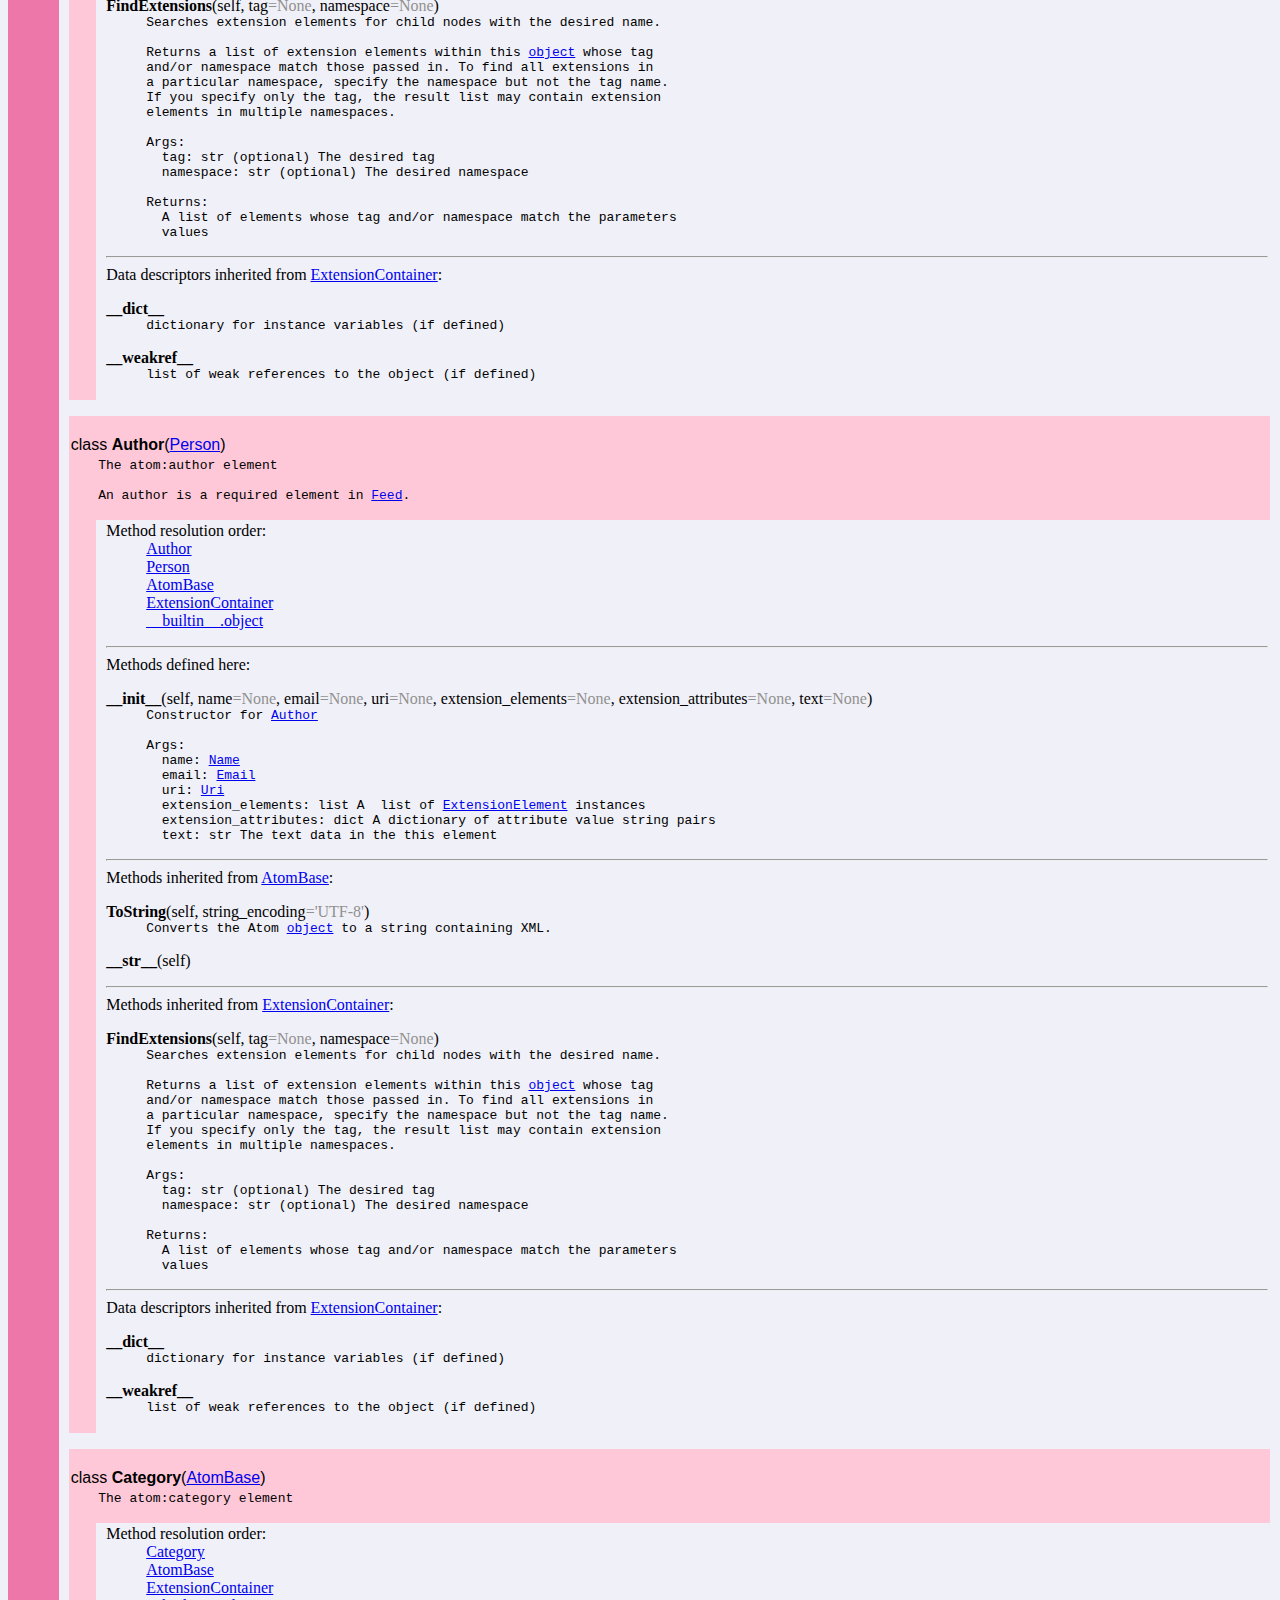
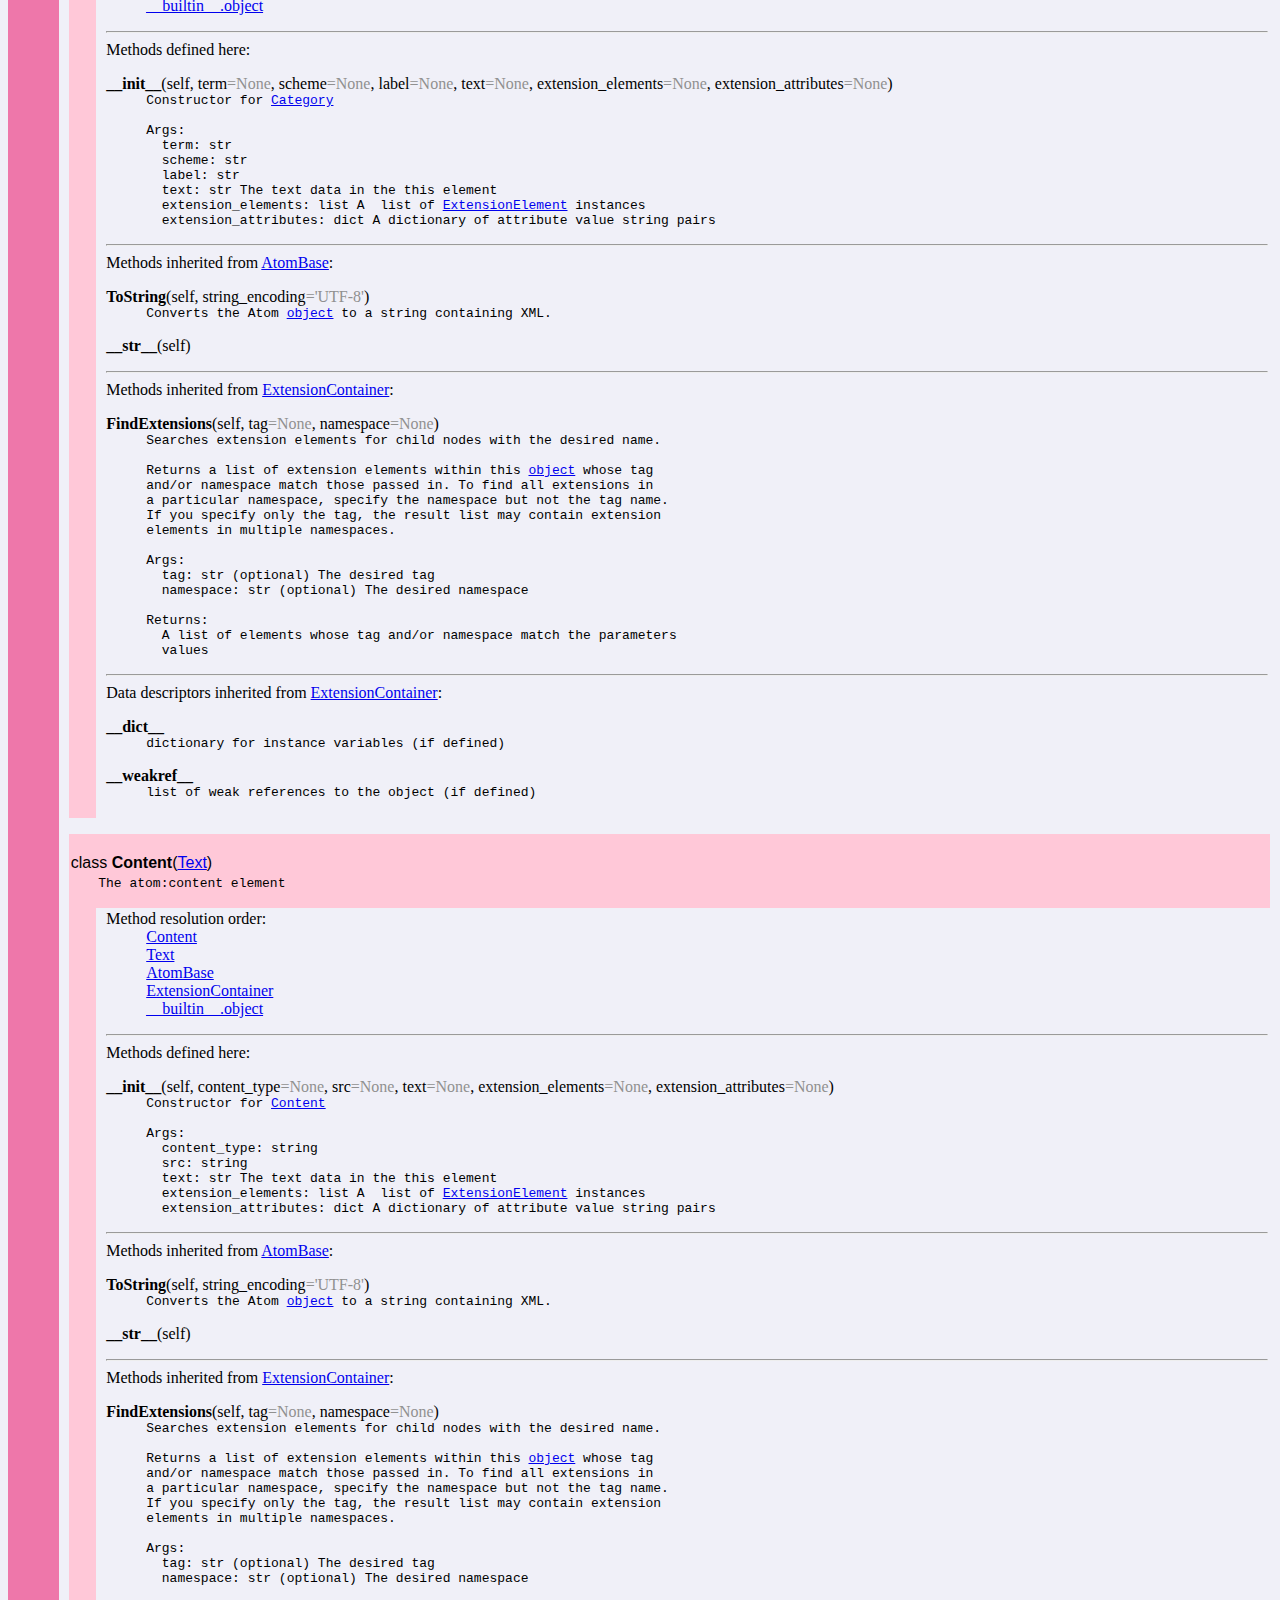
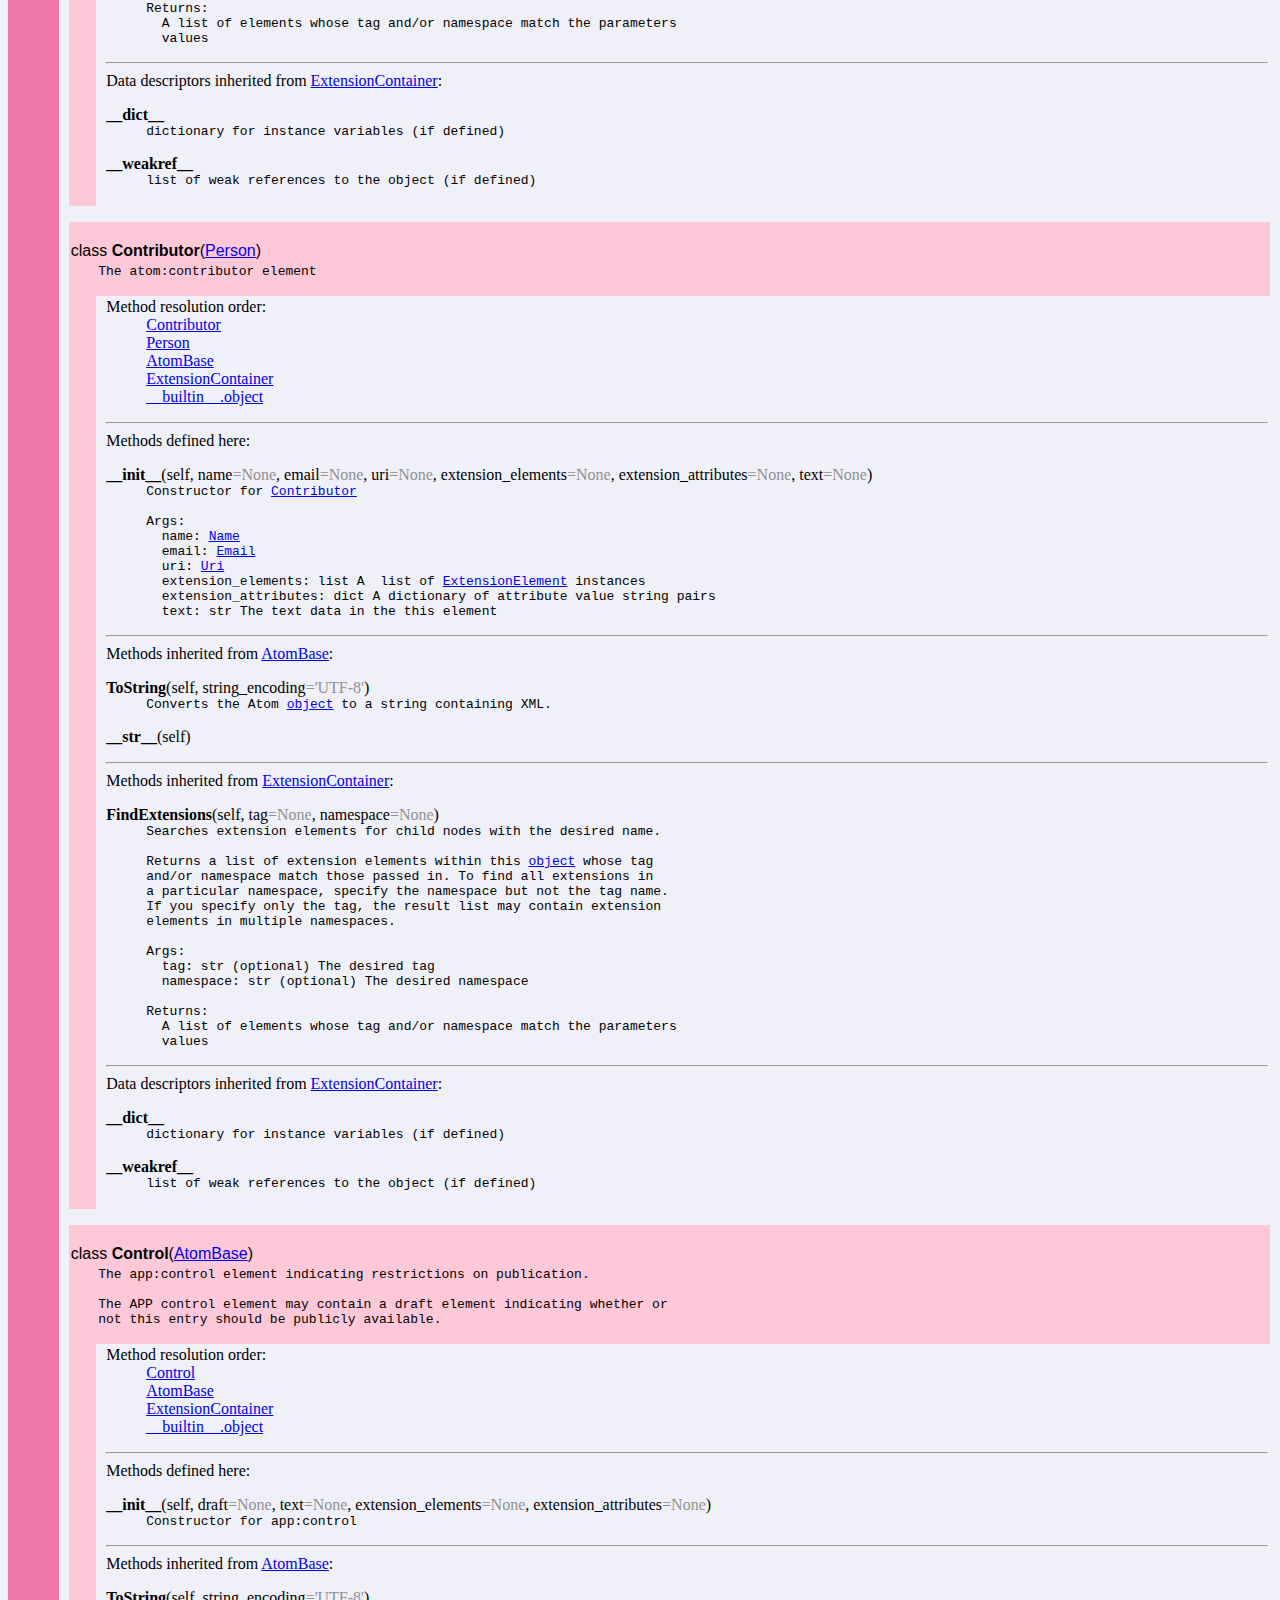
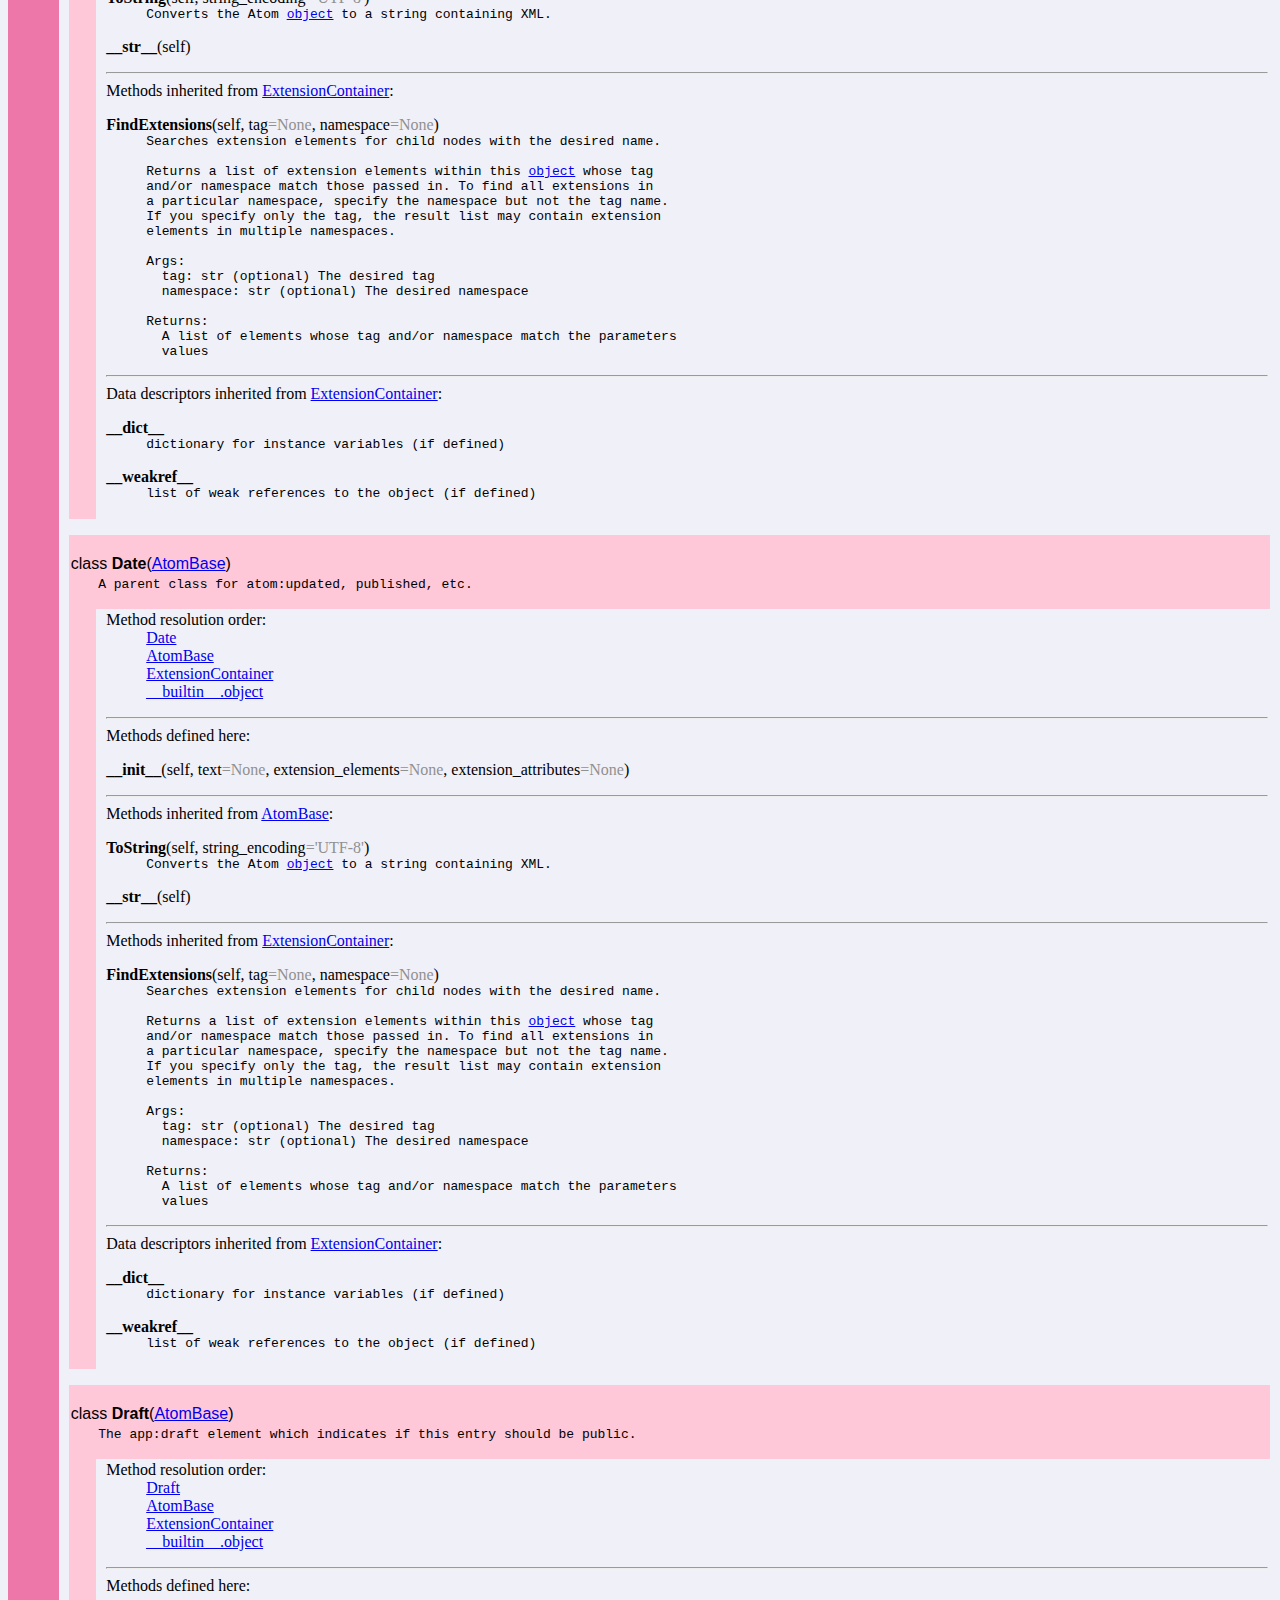
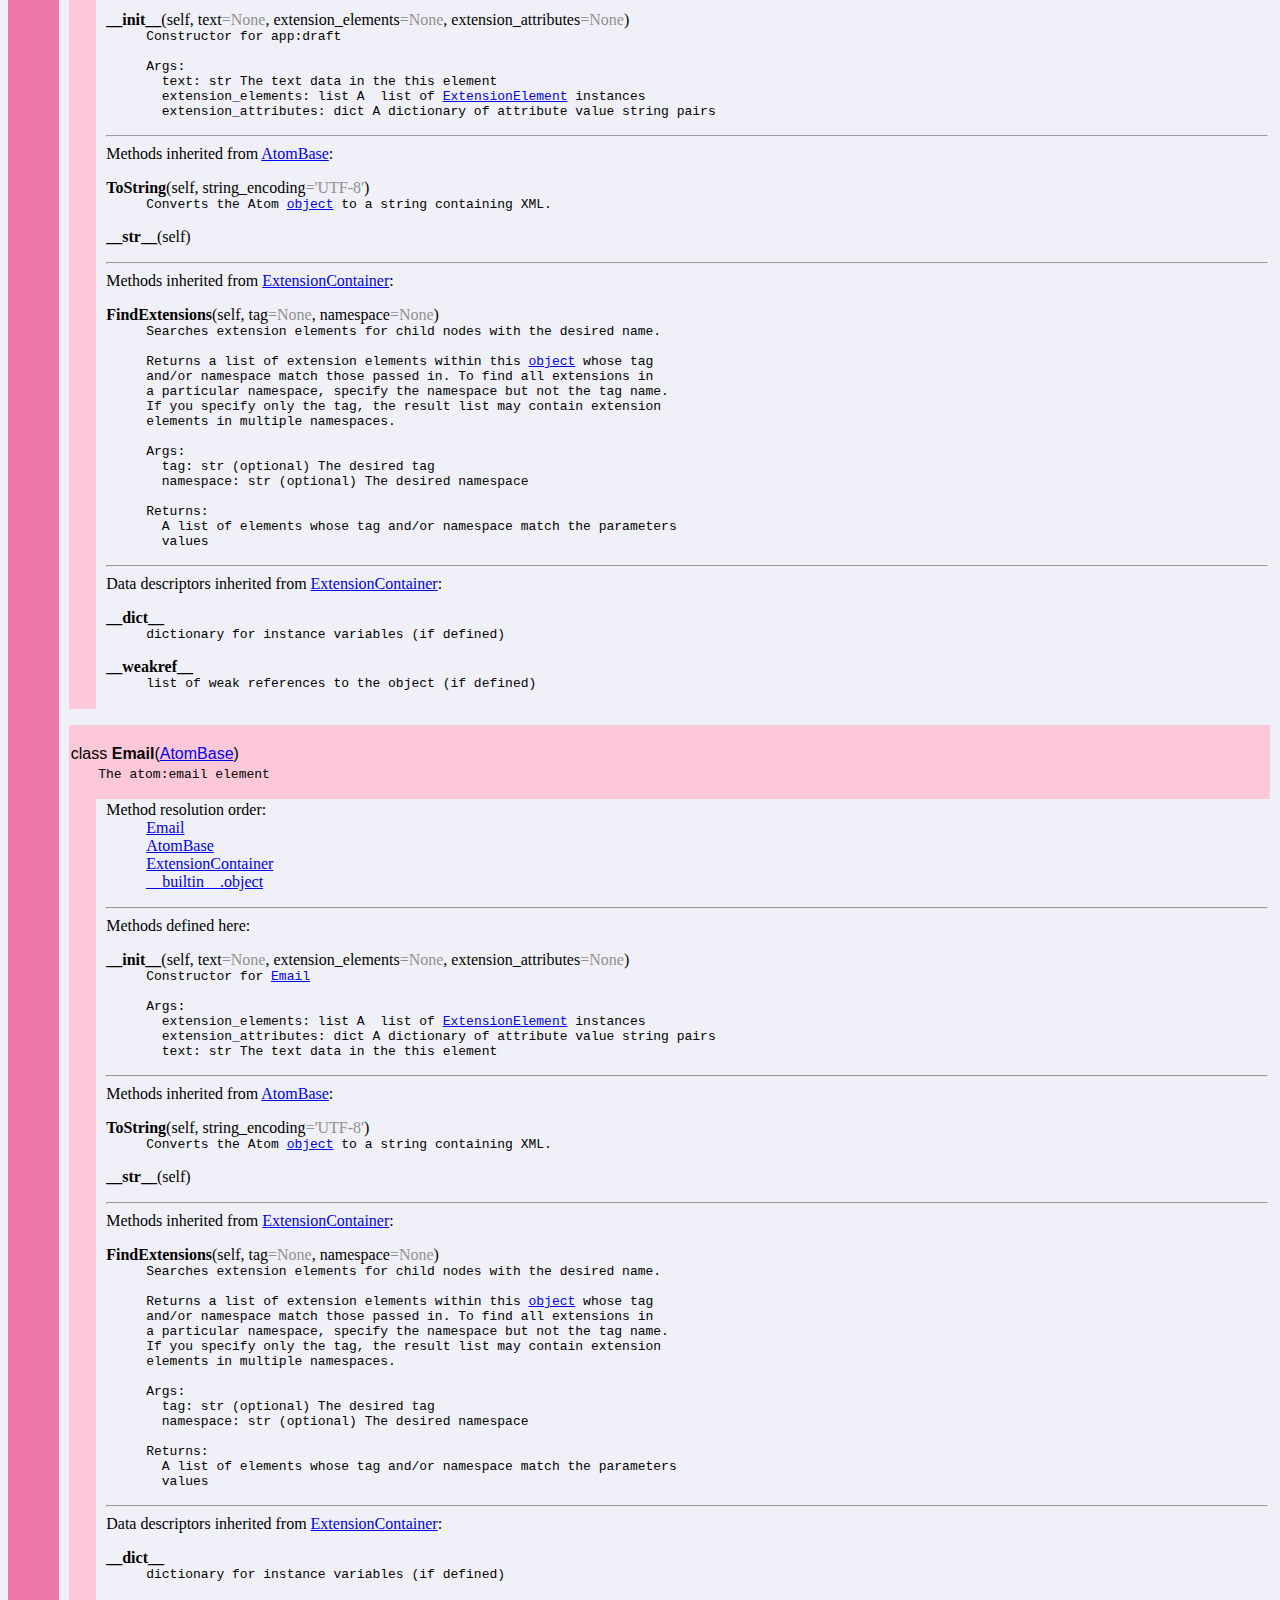
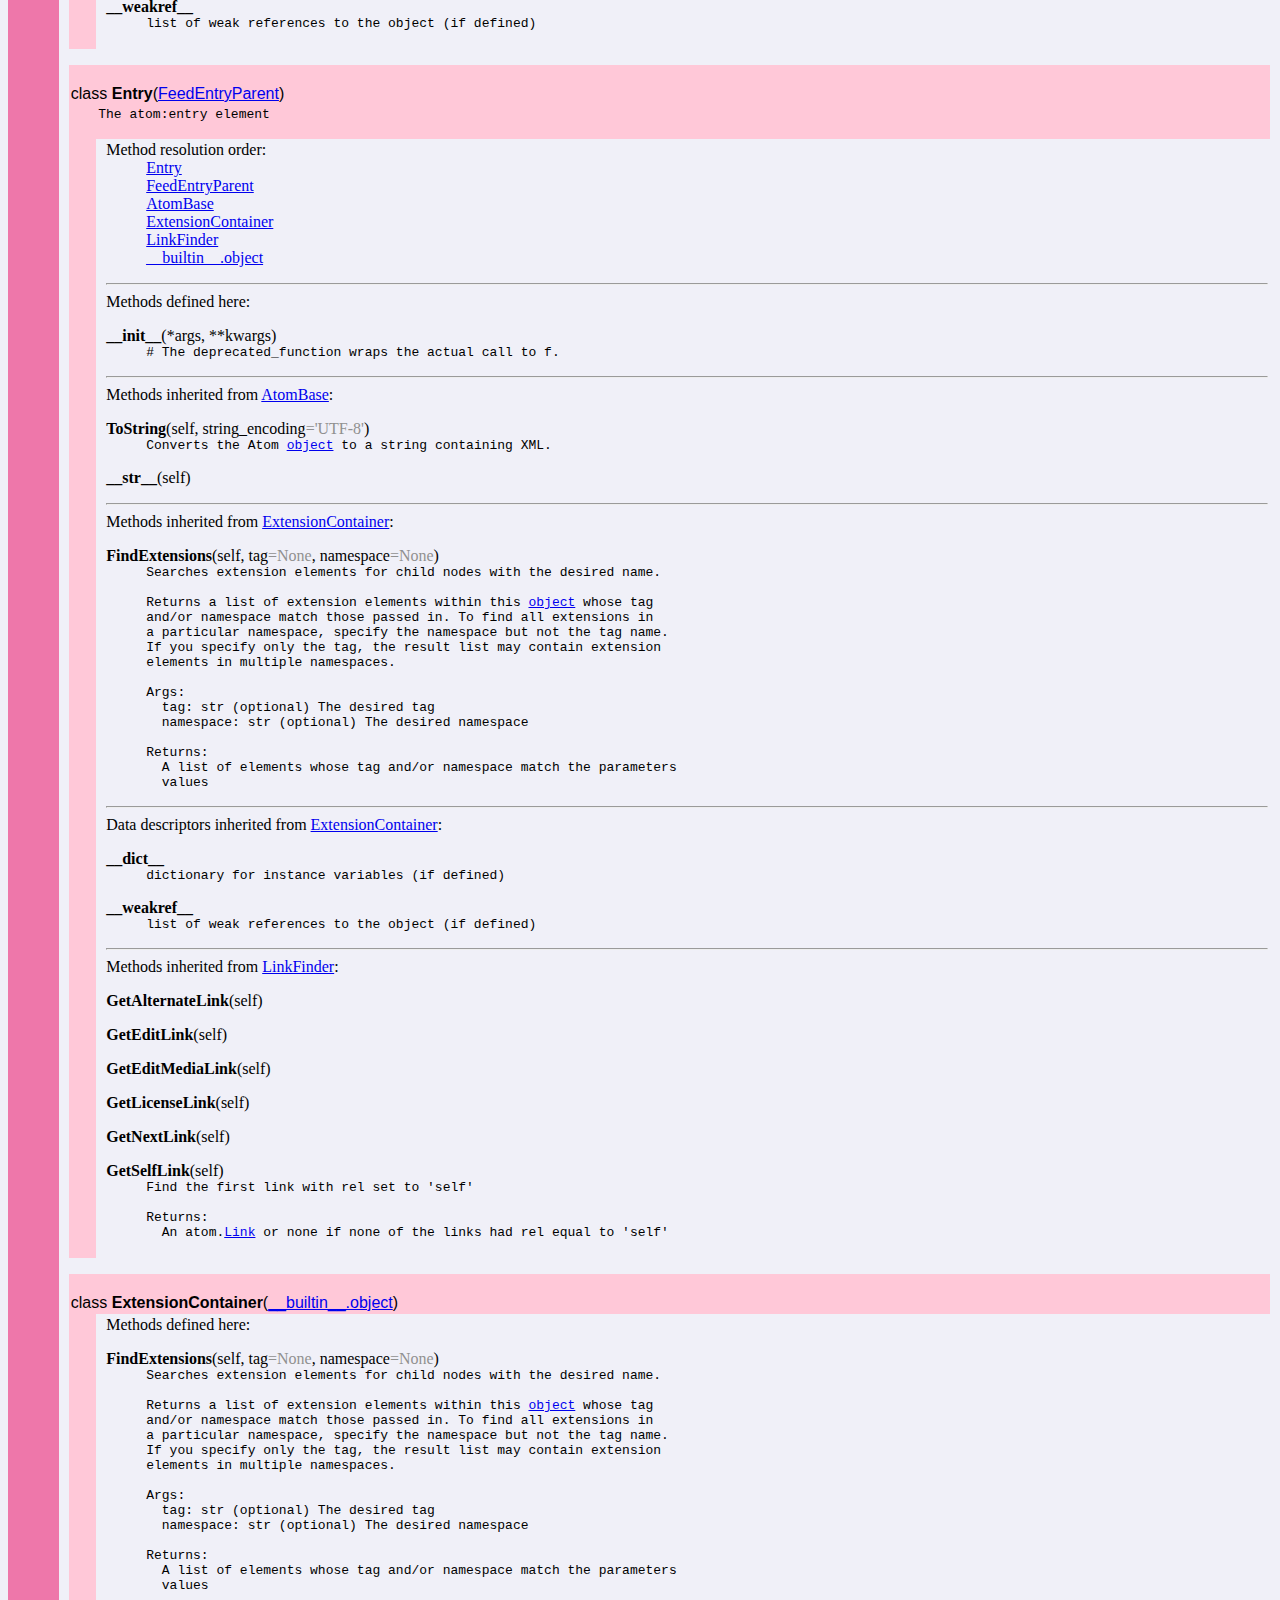
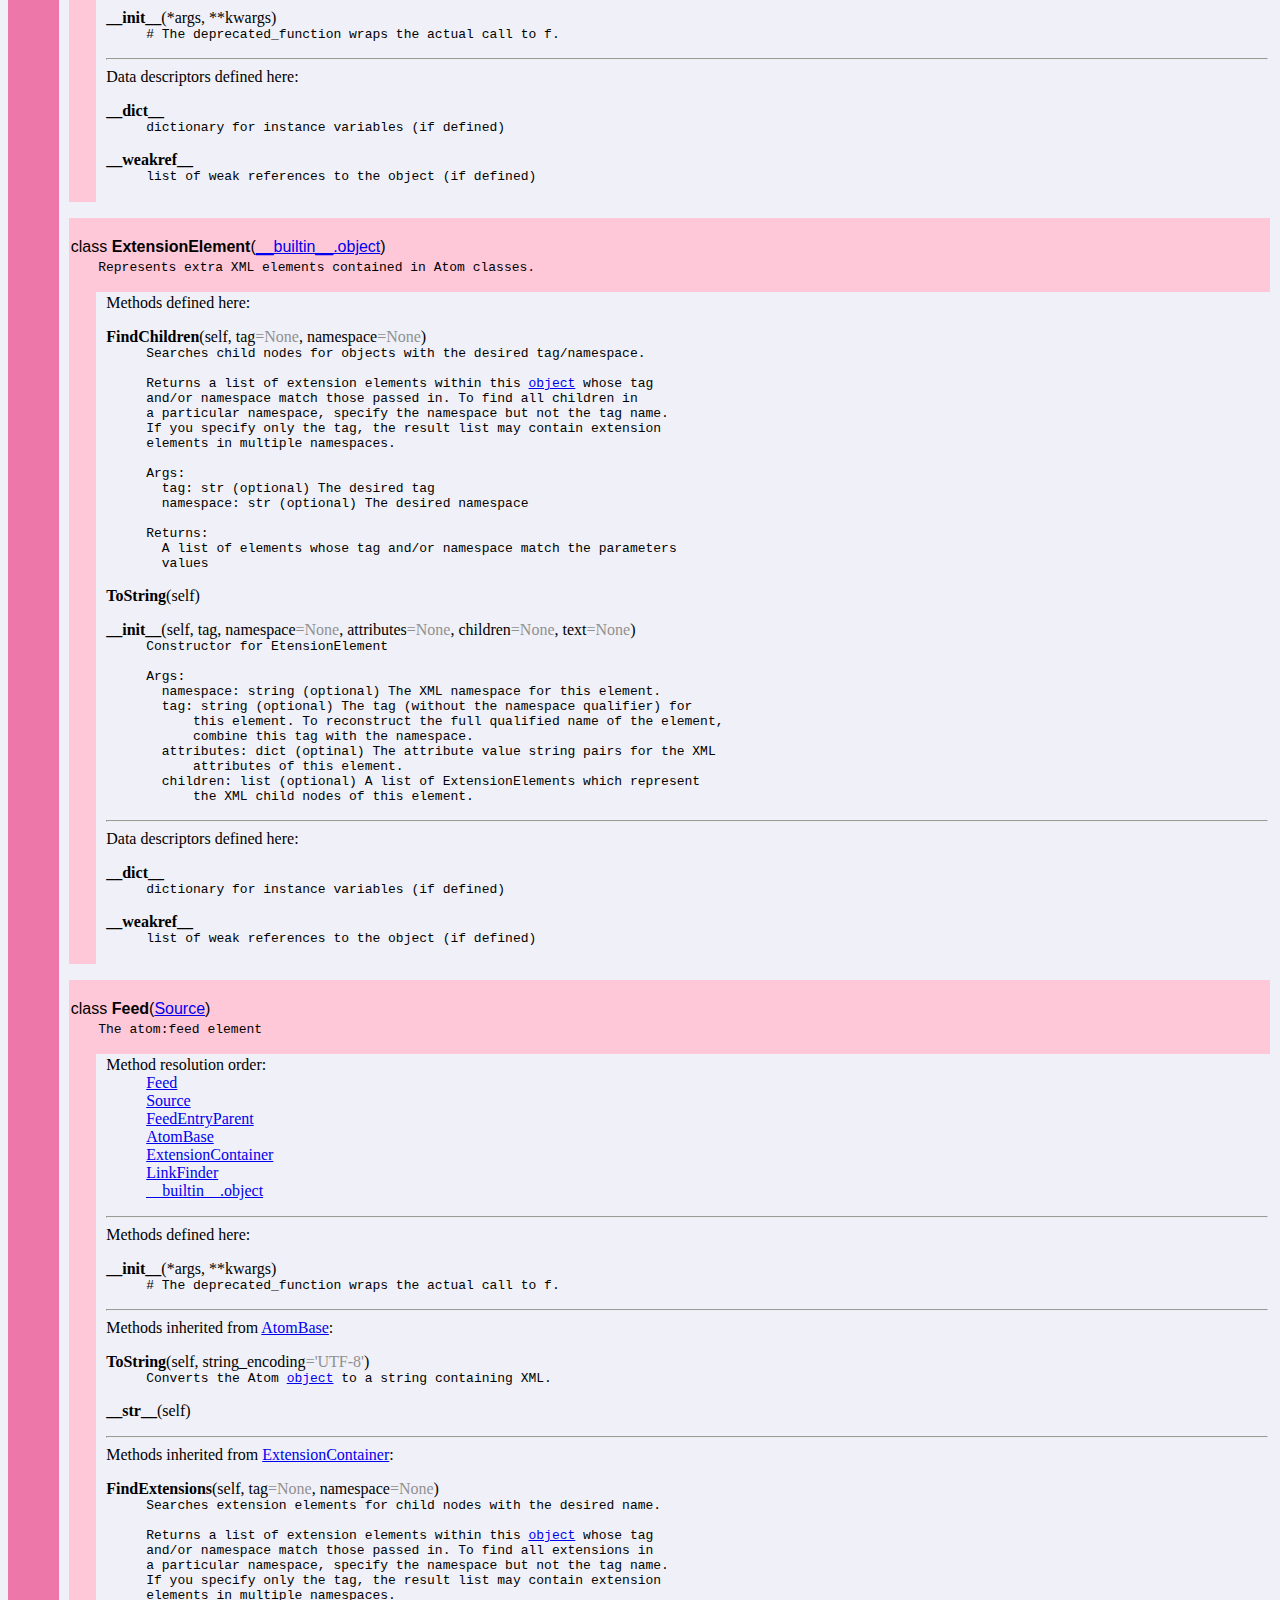
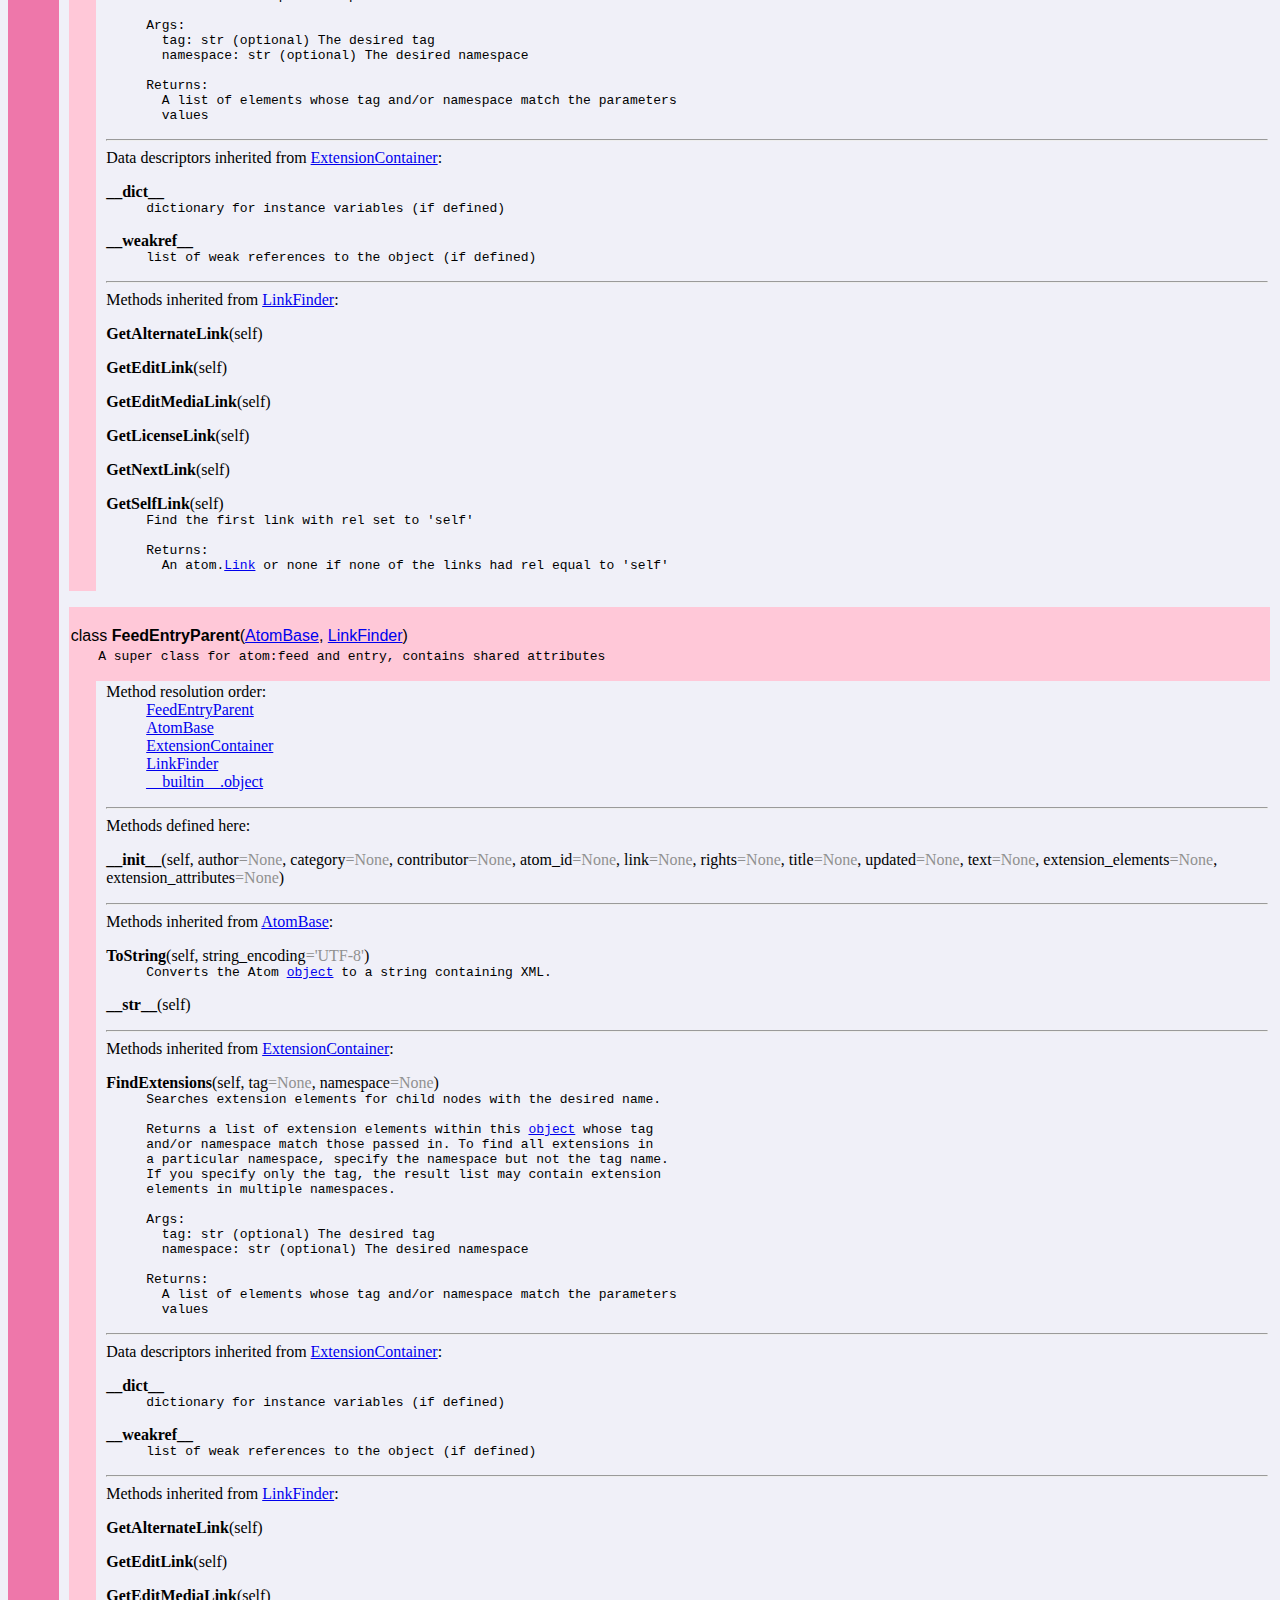
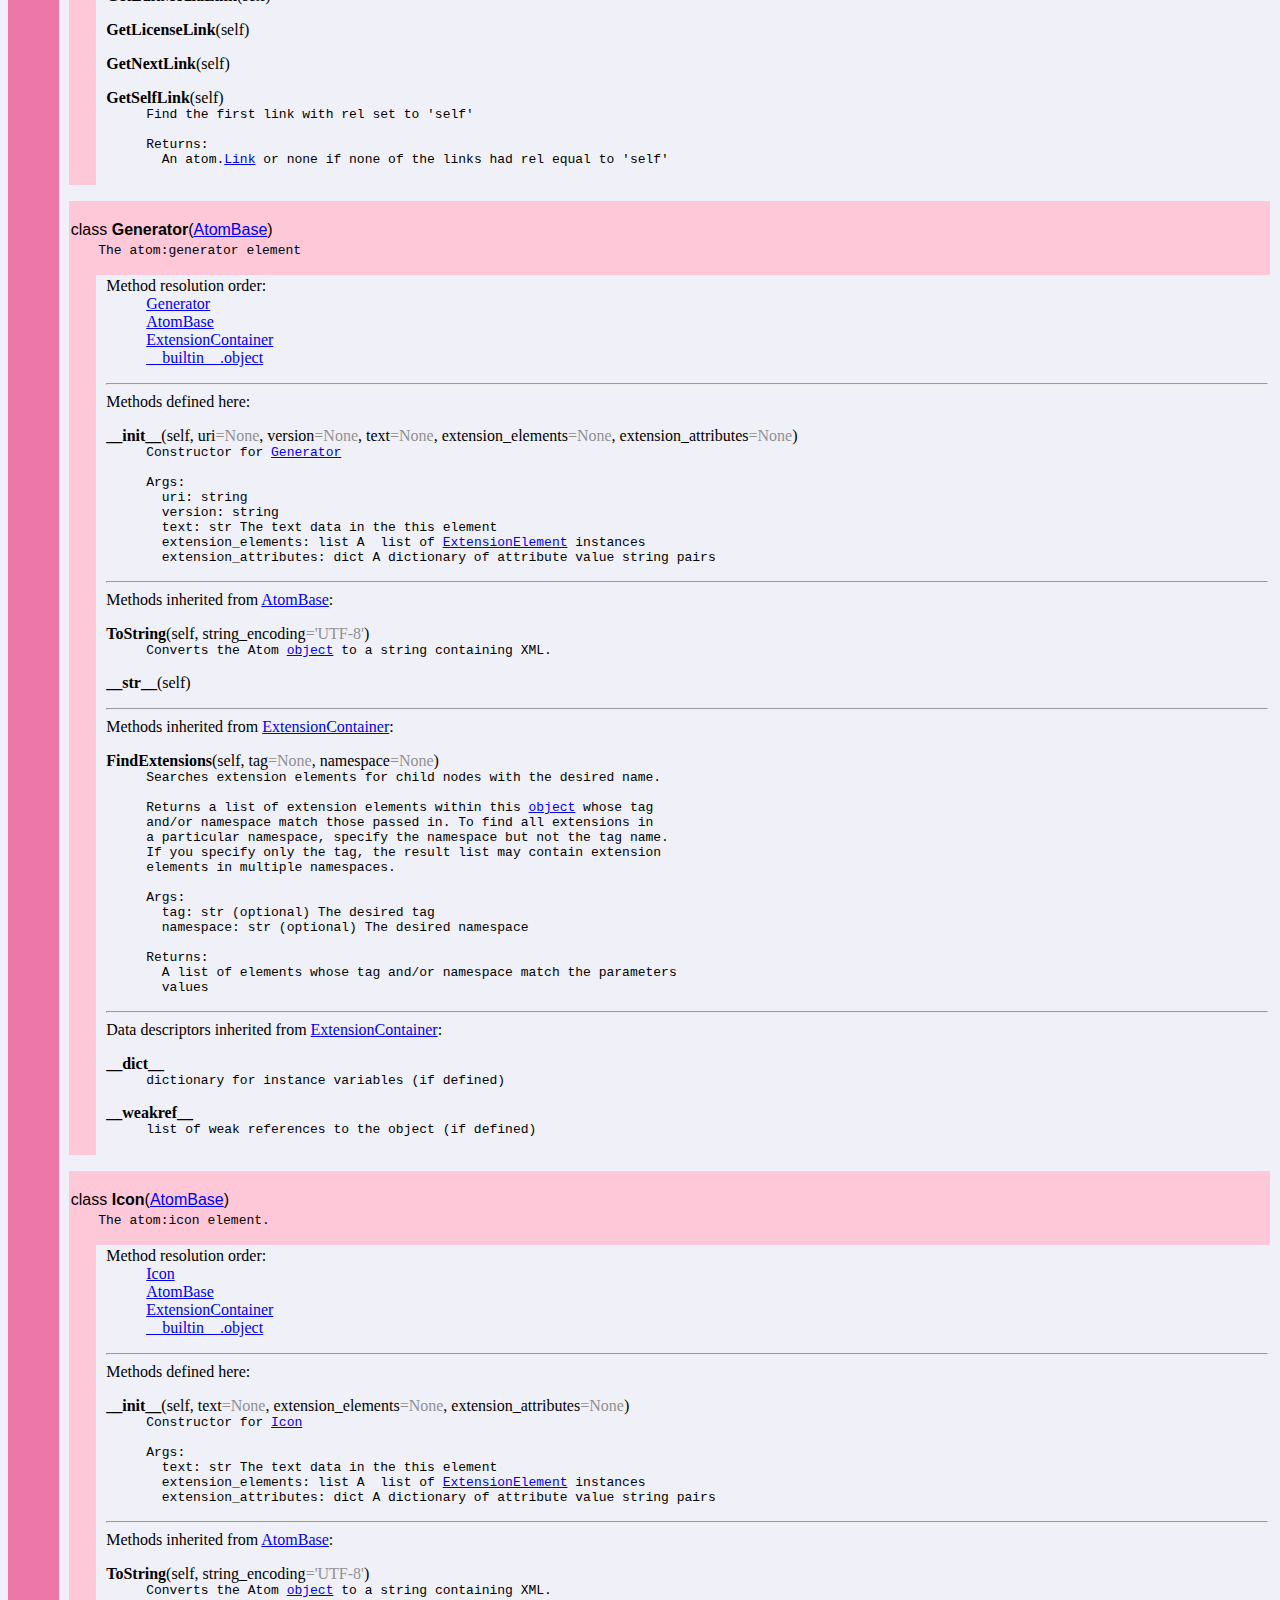
<file: ext/gdata-2.0.9/pydocs/atom.html>
<!doctype html PUBLIC "-//W3C//DTD HTML 4.0 Transitional//EN">
<html><head><title>Python: package atom</title>
</head><body bgcolor="#f0f0f8">

<table width="100%" cellspacing=0 cellpadding=2 border=0 summary="heading">
<tr bgcolor="#7799ee">
<td valign=bottom>&nbsp;<br>
<font color="#ffffff" face="helvetica, arial">&nbsp;<br><big><big><strong>atom</strong></big></big></font></td
><td align=right valign=bottom
><font color="#ffffff" face="helvetica, arial"><a href=".">index</a><br><a href="file:/usr/local/svn/gdata-python-client/src/atom/__init__.py">/usr/local/svn/gdata-python-client/src/atom/__init__.py</a></font></td></tr></table>
    <p><tt>Contains&nbsp;classes&nbsp;representing&nbsp;Atom&nbsp;elements.<br>
&nbsp;<br>
Module&nbsp;objective:&nbsp;provide&nbsp;data&nbsp;classes&nbsp;for&nbsp;Atom&nbsp;constructs.&nbsp;These&nbsp;classes&nbsp;hide<br>
the&nbsp;XML-ness&nbsp;of&nbsp;Atom&nbsp;and&nbsp;provide&nbsp;a&nbsp;set&nbsp;of&nbsp;native&nbsp;Python&nbsp;classes&nbsp;to&nbsp;interact<br>
with.<br>
&nbsp;<br>
Conversions&nbsp;to&nbsp;and&nbsp;from&nbsp;XML&nbsp;should&nbsp;only&nbsp;be&nbsp;necessary&nbsp;when&nbsp;the&nbsp;Atom&nbsp;classes<br>
"touch&nbsp;the&nbsp;wire"&nbsp;and&nbsp;are&nbsp;sent&nbsp;over&nbsp;HTTP.&nbsp;For&nbsp;this&nbsp;reason&nbsp;this&nbsp;module<br>
provides&nbsp;&nbsp;methods&nbsp;and&nbsp;functions&nbsp;to&nbsp;convert&nbsp;Atom&nbsp;classes&nbsp;to&nbsp;and&nbsp;from&nbsp;strings.<br>
&nbsp;<br>
For&nbsp;more&nbsp;information&nbsp;on&nbsp;the&nbsp;Atom&nbsp;data&nbsp;model,&nbsp;see&nbsp;<a href="http://www.rfc-editor.org/rfc/rfc4287.txt">RFC&nbsp;4287</a><br>
(<a href="http://www.ietf.org/rfc/rfc4287.txt">http://www.ietf.org/rfc/rfc4287.txt</a>)<br>
&nbsp;<br>
<a href="#AtomBase">AtomBase</a>:&nbsp;A&nbsp;foundation&nbsp;class&nbsp;on&nbsp;which&nbsp;Atom&nbsp;classes&nbsp;are&nbsp;built.&nbsp;It<br>
&nbsp;&nbsp;&nbsp;&nbsp;handles&nbsp;the&nbsp;parsing&nbsp;of&nbsp;attributes&nbsp;and&nbsp;children&nbsp;which&nbsp;are&nbsp;common&nbsp;to&nbsp;all<br>
&nbsp;&nbsp;&nbsp;&nbsp;Atom&nbsp;classes.&nbsp;By&nbsp;default,&nbsp;the&nbsp;<a href="#AtomBase">AtomBase</a>&nbsp;class&nbsp;translates&nbsp;all&nbsp;XML&nbsp;child<br>
&nbsp;&nbsp;&nbsp;&nbsp;nodes&nbsp;into&nbsp;ExtensionElements.<br>
&nbsp;<br>
<a href="#ExtensionElement">ExtensionElement</a>:&nbsp;Atom&nbsp;allows&nbsp;Atom&nbsp;objects&nbsp;to&nbsp;contain&nbsp;XML&nbsp;which&nbsp;is&nbsp;not&nbsp;part<br>
&nbsp;&nbsp;&nbsp;&nbsp;of&nbsp;the&nbsp;Atom&nbsp;specification,&nbsp;these&nbsp;are&nbsp;called&nbsp;extension&nbsp;elements.&nbsp;If&nbsp;a<br>
&nbsp;&nbsp;&nbsp;&nbsp;classes&nbsp;parser&nbsp;encounters&nbsp;an&nbsp;unexpected&nbsp;XML&nbsp;construct,&nbsp;it&nbsp;is&nbsp;translated<br>
&nbsp;&nbsp;&nbsp;&nbsp;into&nbsp;an&nbsp;<a href="#ExtensionElement">ExtensionElement</a>&nbsp;instance.&nbsp;<a href="#ExtensionElement">ExtensionElement</a>&nbsp;is&nbsp;designed&nbsp;to&nbsp;fully<br>
&nbsp;&nbsp;&nbsp;&nbsp;capture&nbsp;the&nbsp;information&nbsp;in&nbsp;the&nbsp;XML.&nbsp;Child&nbsp;nodes&nbsp;in&nbsp;an&nbsp;XML&nbsp;extension&nbsp;are<br>
&nbsp;&nbsp;&nbsp;&nbsp;turned&nbsp;into&nbsp;ExtensionElements&nbsp;as&nbsp;well.</tt></p>
<p>
<table width="100%" cellspacing=0 cellpadding=2 border=0 summary="section">
<tr bgcolor="#aa55cc">
<td colspan=3 valign=bottom>&nbsp;<br>
<font color="#ffffff" face="helvetica, arial"><big><strong>Package Contents</strong></big></font></td></tr>
    
<tr><td bgcolor="#aa55cc"><tt>&nbsp;&nbsp;&nbsp;&nbsp;&nbsp;&nbsp;</tt></td><td>&nbsp;</td>
<td width="100%"><table width="100%" summary="list"><tr><td width="25%" valign=top><a href="atom.auth.html">auth</a><br>
<a href="atom.client.html">client</a><br>
<a href="atom.core.html">core</a><br>
<a href="atom.data.html">data</a><br>
</td><td width="25%" valign=top><a href="atom.http.html">http</a><br>
<a href="atom.http_core.html">http_core</a><br>
<a href="atom.http_interface.html">http_interface</a><br>
<a href="atom.mock_http.html">mock_http</a><br>
</td><td width="25%" valign=top><a href="atom.mock_http_core.html">mock_http_core</a><br>
<a href="atom.mock_service.html">mock_service</a><br>
<a href="atom.service.html">service</a><br>
<a href="atom.token_store.html">token_store</a><br>
</td><td width="25%" valign=top><a href="atom.url.html">url</a><br>
</td></tr></table></td></tr></table><p>
<table width="100%" cellspacing=0 cellpadding=2 border=0 summary="section">
<tr bgcolor="#ee77aa">
<td colspan=3 valign=bottom>&nbsp;<br>
<font color="#ffffff" face="helvetica, arial"><big><strong>Classes</strong></big></font></td></tr>
    
<tr><td bgcolor="#ee77aa"><tt>&nbsp;&nbsp;&nbsp;&nbsp;&nbsp;&nbsp;</tt></td><td>&nbsp;</td>
<td width="100%"><dl>
<dt><font face="helvetica, arial"><a href="__builtin__.html#object">__builtin__.object</a>
</font></dt><dd>
<dl>
<dt><font face="helvetica, arial"><a href="atom.html#ExtensionContainer">ExtensionContainer</a>
</font></dt><dd>
<dl>
<dt><font face="helvetica, arial"><a href="atom.html#AtomBase">AtomBase</a>
</font></dt><dd>
<dl>
<dt><font face="helvetica, arial"><a href="atom.html#Category">Category</a>
</font></dt><dt><font face="helvetica, arial"><a href="atom.html#Control">Control</a>
</font></dt><dt><font face="helvetica, arial"><a href="atom.html#Date">Date</a>
</font></dt><dd>
<dl>
<dt><font face="helvetica, arial"><a href="atom.html#Published">Published</a>
</font></dt><dt><font face="helvetica, arial"><a href="atom.html#Updated">Updated</a>
</font></dt></dl>
</dd>
<dt><font face="helvetica, arial"><a href="atom.html#Draft">Draft</a>
</font></dt><dt><font face="helvetica, arial"><a href="atom.html#Email">Email</a>
</font></dt><dt><font face="helvetica, arial"><a href="atom.html#FeedEntryParent">FeedEntryParent</a>(<a href="atom.html#AtomBase">AtomBase</a>, <a href="atom.html#LinkFinder">LinkFinder</a>)
</font></dt><dd>
<dl>
<dt><font face="helvetica, arial"><a href="atom.html#Entry">Entry</a>
</font></dt><dt><font face="helvetica, arial"><a href="atom.html#Source">Source</a>
</font></dt><dd>
<dl>
<dt><font face="helvetica, arial"><a href="atom.html#Feed">Feed</a>
</font></dt></dl>
</dd>
</dl>
</dd>
<dt><font face="helvetica, arial"><a href="atom.html#Generator">Generator</a>
</font></dt><dt><font face="helvetica, arial"><a href="atom.html#Icon">Icon</a>
</font></dt><dt><font face="helvetica, arial"><a href="atom.html#Id">Id</a>
</font></dt><dt><font face="helvetica, arial"><a href="atom.html#Link">Link</a>
</font></dt><dt><font face="helvetica, arial"><a href="atom.html#Logo">Logo</a>
</font></dt><dt><font face="helvetica, arial"><a href="atom.html#Name">Name</a>
</font></dt><dt><font face="helvetica, arial"><a href="atom.html#Person">Person</a>
</font></dt><dd>
<dl>
<dt><font face="helvetica, arial"><a href="atom.html#Author">Author</a>
</font></dt><dt><font face="helvetica, arial"><a href="atom.html#Contributor">Contributor</a>
</font></dt></dl>
</dd>
<dt><font face="helvetica, arial"><a href="atom.html#Text">Text</a>
</font></dt><dd>
<dl>
<dt><font face="helvetica, arial"><a href="atom.html#Content">Content</a>
</font></dt><dt><font face="helvetica, arial"><a href="atom.html#Rights">Rights</a>
</font></dt><dt><font face="helvetica, arial"><a href="atom.html#Subtitle">Subtitle</a>
</font></dt><dt><font face="helvetica, arial"><a href="atom.html#Summary">Summary</a>
</font></dt><dt><font face="helvetica, arial"><a href="atom.html#Title">Title</a>
</font></dt></dl>
</dd>
<dt><font face="helvetica, arial"><a href="atom.html#Uri">Uri</a>
</font></dt></dl>
</dd>
</dl>
</dd>
<dt><font face="helvetica, arial"><a href="atom.html#ExtensionElement">ExtensionElement</a>
</font></dt><dt><font face="helvetica, arial"><a href="atom.html#LinkFinder">LinkFinder</a>
</font></dt></dl>
</dd>
</dl>
 <p>
<table width="100%" cellspacing=0 cellpadding=2 border=0 summary="section">
<tr bgcolor="#ffc8d8">
<td colspan=3 valign=bottom>&nbsp;<br>
<font color="#000000" face="helvetica, arial"><a name="AtomBase">class <strong>AtomBase</strong></a>(<a href="atom.html#ExtensionContainer">ExtensionContainer</a>)</font></td></tr>
    
<tr><td bgcolor="#ffc8d8"><tt>&nbsp;&nbsp;&nbsp;</tt></td><td>&nbsp;</td>
<td width="100%"><dl><dt>Method resolution order:</dt>
<dd><a href="atom.html#AtomBase">AtomBase</a></dd>
<dd><a href="atom.html#ExtensionContainer">ExtensionContainer</a></dd>
<dd><a href="__builtin__.html#object">__builtin__.object</a></dd>
</dl>
<hr>
Methods defined here:<br>
<dl><dt><a name="AtomBase-ToString"><strong>ToString</strong></a>(self, string_encoding<font color="#909090">='UTF-8'</font>)</dt><dd><tt>Converts&nbsp;the&nbsp;Atom&nbsp;<a href="__builtin__.html#object">object</a>&nbsp;to&nbsp;a&nbsp;string&nbsp;containing&nbsp;XML.</tt></dd></dl>

<dl><dt><a name="AtomBase-__init__"><strong>__init__</strong></a>(*args, **kwargs)</dt><dd><tt>#&nbsp;The&nbsp;deprecated_function&nbsp;wraps&nbsp;the&nbsp;actual&nbsp;call&nbsp;to&nbsp;f.</tt></dd></dl>

<dl><dt><a name="AtomBase-__str__"><strong>__str__</strong></a>(self)</dt></dl>

<hr>
Methods inherited from <a href="atom.html#ExtensionContainer">ExtensionContainer</a>:<br>
<dl><dt><a name="AtomBase-FindExtensions"><strong>FindExtensions</strong></a>(self, tag<font color="#909090">=None</font>, namespace<font color="#909090">=None</font>)</dt><dd><tt>Searches&nbsp;extension&nbsp;elements&nbsp;for&nbsp;child&nbsp;nodes&nbsp;with&nbsp;the&nbsp;desired&nbsp;name.<br>
&nbsp;<br>
Returns&nbsp;a&nbsp;list&nbsp;of&nbsp;extension&nbsp;elements&nbsp;within&nbsp;this&nbsp;<a href="__builtin__.html#object">object</a>&nbsp;whose&nbsp;tag<br>
and/or&nbsp;namespace&nbsp;match&nbsp;those&nbsp;passed&nbsp;in.&nbsp;To&nbsp;find&nbsp;all&nbsp;extensions&nbsp;in<br>
a&nbsp;particular&nbsp;namespace,&nbsp;specify&nbsp;the&nbsp;namespace&nbsp;but&nbsp;not&nbsp;the&nbsp;tag&nbsp;name.<br>
If&nbsp;you&nbsp;specify&nbsp;only&nbsp;the&nbsp;tag,&nbsp;the&nbsp;result&nbsp;list&nbsp;may&nbsp;contain&nbsp;extension<br>
elements&nbsp;in&nbsp;multiple&nbsp;namespaces.<br>
&nbsp;<br>
Args:<br>
&nbsp;&nbsp;tag:&nbsp;str&nbsp;(optional)&nbsp;The&nbsp;desired&nbsp;tag<br>
&nbsp;&nbsp;namespace:&nbsp;str&nbsp;(optional)&nbsp;The&nbsp;desired&nbsp;namespace<br>
&nbsp;<br>
Returns:<br>
&nbsp;&nbsp;A&nbsp;list&nbsp;of&nbsp;elements&nbsp;whose&nbsp;tag&nbsp;and/or&nbsp;namespace&nbsp;match&nbsp;the&nbsp;parameters<br>
&nbsp;&nbsp;values</tt></dd></dl>

<hr>
Data descriptors inherited from <a href="atom.html#ExtensionContainer">ExtensionContainer</a>:<br>
<dl><dt><strong>__dict__</strong></dt>
<dd><tt>dictionary&nbsp;for&nbsp;instance&nbsp;variables&nbsp;(if&nbsp;defined)</tt></dd>
</dl>
<dl><dt><strong>__weakref__</strong></dt>
<dd><tt>list&nbsp;of&nbsp;weak&nbsp;references&nbsp;to&nbsp;the&nbsp;object&nbsp;(if&nbsp;defined)</tt></dd>
</dl>
</td></tr></table> <p>
<table width="100%" cellspacing=0 cellpadding=2 border=0 summary="section">
<tr bgcolor="#ffc8d8">
<td colspan=3 valign=bottom>&nbsp;<br>
<font color="#000000" face="helvetica, arial"><a name="Author">class <strong>Author</strong></a>(<a href="atom.html#Person">Person</a>)</font></td></tr>
    
<tr bgcolor="#ffc8d8"><td rowspan=2><tt>&nbsp;&nbsp;&nbsp;</tt></td>
<td colspan=2><tt>The&nbsp;atom:author&nbsp;element<br>
&nbsp;<br>
An&nbsp;author&nbsp;is&nbsp;a&nbsp;required&nbsp;element&nbsp;in&nbsp;<a href="#Feed">Feed</a>.<br>&nbsp;</tt></td></tr>
<tr><td>&nbsp;</td>
<td width="100%"><dl><dt>Method resolution order:</dt>
<dd><a href="atom.html#Author">Author</a></dd>
<dd><a href="atom.html#Person">Person</a></dd>
<dd><a href="atom.html#AtomBase">AtomBase</a></dd>
<dd><a href="atom.html#ExtensionContainer">ExtensionContainer</a></dd>
<dd><a href="__builtin__.html#object">__builtin__.object</a></dd>
</dl>
<hr>
Methods defined here:<br>
<dl><dt><a name="Author-__init__"><strong>__init__</strong></a>(self, name<font color="#909090">=None</font>, email<font color="#909090">=None</font>, uri<font color="#909090">=None</font>, extension_elements<font color="#909090">=None</font>, extension_attributes<font color="#909090">=None</font>, text<font color="#909090">=None</font>)</dt><dd><tt>Constructor&nbsp;for&nbsp;<a href="#Author">Author</a><br>
&nbsp;<br>
Args:<br>
&nbsp;&nbsp;name:&nbsp;<a href="#Name">Name</a><br>
&nbsp;&nbsp;email:&nbsp;<a href="#Email">Email</a><br>
&nbsp;&nbsp;uri:&nbsp;<a href="#Uri">Uri</a><br>
&nbsp;&nbsp;extension_elements:&nbsp;list&nbsp;A&nbsp;&nbsp;list&nbsp;of&nbsp;<a href="#ExtensionElement">ExtensionElement</a>&nbsp;instances<br>
&nbsp;&nbsp;extension_attributes:&nbsp;dict&nbsp;A&nbsp;dictionary&nbsp;of&nbsp;attribute&nbsp;value&nbsp;string&nbsp;pairs<br>
&nbsp;&nbsp;text:&nbsp;str&nbsp;The&nbsp;text&nbsp;data&nbsp;in&nbsp;the&nbsp;this&nbsp;element</tt></dd></dl>

<hr>
Methods inherited from <a href="atom.html#AtomBase">AtomBase</a>:<br>
<dl><dt><a name="Author-ToString"><strong>ToString</strong></a>(self, string_encoding<font color="#909090">='UTF-8'</font>)</dt><dd><tt>Converts&nbsp;the&nbsp;Atom&nbsp;<a href="__builtin__.html#object">object</a>&nbsp;to&nbsp;a&nbsp;string&nbsp;containing&nbsp;XML.</tt></dd></dl>

<dl><dt><a name="Author-__str__"><strong>__str__</strong></a>(self)</dt></dl>

<hr>
Methods inherited from <a href="atom.html#ExtensionContainer">ExtensionContainer</a>:<br>
<dl><dt><a name="Author-FindExtensions"><strong>FindExtensions</strong></a>(self, tag<font color="#909090">=None</font>, namespace<font color="#909090">=None</font>)</dt><dd><tt>Searches&nbsp;extension&nbsp;elements&nbsp;for&nbsp;child&nbsp;nodes&nbsp;with&nbsp;the&nbsp;desired&nbsp;name.<br>
&nbsp;<br>
Returns&nbsp;a&nbsp;list&nbsp;of&nbsp;extension&nbsp;elements&nbsp;within&nbsp;this&nbsp;<a href="__builtin__.html#object">object</a>&nbsp;whose&nbsp;tag<br>
and/or&nbsp;namespace&nbsp;match&nbsp;those&nbsp;passed&nbsp;in.&nbsp;To&nbsp;find&nbsp;all&nbsp;extensions&nbsp;in<br>
a&nbsp;particular&nbsp;namespace,&nbsp;specify&nbsp;the&nbsp;namespace&nbsp;but&nbsp;not&nbsp;the&nbsp;tag&nbsp;name.<br>
If&nbsp;you&nbsp;specify&nbsp;only&nbsp;the&nbsp;tag,&nbsp;the&nbsp;result&nbsp;list&nbsp;may&nbsp;contain&nbsp;extension<br>
elements&nbsp;in&nbsp;multiple&nbsp;namespaces.<br>
&nbsp;<br>
Args:<br>
&nbsp;&nbsp;tag:&nbsp;str&nbsp;(optional)&nbsp;The&nbsp;desired&nbsp;tag<br>
&nbsp;&nbsp;namespace:&nbsp;str&nbsp;(optional)&nbsp;The&nbsp;desired&nbsp;namespace<br>
&nbsp;<br>
Returns:<br>
&nbsp;&nbsp;A&nbsp;list&nbsp;of&nbsp;elements&nbsp;whose&nbsp;tag&nbsp;and/or&nbsp;namespace&nbsp;match&nbsp;the&nbsp;parameters<br>
&nbsp;&nbsp;values</tt></dd></dl>

<hr>
Data descriptors inherited from <a href="atom.html#ExtensionContainer">ExtensionContainer</a>:<br>
<dl><dt><strong>__dict__</strong></dt>
<dd><tt>dictionary&nbsp;for&nbsp;instance&nbsp;variables&nbsp;(if&nbsp;defined)</tt></dd>
</dl>
<dl><dt><strong>__weakref__</strong></dt>
<dd><tt>list&nbsp;of&nbsp;weak&nbsp;references&nbsp;to&nbsp;the&nbsp;object&nbsp;(if&nbsp;defined)</tt></dd>
</dl>
</td></tr></table> <p>
<table width="100%" cellspacing=0 cellpadding=2 border=0 summary="section">
<tr bgcolor="#ffc8d8">
<td colspan=3 valign=bottom>&nbsp;<br>
<font color="#000000" face="helvetica, arial"><a name="Category">class <strong>Category</strong></a>(<a href="atom.html#AtomBase">AtomBase</a>)</font></td></tr>
    
<tr bgcolor="#ffc8d8"><td rowspan=2><tt>&nbsp;&nbsp;&nbsp;</tt></td>
<td colspan=2><tt>The&nbsp;atom:category&nbsp;element<br>&nbsp;</tt></td></tr>
<tr><td>&nbsp;</td>
<td width="100%"><dl><dt>Method resolution order:</dt>
<dd><a href="atom.html#Category">Category</a></dd>
<dd><a href="atom.html#AtomBase">AtomBase</a></dd>
<dd><a href="atom.html#ExtensionContainer">ExtensionContainer</a></dd>
<dd><a href="__builtin__.html#object">__builtin__.object</a></dd>
</dl>
<hr>
Methods defined here:<br>
<dl><dt><a name="Category-__init__"><strong>__init__</strong></a>(self, term<font color="#909090">=None</font>, scheme<font color="#909090">=None</font>, label<font color="#909090">=None</font>, text<font color="#909090">=None</font>, extension_elements<font color="#909090">=None</font>, extension_attributes<font color="#909090">=None</font>)</dt><dd><tt>Constructor&nbsp;for&nbsp;<a href="#Category">Category</a><br>
&nbsp;<br>
Args:<br>
&nbsp;&nbsp;term:&nbsp;str<br>
&nbsp;&nbsp;scheme:&nbsp;str<br>
&nbsp;&nbsp;label:&nbsp;str<br>
&nbsp;&nbsp;text:&nbsp;str&nbsp;The&nbsp;text&nbsp;data&nbsp;in&nbsp;the&nbsp;this&nbsp;element<br>
&nbsp;&nbsp;extension_elements:&nbsp;list&nbsp;A&nbsp;&nbsp;list&nbsp;of&nbsp;<a href="#ExtensionElement">ExtensionElement</a>&nbsp;instances<br>
&nbsp;&nbsp;extension_attributes:&nbsp;dict&nbsp;A&nbsp;dictionary&nbsp;of&nbsp;attribute&nbsp;value&nbsp;string&nbsp;pairs</tt></dd></dl>

<hr>
Methods inherited from <a href="atom.html#AtomBase">AtomBase</a>:<br>
<dl><dt><a name="Category-ToString"><strong>ToString</strong></a>(self, string_encoding<font color="#909090">='UTF-8'</font>)</dt><dd><tt>Converts&nbsp;the&nbsp;Atom&nbsp;<a href="__builtin__.html#object">object</a>&nbsp;to&nbsp;a&nbsp;string&nbsp;containing&nbsp;XML.</tt></dd></dl>

<dl><dt><a name="Category-__str__"><strong>__str__</strong></a>(self)</dt></dl>

<hr>
Methods inherited from <a href="atom.html#ExtensionContainer">ExtensionContainer</a>:<br>
<dl><dt><a name="Category-FindExtensions"><strong>FindExtensions</strong></a>(self, tag<font color="#909090">=None</font>, namespace<font color="#909090">=None</font>)</dt><dd><tt>Searches&nbsp;extension&nbsp;elements&nbsp;for&nbsp;child&nbsp;nodes&nbsp;with&nbsp;the&nbsp;desired&nbsp;name.<br>
&nbsp;<br>
Returns&nbsp;a&nbsp;list&nbsp;of&nbsp;extension&nbsp;elements&nbsp;within&nbsp;this&nbsp;<a href="__builtin__.html#object">object</a>&nbsp;whose&nbsp;tag<br>
and/or&nbsp;namespace&nbsp;match&nbsp;those&nbsp;passed&nbsp;in.&nbsp;To&nbsp;find&nbsp;all&nbsp;extensions&nbsp;in<br>
a&nbsp;particular&nbsp;namespace,&nbsp;specify&nbsp;the&nbsp;namespace&nbsp;but&nbsp;not&nbsp;the&nbsp;tag&nbsp;name.<br>
If&nbsp;you&nbsp;specify&nbsp;only&nbsp;the&nbsp;tag,&nbsp;the&nbsp;result&nbsp;list&nbsp;may&nbsp;contain&nbsp;extension<br>
elements&nbsp;in&nbsp;multiple&nbsp;namespaces.<br>
&nbsp;<br>
Args:<br>
&nbsp;&nbsp;tag:&nbsp;str&nbsp;(optional)&nbsp;The&nbsp;desired&nbsp;tag<br>
&nbsp;&nbsp;namespace:&nbsp;str&nbsp;(optional)&nbsp;The&nbsp;desired&nbsp;namespace<br>
&nbsp;<br>
Returns:<br>
&nbsp;&nbsp;A&nbsp;list&nbsp;of&nbsp;elements&nbsp;whose&nbsp;tag&nbsp;and/or&nbsp;namespace&nbsp;match&nbsp;the&nbsp;parameters<br>
&nbsp;&nbsp;values</tt></dd></dl>

<hr>
Data descriptors inherited from <a href="atom.html#ExtensionContainer">ExtensionContainer</a>:<br>
<dl><dt><strong>__dict__</strong></dt>
<dd><tt>dictionary&nbsp;for&nbsp;instance&nbsp;variables&nbsp;(if&nbsp;defined)</tt></dd>
</dl>
<dl><dt><strong>__weakref__</strong></dt>
<dd><tt>list&nbsp;of&nbsp;weak&nbsp;references&nbsp;to&nbsp;the&nbsp;object&nbsp;(if&nbsp;defined)</tt></dd>
</dl>
</td></tr></table> <p>
<table width="100%" cellspacing=0 cellpadding=2 border=0 summary="section">
<tr bgcolor="#ffc8d8">
<td colspan=3 valign=bottom>&nbsp;<br>
<font color="#000000" face="helvetica, arial"><a name="Content">class <strong>Content</strong></a>(<a href="atom.html#Text">Text</a>)</font></td></tr>
    
<tr bgcolor="#ffc8d8"><td rowspan=2><tt>&nbsp;&nbsp;&nbsp;</tt></td>
<td colspan=2><tt>The&nbsp;atom:content&nbsp;element<br>&nbsp;</tt></td></tr>
<tr><td>&nbsp;</td>
<td width="100%"><dl><dt>Method resolution order:</dt>
<dd><a href="atom.html#Content">Content</a></dd>
<dd><a href="atom.html#Text">Text</a></dd>
<dd><a href="atom.html#AtomBase">AtomBase</a></dd>
<dd><a href="atom.html#ExtensionContainer">ExtensionContainer</a></dd>
<dd><a href="__builtin__.html#object">__builtin__.object</a></dd>
</dl>
<hr>
Methods defined here:<br>
<dl><dt><a name="Content-__init__"><strong>__init__</strong></a>(self, content_type<font color="#909090">=None</font>, src<font color="#909090">=None</font>, text<font color="#909090">=None</font>, extension_elements<font color="#909090">=None</font>, extension_attributes<font color="#909090">=None</font>)</dt><dd><tt>Constructor&nbsp;for&nbsp;<a href="#Content">Content</a><br>
&nbsp;<br>
Args:<br>
&nbsp;&nbsp;content_type:&nbsp;string<br>
&nbsp;&nbsp;src:&nbsp;string<br>
&nbsp;&nbsp;text:&nbsp;str&nbsp;The&nbsp;text&nbsp;data&nbsp;in&nbsp;the&nbsp;this&nbsp;element<br>
&nbsp;&nbsp;extension_elements:&nbsp;list&nbsp;A&nbsp;&nbsp;list&nbsp;of&nbsp;<a href="#ExtensionElement">ExtensionElement</a>&nbsp;instances<br>
&nbsp;&nbsp;extension_attributes:&nbsp;dict&nbsp;A&nbsp;dictionary&nbsp;of&nbsp;attribute&nbsp;value&nbsp;string&nbsp;pairs</tt></dd></dl>

<hr>
Methods inherited from <a href="atom.html#AtomBase">AtomBase</a>:<br>
<dl><dt><a name="Content-ToString"><strong>ToString</strong></a>(self, string_encoding<font color="#909090">='UTF-8'</font>)</dt><dd><tt>Converts&nbsp;the&nbsp;Atom&nbsp;<a href="__builtin__.html#object">object</a>&nbsp;to&nbsp;a&nbsp;string&nbsp;containing&nbsp;XML.</tt></dd></dl>

<dl><dt><a name="Content-__str__"><strong>__str__</strong></a>(self)</dt></dl>

<hr>
Methods inherited from <a href="atom.html#ExtensionContainer">ExtensionContainer</a>:<br>
<dl><dt><a name="Content-FindExtensions"><strong>FindExtensions</strong></a>(self, tag<font color="#909090">=None</font>, namespace<font color="#909090">=None</font>)</dt><dd><tt>Searches&nbsp;extension&nbsp;elements&nbsp;for&nbsp;child&nbsp;nodes&nbsp;with&nbsp;the&nbsp;desired&nbsp;name.<br>
&nbsp;<br>
Returns&nbsp;a&nbsp;list&nbsp;of&nbsp;extension&nbsp;elements&nbsp;within&nbsp;this&nbsp;<a href="__builtin__.html#object">object</a>&nbsp;whose&nbsp;tag<br>
and/or&nbsp;namespace&nbsp;match&nbsp;those&nbsp;passed&nbsp;in.&nbsp;To&nbsp;find&nbsp;all&nbsp;extensions&nbsp;in<br>
a&nbsp;particular&nbsp;namespace,&nbsp;specify&nbsp;the&nbsp;namespace&nbsp;but&nbsp;not&nbsp;the&nbsp;tag&nbsp;name.<br>
If&nbsp;you&nbsp;specify&nbsp;only&nbsp;the&nbsp;tag,&nbsp;the&nbsp;result&nbsp;list&nbsp;may&nbsp;contain&nbsp;extension<br>
elements&nbsp;in&nbsp;multiple&nbsp;namespaces.<br>
&nbsp;<br>
Args:<br>
&nbsp;&nbsp;tag:&nbsp;str&nbsp;(optional)&nbsp;The&nbsp;desired&nbsp;tag<br>
&nbsp;&nbsp;namespace:&nbsp;str&nbsp;(optional)&nbsp;The&nbsp;desired&nbsp;namespace<br>
&nbsp;<br>
Returns:<br>
&nbsp;&nbsp;A&nbsp;list&nbsp;of&nbsp;elements&nbsp;whose&nbsp;tag&nbsp;and/or&nbsp;namespace&nbsp;match&nbsp;the&nbsp;parameters<br>
&nbsp;&nbsp;values</tt></dd></dl>

<hr>
Data descriptors inherited from <a href="atom.html#ExtensionContainer">ExtensionContainer</a>:<br>
<dl><dt><strong>__dict__</strong></dt>
<dd><tt>dictionary&nbsp;for&nbsp;instance&nbsp;variables&nbsp;(if&nbsp;defined)</tt></dd>
</dl>
<dl><dt><strong>__weakref__</strong></dt>
<dd><tt>list&nbsp;of&nbsp;weak&nbsp;references&nbsp;to&nbsp;the&nbsp;object&nbsp;(if&nbsp;defined)</tt></dd>
</dl>
</td></tr></table> <p>
<table width="100%" cellspacing=0 cellpadding=2 border=0 summary="section">
<tr bgcolor="#ffc8d8">
<td colspan=3 valign=bottom>&nbsp;<br>
<font color="#000000" face="helvetica, arial"><a name="Contributor">class <strong>Contributor</strong></a>(<a href="atom.html#Person">Person</a>)</font></td></tr>
    
<tr bgcolor="#ffc8d8"><td rowspan=2><tt>&nbsp;&nbsp;&nbsp;</tt></td>
<td colspan=2><tt>The&nbsp;atom:contributor&nbsp;element<br>&nbsp;</tt></td></tr>
<tr><td>&nbsp;</td>
<td width="100%"><dl><dt>Method resolution order:</dt>
<dd><a href="atom.html#Contributor">Contributor</a></dd>
<dd><a href="atom.html#Person">Person</a></dd>
<dd><a href="atom.html#AtomBase">AtomBase</a></dd>
<dd><a href="atom.html#ExtensionContainer">ExtensionContainer</a></dd>
<dd><a href="__builtin__.html#object">__builtin__.object</a></dd>
</dl>
<hr>
Methods defined here:<br>
<dl><dt><a name="Contributor-__init__"><strong>__init__</strong></a>(self, name<font color="#909090">=None</font>, email<font color="#909090">=None</font>, uri<font color="#909090">=None</font>, extension_elements<font color="#909090">=None</font>, extension_attributes<font color="#909090">=None</font>, text<font color="#909090">=None</font>)</dt><dd><tt>Constructor&nbsp;for&nbsp;<a href="#Contributor">Contributor</a><br>
&nbsp;<br>
Args:<br>
&nbsp;&nbsp;name:&nbsp;<a href="#Name">Name</a><br>
&nbsp;&nbsp;email:&nbsp;<a href="#Email">Email</a><br>
&nbsp;&nbsp;uri:&nbsp;<a href="#Uri">Uri</a><br>
&nbsp;&nbsp;extension_elements:&nbsp;list&nbsp;A&nbsp;&nbsp;list&nbsp;of&nbsp;<a href="#ExtensionElement">ExtensionElement</a>&nbsp;instances<br>
&nbsp;&nbsp;extension_attributes:&nbsp;dict&nbsp;A&nbsp;dictionary&nbsp;of&nbsp;attribute&nbsp;value&nbsp;string&nbsp;pairs<br>
&nbsp;&nbsp;text:&nbsp;str&nbsp;The&nbsp;text&nbsp;data&nbsp;in&nbsp;the&nbsp;this&nbsp;element</tt></dd></dl>

<hr>
Methods inherited from <a href="atom.html#AtomBase">AtomBase</a>:<br>
<dl><dt><a name="Contributor-ToString"><strong>ToString</strong></a>(self, string_encoding<font color="#909090">='UTF-8'</font>)</dt><dd><tt>Converts&nbsp;the&nbsp;Atom&nbsp;<a href="__builtin__.html#object">object</a>&nbsp;to&nbsp;a&nbsp;string&nbsp;containing&nbsp;XML.</tt></dd></dl>

<dl><dt><a name="Contributor-__str__"><strong>__str__</strong></a>(self)</dt></dl>

<hr>
Methods inherited from <a href="atom.html#ExtensionContainer">ExtensionContainer</a>:<br>
<dl><dt><a name="Contributor-FindExtensions"><strong>FindExtensions</strong></a>(self, tag<font color="#909090">=None</font>, namespace<font color="#909090">=None</font>)</dt><dd><tt>Searches&nbsp;extension&nbsp;elements&nbsp;for&nbsp;child&nbsp;nodes&nbsp;with&nbsp;the&nbsp;desired&nbsp;name.<br>
&nbsp;<br>
Returns&nbsp;a&nbsp;list&nbsp;of&nbsp;extension&nbsp;elements&nbsp;within&nbsp;this&nbsp;<a href="__builtin__.html#object">object</a>&nbsp;whose&nbsp;tag<br>
and/or&nbsp;namespace&nbsp;match&nbsp;those&nbsp;passed&nbsp;in.&nbsp;To&nbsp;find&nbsp;all&nbsp;extensions&nbsp;in<br>
a&nbsp;particular&nbsp;namespace,&nbsp;specify&nbsp;the&nbsp;namespace&nbsp;but&nbsp;not&nbsp;the&nbsp;tag&nbsp;name.<br>
If&nbsp;you&nbsp;specify&nbsp;only&nbsp;the&nbsp;tag,&nbsp;the&nbsp;result&nbsp;list&nbsp;may&nbsp;contain&nbsp;extension<br>
elements&nbsp;in&nbsp;multiple&nbsp;namespaces.<br>
&nbsp;<br>
Args:<br>
&nbsp;&nbsp;tag:&nbsp;str&nbsp;(optional)&nbsp;The&nbsp;desired&nbsp;tag<br>
&nbsp;&nbsp;namespace:&nbsp;str&nbsp;(optional)&nbsp;The&nbsp;desired&nbsp;namespace<br>
&nbsp;<br>
Returns:<br>
&nbsp;&nbsp;A&nbsp;list&nbsp;of&nbsp;elements&nbsp;whose&nbsp;tag&nbsp;and/or&nbsp;namespace&nbsp;match&nbsp;the&nbsp;parameters<br>
&nbsp;&nbsp;values</tt></dd></dl>

<hr>
Data descriptors inherited from <a href="atom.html#ExtensionContainer">ExtensionContainer</a>:<br>
<dl><dt><strong>__dict__</strong></dt>
<dd><tt>dictionary&nbsp;for&nbsp;instance&nbsp;variables&nbsp;(if&nbsp;defined)</tt></dd>
</dl>
<dl><dt><strong>__weakref__</strong></dt>
<dd><tt>list&nbsp;of&nbsp;weak&nbsp;references&nbsp;to&nbsp;the&nbsp;object&nbsp;(if&nbsp;defined)</tt></dd>
</dl>
</td></tr></table> <p>
<table width="100%" cellspacing=0 cellpadding=2 border=0 summary="section">
<tr bgcolor="#ffc8d8">
<td colspan=3 valign=bottom>&nbsp;<br>
<font color="#000000" face="helvetica, arial"><a name="Control">class <strong>Control</strong></a>(<a href="atom.html#AtomBase">AtomBase</a>)</font></td></tr>
    
<tr bgcolor="#ffc8d8"><td rowspan=2><tt>&nbsp;&nbsp;&nbsp;</tt></td>
<td colspan=2><tt>The&nbsp;app:control&nbsp;element&nbsp;indicating&nbsp;restrictions&nbsp;on&nbsp;publication.<br>
&nbsp;<br>
The&nbsp;APP&nbsp;control&nbsp;element&nbsp;may&nbsp;contain&nbsp;a&nbsp;draft&nbsp;element&nbsp;indicating&nbsp;whether&nbsp;or<br>
not&nbsp;this&nbsp;entry&nbsp;should&nbsp;be&nbsp;publicly&nbsp;available.<br>&nbsp;</tt></td></tr>
<tr><td>&nbsp;</td>
<td width="100%"><dl><dt>Method resolution order:</dt>
<dd><a href="atom.html#Control">Control</a></dd>
<dd><a href="atom.html#AtomBase">AtomBase</a></dd>
<dd><a href="atom.html#ExtensionContainer">ExtensionContainer</a></dd>
<dd><a href="__builtin__.html#object">__builtin__.object</a></dd>
</dl>
<hr>
Methods defined here:<br>
<dl><dt><a name="Control-__init__"><strong>__init__</strong></a>(self, draft<font color="#909090">=None</font>, text<font color="#909090">=None</font>, extension_elements<font color="#909090">=None</font>, extension_attributes<font color="#909090">=None</font>)</dt><dd><tt>Constructor&nbsp;for&nbsp;app:control</tt></dd></dl>

<hr>
Methods inherited from <a href="atom.html#AtomBase">AtomBase</a>:<br>
<dl><dt><a name="Control-ToString"><strong>ToString</strong></a>(self, string_encoding<font color="#909090">='UTF-8'</font>)</dt><dd><tt>Converts&nbsp;the&nbsp;Atom&nbsp;<a href="__builtin__.html#object">object</a>&nbsp;to&nbsp;a&nbsp;string&nbsp;containing&nbsp;XML.</tt></dd></dl>

<dl><dt><a name="Control-__str__"><strong>__str__</strong></a>(self)</dt></dl>

<hr>
Methods inherited from <a href="atom.html#ExtensionContainer">ExtensionContainer</a>:<br>
<dl><dt><a name="Control-FindExtensions"><strong>FindExtensions</strong></a>(self, tag<font color="#909090">=None</font>, namespace<font color="#909090">=None</font>)</dt><dd><tt>Searches&nbsp;extension&nbsp;elements&nbsp;for&nbsp;child&nbsp;nodes&nbsp;with&nbsp;the&nbsp;desired&nbsp;name.<br>
&nbsp;<br>
Returns&nbsp;a&nbsp;list&nbsp;of&nbsp;extension&nbsp;elements&nbsp;within&nbsp;this&nbsp;<a href="__builtin__.html#object">object</a>&nbsp;whose&nbsp;tag<br>
and/or&nbsp;namespace&nbsp;match&nbsp;those&nbsp;passed&nbsp;in.&nbsp;To&nbsp;find&nbsp;all&nbsp;extensions&nbsp;in<br>
a&nbsp;particular&nbsp;namespace,&nbsp;specify&nbsp;the&nbsp;namespace&nbsp;but&nbsp;not&nbsp;the&nbsp;tag&nbsp;name.<br>
If&nbsp;you&nbsp;specify&nbsp;only&nbsp;the&nbsp;tag,&nbsp;the&nbsp;result&nbsp;list&nbsp;may&nbsp;contain&nbsp;extension<br>
elements&nbsp;in&nbsp;multiple&nbsp;namespaces.<br>
&nbsp;<br>
Args:<br>
&nbsp;&nbsp;tag:&nbsp;str&nbsp;(optional)&nbsp;The&nbsp;desired&nbsp;tag<br>
&nbsp;&nbsp;namespace:&nbsp;str&nbsp;(optional)&nbsp;The&nbsp;desired&nbsp;namespace<br>
&nbsp;<br>
Returns:<br>
&nbsp;&nbsp;A&nbsp;list&nbsp;of&nbsp;elements&nbsp;whose&nbsp;tag&nbsp;and/or&nbsp;namespace&nbsp;match&nbsp;the&nbsp;parameters<br>
&nbsp;&nbsp;values</tt></dd></dl>

<hr>
Data descriptors inherited from <a href="atom.html#ExtensionContainer">ExtensionContainer</a>:<br>
<dl><dt><strong>__dict__</strong></dt>
<dd><tt>dictionary&nbsp;for&nbsp;instance&nbsp;variables&nbsp;(if&nbsp;defined)</tt></dd>
</dl>
<dl><dt><strong>__weakref__</strong></dt>
<dd><tt>list&nbsp;of&nbsp;weak&nbsp;references&nbsp;to&nbsp;the&nbsp;object&nbsp;(if&nbsp;defined)</tt></dd>
</dl>
</td></tr></table> <p>
<table width="100%" cellspacing=0 cellpadding=2 border=0 summary="section">
<tr bgcolor="#ffc8d8">
<td colspan=3 valign=bottom>&nbsp;<br>
<font color="#000000" face="helvetica, arial"><a name="Date">class <strong>Date</strong></a>(<a href="atom.html#AtomBase">AtomBase</a>)</font></td></tr>
    
<tr bgcolor="#ffc8d8"><td rowspan=2><tt>&nbsp;&nbsp;&nbsp;</tt></td>
<td colspan=2><tt>A&nbsp;parent&nbsp;class&nbsp;for&nbsp;atom:updated,&nbsp;published,&nbsp;etc.<br>&nbsp;</tt></td></tr>
<tr><td>&nbsp;</td>
<td width="100%"><dl><dt>Method resolution order:</dt>
<dd><a href="atom.html#Date">Date</a></dd>
<dd><a href="atom.html#AtomBase">AtomBase</a></dd>
<dd><a href="atom.html#ExtensionContainer">ExtensionContainer</a></dd>
<dd><a href="__builtin__.html#object">__builtin__.object</a></dd>
</dl>
<hr>
Methods defined here:<br>
<dl><dt><a name="Date-__init__"><strong>__init__</strong></a>(self, text<font color="#909090">=None</font>, extension_elements<font color="#909090">=None</font>, extension_attributes<font color="#909090">=None</font>)</dt></dl>

<hr>
Methods inherited from <a href="atom.html#AtomBase">AtomBase</a>:<br>
<dl><dt><a name="Date-ToString"><strong>ToString</strong></a>(self, string_encoding<font color="#909090">='UTF-8'</font>)</dt><dd><tt>Converts&nbsp;the&nbsp;Atom&nbsp;<a href="__builtin__.html#object">object</a>&nbsp;to&nbsp;a&nbsp;string&nbsp;containing&nbsp;XML.</tt></dd></dl>

<dl><dt><a name="Date-__str__"><strong>__str__</strong></a>(self)</dt></dl>

<hr>
Methods inherited from <a href="atom.html#ExtensionContainer">ExtensionContainer</a>:<br>
<dl><dt><a name="Date-FindExtensions"><strong>FindExtensions</strong></a>(self, tag<font color="#909090">=None</font>, namespace<font color="#909090">=None</font>)</dt><dd><tt>Searches&nbsp;extension&nbsp;elements&nbsp;for&nbsp;child&nbsp;nodes&nbsp;with&nbsp;the&nbsp;desired&nbsp;name.<br>
&nbsp;<br>
Returns&nbsp;a&nbsp;list&nbsp;of&nbsp;extension&nbsp;elements&nbsp;within&nbsp;this&nbsp;<a href="__builtin__.html#object">object</a>&nbsp;whose&nbsp;tag<br>
and/or&nbsp;namespace&nbsp;match&nbsp;those&nbsp;passed&nbsp;in.&nbsp;To&nbsp;find&nbsp;all&nbsp;extensions&nbsp;in<br>
a&nbsp;particular&nbsp;namespace,&nbsp;specify&nbsp;the&nbsp;namespace&nbsp;but&nbsp;not&nbsp;the&nbsp;tag&nbsp;name.<br>
If&nbsp;you&nbsp;specify&nbsp;only&nbsp;the&nbsp;tag,&nbsp;the&nbsp;result&nbsp;list&nbsp;may&nbsp;contain&nbsp;extension<br>
elements&nbsp;in&nbsp;multiple&nbsp;namespaces.<br>
&nbsp;<br>
Args:<br>
&nbsp;&nbsp;tag:&nbsp;str&nbsp;(optional)&nbsp;The&nbsp;desired&nbsp;tag<br>
&nbsp;&nbsp;namespace:&nbsp;str&nbsp;(optional)&nbsp;The&nbsp;desired&nbsp;namespace<br>
&nbsp;<br>
Returns:<br>
&nbsp;&nbsp;A&nbsp;list&nbsp;of&nbsp;elements&nbsp;whose&nbsp;tag&nbsp;and/or&nbsp;namespace&nbsp;match&nbsp;the&nbsp;parameters<br>
&nbsp;&nbsp;values</tt></dd></dl>

<hr>
Data descriptors inherited from <a href="atom.html#ExtensionContainer">ExtensionContainer</a>:<br>
<dl><dt><strong>__dict__</strong></dt>
<dd><tt>dictionary&nbsp;for&nbsp;instance&nbsp;variables&nbsp;(if&nbsp;defined)</tt></dd>
</dl>
<dl><dt><strong>__weakref__</strong></dt>
<dd><tt>list&nbsp;of&nbsp;weak&nbsp;references&nbsp;to&nbsp;the&nbsp;object&nbsp;(if&nbsp;defined)</tt></dd>
</dl>
</td></tr></table> <p>
<table width="100%" cellspacing=0 cellpadding=2 border=0 summary="section">
<tr bgcolor="#ffc8d8">
<td colspan=3 valign=bottom>&nbsp;<br>
<font color="#000000" face="helvetica, arial"><a name="Draft">class <strong>Draft</strong></a>(<a href="atom.html#AtomBase">AtomBase</a>)</font></td></tr>
    
<tr bgcolor="#ffc8d8"><td rowspan=2><tt>&nbsp;&nbsp;&nbsp;</tt></td>
<td colspan=2><tt>The&nbsp;app:draft&nbsp;element&nbsp;which&nbsp;indicates&nbsp;if&nbsp;this&nbsp;entry&nbsp;should&nbsp;be&nbsp;public.<br>&nbsp;</tt></td></tr>
<tr><td>&nbsp;</td>
<td width="100%"><dl><dt>Method resolution order:</dt>
<dd><a href="atom.html#Draft">Draft</a></dd>
<dd><a href="atom.html#AtomBase">AtomBase</a></dd>
<dd><a href="atom.html#ExtensionContainer">ExtensionContainer</a></dd>
<dd><a href="__builtin__.html#object">__builtin__.object</a></dd>
</dl>
<hr>
Methods defined here:<br>
<dl><dt><a name="Draft-__init__"><strong>__init__</strong></a>(self, text<font color="#909090">=None</font>, extension_elements<font color="#909090">=None</font>, extension_attributes<font color="#909090">=None</font>)</dt><dd><tt>Constructor&nbsp;for&nbsp;app:draft<br>
&nbsp;<br>
Args:<br>
&nbsp;&nbsp;text:&nbsp;str&nbsp;The&nbsp;text&nbsp;data&nbsp;in&nbsp;the&nbsp;this&nbsp;element<br>
&nbsp;&nbsp;extension_elements:&nbsp;list&nbsp;A&nbsp;&nbsp;list&nbsp;of&nbsp;<a href="#ExtensionElement">ExtensionElement</a>&nbsp;instances<br>
&nbsp;&nbsp;extension_attributes:&nbsp;dict&nbsp;A&nbsp;dictionary&nbsp;of&nbsp;attribute&nbsp;value&nbsp;string&nbsp;pairs</tt></dd></dl>

<hr>
Methods inherited from <a href="atom.html#AtomBase">AtomBase</a>:<br>
<dl><dt><a name="Draft-ToString"><strong>ToString</strong></a>(self, string_encoding<font color="#909090">='UTF-8'</font>)</dt><dd><tt>Converts&nbsp;the&nbsp;Atom&nbsp;<a href="__builtin__.html#object">object</a>&nbsp;to&nbsp;a&nbsp;string&nbsp;containing&nbsp;XML.</tt></dd></dl>

<dl><dt><a name="Draft-__str__"><strong>__str__</strong></a>(self)</dt></dl>

<hr>
Methods inherited from <a href="atom.html#ExtensionContainer">ExtensionContainer</a>:<br>
<dl><dt><a name="Draft-FindExtensions"><strong>FindExtensions</strong></a>(self, tag<font color="#909090">=None</font>, namespace<font color="#909090">=None</font>)</dt><dd><tt>Searches&nbsp;extension&nbsp;elements&nbsp;for&nbsp;child&nbsp;nodes&nbsp;with&nbsp;the&nbsp;desired&nbsp;name.<br>
&nbsp;<br>
Returns&nbsp;a&nbsp;list&nbsp;of&nbsp;extension&nbsp;elements&nbsp;within&nbsp;this&nbsp;<a href="__builtin__.html#object">object</a>&nbsp;whose&nbsp;tag<br>
and/or&nbsp;namespace&nbsp;match&nbsp;those&nbsp;passed&nbsp;in.&nbsp;To&nbsp;find&nbsp;all&nbsp;extensions&nbsp;in<br>
a&nbsp;particular&nbsp;namespace,&nbsp;specify&nbsp;the&nbsp;namespace&nbsp;but&nbsp;not&nbsp;the&nbsp;tag&nbsp;name.<br>
If&nbsp;you&nbsp;specify&nbsp;only&nbsp;the&nbsp;tag,&nbsp;the&nbsp;result&nbsp;list&nbsp;may&nbsp;contain&nbsp;extension<br>
elements&nbsp;in&nbsp;multiple&nbsp;namespaces.<br>
&nbsp;<br>
Args:<br>
&nbsp;&nbsp;tag:&nbsp;str&nbsp;(optional)&nbsp;The&nbsp;desired&nbsp;tag<br>
&nbsp;&nbsp;namespace:&nbsp;str&nbsp;(optional)&nbsp;The&nbsp;desired&nbsp;namespace<br>
&nbsp;<br>
Returns:<br>
&nbsp;&nbsp;A&nbsp;list&nbsp;of&nbsp;elements&nbsp;whose&nbsp;tag&nbsp;and/or&nbsp;namespace&nbsp;match&nbsp;the&nbsp;parameters<br>
&nbsp;&nbsp;values</tt></dd></dl>

<hr>
Data descriptors inherited from <a href="atom.html#ExtensionContainer">ExtensionContainer</a>:<br>
<dl><dt><strong>__dict__</strong></dt>
<dd><tt>dictionary&nbsp;for&nbsp;instance&nbsp;variables&nbsp;(if&nbsp;defined)</tt></dd>
</dl>
<dl><dt><strong>__weakref__</strong></dt>
<dd><tt>list&nbsp;of&nbsp;weak&nbsp;references&nbsp;to&nbsp;the&nbsp;object&nbsp;(if&nbsp;defined)</tt></dd>
</dl>
</td></tr></table> <p>
<table width="100%" cellspacing=0 cellpadding=2 border=0 summary="section">
<tr bgcolor="#ffc8d8">
<td colspan=3 valign=bottom>&nbsp;<br>
<font color="#000000" face="helvetica, arial"><a name="Email">class <strong>Email</strong></a>(<a href="atom.html#AtomBase">AtomBase</a>)</font></td></tr>
    
<tr bgcolor="#ffc8d8"><td rowspan=2><tt>&nbsp;&nbsp;&nbsp;</tt></td>
<td colspan=2><tt>The&nbsp;atom:email&nbsp;element<br>&nbsp;</tt></td></tr>
<tr><td>&nbsp;</td>
<td width="100%"><dl><dt>Method resolution order:</dt>
<dd><a href="atom.html#Email">Email</a></dd>
<dd><a href="atom.html#AtomBase">AtomBase</a></dd>
<dd><a href="atom.html#ExtensionContainer">ExtensionContainer</a></dd>
<dd><a href="__builtin__.html#object">__builtin__.object</a></dd>
</dl>
<hr>
Methods defined here:<br>
<dl><dt><a name="Email-__init__"><strong>__init__</strong></a>(self, text<font color="#909090">=None</font>, extension_elements<font color="#909090">=None</font>, extension_attributes<font color="#909090">=None</font>)</dt><dd><tt>Constructor&nbsp;for&nbsp;<a href="#Email">Email</a><br>
&nbsp;<br>
Args:<br>
&nbsp;&nbsp;extension_elements:&nbsp;list&nbsp;A&nbsp;&nbsp;list&nbsp;of&nbsp;<a href="#ExtensionElement">ExtensionElement</a>&nbsp;instances<br>
&nbsp;&nbsp;extension_attributes:&nbsp;dict&nbsp;A&nbsp;dictionary&nbsp;of&nbsp;attribute&nbsp;value&nbsp;string&nbsp;pairs<br>
&nbsp;&nbsp;text:&nbsp;str&nbsp;The&nbsp;text&nbsp;data&nbsp;in&nbsp;the&nbsp;this&nbsp;element</tt></dd></dl>

<hr>
Methods inherited from <a href="atom.html#AtomBase">AtomBase</a>:<br>
<dl><dt><a name="Email-ToString"><strong>ToString</strong></a>(self, string_encoding<font color="#909090">='UTF-8'</font>)</dt><dd><tt>Converts&nbsp;the&nbsp;Atom&nbsp;<a href="__builtin__.html#object">object</a>&nbsp;to&nbsp;a&nbsp;string&nbsp;containing&nbsp;XML.</tt></dd></dl>

<dl><dt><a name="Email-__str__"><strong>__str__</strong></a>(self)</dt></dl>

<hr>
Methods inherited from <a href="atom.html#ExtensionContainer">ExtensionContainer</a>:<br>
<dl><dt><a name="Email-FindExtensions"><strong>FindExtensions</strong></a>(self, tag<font color="#909090">=None</font>, namespace<font color="#909090">=None</font>)</dt><dd><tt>Searches&nbsp;extension&nbsp;elements&nbsp;for&nbsp;child&nbsp;nodes&nbsp;with&nbsp;the&nbsp;desired&nbsp;name.<br>
&nbsp;<br>
Returns&nbsp;a&nbsp;list&nbsp;of&nbsp;extension&nbsp;elements&nbsp;within&nbsp;this&nbsp;<a href="__builtin__.html#object">object</a>&nbsp;whose&nbsp;tag<br>
and/or&nbsp;namespace&nbsp;match&nbsp;those&nbsp;passed&nbsp;in.&nbsp;To&nbsp;find&nbsp;all&nbsp;extensions&nbsp;in<br>
a&nbsp;particular&nbsp;namespace,&nbsp;specify&nbsp;the&nbsp;namespace&nbsp;but&nbsp;not&nbsp;the&nbsp;tag&nbsp;name.<br>
If&nbsp;you&nbsp;specify&nbsp;only&nbsp;the&nbsp;tag,&nbsp;the&nbsp;result&nbsp;list&nbsp;may&nbsp;contain&nbsp;extension<br>
elements&nbsp;in&nbsp;multiple&nbsp;namespaces.<br>
&nbsp;<br>
Args:<br>
&nbsp;&nbsp;tag:&nbsp;str&nbsp;(optional)&nbsp;The&nbsp;desired&nbsp;tag<br>
&nbsp;&nbsp;namespace:&nbsp;str&nbsp;(optional)&nbsp;The&nbsp;desired&nbsp;namespace<br>
&nbsp;<br>
Returns:<br>
&nbsp;&nbsp;A&nbsp;list&nbsp;of&nbsp;elements&nbsp;whose&nbsp;tag&nbsp;and/or&nbsp;namespace&nbsp;match&nbsp;the&nbsp;parameters<br>
&nbsp;&nbsp;values</tt></dd></dl>

<hr>
Data descriptors inherited from <a href="atom.html#ExtensionContainer">ExtensionContainer</a>:<br>
<dl><dt><strong>__dict__</strong></dt>
<dd><tt>dictionary&nbsp;for&nbsp;instance&nbsp;variables&nbsp;(if&nbsp;defined)</tt></dd>
</dl>
<dl><dt><strong>__weakref__</strong></dt>
<dd><tt>list&nbsp;of&nbsp;weak&nbsp;references&nbsp;to&nbsp;the&nbsp;object&nbsp;(if&nbsp;defined)</tt></dd>
</dl>
</td></tr></table> <p>
<table width="100%" cellspacing=0 cellpadding=2 border=0 summary="section">
<tr bgcolor="#ffc8d8">
<td colspan=3 valign=bottom>&nbsp;<br>
<font color="#000000" face="helvetica, arial"><a name="Entry">class <strong>Entry</strong></a>(<a href="atom.html#FeedEntryParent">FeedEntryParent</a>)</font></td></tr>
    
<tr bgcolor="#ffc8d8"><td rowspan=2><tt>&nbsp;&nbsp;&nbsp;</tt></td>
<td colspan=2><tt>The&nbsp;atom:entry&nbsp;element<br>&nbsp;</tt></td></tr>
<tr><td>&nbsp;</td>
<td width="100%"><dl><dt>Method resolution order:</dt>
<dd><a href="atom.html#Entry">Entry</a></dd>
<dd><a href="atom.html#FeedEntryParent">FeedEntryParent</a></dd>
<dd><a href="atom.html#AtomBase">AtomBase</a></dd>
<dd><a href="atom.html#ExtensionContainer">ExtensionContainer</a></dd>
<dd><a href="atom.html#LinkFinder">LinkFinder</a></dd>
<dd><a href="__builtin__.html#object">__builtin__.object</a></dd>
</dl>
<hr>
Methods defined here:<br>
<dl><dt><a name="Entry-__init__"><strong>__init__</strong></a>(*args, **kwargs)</dt><dd><tt>#&nbsp;The&nbsp;deprecated_function&nbsp;wraps&nbsp;the&nbsp;actual&nbsp;call&nbsp;to&nbsp;f.</tt></dd></dl>

<hr>
Methods inherited from <a href="atom.html#AtomBase">AtomBase</a>:<br>
<dl><dt><a name="Entry-ToString"><strong>ToString</strong></a>(self, string_encoding<font color="#909090">='UTF-8'</font>)</dt><dd><tt>Converts&nbsp;the&nbsp;Atom&nbsp;<a href="__builtin__.html#object">object</a>&nbsp;to&nbsp;a&nbsp;string&nbsp;containing&nbsp;XML.</tt></dd></dl>

<dl><dt><a name="Entry-__str__"><strong>__str__</strong></a>(self)</dt></dl>

<hr>
Methods inherited from <a href="atom.html#ExtensionContainer">ExtensionContainer</a>:<br>
<dl><dt><a name="Entry-FindExtensions"><strong>FindExtensions</strong></a>(self, tag<font color="#909090">=None</font>, namespace<font color="#909090">=None</font>)</dt><dd><tt>Searches&nbsp;extension&nbsp;elements&nbsp;for&nbsp;child&nbsp;nodes&nbsp;with&nbsp;the&nbsp;desired&nbsp;name.<br>
&nbsp;<br>
Returns&nbsp;a&nbsp;list&nbsp;of&nbsp;extension&nbsp;elements&nbsp;within&nbsp;this&nbsp;<a href="__builtin__.html#object">object</a>&nbsp;whose&nbsp;tag<br>
and/or&nbsp;namespace&nbsp;match&nbsp;those&nbsp;passed&nbsp;in.&nbsp;To&nbsp;find&nbsp;all&nbsp;extensions&nbsp;in<br>
a&nbsp;particular&nbsp;namespace,&nbsp;specify&nbsp;the&nbsp;namespace&nbsp;but&nbsp;not&nbsp;the&nbsp;tag&nbsp;name.<br>
If&nbsp;you&nbsp;specify&nbsp;only&nbsp;the&nbsp;tag,&nbsp;the&nbsp;result&nbsp;list&nbsp;may&nbsp;contain&nbsp;extension<br>
elements&nbsp;in&nbsp;multiple&nbsp;namespaces.<br>
&nbsp;<br>
Args:<br>
&nbsp;&nbsp;tag:&nbsp;str&nbsp;(optional)&nbsp;The&nbsp;desired&nbsp;tag<br>
&nbsp;&nbsp;namespace:&nbsp;str&nbsp;(optional)&nbsp;The&nbsp;desired&nbsp;namespace<br>
&nbsp;<br>
Returns:<br>
&nbsp;&nbsp;A&nbsp;list&nbsp;of&nbsp;elements&nbsp;whose&nbsp;tag&nbsp;and/or&nbsp;namespace&nbsp;match&nbsp;the&nbsp;parameters<br>
&nbsp;&nbsp;values</tt></dd></dl>

<hr>
Data descriptors inherited from <a href="atom.html#ExtensionContainer">ExtensionContainer</a>:<br>
<dl><dt><strong>__dict__</strong></dt>
<dd><tt>dictionary&nbsp;for&nbsp;instance&nbsp;variables&nbsp;(if&nbsp;defined)</tt></dd>
</dl>
<dl><dt><strong>__weakref__</strong></dt>
<dd><tt>list&nbsp;of&nbsp;weak&nbsp;references&nbsp;to&nbsp;the&nbsp;object&nbsp;(if&nbsp;defined)</tt></dd>
</dl>
<hr>
Methods inherited from <a href="atom.html#LinkFinder">LinkFinder</a>:<br>
<dl><dt><a name="Entry-GetAlternateLink"><strong>GetAlternateLink</strong></a>(self)</dt></dl>

<dl><dt><a name="Entry-GetEditLink"><strong>GetEditLink</strong></a>(self)</dt></dl>

<dl><dt><a name="Entry-GetEditMediaLink"><strong>GetEditMediaLink</strong></a>(self)</dt></dl>

<dl><dt><a name="Entry-GetLicenseLink"><strong>GetLicenseLink</strong></a>(self)</dt></dl>

<dl><dt><a name="Entry-GetNextLink"><strong>GetNextLink</strong></a>(self)</dt></dl>

<dl><dt><a name="Entry-GetSelfLink"><strong>GetSelfLink</strong></a>(self)</dt><dd><tt>Find&nbsp;the&nbsp;first&nbsp;link&nbsp;with&nbsp;rel&nbsp;set&nbsp;to&nbsp;'self'<br>
&nbsp;<br>
Returns:<br>
&nbsp;&nbsp;An&nbsp;atom.<a href="#Link">Link</a>&nbsp;or&nbsp;none&nbsp;if&nbsp;none&nbsp;of&nbsp;the&nbsp;links&nbsp;had&nbsp;rel&nbsp;equal&nbsp;to&nbsp;'self'</tt></dd></dl>

</td></tr></table> <p>
<table width="100%" cellspacing=0 cellpadding=2 border=0 summary="section">
<tr bgcolor="#ffc8d8">
<td colspan=3 valign=bottom>&nbsp;<br>
<font color="#000000" face="helvetica, arial"><a name="ExtensionContainer">class <strong>ExtensionContainer</strong></a>(<a href="__builtin__.html#object">__builtin__.object</a>)</font></td></tr>
    
<tr><td bgcolor="#ffc8d8"><tt>&nbsp;&nbsp;&nbsp;</tt></td><td>&nbsp;</td>
<td width="100%">Methods defined here:<br>
<dl><dt><a name="ExtensionContainer-FindExtensions"><strong>FindExtensions</strong></a>(self, tag<font color="#909090">=None</font>, namespace<font color="#909090">=None</font>)</dt><dd><tt>Searches&nbsp;extension&nbsp;elements&nbsp;for&nbsp;child&nbsp;nodes&nbsp;with&nbsp;the&nbsp;desired&nbsp;name.<br>
&nbsp;<br>
Returns&nbsp;a&nbsp;list&nbsp;of&nbsp;extension&nbsp;elements&nbsp;within&nbsp;this&nbsp;<a href="__builtin__.html#object">object</a>&nbsp;whose&nbsp;tag<br>
and/or&nbsp;namespace&nbsp;match&nbsp;those&nbsp;passed&nbsp;in.&nbsp;To&nbsp;find&nbsp;all&nbsp;extensions&nbsp;in<br>
a&nbsp;particular&nbsp;namespace,&nbsp;specify&nbsp;the&nbsp;namespace&nbsp;but&nbsp;not&nbsp;the&nbsp;tag&nbsp;name.<br>
If&nbsp;you&nbsp;specify&nbsp;only&nbsp;the&nbsp;tag,&nbsp;the&nbsp;result&nbsp;list&nbsp;may&nbsp;contain&nbsp;extension<br>
elements&nbsp;in&nbsp;multiple&nbsp;namespaces.<br>
&nbsp;<br>
Args:<br>
&nbsp;&nbsp;tag:&nbsp;str&nbsp;(optional)&nbsp;The&nbsp;desired&nbsp;tag<br>
&nbsp;&nbsp;namespace:&nbsp;str&nbsp;(optional)&nbsp;The&nbsp;desired&nbsp;namespace<br>
&nbsp;<br>
Returns:<br>
&nbsp;&nbsp;A&nbsp;list&nbsp;of&nbsp;elements&nbsp;whose&nbsp;tag&nbsp;and/or&nbsp;namespace&nbsp;match&nbsp;the&nbsp;parameters<br>
&nbsp;&nbsp;values</tt></dd></dl>

<dl><dt><a name="ExtensionContainer-__init__"><strong>__init__</strong></a>(*args, **kwargs)</dt><dd><tt>#&nbsp;The&nbsp;deprecated_function&nbsp;wraps&nbsp;the&nbsp;actual&nbsp;call&nbsp;to&nbsp;f.</tt></dd></dl>

<hr>
Data descriptors defined here:<br>
<dl><dt><strong>__dict__</strong></dt>
<dd><tt>dictionary&nbsp;for&nbsp;instance&nbsp;variables&nbsp;(if&nbsp;defined)</tt></dd>
</dl>
<dl><dt><strong>__weakref__</strong></dt>
<dd><tt>list&nbsp;of&nbsp;weak&nbsp;references&nbsp;to&nbsp;the&nbsp;object&nbsp;(if&nbsp;defined)</tt></dd>
</dl>
</td></tr></table> <p>
<table width="100%" cellspacing=0 cellpadding=2 border=0 summary="section">
<tr bgcolor="#ffc8d8">
<td colspan=3 valign=bottom>&nbsp;<br>
<font color="#000000" face="helvetica, arial"><a name="ExtensionElement">class <strong>ExtensionElement</strong></a>(<a href="__builtin__.html#object">__builtin__.object</a>)</font></td></tr>
    
<tr bgcolor="#ffc8d8"><td rowspan=2><tt>&nbsp;&nbsp;&nbsp;</tt></td>
<td colspan=2><tt>Represents&nbsp;extra&nbsp;XML&nbsp;elements&nbsp;contained&nbsp;in&nbsp;Atom&nbsp;classes.<br>&nbsp;</tt></td></tr>
<tr><td>&nbsp;</td>
<td width="100%">Methods defined here:<br>
<dl><dt><a name="ExtensionElement-FindChildren"><strong>FindChildren</strong></a>(self, tag<font color="#909090">=None</font>, namespace<font color="#909090">=None</font>)</dt><dd><tt>Searches&nbsp;child&nbsp;nodes&nbsp;for&nbsp;objects&nbsp;with&nbsp;the&nbsp;desired&nbsp;tag/namespace.<br>
&nbsp;<br>
Returns&nbsp;a&nbsp;list&nbsp;of&nbsp;extension&nbsp;elements&nbsp;within&nbsp;this&nbsp;<a href="__builtin__.html#object">object</a>&nbsp;whose&nbsp;tag<br>
and/or&nbsp;namespace&nbsp;match&nbsp;those&nbsp;passed&nbsp;in.&nbsp;To&nbsp;find&nbsp;all&nbsp;children&nbsp;in<br>
a&nbsp;particular&nbsp;namespace,&nbsp;specify&nbsp;the&nbsp;namespace&nbsp;but&nbsp;not&nbsp;the&nbsp;tag&nbsp;name.<br>
If&nbsp;you&nbsp;specify&nbsp;only&nbsp;the&nbsp;tag,&nbsp;the&nbsp;result&nbsp;list&nbsp;may&nbsp;contain&nbsp;extension<br>
elements&nbsp;in&nbsp;multiple&nbsp;namespaces.<br>
&nbsp;<br>
Args:<br>
&nbsp;&nbsp;tag:&nbsp;str&nbsp;(optional)&nbsp;The&nbsp;desired&nbsp;tag<br>
&nbsp;&nbsp;namespace:&nbsp;str&nbsp;(optional)&nbsp;The&nbsp;desired&nbsp;namespace<br>
&nbsp;<br>
Returns:<br>
&nbsp;&nbsp;A&nbsp;list&nbsp;of&nbsp;elements&nbsp;whose&nbsp;tag&nbsp;and/or&nbsp;namespace&nbsp;match&nbsp;the&nbsp;parameters<br>
&nbsp;&nbsp;values</tt></dd></dl>

<dl><dt><a name="ExtensionElement-ToString"><strong>ToString</strong></a>(self)</dt></dl>

<dl><dt><a name="ExtensionElement-__init__"><strong>__init__</strong></a>(self, tag, namespace<font color="#909090">=None</font>, attributes<font color="#909090">=None</font>, children<font color="#909090">=None</font>, text<font color="#909090">=None</font>)</dt><dd><tt>Constructor&nbsp;for&nbsp;EtensionElement<br>
&nbsp;<br>
Args:<br>
&nbsp;&nbsp;namespace:&nbsp;string&nbsp;(optional)&nbsp;The&nbsp;XML&nbsp;namespace&nbsp;for&nbsp;this&nbsp;element.<br>
&nbsp;&nbsp;tag:&nbsp;string&nbsp;(optional)&nbsp;The&nbsp;tag&nbsp;(without&nbsp;the&nbsp;namespace&nbsp;qualifier)&nbsp;for<br>
&nbsp;&nbsp;&nbsp;&nbsp;&nbsp;&nbsp;this&nbsp;element.&nbsp;To&nbsp;reconstruct&nbsp;the&nbsp;full&nbsp;qualified&nbsp;name&nbsp;of&nbsp;the&nbsp;element,<br>
&nbsp;&nbsp;&nbsp;&nbsp;&nbsp;&nbsp;combine&nbsp;this&nbsp;tag&nbsp;with&nbsp;the&nbsp;namespace.<br>
&nbsp;&nbsp;attributes:&nbsp;dict&nbsp;(optinal)&nbsp;The&nbsp;attribute&nbsp;value&nbsp;string&nbsp;pairs&nbsp;for&nbsp;the&nbsp;XML<br>
&nbsp;&nbsp;&nbsp;&nbsp;&nbsp;&nbsp;attributes&nbsp;of&nbsp;this&nbsp;element.<br>
&nbsp;&nbsp;children:&nbsp;list&nbsp;(optional)&nbsp;A&nbsp;list&nbsp;of&nbsp;ExtensionElements&nbsp;which&nbsp;represent<br>
&nbsp;&nbsp;&nbsp;&nbsp;&nbsp;&nbsp;the&nbsp;XML&nbsp;child&nbsp;nodes&nbsp;of&nbsp;this&nbsp;element.</tt></dd></dl>

<hr>
Data descriptors defined here:<br>
<dl><dt><strong>__dict__</strong></dt>
<dd><tt>dictionary&nbsp;for&nbsp;instance&nbsp;variables&nbsp;(if&nbsp;defined)</tt></dd>
</dl>
<dl><dt><strong>__weakref__</strong></dt>
<dd><tt>list&nbsp;of&nbsp;weak&nbsp;references&nbsp;to&nbsp;the&nbsp;object&nbsp;(if&nbsp;defined)</tt></dd>
</dl>
</td></tr></table> <p>
<table width="100%" cellspacing=0 cellpadding=2 border=0 summary="section">
<tr bgcolor="#ffc8d8">
<td colspan=3 valign=bottom>&nbsp;<br>
<font color="#000000" face="helvetica, arial"><a name="Feed">class <strong>Feed</strong></a>(<a href="atom.html#Source">Source</a>)</font></td></tr>
    
<tr bgcolor="#ffc8d8"><td rowspan=2><tt>&nbsp;&nbsp;&nbsp;</tt></td>
<td colspan=2><tt>The&nbsp;atom:feed&nbsp;element<br>&nbsp;</tt></td></tr>
<tr><td>&nbsp;</td>
<td width="100%"><dl><dt>Method resolution order:</dt>
<dd><a href="atom.html#Feed">Feed</a></dd>
<dd><a href="atom.html#Source">Source</a></dd>
<dd><a href="atom.html#FeedEntryParent">FeedEntryParent</a></dd>
<dd><a href="atom.html#AtomBase">AtomBase</a></dd>
<dd><a href="atom.html#ExtensionContainer">ExtensionContainer</a></dd>
<dd><a href="atom.html#LinkFinder">LinkFinder</a></dd>
<dd><a href="__builtin__.html#object">__builtin__.object</a></dd>
</dl>
<hr>
Methods defined here:<br>
<dl><dt><a name="Feed-__init__"><strong>__init__</strong></a>(*args, **kwargs)</dt><dd><tt>#&nbsp;The&nbsp;deprecated_function&nbsp;wraps&nbsp;the&nbsp;actual&nbsp;call&nbsp;to&nbsp;f.</tt></dd></dl>

<hr>
Methods inherited from <a href="atom.html#AtomBase">AtomBase</a>:<br>
<dl><dt><a name="Feed-ToString"><strong>ToString</strong></a>(self, string_encoding<font color="#909090">='UTF-8'</font>)</dt><dd><tt>Converts&nbsp;the&nbsp;Atom&nbsp;<a href="__builtin__.html#object">object</a>&nbsp;to&nbsp;a&nbsp;string&nbsp;containing&nbsp;XML.</tt></dd></dl>

<dl><dt><a name="Feed-__str__"><strong>__str__</strong></a>(self)</dt></dl>

<hr>
Methods inherited from <a href="atom.html#ExtensionContainer">ExtensionContainer</a>:<br>
<dl><dt><a name="Feed-FindExtensions"><strong>FindExtensions</strong></a>(self, tag<font color="#909090">=None</font>, namespace<font color="#909090">=None</font>)</dt><dd><tt>Searches&nbsp;extension&nbsp;elements&nbsp;for&nbsp;child&nbsp;nodes&nbsp;with&nbsp;the&nbsp;desired&nbsp;name.<br>
&nbsp;<br>
Returns&nbsp;a&nbsp;list&nbsp;of&nbsp;extension&nbsp;elements&nbsp;within&nbsp;this&nbsp;<a href="__builtin__.html#object">object</a>&nbsp;whose&nbsp;tag<br>
and/or&nbsp;namespace&nbsp;match&nbsp;those&nbsp;passed&nbsp;in.&nbsp;To&nbsp;find&nbsp;all&nbsp;extensions&nbsp;in<br>
a&nbsp;particular&nbsp;namespace,&nbsp;specify&nbsp;the&nbsp;namespace&nbsp;but&nbsp;not&nbsp;the&nbsp;tag&nbsp;name.<br>
If&nbsp;you&nbsp;specify&nbsp;only&nbsp;the&nbsp;tag,&nbsp;the&nbsp;result&nbsp;list&nbsp;may&nbsp;contain&nbsp;extension<br>
elements&nbsp;in&nbsp;multiple&nbsp;namespaces.<br>
&nbsp;<br>
Args:<br>
&nbsp;&nbsp;tag:&nbsp;str&nbsp;(optional)&nbsp;The&nbsp;desired&nbsp;tag<br>
&nbsp;&nbsp;namespace:&nbsp;str&nbsp;(optional)&nbsp;The&nbsp;desired&nbsp;namespace<br>
&nbsp;<br>
Returns:<br>
&nbsp;&nbsp;A&nbsp;list&nbsp;of&nbsp;elements&nbsp;whose&nbsp;tag&nbsp;and/or&nbsp;namespace&nbsp;match&nbsp;the&nbsp;parameters<br>
&nbsp;&nbsp;values</tt></dd></dl>

<hr>
Data descriptors inherited from <a href="atom.html#ExtensionContainer">ExtensionContainer</a>:<br>
<dl><dt><strong>__dict__</strong></dt>
<dd><tt>dictionary&nbsp;for&nbsp;instance&nbsp;variables&nbsp;(if&nbsp;defined)</tt></dd>
</dl>
<dl><dt><strong>__weakref__</strong></dt>
<dd><tt>list&nbsp;of&nbsp;weak&nbsp;references&nbsp;to&nbsp;the&nbsp;object&nbsp;(if&nbsp;defined)</tt></dd>
</dl>
<hr>
Methods inherited from <a href="atom.html#LinkFinder">LinkFinder</a>:<br>
<dl><dt><a name="Feed-GetAlternateLink"><strong>GetAlternateLink</strong></a>(self)</dt></dl>

<dl><dt><a name="Feed-GetEditLink"><strong>GetEditLink</strong></a>(self)</dt></dl>

<dl><dt><a name="Feed-GetEditMediaLink"><strong>GetEditMediaLink</strong></a>(self)</dt></dl>

<dl><dt><a name="Feed-GetLicenseLink"><strong>GetLicenseLink</strong></a>(self)</dt></dl>

<dl><dt><a name="Feed-GetNextLink"><strong>GetNextLink</strong></a>(self)</dt></dl>

<dl><dt><a name="Feed-GetSelfLink"><strong>GetSelfLink</strong></a>(self)</dt><dd><tt>Find&nbsp;the&nbsp;first&nbsp;link&nbsp;with&nbsp;rel&nbsp;set&nbsp;to&nbsp;'self'<br>
&nbsp;<br>
Returns:<br>
&nbsp;&nbsp;An&nbsp;atom.<a href="#Link">Link</a>&nbsp;or&nbsp;none&nbsp;if&nbsp;none&nbsp;of&nbsp;the&nbsp;links&nbsp;had&nbsp;rel&nbsp;equal&nbsp;to&nbsp;'self'</tt></dd></dl>

</td></tr></table> <p>
<table width="100%" cellspacing=0 cellpadding=2 border=0 summary="section">
<tr bgcolor="#ffc8d8">
<td colspan=3 valign=bottom>&nbsp;<br>
<font color="#000000" face="helvetica, arial"><a name="FeedEntryParent">class <strong>FeedEntryParent</strong></a>(<a href="atom.html#AtomBase">AtomBase</a>, <a href="atom.html#LinkFinder">LinkFinder</a>)</font></td></tr>
    
<tr bgcolor="#ffc8d8"><td rowspan=2><tt>&nbsp;&nbsp;&nbsp;</tt></td>
<td colspan=2><tt>A&nbsp;super&nbsp;class&nbsp;for&nbsp;atom:feed&nbsp;and&nbsp;entry,&nbsp;contains&nbsp;shared&nbsp;attributes<br>&nbsp;</tt></td></tr>
<tr><td>&nbsp;</td>
<td width="100%"><dl><dt>Method resolution order:</dt>
<dd><a href="atom.html#FeedEntryParent">FeedEntryParent</a></dd>
<dd><a href="atom.html#AtomBase">AtomBase</a></dd>
<dd><a href="atom.html#ExtensionContainer">ExtensionContainer</a></dd>
<dd><a href="atom.html#LinkFinder">LinkFinder</a></dd>
<dd><a href="__builtin__.html#object">__builtin__.object</a></dd>
</dl>
<hr>
Methods defined here:<br>
<dl><dt><a name="FeedEntryParent-__init__"><strong>__init__</strong></a>(self, author<font color="#909090">=None</font>, category<font color="#909090">=None</font>, contributor<font color="#909090">=None</font>, atom_id<font color="#909090">=None</font>, link<font color="#909090">=None</font>, rights<font color="#909090">=None</font>, title<font color="#909090">=None</font>, updated<font color="#909090">=None</font>, text<font color="#909090">=None</font>, extension_elements<font color="#909090">=None</font>, extension_attributes<font color="#909090">=None</font>)</dt></dl>

<hr>
Methods inherited from <a href="atom.html#AtomBase">AtomBase</a>:<br>
<dl><dt><a name="FeedEntryParent-ToString"><strong>ToString</strong></a>(self, string_encoding<font color="#909090">='UTF-8'</font>)</dt><dd><tt>Converts&nbsp;the&nbsp;Atom&nbsp;<a href="__builtin__.html#object">object</a>&nbsp;to&nbsp;a&nbsp;string&nbsp;containing&nbsp;XML.</tt></dd></dl>

<dl><dt><a name="FeedEntryParent-__str__"><strong>__str__</strong></a>(self)</dt></dl>

<hr>
Methods inherited from <a href="atom.html#ExtensionContainer">ExtensionContainer</a>:<br>
<dl><dt><a name="FeedEntryParent-FindExtensions"><strong>FindExtensions</strong></a>(self, tag<font color="#909090">=None</font>, namespace<font color="#909090">=None</font>)</dt><dd><tt>Searches&nbsp;extension&nbsp;elements&nbsp;for&nbsp;child&nbsp;nodes&nbsp;with&nbsp;the&nbsp;desired&nbsp;name.<br>
&nbsp;<br>
Returns&nbsp;a&nbsp;list&nbsp;of&nbsp;extension&nbsp;elements&nbsp;within&nbsp;this&nbsp;<a href="__builtin__.html#object">object</a>&nbsp;whose&nbsp;tag<br>
and/or&nbsp;namespace&nbsp;match&nbsp;those&nbsp;passed&nbsp;in.&nbsp;To&nbsp;find&nbsp;all&nbsp;extensions&nbsp;in<br>
a&nbsp;particular&nbsp;namespace,&nbsp;specify&nbsp;the&nbsp;namespace&nbsp;but&nbsp;not&nbsp;the&nbsp;tag&nbsp;name.<br>
If&nbsp;you&nbsp;specify&nbsp;only&nbsp;the&nbsp;tag,&nbsp;the&nbsp;result&nbsp;list&nbsp;may&nbsp;contain&nbsp;extension<br>
elements&nbsp;in&nbsp;multiple&nbsp;namespaces.<br>
&nbsp;<br>
Args:<br>
&nbsp;&nbsp;tag:&nbsp;str&nbsp;(optional)&nbsp;The&nbsp;desired&nbsp;tag<br>
&nbsp;&nbsp;namespace:&nbsp;str&nbsp;(optional)&nbsp;The&nbsp;desired&nbsp;namespace<br>
&nbsp;<br>
Returns:<br>
&nbsp;&nbsp;A&nbsp;list&nbsp;of&nbsp;elements&nbsp;whose&nbsp;tag&nbsp;and/or&nbsp;namespace&nbsp;match&nbsp;the&nbsp;parameters<br>
&nbsp;&nbsp;values</tt></dd></dl>

<hr>
Data descriptors inherited from <a href="atom.html#ExtensionContainer">ExtensionContainer</a>:<br>
<dl><dt><strong>__dict__</strong></dt>
<dd><tt>dictionary&nbsp;for&nbsp;instance&nbsp;variables&nbsp;(if&nbsp;defined)</tt></dd>
</dl>
<dl><dt><strong>__weakref__</strong></dt>
<dd><tt>list&nbsp;of&nbsp;weak&nbsp;references&nbsp;to&nbsp;the&nbsp;object&nbsp;(if&nbsp;defined)</tt></dd>
</dl>
<hr>
Methods inherited from <a href="atom.html#LinkFinder">LinkFinder</a>:<br>
<dl><dt><a name="FeedEntryParent-GetAlternateLink"><strong>GetAlternateLink</strong></a>(self)</dt></dl>

<dl><dt><a name="FeedEntryParent-GetEditLink"><strong>GetEditLink</strong></a>(self)</dt></dl>

<dl><dt><a name="FeedEntryParent-GetEditMediaLink"><strong>GetEditMediaLink</strong></a>(self)</dt></dl>

<dl><dt><a name="FeedEntryParent-GetLicenseLink"><strong>GetLicenseLink</strong></a>(self)</dt></dl>

<dl><dt><a name="FeedEntryParent-GetNextLink"><strong>GetNextLink</strong></a>(self)</dt></dl>

<dl><dt><a name="FeedEntryParent-GetSelfLink"><strong>GetSelfLink</strong></a>(self)</dt><dd><tt>Find&nbsp;the&nbsp;first&nbsp;link&nbsp;with&nbsp;rel&nbsp;set&nbsp;to&nbsp;'self'<br>
&nbsp;<br>
Returns:<br>
&nbsp;&nbsp;An&nbsp;atom.<a href="#Link">Link</a>&nbsp;or&nbsp;none&nbsp;if&nbsp;none&nbsp;of&nbsp;the&nbsp;links&nbsp;had&nbsp;rel&nbsp;equal&nbsp;to&nbsp;'self'</tt></dd></dl>

</td></tr></table> <p>
<table width="100%" cellspacing=0 cellpadding=2 border=0 summary="section">
<tr bgcolor="#ffc8d8">
<td colspan=3 valign=bottom>&nbsp;<br>
<font color="#000000" face="helvetica, arial"><a name="Generator">class <strong>Generator</strong></a>(<a href="atom.html#AtomBase">AtomBase</a>)</font></td></tr>
    
<tr bgcolor="#ffc8d8"><td rowspan=2><tt>&nbsp;&nbsp;&nbsp;</tt></td>
<td colspan=2><tt>The&nbsp;atom:generator&nbsp;element<br>&nbsp;</tt></td></tr>
<tr><td>&nbsp;</td>
<td width="100%"><dl><dt>Method resolution order:</dt>
<dd><a href="atom.html#Generator">Generator</a></dd>
<dd><a href="atom.html#AtomBase">AtomBase</a></dd>
<dd><a href="atom.html#ExtensionContainer">ExtensionContainer</a></dd>
<dd><a href="__builtin__.html#object">__builtin__.object</a></dd>
</dl>
<hr>
Methods defined here:<br>
<dl><dt><a name="Generator-__init__"><strong>__init__</strong></a>(self, uri<font color="#909090">=None</font>, version<font color="#909090">=None</font>, text<font color="#909090">=None</font>, extension_elements<font color="#909090">=None</font>, extension_attributes<font color="#909090">=None</font>)</dt><dd><tt>Constructor&nbsp;for&nbsp;<a href="#Generator">Generator</a><br>
&nbsp;<br>
Args:<br>
&nbsp;&nbsp;uri:&nbsp;string<br>
&nbsp;&nbsp;version:&nbsp;string<br>
&nbsp;&nbsp;text:&nbsp;str&nbsp;The&nbsp;text&nbsp;data&nbsp;in&nbsp;the&nbsp;this&nbsp;element<br>
&nbsp;&nbsp;extension_elements:&nbsp;list&nbsp;A&nbsp;&nbsp;list&nbsp;of&nbsp;<a href="#ExtensionElement">ExtensionElement</a>&nbsp;instances<br>
&nbsp;&nbsp;extension_attributes:&nbsp;dict&nbsp;A&nbsp;dictionary&nbsp;of&nbsp;attribute&nbsp;value&nbsp;string&nbsp;pairs</tt></dd></dl>

<hr>
Methods inherited from <a href="atom.html#AtomBase">AtomBase</a>:<br>
<dl><dt><a name="Generator-ToString"><strong>ToString</strong></a>(self, string_encoding<font color="#909090">='UTF-8'</font>)</dt><dd><tt>Converts&nbsp;the&nbsp;Atom&nbsp;<a href="__builtin__.html#object">object</a>&nbsp;to&nbsp;a&nbsp;string&nbsp;containing&nbsp;XML.</tt></dd></dl>

<dl><dt><a name="Generator-__str__"><strong>__str__</strong></a>(self)</dt></dl>

<hr>
Methods inherited from <a href="atom.html#ExtensionContainer">ExtensionContainer</a>:<br>
<dl><dt><a name="Generator-FindExtensions"><strong>FindExtensions</strong></a>(self, tag<font color="#909090">=None</font>, namespace<font color="#909090">=None</font>)</dt><dd><tt>Searches&nbsp;extension&nbsp;elements&nbsp;for&nbsp;child&nbsp;nodes&nbsp;with&nbsp;the&nbsp;desired&nbsp;name.<br>
&nbsp;<br>
Returns&nbsp;a&nbsp;list&nbsp;of&nbsp;extension&nbsp;elements&nbsp;within&nbsp;this&nbsp;<a href="__builtin__.html#object">object</a>&nbsp;whose&nbsp;tag<br>
and/or&nbsp;namespace&nbsp;match&nbsp;those&nbsp;passed&nbsp;in.&nbsp;To&nbsp;find&nbsp;all&nbsp;extensions&nbsp;in<br>
a&nbsp;particular&nbsp;namespace,&nbsp;specify&nbsp;the&nbsp;namespace&nbsp;but&nbsp;not&nbsp;the&nbsp;tag&nbsp;name.<br>
If&nbsp;you&nbsp;specify&nbsp;only&nbsp;the&nbsp;tag,&nbsp;the&nbsp;result&nbsp;list&nbsp;may&nbsp;contain&nbsp;extension<br>
elements&nbsp;in&nbsp;multiple&nbsp;namespaces.<br>
&nbsp;<br>
Args:<br>
&nbsp;&nbsp;tag:&nbsp;str&nbsp;(optional)&nbsp;The&nbsp;desired&nbsp;tag<br>
&nbsp;&nbsp;namespace:&nbsp;str&nbsp;(optional)&nbsp;The&nbsp;desired&nbsp;namespace<br>
&nbsp;<br>
Returns:<br>
&nbsp;&nbsp;A&nbsp;list&nbsp;of&nbsp;elements&nbsp;whose&nbsp;tag&nbsp;and/or&nbsp;namespace&nbsp;match&nbsp;the&nbsp;parameters<br>
&nbsp;&nbsp;values</tt></dd></dl>

<hr>
Data descriptors inherited from <a href="atom.html#ExtensionContainer">ExtensionContainer</a>:<br>
<dl><dt><strong>__dict__</strong></dt>
<dd><tt>dictionary&nbsp;for&nbsp;instance&nbsp;variables&nbsp;(if&nbsp;defined)</tt></dd>
</dl>
<dl><dt><strong>__weakref__</strong></dt>
<dd><tt>list&nbsp;of&nbsp;weak&nbsp;references&nbsp;to&nbsp;the&nbsp;object&nbsp;(if&nbsp;defined)</tt></dd>
</dl>
</td></tr></table> <p>
<table width="100%" cellspacing=0 cellpadding=2 border=0 summary="section">
<tr bgcolor="#ffc8d8">
<td colspan=3 valign=bottom>&nbsp;<br>
<font color="#000000" face="helvetica, arial"><a name="Icon">class <strong>Icon</strong></a>(<a href="atom.html#AtomBase">AtomBase</a>)</font></td></tr>
    
<tr bgcolor="#ffc8d8"><td rowspan=2><tt>&nbsp;&nbsp;&nbsp;</tt></td>
<td colspan=2><tt>The&nbsp;atom:icon&nbsp;element.<br>&nbsp;</tt></td></tr>
<tr><td>&nbsp;</td>
<td width="100%"><dl><dt>Method resolution order:</dt>
<dd><a href="atom.html#Icon">Icon</a></dd>
<dd><a href="atom.html#AtomBase">AtomBase</a></dd>
<dd><a href="atom.html#ExtensionContainer">ExtensionContainer</a></dd>
<dd><a href="__builtin__.html#object">__builtin__.object</a></dd>
</dl>
<hr>
Methods defined here:<br>
<dl><dt><a name="Icon-__init__"><strong>__init__</strong></a>(self, text<font color="#909090">=None</font>, extension_elements<font color="#909090">=None</font>, extension_attributes<font color="#909090">=None</font>)</dt><dd><tt>Constructor&nbsp;for&nbsp;<a href="#Icon">Icon</a><br>
&nbsp;<br>
Args:<br>
&nbsp;&nbsp;text:&nbsp;str&nbsp;The&nbsp;text&nbsp;data&nbsp;in&nbsp;the&nbsp;this&nbsp;element<br>
&nbsp;&nbsp;extension_elements:&nbsp;list&nbsp;A&nbsp;&nbsp;list&nbsp;of&nbsp;<a href="#ExtensionElement">ExtensionElement</a>&nbsp;instances<br>
&nbsp;&nbsp;extension_attributes:&nbsp;dict&nbsp;A&nbsp;dictionary&nbsp;of&nbsp;attribute&nbsp;value&nbsp;string&nbsp;pairs</tt></dd></dl>

<hr>
Methods inherited from <a href="atom.html#AtomBase">AtomBase</a>:<br>
<dl><dt><a name="Icon-ToString"><strong>ToString</strong></a>(self, string_encoding<font color="#909090">='UTF-8'</font>)</dt><dd><tt>Converts&nbsp;the&nbsp;Atom&nbsp;<a href="__builtin__.html#object">object</a>&nbsp;to&nbsp;a&nbsp;string&nbsp;containing&nbsp;XML.</tt></dd></dl>

<dl><dt><a name="Icon-__str__"><strong>__str__</strong></a>(self)</dt></dl>

<hr>
Methods inherited from <a href="atom.html#ExtensionContainer">ExtensionContainer</a>:<br>
<dl><dt><a name="Icon-FindExtensions"><strong>FindExtensions</strong></a>(self, tag<font color="#909090">=None</font>, namespace<font color="#909090">=None</font>)</dt><dd><tt>Searches&nbsp;extension&nbsp;elements&nbsp;for&nbsp;child&nbsp;nodes&nbsp;with&nbsp;the&nbsp;desired&nbsp;name.<br>
&nbsp;<br>
Returns&nbsp;a&nbsp;list&nbsp;of&nbsp;extension&nbsp;elements&nbsp;within&nbsp;this&nbsp;<a href="__builtin__.html#object">object</a>&nbsp;whose&nbsp;tag<br>
and/or&nbsp;namespace&nbsp;match&nbsp;those&nbsp;passed&nbsp;in.&nbsp;To&nbsp;find&nbsp;all&nbsp;extensions&nbsp;in<br>
a&nbsp;particular&nbsp;namespace,&nbsp;specify&nbsp;the&nbsp;namespace&nbsp;but&nbsp;not&nbsp;the&nbsp;tag&nbsp;name.<br>
If&nbsp;you&nbsp;specify&nbsp;only&nbsp;the&nbsp;tag,&nbsp;the&nbsp;result&nbsp;list&nbsp;may&nbsp;contain&nbsp;extension<br>
elements&nbsp;in&nbsp;multiple&nbsp;namespaces.<br>
&nbsp;<br>
Args:<br>
&nbsp;&nbsp;tag:&nbsp;str&nbsp;(optional)&nbsp;The&nbsp;desired&nbsp;tag<br>
&nbsp;&nbsp;namespace:&nbsp;str&nbsp;(optional)&nbsp;The&nbsp;desired&nbsp;namespace<br>
&nbsp;<br>
Returns:<br>
&nbsp;&nbsp;A&nbsp;list&nbsp;of&nbsp;elements&nbsp;whose&nbsp;tag&nbsp;and/or&nbsp;namespace&nbsp;match&nbsp;the&nbsp;parameters<br>
&nbsp;&nbsp;values</tt></dd></dl>

<hr>
Data descriptors inherited from <a href="atom.html#ExtensionContainer">ExtensionContainer</a>:<br>
<dl><dt><strong>__dict__</strong></dt>
<dd><tt>dictionary&nbsp;for&nbsp;instance&nbsp;variables&nbsp;(if&nbsp;defined)</tt></dd>
</dl>
<dl><dt><strong>__weakref__</strong></dt>
<dd><tt>list&nbsp;of&nbsp;weak&nbsp;references&nbsp;to&nbsp;the&nbsp;object&nbsp;(if&nbsp;defined)</tt></dd>
</dl>
</td></tr></table> <p>
<table width="100%" cellspacing=0 cellpadding=2 border=0 summary="section">
<tr bgcolor="#ffc8d8">
<td colspan=3 valign=bottom>&nbsp;<br>
<font color="#000000" face="helvetica, arial"><a name="Id">class <strong>Id</strong></a>(<a href="atom.html#AtomBase">AtomBase</a>)</font></td></tr>
    
<tr bgcolor="#ffc8d8"><td rowspan=2><tt>&nbsp;&nbsp;&nbsp;</tt></td>
<td colspan=2><tt>The&nbsp;atom:id&nbsp;element.<br>&nbsp;</tt></td></tr>
<tr><td>&nbsp;</td>
<td width="100%"><dl><dt>Method resolution order:</dt>
<dd><a href="atom.html#Id">Id</a></dd>
<dd><a href="atom.html#AtomBase">AtomBase</a></dd>
<dd><a href="atom.html#ExtensionContainer">ExtensionContainer</a></dd>
<dd><a href="__builtin__.html#object">__builtin__.object</a></dd>
</dl>
<hr>
Methods defined here:<br>
<dl><dt><a name="Id-__init__"><strong>__init__</strong></a>(self, text<font color="#909090">=None</font>, extension_elements<font color="#909090">=None</font>, extension_attributes<font color="#909090">=None</font>)</dt><dd><tt>Constructor&nbsp;for&nbsp;<a href="#Id">Id</a><br>
&nbsp;<br>
Args:<br>
&nbsp;&nbsp;text:&nbsp;str&nbsp;The&nbsp;text&nbsp;data&nbsp;in&nbsp;the&nbsp;this&nbsp;element<br>
&nbsp;&nbsp;extension_elements:&nbsp;list&nbsp;A&nbsp;&nbsp;list&nbsp;of&nbsp;<a href="#ExtensionElement">ExtensionElement</a>&nbsp;instances<br>
&nbsp;&nbsp;extension_attributes:&nbsp;dict&nbsp;A&nbsp;dictionary&nbsp;of&nbsp;attribute&nbsp;value&nbsp;string&nbsp;pairs</tt></dd></dl>

<hr>
Methods inherited from <a href="atom.html#AtomBase">AtomBase</a>:<br>
<dl><dt><a name="Id-ToString"><strong>ToString</strong></a>(self, string_encoding<font color="#909090">='UTF-8'</font>)</dt><dd><tt>Converts&nbsp;the&nbsp;Atom&nbsp;<a href="__builtin__.html#object">object</a>&nbsp;to&nbsp;a&nbsp;string&nbsp;containing&nbsp;XML.</tt></dd></dl>

<dl><dt><a name="Id-__str__"><strong>__str__</strong></a>(self)</dt></dl>

<hr>
Methods inherited from <a href="atom.html#ExtensionContainer">ExtensionContainer</a>:<br>
<dl><dt><a name="Id-FindExtensions"><strong>FindExtensions</strong></a>(self, tag<font color="#909090">=None</font>, namespace<font color="#909090">=None</font>)</dt><dd><tt>Searches&nbsp;extension&nbsp;elements&nbsp;for&nbsp;child&nbsp;nodes&nbsp;with&nbsp;the&nbsp;desired&nbsp;name.<br>
&nbsp;<br>
Returns&nbsp;a&nbsp;list&nbsp;of&nbsp;extension&nbsp;elements&nbsp;within&nbsp;this&nbsp;<a href="__builtin__.html#object">object</a>&nbsp;whose&nbsp;tag<br>
and/or&nbsp;namespace&nbsp;match&nbsp;those&nbsp;passed&nbsp;in.&nbsp;To&nbsp;find&nbsp;all&nbsp;extensions&nbsp;in<br>
a&nbsp;particular&nbsp;namespace,&nbsp;specify&nbsp;the&nbsp;namespace&nbsp;but&nbsp;not&nbsp;the&nbsp;tag&nbsp;name.<br>
If&nbsp;you&nbsp;specify&nbsp;only&nbsp;the&nbsp;tag,&nbsp;the&nbsp;result&nbsp;list&nbsp;may&nbsp;contain&nbsp;extension<br>
elements&nbsp;in&nbsp;multiple&nbsp;namespaces.<br>
&nbsp;<br>
Args:<br>
&nbsp;&nbsp;tag:&nbsp;str&nbsp;(optional)&nbsp;The&nbsp;desired&nbsp;tag<br>
&nbsp;&nbsp;namespace:&nbsp;str&nbsp;(optional)&nbsp;The&nbsp;desired&nbsp;namespace<br>
&nbsp;<br>
Returns:<br>
&nbsp;&nbsp;A&nbsp;list&nbsp;of&nbsp;elements&nbsp;whose&nbsp;tag&nbsp;and/or&nbsp;namespace&nbsp;match&nbsp;the&nbsp;parameters<br>
&nbsp;&nbsp;values</tt></dd></dl>

<hr>
Data descriptors inherited from <a href="atom.html#ExtensionContainer">ExtensionContainer</a>:<br>
<dl><dt><strong>__dict__</strong></dt>
<dd><tt>dictionary&nbsp;for&nbsp;instance&nbsp;variables&nbsp;(if&nbsp;defined)</tt></dd>
</dl>
<dl><dt><strong>__weakref__</strong></dt>
<dd><tt>list&nbsp;of&nbsp;weak&nbsp;references&nbsp;to&nbsp;the&nbsp;object&nbsp;(if&nbsp;defined)</tt></dd>
</dl>
</td></tr></table> <p>
<table width="100%" cellspacing=0 cellpadding=2 border=0 summary="section">
<tr bgcolor="#ffc8d8">
<td colspan=3 valign=bottom>&nbsp;<br>
<font color="#000000" face="helvetica, arial"><a name="Link">class <strong>Link</strong></a>(<a href="atom.html#AtomBase">AtomBase</a>)</font></td></tr>
    
<tr bgcolor="#ffc8d8"><td rowspan=2><tt>&nbsp;&nbsp;&nbsp;</tt></td>
<td colspan=2><tt>The&nbsp;atom:link&nbsp;element<br>&nbsp;</tt></td></tr>
<tr><td>&nbsp;</td>
<td width="100%"><dl><dt>Method resolution order:</dt>
<dd><a href="atom.html#Link">Link</a></dd>
<dd><a href="atom.html#AtomBase">AtomBase</a></dd>
<dd><a href="atom.html#ExtensionContainer">ExtensionContainer</a></dd>
<dd><a href="__builtin__.html#object">__builtin__.object</a></dd>
</dl>
<hr>
Methods defined here:<br>
<dl><dt><a name="Link-__init__"><strong>__init__</strong></a>(self, href<font color="#909090">=None</font>, rel<font color="#909090">=None</font>, link_type<font color="#909090">=None</font>, hreflang<font color="#909090">=None</font>, title<font color="#909090">=None</font>, length<font color="#909090">=None</font>, text<font color="#909090">=None</font>, extension_elements<font color="#909090">=None</font>, extension_attributes<font color="#909090">=None</font>)</dt><dd><tt>Constructor&nbsp;for&nbsp;<a href="#Link">Link</a><br>
&nbsp;<br>
Args:<br>
&nbsp;&nbsp;href:&nbsp;string&nbsp;The&nbsp;href&nbsp;attribute&nbsp;of&nbsp;the&nbsp;link<br>
&nbsp;&nbsp;rel:&nbsp;string<br>
&nbsp;&nbsp;type:&nbsp;string<br>
&nbsp;&nbsp;hreflang:&nbsp;string&nbsp;The&nbsp;language&nbsp;for&nbsp;the&nbsp;href<br>
&nbsp;&nbsp;title:&nbsp;string<br>
&nbsp;&nbsp;length:&nbsp;string&nbsp;The&nbsp;length&nbsp;of&nbsp;the&nbsp;href's&nbsp;destination<br>
&nbsp;&nbsp;extension_elements:&nbsp;list&nbsp;A&nbsp;&nbsp;list&nbsp;of&nbsp;<a href="#ExtensionElement">ExtensionElement</a>&nbsp;instances<br>
&nbsp;&nbsp;extension_attributes:&nbsp;dict&nbsp;A&nbsp;dictionary&nbsp;of&nbsp;attribute&nbsp;value&nbsp;string&nbsp;pairs<br>
&nbsp;&nbsp;text:&nbsp;str&nbsp;The&nbsp;text&nbsp;data&nbsp;in&nbsp;the&nbsp;this&nbsp;element</tt></dd></dl>

<hr>
Methods inherited from <a href="atom.html#AtomBase">AtomBase</a>:<br>
<dl><dt><a name="Link-ToString"><strong>ToString</strong></a>(self, string_encoding<font color="#909090">='UTF-8'</font>)</dt><dd><tt>Converts&nbsp;the&nbsp;Atom&nbsp;<a href="__builtin__.html#object">object</a>&nbsp;to&nbsp;a&nbsp;string&nbsp;containing&nbsp;XML.</tt></dd></dl>

<dl><dt><a name="Link-__str__"><strong>__str__</strong></a>(self)</dt></dl>

<hr>
Methods inherited from <a href="atom.html#ExtensionContainer">ExtensionContainer</a>:<br>
<dl><dt><a name="Link-FindExtensions"><strong>FindExtensions</strong></a>(self, tag<font color="#909090">=None</font>, namespace<font color="#909090">=None</font>)</dt><dd><tt>Searches&nbsp;extension&nbsp;elements&nbsp;for&nbsp;child&nbsp;nodes&nbsp;with&nbsp;the&nbsp;desired&nbsp;name.<br>
&nbsp;<br>
Returns&nbsp;a&nbsp;list&nbsp;of&nbsp;extension&nbsp;elements&nbsp;within&nbsp;this&nbsp;<a href="__builtin__.html#object">object</a>&nbsp;whose&nbsp;tag<br>
and/or&nbsp;namespace&nbsp;match&nbsp;those&nbsp;passed&nbsp;in.&nbsp;To&nbsp;find&nbsp;all&nbsp;extensions&nbsp;in<br>
a&nbsp;particular&nbsp;namespace,&nbsp;specify&nbsp;the&nbsp;namespace&nbsp;but&nbsp;not&nbsp;the&nbsp;tag&nbsp;name.<br>
If&nbsp;you&nbsp;specify&nbsp;only&nbsp;the&nbsp;tag,&nbsp;the&nbsp;result&nbsp;list&nbsp;may&nbsp;contain&nbsp;extension<br>
elements&nbsp;in&nbsp;multiple&nbsp;namespaces.<br>
&nbsp;<br>
Args:<br>
&nbsp;&nbsp;tag:&nbsp;str&nbsp;(optional)&nbsp;The&nbsp;desired&nbsp;tag<br>
&nbsp;&nbsp;namespace:&nbsp;str&nbsp;(optional)&nbsp;The&nbsp;desired&nbsp;namespace<br>
&nbsp;<br>
Returns:<br>
&nbsp;&nbsp;A&nbsp;list&nbsp;of&nbsp;elements&nbsp;whose&nbsp;tag&nbsp;and/or&nbsp;namespace&nbsp;match&nbsp;the&nbsp;parameters<br>
&nbsp;&nbsp;values</tt></dd></dl>

<hr>
Data descriptors inherited from <a href="atom.html#ExtensionContainer">ExtensionContainer</a>:<br>
<dl><dt><strong>__dict__</strong></dt>
<dd><tt>dictionary&nbsp;for&nbsp;instance&nbsp;variables&nbsp;(if&nbsp;defined)</tt></dd>
</dl>
<dl><dt><strong>__weakref__</strong></dt>
<dd><tt>list&nbsp;of&nbsp;weak&nbsp;references&nbsp;to&nbsp;the&nbsp;object&nbsp;(if&nbsp;defined)</tt></dd>
</dl>
</td></tr></table> <p>
<table width="100%" cellspacing=0 cellpadding=2 border=0 summary="section">
<tr bgcolor="#ffc8d8">
<td colspan=3 valign=bottom>&nbsp;<br>
<font color="#000000" face="helvetica, arial"><a name="LinkFinder">class <strong>LinkFinder</strong></a>(<a href="__builtin__.html#object">__builtin__.object</a>)</font></td></tr>
    
<tr bgcolor="#ffc8d8"><td rowspan=2><tt>&nbsp;&nbsp;&nbsp;</tt></td>
<td colspan=2><tt>An&nbsp;"interface"&nbsp;providing&nbsp;methods&nbsp;to&nbsp;find&nbsp;link&nbsp;elements<br>
&nbsp;<br>
<a href="#Entry">Entry</a>&nbsp;elements&nbsp;often&nbsp;contain&nbsp;multiple&nbsp;links&nbsp;which&nbsp;differ&nbsp;in&nbsp;the&nbsp;rel<br>
attribute&nbsp;or&nbsp;content&nbsp;type.&nbsp;Often,&nbsp;developers&nbsp;are&nbsp;interested&nbsp;in&nbsp;a&nbsp;specific<br>
type&nbsp;of&nbsp;link&nbsp;so&nbsp;this&nbsp;class&nbsp;provides&nbsp;methods&nbsp;to&nbsp;find&nbsp;specific&nbsp;classes&nbsp;of<br>
links.<br>
&nbsp;<br>
This&nbsp;class&nbsp;is&nbsp;used&nbsp;as&nbsp;a&nbsp;mixin&nbsp;in&nbsp;Atom&nbsp;entries&nbsp;and&nbsp;feeds.<br>&nbsp;</tt></td></tr>
<tr><td>&nbsp;</td>
<td width="100%">Methods defined here:<br>
<dl><dt><a name="LinkFinder-GetAlternateLink"><strong>GetAlternateLink</strong></a>(self)</dt></dl>

<dl><dt><a name="LinkFinder-GetEditLink"><strong>GetEditLink</strong></a>(self)</dt></dl>

<dl><dt><a name="LinkFinder-GetEditMediaLink"><strong>GetEditMediaLink</strong></a>(self)</dt></dl>

<dl><dt><a name="LinkFinder-GetLicenseLink"><strong>GetLicenseLink</strong></a>(self)</dt></dl>

<dl><dt><a name="LinkFinder-GetNextLink"><strong>GetNextLink</strong></a>(self)</dt></dl>

<dl><dt><a name="LinkFinder-GetSelfLink"><strong>GetSelfLink</strong></a>(self)</dt><dd><tt>Find&nbsp;the&nbsp;first&nbsp;link&nbsp;with&nbsp;rel&nbsp;set&nbsp;to&nbsp;'self'<br>
&nbsp;<br>
Returns:<br>
&nbsp;&nbsp;An&nbsp;atom.<a href="#Link">Link</a>&nbsp;or&nbsp;none&nbsp;if&nbsp;none&nbsp;of&nbsp;the&nbsp;links&nbsp;had&nbsp;rel&nbsp;equal&nbsp;to&nbsp;'self'</tt></dd></dl>

<hr>
Data descriptors defined here:<br>
<dl><dt><strong>__dict__</strong></dt>
<dd><tt>dictionary&nbsp;for&nbsp;instance&nbsp;variables&nbsp;(if&nbsp;defined)</tt></dd>
</dl>
<dl><dt><strong>__weakref__</strong></dt>
<dd><tt>list&nbsp;of&nbsp;weak&nbsp;references&nbsp;to&nbsp;the&nbsp;object&nbsp;(if&nbsp;defined)</tt></dd>
</dl>
</td></tr></table> <p>
<table width="100%" cellspacing=0 cellpadding=2 border=0 summary="section">
<tr bgcolor="#ffc8d8">
<td colspan=3 valign=bottom>&nbsp;<br>
<font color="#000000" face="helvetica, arial"><a name="Logo">class <strong>Logo</strong></a>(<a href="atom.html#AtomBase">AtomBase</a>)</font></td></tr>
    
<tr bgcolor="#ffc8d8"><td rowspan=2><tt>&nbsp;&nbsp;&nbsp;</tt></td>
<td colspan=2><tt>The&nbsp;atom:logo&nbsp;element.<br>&nbsp;</tt></td></tr>
<tr><td>&nbsp;</td>
<td width="100%"><dl><dt>Method resolution order:</dt>
<dd><a href="atom.html#Logo">Logo</a></dd>
<dd><a href="atom.html#AtomBase">AtomBase</a></dd>
<dd><a href="atom.html#ExtensionContainer">ExtensionContainer</a></dd>
<dd><a href="__builtin__.html#object">__builtin__.object</a></dd>
</dl>
<hr>
Methods defined here:<br>
<dl><dt><a name="Logo-__init__"><strong>__init__</strong></a>(self, text<font color="#909090">=None</font>, extension_elements<font color="#909090">=None</font>, extension_attributes<font color="#909090">=None</font>)</dt><dd><tt>Constructor&nbsp;for&nbsp;<a href="#Logo">Logo</a><br>
&nbsp;<br>
Args:<br>
&nbsp;&nbsp;text:&nbsp;str&nbsp;The&nbsp;text&nbsp;data&nbsp;in&nbsp;the&nbsp;this&nbsp;element<br>
&nbsp;&nbsp;extension_elements:&nbsp;list&nbsp;A&nbsp;&nbsp;list&nbsp;of&nbsp;<a href="#ExtensionElement">ExtensionElement</a>&nbsp;instances<br>
&nbsp;&nbsp;extension_attributes:&nbsp;dict&nbsp;A&nbsp;dictionary&nbsp;of&nbsp;attribute&nbsp;value&nbsp;string&nbsp;pairs</tt></dd></dl>

<hr>
Methods inherited from <a href="atom.html#AtomBase">AtomBase</a>:<br>
<dl><dt><a name="Logo-ToString"><strong>ToString</strong></a>(self, string_encoding<font color="#909090">='UTF-8'</font>)</dt><dd><tt>Converts&nbsp;the&nbsp;Atom&nbsp;<a href="__builtin__.html#object">object</a>&nbsp;to&nbsp;a&nbsp;string&nbsp;containing&nbsp;XML.</tt></dd></dl>

<dl><dt><a name="Logo-__str__"><strong>__str__</strong></a>(self)</dt></dl>

<hr>
Methods inherited from <a href="atom.html#ExtensionContainer">ExtensionContainer</a>:<br>
<dl><dt><a name="Logo-FindExtensions"><strong>FindExtensions</strong></a>(self, tag<font color="#909090">=None</font>, namespace<font color="#909090">=None</font>)</dt><dd><tt>Searches&nbsp;extension&nbsp;elements&nbsp;for&nbsp;child&nbsp;nodes&nbsp;with&nbsp;the&nbsp;desired&nbsp;name.<br>
&nbsp;<br>
Returns&nbsp;a&nbsp;list&nbsp;of&nbsp;extension&nbsp;elements&nbsp;within&nbsp;this&nbsp;<a href="__builtin__.html#object">object</a>&nbsp;whose&nbsp;tag<br>
and/or&nbsp;namespace&nbsp;match&nbsp;those&nbsp;passed&nbsp;in.&nbsp;To&nbsp;find&nbsp;all&nbsp;extensions&nbsp;in<br>
a&nbsp;particular&nbsp;namespace,&nbsp;specify&nbsp;the&nbsp;namespace&nbsp;but&nbsp;not&nbsp;the&nbsp;tag&nbsp;name.<br>
If&nbsp;you&nbsp;specify&nbsp;only&nbsp;the&nbsp;tag,&nbsp;the&nbsp;result&nbsp;list&nbsp;may&nbsp;contain&nbsp;extension<br>
elements&nbsp;in&nbsp;multiple&nbsp;namespaces.<br>
&nbsp;<br>
Args:<br>
&nbsp;&nbsp;tag:&nbsp;str&nbsp;(optional)&nbsp;The&nbsp;desired&nbsp;tag<br>
&nbsp;&nbsp;namespace:&nbsp;str&nbsp;(optional)&nbsp;The&nbsp;desired&nbsp;namespace<br>
&nbsp;<br>
Returns:<br>
&nbsp;&nbsp;A&nbsp;list&nbsp;of&nbsp;elements&nbsp;whose&nbsp;tag&nbsp;and/or&nbsp;namespace&nbsp;match&nbsp;the&nbsp;parameters<br>
&nbsp;&nbsp;values</tt></dd></dl>

<hr>
Data descriptors inherited from <a href="atom.html#ExtensionContainer">ExtensionContainer</a>:<br>
<dl><dt><strong>__dict__</strong></dt>
<dd><tt>dictionary&nbsp;for&nbsp;instance&nbsp;variables&nbsp;(if&nbsp;defined)</tt></dd>
</dl>
<dl><dt><strong>__weakref__</strong></dt>
<dd><tt>list&nbsp;of&nbsp;weak&nbsp;references&nbsp;to&nbsp;the&nbsp;object&nbsp;(if&nbsp;defined)</tt></dd>
</dl>
</td></tr></table> <p>
<table width="100%" cellspacing=0 cellpadding=2 border=0 summary="section">
<tr bgcolor="#ffc8d8">
<td colspan=3 valign=bottom>&nbsp;<br>
<font color="#000000" face="helvetica, arial"><a name="Name">class <strong>Name</strong></a>(<a href="atom.html#AtomBase">AtomBase</a>)</font></td></tr>
    
<tr bgcolor="#ffc8d8"><td rowspan=2><tt>&nbsp;&nbsp;&nbsp;</tt></td>
<td colspan=2><tt>The&nbsp;atom:name&nbsp;element<br>&nbsp;</tt></td></tr>
<tr><td>&nbsp;</td>
<td width="100%"><dl><dt>Method resolution order:</dt>
<dd><a href="atom.html#Name">Name</a></dd>
<dd><a href="atom.html#AtomBase">AtomBase</a></dd>
<dd><a href="atom.html#ExtensionContainer">ExtensionContainer</a></dd>
<dd><a href="__builtin__.html#object">__builtin__.object</a></dd>
</dl>
<hr>
Methods defined here:<br>
<dl><dt><a name="Name-__init__"><strong>__init__</strong></a>(self, text<font color="#909090">=None</font>, extension_elements<font color="#909090">=None</font>, extension_attributes<font color="#909090">=None</font>)</dt><dd><tt>Constructor&nbsp;for&nbsp;<a href="#Name">Name</a><br>
&nbsp;<br>
Args:<br>
&nbsp;&nbsp;text:&nbsp;str&nbsp;The&nbsp;text&nbsp;data&nbsp;in&nbsp;the&nbsp;this&nbsp;element<br>
&nbsp;&nbsp;extension_elements:&nbsp;list&nbsp;A&nbsp;&nbsp;list&nbsp;of&nbsp;<a href="#ExtensionElement">ExtensionElement</a>&nbsp;instances<br>
&nbsp;&nbsp;extension_attributes:&nbsp;dict&nbsp;A&nbsp;dictionary&nbsp;of&nbsp;attribute&nbsp;value&nbsp;string&nbsp;pairs</tt></dd></dl>

<hr>
Methods inherited from <a href="atom.html#AtomBase">AtomBase</a>:<br>
<dl><dt><a name="Name-ToString"><strong>ToString</strong></a>(self, string_encoding<font color="#909090">='UTF-8'</font>)</dt><dd><tt>Converts&nbsp;the&nbsp;Atom&nbsp;<a href="__builtin__.html#object">object</a>&nbsp;to&nbsp;a&nbsp;string&nbsp;containing&nbsp;XML.</tt></dd></dl>

<dl><dt><a name="Name-__str__"><strong>__str__</strong></a>(self)</dt></dl>

<hr>
Methods inherited from <a href="atom.html#ExtensionContainer">ExtensionContainer</a>:<br>
<dl><dt><a name="Name-FindExtensions"><strong>FindExtensions</strong></a>(self, tag<font color="#909090">=None</font>, namespace<font color="#909090">=None</font>)</dt><dd><tt>Searches&nbsp;extension&nbsp;elements&nbsp;for&nbsp;child&nbsp;nodes&nbsp;with&nbsp;the&nbsp;desired&nbsp;name.<br>
&nbsp;<br>
Returns&nbsp;a&nbsp;list&nbsp;of&nbsp;extension&nbsp;elements&nbsp;within&nbsp;this&nbsp;<a href="__builtin__.html#object">object</a>&nbsp;whose&nbsp;tag<br>
and/or&nbsp;namespace&nbsp;match&nbsp;those&nbsp;passed&nbsp;in.&nbsp;To&nbsp;find&nbsp;all&nbsp;extensions&nbsp;in<br>
a&nbsp;particular&nbsp;namespace,&nbsp;specify&nbsp;the&nbsp;namespace&nbsp;but&nbsp;not&nbsp;the&nbsp;tag&nbsp;name.<br>
If&nbsp;you&nbsp;specify&nbsp;only&nbsp;the&nbsp;tag,&nbsp;the&nbsp;result&nbsp;list&nbsp;may&nbsp;contain&nbsp;extension<br>
elements&nbsp;in&nbsp;multiple&nbsp;namespaces.<br>
&nbsp;<br>
Args:<br>
&nbsp;&nbsp;tag:&nbsp;str&nbsp;(optional)&nbsp;The&nbsp;desired&nbsp;tag<br>
&nbsp;&nbsp;namespace:&nbsp;str&nbsp;(optional)&nbsp;The&nbsp;desired&nbsp;namespace<br>
&nbsp;<br>
Returns:<br>
&nbsp;&nbsp;A&nbsp;list&nbsp;of&nbsp;elements&nbsp;whose&nbsp;tag&nbsp;and/or&nbsp;namespace&nbsp;match&nbsp;the&nbsp;parameters<br>
&nbsp;&nbsp;values</tt></dd></dl>

<hr>
Data descriptors inherited from <a href="atom.html#ExtensionContainer">ExtensionContainer</a>:<br>
<dl><dt><strong>__dict__</strong></dt>
<dd><tt>dictionary&nbsp;for&nbsp;instance&nbsp;variables&nbsp;(if&nbsp;defined)</tt></dd>
</dl>
<dl><dt><strong>__weakref__</strong></dt>
<dd><tt>list&nbsp;of&nbsp;weak&nbsp;references&nbsp;to&nbsp;the&nbsp;object&nbsp;(if&nbsp;defined)</tt></dd>
</dl>
</td></tr></table> <p>
<table width="100%" cellspacing=0 cellpadding=2 border=0 summary="section">
<tr bgcolor="#ffc8d8">
<td colspan=3 valign=bottom>&nbsp;<br>
<font color="#000000" face="helvetica, arial"><a name="Person">class <strong>Person</strong></a>(<a href="atom.html#AtomBase">AtomBase</a>)</font></td></tr>
    
<tr bgcolor="#ffc8d8"><td rowspan=2><tt>&nbsp;&nbsp;&nbsp;</tt></td>
<td colspan=2><tt>A&nbsp;foundation&nbsp;class&nbsp;from&nbsp;which&nbsp;atom:author&nbsp;and&nbsp;atom:contributor&nbsp;extend.<br>
&nbsp;<br>
A&nbsp;person&nbsp;contains&nbsp;information&nbsp;like&nbsp;name,&nbsp;email&nbsp;address,&nbsp;and&nbsp;web&nbsp;page&nbsp;URI&nbsp;for<br>
an&nbsp;author&nbsp;or&nbsp;contributor&nbsp;to&nbsp;an&nbsp;Atom&nbsp;feed.<br>&nbsp;</tt></td></tr>
<tr><td>&nbsp;</td>
<td width="100%"><dl><dt>Method resolution order:</dt>
<dd><a href="atom.html#Person">Person</a></dd>
<dd><a href="atom.html#AtomBase">AtomBase</a></dd>
<dd><a href="atom.html#ExtensionContainer">ExtensionContainer</a></dd>
<dd><a href="__builtin__.html#object">__builtin__.object</a></dd>
</dl>
<hr>
Methods defined here:<br>
<dl><dt><a name="Person-__init__"><strong>__init__</strong></a>(self, name<font color="#909090">=None</font>, email<font color="#909090">=None</font>, uri<font color="#909090">=None</font>, extension_elements<font color="#909090">=None</font>, extension_attributes<font color="#909090">=None</font>, text<font color="#909090">=None</font>)</dt><dd><tt>Foundation&nbsp;from&nbsp;which&nbsp;author&nbsp;and&nbsp;contributor&nbsp;are&nbsp;derived.<br>
&nbsp;<br>
The&nbsp;constructor&nbsp;is&nbsp;provided&nbsp;for&nbsp;illustrative&nbsp;purposes,&nbsp;you&nbsp;should&nbsp;not<br>
need&nbsp;to&nbsp;instantiate&nbsp;a&nbsp;<a href="#Person">Person</a>.<br>
&nbsp;<br>
Args:<br>
&nbsp;&nbsp;name:&nbsp;<a href="#Name">Name</a>&nbsp;The&nbsp;person's&nbsp;name<br>
&nbsp;&nbsp;email:&nbsp;<a href="#Email">Email</a>&nbsp;The&nbsp;person's&nbsp;email&nbsp;address<br>
&nbsp;&nbsp;uri:&nbsp;<a href="#Uri">Uri</a>&nbsp;The&nbsp;URI&nbsp;of&nbsp;the&nbsp;person's&nbsp;webpage<br>
&nbsp;&nbsp;extension_elements:&nbsp;list&nbsp;A&nbsp;list&nbsp;of&nbsp;<a href="#ExtensionElement">ExtensionElement</a>&nbsp;instances&nbsp;which&nbsp;are<br>
&nbsp;&nbsp;&nbsp;&nbsp;&nbsp;&nbsp;children&nbsp;of&nbsp;this&nbsp;element.<br>
&nbsp;&nbsp;extension_attributes:&nbsp;dict&nbsp;A&nbsp;dictionary&nbsp;of&nbsp;strings&nbsp;which&nbsp;are&nbsp;the&nbsp;values<br>
&nbsp;&nbsp;&nbsp;&nbsp;&nbsp;&nbsp;for&nbsp;additional&nbsp;XML&nbsp;attributes&nbsp;of&nbsp;this&nbsp;element.<br>
&nbsp;&nbsp;text:&nbsp;String&nbsp;The&nbsp;text&nbsp;contents&nbsp;of&nbsp;the&nbsp;element.&nbsp;This&nbsp;is&nbsp;the&nbsp;contents<br>
&nbsp;&nbsp;&nbsp;&nbsp;&nbsp;&nbsp;of&nbsp;the&nbsp;<a href="#Entry">Entry</a>'s&nbsp;XML&nbsp;text&nbsp;node.&nbsp;(Example:&nbsp;&lt;foo&gt;This&nbsp;is&nbsp;the&nbsp;text&lt;/foo&gt;)</tt></dd></dl>

<hr>
Methods inherited from <a href="atom.html#AtomBase">AtomBase</a>:<br>
<dl><dt><a name="Person-ToString"><strong>ToString</strong></a>(self, string_encoding<font color="#909090">='UTF-8'</font>)</dt><dd><tt>Converts&nbsp;the&nbsp;Atom&nbsp;<a href="__builtin__.html#object">object</a>&nbsp;to&nbsp;a&nbsp;string&nbsp;containing&nbsp;XML.</tt></dd></dl>

<dl><dt><a name="Person-__str__"><strong>__str__</strong></a>(self)</dt></dl>

<hr>
Methods inherited from <a href="atom.html#ExtensionContainer">ExtensionContainer</a>:<br>
<dl><dt><a name="Person-FindExtensions"><strong>FindExtensions</strong></a>(self, tag<font color="#909090">=None</font>, namespace<font color="#909090">=None</font>)</dt><dd><tt>Searches&nbsp;extension&nbsp;elements&nbsp;for&nbsp;child&nbsp;nodes&nbsp;with&nbsp;the&nbsp;desired&nbsp;name.<br>
&nbsp;<br>
Returns&nbsp;a&nbsp;list&nbsp;of&nbsp;extension&nbsp;elements&nbsp;within&nbsp;this&nbsp;<a href="__builtin__.html#object">object</a>&nbsp;whose&nbsp;tag<br>
and/or&nbsp;namespace&nbsp;match&nbsp;those&nbsp;passed&nbsp;in.&nbsp;To&nbsp;find&nbsp;all&nbsp;extensions&nbsp;in<br>
a&nbsp;particular&nbsp;namespace,&nbsp;specify&nbsp;the&nbsp;namespace&nbsp;but&nbsp;not&nbsp;the&nbsp;tag&nbsp;name.<br>
If&nbsp;you&nbsp;specify&nbsp;only&nbsp;the&nbsp;tag,&nbsp;the&nbsp;result&nbsp;list&nbsp;may&nbsp;contain&nbsp;extension<br>
elements&nbsp;in&nbsp;multiple&nbsp;namespaces.<br>
&nbsp;<br>
Args:<br>
&nbsp;&nbsp;tag:&nbsp;str&nbsp;(optional)&nbsp;The&nbsp;desired&nbsp;tag<br>
&nbsp;&nbsp;namespace:&nbsp;str&nbsp;(optional)&nbsp;The&nbsp;desired&nbsp;namespace<br>
&nbsp;<br>
Returns:<br>
&nbsp;&nbsp;A&nbsp;list&nbsp;of&nbsp;elements&nbsp;whose&nbsp;tag&nbsp;and/or&nbsp;namespace&nbsp;match&nbsp;the&nbsp;parameters<br>
&nbsp;&nbsp;values</tt></dd></dl>

<hr>
Data descriptors inherited from <a href="atom.html#ExtensionContainer">ExtensionContainer</a>:<br>
<dl><dt><strong>__dict__</strong></dt>
<dd><tt>dictionary&nbsp;for&nbsp;instance&nbsp;variables&nbsp;(if&nbsp;defined)</tt></dd>
</dl>
<dl><dt><strong>__weakref__</strong></dt>
<dd><tt>list&nbsp;of&nbsp;weak&nbsp;references&nbsp;to&nbsp;the&nbsp;object&nbsp;(if&nbsp;defined)</tt></dd>
</dl>
</td></tr></table> <p>
<table width="100%" cellspacing=0 cellpadding=2 border=0 summary="section">
<tr bgcolor="#ffc8d8">
<td colspan=3 valign=bottom>&nbsp;<br>
<font color="#000000" face="helvetica, arial"><a name="Published">class <strong>Published</strong></a>(<a href="atom.html#Date">Date</a>)</font></td></tr>
    
<tr bgcolor="#ffc8d8"><td rowspan=2><tt>&nbsp;&nbsp;&nbsp;</tt></td>
<td colspan=2><tt>The&nbsp;atom:published&nbsp;element.<br>&nbsp;</tt></td></tr>
<tr><td>&nbsp;</td>
<td width="100%"><dl><dt>Method resolution order:</dt>
<dd><a href="atom.html#Published">Published</a></dd>
<dd><a href="atom.html#Date">Date</a></dd>
<dd><a href="atom.html#AtomBase">AtomBase</a></dd>
<dd><a href="atom.html#ExtensionContainer">ExtensionContainer</a></dd>
<dd><a href="__builtin__.html#object">__builtin__.object</a></dd>
</dl>
<hr>
Methods defined here:<br>
<dl><dt><a name="Published-__init__"><strong>__init__</strong></a>(self, text<font color="#909090">=None</font>, extension_elements<font color="#909090">=None</font>, extension_attributes<font color="#909090">=None</font>)</dt><dd><tt>Constructor&nbsp;for&nbsp;<a href="#Published">Published</a><br>
&nbsp;<br>
Args:<br>
&nbsp;&nbsp;text:&nbsp;str&nbsp;The&nbsp;text&nbsp;data&nbsp;in&nbsp;the&nbsp;this&nbsp;element<br>
&nbsp;&nbsp;extension_elements:&nbsp;list&nbsp;A&nbsp;&nbsp;list&nbsp;of&nbsp;<a href="#ExtensionElement">ExtensionElement</a>&nbsp;instances<br>
&nbsp;&nbsp;extension_attributes:&nbsp;dict&nbsp;A&nbsp;dictionary&nbsp;of&nbsp;attribute&nbsp;value&nbsp;string&nbsp;pairs</tt></dd></dl>

<hr>
Methods inherited from <a href="atom.html#AtomBase">AtomBase</a>:<br>
<dl><dt><a name="Published-ToString"><strong>ToString</strong></a>(self, string_encoding<font color="#909090">='UTF-8'</font>)</dt><dd><tt>Converts&nbsp;the&nbsp;Atom&nbsp;<a href="__builtin__.html#object">object</a>&nbsp;to&nbsp;a&nbsp;string&nbsp;containing&nbsp;XML.</tt></dd></dl>

<dl><dt><a name="Published-__str__"><strong>__str__</strong></a>(self)</dt></dl>

<hr>
Methods inherited from <a href="atom.html#ExtensionContainer">ExtensionContainer</a>:<br>
<dl><dt><a name="Published-FindExtensions"><strong>FindExtensions</strong></a>(self, tag<font color="#909090">=None</font>, namespace<font color="#909090">=None</font>)</dt><dd><tt>Searches&nbsp;extension&nbsp;elements&nbsp;for&nbsp;child&nbsp;nodes&nbsp;with&nbsp;the&nbsp;desired&nbsp;name.<br>
&nbsp;<br>
Returns&nbsp;a&nbsp;list&nbsp;of&nbsp;extension&nbsp;elements&nbsp;within&nbsp;this&nbsp;<a href="__builtin__.html#object">object</a>&nbsp;whose&nbsp;tag<br>
and/or&nbsp;namespace&nbsp;match&nbsp;those&nbsp;passed&nbsp;in.&nbsp;To&nbsp;find&nbsp;all&nbsp;extensions&nbsp;in<br>
a&nbsp;particular&nbsp;namespace,&nbsp;specify&nbsp;the&nbsp;namespace&nbsp;but&nbsp;not&nbsp;the&nbsp;tag&nbsp;name.<br>
If&nbsp;you&nbsp;specify&nbsp;only&nbsp;the&nbsp;tag,&nbsp;the&nbsp;result&nbsp;list&nbsp;may&nbsp;contain&nbsp;extension<br>
elements&nbsp;in&nbsp;multiple&nbsp;namespaces.<br>
&nbsp;<br>
Args:<br>
&nbsp;&nbsp;tag:&nbsp;str&nbsp;(optional)&nbsp;The&nbsp;desired&nbsp;tag<br>
&nbsp;&nbsp;namespace:&nbsp;str&nbsp;(optional)&nbsp;The&nbsp;desired&nbsp;namespace<br>
&nbsp;<br>
Returns:<br>
&nbsp;&nbsp;A&nbsp;list&nbsp;of&nbsp;elements&nbsp;whose&nbsp;tag&nbsp;and/or&nbsp;namespace&nbsp;match&nbsp;the&nbsp;parameters<br>
&nbsp;&nbsp;values</tt></dd></dl>

<hr>
Data descriptors inherited from <a href="atom.html#ExtensionContainer">ExtensionContainer</a>:<br>
<dl><dt><strong>__dict__</strong></dt>
<dd><tt>dictionary&nbsp;for&nbsp;instance&nbsp;variables&nbsp;(if&nbsp;defined)</tt></dd>
</dl>
<dl><dt><strong>__weakref__</strong></dt>
<dd><tt>list&nbsp;of&nbsp;weak&nbsp;references&nbsp;to&nbsp;the&nbsp;object&nbsp;(if&nbsp;defined)</tt></dd>
</dl>
</td></tr></table> <p>
<table width="100%" cellspacing=0 cellpadding=2 border=0 summary="section">
<tr bgcolor="#ffc8d8">
<td colspan=3 valign=bottom>&nbsp;<br>
<font color="#000000" face="helvetica, arial"><a name="Rights">class <strong>Rights</strong></a>(<a href="atom.html#Text">Text</a>)</font></td></tr>
    
<tr bgcolor="#ffc8d8"><td rowspan=2><tt>&nbsp;&nbsp;&nbsp;</tt></td>
<td colspan=2><tt>The&nbsp;atom:rights&nbsp;element<br>&nbsp;</tt></td></tr>
<tr><td>&nbsp;</td>
<td width="100%"><dl><dt>Method resolution order:</dt>
<dd><a href="atom.html#Rights">Rights</a></dd>
<dd><a href="atom.html#Text">Text</a></dd>
<dd><a href="atom.html#AtomBase">AtomBase</a></dd>
<dd><a href="atom.html#ExtensionContainer">ExtensionContainer</a></dd>
<dd><a href="__builtin__.html#object">__builtin__.object</a></dd>
</dl>
<hr>
Methods defined here:<br>
<dl><dt><a name="Rights-__init__"><strong>__init__</strong></a>(self, rights_type<font color="#909090">=None</font>, text<font color="#909090">=None</font>, extension_elements<font color="#909090">=None</font>, extension_attributes<font color="#909090">=None</font>)</dt><dd><tt>Constructor&nbsp;for&nbsp;<a href="#Rights">Rights</a><br>
&nbsp;<br>
Args:<br>
&nbsp;&nbsp;rights_type:&nbsp;string<br>
&nbsp;&nbsp;text:&nbsp;str&nbsp;The&nbsp;text&nbsp;data&nbsp;in&nbsp;the&nbsp;this&nbsp;element<br>
&nbsp;&nbsp;extension_elements:&nbsp;list&nbsp;A&nbsp;&nbsp;list&nbsp;of&nbsp;<a href="#ExtensionElement">ExtensionElement</a>&nbsp;instances<br>
&nbsp;&nbsp;extension_attributes:&nbsp;dict&nbsp;A&nbsp;dictionary&nbsp;of&nbsp;attribute&nbsp;value&nbsp;string&nbsp;pairs</tt></dd></dl>

<hr>
Methods inherited from <a href="atom.html#AtomBase">AtomBase</a>:<br>
<dl><dt><a name="Rights-ToString"><strong>ToString</strong></a>(self, string_encoding<font color="#909090">='UTF-8'</font>)</dt><dd><tt>Converts&nbsp;the&nbsp;Atom&nbsp;<a href="__builtin__.html#object">object</a>&nbsp;to&nbsp;a&nbsp;string&nbsp;containing&nbsp;XML.</tt></dd></dl>

<dl><dt><a name="Rights-__str__"><strong>__str__</strong></a>(self)</dt></dl>

<hr>
Methods inherited from <a href="atom.html#ExtensionContainer">ExtensionContainer</a>:<br>
<dl><dt><a name="Rights-FindExtensions"><strong>FindExtensions</strong></a>(self, tag<font color="#909090">=None</font>, namespace<font color="#909090">=None</font>)</dt><dd><tt>Searches&nbsp;extension&nbsp;elements&nbsp;for&nbsp;child&nbsp;nodes&nbsp;with&nbsp;the&nbsp;desired&nbsp;name.<br>
&nbsp;<br>
Returns&nbsp;a&nbsp;list&nbsp;of&nbsp;extension&nbsp;elements&nbsp;within&nbsp;this&nbsp;<a href="__builtin__.html#object">object</a>&nbsp;whose&nbsp;tag<br>
and/or&nbsp;namespace&nbsp;match&nbsp;those&nbsp;passed&nbsp;in.&nbsp;To&nbsp;find&nbsp;all&nbsp;extensions&nbsp;in<br>
a&nbsp;particular&nbsp;namespace,&nbsp;specify&nbsp;the&nbsp;namespace&nbsp;but&nbsp;not&nbsp;the&nbsp;tag&nbsp;name.<br>
If&nbsp;you&nbsp;specify&nbsp;only&nbsp;the&nbsp;tag,&nbsp;the&nbsp;result&nbsp;list&nbsp;may&nbsp;contain&nbsp;extension<br>
elements&nbsp;in&nbsp;multiple&nbsp;namespaces.<br>
&nbsp;<br>
Args:<br>
&nbsp;&nbsp;tag:&nbsp;str&nbsp;(optional)&nbsp;The&nbsp;desired&nbsp;tag<br>
&nbsp;&nbsp;namespace:&nbsp;str&nbsp;(optional)&nbsp;The&nbsp;desired&nbsp;namespace<br>
&nbsp;<br>
Returns:<br>
&nbsp;&nbsp;A&nbsp;list&nbsp;of&nbsp;elements&nbsp;whose&nbsp;tag&nbsp;and/or&nbsp;namespace&nbsp;match&nbsp;the&nbsp;parameters<br>
&nbsp;&nbsp;values</tt></dd></dl>

<hr>
Data descriptors inherited from <a href="atom.html#ExtensionContainer">ExtensionContainer</a>:<br>
<dl><dt><strong>__dict__</strong></dt>
<dd><tt>dictionary&nbsp;for&nbsp;instance&nbsp;variables&nbsp;(if&nbsp;defined)</tt></dd>
</dl>
<dl><dt><strong>__weakref__</strong></dt>
<dd><tt>list&nbsp;of&nbsp;weak&nbsp;references&nbsp;to&nbsp;the&nbsp;object&nbsp;(if&nbsp;defined)</tt></dd>
</dl>
</td></tr></table> <p>
<table width="100%" cellspacing=0 cellpadding=2 border=0 summary="section">
<tr bgcolor="#ffc8d8">
<td colspan=3 valign=bottom>&nbsp;<br>
<font color="#000000" face="helvetica, arial"><a name="Source">class <strong>Source</strong></a>(<a href="atom.html#FeedEntryParent">FeedEntryParent</a>)</font></td></tr>
    
<tr bgcolor="#ffc8d8"><td rowspan=2><tt>&nbsp;&nbsp;&nbsp;</tt></td>
<td colspan=2><tt>The&nbsp;atom:source&nbsp;element<br>&nbsp;</tt></td></tr>
<tr><td>&nbsp;</td>
<td width="100%"><dl><dt>Method resolution order:</dt>
<dd><a href="atom.html#Source">Source</a></dd>
<dd><a href="atom.html#FeedEntryParent">FeedEntryParent</a></dd>
<dd><a href="atom.html#AtomBase">AtomBase</a></dd>
<dd><a href="atom.html#ExtensionContainer">ExtensionContainer</a></dd>
<dd><a href="atom.html#LinkFinder">LinkFinder</a></dd>
<dd><a href="__builtin__.html#object">__builtin__.object</a></dd>
</dl>
<hr>
Methods defined here:<br>
<dl><dt><a name="Source-__init__"><strong>__init__</strong></a>(self, author<font color="#909090">=None</font>, category<font color="#909090">=None</font>, contributor<font color="#909090">=None</font>, generator<font color="#909090">=None</font>, icon<font color="#909090">=None</font>, atom_id<font color="#909090">=None</font>, link<font color="#909090">=None</font>, logo<font color="#909090">=None</font>, rights<font color="#909090">=None</font>, subtitle<font color="#909090">=None</font>, title<font color="#909090">=None</font>, updated<font color="#909090">=None</font>, text<font color="#909090">=None</font>, extension_elements<font color="#909090">=None</font>, extension_attributes<font color="#909090">=None</font>)</dt><dd><tt>Constructor&nbsp;for&nbsp;<a href="#Source">Source</a><br>
&nbsp;<br>
Args:<br>
&nbsp;&nbsp;author:&nbsp;list&nbsp;(optional)&nbsp;A&nbsp;list&nbsp;of&nbsp;<a href="#Author">Author</a>&nbsp;instances&nbsp;which&nbsp;belong&nbsp;to&nbsp;this<br>
&nbsp;&nbsp;&nbsp;&nbsp;&nbsp;&nbsp;class.<br>
&nbsp;&nbsp;category:&nbsp;list&nbsp;(optional)&nbsp;A&nbsp;list&nbsp;of&nbsp;<a href="#Category">Category</a>&nbsp;instances<br>
&nbsp;&nbsp;contributor:&nbsp;list&nbsp;(optional)&nbsp;A&nbsp;list&nbsp;on&nbsp;<a href="#Contributor">Contributor</a>&nbsp;instances<br>
&nbsp;&nbsp;generator:&nbsp;<a href="#Generator">Generator</a>&nbsp;(optional)<br>
&nbsp;&nbsp;icon:&nbsp;<a href="#Icon">Icon</a>&nbsp;(optional)<br>
&nbsp;&nbsp;id:&nbsp;<a href="#Id">Id</a>&nbsp;(optional)&nbsp;The&nbsp;entry's&nbsp;<a href="#Id">Id</a>&nbsp;element<br>
&nbsp;&nbsp;link:&nbsp;list&nbsp;(optional)&nbsp;A&nbsp;list&nbsp;of&nbsp;<a href="#Link">Link</a>&nbsp;instances<br>
&nbsp;&nbsp;logo:&nbsp;<a href="#Logo">Logo</a>&nbsp;(optional)<br>
&nbsp;&nbsp;rights:&nbsp;<a href="#Rights">Rights</a>&nbsp;(optional)&nbsp;The&nbsp;entry's&nbsp;<a href="#Rights">Rights</a>&nbsp;element<br>
&nbsp;&nbsp;subtitle:&nbsp;<a href="#Subtitle">Subtitle</a>&nbsp;(optional)&nbsp;The&nbsp;entry's&nbsp;subtitle&nbsp;element<br>
&nbsp;&nbsp;title:&nbsp;<a href="#Title">Title</a>&nbsp;(optional)&nbsp;the&nbsp;entry's&nbsp;title&nbsp;element<br>
&nbsp;&nbsp;updated:&nbsp;<a href="#Updated">Updated</a>&nbsp;(optional)&nbsp;the&nbsp;entry's&nbsp;updated&nbsp;element<br>
&nbsp;&nbsp;text:&nbsp;String&nbsp;(optional)&nbsp;The&nbsp;text&nbsp;contents&nbsp;of&nbsp;the&nbsp;element.&nbsp;This&nbsp;is&nbsp;the<br>
&nbsp;&nbsp;&nbsp;&nbsp;&nbsp;&nbsp;contents&nbsp;of&nbsp;the&nbsp;<a href="#Entry">Entry</a>'s&nbsp;XML&nbsp;text&nbsp;node.<br>
&nbsp;&nbsp;&nbsp;&nbsp;&nbsp;&nbsp;(Example:&nbsp;&lt;foo&gt;This&nbsp;is&nbsp;the&nbsp;text&lt;/foo&gt;)<br>
&nbsp;&nbsp;extension_elements:&nbsp;list&nbsp;(optional)&nbsp;A&nbsp;list&nbsp;of&nbsp;<a href="#ExtensionElement">ExtensionElement</a>&nbsp;instances<br>
&nbsp;&nbsp;&nbsp;&nbsp;&nbsp;&nbsp;which&nbsp;are&nbsp;children&nbsp;of&nbsp;this&nbsp;element.<br>
&nbsp;&nbsp;extension_attributes:&nbsp;dict&nbsp;(optional)&nbsp;A&nbsp;dictionary&nbsp;of&nbsp;strings&nbsp;which&nbsp;are<br>
&nbsp;&nbsp;&nbsp;&nbsp;&nbsp;&nbsp;the&nbsp;values&nbsp;for&nbsp;additional&nbsp;XML&nbsp;attributes&nbsp;of&nbsp;this&nbsp;element.</tt></dd></dl>

<hr>
Methods inherited from <a href="atom.html#AtomBase">AtomBase</a>:<br>
<dl><dt><a name="Source-ToString"><strong>ToString</strong></a>(self, string_encoding<font color="#909090">='UTF-8'</font>)</dt><dd><tt>Converts&nbsp;the&nbsp;Atom&nbsp;<a href="__builtin__.html#object">object</a>&nbsp;to&nbsp;a&nbsp;string&nbsp;containing&nbsp;XML.</tt></dd></dl>

<dl><dt><a name="Source-__str__"><strong>__str__</strong></a>(self)</dt></dl>

<hr>
Methods inherited from <a href="atom.html#ExtensionContainer">ExtensionContainer</a>:<br>
<dl><dt><a name="Source-FindExtensions"><strong>FindExtensions</strong></a>(self, tag<font color="#909090">=None</font>, namespace<font color="#909090">=None</font>)</dt><dd><tt>Searches&nbsp;extension&nbsp;elements&nbsp;for&nbsp;child&nbsp;nodes&nbsp;with&nbsp;the&nbsp;desired&nbsp;name.<br>
&nbsp;<br>
Returns&nbsp;a&nbsp;list&nbsp;of&nbsp;extension&nbsp;elements&nbsp;within&nbsp;this&nbsp;<a href="__builtin__.html#object">object</a>&nbsp;whose&nbsp;tag<br>
and/or&nbsp;namespace&nbsp;match&nbsp;those&nbsp;passed&nbsp;in.&nbsp;To&nbsp;find&nbsp;all&nbsp;extensions&nbsp;in<br>
a&nbsp;particular&nbsp;namespace,&nbsp;specify&nbsp;the&nbsp;namespace&nbsp;but&nbsp;not&nbsp;the&nbsp;tag&nbsp;name.<br>
If&nbsp;you&nbsp;specify&nbsp;only&nbsp;the&nbsp;tag,&nbsp;the&nbsp;result&nbsp;list&nbsp;may&nbsp;contain&nbsp;extension<br>
elements&nbsp;in&nbsp;multiple&nbsp;namespaces.<br>
&nbsp;<br>
Args:<br>
&nbsp;&nbsp;tag:&nbsp;str&nbsp;(optional)&nbsp;The&nbsp;desired&nbsp;tag<br>
&nbsp;&nbsp;namespace:&nbsp;str&nbsp;(optional)&nbsp;The&nbsp;desired&nbsp;namespace<br>
&nbsp;<br>
Returns:<br>
&nbsp;&nbsp;A&nbsp;list&nbsp;of&nbsp;elements&nbsp;whose&nbsp;tag&nbsp;and/or&nbsp;namespace&nbsp;match&nbsp;the&nbsp;parameters<br>
&nbsp;&nbsp;values</tt></dd></dl>

<hr>
Data descriptors inherited from <a href="atom.html#ExtensionContainer">ExtensionContainer</a>:<br>
<dl><dt><strong>__dict__</strong></dt>
<dd><tt>dictionary&nbsp;for&nbsp;instance&nbsp;variables&nbsp;(if&nbsp;defined)</tt></dd>
</dl>
<dl><dt><strong>__weakref__</strong></dt>
<dd><tt>list&nbsp;of&nbsp;weak&nbsp;references&nbsp;to&nbsp;the&nbsp;object&nbsp;(if&nbsp;defined)</tt></dd>
</dl>
<hr>
Methods inherited from <a href="atom.html#LinkFinder">LinkFinder</a>:<br>
<dl><dt><a name="Source-GetAlternateLink"><strong>GetAlternateLink</strong></a>(self)</dt></dl>

<dl><dt><a name="Source-GetEditLink"><strong>GetEditLink</strong></a>(self)</dt></dl>

<dl><dt><a name="Source-GetEditMediaLink"><strong>GetEditMediaLink</strong></a>(self)</dt></dl>

<dl><dt><a name="Source-GetLicenseLink"><strong>GetLicenseLink</strong></a>(self)</dt></dl>

<dl><dt><a name="Source-GetNextLink"><strong>GetNextLink</strong></a>(self)</dt></dl>

<dl><dt><a name="Source-GetSelfLink"><strong>GetSelfLink</strong></a>(self)</dt><dd><tt>Find&nbsp;the&nbsp;first&nbsp;link&nbsp;with&nbsp;rel&nbsp;set&nbsp;to&nbsp;'self'<br>
&nbsp;<br>
Returns:<br>
&nbsp;&nbsp;An&nbsp;atom.<a href="#Link">Link</a>&nbsp;or&nbsp;none&nbsp;if&nbsp;none&nbsp;of&nbsp;the&nbsp;links&nbsp;had&nbsp;rel&nbsp;equal&nbsp;to&nbsp;'self'</tt></dd></dl>

</td></tr></table> <p>
<table width="100%" cellspacing=0 cellpadding=2 border=0 summary="section">
<tr bgcolor="#ffc8d8">
<td colspan=3 valign=bottom>&nbsp;<br>
<font color="#000000" face="helvetica, arial"><a name="Subtitle">class <strong>Subtitle</strong></a>(<a href="atom.html#Text">Text</a>)</font></td></tr>
    
<tr bgcolor="#ffc8d8"><td rowspan=2><tt>&nbsp;&nbsp;&nbsp;</tt></td>
<td colspan=2><tt>The&nbsp;atom:subtitle&nbsp;element<br>&nbsp;</tt></td></tr>
<tr><td>&nbsp;</td>
<td width="100%"><dl><dt>Method resolution order:</dt>
<dd><a href="atom.html#Subtitle">Subtitle</a></dd>
<dd><a href="atom.html#Text">Text</a></dd>
<dd><a href="atom.html#AtomBase">AtomBase</a></dd>
<dd><a href="atom.html#ExtensionContainer">ExtensionContainer</a></dd>
<dd><a href="__builtin__.html#object">__builtin__.object</a></dd>
</dl>
<hr>
Methods defined here:<br>
<dl><dt><a name="Subtitle-__init__"><strong>__init__</strong></a>(self, subtitle_type<font color="#909090">=None</font>, text<font color="#909090">=None</font>, extension_elements<font color="#909090">=None</font>, extension_attributes<font color="#909090">=None</font>)</dt><dd><tt>Constructor&nbsp;for&nbsp;<a href="#Subtitle">Subtitle</a><br>
&nbsp;<br>
Args:<br>
&nbsp;&nbsp;subtitle_type:&nbsp;string<br>
&nbsp;&nbsp;text:&nbsp;str&nbsp;The&nbsp;text&nbsp;data&nbsp;in&nbsp;the&nbsp;this&nbsp;element<br>
&nbsp;&nbsp;extension_elements:&nbsp;list&nbsp;A&nbsp;&nbsp;list&nbsp;of&nbsp;<a href="#ExtensionElement">ExtensionElement</a>&nbsp;instances<br>
&nbsp;&nbsp;extension_attributes:&nbsp;dict&nbsp;A&nbsp;dictionary&nbsp;of&nbsp;attribute&nbsp;value&nbsp;string&nbsp;pairs</tt></dd></dl>

<hr>
Methods inherited from <a href="atom.html#AtomBase">AtomBase</a>:<br>
<dl><dt><a name="Subtitle-ToString"><strong>ToString</strong></a>(self, string_encoding<font color="#909090">='UTF-8'</font>)</dt><dd><tt>Converts&nbsp;the&nbsp;Atom&nbsp;<a href="__builtin__.html#object">object</a>&nbsp;to&nbsp;a&nbsp;string&nbsp;containing&nbsp;XML.</tt></dd></dl>

<dl><dt><a name="Subtitle-__str__"><strong>__str__</strong></a>(self)</dt></dl>

<hr>
Methods inherited from <a href="atom.html#ExtensionContainer">ExtensionContainer</a>:<br>
<dl><dt><a name="Subtitle-FindExtensions"><strong>FindExtensions</strong></a>(self, tag<font color="#909090">=None</font>, namespace<font color="#909090">=None</font>)</dt><dd><tt>Searches&nbsp;extension&nbsp;elements&nbsp;for&nbsp;child&nbsp;nodes&nbsp;with&nbsp;the&nbsp;desired&nbsp;name.<br>
&nbsp;<br>
Returns&nbsp;a&nbsp;list&nbsp;of&nbsp;extension&nbsp;elements&nbsp;within&nbsp;this&nbsp;<a href="__builtin__.html#object">object</a>&nbsp;whose&nbsp;tag<br>
and/or&nbsp;namespace&nbsp;match&nbsp;those&nbsp;passed&nbsp;in.&nbsp;To&nbsp;find&nbsp;all&nbsp;extensions&nbsp;in<br>
a&nbsp;particular&nbsp;namespace,&nbsp;specify&nbsp;the&nbsp;namespace&nbsp;but&nbsp;not&nbsp;the&nbsp;tag&nbsp;name.<br>
If&nbsp;you&nbsp;specify&nbsp;only&nbsp;the&nbsp;tag,&nbsp;the&nbsp;result&nbsp;list&nbsp;may&nbsp;contain&nbsp;extension<br>
elements&nbsp;in&nbsp;multiple&nbsp;namespaces.<br>
&nbsp;<br>
Args:<br>
&nbsp;&nbsp;tag:&nbsp;str&nbsp;(optional)&nbsp;The&nbsp;desired&nbsp;tag<br>
&nbsp;&nbsp;namespace:&nbsp;str&nbsp;(optional)&nbsp;The&nbsp;desired&nbsp;namespace<br>
&nbsp;<br>
Returns:<br>
&nbsp;&nbsp;A&nbsp;list&nbsp;of&nbsp;elements&nbsp;whose&nbsp;tag&nbsp;and/or&nbsp;namespace&nbsp;match&nbsp;the&nbsp;parameters<br>
&nbsp;&nbsp;values</tt></dd></dl>

<hr>
Data descriptors inherited from <a href="atom.html#ExtensionContainer">ExtensionContainer</a>:<br>
<dl><dt><strong>__dict__</strong></dt>
<dd><tt>dictionary&nbsp;for&nbsp;instance&nbsp;variables&nbsp;(if&nbsp;defined)</tt></dd>
</dl>
<dl><dt><strong>__weakref__</strong></dt>
<dd><tt>list&nbsp;of&nbsp;weak&nbsp;references&nbsp;to&nbsp;the&nbsp;object&nbsp;(if&nbsp;defined)</tt></dd>
</dl>
</td></tr></table> <p>
<table width="100%" cellspacing=0 cellpadding=2 border=0 summary="section">
<tr bgcolor="#ffc8d8">
<td colspan=3 valign=bottom>&nbsp;<br>
<font color="#000000" face="helvetica, arial"><a name="Summary">class <strong>Summary</strong></a>(<a href="atom.html#Text">Text</a>)</font></td></tr>
    
<tr bgcolor="#ffc8d8"><td rowspan=2><tt>&nbsp;&nbsp;&nbsp;</tt></td>
<td colspan=2><tt>The&nbsp;atom:summary&nbsp;element<br>&nbsp;</tt></td></tr>
<tr><td>&nbsp;</td>
<td width="100%"><dl><dt>Method resolution order:</dt>
<dd><a href="atom.html#Summary">Summary</a></dd>
<dd><a href="atom.html#Text">Text</a></dd>
<dd><a href="atom.html#AtomBase">AtomBase</a></dd>
<dd><a href="atom.html#ExtensionContainer">ExtensionContainer</a></dd>
<dd><a href="__builtin__.html#object">__builtin__.object</a></dd>
</dl>
<hr>
Methods defined here:<br>
<dl><dt><a name="Summary-__init__"><strong>__init__</strong></a>(self, summary_type<font color="#909090">=None</font>, text<font color="#909090">=None</font>, extension_elements<font color="#909090">=None</font>, extension_attributes<font color="#909090">=None</font>)</dt><dd><tt>Constructor&nbsp;for&nbsp;<a href="#Summary">Summary</a><br>
&nbsp;<br>
Args:<br>
&nbsp;&nbsp;summary_type:&nbsp;string<br>
&nbsp;&nbsp;text:&nbsp;str&nbsp;The&nbsp;text&nbsp;data&nbsp;in&nbsp;the&nbsp;this&nbsp;element<br>
&nbsp;&nbsp;extension_elements:&nbsp;list&nbsp;A&nbsp;&nbsp;list&nbsp;of&nbsp;<a href="#ExtensionElement">ExtensionElement</a>&nbsp;instances<br>
&nbsp;&nbsp;extension_attributes:&nbsp;dict&nbsp;A&nbsp;dictionary&nbsp;of&nbsp;attribute&nbsp;value&nbsp;string&nbsp;pairs</tt></dd></dl>

<hr>
Methods inherited from <a href="atom.html#AtomBase">AtomBase</a>:<br>
<dl><dt><a name="Summary-ToString"><strong>ToString</strong></a>(self, string_encoding<font color="#909090">='UTF-8'</font>)</dt><dd><tt>Converts&nbsp;the&nbsp;Atom&nbsp;<a href="__builtin__.html#object">object</a>&nbsp;to&nbsp;a&nbsp;string&nbsp;containing&nbsp;XML.</tt></dd></dl>

<dl><dt><a name="Summary-__str__"><strong>__str__</strong></a>(self)</dt></dl>

<hr>
Methods inherited from <a href="atom.html#ExtensionContainer">ExtensionContainer</a>:<br>
<dl><dt><a name="Summary-FindExtensions"><strong>FindExtensions</strong></a>(self, tag<font color="#909090">=None</font>, namespace<font color="#909090">=None</font>)</dt><dd><tt>Searches&nbsp;extension&nbsp;elements&nbsp;for&nbsp;child&nbsp;nodes&nbsp;with&nbsp;the&nbsp;desired&nbsp;name.<br>
&nbsp;<br>
Returns&nbsp;a&nbsp;list&nbsp;of&nbsp;extension&nbsp;elements&nbsp;within&nbsp;this&nbsp;<a href="__builtin__.html#object">object</a>&nbsp;whose&nbsp;tag<br>
and/or&nbsp;namespace&nbsp;match&nbsp;those&nbsp;passed&nbsp;in.&nbsp;To&nbsp;find&nbsp;all&nbsp;extensions&nbsp;in<br>
a&nbsp;particular&nbsp;namespace,&nbsp;specify&nbsp;the&nbsp;namespace&nbsp;but&nbsp;not&nbsp;the&nbsp;tag&nbsp;name.<br>
If&nbsp;you&nbsp;specify&nbsp;only&nbsp;the&nbsp;tag,&nbsp;the&nbsp;result&nbsp;list&nbsp;may&nbsp;contain&nbsp;extension<br>
elements&nbsp;in&nbsp;multiple&nbsp;namespaces.<br>
&nbsp;<br>
Args:<br>
&nbsp;&nbsp;tag:&nbsp;str&nbsp;(optional)&nbsp;The&nbsp;desired&nbsp;tag<br>
&nbsp;&nbsp;namespace:&nbsp;str&nbsp;(optional)&nbsp;The&nbsp;desired&nbsp;namespace<br>
&nbsp;<br>
Returns:<br>
&nbsp;&nbsp;A&nbsp;list&nbsp;of&nbsp;elements&nbsp;whose&nbsp;tag&nbsp;and/or&nbsp;namespace&nbsp;match&nbsp;the&nbsp;parameters<br>
&nbsp;&nbsp;values</tt></dd></dl>

<hr>
Data descriptors inherited from <a href="atom.html#ExtensionContainer">ExtensionContainer</a>:<br>
<dl><dt><strong>__dict__</strong></dt>
<dd><tt>dictionary&nbsp;for&nbsp;instance&nbsp;variables&nbsp;(if&nbsp;defined)</tt></dd>
</dl>
<dl><dt><strong>__weakref__</strong></dt>
<dd><tt>list&nbsp;of&nbsp;weak&nbsp;references&nbsp;to&nbsp;the&nbsp;object&nbsp;(if&nbsp;defined)</tt></dd>
</dl>
</td></tr></table> <p>
<table width="100%" cellspacing=0 cellpadding=2 border=0 summary="section">
<tr bgcolor="#ffc8d8">
<td colspan=3 valign=bottom>&nbsp;<br>
<font color="#000000" face="helvetica, arial"><a name="Text">class <strong>Text</strong></a>(<a href="atom.html#AtomBase">AtomBase</a>)</font></td></tr>
    
<tr bgcolor="#ffc8d8"><td rowspan=2><tt>&nbsp;&nbsp;&nbsp;</tt></td>
<td colspan=2><tt>A&nbsp;foundation&nbsp;class&nbsp;from&nbsp;which&nbsp;atom:title,&nbsp;summary,&nbsp;etc.&nbsp;extend.<br>
&nbsp;<br>
This&nbsp;class&nbsp;should&nbsp;never&nbsp;be&nbsp;instantiated.<br>&nbsp;</tt></td></tr>
<tr><td>&nbsp;</td>
<td width="100%"><dl><dt>Method resolution order:</dt>
<dd><a href="atom.html#Text">Text</a></dd>
<dd><a href="atom.html#AtomBase">AtomBase</a></dd>
<dd><a href="atom.html#ExtensionContainer">ExtensionContainer</a></dd>
<dd><a href="__builtin__.html#object">__builtin__.object</a></dd>
</dl>
<hr>
Methods defined here:<br>
<dl><dt><a name="Text-__init__"><strong>__init__</strong></a>(self, text_type<font color="#909090">=None</font>, text<font color="#909090">=None</font>, extension_elements<font color="#909090">=None</font>, extension_attributes<font color="#909090">=None</font>)</dt><dd><tt>Constructor&nbsp;for&nbsp;<a href="#Text">Text</a><br>
&nbsp;<br>
Args:<br>
&nbsp;&nbsp;text_type:&nbsp;string<br>
&nbsp;&nbsp;text:&nbsp;str&nbsp;The&nbsp;text&nbsp;data&nbsp;in&nbsp;the&nbsp;this&nbsp;element<br>
&nbsp;&nbsp;extension_elements:&nbsp;list&nbsp;A&nbsp;&nbsp;list&nbsp;of&nbsp;<a href="#ExtensionElement">ExtensionElement</a>&nbsp;instances<br>
&nbsp;&nbsp;extension_attributes:&nbsp;dict&nbsp;A&nbsp;dictionary&nbsp;of&nbsp;attribute&nbsp;value&nbsp;string&nbsp;pairs</tt></dd></dl>

<hr>
Methods inherited from <a href="atom.html#AtomBase">AtomBase</a>:<br>
<dl><dt><a name="Text-ToString"><strong>ToString</strong></a>(self, string_encoding<font color="#909090">='UTF-8'</font>)</dt><dd><tt>Converts&nbsp;the&nbsp;Atom&nbsp;<a href="__builtin__.html#object">object</a>&nbsp;to&nbsp;a&nbsp;string&nbsp;containing&nbsp;XML.</tt></dd></dl>

<dl><dt><a name="Text-__str__"><strong>__str__</strong></a>(self)</dt></dl>

<hr>
Methods inherited from <a href="atom.html#ExtensionContainer">ExtensionContainer</a>:<br>
<dl><dt><a name="Text-FindExtensions"><strong>FindExtensions</strong></a>(self, tag<font color="#909090">=None</font>, namespace<font color="#909090">=None</font>)</dt><dd><tt>Searches&nbsp;extension&nbsp;elements&nbsp;for&nbsp;child&nbsp;nodes&nbsp;with&nbsp;the&nbsp;desired&nbsp;name.<br>
&nbsp;<br>
Returns&nbsp;a&nbsp;list&nbsp;of&nbsp;extension&nbsp;elements&nbsp;within&nbsp;this&nbsp;<a href="__builtin__.html#object">object</a>&nbsp;whose&nbsp;tag<br>
and/or&nbsp;namespace&nbsp;match&nbsp;those&nbsp;passed&nbsp;in.&nbsp;To&nbsp;find&nbsp;all&nbsp;extensions&nbsp;in<br>
a&nbsp;particular&nbsp;namespace,&nbsp;specify&nbsp;the&nbsp;namespace&nbsp;but&nbsp;not&nbsp;the&nbsp;tag&nbsp;name.<br>
If&nbsp;you&nbsp;specify&nbsp;only&nbsp;the&nbsp;tag,&nbsp;the&nbsp;result&nbsp;list&nbsp;may&nbsp;contain&nbsp;extension<br>
elements&nbsp;in&nbsp;multiple&nbsp;namespaces.<br>
&nbsp;<br>
Args:<br>
&nbsp;&nbsp;tag:&nbsp;str&nbsp;(optional)&nbsp;The&nbsp;desired&nbsp;tag<br>
&nbsp;&nbsp;namespace:&nbsp;str&nbsp;(optional)&nbsp;The&nbsp;desired&nbsp;namespace<br>
&nbsp;<br>
Returns:<br>
&nbsp;&nbsp;A&nbsp;list&nbsp;of&nbsp;elements&nbsp;whose&nbsp;tag&nbsp;and/or&nbsp;namespace&nbsp;match&nbsp;the&nbsp;parameters<br>
&nbsp;&nbsp;values</tt></dd></dl>

<hr>
Data descriptors inherited from <a href="atom.html#ExtensionContainer">ExtensionContainer</a>:<br>
<dl><dt><strong>__dict__</strong></dt>
<dd><tt>dictionary&nbsp;for&nbsp;instance&nbsp;variables&nbsp;(if&nbsp;defined)</tt></dd>
</dl>
<dl><dt><strong>__weakref__</strong></dt>
<dd><tt>list&nbsp;of&nbsp;weak&nbsp;references&nbsp;to&nbsp;the&nbsp;object&nbsp;(if&nbsp;defined)</tt></dd>
</dl>
</td></tr></table> <p>
<table width="100%" cellspacing=0 cellpadding=2 border=0 summary="section">
<tr bgcolor="#ffc8d8">
<td colspan=3 valign=bottom>&nbsp;<br>
<font color="#000000" face="helvetica, arial"><a name="Title">class <strong>Title</strong></a>(<a href="atom.html#Text">Text</a>)</font></td></tr>
    
<tr bgcolor="#ffc8d8"><td rowspan=2><tt>&nbsp;&nbsp;&nbsp;</tt></td>
<td colspan=2><tt>The&nbsp;atom:title&nbsp;element<br>&nbsp;</tt></td></tr>
<tr><td>&nbsp;</td>
<td width="100%"><dl><dt>Method resolution order:</dt>
<dd><a href="atom.html#Title">Title</a></dd>
<dd><a href="atom.html#Text">Text</a></dd>
<dd><a href="atom.html#AtomBase">AtomBase</a></dd>
<dd><a href="atom.html#ExtensionContainer">ExtensionContainer</a></dd>
<dd><a href="__builtin__.html#object">__builtin__.object</a></dd>
</dl>
<hr>
Methods defined here:<br>
<dl><dt><a name="Title-__init__"><strong>__init__</strong></a>(self, title_type<font color="#909090">=None</font>, text<font color="#909090">=None</font>, extension_elements<font color="#909090">=None</font>, extension_attributes<font color="#909090">=None</font>)</dt><dd><tt>Constructor&nbsp;for&nbsp;<a href="#Title">Title</a><br>
&nbsp;<br>
Args:<br>
&nbsp;&nbsp;title_type:&nbsp;string<br>
&nbsp;&nbsp;text:&nbsp;str&nbsp;The&nbsp;text&nbsp;data&nbsp;in&nbsp;the&nbsp;this&nbsp;element<br>
&nbsp;&nbsp;extension_elements:&nbsp;list&nbsp;A&nbsp;&nbsp;list&nbsp;of&nbsp;<a href="#ExtensionElement">ExtensionElement</a>&nbsp;instances<br>
&nbsp;&nbsp;extension_attributes:&nbsp;dict&nbsp;A&nbsp;dictionary&nbsp;of&nbsp;attribute&nbsp;value&nbsp;string&nbsp;pairs</tt></dd></dl>

<hr>
Methods inherited from <a href="atom.html#AtomBase">AtomBase</a>:<br>
<dl><dt><a name="Title-ToString"><strong>ToString</strong></a>(self, string_encoding<font color="#909090">='UTF-8'</font>)</dt><dd><tt>Converts&nbsp;the&nbsp;Atom&nbsp;<a href="__builtin__.html#object">object</a>&nbsp;to&nbsp;a&nbsp;string&nbsp;containing&nbsp;XML.</tt></dd></dl>

<dl><dt><a name="Title-__str__"><strong>__str__</strong></a>(self)</dt></dl>

<hr>
Methods inherited from <a href="atom.html#ExtensionContainer">ExtensionContainer</a>:<br>
<dl><dt><a name="Title-FindExtensions"><strong>FindExtensions</strong></a>(self, tag<font color="#909090">=None</font>, namespace<font color="#909090">=None</font>)</dt><dd><tt>Searches&nbsp;extension&nbsp;elements&nbsp;for&nbsp;child&nbsp;nodes&nbsp;with&nbsp;the&nbsp;desired&nbsp;name.<br>
&nbsp;<br>
Returns&nbsp;a&nbsp;list&nbsp;of&nbsp;extension&nbsp;elements&nbsp;within&nbsp;this&nbsp;<a href="__builtin__.html#object">object</a>&nbsp;whose&nbsp;tag<br>
and/or&nbsp;namespace&nbsp;match&nbsp;those&nbsp;passed&nbsp;in.&nbsp;To&nbsp;find&nbsp;all&nbsp;extensions&nbsp;in<br>
a&nbsp;particular&nbsp;namespace,&nbsp;specify&nbsp;the&nbsp;namespace&nbsp;but&nbsp;not&nbsp;the&nbsp;tag&nbsp;name.<br>
If&nbsp;you&nbsp;specify&nbsp;only&nbsp;the&nbsp;tag,&nbsp;the&nbsp;result&nbsp;list&nbsp;may&nbsp;contain&nbsp;extension<br>
elements&nbsp;in&nbsp;multiple&nbsp;namespaces.<br>
&nbsp;<br>
Args:<br>
&nbsp;&nbsp;tag:&nbsp;str&nbsp;(optional)&nbsp;The&nbsp;desired&nbsp;tag<br>
&nbsp;&nbsp;namespace:&nbsp;str&nbsp;(optional)&nbsp;The&nbsp;desired&nbsp;namespace<br>
&nbsp;<br>
Returns:<br>
&nbsp;&nbsp;A&nbsp;list&nbsp;of&nbsp;elements&nbsp;whose&nbsp;tag&nbsp;and/or&nbsp;namespace&nbsp;match&nbsp;the&nbsp;parameters<br>
&nbsp;&nbsp;values</tt></dd></dl>

<hr>
Data descriptors inherited from <a href="atom.html#ExtensionContainer">ExtensionContainer</a>:<br>
<dl><dt><strong>__dict__</strong></dt>
<dd><tt>dictionary&nbsp;for&nbsp;instance&nbsp;variables&nbsp;(if&nbsp;defined)</tt></dd>
</dl>
<dl><dt><strong>__weakref__</strong></dt>
<dd><tt>list&nbsp;of&nbsp;weak&nbsp;references&nbsp;to&nbsp;the&nbsp;object&nbsp;(if&nbsp;defined)</tt></dd>
</dl>
</td></tr></table> <p>
<table width="100%" cellspacing=0 cellpadding=2 border=0 summary="section">
<tr bgcolor="#ffc8d8">
<td colspan=3 valign=bottom>&nbsp;<br>
<font color="#000000" face="helvetica, arial"><a name="Updated">class <strong>Updated</strong></a>(<a href="atom.html#Date">Date</a>)</font></td></tr>
    
<tr bgcolor="#ffc8d8"><td rowspan=2><tt>&nbsp;&nbsp;&nbsp;</tt></td>
<td colspan=2><tt>The&nbsp;atom:updated&nbsp;element.<br>&nbsp;</tt></td></tr>
<tr><td>&nbsp;</td>
<td width="100%"><dl><dt>Method resolution order:</dt>
<dd><a href="atom.html#Updated">Updated</a></dd>
<dd><a href="atom.html#Date">Date</a></dd>
<dd><a href="atom.html#AtomBase">AtomBase</a></dd>
<dd><a href="atom.html#ExtensionContainer">ExtensionContainer</a></dd>
<dd><a href="__builtin__.html#object">__builtin__.object</a></dd>
</dl>
<hr>
Methods defined here:<br>
<dl><dt><a name="Updated-__init__"><strong>__init__</strong></a>(self, text<font color="#909090">=None</font>, extension_elements<font color="#909090">=None</font>, extension_attributes<font color="#909090">=None</font>)</dt><dd><tt>Constructor&nbsp;for&nbsp;<a href="#Updated">Updated</a><br>
&nbsp;<br>
Args:<br>
&nbsp;&nbsp;text:&nbsp;str&nbsp;The&nbsp;text&nbsp;data&nbsp;in&nbsp;the&nbsp;this&nbsp;element<br>
&nbsp;&nbsp;extension_elements:&nbsp;list&nbsp;A&nbsp;&nbsp;list&nbsp;of&nbsp;<a href="#ExtensionElement">ExtensionElement</a>&nbsp;instances<br>
&nbsp;&nbsp;extension_attributes:&nbsp;dict&nbsp;A&nbsp;dictionary&nbsp;of&nbsp;attribute&nbsp;value&nbsp;string&nbsp;pairs</tt></dd></dl>

<hr>
Methods inherited from <a href="atom.html#AtomBase">AtomBase</a>:<br>
<dl><dt><a name="Updated-ToString"><strong>ToString</strong></a>(self, string_encoding<font color="#909090">='UTF-8'</font>)</dt><dd><tt>Converts&nbsp;the&nbsp;Atom&nbsp;<a href="__builtin__.html#object">object</a>&nbsp;to&nbsp;a&nbsp;string&nbsp;containing&nbsp;XML.</tt></dd></dl>

<dl><dt><a name="Updated-__str__"><strong>__str__</strong></a>(self)</dt></dl>

<hr>
Methods inherited from <a href="atom.html#ExtensionContainer">ExtensionContainer</a>:<br>
<dl><dt><a name="Updated-FindExtensions"><strong>FindExtensions</strong></a>(self, tag<font color="#909090">=None</font>, namespace<font color="#909090">=None</font>)</dt><dd><tt>Searches&nbsp;extension&nbsp;elements&nbsp;for&nbsp;child&nbsp;nodes&nbsp;with&nbsp;the&nbsp;desired&nbsp;name.<br>
&nbsp;<br>
Returns&nbsp;a&nbsp;list&nbsp;of&nbsp;extension&nbsp;elements&nbsp;within&nbsp;this&nbsp;<a href="__builtin__.html#object">object</a>&nbsp;whose&nbsp;tag<br>
and/or&nbsp;namespace&nbsp;match&nbsp;those&nbsp;passed&nbsp;in.&nbsp;To&nbsp;find&nbsp;all&nbsp;extensions&nbsp;in<br>
a&nbsp;particular&nbsp;namespace,&nbsp;specify&nbsp;the&nbsp;namespace&nbsp;but&nbsp;not&nbsp;the&nbsp;tag&nbsp;name.<br>
If&nbsp;you&nbsp;specify&nbsp;only&nbsp;the&nbsp;tag,&nbsp;the&nbsp;result&nbsp;list&nbsp;may&nbsp;contain&nbsp;extension<br>
elements&nbsp;in&nbsp;multiple&nbsp;namespaces.<br>
&nbsp;<br>
Args:<br>
&nbsp;&nbsp;tag:&nbsp;str&nbsp;(optional)&nbsp;The&nbsp;desired&nbsp;tag<br>
&nbsp;&nbsp;namespace:&nbsp;str&nbsp;(optional)&nbsp;The&nbsp;desired&nbsp;namespace<br>
&nbsp;<br>
Returns:<br>
&nbsp;&nbsp;A&nbsp;list&nbsp;of&nbsp;elements&nbsp;whose&nbsp;tag&nbsp;and/or&nbsp;namespace&nbsp;match&nbsp;the&nbsp;parameters<br>
&nbsp;&nbsp;values</tt></dd></dl>

<hr>
Data descriptors inherited from <a href="atom.html#ExtensionContainer">ExtensionContainer</a>:<br>
<dl><dt><strong>__dict__</strong></dt>
<dd><tt>dictionary&nbsp;for&nbsp;instance&nbsp;variables&nbsp;(if&nbsp;defined)</tt></dd>
</dl>
<dl><dt><strong>__weakref__</strong></dt>
<dd><tt>list&nbsp;of&nbsp;weak&nbsp;references&nbsp;to&nbsp;the&nbsp;object&nbsp;(if&nbsp;defined)</tt></dd>
</dl>
</td></tr></table> <p>
<table width="100%" cellspacing=0 cellpadding=2 border=0 summary="section">
<tr bgcolor="#ffc8d8">
<td colspan=3 valign=bottom>&nbsp;<br>
<font color="#000000" face="helvetica, arial"><a name="Uri">class <strong>Uri</strong></a>(<a href="atom.html#AtomBase">AtomBase</a>)</font></td></tr>
    
<tr bgcolor="#ffc8d8"><td rowspan=2><tt>&nbsp;&nbsp;&nbsp;</tt></td>
<td colspan=2><tt>The&nbsp;atom:uri&nbsp;element<br>&nbsp;</tt></td></tr>
<tr><td>&nbsp;</td>
<td width="100%"><dl><dt>Method resolution order:</dt>
<dd><a href="atom.html#Uri">Uri</a></dd>
<dd><a href="atom.html#AtomBase">AtomBase</a></dd>
<dd><a href="atom.html#ExtensionContainer">ExtensionContainer</a></dd>
<dd><a href="__builtin__.html#object">__builtin__.object</a></dd>
</dl>
<hr>
Methods defined here:<br>
<dl><dt><a name="Uri-__init__"><strong>__init__</strong></a>(self, text<font color="#909090">=None</font>, extension_elements<font color="#909090">=None</font>, extension_attributes<font color="#909090">=None</font>)</dt><dd><tt>Constructor&nbsp;for&nbsp;<a href="#Uri">Uri</a><br>
&nbsp;<br>
Args:<br>
&nbsp;&nbsp;extension_elements:&nbsp;list&nbsp;A&nbsp;&nbsp;list&nbsp;of&nbsp;<a href="#ExtensionElement">ExtensionElement</a>&nbsp;instances<br>
&nbsp;&nbsp;extension_attributes:&nbsp;dict&nbsp;A&nbsp;dictionary&nbsp;of&nbsp;attribute&nbsp;value&nbsp;string&nbsp;pairs<br>
&nbsp;&nbsp;text:&nbsp;str&nbsp;The&nbsp;text&nbsp;data&nbsp;in&nbsp;the&nbsp;this&nbsp;element</tt></dd></dl>

<hr>
Methods inherited from <a href="atom.html#AtomBase">AtomBase</a>:<br>
<dl><dt><a name="Uri-ToString"><strong>ToString</strong></a>(self, string_encoding<font color="#909090">='UTF-8'</font>)</dt><dd><tt>Converts&nbsp;the&nbsp;Atom&nbsp;<a href="__builtin__.html#object">object</a>&nbsp;to&nbsp;a&nbsp;string&nbsp;containing&nbsp;XML.</tt></dd></dl>

<dl><dt><a name="Uri-__str__"><strong>__str__</strong></a>(self)</dt></dl>

<hr>
Methods inherited from <a href="atom.html#ExtensionContainer">ExtensionContainer</a>:<br>
<dl><dt><a name="Uri-FindExtensions"><strong>FindExtensions</strong></a>(self, tag<font color="#909090">=None</font>, namespace<font color="#909090">=None</font>)</dt><dd><tt>Searches&nbsp;extension&nbsp;elements&nbsp;for&nbsp;child&nbsp;nodes&nbsp;with&nbsp;the&nbsp;desired&nbsp;name.<br>
&nbsp;<br>
Returns&nbsp;a&nbsp;list&nbsp;of&nbsp;extension&nbsp;elements&nbsp;within&nbsp;this&nbsp;<a href="__builtin__.html#object">object</a>&nbsp;whose&nbsp;tag<br>
and/or&nbsp;namespace&nbsp;match&nbsp;those&nbsp;passed&nbsp;in.&nbsp;To&nbsp;find&nbsp;all&nbsp;extensions&nbsp;in<br>
a&nbsp;particular&nbsp;namespace,&nbsp;specify&nbsp;the&nbsp;namespace&nbsp;but&nbsp;not&nbsp;the&nbsp;tag&nbsp;name.<br>
If&nbsp;you&nbsp;specify&nbsp;only&nbsp;the&nbsp;tag,&nbsp;the&nbsp;result&nbsp;list&nbsp;may&nbsp;contain&nbsp;extension<br>
elements&nbsp;in&nbsp;multiple&nbsp;namespaces.<br>
&nbsp;<br>
Args:<br>
&nbsp;&nbsp;tag:&nbsp;str&nbsp;(optional)&nbsp;The&nbsp;desired&nbsp;tag<br>
&nbsp;&nbsp;namespace:&nbsp;str&nbsp;(optional)&nbsp;The&nbsp;desired&nbsp;namespace<br>
&nbsp;<br>
Returns:<br>
&nbsp;&nbsp;A&nbsp;list&nbsp;of&nbsp;elements&nbsp;whose&nbsp;tag&nbsp;and/or&nbsp;namespace&nbsp;match&nbsp;the&nbsp;parameters<br>
&nbsp;&nbsp;values</tt></dd></dl>

<hr>
Data descriptors inherited from <a href="atom.html#ExtensionContainer">ExtensionContainer</a>:<br>
<dl><dt><strong>__dict__</strong></dt>
<dd><tt>dictionary&nbsp;for&nbsp;instance&nbsp;variables&nbsp;(if&nbsp;defined)</tt></dd>
</dl>
<dl><dt><strong>__weakref__</strong></dt>
<dd><tt>list&nbsp;of&nbsp;weak&nbsp;references&nbsp;to&nbsp;the&nbsp;object&nbsp;(if&nbsp;defined)</tt></dd>
</dl>
</td></tr></table></td></tr></table><p>
<table width="100%" cellspacing=0 cellpadding=2 border=0 summary="section">
<tr bgcolor="#eeaa77">
<td colspan=3 valign=bottom>&nbsp;<br>
<font color="#ffffff" face="helvetica, arial"><big><strong>Functions</strong></big></font></td></tr>
    
<tr><td bgcolor="#eeaa77"><tt>&nbsp;&nbsp;&nbsp;&nbsp;&nbsp;&nbsp;</tt></td><td>&nbsp;</td>
<td width="100%"><dl><dt><a name="-AuthorFromString"><strong>AuthorFromString</strong></a>(xml_string)</dt></dl>
 <dl><dt><a name="-CategoryFromString"><strong>CategoryFromString</strong></a>(xml_string)</dt></dl>
 <dl><dt><a name="-ContentFromString"><strong>ContentFromString</strong></a>(xml_string)</dt></dl>
 <dl><dt><a name="-ContributorFromString"><strong>ContributorFromString</strong></a>(xml_string)</dt></dl>
 <dl><dt><a name="-ControlFromString"><strong>ControlFromString</strong></a>(xml_string)</dt></dl>
 <dl><dt><a name="-CreateClassFromXMLString"><strong>CreateClassFromXMLString</strong></a>(*args, **kwargs)</dt><dd><tt>#&nbsp;The&nbsp;deprecated_function&nbsp;wraps&nbsp;the&nbsp;actual&nbsp;call&nbsp;to&nbsp;f.</tt></dd></dl>
 <dl><dt><a name="-DraftFromString"><strong>DraftFromString</strong></a>(xml_string)</dt></dl>
 <dl><dt><a name="-EmailFromString"><strong>EmailFromString</strong></a>(xml_string)</dt></dl>
 <dl><dt><a name="-EntryFromString"><strong>EntryFromString</strong></a>(xml_string)</dt></dl>
 <dl><dt><a name="-ExtensionElementFromString"><strong>ExtensionElementFromString</strong></a>(xml_string)</dt></dl>
 <dl><dt><a name="-FeedFromString"><strong>FeedFromString</strong></a>(xml_string)</dt></dl>
 <dl><dt><a name="-GeneratorFromString"><strong>GeneratorFromString</strong></a>(xml_string)</dt></dl>
 <dl><dt><a name="-IconFromString"><strong>IconFromString</strong></a>(xml_string)</dt></dl>
 <dl><dt><a name="-IdFromString"><strong>IdFromString</strong></a>(xml_string)</dt></dl>
 <dl><dt><a name="-LinkFromString"><strong>LinkFromString</strong></a>(xml_string)</dt></dl>
 <dl><dt><a name="-LogoFromString"><strong>LogoFromString</strong></a>(xml_string)</dt></dl>
 <dl><dt><a name="-NameFromString"><strong>NameFromString</strong></a>(xml_string)</dt></dl>
 <dl><dt><a name="-PublishedFromString"><strong>PublishedFromString</strong></a>(xml_string)</dt></dl>
 <dl><dt><a name="-RightsFromString"><strong>RightsFromString</strong></a>(xml_string)</dt></dl>
 <dl><dt><a name="-SourceFromString"><strong>SourceFromString</strong></a>(xml_string)</dt></dl>
 <dl><dt><a name="-SubtitleFromString"><strong>SubtitleFromString</strong></a>(xml_string)</dt></dl>
 <dl><dt><a name="-SummaryFromString"><strong>SummaryFromString</strong></a>(xml_string)</dt></dl>
 <dl><dt><a name="-TitleFromString"><strong>TitleFromString</strong></a>(xml_string)</dt></dl>
 <dl><dt><a name="-UpdatedFromString"><strong>UpdatedFromString</strong></a>(xml_string)</dt></dl>
 <dl><dt><a name="-UriFromString"><strong>UriFromString</strong></a>(xml_string)</dt></dl>
 <dl><dt><a name="-deprecated"><strong>deprecated</strong></a>(warning<font color="#909090">=None</font>)</dt><dd><tt>Decorator&nbsp;to&nbsp;raise&nbsp;warning&nbsp;each&nbsp;time&nbsp;the&nbsp;function&nbsp;is&nbsp;called.<br>
&nbsp;<br>
Args:<br>
&nbsp;&nbsp;warning:&nbsp;The&nbsp;warning&nbsp;message&nbsp;to&nbsp;be&nbsp;displayed&nbsp;as&nbsp;a&nbsp;string&nbsp;(optinoal).</tt></dd></dl>
 <dl><dt><a name="-v1_deprecated"><strong>v1_deprecated</strong></a>(warning<font color="#909090">=None</font>)</dt><dd><tt>Shows&nbsp;a&nbsp;warning&nbsp;if&nbsp;ENABLE_V1_WARNINGS&nbsp;is&nbsp;True.<br>
&nbsp;<br>
Function&nbsp;decorator&nbsp;used&nbsp;to&nbsp;mark&nbsp;methods&nbsp;used&nbsp;in&nbsp;v1&nbsp;classes&nbsp;which<br>
may&nbsp;be&nbsp;removed&nbsp;in&nbsp;future&nbsp;versions&nbsp;of&nbsp;the&nbsp;library.</tt></dd></dl>
</td></tr></table><p>
<table width="100%" cellspacing=0 cellpadding=2 border=0 summary="section">
<tr bgcolor="#55aa55">
<td colspan=3 valign=bottom>&nbsp;<br>
<font color="#ffffff" face="helvetica, arial"><big><strong>Data</strong></big></font></td></tr>
    
<tr><td bgcolor="#55aa55"><tt>&nbsp;&nbsp;&nbsp;&nbsp;&nbsp;&nbsp;</tt></td><td>&nbsp;</td>
<td width="100%"><strong>APP_NAMESPACE</strong> = 'http://purl.org/atom/app#'<br>
<strong>APP_TEMPLATE</strong> = '{http://purl.org/atom/app#}%s'<br>
<strong>ATOM_NAMESPACE</strong> = 'http://www.w3.org/2005/Atom'<br>
<strong>ELEMENT_TEMPLATE</strong> = '{http://www.w3.org/2005/Atom}%s'<br>
<strong>ENABLE_V1_WARNINGS</strong> = False<br>
<strong>MEMBER_STRING_ENCODING</strong> = 'utf-8'<br>
<strong>XML_STRING_ENCODING</strong> = 'utf-8'<br>
<strong>__author__</strong> = 'api.jscudder (Jeffrey Scudder)'</td></tr></table><p>
<table width="100%" cellspacing=0 cellpadding=2 border=0 summary="section">
<tr bgcolor="#7799ee">
<td colspan=3 valign=bottom>&nbsp;<br>
<font color="#ffffff" face="helvetica, arial"><big><strong>Author</strong></big></font></td></tr>
    
<tr><td bgcolor="#7799ee"><tt>&nbsp;&nbsp;&nbsp;&nbsp;&nbsp;&nbsp;</tt></td><td>&nbsp;</td>
<td width="100%">api.jscudder&nbsp;(Jeffrey&nbsp;Scudder)</td></tr></table>
</body></html>
</file>
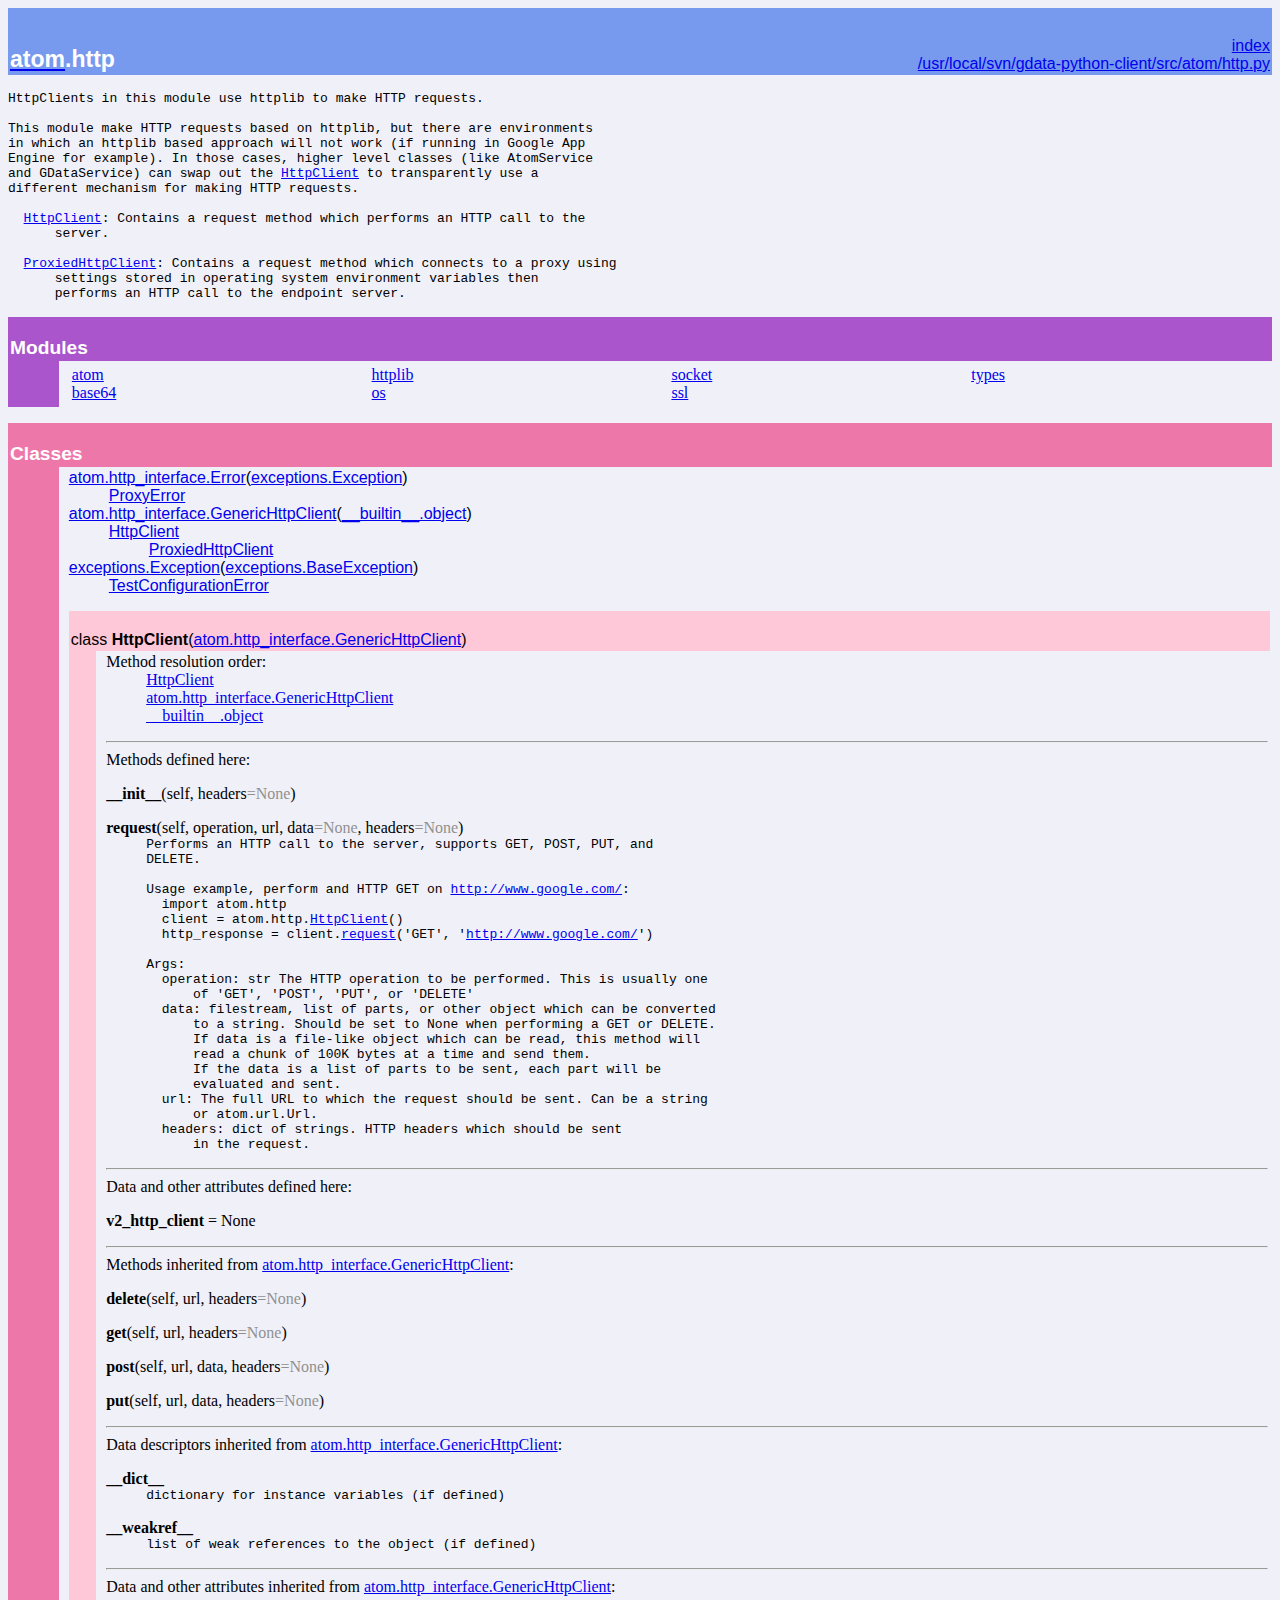
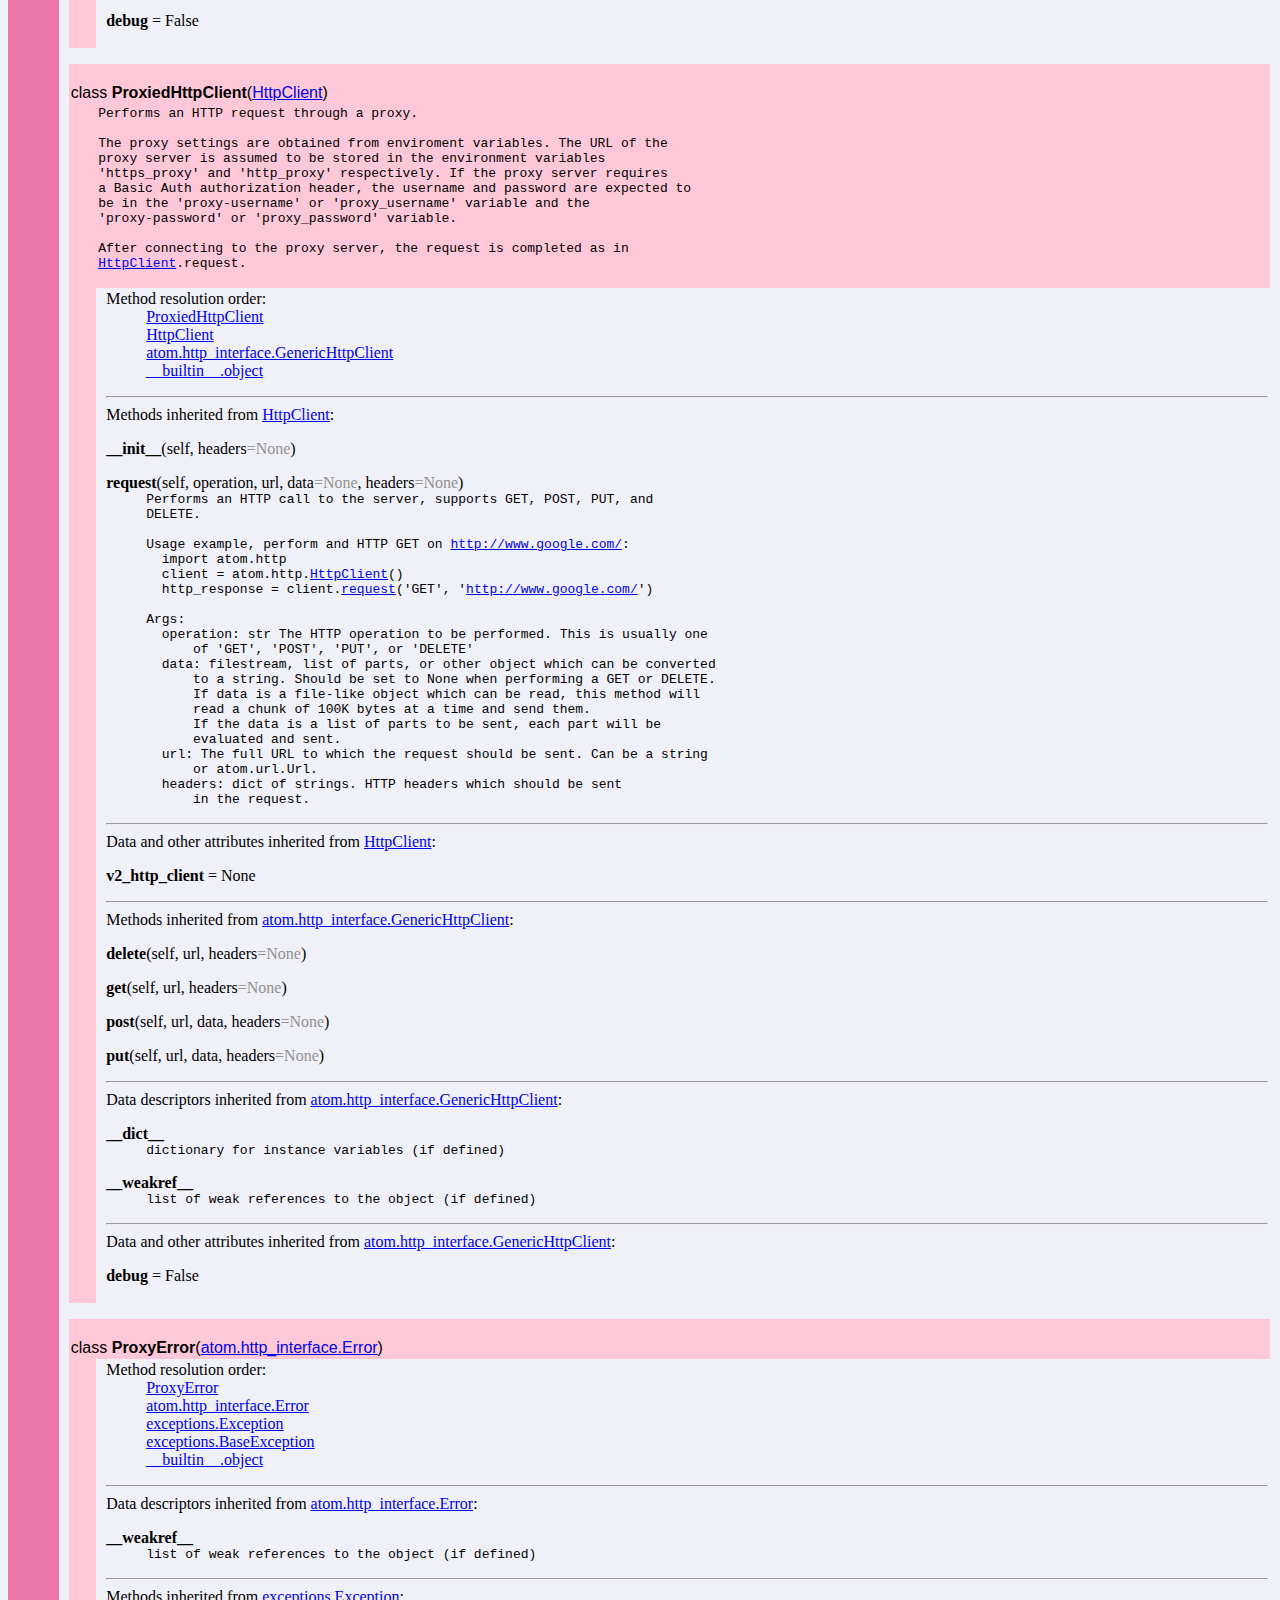
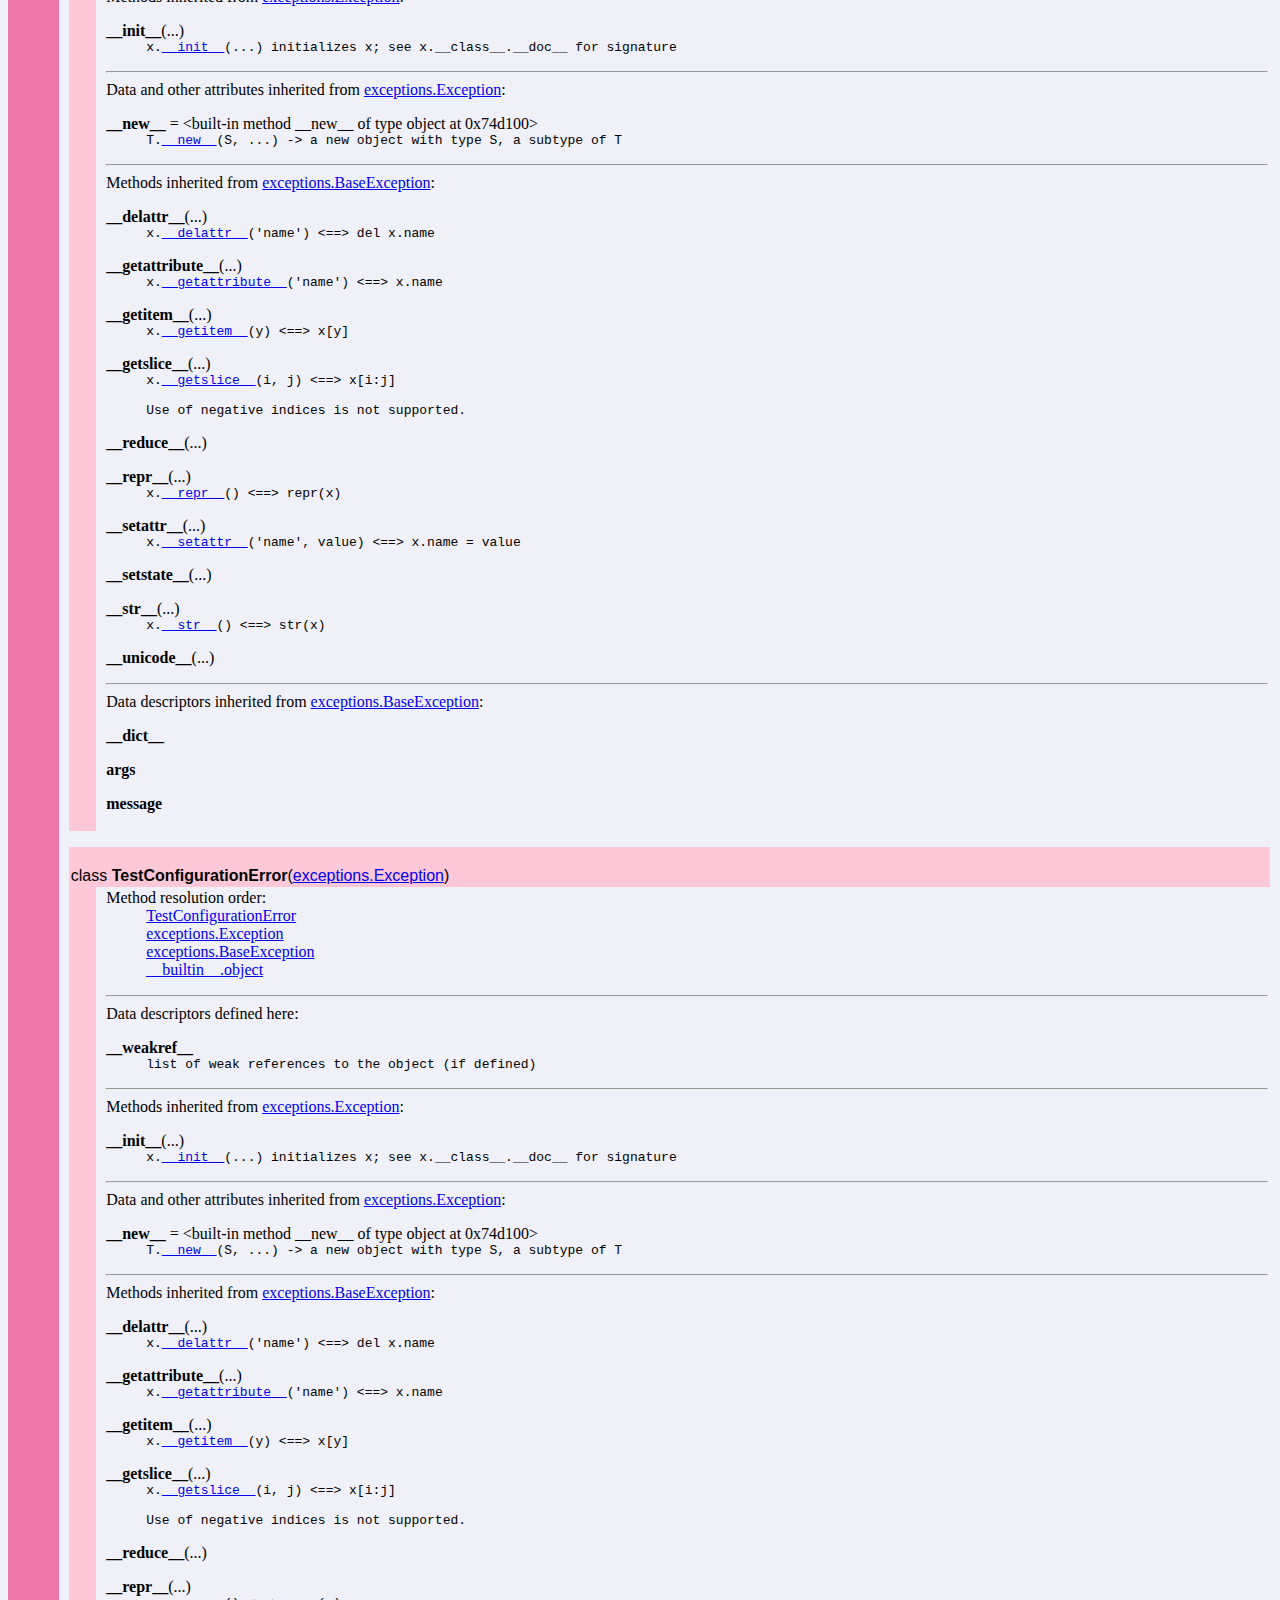
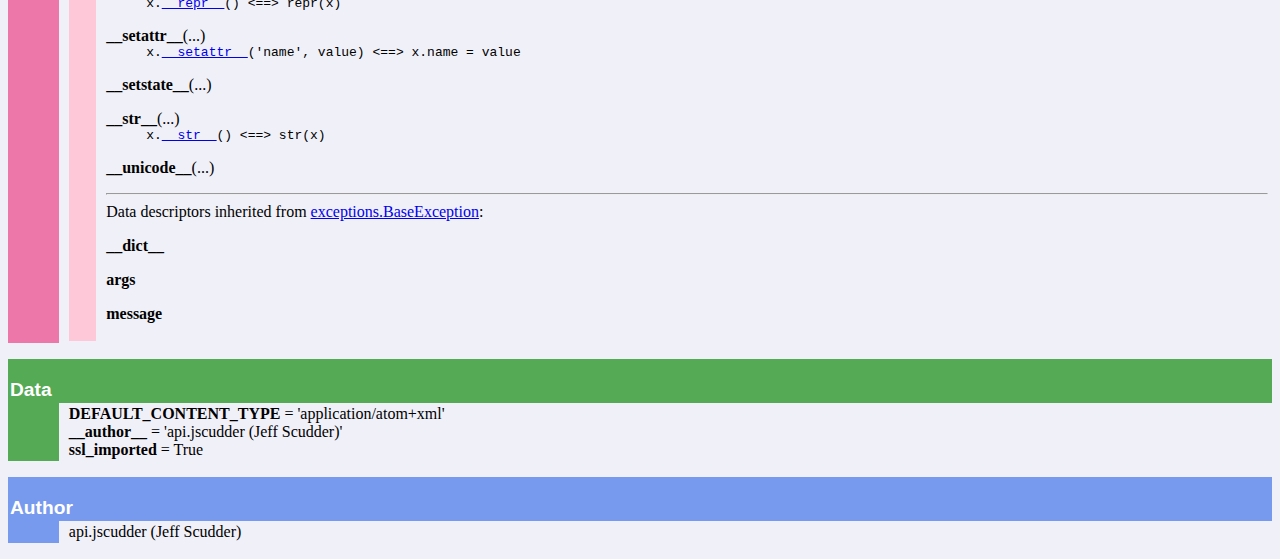
<file: ext/gdata-2.0.9/pydocs/atom.http.html>
<!doctype html PUBLIC "-//W3C//DTD HTML 4.0 Transitional//EN">
<html><head><title>Python: module atom.http</title>
</head><body bgcolor="#f0f0f8">

<table width="100%" cellspacing=0 cellpadding=2 border=0 summary="heading">
<tr bgcolor="#7799ee">
<td valign=bottom>&nbsp;<br>
<font color="#ffffff" face="helvetica, arial">&nbsp;<br><big><big><strong><a href="atom.html"><font color="#ffffff">atom</font></a>.http</strong></big></big></font></td
><td align=right valign=bottom
><font color="#ffffff" face="helvetica, arial"><a href=".">index</a><br><a href="file:/usr/local/svn/gdata-python-client/src/atom/http.py">/usr/local/svn/gdata-python-client/src/atom/http.py</a></font></td></tr></table>
    <p><tt>HttpClients&nbsp;in&nbsp;this&nbsp;module&nbsp;use&nbsp;httplib&nbsp;to&nbsp;make&nbsp;HTTP&nbsp;requests.<br>
&nbsp;<br>
This&nbsp;module&nbsp;make&nbsp;HTTP&nbsp;requests&nbsp;based&nbsp;on&nbsp;httplib,&nbsp;but&nbsp;there&nbsp;are&nbsp;environments<br>
in&nbsp;which&nbsp;an&nbsp;httplib&nbsp;based&nbsp;approach&nbsp;will&nbsp;not&nbsp;work&nbsp;(if&nbsp;running&nbsp;in&nbsp;Google&nbsp;App<br>
Engine&nbsp;for&nbsp;example).&nbsp;In&nbsp;those&nbsp;cases,&nbsp;higher&nbsp;level&nbsp;classes&nbsp;(like&nbsp;AtomService<br>
and&nbsp;GDataService)&nbsp;can&nbsp;swap&nbsp;out&nbsp;the&nbsp;<a href="#HttpClient">HttpClient</a>&nbsp;to&nbsp;transparently&nbsp;use&nbsp;a&nbsp;<br>
different&nbsp;mechanism&nbsp;for&nbsp;making&nbsp;HTTP&nbsp;requests.<br>
&nbsp;<br>
&nbsp;&nbsp;<a href="#HttpClient">HttpClient</a>:&nbsp;Contains&nbsp;a&nbsp;request&nbsp;method&nbsp;which&nbsp;performs&nbsp;an&nbsp;HTTP&nbsp;call&nbsp;to&nbsp;the&nbsp;<br>
&nbsp;&nbsp;&nbsp;&nbsp;&nbsp;&nbsp;server.<br>
&nbsp;&nbsp;&nbsp;&nbsp;&nbsp;&nbsp;<br>
&nbsp;&nbsp;<a href="#ProxiedHttpClient">ProxiedHttpClient</a>:&nbsp;Contains&nbsp;a&nbsp;request&nbsp;method&nbsp;which&nbsp;connects&nbsp;to&nbsp;a&nbsp;proxy&nbsp;using<br>
&nbsp;&nbsp;&nbsp;&nbsp;&nbsp;&nbsp;settings&nbsp;stored&nbsp;in&nbsp;operating&nbsp;system&nbsp;environment&nbsp;variables&nbsp;then&nbsp;<br>
&nbsp;&nbsp;&nbsp;&nbsp;&nbsp;&nbsp;performs&nbsp;an&nbsp;HTTP&nbsp;call&nbsp;to&nbsp;the&nbsp;endpoint&nbsp;server.</tt></p>
<p>
<table width="100%" cellspacing=0 cellpadding=2 border=0 summary="section">
<tr bgcolor="#aa55cc">
<td colspan=3 valign=bottom>&nbsp;<br>
<font color="#ffffff" face="helvetica, arial"><big><strong>Modules</strong></big></font></td></tr>
    
<tr><td bgcolor="#aa55cc"><tt>&nbsp;&nbsp;&nbsp;&nbsp;&nbsp;&nbsp;</tt></td><td>&nbsp;</td>
<td width="100%"><table width="100%" summary="list"><tr><td width="25%" valign=top><a href="atom.html">atom</a><br>
<a href="base64.html">base64</a><br>
</td><td width="25%" valign=top><a href="httplib.html">httplib</a><br>
<a href="os.html">os</a><br>
</td><td width="25%" valign=top><a href="socket.html">socket</a><br>
<a href="ssl.html">ssl</a><br>
</td><td width="25%" valign=top><a href="types.html">types</a><br>
</td></tr></table></td></tr></table><p>
<table width="100%" cellspacing=0 cellpadding=2 border=0 summary="section">
<tr bgcolor="#ee77aa">
<td colspan=3 valign=bottom>&nbsp;<br>
<font color="#ffffff" face="helvetica, arial"><big><strong>Classes</strong></big></font></td></tr>
    
<tr><td bgcolor="#ee77aa"><tt>&nbsp;&nbsp;&nbsp;&nbsp;&nbsp;&nbsp;</tt></td><td>&nbsp;</td>
<td width="100%"><dl>
<dt><font face="helvetica, arial"><a href="atom.http_interface.html#Error">atom.http_interface.Error</a>(<a href="exceptions.html#Exception">exceptions.Exception</a>)
</font></dt><dd>
<dl>
<dt><font face="helvetica, arial"><a href="atom.http.html#ProxyError">ProxyError</a>
</font></dt></dl>
</dd>
<dt><font face="helvetica, arial"><a href="atom.http_interface.html#GenericHttpClient">atom.http_interface.GenericHttpClient</a>(<a href="__builtin__.html#object">__builtin__.object</a>)
</font></dt><dd>
<dl>
<dt><font face="helvetica, arial"><a href="atom.http.html#HttpClient">HttpClient</a>
</font></dt><dd>
<dl>
<dt><font face="helvetica, arial"><a href="atom.http.html#ProxiedHttpClient">ProxiedHttpClient</a>
</font></dt></dl>
</dd>
</dl>
</dd>
<dt><font face="helvetica, arial"><a href="exceptions.html#Exception">exceptions.Exception</a>(<a href="exceptions.html#BaseException">exceptions.BaseException</a>)
</font></dt><dd>
<dl>
<dt><font face="helvetica, arial"><a href="atom.http.html#TestConfigurationError">TestConfigurationError</a>
</font></dt></dl>
</dd>
</dl>
 <p>
<table width="100%" cellspacing=0 cellpadding=2 border=0 summary="section">
<tr bgcolor="#ffc8d8">
<td colspan=3 valign=bottom>&nbsp;<br>
<font color="#000000" face="helvetica, arial"><a name="HttpClient">class <strong>HttpClient</strong></a>(<a href="atom.http_interface.html#GenericHttpClient">atom.http_interface.GenericHttpClient</a>)</font></td></tr>
    
<tr><td bgcolor="#ffc8d8"><tt>&nbsp;&nbsp;&nbsp;</tt></td><td>&nbsp;</td>
<td width="100%"><dl><dt>Method resolution order:</dt>
<dd><a href="atom.http.html#HttpClient">HttpClient</a></dd>
<dd><a href="atom.http_interface.html#GenericHttpClient">atom.http_interface.GenericHttpClient</a></dd>
<dd><a href="__builtin__.html#object">__builtin__.object</a></dd>
</dl>
<hr>
Methods defined here:<br>
<dl><dt><a name="HttpClient-__init__"><strong>__init__</strong></a>(self, headers<font color="#909090">=None</font>)</dt></dl>

<dl><dt><a name="HttpClient-request"><strong>request</strong></a>(self, operation, url, data<font color="#909090">=None</font>, headers<font color="#909090">=None</font>)</dt><dd><tt>Performs&nbsp;an&nbsp;HTTP&nbsp;call&nbsp;to&nbsp;the&nbsp;server,&nbsp;supports&nbsp;GET,&nbsp;POST,&nbsp;PUT,&nbsp;and&nbsp;<br>
DELETE.<br>
&nbsp;<br>
Usage&nbsp;example,&nbsp;perform&nbsp;and&nbsp;HTTP&nbsp;GET&nbsp;on&nbsp;<a href="http://www.google.com/">http://www.google.com/</a>:<br>
&nbsp;&nbsp;import&nbsp;atom.http<br>
&nbsp;&nbsp;client&nbsp;=&nbsp;atom.http.<a href="#HttpClient">HttpClient</a>()<br>
&nbsp;&nbsp;http_response&nbsp;=&nbsp;client.<a href="#HttpClient-request">request</a>('GET',&nbsp;'<a href="http://www.google.com/">http://www.google.com/</a>')<br>
&nbsp;<br>
Args:<br>
&nbsp;&nbsp;operation:&nbsp;str&nbsp;The&nbsp;HTTP&nbsp;operation&nbsp;to&nbsp;be&nbsp;performed.&nbsp;This&nbsp;is&nbsp;usually&nbsp;one<br>
&nbsp;&nbsp;&nbsp;&nbsp;&nbsp;&nbsp;of&nbsp;'GET',&nbsp;'POST',&nbsp;'PUT',&nbsp;or&nbsp;'DELETE'<br>
&nbsp;&nbsp;data:&nbsp;filestream,&nbsp;list&nbsp;of&nbsp;parts,&nbsp;or&nbsp;other&nbsp;object&nbsp;which&nbsp;can&nbsp;be&nbsp;converted<br>
&nbsp;&nbsp;&nbsp;&nbsp;&nbsp;&nbsp;to&nbsp;a&nbsp;string.&nbsp;Should&nbsp;be&nbsp;set&nbsp;to&nbsp;None&nbsp;when&nbsp;performing&nbsp;a&nbsp;GET&nbsp;or&nbsp;DELETE.<br>
&nbsp;&nbsp;&nbsp;&nbsp;&nbsp;&nbsp;If&nbsp;data&nbsp;is&nbsp;a&nbsp;file-like&nbsp;object&nbsp;which&nbsp;can&nbsp;be&nbsp;read,&nbsp;this&nbsp;method&nbsp;will&nbsp;<br>
&nbsp;&nbsp;&nbsp;&nbsp;&nbsp;&nbsp;read&nbsp;a&nbsp;chunk&nbsp;of&nbsp;100K&nbsp;bytes&nbsp;at&nbsp;a&nbsp;time&nbsp;and&nbsp;send&nbsp;them.&nbsp;<br>
&nbsp;&nbsp;&nbsp;&nbsp;&nbsp;&nbsp;If&nbsp;the&nbsp;data&nbsp;is&nbsp;a&nbsp;list&nbsp;of&nbsp;parts&nbsp;to&nbsp;be&nbsp;sent,&nbsp;each&nbsp;part&nbsp;will&nbsp;be&nbsp;<br>
&nbsp;&nbsp;&nbsp;&nbsp;&nbsp;&nbsp;evaluated&nbsp;and&nbsp;sent.<br>
&nbsp;&nbsp;url:&nbsp;The&nbsp;full&nbsp;URL&nbsp;to&nbsp;which&nbsp;the&nbsp;request&nbsp;should&nbsp;be&nbsp;sent.&nbsp;Can&nbsp;be&nbsp;a&nbsp;string<br>
&nbsp;&nbsp;&nbsp;&nbsp;&nbsp;&nbsp;or&nbsp;atom.url.Url.<br>
&nbsp;&nbsp;headers:&nbsp;dict&nbsp;of&nbsp;strings.&nbsp;HTTP&nbsp;headers&nbsp;which&nbsp;should&nbsp;be&nbsp;sent<br>
&nbsp;&nbsp;&nbsp;&nbsp;&nbsp;&nbsp;in&nbsp;the&nbsp;request.</tt></dd></dl>

<hr>
Data and other attributes defined here:<br>
<dl><dt><strong>v2_http_client</strong> = None</dl>

<hr>
Methods inherited from <a href="atom.http_interface.html#GenericHttpClient">atom.http_interface.GenericHttpClient</a>:<br>
<dl><dt><a name="HttpClient-delete"><strong>delete</strong></a>(self, url, headers<font color="#909090">=None</font>)</dt></dl>

<dl><dt><a name="HttpClient-get"><strong>get</strong></a>(self, url, headers<font color="#909090">=None</font>)</dt></dl>

<dl><dt><a name="HttpClient-post"><strong>post</strong></a>(self, url, data, headers<font color="#909090">=None</font>)</dt></dl>

<dl><dt><a name="HttpClient-put"><strong>put</strong></a>(self, url, data, headers<font color="#909090">=None</font>)</dt></dl>

<hr>
Data descriptors inherited from <a href="atom.http_interface.html#GenericHttpClient">atom.http_interface.GenericHttpClient</a>:<br>
<dl><dt><strong>__dict__</strong></dt>
<dd><tt>dictionary&nbsp;for&nbsp;instance&nbsp;variables&nbsp;(if&nbsp;defined)</tt></dd>
</dl>
<dl><dt><strong>__weakref__</strong></dt>
<dd><tt>list&nbsp;of&nbsp;weak&nbsp;references&nbsp;to&nbsp;the&nbsp;object&nbsp;(if&nbsp;defined)</tt></dd>
</dl>
<hr>
Data and other attributes inherited from <a href="atom.http_interface.html#GenericHttpClient">atom.http_interface.GenericHttpClient</a>:<br>
<dl><dt><strong>debug</strong> = False</dl>

</td></tr></table> <p>
<table width="100%" cellspacing=0 cellpadding=2 border=0 summary="section">
<tr bgcolor="#ffc8d8">
<td colspan=3 valign=bottom>&nbsp;<br>
<font color="#000000" face="helvetica, arial"><a name="ProxiedHttpClient">class <strong>ProxiedHttpClient</strong></a>(<a href="atom.http.html#HttpClient">HttpClient</a>)</font></td></tr>
    
<tr bgcolor="#ffc8d8"><td rowspan=2><tt>&nbsp;&nbsp;&nbsp;</tt></td>
<td colspan=2><tt>Performs&nbsp;an&nbsp;HTTP&nbsp;request&nbsp;through&nbsp;a&nbsp;proxy.<br>
&nbsp;<br>
The&nbsp;proxy&nbsp;settings&nbsp;are&nbsp;obtained&nbsp;from&nbsp;enviroment&nbsp;variables.&nbsp;The&nbsp;URL&nbsp;of&nbsp;the&nbsp;<br>
proxy&nbsp;server&nbsp;is&nbsp;assumed&nbsp;to&nbsp;be&nbsp;stored&nbsp;in&nbsp;the&nbsp;environment&nbsp;variables&nbsp;<br>
'https_proxy'&nbsp;and&nbsp;'http_proxy'&nbsp;respectively.&nbsp;If&nbsp;the&nbsp;proxy&nbsp;server&nbsp;requires<br>
a&nbsp;Basic&nbsp;Auth&nbsp;authorization&nbsp;header,&nbsp;the&nbsp;username&nbsp;and&nbsp;password&nbsp;are&nbsp;expected&nbsp;to&nbsp;<br>
be&nbsp;in&nbsp;the&nbsp;'proxy-username'&nbsp;or&nbsp;'proxy_username'&nbsp;variable&nbsp;and&nbsp;the&nbsp;<br>
'proxy-password'&nbsp;or&nbsp;'proxy_password'&nbsp;variable.<br>
&nbsp;<br>
After&nbsp;connecting&nbsp;to&nbsp;the&nbsp;proxy&nbsp;server,&nbsp;the&nbsp;request&nbsp;is&nbsp;completed&nbsp;as&nbsp;in&nbsp;<br>
<a href="#HttpClient">HttpClient</a>.request.<br>&nbsp;</tt></td></tr>
<tr><td>&nbsp;</td>
<td width="100%"><dl><dt>Method resolution order:</dt>
<dd><a href="atom.http.html#ProxiedHttpClient">ProxiedHttpClient</a></dd>
<dd><a href="atom.http.html#HttpClient">HttpClient</a></dd>
<dd><a href="atom.http_interface.html#GenericHttpClient">atom.http_interface.GenericHttpClient</a></dd>
<dd><a href="__builtin__.html#object">__builtin__.object</a></dd>
</dl>
<hr>
Methods inherited from <a href="atom.http.html#HttpClient">HttpClient</a>:<br>
<dl><dt><a name="ProxiedHttpClient-__init__"><strong>__init__</strong></a>(self, headers<font color="#909090">=None</font>)</dt></dl>

<dl><dt><a name="ProxiedHttpClient-request"><strong>request</strong></a>(self, operation, url, data<font color="#909090">=None</font>, headers<font color="#909090">=None</font>)</dt><dd><tt>Performs&nbsp;an&nbsp;HTTP&nbsp;call&nbsp;to&nbsp;the&nbsp;server,&nbsp;supports&nbsp;GET,&nbsp;POST,&nbsp;PUT,&nbsp;and&nbsp;<br>
DELETE.<br>
&nbsp;<br>
Usage&nbsp;example,&nbsp;perform&nbsp;and&nbsp;HTTP&nbsp;GET&nbsp;on&nbsp;<a href="http://www.google.com/">http://www.google.com/</a>:<br>
&nbsp;&nbsp;import&nbsp;atom.http<br>
&nbsp;&nbsp;client&nbsp;=&nbsp;atom.http.<a href="#HttpClient">HttpClient</a>()<br>
&nbsp;&nbsp;http_response&nbsp;=&nbsp;client.<a href="#ProxiedHttpClient-request">request</a>('GET',&nbsp;'<a href="http://www.google.com/">http://www.google.com/</a>')<br>
&nbsp;<br>
Args:<br>
&nbsp;&nbsp;operation:&nbsp;str&nbsp;The&nbsp;HTTP&nbsp;operation&nbsp;to&nbsp;be&nbsp;performed.&nbsp;This&nbsp;is&nbsp;usually&nbsp;one<br>
&nbsp;&nbsp;&nbsp;&nbsp;&nbsp;&nbsp;of&nbsp;'GET',&nbsp;'POST',&nbsp;'PUT',&nbsp;or&nbsp;'DELETE'<br>
&nbsp;&nbsp;data:&nbsp;filestream,&nbsp;list&nbsp;of&nbsp;parts,&nbsp;or&nbsp;other&nbsp;object&nbsp;which&nbsp;can&nbsp;be&nbsp;converted<br>
&nbsp;&nbsp;&nbsp;&nbsp;&nbsp;&nbsp;to&nbsp;a&nbsp;string.&nbsp;Should&nbsp;be&nbsp;set&nbsp;to&nbsp;None&nbsp;when&nbsp;performing&nbsp;a&nbsp;GET&nbsp;or&nbsp;DELETE.<br>
&nbsp;&nbsp;&nbsp;&nbsp;&nbsp;&nbsp;If&nbsp;data&nbsp;is&nbsp;a&nbsp;file-like&nbsp;object&nbsp;which&nbsp;can&nbsp;be&nbsp;read,&nbsp;this&nbsp;method&nbsp;will&nbsp;<br>
&nbsp;&nbsp;&nbsp;&nbsp;&nbsp;&nbsp;read&nbsp;a&nbsp;chunk&nbsp;of&nbsp;100K&nbsp;bytes&nbsp;at&nbsp;a&nbsp;time&nbsp;and&nbsp;send&nbsp;them.&nbsp;<br>
&nbsp;&nbsp;&nbsp;&nbsp;&nbsp;&nbsp;If&nbsp;the&nbsp;data&nbsp;is&nbsp;a&nbsp;list&nbsp;of&nbsp;parts&nbsp;to&nbsp;be&nbsp;sent,&nbsp;each&nbsp;part&nbsp;will&nbsp;be&nbsp;<br>
&nbsp;&nbsp;&nbsp;&nbsp;&nbsp;&nbsp;evaluated&nbsp;and&nbsp;sent.<br>
&nbsp;&nbsp;url:&nbsp;The&nbsp;full&nbsp;URL&nbsp;to&nbsp;which&nbsp;the&nbsp;request&nbsp;should&nbsp;be&nbsp;sent.&nbsp;Can&nbsp;be&nbsp;a&nbsp;string<br>
&nbsp;&nbsp;&nbsp;&nbsp;&nbsp;&nbsp;or&nbsp;atom.url.Url.<br>
&nbsp;&nbsp;headers:&nbsp;dict&nbsp;of&nbsp;strings.&nbsp;HTTP&nbsp;headers&nbsp;which&nbsp;should&nbsp;be&nbsp;sent<br>
&nbsp;&nbsp;&nbsp;&nbsp;&nbsp;&nbsp;in&nbsp;the&nbsp;request.</tt></dd></dl>

<hr>
Data and other attributes inherited from <a href="atom.http.html#HttpClient">HttpClient</a>:<br>
<dl><dt><strong>v2_http_client</strong> = None</dl>

<hr>
Methods inherited from <a href="atom.http_interface.html#GenericHttpClient">atom.http_interface.GenericHttpClient</a>:<br>
<dl><dt><a name="ProxiedHttpClient-delete"><strong>delete</strong></a>(self, url, headers<font color="#909090">=None</font>)</dt></dl>

<dl><dt><a name="ProxiedHttpClient-get"><strong>get</strong></a>(self, url, headers<font color="#909090">=None</font>)</dt></dl>

<dl><dt><a name="ProxiedHttpClient-post"><strong>post</strong></a>(self, url, data, headers<font color="#909090">=None</font>)</dt></dl>

<dl><dt><a name="ProxiedHttpClient-put"><strong>put</strong></a>(self, url, data, headers<font color="#909090">=None</font>)</dt></dl>

<hr>
Data descriptors inherited from <a href="atom.http_interface.html#GenericHttpClient">atom.http_interface.GenericHttpClient</a>:<br>
<dl><dt><strong>__dict__</strong></dt>
<dd><tt>dictionary&nbsp;for&nbsp;instance&nbsp;variables&nbsp;(if&nbsp;defined)</tt></dd>
</dl>
<dl><dt><strong>__weakref__</strong></dt>
<dd><tt>list&nbsp;of&nbsp;weak&nbsp;references&nbsp;to&nbsp;the&nbsp;object&nbsp;(if&nbsp;defined)</tt></dd>
</dl>
<hr>
Data and other attributes inherited from <a href="atom.http_interface.html#GenericHttpClient">atom.http_interface.GenericHttpClient</a>:<br>
<dl><dt><strong>debug</strong> = False</dl>

</td></tr></table> <p>
<table width="100%" cellspacing=0 cellpadding=2 border=0 summary="section">
<tr bgcolor="#ffc8d8">
<td colspan=3 valign=bottom>&nbsp;<br>
<font color="#000000" face="helvetica, arial"><a name="ProxyError">class <strong>ProxyError</strong></a>(<a href="atom.http_interface.html#Error">atom.http_interface.Error</a>)</font></td></tr>
    
<tr><td bgcolor="#ffc8d8"><tt>&nbsp;&nbsp;&nbsp;</tt></td><td>&nbsp;</td>
<td width="100%"><dl><dt>Method resolution order:</dt>
<dd><a href="atom.http.html#ProxyError">ProxyError</a></dd>
<dd><a href="atom.http_interface.html#Error">atom.http_interface.Error</a></dd>
<dd><a href="exceptions.html#Exception">exceptions.Exception</a></dd>
<dd><a href="exceptions.html#BaseException">exceptions.BaseException</a></dd>
<dd><a href="__builtin__.html#object">__builtin__.object</a></dd>
</dl>
<hr>
Data descriptors inherited from <a href="atom.http_interface.html#Error">atom.http_interface.Error</a>:<br>
<dl><dt><strong>__weakref__</strong></dt>
<dd><tt>list&nbsp;of&nbsp;weak&nbsp;references&nbsp;to&nbsp;the&nbsp;object&nbsp;(if&nbsp;defined)</tt></dd>
</dl>
<hr>
Methods inherited from <a href="exceptions.html#Exception">exceptions.Exception</a>:<br>
<dl><dt><a name="ProxyError-__init__"><strong>__init__</strong></a>(...)</dt><dd><tt>x.<a href="#ProxyError-__init__">__init__</a>(...)&nbsp;initializes&nbsp;x;&nbsp;see&nbsp;x.__class__.__doc__&nbsp;for&nbsp;signature</tt></dd></dl>

<hr>
Data and other attributes inherited from <a href="exceptions.html#Exception">exceptions.Exception</a>:<br>
<dl><dt><strong>__new__</strong> = &lt;built-in method __new__ of type object at 0x74d100&gt;<dd><tt>T.<a href="#ProxyError-__new__">__new__</a>(S,&nbsp;...)&nbsp;-&gt;&nbsp;a&nbsp;new&nbsp;object&nbsp;with&nbsp;type&nbsp;S,&nbsp;a&nbsp;subtype&nbsp;of&nbsp;T</tt></dl>

<hr>
Methods inherited from <a href="exceptions.html#BaseException">exceptions.BaseException</a>:<br>
<dl><dt><a name="ProxyError-__delattr__"><strong>__delattr__</strong></a>(...)</dt><dd><tt>x.<a href="#ProxyError-__delattr__">__delattr__</a>('name')&nbsp;&lt;==&gt;&nbsp;del&nbsp;x.name</tt></dd></dl>

<dl><dt><a name="ProxyError-__getattribute__"><strong>__getattribute__</strong></a>(...)</dt><dd><tt>x.<a href="#ProxyError-__getattribute__">__getattribute__</a>('name')&nbsp;&lt;==&gt;&nbsp;x.name</tt></dd></dl>

<dl><dt><a name="ProxyError-__getitem__"><strong>__getitem__</strong></a>(...)</dt><dd><tt>x.<a href="#ProxyError-__getitem__">__getitem__</a>(y)&nbsp;&lt;==&gt;&nbsp;x[y]</tt></dd></dl>

<dl><dt><a name="ProxyError-__getslice__"><strong>__getslice__</strong></a>(...)</dt><dd><tt>x.<a href="#ProxyError-__getslice__">__getslice__</a>(i,&nbsp;j)&nbsp;&lt;==&gt;&nbsp;x[i:j]<br>
&nbsp;<br>
Use&nbsp;of&nbsp;negative&nbsp;indices&nbsp;is&nbsp;not&nbsp;supported.</tt></dd></dl>

<dl><dt><a name="ProxyError-__reduce__"><strong>__reduce__</strong></a>(...)</dt></dl>

<dl><dt><a name="ProxyError-__repr__"><strong>__repr__</strong></a>(...)</dt><dd><tt>x.<a href="#ProxyError-__repr__">__repr__</a>()&nbsp;&lt;==&gt;&nbsp;repr(x)</tt></dd></dl>

<dl><dt><a name="ProxyError-__setattr__"><strong>__setattr__</strong></a>(...)</dt><dd><tt>x.<a href="#ProxyError-__setattr__">__setattr__</a>('name',&nbsp;value)&nbsp;&lt;==&gt;&nbsp;x.name&nbsp;=&nbsp;value</tt></dd></dl>

<dl><dt><a name="ProxyError-__setstate__"><strong>__setstate__</strong></a>(...)</dt></dl>

<dl><dt><a name="ProxyError-__str__"><strong>__str__</strong></a>(...)</dt><dd><tt>x.<a href="#ProxyError-__str__">__str__</a>()&nbsp;&lt;==&gt;&nbsp;str(x)</tt></dd></dl>

<dl><dt><a name="ProxyError-__unicode__"><strong>__unicode__</strong></a>(...)</dt></dl>

<hr>
Data descriptors inherited from <a href="exceptions.html#BaseException">exceptions.BaseException</a>:<br>
<dl><dt><strong>__dict__</strong></dt>
</dl>
<dl><dt><strong>args</strong></dt>
</dl>
<dl><dt><strong>message</strong></dt>
</dl>
</td></tr></table> <p>
<table width="100%" cellspacing=0 cellpadding=2 border=0 summary="section">
<tr bgcolor="#ffc8d8">
<td colspan=3 valign=bottom>&nbsp;<br>
<font color="#000000" face="helvetica, arial"><a name="TestConfigurationError">class <strong>TestConfigurationError</strong></a>(<a href="exceptions.html#Exception">exceptions.Exception</a>)</font></td></tr>
    
<tr><td bgcolor="#ffc8d8"><tt>&nbsp;&nbsp;&nbsp;</tt></td><td>&nbsp;</td>
<td width="100%"><dl><dt>Method resolution order:</dt>
<dd><a href="atom.http.html#TestConfigurationError">TestConfigurationError</a></dd>
<dd><a href="exceptions.html#Exception">exceptions.Exception</a></dd>
<dd><a href="exceptions.html#BaseException">exceptions.BaseException</a></dd>
<dd><a href="__builtin__.html#object">__builtin__.object</a></dd>
</dl>
<hr>
Data descriptors defined here:<br>
<dl><dt><strong>__weakref__</strong></dt>
<dd><tt>list&nbsp;of&nbsp;weak&nbsp;references&nbsp;to&nbsp;the&nbsp;object&nbsp;(if&nbsp;defined)</tt></dd>
</dl>
<hr>
Methods inherited from <a href="exceptions.html#Exception">exceptions.Exception</a>:<br>
<dl><dt><a name="TestConfigurationError-__init__"><strong>__init__</strong></a>(...)</dt><dd><tt>x.<a href="#TestConfigurationError-__init__">__init__</a>(...)&nbsp;initializes&nbsp;x;&nbsp;see&nbsp;x.__class__.__doc__&nbsp;for&nbsp;signature</tt></dd></dl>

<hr>
Data and other attributes inherited from <a href="exceptions.html#Exception">exceptions.Exception</a>:<br>
<dl><dt><strong>__new__</strong> = &lt;built-in method __new__ of type object at 0x74d100&gt;<dd><tt>T.<a href="#TestConfigurationError-__new__">__new__</a>(S,&nbsp;...)&nbsp;-&gt;&nbsp;a&nbsp;new&nbsp;object&nbsp;with&nbsp;type&nbsp;S,&nbsp;a&nbsp;subtype&nbsp;of&nbsp;T</tt></dl>

<hr>
Methods inherited from <a href="exceptions.html#BaseException">exceptions.BaseException</a>:<br>
<dl><dt><a name="TestConfigurationError-__delattr__"><strong>__delattr__</strong></a>(...)</dt><dd><tt>x.<a href="#TestConfigurationError-__delattr__">__delattr__</a>('name')&nbsp;&lt;==&gt;&nbsp;del&nbsp;x.name</tt></dd></dl>

<dl><dt><a name="TestConfigurationError-__getattribute__"><strong>__getattribute__</strong></a>(...)</dt><dd><tt>x.<a href="#TestConfigurationError-__getattribute__">__getattribute__</a>('name')&nbsp;&lt;==&gt;&nbsp;x.name</tt></dd></dl>

<dl><dt><a name="TestConfigurationError-__getitem__"><strong>__getitem__</strong></a>(...)</dt><dd><tt>x.<a href="#TestConfigurationError-__getitem__">__getitem__</a>(y)&nbsp;&lt;==&gt;&nbsp;x[y]</tt></dd></dl>

<dl><dt><a name="TestConfigurationError-__getslice__"><strong>__getslice__</strong></a>(...)</dt><dd><tt>x.<a href="#TestConfigurationError-__getslice__">__getslice__</a>(i,&nbsp;j)&nbsp;&lt;==&gt;&nbsp;x[i:j]<br>
&nbsp;<br>
Use&nbsp;of&nbsp;negative&nbsp;indices&nbsp;is&nbsp;not&nbsp;supported.</tt></dd></dl>

<dl><dt><a name="TestConfigurationError-__reduce__"><strong>__reduce__</strong></a>(...)</dt></dl>

<dl><dt><a name="TestConfigurationError-__repr__"><strong>__repr__</strong></a>(...)</dt><dd><tt>x.<a href="#TestConfigurationError-__repr__">__repr__</a>()&nbsp;&lt;==&gt;&nbsp;repr(x)</tt></dd></dl>

<dl><dt><a name="TestConfigurationError-__setattr__"><strong>__setattr__</strong></a>(...)</dt><dd><tt>x.<a href="#TestConfigurationError-__setattr__">__setattr__</a>('name',&nbsp;value)&nbsp;&lt;==&gt;&nbsp;x.name&nbsp;=&nbsp;value</tt></dd></dl>

<dl><dt><a name="TestConfigurationError-__setstate__"><strong>__setstate__</strong></a>(...)</dt></dl>

<dl><dt><a name="TestConfigurationError-__str__"><strong>__str__</strong></a>(...)</dt><dd><tt>x.<a href="#TestConfigurationError-__str__">__str__</a>()&nbsp;&lt;==&gt;&nbsp;str(x)</tt></dd></dl>

<dl><dt><a name="TestConfigurationError-__unicode__"><strong>__unicode__</strong></a>(...)</dt></dl>

<hr>
Data descriptors inherited from <a href="exceptions.html#BaseException">exceptions.BaseException</a>:<br>
<dl><dt><strong>__dict__</strong></dt>
</dl>
<dl><dt><strong>args</strong></dt>
</dl>
<dl><dt><strong>message</strong></dt>
</dl>
</td></tr></table></td></tr></table><p>
<table width="100%" cellspacing=0 cellpadding=2 border=0 summary="section">
<tr bgcolor="#55aa55">
<td colspan=3 valign=bottom>&nbsp;<br>
<font color="#ffffff" face="helvetica, arial"><big><strong>Data</strong></big></font></td></tr>
    
<tr><td bgcolor="#55aa55"><tt>&nbsp;&nbsp;&nbsp;&nbsp;&nbsp;&nbsp;</tt></td><td>&nbsp;</td>
<td width="100%"><strong>DEFAULT_CONTENT_TYPE</strong> = 'application/atom+xml'<br>
<strong>__author__</strong> = 'api.jscudder (Jeff Scudder)'<br>
<strong>ssl_imported</strong> = True</td></tr></table><p>
<table width="100%" cellspacing=0 cellpadding=2 border=0 summary="section">
<tr bgcolor="#7799ee">
<td colspan=3 valign=bottom>&nbsp;<br>
<font color="#ffffff" face="helvetica, arial"><big><strong>Author</strong></big></font></td></tr>
    
<tr><td bgcolor="#7799ee"><tt>&nbsp;&nbsp;&nbsp;&nbsp;&nbsp;&nbsp;</tt></td><td>&nbsp;</td>
<td width="100%">api.jscudder&nbsp;(Jeff&nbsp;Scudder)</td></tr></table>
</body></html>
</file>
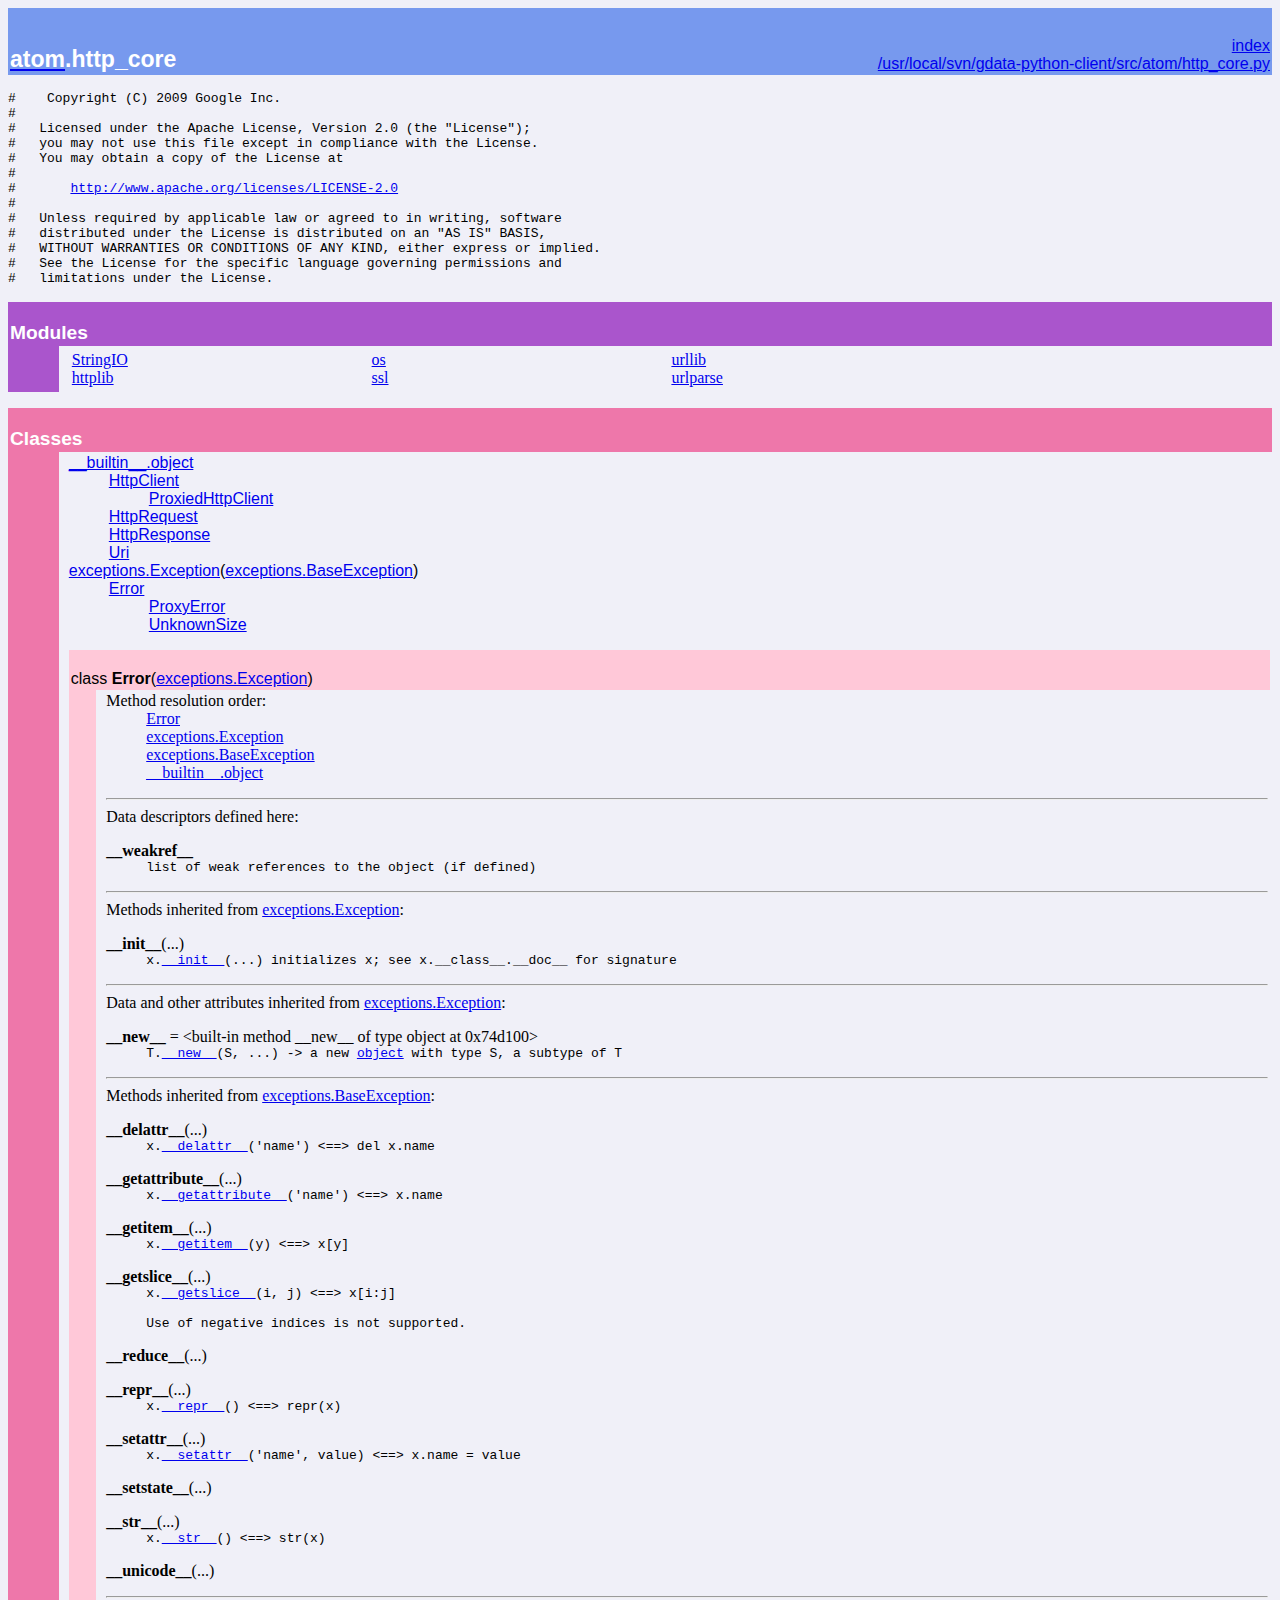
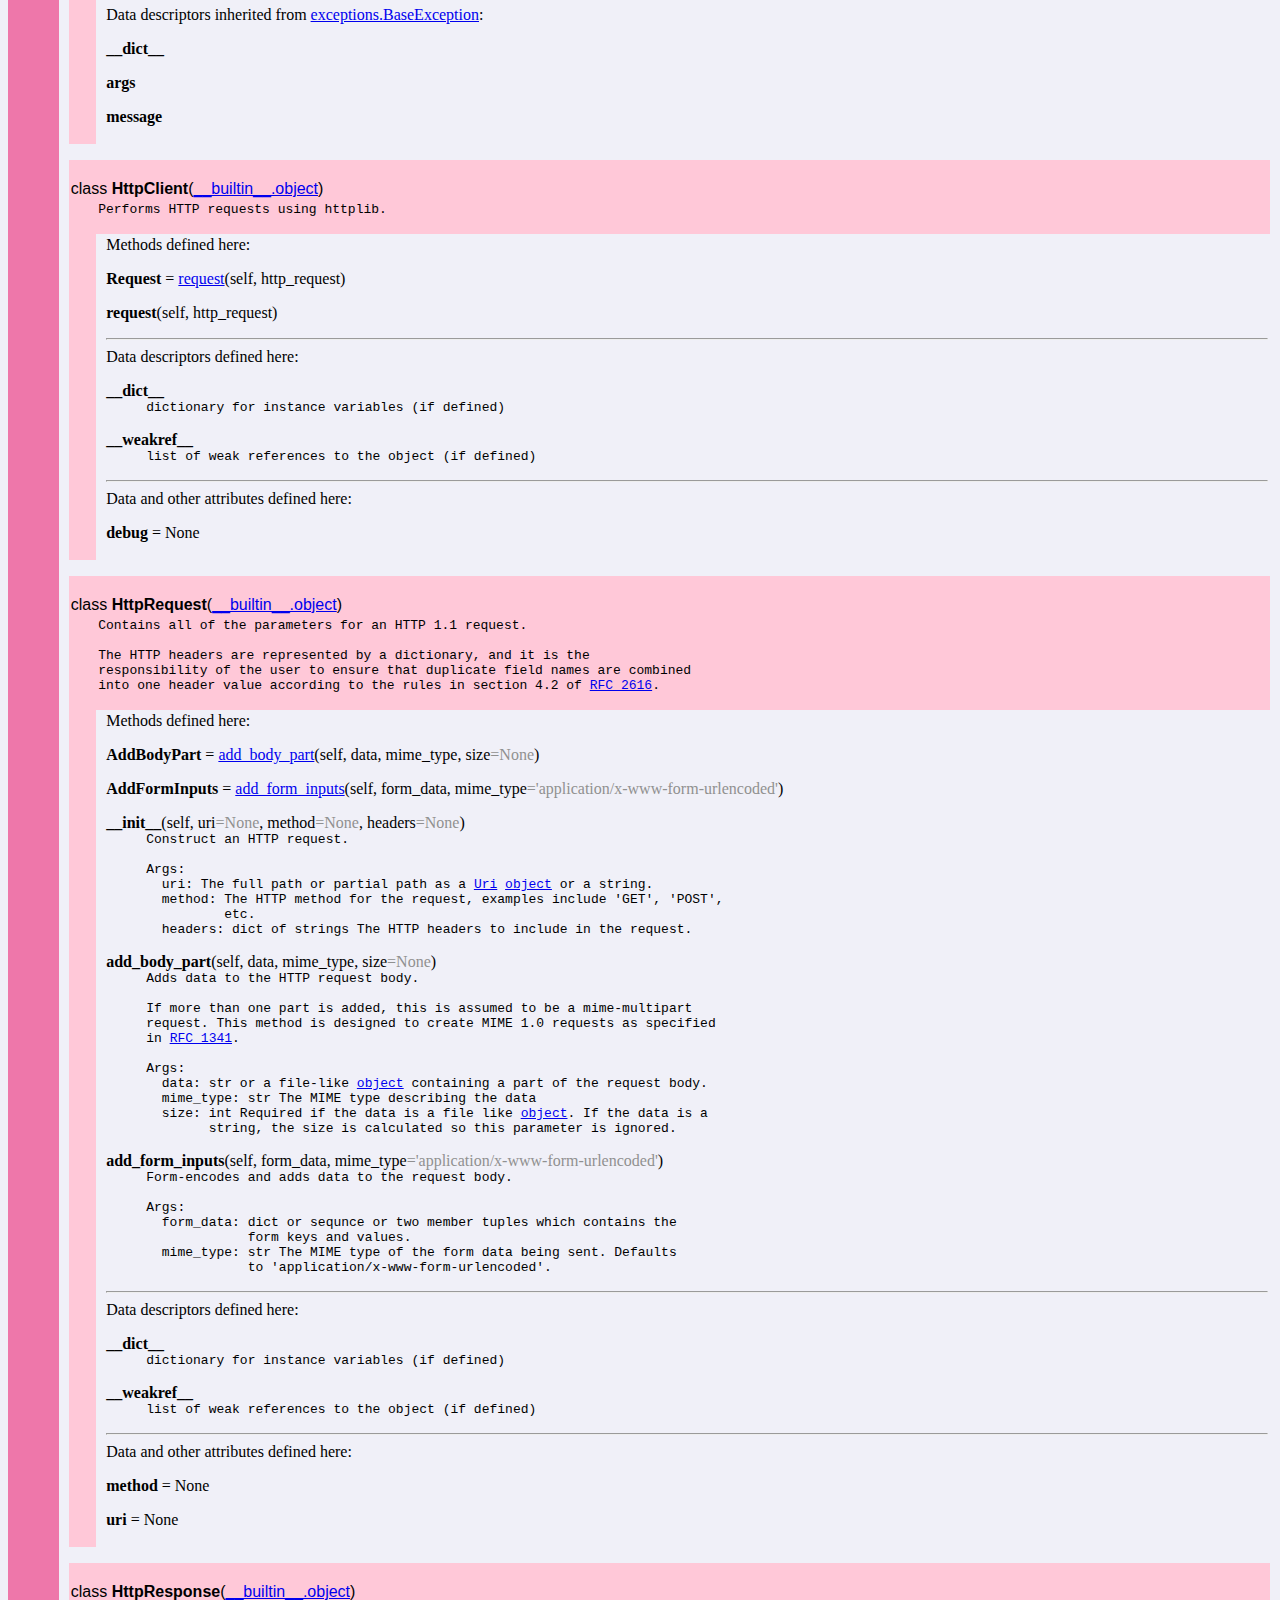
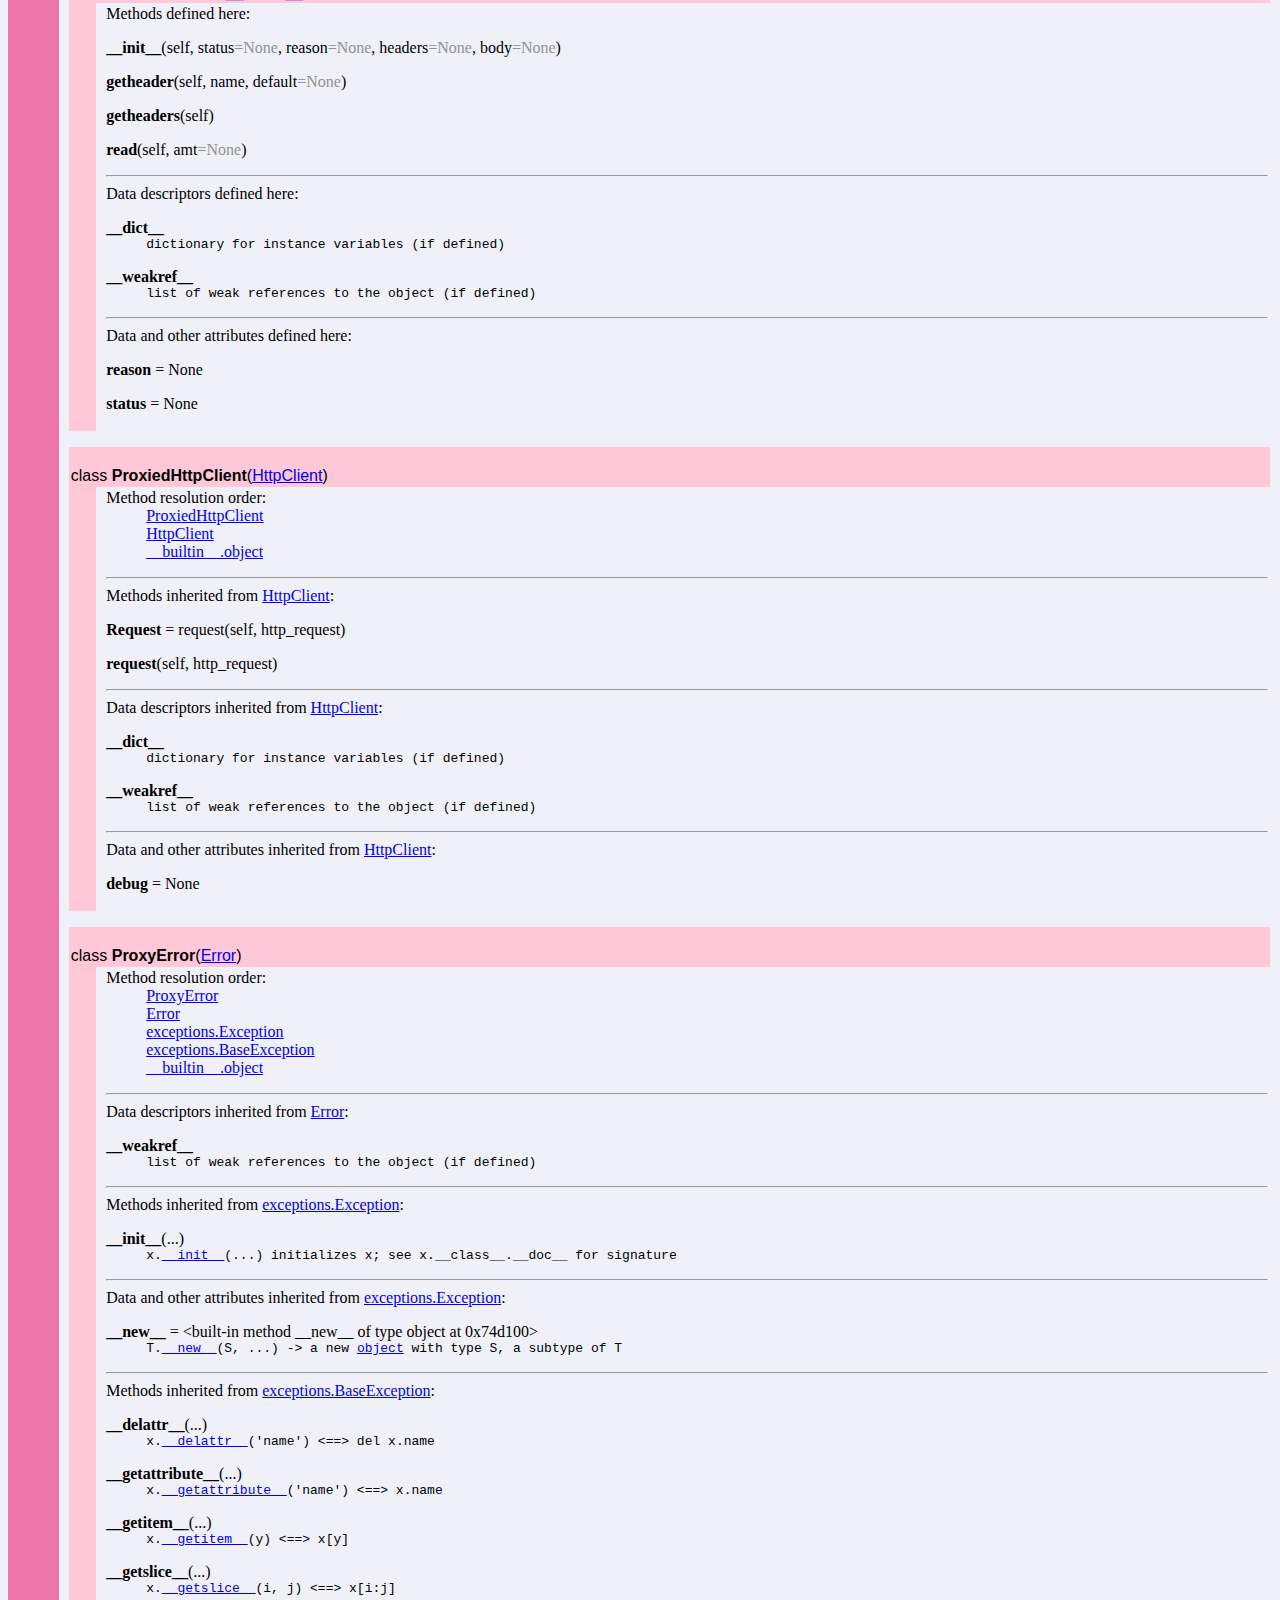
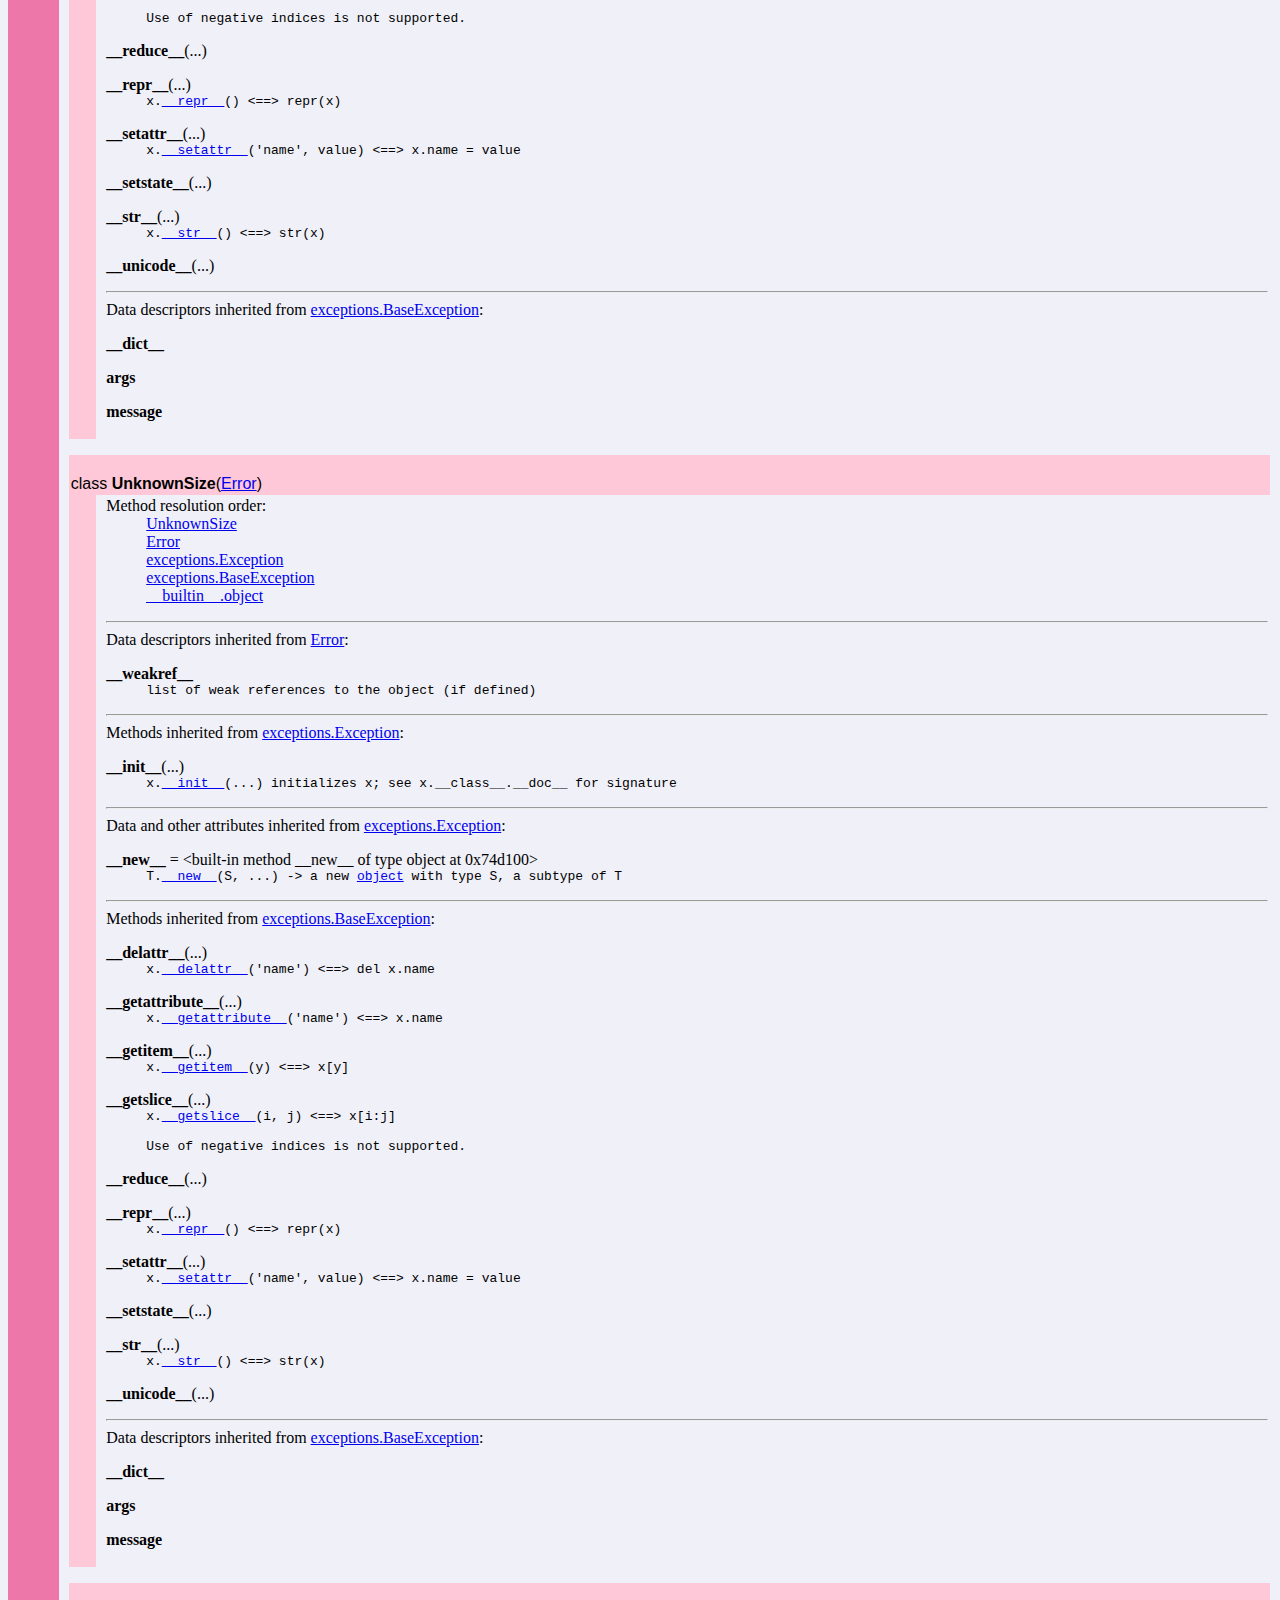
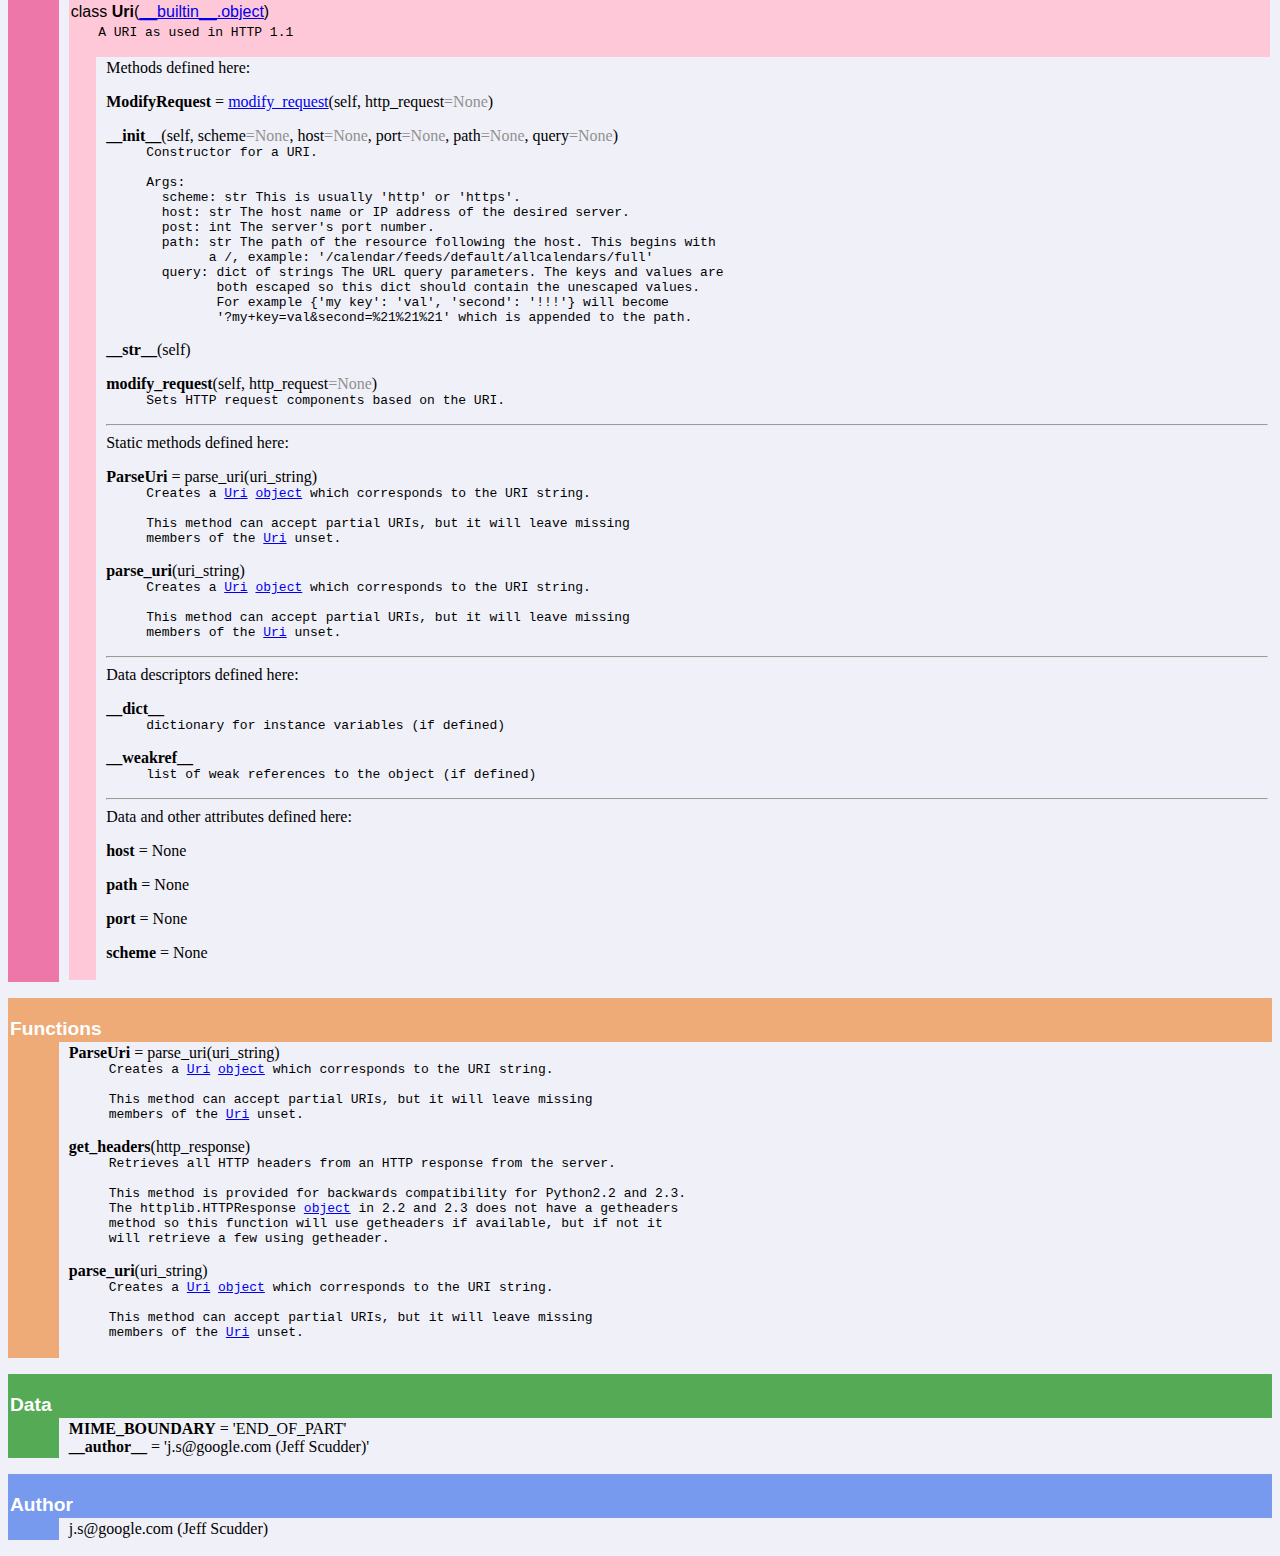
<file: ext/gdata-2.0.9/pydocs/atom.http_core.html>
<!doctype html PUBLIC "-//W3C//DTD HTML 4.0 Transitional//EN">
<html><head><title>Python: module atom.http_core</title>
</head><body bgcolor="#f0f0f8">

<table width="100%" cellspacing=0 cellpadding=2 border=0 summary="heading">
<tr bgcolor="#7799ee">
<td valign=bottom>&nbsp;<br>
<font color="#ffffff" face="helvetica, arial">&nbsp;<br><big><big><strong><a href="atom.html"><font color="#ffffff">atom</font></a>.http_core</strong></big></big></font></td
><td align=right valign=bottom
><font color="#ffffff" face="helvetica, arial"><a href=".">index</a><br><a href="file:/usr/local/svn/gdata-python-client/src/atom/http_core.py">/usr/local/svn/gdata-python-client/src/atom/http_core.py</a></font></td></tr></table>
    <p><tt>#&nbsp;&nbsp;&nbsp;&nbsp;Copyright&nbsp;(C)&nbsp;2009&nbsp;Google&nbsp;Inc.<br>
#<br>
#&nbsp;&nbsp;&nbsp;Licensed&nbsp;under&nbsp;the&nbsp;Apache&nbsp;License,&nbsp;Version&nbsp;2.0&nbsp;(the&nbsp;"License");<br>
#&nbsp;&nbsp;&nbsp;you&nbsp;may&nbsp;not&nbsp;use&nbsp;this&nbsp;file&nbsp;except&nbsp;in&nbsp;compliance&nbsp;with&nbsp;the&nbsp;License.<br>
#&nbsp;&nbsp;&nbsp;You&nbsp;may&nbsp;obtain&nbsp;a&nbsp;copy&nbsp;of&nbsp;the&nbsp;License&nbsp;at<br>
#<br>
#&nbsp;&nbsp;&nbsp;&nbsp;&nbsp;&nbsp;&nbsp;<a href="http://www.apache.org/licenses/LICENSE-2.0">http://www.apache.org/licenses/LICENSE-2.0</a><br>
#<br>
#&nbsp;&nbsp;&nbsp;Unless&nbsp;required&nbsp;by&nbsp;applicable&nbsp;law&nbsp;or&nbsp;agreed&nbsp;to&nbsp;in&nbsp;writing,&nbsp;software<br>
#&nbsp;&nbsp;&nbsp;distributed&nbsp;under&nbsp;the&nbsp;License&nbsp;is&nbsp;distributed&nbsp;on&nbsp;an&nbsp;"AS&nbsp;IS"&nbsp;BASIS,<br>
#&nbsp;&nbsp;&nbsp;WITHOUT&nbsp;WARRANTIES&nbsp;OR&nbsp;CONDITIONS&nbsp;OF&nbsp;ANY&nbsp;KIND,&nbsp;either&nbsp;express&nbsp;or&nbsp;implied.<br>
#&nbsp;&nbsp;&nbsp;See&nbsp;the&nbsp;License&nbsp;for&nbsp;the&nbsp;specific&nbsp;language&nbsp;governing&nbsp;permissions&nbsp;and<br>
#&nbsp;&nbsp;&nbsp;limitations&nbsp;under&nbsp;the&nbsp;License.</tt></p>
<p>
<table width="100%" cellspacing=0 cellpadding=2 border=0 summary="section">
<tr bgcolor="#aa55cc">
<td colspan=3 valign=bottom>&nbsp;<br>
<font color="#ffffff" face="helvetica, arial"><big><strong>Modules</strong></big></font></td></tr>
    
<tr><td bgcolor="#aa55cc"><tt>&nbsp;&nbsp;&nbsp;&nbsp;&nbsp;&nbsp;</tt></td><td>&nbsp;</td>
<td width="100%"><table width="100%" summary="list"><tr><td width="25%" valign=top><a href="StringIO.html">StringIO</a><br>
<a href="httplib.html">httplib</a><br>
</td><td width="25%" valign=top><a href="os.html">os</a><br>
<a href="ssl.html">ssl</a><br>
</td><td width="25%" valign=top><a href="urllib.html">urllib</a><br>
<a href="urlparse.html">urlparse</a><br>
</td><td width="25%" valign=top></td></tr></table></td></tr></table><p>
<table width="100%" cellspacing=0 cellpadding=2 border=0 summary="section">
<tr bgcolor="#ee77aa">
<td colspan=3 valign=bottom>&nbsp;<br>
<font color="#ffffff" face="helvetica, arial"><big><strong>Classes</strong></big></font></td></tr>
    
<tr><td bgcolor="#ee77aa"><tt>&nbsp;&nbsp;&nbsp;&nbsp;&nbsp;&nbsp;</tt></td><td>&nbsp;</td>
<td width="100%"><dl>
<dt><font face="helvetica, arial"><a href="__builtin__.html#object">__builtin__.object</a>
</font></dt><dd>
<dl>
<dt><font face="helvetica, arial"><a href="atom.http_core.html#HttpClient">HttpClient</a>
</font></dt><dd>
<dl>
<dt><font face="helvetica, arial"><a href="atom.http_core.html#ProxiedHttpClient">ProxiedHttpClient</a>
</font></dt></dl>
</dd>
<dt><font face="helvetica, arial"><a href="atom.http_core.html#HttpRequest">HttpRequest</a>
</font></dt><dt><font face="helvetica, arial"><a href="atom.http_core.html#HttpResponse">HttpResponse</a>
</font></dt><dt><font face="helvetica, arial"><a href="atom.http_core.html#Uri">Uri</a>
</font></dt></dl>
</dd>
<dt><font face="helvetica, arial"><a href="exceptions.html#Exception">exceptions.Exception</a>(<a href="exceptions.html#BaseException">exceptions.BaseException</a>)
</font></dt><dd>
<dl>
<dt><font face="helvetica, arial"><a href="atom.http_core.html#Error">Error</a>
</font></dt><dd>
<dl>
<dt><font face="helvetica, arial"><a href="atom.http_core.html#ProxyError">ProxyError</a>
</font></dt><dt><font face="helvetica, arial"><a href="atom.http_core.html#UnknownSize">UnknownSize</a>
</font></dt></dl>
</dd>
</dl>
</dd>
</dl>
 <p>
<table width="100%" cellspacing=0 cellpadding=2 border=0 summary="section">
<tr bgcolor="#ffc8d8">
<td colspan=3 valign=bottom>&nbsp;<br>
<font color="#000000" face="helvetica, arial"><a name="Error">class <strong>Error</strong></a>(<a href="exceptions.html#Exception">exceptions.Exception</a>)</font></td></tr>
    
<tr><td bgcolor="#ffc8d8"><tt>&nbsp;&nbsp;&nbsp;</tt></td><td>&nbsp;</td>
<td width="100%"><dl><dt>Method resolution order:</dt>
<dd><a href="atom.http_core.html#Error">Error</a></dd>
<dd><a href="exceptions.html#Exception">exceptions.Exception</a></dd>
<dd><a href="exceptions.html#BaseException">exceptions.BaseException</a></dd>
<dd><a href="__builtin__.html#object">__builtin__.object</a></dd>
</dl>
<hr>
Data descriptors defined here:<br>
<dl><dt><strong>__weakref__</strong></dt>
<dd><tt>list&nbsp;of&nbsp;weak&nbsp;references&nbsp;to&nbsp;the&nbsp;object&nbsp;(if&nbsp;defined)</tt></dd>
</dl>
<hr>
Methods inherited from <a href="exceptions.html#Exception">exceptions.Exception</a>:<br>
<dl><dt><a name="Error-__init__"><strong>__init__</strong></a>(...)</dt><dd><tt>x.<a href="#Error-__init__">__init__</a>(...)&nbsp;initializes&nbsp;x;&nbsp;see&nbsp;x.__class__.__doc__&nbsp;for&nbsp;signature</tt></dd></dl>

<hr>
Data and other attributes inherited from <a href="exceptions.html#Exception">exceptions.Exception</a>:<br>
<dl><dt><strong>__new__</strong> = &lt;built-in method __new__ of type object at 0x74d100&gt;<dd><tt>T.<a href="#Error-__new__">__new__</a>(S,&nbsp;...)&nbsp;-&gt;&nbsp;a&nbsp;new&nbsp;<a href="__builtin__.html#object">object</a>&nbsp;with&nbsp;type&nbsp;S,&nbsp;a&nbsp;subtype&nbsp;of&nbsp;T</tt></dl>

<hr>
Methods inherited from <a href="exceptions.html#BaseException">exceptions.BaseException</a>:<br>
<dl><dt><a name="Error-__delattr__"><strong>__delattr__</strong></a>(...)</dt><dd><tt>x.<a href="#Error-__delattr__">__delattr__</a>('name')&nbsp;&lt;==&gt;&nbsp;del&nbsp;x.name</tt></dd></dl>

<dl><dt><a name="Error-__getattribute__"><strong>__getattribute__</strong></a>(...)</dt><dd><tt>x.<a href="#Error-__getattribute__">__getattribute__</a>('name')&nbsp;&lt;==&gt;&nbsp;x.name</tt></dd></dl>

<dl><dt><a name="Error-__getitem__"><strong>__getitem__</strong></a>(...)</dt><dd><tt>x.<a href="#Error-__getitem__">__getitem__</a>(y)&nbsp;&lt;==&gt;&nbsp;x[y]</tt></dd></dl>

<dl><dt><a name="Error-__getslice__"><strong>__getslice__</strong></a>(...)</dt><dd><tt>x.<a href="#Error-__getslice__">__getslice__</a>(i,&nbsp;j)&nbsp;&lt;==&gt;&nbsp;x[i:j]<br>
&nbsp;<br>
Use&nbsp;of&nbsp;negative&nbsp;indices&nbsp;is&nbsp;not&nbsp;supported.</tt></dd></dl>

<dl><dt><a name="Error-__reduce__"><strong>__reduce__</strong></a>(...)</dt></dl>

<dl><dt><a name="Error-__repr__"><strong>__repr__</strong></a>(...)</dt><dd><tt>x.<a href="#Error-__repr__">__repr__</a>()&nbsp;&lt;==&gt;&nbsp;repr(x)</tt></dd></dl>

<dl><dt><a name="Error-__setattr__"><strong>__setattr__</strong></a>(...)</dt><dd><tt>x.<a href="#Error-__setattr__">__setattr__</a>('name',&nbsp;value)&nbsp;&lt;==&gt;&nbsp;x.name&nbsp;=&nbsp;value</tt></dd></dl>

<dl><dt><a name="Error-__setstate__"><strong>__setstate__</strong></a>(...)</dt></dl>

<dl><dt><a name="Error-__str__"><strong>__str__</strong></a>(...)</dt><dd><tt>x.<a href="#Error-__str__">__str__</a>()&nbsp;&lt;==&gt;&nbsp;str(x)</tt></dd></dl>

<dl><dt><a name="Error-__unicode__"><strong>__unicode__</strong></a>(...)</dt></dl>

<hr>
Data descriptors inherited from <a href="exceptions.html#BaseException">exceptions.BaseException</a>:<br>
<dl><dt><strong>__dict__</strong></dt>
</dl>
<dl><dt><strong>args</strong></dt>
</dl>
<dl><dt><strong>message</strong></dt>
</dl>
</td></tr></table> <p>
<table width="100%" cellspacing=0 cellpadding=2 border=0 summary="section">
<tr bgcolor="#ffc8d8">
<td colspan=3 valign=bottom>&nbsp;<br>
<font color="#000000" face="helvetica, arial"><a name="HttpClient">class <strong>HttpClient</strong></a>(<a href="__builtin__.html#object">__builtin__.object</a>)</font></td></tr>
    
<tr bgcolor="#ffc8d8"><td rowspan=2><tt>&nbsp;&nbsp;&nbsp;</tt></td>
<td colspan=2><tt>Performs&nbsp;HTTP&nbsp;requests&nbsp;using&nbsp;httplib.<br>&nbsp;</tt></td></tr>
<tr><td>&nbsp;</td>
<td width="100%">Methods defined here:<br>
<dl><dt><a name="HttpClient-Request"><strong>Request</strong></a> = <a href="#HttpClient-request">request</a>(self, http_request)</dt></dl>

<dl><dt><a name="HttpClient-request"><strong>request</strong></a>(self, http_request)</dt></dl>

<hr>
Data descriptors defined here:<br>
<dl><dt><strong>__dict__</strong></dt>
<dd><tt>dictionary&nbsp;for&nbsp;instance&nbsp;variables&nbsp;(if&nbsp;defined)</tt></dd>
</dl>
<dl><dt><strong>__weakref__</strong></dt>
<dd><tt>list&nbsp;of&nbsp;weak&nbsp;references&nbsp;to&nbsp;the&nbsp;object&nbsp;(if&nbsp;defined)</tt></dd>
</dl>
<hr>
Data and other attributes defined here:<br>
<dl><dt><strong>debug</strong> = None</dl>

</td></tr></table> <p>
<table width="100%" cellspacing=0 cellpadding=2 border=0 summary="section">
<tr bgcolor="#ffc8d8">
<td colspan=3 valign=bottom>&nbsp;<br>
<font color="#000000" face="helvetica, arial"><a name="HttpRequest">class <strong>HttpRequest</strong></a>(<a href="__builtin__.html#object">__builtin__.object</a>)</font></td></tr>
    
<tr bgcolor="#ffc8d8"><td rowspan=2><tt>&nbsp;&nbsp;&nbsp;</tt></td>
<td colspan=2><tt>Contains&nbsp;all&nbsp;of&nbsp;the&nbsp;parameters&nbsp;for&nbsp;an&nbsp;HTTP&nbsp;1.1&nbsp;request.<br>
&nbsp;<br>
The&nbsp;HTTP&nbsp;headers&nbsp;are&nbsp;represented&nbsp;by&nbsp;a&nbsp;dictionary,&nbsp;and&nbsp;it&nbsp;is&nbsp;the<br>
responsibility&nbsp;of&nbsp;the&nbsp;user&nbsp;to&nbsp;ensure&nbsp;that&nbsp;duplicate&nbsp;field&nbsp;names&nbsp;are&nbsp;combined<br>
into&nbsp;one&nbsp;header&nbsp;value&nbsp;according&nbsp;to&nbsp;the&nbsp;rules&nbsp;in&nbsp;section&nbsp;4.2&nbsp;of&nbsp;<a href="http://www.rfc-editor.org/rfc/rfc2616.txt">RFC&nbsp;2616</a>.<br>&nbsp;</tt></td></tr>
<tr><td>&nbsp;</td>
<td width="100%">Methods defined here:<br>
<dl><dt><a name="HttpRequest-AddBodyPart"><strong>AddBodyPart</strong></a> = <a href="#HttpRequest-add_body_part">add_body_part</a>(self, data, mime_type, size<font color="#909090">=None</font>)</dt></dl>

<dl><dt><a name="HttpRequest-AddFormInputs"><strong>AddFormInputs</strong></a> = <a href="#HttpRequest-add_form_inputs">add_form_inputs</a>(self, form_data, mime_type<font color="#909090">='application/x-www-form-urlencoded'</font>)</dt></dl>

<dl><dt><a name="HttpRequest-__init__"><strong>__init__</strong></a>(self, uri<font color="#909090">=None</font>, method<font color="#909090">=None</font>, headers<font color="#909090">=None</font>)</dt><dd><tt>Construct&nbsp;an&nbsp;HTTP&nbsp;request.<br>
&nbsp;<br>
Args:<br>
&nbsp;&nbsp;uri:&nbsp;The&nbsp;full&nbsp;path&nbsp;or&nbsp;partial&nbsp;path&nbsp;as&nbsp;a&nbsp;<a href="#Uri">Uri</a>&nbsp;<a href="__builtin__.html#object">object</a>&nbsp;or&nbsp;a&nbsp;string.<br>
&nbsp;&nbsp;method:&nbsp;The&nbsp;HTTP&nbsp;method&nbsp;for&nbsp;the&nbsp;request,&nbsp;examples&nbsp;include&nbsp;'GET',&nbsp;'POST',<br>
&nbsp;&nbsp;&nbsp;&nbsp;&nbsp;&nbsp;&nbsp;&nbsp;&nbsp;&nbsp;etc.<br>
&nbsp;&nbsp;headers:&nbsp;dict&nbsp;of&nbsp;strings&nbsp;The&nbsp;HTTP&nbsp;headers&nbsp;to&nbsp;include&nbsp;in&nbsp;the&nbsp;request.</tt></dd></dl>

<dl><dt><a name="HttpRequest-add_body_part"><strong>add_body_part</strong></a>(self, data, mime_type, size<font color="#909090">=None</font>)</dt><dd><tt>Adds&nbsp;data&nbsp;to&nbsp;the&nbsp;HTTP&nbsp;request&nbsp;body.<br>
&nbsp;<br>
If&nbsp;more&nbsp;than&nbsp;one&nbsp;part&nbsp;is&nbsp;added,&nbsp;this&nbsp;is&nbsp;assumed&nbsp;to&nbsp;be&nbsp;a&nbsp;mime-multipart<br>
request.&nbsp;This&nbsp;method&nbsp;is&nbsp;designed&nbsp;to&nbsp;create&nbsp;MIME&nbsp;1.0&nbsp;requests&nbsp;as&nbsp;specified<br>
in&nbsp;<a href="http://www.rfc-editor.org/rfc/rfc1341.txt">RFC&nbsp;1341</a>.<br>
&nbsp;<br>
Args:<br>
&nbsp;&nbsp;data:&nbsp;str&nbsp;or&nbsp;a&nbsp;file-like&nbsp;<a href="__builtin__.html#object">object</a>&nbsp;containing&nbsp;a&nbsp;part&nbsp;of&nbsp;the&nbsp;request&nbsp;body.<br>
&nbsp;&nbsp;mime_type:&nbsp;str&nbsp;The&nbsp;MIME&nbsp;type&nbsp;describing&nbsp;the&nbsp;data<br>
&nbsp;&nbsp;size:&nbsp;int&nbsp;Required&nbsp;if&nbsp;the&nbsp;data&nbsp;is&nbsp;a&nbsp;file&nbsp;like&nbsp;<a href="__builtin__.html#object">object</a>.&nbsp;If&nbsp;the&nbsp;data&nbsp;is&nbsp;a<br>
&nbsp;&nbsp;&nbsp;&nbsp;&nbsp;&nbsp;&nbsp;&nbsp;string,&nbsp;the&nbsp;size&nbsp;is&nbsp;calculated&nbsp;so&nbsp;this&nbsp;parameter&nbsp;is&nbsp;ignored.</tt></dd></dl>

<dl><dt><a name="HttpRequest-add_form_inputs"><strong>add_form_inputs</strong></a>(self, form_data, mime_type<font color="#909090">='application/x-www-form-urlencoded'</font>)</dt><dd><tt>Form-encodes&nbsp;and&nbsp;adds&nbsp;data&nbsp;to&nbsp;the&nbsp;request&nbsp;body.<br>
&nbsp;<br>
Args:<br>
&nbsp;&nbsp;form_data:&nbsp;dict&nbsp;or&nbsp;sequnce&nbsp;or&nbsp;two&nbsp;member&nbsp;tuples&nbsp;which&nbsp;contains&nbsp;the<br>
&nbsp;&nbsp;&nbsp;&nbsp;&nbsp;&nbsp;&nbsp;&nbsp;&nbsp;&nbsp;&nbsp;&nbsp;&nbsp;form&nbsp;keys&nbsp;and&nbsp;values.<br>
&nbsp;&nbsp;mime_type:&nbsp;str&nbsp;The&nbsp;MIME&nbsp;type&nbsp;of&nbsp;the&nbsp;form&nbsp;data&nbsp;being&nbsp;sent.&nbsp;Defaults<br>
&nbsp;&nbsp;&nbsp;&nbsp;&nbsp;&nbsp;&nbsp;&nbsp;&nbsp;&nbsp;&nbsp;&nbsp;&nbsp;to&nbsp;'application/x-www-form-urlencoded'.</tt></dd></dl>

<hr>
Data descriptors defined here:<br>
<dl><dt><strong>__dict__</strong></dt>
<dd><tt>dictionary&nbsp;for&nbsp;instance&nbsp;variables&nbsp;(if&nbsp;defined)</tt></dd>
</dl>
<dl><dt><strong>__weakref__</strong></dt>
<dd><tt>list&nbsp;of&nbsp;weak&nbsp;references&nbsp;to&nbsp;the&nbsp;object&nbsp;(if&nbsp;defined)</tt></dd>
</dl>
<hr>
Data and other attributes defined here:<br>
<dl><dt><strong>method</strong> = None</dl>

<dl><dt><strong>uri</strong> = None</dl>

</td></tr></table> <p>
<table width="100%" cellspacing=0 cellpadding=2 border=0 summary="section">
<tr bgcolor="#ffc8d8">
<td colspan=3 valign=bottom>&nbsp;<br>
<font color="#000000" face="helvetica, arial"><a name="HttpResponse">class <strong>HttpResponse</strong></a>(<a href="__builtin__.html#object">__builtin__.object</a>)</font></td></tr>
    
<tr><td bgcolor="#ffc8d8"><tt>&nbsp;&nbsp;&nbsp;</tt></td><td>&nbsp;</td>
<td width="100%">Methods defined here:<br>
<dl><dt><a name="HttpResponse-__init__"><strong>__init__</strong></a>(self, status<font color="#909090">=None</font>, reason<font color="#909090">=None</font>, headers<font color="#909090">=None</font>, body<font color="#909090">=None</font>)</dt></dl>

<dl><dt><a name="HttpResponse-getheader"><strong>getheader</strong></a>(self, name, default<font color="#909090">=None</font>)</dt></dl>

<dl><dt><a name="HttpResponse-getheaders"><strong>getheaders</strong></a>(self)</dt></dl>

<dl><dt><a name="HttpResponse-read"><strong>read</strong></a>(self, amt<font color="#909090">=None</font>)</dt></dl>

<hr>
Data descriptors defined here:<br>
<dl><dt><strong>__dict__</strong></dt>
<dd><tt>dictionary&nbsp;for&nbsp;instance&nbsp;variables&nbsp;(if&nbsp;defined)</tt></dd>
</dl>
<dl><dt><strong>__weakref__</strong></dt>
<dd><tt>list&nbsp;of&nbsp;weak&nbsp;references&nbsp;to&nbsp;the&nbsp;object&nbsp;(if&nbsp;defined)</tt></dd>
</dl>
<hr>
Data and other attributes defined here:<br>
<dl><dt><strong>reason</strong> = None</dl>

<dl><dt><strong>status</strong> = None</dl>

</td></tr></table> <p>
<table width="100%" cellspacing=0 cellpadding=2 border=0 summary="section">
<tr bgcolor="#ffc8d8">
<td colspan=3 valign=bottom>&nbsp;<br>
<font color="#000000" face="helvetica, arial"><a name="ProxiedHttpClient">class <strong>ProxiedHttpClient</strong></a>(<a href="atom.http_core.html#HttpClient">HttpClient</a>)</font></td></tr>
    
<tr><td bgcolor="#ffc8d8"><tt>&nbsp;&nbsp;&nbsp;</tt></td><td>&nbsp;</td>
<td width="100%"><dl><dt>Method resolution order:</dt>
<dd><a href="atom.http_core.html#ProxiedHttpClient">ProxiedHttpClient</a></dd>
<dd><a href="atom.http_core.html#HttpClient">HttpClient</a></dd>
<dd><a href="__builtin__.html#object">__builtin__.object</a></dd>
</dl>
<hr>
Methods inherited from <a href="atom.http_core.html#HttpClient">HttpClient</a>:<br>
<dl><dt><a name="ProxiedHttpClient-Request"><strong>Request</strong></a> = request(self, http_request)</dt></dl>

<dl><dt><a name="ProxiedHttpClient-request"><strong>request</strong></a>(self, http_request)</dt></dl>

<hr>
Data descriptors inherited from <a href="atom.http_core.html#HttpClient">HttpClient</a>:<br>
<dl><dt><strong>__dict__</strong></dt>
<dd><tt>dictionary&nbsp;for&nbsp;instance&nbsp;variables&nbsp;(if&nbsp;defined)</tt></dd>
</dl>
<dl><dt><strong>__weakref__</strong></dt>
<dd><tt>list&nbsp;of&nbsp;weak&nbsp;references&nbsp;to&nbsp;the&nbsp;object&nbsp;(if&nbsp;defined)</tt></dd>
</dl>
<hr>
Data and other attributes inherited from <a href="atom.http_core.html#HttpClient">HttpClient</a>:<br>
<dl><dt><strong>debug</strong> = None</dl>

</td></tr></table> <p>
<table width="100%" cellspacing=0 cellpadding=2 border=0 summary="section">
<tr bgcolor="#ffc8d8">
<td colspan=3 valign=bottom>&nbsp;<br>
<font color="#000000" face="helvetica, arial"><a name="ProxyError">class <strong>ProxyError</strong></a>(<a href="atom.http_core.html#Error">Error</a>)</font></td></tr>
    
<tr><td bgcolor="#ffc8d8"><tt>&nbsp;&nbsp;&nbsp;</tt></td><td>&nbsp;</td>
<td width="100%"><dl><dt>Method resolution order:</dt>
<dd><a href="atom.http_core.html#ProxyError">ProxyError</a></dd>
<dd><a href="atom.http_core.html#Error">Error</a></dd>
<dd><a href="exceptions.html#Exception">exceptions.Exception</a></dd>
<dd><a href="exceptions.html#BaseException">exceptions.BaseException</a></dd>
<dd><a href="__builtin__.html#object">__builtin__.object</a></dd>
</dl>
<hr>
Data descriptors inherited from <a href="atom.http_core.html#Error">Error</a>:<br>
<dl><dt><strong>__weakref__</strong></dt>
<dd><tt>list&nbsp;of&nbsp;weak&nbsp;references&nbsp;to&nbsp;the&nbsp;object&nbsp;(if&nbsp;defined)</tt></dd>
</dl>
<hr>
Methods inherited from <a href="exceptions.html#Exception">exceptions.Exception</a>:<br>
<dl><dt><a name="ProxyError-__init__"><strong>__init__</strong></a>(...)</dt><dd><tt>x.<a href="#ProxyError-__init__">__init__</a>(...)&nbsp;initializes&nbsp;x;&nbsp;see&nbsp;x.__class__.__doc__&nbsp;for&nbsp;signature</tt></dd></dl>

<hr>
Data and other attributes inherited from <a href="exceptions.html#Exception">exceptions.Exception</a>:<br>
<dl><dt><strong>__new__</strong> = &lt;built-in method __new__ of type object at 0x74d100&gt;<dd><tt>T.<a href="#ProxyError-__new__">__new__</a>(S,&nbsp;...)&nbsp;-&gt;&nbsp;a&nbsp;new&nbsp;<a href="__builtin__.html#object">object</a>&nbsp;with&nbsp;type&nbsp;S,&nbsp;a&nbsp;subtype&nbsp;of&nbsp;T</tt></dl>

<hr>
Methods inherited from <a href="exceptions.html#BaseException">exceptions.BaseException</a>:<br>
<dl><dt><a name="ProxyError-__delattr__"><strong>__delattr__</strong></a>(...)</dt><dd><tt>x.<a href="#ProxyError-__delattr__">__delattr__</a>('name')&nbsp;&lt;==&gt;&nbsp;del&nbsp;x.name</tt></dd></dl>

<dl><dt><a name="ProxyError-__getattribute__"><strong>__getattribute__</strong></a>(...)</dt><dd><tt>x.<a href="#ProxyError-__getattribute__">__getattribute__</a>('name')&nbsp;&lt;==&gt;&nbsp;x.name</tt></dd></dl>

<dl><dt><a name="ProxyError-__getitem__"><strong>__getitem__</strong></a>(...)</dt><dd><tt>x.<a href="#ProxyError-__getitem__">__getitem__</a>(y)&nbsp;&lt;==&gt;&nbsp;x[y]</tt></dd></dl>

<dl><dt><a name="ProxyError-__getslice__"><strong>__getslice__</strong></a>(...)</dt><dd><tt>x.<a href="#ProxyError-__getslice__">__getslice__</a>(i,&nbsp;j)&nbsp;&lt;==&gt;&nbsp;x[i:j]<br>
&nbsp;<br>
Use&nbsp;of&nbsp;negative&nbsp;indices&nbsp;is&nbsp;not&nbsp;supported.</tt></dd></dl>

<dl><dt><a name="ProxyError-__reduce__"><strong>__reduce__</strong></a>(...)</dt></dl>

<dl><dt><a name="ProxyError-__repr__"><strong>__repr__</strong></a>(...)</dt><dd><tt>x.<a href="#ProxyError-__repr__">__repr__</a>()&nbsp;&lt;==&gt;&nbsp;repr(x)</tt></dd></dl>

<dl><dt><a name="ProxyError-__setattr__"><strong>__setattr__</strong></a>(...)</dt><dd><tt>x.<a href="#ProxyError-__setattr__">__setattr__</a>('name',&nbsp;value)&nbsp;&lt;==&gt;&nbsp;x.name&nbsp;=&nbsp;value</tt></dd></dl>

<dl><dt><a name="ProxyError-__setstate__"><strong>__setstate__</strong></a>(...)</dt></dl>

<dl><dt><a name="ProxyError-__str__"><strong>__str__</strong></a>(...)</dt><dd><tt>x.<a href="#ProxyError-__str__">__str__</a>()&nbsp;&lt;==&gt;&nbsp;str(x)</tt></dd></dl>

<dl><dt><a name="ProxyError-__unicode__"><strong>__unicode__</strong></a>(...)</dt></dl>

<hr>
Data descriptors inherited from <a href="exceptions.html#BaseException">exceptions.BaseException</a>:<br>
<dl><dt><strong>__dict__</strong></dt>
</dl>
<dl><dt><strong>args</strong></dt>
</dl>
<dl><dt><strong>message</strong></dt>
</dl>
</td></tr></table> <p>
<table width="100%" cellspacing=0 cellpadding=2 border=0 summary="section">
<tr bgcolor="#ffc8d8">
<td colspan=3 valign=bottom>&nbsp;<br>
<font color="#000000" face="helvetica, arial"><a name="UnknownSize">class <strong>UnknownSize</strong></a>(<a href="atom.http_core.html#Error">Error</a>)</font></td></tr>
    
<tr><td bgcolor="#ffc8d8"><tt>&nbsp;&nbsp;&nbsp;</tt></td><td>&nbsp;</td>
<td width="100%"><dl><dt>Method resolution order:</dt>
<dd><a href="atom.http_core.html#UnknownSize">UnknownSize</a></dd>
<dd><a href="atom.http_core.html#Error">Error</a></dd>
<dd><a href="exceptions.html#Exception">exceptions.Exception</a></dd>
<dd><a href="exceptions.html#BaseException">exceptions.BaseException</a></dd>
<dd><a href="__builtin__.html#object">__builtin__.object</a></dd>
</dl>
<hr>
Data descriptors inherited from <a href="atom.http_core.html#Error">Error</a>:<br>
<dl><dt><strong>__weakref__</strong></dt>
<dd><tt>list&nbsp;of&nbsp;weak&nbsp;references&nbsp;to&nbsp;the&nbsp;object&nbsp;(if&nbsp;defined)</tt></dd>
</dl>
<hr>
Methods inherited from <a href="exceptions.html#Exception">exceptions.Exception</a>:<br>
<dl><dt><a name="UnknownSize-__init__"><strong>__init__</strong></a>(...)</dt><dd><tt>x.<a href="#UnknownSize-__init__">__init__</a>(...)&nbsp;initializes&nbsp;x;&nbsp;see&nbsp;x.__class__.__doc__&nbsp;for&nbsp;signature</tt></dd></dl>

<hr>
Data and other attributes inherited from <a href="exceptions.html#Exception">exceptions.Exception</a>:<br>
<dl><dt><strong>__new__</strong> = &lt;built-in method __new__ of type object at 0x74d100&gt;<dd><tt>T.<a href="#UnknownSize-__new__">__new__</a>(S,&nbsp;...)&nbsp;-&gt;&nbsp;a&nbsp;new&nbsp;<a href="__builtin__.html#object">object</a>&nbsp;with&nbsp;type&nbsp;S,&nbsp;a&nbsp;subtype&nbsp;of&nbsp;T</tt></dl>

<hr>
Methods inherited from <a href="exceptions.html#BaseException">exceptions.BaseException</a>:<br>
<dl><dt><a name="UnknownSize-__delattr__"><strong>__delattr__</strong></a>(...)</dt><dd><tt>x.<a href="#UnknownSize-__delattr__">__delattr__</a>('name')&nbsp;&lt;==&gt;&nbsp;del&nbsp;x.name</tt></dd></dl>

<dl><dt><a name="UnknownSize-__getattribute__"><strong>__getattribute__</strong></a>(...)</dt><dd><tt>x.<a href="#UnknownSize-__getattribute__">__getattribute__</a>('name')&nbsp;&lt;==&gt;&nbsp;x.name</tt></dd></dl>

<dl><dt><a name="UnknownSize-__getitem__"><strong>__getitem__</strong></a>(...)</dt><dd><tt>x.<a href="#UnknownSize-__getitem__">__getitem__</a>(y)&nbsp;&lt;==&gt;&nbsp;x[y]</tt></dd></dl>

<dl><dt><a name="UnknownSize-__getslice__"><strong>__getslice__</strong></a>(...)</dt><dd><tt>x.<a href="#UnknownSize-__getslice__">__getslice__</a>(i,&nbsp;j)&nbsp;&lt;==&gt;&nbsp;x[i:j]<br>
&nbsp;<br>
Use&nbsp;of&nbsp;negative&nbsp;indices&nbsp;is&nbsp;not&nbsp;supported.</tt></dd></dl>

<dl><dt><a name="UnknownSize-__reduce__"><strong>__reduce__</strong></a>(...)</dt></dl>

<dl><dt><a name="UnknownSize-__repr__"><strong>__repr__</strong></a>(...)</dt><dd><tt>x.<a href="#UnknownSize-__repr__">__repr__</a>()&nbsp;&lt;==&gt;&nbsp;repr(x)</tt></dd></dl>

<dl><dt><a name="UnknownSize-__setattr__"><strong>__setattr__</strong></a>(...)</dt><dd><tt>x.<a href="#UnknownSize-__setattr__">__setattr__</a>('name',&nbsp;value)&nbsp;&lt;==&gt;&nbsp;x.name&nbsp;=&nbsp;value</tt></dd></dl>

<dl><dt><a name="UnknownSize-__setstate__"><strong>__setstate__</strong></a>(...)</dt></dl>

<dl><dt><a name="UnknownSize-__str__"><strong>__str__</strong></a>(...)</dt><dd><tt>x.<a href="#UnknownSize-__str__">__str__</a>()&nbsp;&lt;==&gt;&nbsp;str(x)</tt></dd></dl>

<dl><dt><a name="UnknownSize-__unicode__"><strong>__unicode__</strong></a>(...)</dt></dl>

<hr>
Data descriptors inherited from <a href="exceptions.html#BaseException">exceptions.BaseException</a>:<br>
<dl><dt><strong>__dict__</strong></dt>
</dl>
<dl><dt><strong>args</strong></dt>
</dl>
<dl><dt><strong>message</strong></dt>
</dl>
</td></tr></table> <p>
<table width="100%" cellspacing=0 cellpadding=2 border=0 summary="section">
<tr bgcolor="#ffc8d8">
<td colspan=3 valign=bottom>&nbsp;<br>
<font color="#000000" face="helvetica, arial"><a name="Uri">class <strong>Uri</strong></a>(<a href="__builtin__.html#object">__builtin__.object</a>)</font></td></tr>
    
<tr bgcolor="#ffc8d8"><td rowspan=2><tt>&nbsp;&nbsp;&nbsp;</tt></td>
<td colspan=2><tt>A&nbsp;URI&nbsp;as&nbsp;used&nbsp;in&nbsp;HTTP&nbsp;1.1<br>&nbsp;</tt></td></tr>
<tr><td>&nbsp;</td>
<td width="100%">Methods defined here:<br>
<dl><dt><a name="Uri-ModifyRequest"><strong>ModifyRequest</strong></a> = <a href="#Uri-modify_request">modify_request</a>(self, http_request<font color="#909090">=None</font>)</dt></dl>

<dl><dt><a name="Uri-__init__"><strong>__init__</strong></a>(self, scheme<font color="#909090">=None</font>, host<font color="#909090">=None</font>, port<font color="#909090">=None</font>, path<font color="#909090">=None</font>, query<font color="#909090">=None</font>)</dt><dd><tt>Constructor&nbsp;for&nbsp;a&nbsp;URI.<br>
&nbsp;<br>
Args:<br>
&nbsp;&nbsp;scheme:&nbsp;str&nbsp;This&nbsp;is&nbsp;usually&nbsp;'http'&nbsp;or&nbsp;'https'.<br>
&nbsp;&nbsp;host:&nbsp;str&nbsp;The&nbsp;host&nbsp;name&nbsp;or&nbsp;IP&nbsp;address&nbsp;of&nbsp;the&nbsp;desired&nbsp;server.<br>
&nbsp;&nbsp;post:&nbsp;int&nbsp;The&nbsp;server's&nbsp;port&nbsp;number.<br>
&nbsp;&nbsp;path:&nbsp;str&nbsp;The&nbsp;path&nbsp;of&nbsp;the&nbsp;resource&nbsp;following&nbsp;the&nbsp;host.&nbsp;This&nbsp;begins&nbsp;with<br>
&nbsp;&nbsp;&nbsp;&nbsp;&nbsp;&nbsp;&nbsp;&nbsp;a&nbsp;/,&nbsp;example:&nbsp;'/calendar/feeds/default/allcalendars/full'<br>
&nbsp;&nbsp;query:&nbsp;dict&nbsp;of&nbsp;strings&nbsp;The&nbsp;URL&nbsp;query&nbsp;parameters.&nbsp;The&nbsp;keys&nbsp;and&nbsp;values&nbsp;are<br>
&nbsp;&nbsp;&nbsp;&nbsp;&nbsp;&nbsp;&nbsp;&nbsp;&nbsp;both&nbsp;escaped&nbsp;so&nbsp;this&nbsp;dict&nbsp;should&nbsp;contain&nbsp;the&nbsp;unescaped&nbsp;values.<br>
&nbsp;&nbsp;&nbsp;&nbsp;&nbsp;&nbsp;&nbsp;&nbsp;&nbsp;For&nbsp;example&nbsp;{'my&nbsp;key':&nbsp;'val',&nbsp;'second':&nbsp;'!!!'}&nbsp;will&nbsp;become<br>
&nbsp;&nbsp;&nbsp;&nbsp;&nbsp;&nbsp;&nbsp;&nbsp;&nbsp;'?my+key=val&amp;second=%21%21%21'&nbsp;which&nbsp;is&nbsp;appended&nbsp;to&nbsp;the&nbsp;path.</tt></dd></dl>

<dl><dt><a name="Uri-__str__"><strong>__str__</strong></a>(self)</dt></dl>

<dl><dt><a name="Uri-modify_request"><strong>modify_request</strong></a>(self, http_request<font color="#909090">=None</font>)</dt><dd><tt>Sets&nbsp;HTTP&nbsp;request&nbsp;components&nbsp;based&nbsp;on&nbsp;the&nbsp;URI.</tt></dd></dl>

<hr>
Static methods defined here:<br>
<dl><dt><a name="Uri-ParseUri"><strong>ParseUri</strong></a> = parse_uri(uri_string)</dt><dd><tt>Creates&nbsp;a&nbsp;<a href="#Uri">Uri</a>&nbsp;<a href="__builtin__.html#object">object</a>&nbsp;which&nbsp;corresponds&nbsp;to&nbsp;the&nbsp;URI&nbsp;string.<br>
&nbsp;<br>
This&nbsp;method&nbsp;can&nbsp;accept&nbsp;partial&nbsp;URIs,&nbsp;but&nbsp;it&nbsp;will&nbsp;leave&nbsp;missing<br>
members&nbsp;of&nbsp;the&nbsp;<a href="#Uri">Uri</a>&nbsp;unset.</tt></dd></dl>

<dl><dt><a name="Uri-parse_uri"><strong>parse_uri</strong></a>(uri_string)</dt><dd><tt>Creates&nbsp;a&nbsp;<a href="#Uri">Uri</a>&nbsp;<a href="__builtin__.html#object">object</a>&nbsp;which&nbsp;corresponds&nbsp;to&nbsp;the&nbsp;URI&nbsp;string.<br>
&nbsp;<br>
This&nbsp;method&nbsp;can&nbsp;accept&nbsp;partial&nbsp;URIs,&nbsp;but&nbsp;it&nbsp;will&nbsp;leave&nbsp;missing<br>
members&nbsp;of&nbsp;the&nbsp;<a href="#Uri">Uri</a>&nbsp;unset.</tt></dd></dl>

<hr>
Data descriptors defined here:<br>
<dl><dt><strong>__dict__</strong></dt>
<dd><tt>dictionary&nbsp;for&nbsp;instance&nbsp;variables&nbsp;(if&nbsp;defined)</tt></dd>
</dl>
<dl><dt><strong>__weakref__</strong></dt>
<dd><tt>list&nbsp;of&nbsp;weak&nbsp;references&nbsp;to&nbsp;the&nbsp;object&nbsp;(if&nbsp;defined)</tt></dd>
</dl>
<hr>
Data and other attributes defined here:<br>
<dl><dt><strong>host</strong> = None</dl>

<dl><dt><strong>path</strong> = None</dl>

<dl><dt><strong>port</strong> = None</dl>

<dl><dt><strong>scheme</strong> = None</dl>

</td></tr></table></td></tr></table><p>
<table width="100%" cellspacing=0 cellpadding=2 border=0 summary="section">
<tr bgcolor="#eeaa77">
<td colspan=3 valign=bottom>&nbsp;<br>
<font color="#ffffff" face="helvetica, arial"><big><strong>Functions</strong></big></font></td></tr>
    
<tr><td bgcolor="#eeaa77"><tt>&nbsp;&nbsp;&nbsp;&nbsp;&nbsp;&nbsp;</tt></td><td>&nbsp;</td>
<td width="100%"><dl><dt><a name="-ParseUri"><strong>ParseUri</strong></a> = parse_uri(uri_string)</dt><dd><tt>Creates&nbsp;a&nbsp;<a href="#Uri">Uri</a>&nbsp;<a href="__builtin__.html#object">object</a>&nbsp;which&nbsp;corresponds&nbsp;to&nbsp;the&nbsp;URI&nbsp;string.<br>
&nbsp;<br>
This&nbsp;method&nbsp;can&nbsp;accept&nbsp;partial&nbsp;URIs,&nbsp;but&nbsp;it&nbsp;will&nbsp;leave&nbsp;missing<br>
members&nbsp;of&nbsp;the&nbsp;<a href="#Uri">Uri</a>&nbsp;unset.</tt></dd></dl>
 <dl><dt><a name="-get_headers"><strong>get_headers</strong></a>(http_response)</dt><dd><tt>Retrieves&nbsp;all&nbsp;HTTP&nbsp;headers&nbsp;from&nbsp;an&nbsp;HTTP&nbsp;response&nbsp;from&nbsp;the&nbsp;server.<br>
&nbsp;<br>
This&nbsp;method&nbsp;is&nbsp;provided&nbsp;for&nbsp;backwards&nbsp;compatibility&nbsp;for&nbsp;Python2.2&nbsp;and&nbsp;2.3.<br>
The&nbsp;httplib.HTTPResponse&nbsp;<a href="__builtin__.html#object">object</a>&nbsp;in&nbsp;2.2&nbsp;and&nbsp;2.3&nbsp;does&nbsp;not&nbsp;have&nbsp;a&nbsp;getheaders<br>
method&nbsp;so&nbsp;this&nbsp;function&nbsp;will&nbsp;use&nbsp;getheaders&nbsp;if&nbsp;available,&nbsp;but&nbsp;if&nbsp;not&nbsp;it<br>
will&nbsp;retrieve&nbsp;a&nbsp;few&nbsp;using&nbsp;getheader.</tt></dd></dl>
 <dl><dt><a name="-parse_uri"><strong>parse_uri</strong></a>(uri_string)</dt><dd><tt>Creates&nbsp;a&nbsp;<a href="#Uri">Uri</a>&nbsp;<a href="__builtin__.html#object">object</a>&nbsp;which&nbsp;corresponds&nbsp;to&nbsp;the&nbsp;URI&nbsp;string.<br>
&nbsp;<br>
This&nbsp;method&nbsp;can&nbsp;accept&nbsp;partial&nbsp;URIs,&nbsp;but&nbsp;it&nbsp;will&nbsp;leave&nbsp;missing<br>
members&nbsp;of&nbsp;the&nbsp;<a href="#Uri">Uri</a>&nbsp;unset.</tt></dd></dl>
</td></tr></table><p>
<table width="100%" cellspacing=0 cellpadding=2 border=0 summary="section">
<tr bgcolor="#55aa55">
<td colspan=3 valign=bottom>&nbsp;<br>
<font color="#ffffff" face="helvetica, arial"><big><strong>Data</strong></big></font></td></tr>
    
<tr><td bgcolor="#55aa55"><tt>&nbsp;&nbsp;&nbsp;&nbsp;&nbsp;&nbsp;</tt></td><td>&nbsp;</td>
<td width="100%"><strong>MIME_BOUNDARY</strong> = 'END_OF_PART'<br>
<strong>__author__</strong> = 'j.s@google.com (Jeff Scudder)'</td></tr></table><p>
<table width="100%" cellspacing=0 cellpadding=2 border=0 summary="section">
<tr bgcolor="#7799ee">
<td colspan=3 valign=bottom>&nbsp;<br>
<font color="#ffffff" face="helvetica, arial"><big><strong>Author</strong></big></font></td></tr>
    
<tr><td bgcolor="#7799ee"><tt>&nbsp;&nbsp;&nbsp;&nbsp;&nbsp;&nbsp;</tt></td><td>&nbsp;</td>
<td width="100%">j.s@google.com&nbsp;(Jeff&nbsp;Scudder)</td></tr></table>
</body></html>
</file>
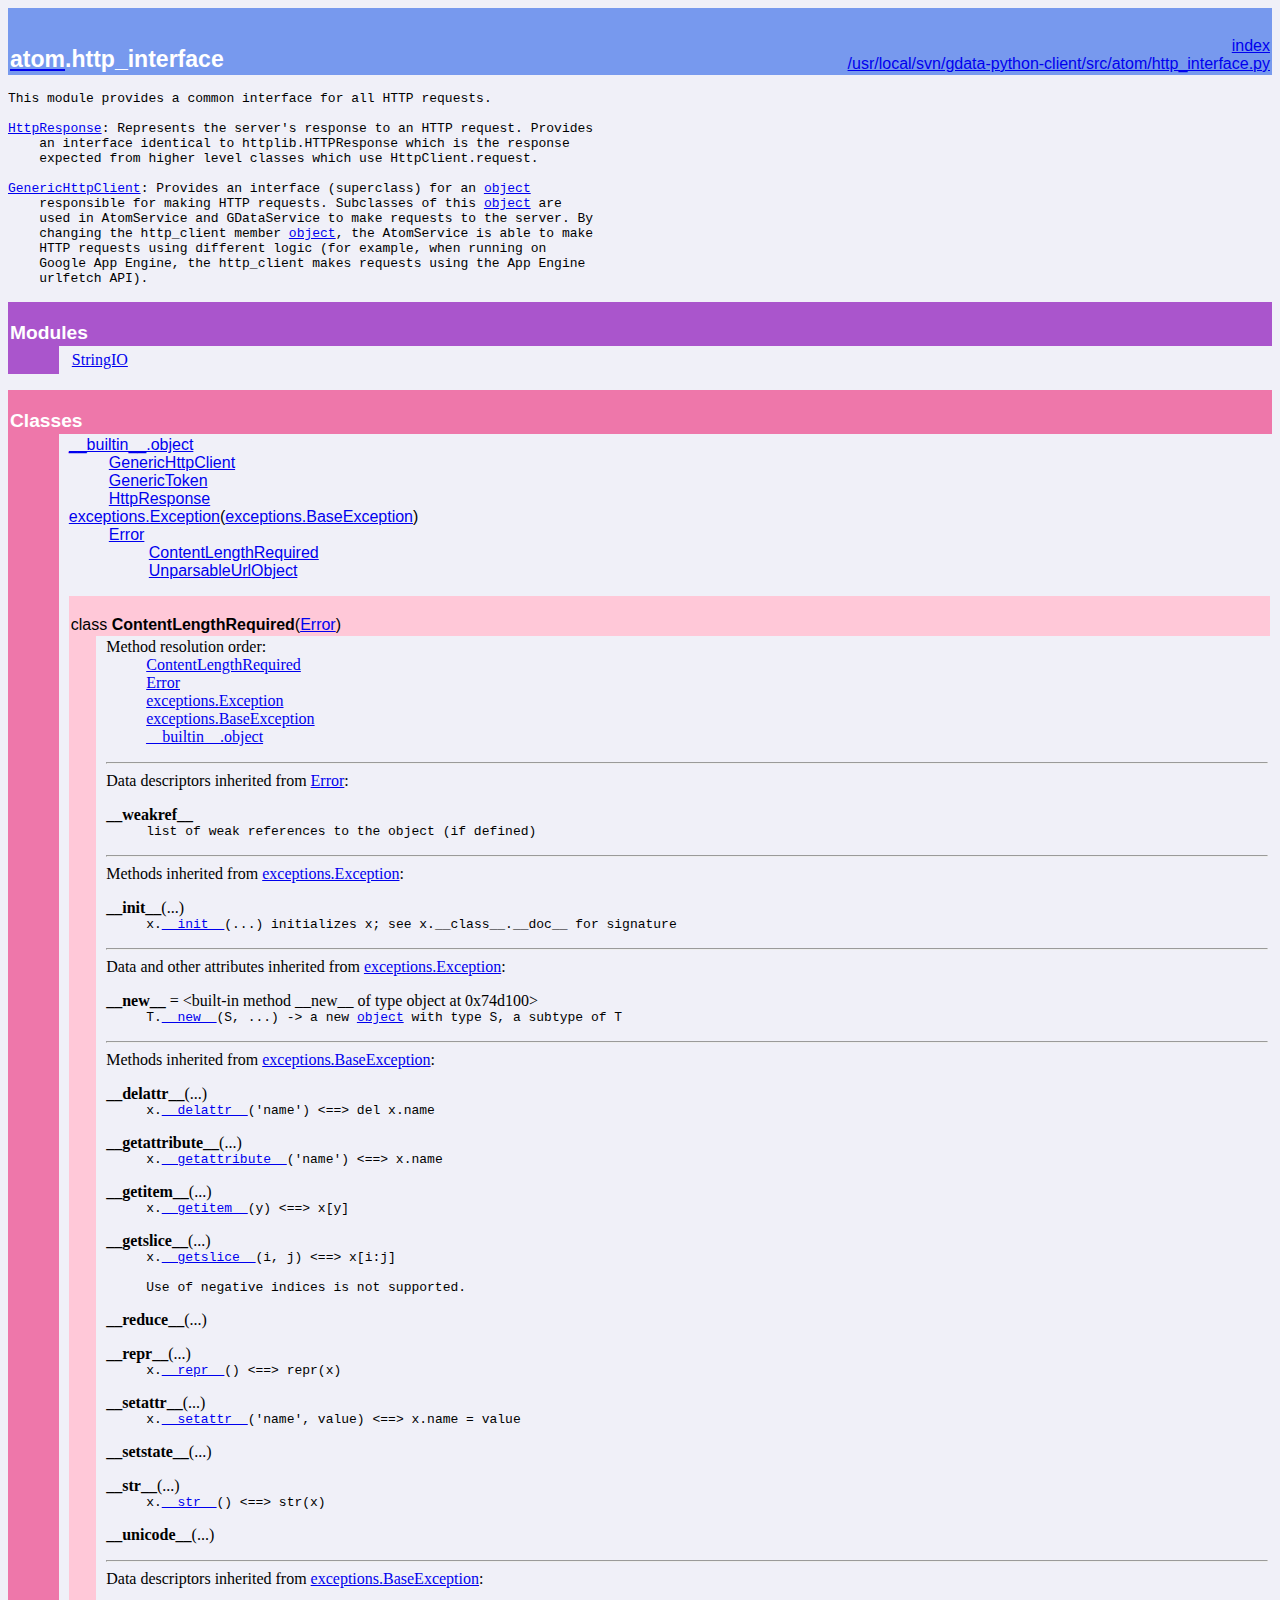
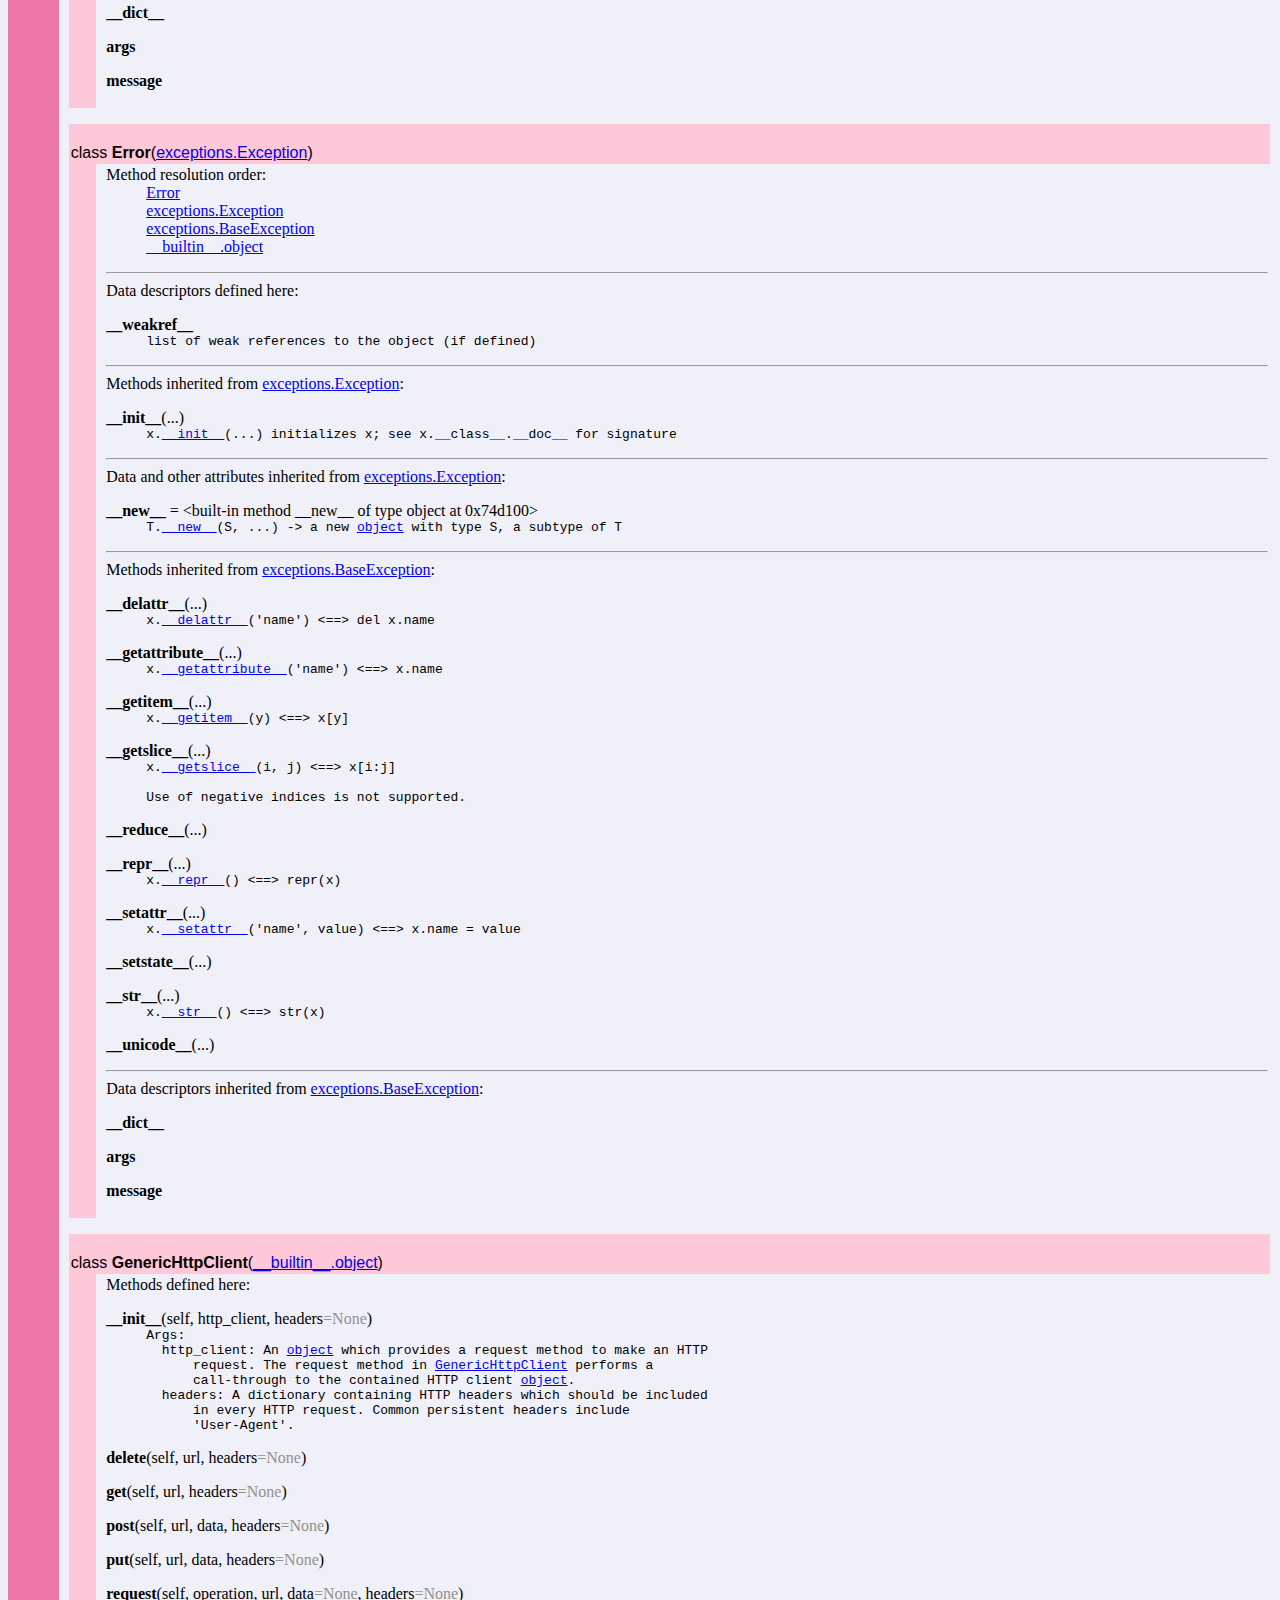
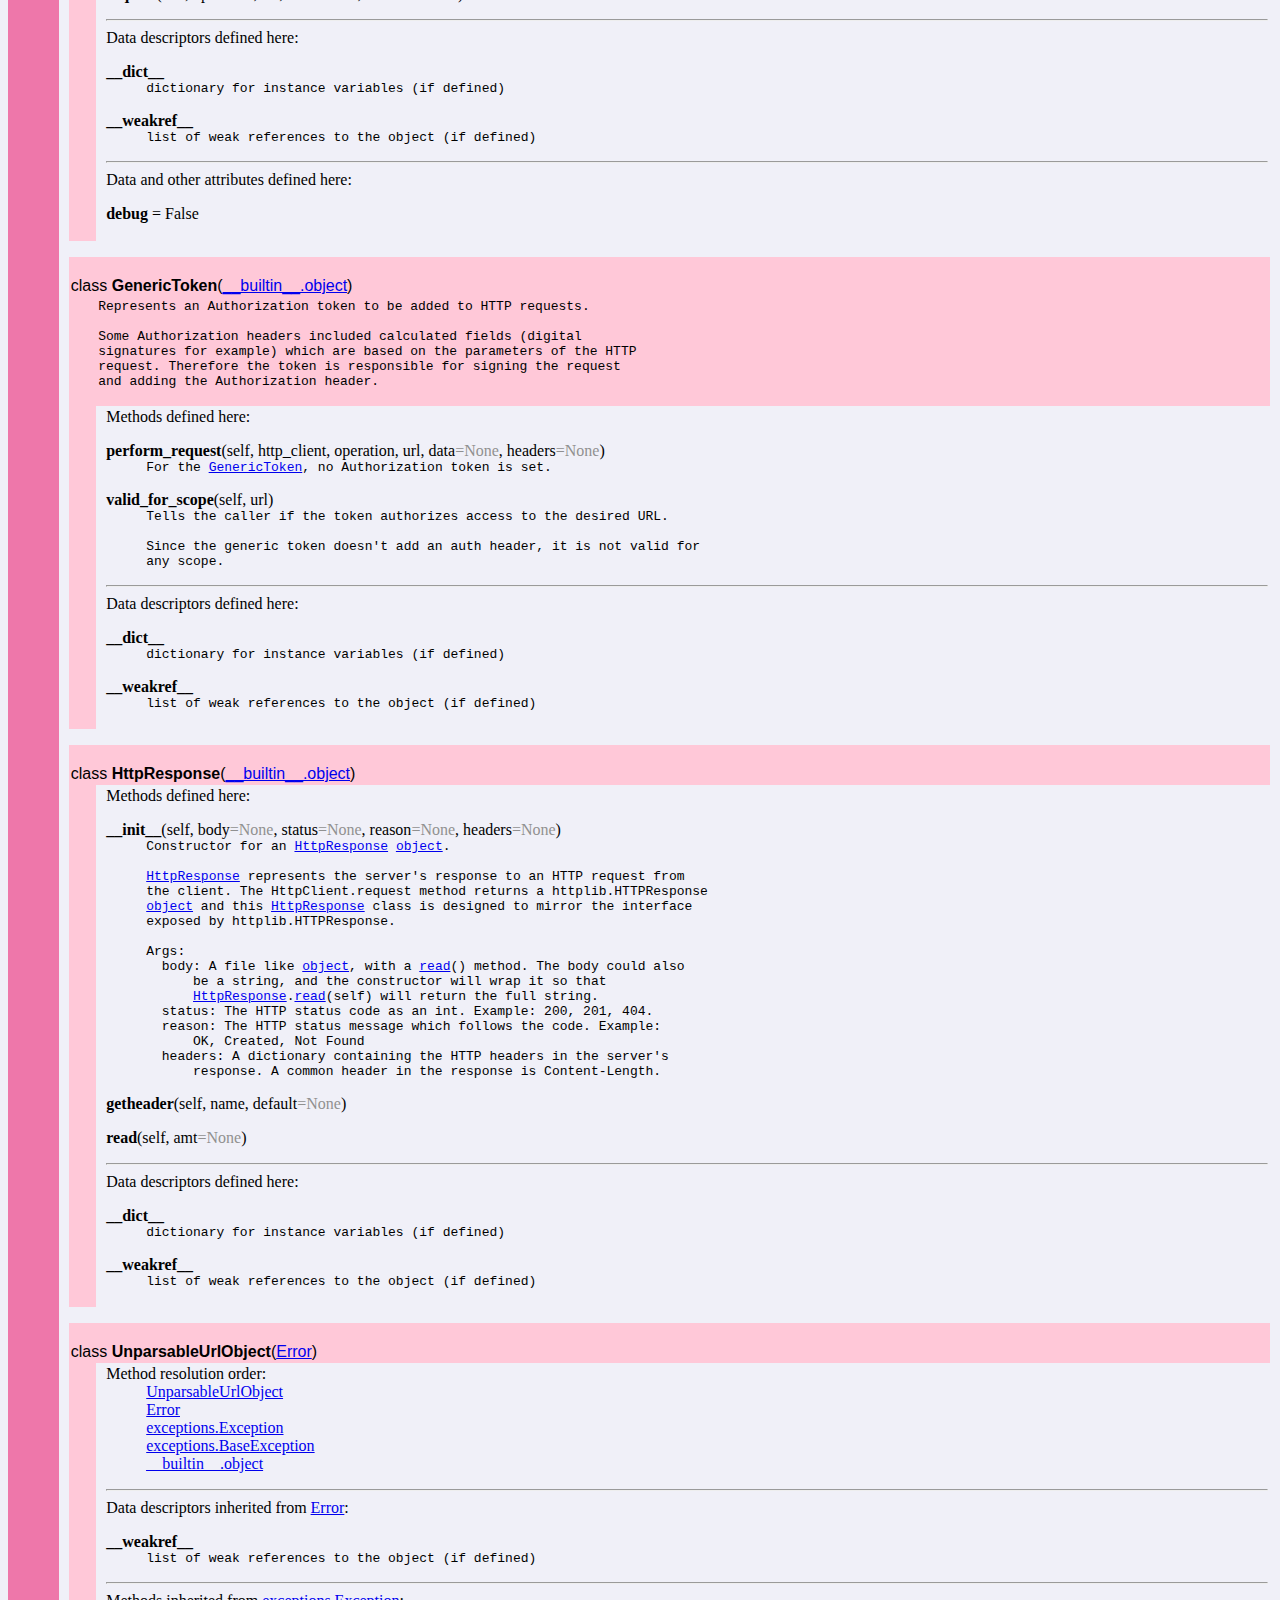
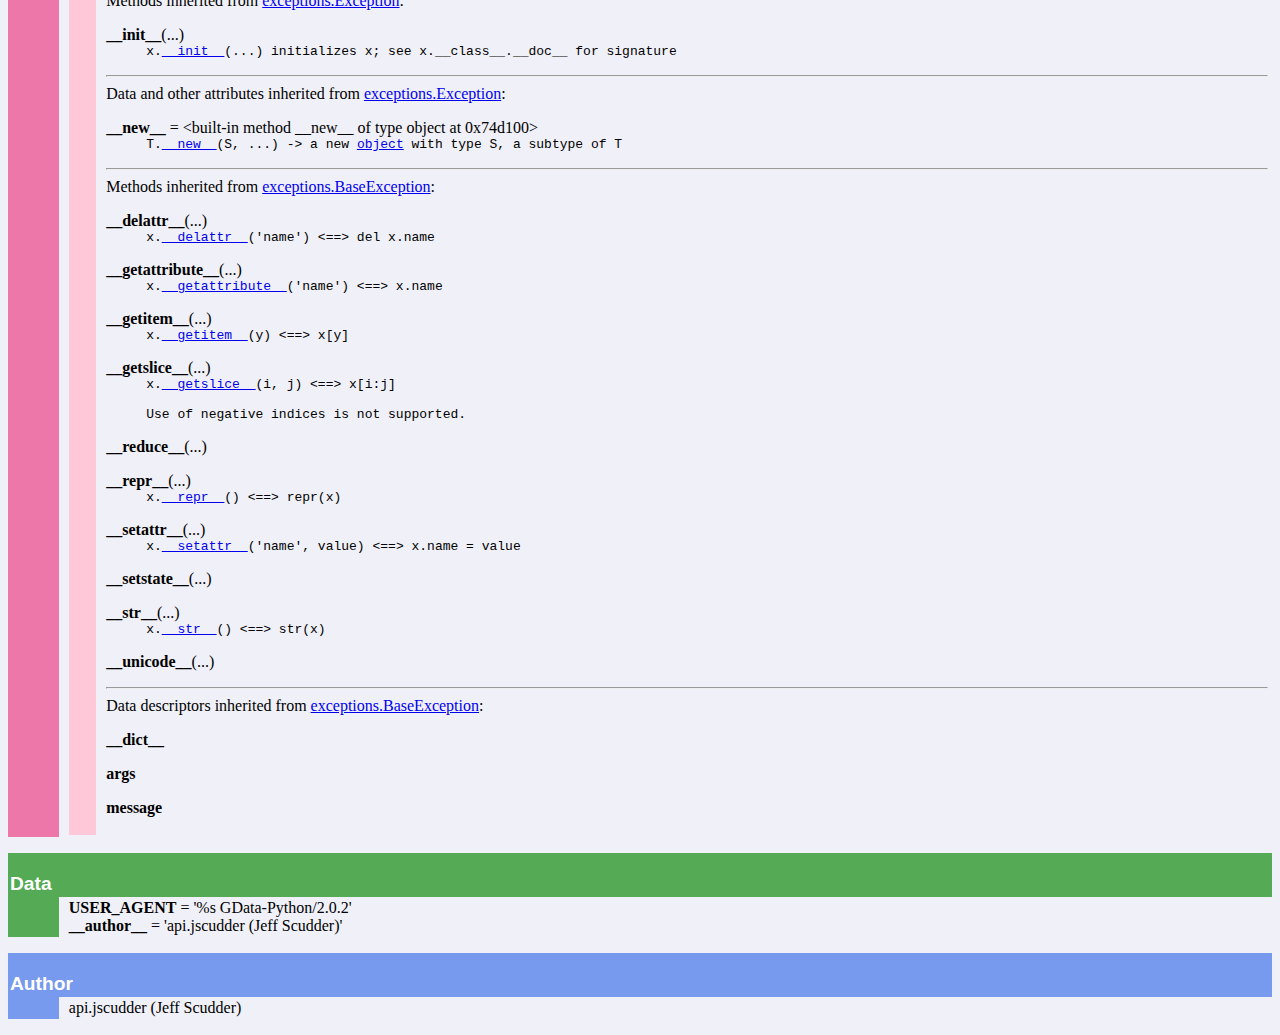
<file: ext/gdata-2.0.9/pydocs/atom.http_interface.html>
<!doctype html PUBLIC "-//W3C//DTD HTML 4.0 Transitional//EN">
<html><head><title>Python: module atom.http_interface</title>
</head><body bgcolor="#f0f0f8">

<table width="100%" cellspacing=0 cellpadding=2 border=0 summary="heading">
<tr bgcolor="#7799ee">
<td valign=bottom>&nbsp;<br>
<font color="#ffffff" face="helvetica, arial">&nbsp;<br><big><big><strong><a href="atom.html"><font color="#ffffff">atom</font></a>.http_interface</strong></big></big></font></td
><td align=right valign=bottom
><font color="#ffffff" face="helvetica, arial"><a href=".">index</a><br><a href="file:/usr/local/svn/gdata-python-client/src/atom/http_interface.py">/usr/local/svn/gdata-python-client/src/atom/http_interface.py</a></font></td></tr></table>
    <p><tt>This&nbsp;module&nbsp;provides&nbsp;a&nbsp;common&nbsp;interface&nbsp;for&nbsp;all&nbsp;HTTP&nbsp;requests.<br>
&nbsp;<br>
<a href="#HttpResponse">HttpResponse</a>:&nbsp;Represents&nbsp;the&nbsp;server's&nbsp;response&nbsp;to&nbsp;an&nbsp;HTTP&nbsp;request.&nbsp;Provides<br>
&nbsp;&nbsp;&nbsp;&nbsp;an&nbsp;interface&nbsp;identical&nbsp;to&nbsp;httplib.HTTPResponse&nbsp;which&nbsp;is&nbsp;the&nbsp;response<br>
&nbsp;&nbsp;&nbsp;&nbsp;expected&nbsp;from&nbsp;higher&nbsp;level&nbsp;classes&nbsp;which&nbsp;use&nbsp;HttpClient.request.<br>
&nbsp;<br>
<a href="#GenericHttpClient">GenericHttpClient</a>:&nbsp;Provides&nbsp;an&nbsp;interface&nbsp;(superclass)&nbsp;for&nbsp;an&nbsp;<a href="__builtin__.html#object">object</a>&nbsp;<br>
&nbsp;&nbsp;&nbsp;&nbsp;responsible&nbsp;for&nbsp;making&nbsp;HTTP&nbsp;requests.&nbsp;Subclasses&nbsp;of&nbsp;this&nbsp;<a href="__builtin__.html#object">object</a>&nbsp;are<br>
&nbsp;&nbsp;&nbsp;&nbsp;used&nbsp;in&nbsp;AtomService&nbsp;and&nbsp;GDataService&nbsp;to&nbsp;make&nbsp;requests&nbsp;to&nbsp;the&nbsp;server.&nbsp;By<br>
&nbsp;&nbsp;&nbsp;&nbsp;changing&nbsp;the&nbsp;http_client&nbsp;member&nbsp;<a href="__builtin__.html#object">object</a>,&nbsp;the&nbsp;AtomService&nbsp;is&nbsp;able&nbsp;to&nbsp;make<br>
&nbsp;&nbsp;&nbsp;&nbsp;HTTP&nbsp;requests&nbsp;using&nbsp;different&nbsp;logic&nbsp;(for&nbsp;example,&nbsp;when&nbsp;running&nbsp;on&nbsp;<br>
&nbsp;&nbsp;&nbsp;&nbsp;Google&nbsp;App&nbsp;Engine,&nbsp;the&nbsp;http_client&nbsp;makes&nbsp;requests&nbsp;using&nbsp;the&nbsp;App&nbsp;Engine<br>
&nbsp;&nbsp;&nbsp;&nbsp;urlfetch&nbsp;API).</tt></p>
<p>
<table width="100%" cellspacing=0 cellpadding=2 border=0 summary="section">
<tr bgcolor="#aa55cc">
<td colspan=3 valign=bottom>&nbsp;<br>
<font color="#ffffff" face="helvetica, arial"><big><strong>Modules</strong></big></font></td></tr>
    
<tr><td bgcolor="#aa55cc"><tt>&nbsp;&nbsp;&nbsp;&nbsp;&nbsp;&nbsp;</tt></td><td>&nbsp;</td>
<td width="100%"><table width="100%" summary="list"><tr><td width="25%" valign=top><a href="StringIO.html">StringIO</a><br>
</td><td width="25%" valign=top></td><td width="25%" valign=top></td><td width="25%" valign=top></td></tr></table></td></tr></table><p>
<table width="100%" cellspacing=0 cellpadding=2 border=0 summary="section">
<tr bgcolor="#ee77aa">
<td colspan=3 valign=bottom>&nbsp;<br>
<font color="#ffffff" face="helvetica, arial"><big><strong>Classes</strong></big></font></td></tr>
    
<tr><td bgcolor="#ee77aa"><tt>&nbsp;&nbsp;&nbsp;&nbsp;&nbsp;&nbsp;</tt></td><td>&nbsp;</td>
<td width="100%"><dl>
<dt><font face="helvetica, arial"><a href="__builtin__.html#object">__builtin__.object</a>
</font></dt><dd>
<dl>
<dt><font face="helvetica, arial"><a href="atom.http_interface.html#GenericHttpClient">GenericHttpClient</a>
</font></dt><dt><font face="helvetica, arial"><a href="atom.http_interface.html#GenericToken">GenericToken</a>
</font></dt><dt><font face="helvetica, arial"><a href="atom.http_interface.html#HttpResponse">HttpResponse</a>
</font></dt></dl>
</dd>
<dt><font face="helvetica, arial"><a href="exceptions.html#Exception">exceptions.Exception</a>(<a href="exceptions.html#BaseException">exceptions.BaseException</a>)
</font></dt><dd>
<dl>
<dt><font face="helvetica, arial"><a href="atom.http_interface.html#Error">Error</a>
</font></dt><dd>
<dl>
<dt><font face="helvetica, arial"><a href="atom.http_interface.html#ContentLengthRequired">ContentLengthRequired</a>
</font></dt><dt><font face="helvetica, arial"><a href="atom.http_interface.html#UnparsableUrlObject">UnparsableUrlObject</a>
</font></dt></dl>
</dd>
</dl>
</dd>
</dl>
 <p>
<table width="100%" cellspacing=0 cellpadding=2 border=0 summary="section">
<tr bgcolor="#ffc8d8">
<td colspan=3 valign=bottom>&nbsp;<br>
<font color="#000000" face="helvetica, arial"><a name="ContentLengthRequired">class <strong>ContentLengthRequired</strong></a>(<a href="atom.http_interface.html#Error">Error</a>)</font></td></tr>
    
<tr><td bgcolor="#ffc8d8"><tt>&nbsp;&nbsp;&nbsp;</tt></td><td>&nbsp;</td>
<td width="100%"><dl><dt>Method resolution order:</dt>
<dd><a href="atom.http_interface.html#ContentLengthRequired">ContentLengthRequired</a></dd>
<dd><a href="atom.http_interface.html#Error">Error</a></dd>
<dd><a href="exceptions.html#Exception">exceptions.Exception</a></dd>
<dd><a href="exceptions.html#BaseException">exceptions.BaseException</a></dd>
<dd><a href="__builtin__.html#object">__builtin__.object</a></dd>
</dl>
<hr>
Data descriptors inherited from <a href="atom.http_interface.html#Error">Error</a>:<br>
<dl><dt><strong>__weakref__</strong></dt>
<dd><tt>list&nbsp;of&nbsp;weak&nbsp;references&nbsp;to&nbsp;the&nbsp;object&nbsp;(if&nbsp;defined)</tt></dd>
</dl>
<hr>
Methods inherited from <a href="exceptions.html#Exception">exceptions.Exception</a>:<br>
<dl><dt><a name="ContentLengthRequired-__init__"><strong>__init__</strong></a>(...)</dt><dd><tt>x.<a href="#ContentLengthRequired-__init__">__init__</a>(...)&nbsp;initializes&nbsp;x;&nbsp;see&nbsp;x.__class__.__doc__&nbsp;for&nbsp;signature</tt></dd></dl>

<hr>
Data and other attributes inherited from <a href="exceptions.html#Exception">exceptions.Exception</a>:<br>
<dl><dt><strong>__new__</strong> = &lt;built-in method __new__ of type object at 0x74d100&gt;<dd><tt>T.<a href="#ContentLengthRequired-__new__">__new__</a>(S,&nbsp;...)&nbsp;-&gt;&nbsp;a&nbsp;new&nbsp;<a href="__builtin__.html#object">object</a>&nbsp;with&nbsp;type&nbsp;S,&nbsp;a&nbsp;subtype&nbsp;of&nbsp;T</tt></dl>

<hr>
Methods inherited from <a href="exceptions.html#BaseException">exceptions.BaseException</a>:<br>
<dl><dt><a name="ContentLengthRequired-__delattr__"><strong>__delattr__</strong></a>(...)</dt><dd><tt>x.<a href="#ContentLengthRequired-__delattr__">__delattr__</a>('name')&nbsp;&lt;==&gt;&nbsp;del&nbsp;x.name</tt></dd></dl>

<dl><dt><a name="ContentLengthRequired-__getattribute__"><strong>__getattribute__</strong></a>(...)</dt><dd><tt>x.<a href="#ContentLengthRequired-__getattribute__">__getattribute__</a>('name')&nbsp;&lt;==&gt;&nbsp;x.name</tt></dd></dl>

<dl><dt><a name="ContentLengthRequired-__getitem__"><strong>__getitem__</strong></a>(...)</dt><dd><tt>x.<a href="#ContentLengthRequired-__getitem__">__getitem__</a>(y)&nbsp;&lt;==&gt;&nbsp;x[y]</tt></dd></dl>

<dl><dt><a name="ContentLengthRequired-__getslice__"><strong>__getslice__</strong></a>(...)</dt><dd><tt>x.<a href="#ContentLengthRequired-__getslice__">__getslice__</a>(i,&nbsp;j)&nbsp;&lt;==&gt;&nbsp;x[i:j]<br>
&nbsp;<br>
Use&nbsp;of&nbsp;negative&nbsp;indices&nbsp;is&nbsp;not&nbsp;supported.</tt></dd></dl>

<dl><dt><a name="ContentLengthRequired-__reduce__"><strong>__reduce__</strong></a>(...)</dt></dl>

<dl><dt><a name="ContentLengthRequired-__repr__"><strong>__repr__</strong></a>(...)</dt><dd><tt>x.<a href="#ContentLengthRequired-__repr__">__repr__</a>()&nbsp;&lt;==&gt;&nbsp;repr(x)</tt></dd></dl>

<dl><dt><a name="ContentLengthRequired-__setattr__"><strong>__setattr__</strong></a>(...)</dt><dd><tt>x.<a href="#ContentLengthRequired-__setattr__">__setattr__</a>('name',&nbsp;value)&nbsp;&lt;==&gt;&nbsp;x.name&nbsp;=&nbsp;value</tt></dd></dl>

<dl><dt><a name="ContentLengthRequired-__setstate__"><strong>__setstate__</strong></a>(...)</dt></dl>

<dl><dt><a name="ContentLengthRequired-__str__"><strong>__str__</strong></a>(...)</dt><dd><tt>x.<a href="#ContentLengthRequired-__str__">__str__</a>()&nbsp;&lt;==&gt;&nbsp;str(x)</tt></dd></dl>

<dl><dt><a name="ContentLengthRequired-__unicode__"><strong>__unicode__</strong></a>(...)</dt></dl>

<hr>
Data descriptors inherited from <a href="exceptions.html#BaseException">exceptions.BaseException</a>:<br>
<dl><dt><strong>__dict__</strong></dt>
</dl>
<dl><dt><strong>args</strong></dt>
</dl>
<dl><dt><strong>message</strong></dt>
</dl>
</td></tr></table> <p>
<table width="100%" cellspacing=0 cellpadding=2 border=0 summary="section">
<tr bgcolor="#ffc8d8">
<td colspan=3 valign=bottom>&nbsp;<br>
<font color="#000000" face="helvetica, arial"><a name="Error">class <strong>Error</strong></a>(<a href="exceptions.html#Exception">exceptions.Exception</a>)</font></td></tr>
    
<tr><td bgcolor="#ffc8d8"><tt>&nbsp;&nbsp;&nbsp;</tt></td><td>&nbsp;</td>
<td width="100%"><dl><dt>Method resolution order:</dt>
<dd><a href="atom.http_interface.html#Error">Error</a></dd>
<dd><a href="exceptions.html#Exception">exceptions.Exception</a></dd>
<dd><a href="exceptions.html#BaseException">exceptions.BaseException</a></dd>
<dd><a href="__builtin__.html#object">__builtin__.object</a></dd>
</dl>
<hr>
Data descriptors defined here:<br>
<dl><dt><strong>__weakref__</strong></dt>
<dd><tt>list&nbsp;of&nbsp;weak&nbsp;references&nbsp;to&nbsp;the&nbsp;object&nbsp;(if&nbsp;defined)</tt></dd>
</dl>
<hr>
Methods inherited from <a href="exceptions.html#Exception">exceptions.Exception</a>:<br>
<dl><dt><a name="Error-__init__"><strong>__init__</strong></a>(...)</dt><dd><tt>x.<a href="#Error-__init__">__init__</a>(...)&nbsp;initializes&nbsp;x;&nbsp;see&nbsp;x.__class__.__doc__&nbsp;for&nbsp;signature</tt></dd></dl>

<hr>
Data and other attributes inherited from <a href="exceptions.html#Exception">exceptions.Exception</a>:<br>
<dl><dt><strong>__new__</strong> = &lt;built-in method __new__ of type object at 0x74d100&gt;<dd><tt>T.<a href="#Error-__new__">__new__</a>(S,&nbsp;...)&nbsp;-&gt;&nbsp;a&nbsp;new&nbsp;<a href="__builtin__.html#object">object</a>&nbsp;with&nbsp;type&nbsp;S,&nbsp;a&nbsp;subtype&nbsp;of&nbsp;T</tt></dl>

<hr>
Methods inherited from <a href="exceptions.html#BaseException">exceptions.BaseException</a>:<br>
<dl><dt><a name="Error-__delattr__"><strong>__delattr__</strong></a>(...)</dt><dd><tt>x.<a href="#Error-__delattr__">__delattr__</a>('name')&nbsp;&lt;==&gt;&nbsp;del&nbsp;x.name</tt></dd></dl>

<dl><dt><a name="Error-__getattribute__"><strong>__getattribute__</strong></a>(...)</dt><dd><tt>x.<a href="#Error-__getattribute__">__getattribute__</a>('name')&nbsp;&lt;==&gt;&nbsp;x.name</tt></dd></dl>

<dl><dt><a name="Error-__getitem__"><strong>__getitem__</strong></a>(...)</dt><dd><tt>x.<a href="#Error-__getitem__">__getitem__</a>(y)&nbsp;&lt;==&gt;&nbsp;x[y]</tt></dd></dl>

<dl><dt><a name="Error-__getslice__"><strong>__getslice__</strong></a>(...)</dt><dd><tt>x.<a href="#Error-__getslice__">__getslice__</a>(i,&nbsp;j)&nbsp;&lt;==&gt;&nbsp;x[i:j]<br>
&nbsp;<br>
Use&nbsp;of&nbsp;negative&nbsp;indices&nbsp;is&nbsp;not&nbsp;supported.</tt></dd></dl>

<dl><dt><a name="Error-__reduce__"><strong>__reduce__</strong></a>(...)</dt></dl>

<dl><dt><a name="Error-__repr__"><strong>__repr__</strong></a>(...)</dt><dd><tt>x.<a href="#Error-__repr__">__repr__</a>()&nbsp;&lt;==&gt;&nbsp;repr(x)</tt></dd></dl>

<dl><dt><a name="Error-__setattr__"><strong>__setattr__</strong></a>(...)</dt><dd><tt>x.<a href="#Error-__setattr__">__setattr__</a>('name',&nbsp;value)&nbsp;&lt;==&gt;&nbsp;x.name&nbsp;=&nbsp;value</tt></dd></dl>

<dl><dt><a name="Error-__setstate__"><strong>__setstate__</strong></a>(...)</dt></dl>

<dl><dt><a name="Error-__str__"><strong>__str__</strong></a>(...)</dt><dd><tt>x.<a href="#Error-__str__">__str__</a>()&nbsp;&lt;==&gt;&nbsp;str(x)</tt></dd></dl>

<dl><dt><a name="Error-__unicode__"><strong>__unicode__</strong></a>(...)</dt></dl>

<hr>
Data descriptors inherited from <a href="exceptions.html#BaseException">exceptions.BaseException</a>:<br>
<dl><dt><strong>__dict__</strong></dt>
</dl>
<dl><dt><strong>args</strong></dt>
</dl>
<dl><dt><strong>message</strong></dt>
</dl>
</td></tr></table> <p>
<table width="100%" cellspacing=0 cellpadding=2 border=0 summary="section">
<tr bgcolor="#ffc8d8">
<td colspan=3 valign=bottom>&nbsp;<br>
<font color="#000000" face="helvetica, arial"><a name="GenericHttpClient">class <strong>GenericHttpClient</strong></a>(<a href="__builtin__.html#object">__builtin__.object</a>)</font></td></tr>
    
<tr><td bgcolor="#ffc8d8"><tt>&nbsp;&nbsp;&nbsp;</tt></td><td>&nbsp;</td>
<td width="100%">Methods defined here:<br>
<dl><dt><a name="GenericHttpClient-__init__"><strong>__init__</strong></a>(self, http_client, headers<font color="#909090">=None</font>)</dt><dd><tt>Args:<br>
&nbsp;&nbsp;http_client:&nbsp;An&nbsp;<a href="__builtin__.html#object">object</a>&nbsp;which&nbsp;provides&nbsp;a&nbsp;request&nbsp;method&nbsp;to&nbsp;make&nbsp;an&nbsp;HTTP&nbsp;<br>
&nbsp;&nbsp;&nbsp;&nbsp;&nbsp;&nbsp;request.&nbsp;The&nbsp;request&nbsp;method&nbsp;in&nbsp;<a href="#GenericHttpClient">GenericHttpClient</a>&nbsp;performs&nbsp;a&nbsp;<br>
&nbsp;&nbsp;&nbsp;&nbsp;&nbsp;&nbsp;call-through&nbsp;to&nbsp;the&nbsp;contained&nbsp;HTTP&nbsp;client&nbsp;<a href="__builtin__.html#object">object</a>.<br>
&nbsp;&nbsp;headers:&nbsp;A&nbsp;dictionary&nbsp;containing&nbsp;HTTP&nbsp;headers&nbsp;which&nbsp;should&nbsp;be&nbsp;included<br>
&nbsp;&nbsp;&nbsp;&nbsp;&nbsp;&nbsp;in&nbsp;every&nbsp;HTTP&nbsp;request.&nbsp;Common&nbsp;persistent&nbsp;headers&nbsp;include&nbsp;<br>
&nbsp;&nbsp;&nbsp;&nbsp;&nbsp;&nbsp;'User-Agent'.</tt></dd></dl>

<dl><dt><a name="GenericHttpClient-delete"><strong>delete</strong></a>(self, url, headers<font color="#909090">=None</font>)</dt></dl>

<dl><dt><a name="GenericHttpClient-get"><strong>get</strong></a>(self, url, headers<font color="#909090">=None</font>)</dt></dl>

<dl><dt><a name="GenericHttpClient-post"><strong>post</strong></a>(self, url, data, headers<font color="#909090">=None</font>)</dt></dl>

<dl><dt><a name="GenericHttpClient-put"><strong>put</strong></a>(self, url, data, headers<font color="#909090">=None</font>)</dt></dl>

<dl><dt><a name="GenericHttpClient-request"><strong>request</strong></a>(self, operation, url, data<font color="#909090">=None</font>, headers<font color="#909090">=None</font>)</dt></dl>

<hr>
Data descriptors defined here:<br>
<dl><dt><strong>__dict__</strong></dt>
<dd><tt>dictionary&nbsp;for&nbsp;instance&nbsp;variables&nbsp;(if&nbsp;defined)</tt></dd>
</dl>
<dl><dt><strong>__weakref__</strong></dt>
<dd><tt>list&nbsp;of&nbsp;weak&nbsp;references&nbsp;to&nbsp;the&nbsp;object&nbsp;(if&nbsp;defined)</tt></dd>
</dl>
<hr>
Data and other attributes defined here:<br>
<dl><dt><strong>debug</strong> = False</dl>

</td></tr></table> <p>
<table width="100%" cellspacing=0 cellpadding=2 border=0 summary="section">
<tr bgcolor="#ffc8d8">
<td colspan=3 valign=bottom>&nbsp;<br>
<font color="#000000" face="helvetica, arial"><a name="GenericToken">class <strong>GenericToken</strong></a>(<a href="__builtin__.html#object">__builtin__.object</a>)</font></td></tr>
    
<tr bgcolor="#ffc8d8"><td rowspan=2><tt>&nbsp;&nbsp;&nbsp;</tt></td>
<td colspan=2><tt>Represents&nbsp;an&nbsp;Authorization&nbsp;token&nbsp;to&nbsp;be&nbsp;added&nbsp;to&nbsp;HTTP&nbsp;requests.<br>
&nbsp;<br>
Some&nbsp;Authorization&nbsp;headers&nbsp;included&nbsp;calculated&nbsp;fields&nbsp;(digital<br>
signatures&nbsp;for&nbsp;example)&nbsp;which&nbsp;are&nbsp;based&nbsp;on&nbsp;the&nbsp;parameters&nbsp;of&nbsp;the&nbsp;HTTP<br>
request.&nbsp;Therefore&nbsp;the&nbsp;token&nbsp;is&nbsp;responsible&nbsp;for&nbsp;signing&nbsp;the&nbsp;request<br>
and&nbsp;adding&nbsp;the&nbsp;Authorization&nbsp;header.<br>&nbsp;</tt></td></tr>
<tr><td>&nbsp;</td>
<td width="100%">Methods defined here:<br>
<dl><dt><a name="GenericToken-perform_request"><strong>perform_request</strong></a>(self, http_client, operation, url, data<font color="#909090">=None</font>, headers<font color="#909090">=None</font>)</dt><dd><tt>For&nbsp;the&nbsp;<a href="#GenericToken">GenericToken</a>,&nbsp;no&nbsp;Authorization&nbsp;token&nbsp;is&nbsp;set.</tt></dd></dl>

<dl><dt><a name="GenericToken-valid_for_scope"><strong>valid_for_scope</strong></a>(self, url)</dt><dd><tt>Tells&nbsp;the&nbsp;caller&nbsp;if&nbsp;the&nbsp;token&nbsp;authorizes&nbsp;access&nbsp;to&nbsp;the&nbsp;desired&nbsp;URL.<br>
&nbsp;<br>
Since&nbsp;the&nbsp;generic&nbsp;token&nbsp;doesn't&nbsp;add&nbsp;an&nbsp;auth&nbsp;header,&nbsp;it&nbsp;is&nbsp;not&nbsp;valid&nbsp;for<br>
any&nbsp;scope.</tt></dd></dl>

<hr>
Data descriptors defined here:<br>
<dl><dt><strong>__dict__</strong></dt>
<dd><tt>dictionary&nbsp;for&nbsp;instance&nbsp;variables&nbsp;(if&nbsp;defined)</tt></dd>
</dl>
<dl><dt><strong>__weakref__</strong></dt>
<dd><tt>list&nbsp;of&nbsp;weak&nbsp;references&nbsp;to&nbsp;the&nbsp;object&nbsp;(if&nbsp;defined)</tt></dd>
</dl>
</td></tr></table> <p>
<table width="100%" cellspacing=0 cellpadding=2 border=0 summary="section">
<tr bgcolor="#ffc8d8">
<td colspan=3 valign=bottom>&nbsp;<br>
<font color="#000000" face="helvetica, arial"><a name="HttpResponse">class <strong>HttpResponse</strong></a>(<a href="__builtin__.html#object">__builtin__.object</a>)</font></td></tr>
    
<tr><td bgcolor="#ffc8d8"><tt>&nbsp;&nbsp;&nbsp;</tt></td><td>&nbsp;</td>
<td width="100%">Methods defined here:<br>
<dl><dt><a name="HttpResponse-__init__"><strong>__init__</strong></a>(self, body<font color="#909090">=None</font>, status<font color="#909090">=None</font>, reason<font color="#909090">=None</font>, headers<font color="#909090">=None</font>)</dt><dd><tt>Constructor&nbsp;for&nbsp;an&nbsp;<a href="#HttpResponse">HttpResponse</a>&nbsp;<a href="__builtin__.html#object">object</a>.&nbsp;<br>
&nbsp;<br>
<a href="#HttpResponse">HttpResponse</a>&nbsp;represents&nbsp;the&nbsp;server's&nbsp;response&nbsp;to&nbsp;an&nbsp;HTTP&nbsp;request&nbsp;from<br>
the&nbsp;client.&nbsp;The&nbsp;HttpClient.request&nbsp;method&nbsp;returns&nbsp;a&nbsp;httplib.HTTPResponse<br>
<a href="__builtin__.html#object">object</a>&nbsp;and&nbsp;this&nbsp;<a href="#HttpResponse">HttpResponse</a>&nbsp;class&nbsp;is&nbsp;designed&nbsp;to&nbsp;mirror&nbsp;the&nbsp;interface<br>
exposed&nbsp;by&nbsp;httplib.HTTPResponse.<br>
&nbsp;<br>
Args:<br>
&nbsp;&nbsp;body:&nbsp;A&nbsp;file&nbsp;like&nbsp;<a href="__builtin__.html#object">object</a>,&nbsp;with&nbsp;a&nbsp;<a href="#HttpResponse-read">read</a>()&nbsp;method.&nbsp;The&nbsp;body&nbsp;could&nbsp;also<br>
&nbsp;&nbsp;&nbsp;&nbsp;&nbsp;&nbsp;be&nbsp;a&nbsp;string,&nbsp;and&nbsp;the&nbsp;constructor&nbsp;will&nbsp;wrap&nbsp;it&nbsp;so&nbsp;that&nbsp;<br>
&nbsp;&nbsp;&nbsp;&nbsp;&nbsp;&nbsp;<a href="#HttpResponse">HttpResponse</a>.<a href="#HttpResponse-read">read</a>(self)&nbsp;will&nbsp;return&nbsp;the&nbsp;full&nbsp;string.<br>
&nbsp;&nbsp;status:&nbsp;The&nbsp;HTTP&nbsp;status&nbsp;code&nbsp;as&nbsp;an&nbsp;int.&nbsp;Example:&nbsp;200,&nbsp;201,&nbsp;404.<br>
&nbsp;&nbsp;reason:&nbsp;The&nbsp;HTTP&nbsp;status&nbsp;message&nbsp;which&nbsp;follows&nbsp;the&nbsp;code.&nbsp;Example:&nbsp;<br>
&nbsp;&nbsp;&nbsp;&nbsp;&nbsp;&nbsp;OK,&nbsp;Created,&nbsp;Not&nbsp;Found<br>
&nbsp;&nbsp;headers:&nbsp;A&nbsp;dictionary&nbsp;containing&nbsp;the&nbsp;HTTP&nbsp;headers&nbsp;in&nbsp;the&nbsp;server's&nbsp;<br>
&nbsp;&nbsp;&nbsp;&nbsp;&nbsp;&nbsp;response.&nbsp;A&nbsp;common&nbsp;header&nbsp;in&nbsp;the&nbsp;response&nbsp;is&nbsp;Content-Length.</tt></dd></dl>

<dl><dt><a name="HttpResponse-getheader"><strong>getheader</strong></a>(self, name, default<font color="#909090">=None</font>)</dt></dl>

<dl><dt><a name="HttpResponse-read"><strong>read</strong></a>(self, amt<font color="#909090">=None</font>)</dt></dl>

<hr>
Data descriptors defined here:<br>
<dl><dt><strong>__dict__</strong></dt>
<dd><tt>dictionary&nbsp;for&nbsp;instance&nbsp;variables&nbsp;(if&nbsp;defined)</tt></dd>
</dl>
<dl><dt><strong>__weakref__</strong></dt>
<dd><tt>list&nbsp;of&nbsp;weak&nbsp;references&nbsp;to&nbsp;the&nbsp;object&nbsp;(if&nbsp;defined)</tt></dd>
</dl>
</td></tr></table> <p>
<table width="100%" cellspacing=0 cellpadding=2 border=0 summary="section">
<tr bgcolor="#ffc8d8">
<td colspan=3 valign=bottom>&nbsp;<br>
<font color="#000000" face="helvetica, arial"><a name="UnparsableUrlObject">class <strong>UnparsableUrlObject</strong></a>(<a href="atom.http_interface.html#Error">Error</a>)</font></td></tr>
    
<tr><td bgcolor="#ffc8d8"><tt>&nbsp;&nbsp;&nbsp;</tt></td><td>&nbsp;</td>
<td width="100%"><dl><dt>Method resolution order:</dt>
<dd><a href="atom.http_interface.html#UnparsableUrlObject">UnparsableUrlObject</a></dd>
<dd><a href="atom.http_interface.html#Error">Error</a></dd>
<dd><a href="exceptions.html#Exception">exceptions.Exception</a></dd>
<dd><a href="exceptions.html#BaseException">exceptions.BaseException</a></dd>
<dd><a href="__builtin__.html#object">__builtin__.object</a></dd>
</dl>
<hr>
Data descriptors inherited from <a href="atom.http_interface.html#Error">Error</a>:<br>
<dl><dt><strong>__weakref__</strong></dt>
<dd><tt>list&nbsp;of&nbsp;weak&nbsp;references&nbsp;to&nbsp;the&nbsp;object&nbsp;(if&nbsp;defined)</tt></dd>
</dl>
<hr>
Methods inherited from <a href="exceptions.html#Exception">exceptions.Exception</a>:<br>
<dl><dt><a name="UnparsableUrlObject-__init__"><strong>__init__</strong></a>(...)</dt><dd><tt>x.<a href="#UnparsableUrlObject-__init__">__init__</a>(...)&nbsp;initializes&nbsp;x;&nbsp;see&nbsp;x.__class__.__doc__&nbsp;for&nbsp;signature</tt></dd></dl>

<hr>
Data and other attributes inherited from <a href="exceptions.html#Exception">exceptions.Exception</a>:<br>
<dl><dt><strong>__new__</strong> = &lt;built-in method __new__ of type object at 0x74d100&gt;<dd><tt>T.<a href="#UnparsableUrlObject-__new__">__new__</a>(S,&nbsp;...)&nbsp;-&gt;&nbsp;a&nbsp;new&nbsp;<a href="__builtin__.html#object">object</a>&nbsp;with&nbsp;type&nbsp;S,&nbsp;a&nbsp;subtype&nbsp;of&nbsp;T</tt></dl>

<hr>
Methods inherited from <a href="exceptions.html#BaseException">exceptions.BaseException</a>:<br>
<dl><dt><a name="UnparsableUrlObject-__delattr__"><strong>__delattr__</strong></a>(...)</dt><dd><tt>x.<a href="#UnparsableUrlObject-__delattr__">__delattr__</a>('name')&nbsp;&lt;==&gt;&nbsp;del&nbsp;x.name</tt></dd></dl>

<dl><dt><a name="UnparsableUrlObject-__getattribute__"><strong>__getattribute__</strong></a>(...)</dt><dd><tt>x.<a href="#UnparsableUrlObject-__getattribute__">__getattribute__</a>('name')&nbsp;&lt;==&gt;&nbsp;x.name</tt></dd></dl>

<dl><dt><a name="UnparsableUrlObject-__getitem__"><strong>__getitem__</strong></a>(...)</dt><dd><tt>x.<a href="#UnparsableUrlObject-__getitem__">__getitem__</a>(y)&nbsp;&lt;==&gt;&nbsp;x[y]</tt></dd></dl>

<dl><dt><a name="UnparsableUrlObject-__getslice__"><strong>__getslice__</strong></a>(...)</dt><dd><tt>x.<a href="#UnparsableUrlObject-__getslice__">__getslice__</a>(i,&nbsp;j)&nbsp;&lt;==&gt;&nbsp;x[i:j]<br>
&nbsp;<br>
Use&nbsp;of&nbsp;negative&nbsp;indices&nbsp;is&nbsp;not&nbsp;supported.</tt></dd></dl>

<dl><dt><a name="UnparsableUrlObject-__reduce__"><strong>__reduce__</strong></a>(...)</dt></dl>

<dl><dt><a name="UnparsableUrlObject-__repr__"><strong>__repr__</strong></a>(...)</dt><dd><tt>x.<a href="#UnparsableUrlObject-__repr__">__repr__</a>()&nbsp;&lt;==&gt;&nbsp;repr(x)</tt></dd></dl>

<dl><dt><a name="UnparsableUrlObject-__setattr__"><strong>__setattr__</strong></a>(...)</dt><dd><tt>x.<a href="#UnparsableUrlObject-__setattr__">__setattr__</a>('name',&nbsp;value)&nbsp;&lt;==&gt;&nbsp;x.name&nbsp;=&nbsp;value</tt></dd></dl>

<dl><dt><a name="UnparsableUrlObject-__setstate__"><strong>__setstate__</strong></a>(...)</dt></dl>

<dl><dt><a name="UnparsableUrlObject-__str__"><strong>__str__</strong></a>(...)</dt><dd><tt>x.<a href="#UnparsableUrlObject-__str__">__str__</a>()&nbsp;&lt;==&gt;&nbsp;str(x)</tt></dd></dl>

<dl><dt><a name="UnparsableUrlObject-__unicode__"><strong>__unicode__</strong></a>(...)</dt></dl>

<hr>
Data descriptors inherited from <a href="exceptions.html#BaseException">exceptions.BaseException</a>:<br>
<dl><dt><strong>__dict__</strong></dt>
</dl>
<dl><dt><strong>args</strong></dt>
</dl>
<dl><dt><strong>message</strong></dt>
</dl>
</td></tr></table></td></tr></table><p>
<table width="100%" cellspacing=0 cellpadding=2 border=0 summary="section">
<tr bgcolor="#55aa55">
<td colspan=3 valign=bottom>&nbsp;<br>
<font color="#ffffff" face="helvetica, arial"><big><strong>Data</strong></big></font></td></tr>
    
<tr><td bgcolor="#55aa55"><tt>&nbsp;&nbsp;&nbsp;&nbsp;&nbsp;&nbsp;</tt></td><td>&nbsp;</td>
<td width="100%"><strong>USER_AGENT</strong> = '%s GData-Python/2.0.2'<br>
<strong>__author__</strong> = 'api.jscudder (Jeff Scudder)'</td></tr></table><p>
<table width="100%" cellspacing=0 cellpadding=2 border=0 summary="section">
<tr bgcolor="#7799ee">
<td colspan=3 valign=bottom>&nbsp;<br>
<font color="#ffffff" face="helvetica, arial"><big><strong>Author</strong></big></font></td></tr>
    
<tr><td bgcolor="#7799ee"><tt>&nbsp;&nbsp;&nbsp;&nbsp;&nbsp;&nbsp;</tt></td><td>&nbsp;</td>
<td width="100%">api.jscudder&nbsp;(Jeff&nbsp;Scudder)</td></tr></table>
</body></html>
</file>
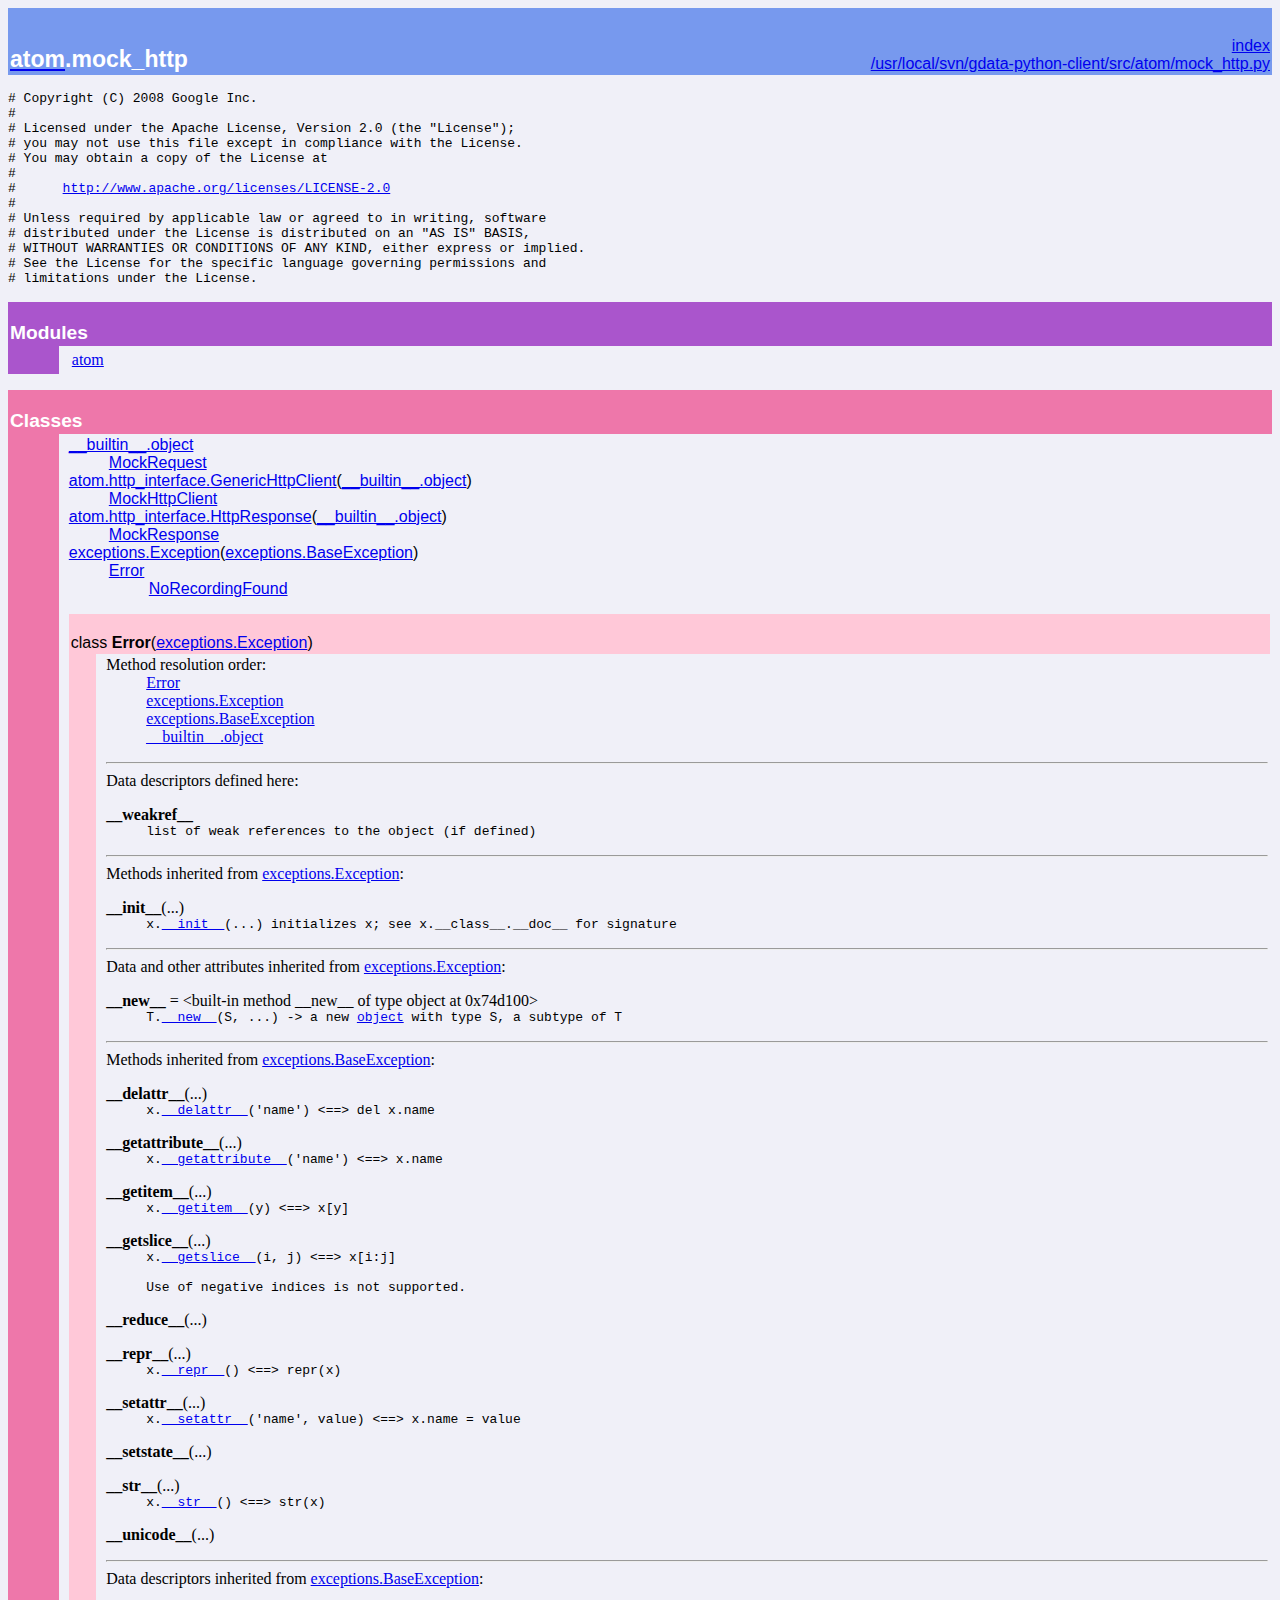
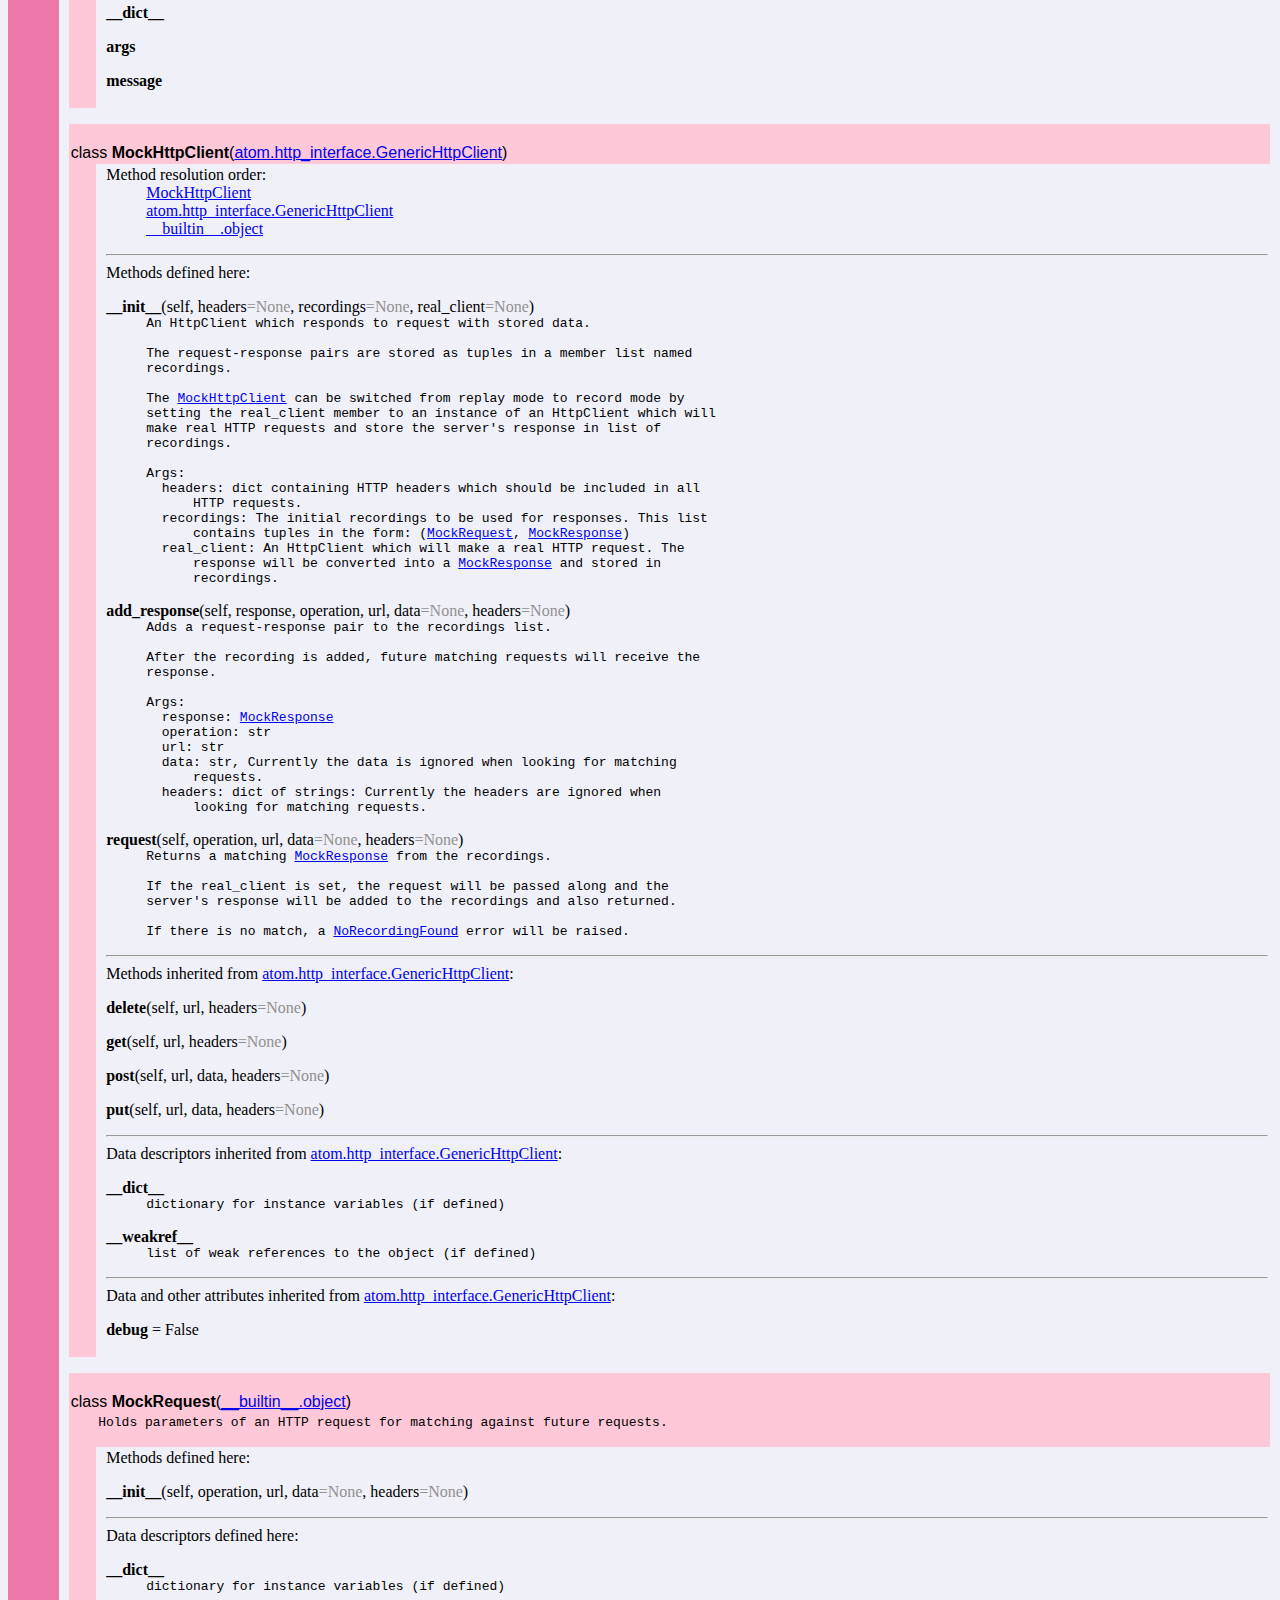
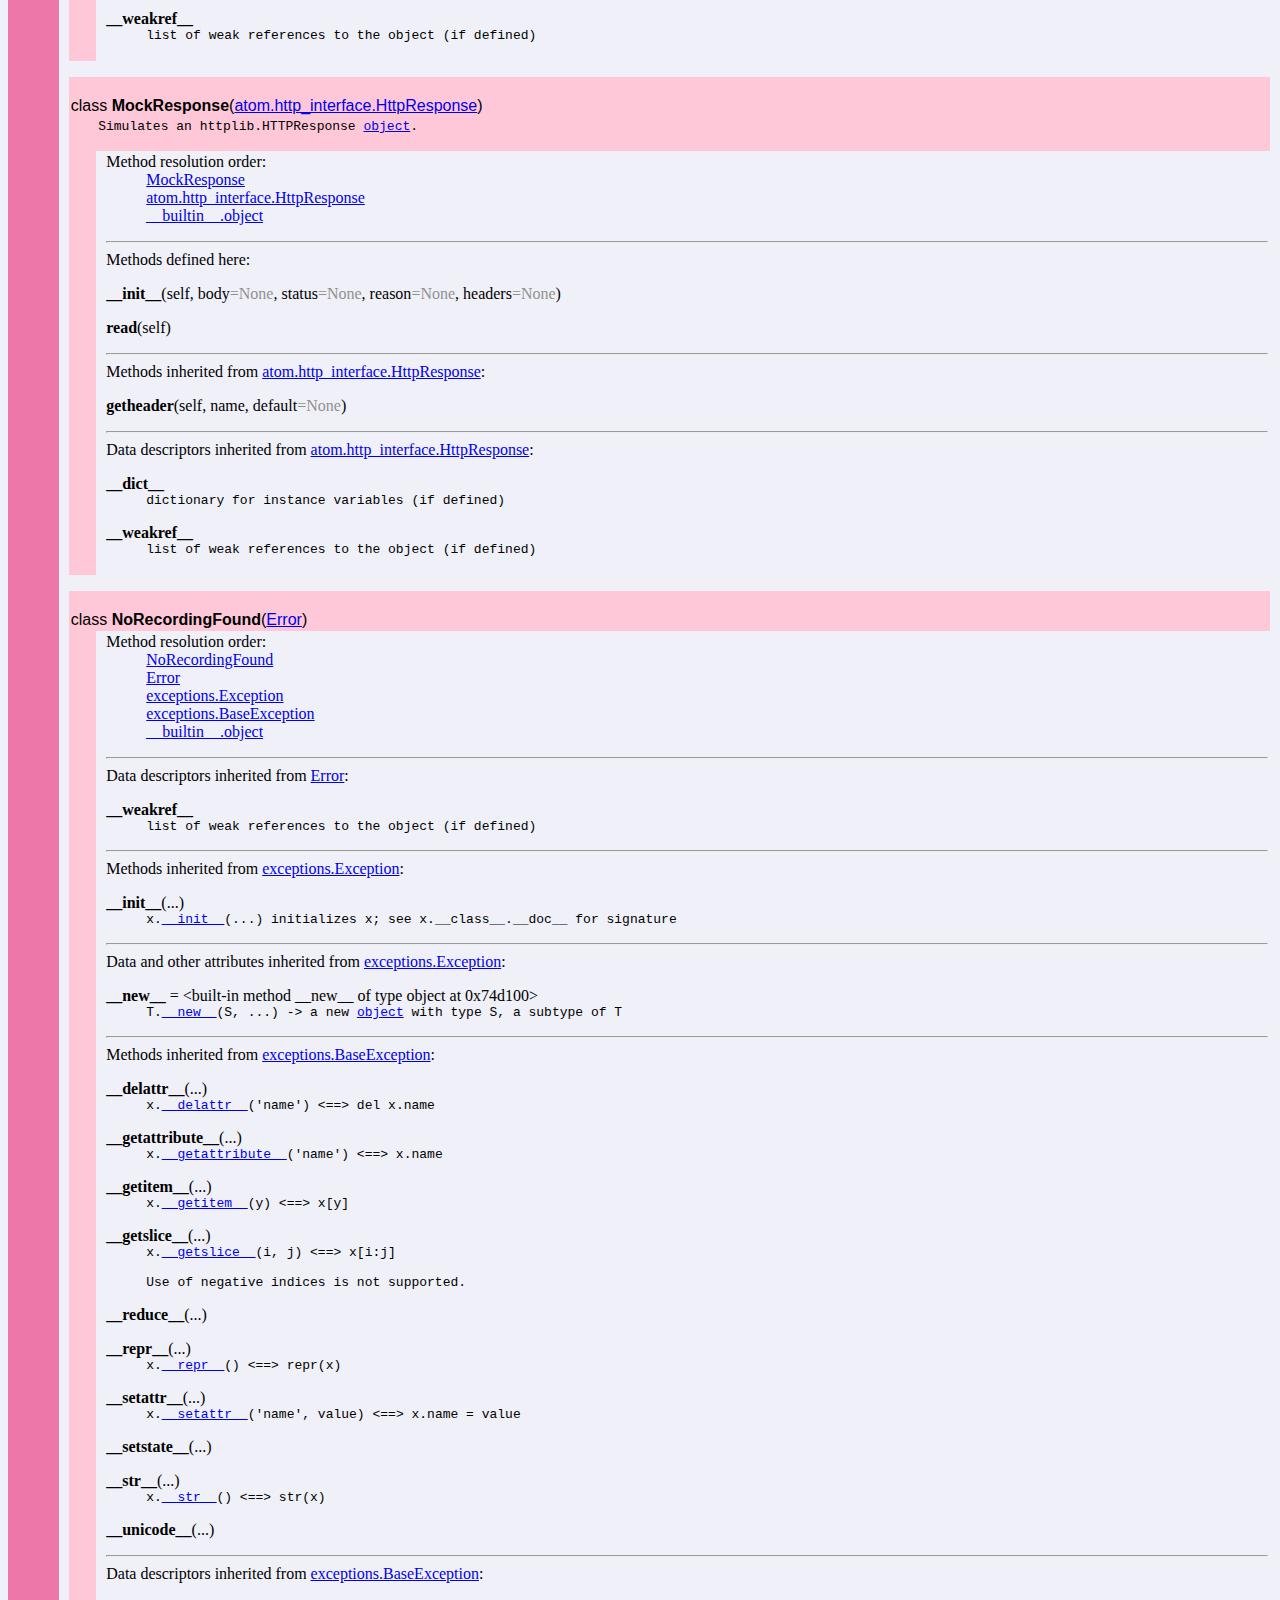
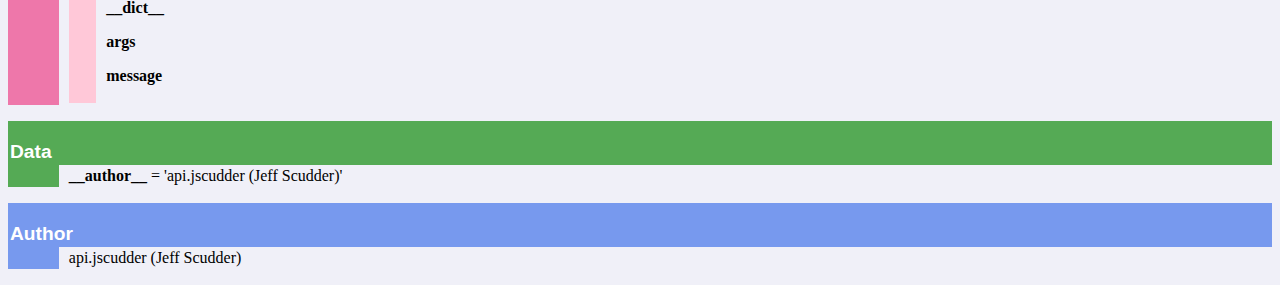
<file: ext/gdata-2.0.9/pydocs/atom.mock_http.html>
<!doctype html PUBLIC "-//W3C//DTD HTML 4.0 Transitional//EN">
<html><head><title>Python: module atom.mock_http</title>
</head><body bgcolor="#f0f0f8">

<table width="100%" cellspacing=0 cellpadding=2 border=0 summary="heading">
<tr bgcolor="#7799ee">
<td valign=bottom>&nbsp;<br>
<font color="#ffffff" face="helvetica, arial">&nbsp;<br><big><big><strong><a href="atom.html"><font color="#ffffff">atom</font></a>.mock_http</strong></big></big></font></td
><td align=right valign=bottom
><font color="#ffffff" face="helvetica, arial"><a href=".">index</a><br><a href="file:/usr/local/svn/gdata-python-client/src/atom/mock_http.py">/usr/local/svn/gdata-python-client/src/atom/mock_http.py</a></font></td></tr></table>
    <p><tt>#&nbsp;Copyright&nbsp;(C)&nbsp;2008&nbsp;Google&nbsp;Inc.<br>
#<br>
#&nbsp;Licensed&nbsp;under&nbsp;the&nbsp;Apache&nbsp;License,&nbsp;Version&nbsp;2.0&nbsp;(the&nbsp;"License");<br>
#&nbsp;you&nbsp;may&nbsp;not&nbsp;use&nbsp;this&nbsp;file&nbsp;except&nbsp;in&nbsp;compliance&nbsp;with&nbsp;the&nbsp;License.<br>
#&nbsp;You&nbsp;may&nbsp;obtain&nbsp;a&nbsp;copy&nbsp;of&nbsp;the&nbsp;License&nbsp;at<br>
#<br>
#&nbsp;&nbsp;&nbsp;&nbsp;&nbsp;&nbsp;<a href="http://www.apache.org/licenses/LICENSE-2.0">http://www.apache.org/licenses/LICENSE-2.0</a><br>
#<br>
#&nbsp;Unless&nbsp;required&nbsp;by&nbsp;applicable&nbsp;law&nbsp;or&nbsp;agreed&nbsp;to&nbsp;in&nbsp;writing,&nbsp;software<br>
#&nbsp;distributed&nbsp;under&nbsp;the&nbsp;License&nbsp;is&nbsp;distributed&nbsp;on&nbsp;an&nbsp;"AS&nbsp;IS"&nbsp;BASIS,<br>
#&nbsp;WITHOUT&nbsp;WARRANTIES&nbsp;OR&nbsp;CONDITIONS&nbsp;OF&nbsp;ANY&nbsp;KIND,&nbsp;either&nbsp;express&nbsp;or&nbsp;implied.<br>
#&nbsp;See&nbsp;the&nbsp;License&nbsp;for&nbsp;the&nbsp;specific&nbsp;language&nbsp;governing&nbsp;permissions&nbsp;and<br>
#&nbsp;limitations&nbsp;under&nbsp;the&nbsp;License.</tt></p>
<p>
<table width="100%" cellspacing=0 cellpadding=2 border=0 summary="section">
<tr bgcolor="#aa55cc">
<td colspan=3 valign=bottom>&nbsp;<br>
<font color="#ffffff" face="helvetica, arial"><big><strong>Modules</strong></big></font></td></tr>
    
<tr><td bgcolor="#aa55cc"><tt>&nbsp;&nbsp;&nbsp;&nbsp;&nbsp;&nbsp;</tt></td><td>&nbsp;</td>
<td width="100%"><table width="100%" summary="list"><tr><td width="25%" valign=top><a href="atom.html">atom</a><br>
</td><td width="25%" valign=top></td><td width="25%" valign=top></td><td width="25%" valign=top></td></tr></table></td></tr></table><p>
<table width="100%" cellspacing=0 cellpadding=2 border=0 summary="section">
<tr bgcolor="#ee77aa">
<td colspan=3 valign=bottom>&nbsp;<br>
<font color="#ffffff" face="helvetica, arial"><big><strong>Classes</strong></big></font></td></tr>
    
<tr><td bgcolor="#ee77aa"><tt>&nbsp;&nbsp;&nbsp;&nbsp;&nbsp;&nbsp;</tt></td><td>&nbsp;</td>
<td width="100%"><dl>
<dt><font face="helvetica, arial"><a href="__builtin__.html#object">__builtin__.object</a>
</font></dt><dd>
<dl>
<dt><font face="helvetica, arial"><a href="atom.mock_http.html#MockRequest">MockRequest</a>
</font></dt></dl>
</dd>
<dt><font face="helvetica, arial"><a href="atom.http_interface.html#GenericHttpClient">atom.http_interface.GenericHttpClient</a>(<a href="__builtin__.html#object">__builtin__.object</a>)
</font></dt><dd>
<dl>
<dt><font face="helvetica, arial"><a href="atom.mock_http.html#MockHttpClient">MockHttpClient</a>
</font></dt></dl>
</dd>
<dt><font face="helvetica, arial"><a href="atom.http_interface.html#HttpResponse">atom.http_interface.HttpResponse</a>(<a href="__builtin__.html#object">__builtin__.object</a>)
</font></dt><dd>
<dl>
<dt><font face="helvetica, arial"><a href="atom.mock_http.html#MockResponse">MockResponse</a>
</font></dt></dl>
</dd>
<dt><font face="helvetica, arial"><a href="exceptions.html#Exception">exceptions.Exception</a>(<a href="exceptions.html#BaseException">exceptions.BaseException</a>)
</font></dt><dd>
<dl>
<dt><font face="helvetica, arial"><a href="atom.mock_http.html#Error">Error</a>
</font></dt><dd>
<dl>
<dt><font face="helvetica, arial"><a href="atom.mock_http.html#NoRecordingFound">NoRecordingFound</a>
</font></dt></dl>
</dd>
</dl>
</dd>
</dl>
 <p>
<table width="100%" cellspacing=0 cellpadding=2 border=0 summary="section">
<tr bgcolor="#ffc8d8">
<td colspan=3 valign=bottom>&nbsp;<br>
<font color="#000000" face="helvetica, arial"><a name="Error">class <strong>Error</strong></a>(<a href="exceptions.html#Exception">exceptions.Exception</a>)</font></td></tr>
    
<tr><td bgcolor="#ffc8d8"><tt>&nbsp;&nbsp;&nbsp;</tt></td><td>&nbsp;</td>
<td width="100%"><dl><dt>Method resolution order:</dt>
<dd><a href="atom.mock_http.html#Error">Error</a></dd>
<dd><a href="exceptions.html#Exception">exceptions.Exception</a></dd>
<dd><a href="exceptions.html#BaseException">exceptions.BaseException</a></dd>
<dd><a href="__builtin__.html#object">__builtin__.object</a></dd>
</dl>
<hr>
Data descriptors defined here:<br>
<dl><dt><strong>__weakref__</strong></dt>
<dd><tt>list&nbsp;of&nbsp;weak&nbsp;references&nbsp;to&nbsp;the&nbsp;object&nbsp;(if&nbsp;defined)</tt></dd>
</dl>
<hr>
Methods inherited from <a href="exceptions.html#Exception">exceptions.Exception</a>:<br>
<dl><dt><a name="Error-__init__"><strong>__init__</strong></a>(...)</dt><dd><tt>x.<a href="#Error-__init__">__init__</a>(...)&nbsp;initializes&nbsp;x;&nbsp;see&nbsp;x.__class__.__doc__&nbsp;for&nbsp;signature</tt></dd></dl>

<hr>
Data and other attributes inherited from <a href="exceptions.html#Exception">exceptions.Exception</a>:<br>
<dl><dt><strong>__new__</strong> = &lt;built-in method __new__ of type object at 0x74d100&gt;<dd><tt>T.<a href="#Error-__new__">__new__</a>(S,&nbsp;...)&nbsp;-&gt;&nbsp;a&nbsp;new&nbsp;<a href="__builtin__.html#object">object</a>&nbsp;with&nbsp;type&nbsp;S,&nbsp;a&nbsp;subtype&nbsp;of&nbsp;T</tt></dl>

<hr>
Methods inherited from <a href="exceptions.html#BaseException">exceptions.BaseException</a>:<br>
<dl><dt><a name="Error-__delattr__"><strong>__delattr__</strong></a>(...)</dt><dd><tt>x.<a href="#Error-__delattr__">__delattr__</a>('name')&nbsp;&lt;==&gt;&nbsp;del&nbsp;x.name</tt></dd></dl>

<dl><dt><a name="Error-__getattribute__"><strong>__getattribute__</strong></a>(...)</dt><dd><tt>x.<a href="#Error-__getattribute__">__getattribute__</a>('name')&nbsp;&lt;==&gt;&nbsp;x.name</tt></dd></dl>

<dl><dt><a name="Error-__getitem__"><strong>__getitem__</strong></a>(...)</dt><dd><tt>x.<a href="#Error-__getitem__">__getitem__</a>(y)&nbsp;&lt;==&gt;&nbsp;x[y]</tt></dd></dl>

<dl><dt><a name="Error-__getslice__"><strong>__getslice__</strong></a>(...)</dt><dd><tt>x.<a href="#Error-__getslice__">__getslice__</a>(i,&nbsp;j)&nbsp;&lt;==&gt;&nbsp;x[i:j]<br>
&nbsp;<br>
Use&nbsp;of&nbsp;negative&nbsp;indices&nbsp;is&nbsp;not&nbsp;supported.</tt></dd></dl>

<dl><dt><a name="Error-__reduce__"><strong>__reduce__</strong></a>(...)</dt></dl>

<dl><dt><a name="Error-__repr__"><strong>__repr__</strong></a>(...)</dt><dd><tt>x.<a href="#Error-__repr__">__repr__</a>()&nbsp;&lt;==&gt;&nbsp;repr(x)</tt></dd></dl>

<dl><dt><a name="Error-__setattr__"><strong>__setattr__</strong></a>(...)</dt><dd><tt>x.<a href="#Error-__setattr__">__setattr__</a>('name',&nbsp;value)&nbsp;&lt;==&gt;&nbsp;x.name&nbsp;=&nbsp;value</tt></dd></dl>

<dl><dt><a name="Error-__setstate__"><strong>__setstate__</strong></a>(...)</dt></dl>

<dl><dt><a name="Error-__str__"><strong>__str__</strong></a>(...)</dt><dd><tt>x.<a href="#Error-__str__">__str__</a>()&nbsp;&lt;==&gt;&nbsp;str(x)</tt></dd></dl>

<dl><dt><a name="Error-__unicode__"><strong>__unicode__</strong></a>(...)</dt></dl>

<hr>
Data descriptors inherited from <a href="exceptions.html#BaseException">exceptions.BaseException</a>:<br>
<dl><dt><strong>__dict__</strong></dt>
</dl>
<dl><dt><strong>args</strong></dt>
</dl>
<dl><dt><strong>message</strong></dt>
</dl>
</td></tr></table> <p>
<table width="100%" cellspacing=0 cellpadding=2 border=0 summary="section">
<tr bgcolor="#ffc8d8">
<td colspan=3 valign=bottom>&nbsp;<br>
<font color="#000000" face="helvetica, arial"><a name="MockHttpClient">class <strong>MockHttpClient</strong></a>(<a href="atom.http_interface.html#GenericHttpClient">atom.http_interface.GenericHttpClient</a>)</font></td></tr>
    
<tr><td bgcolor="#ffc8d8"><tt>&nbsp;&nbsp;&nbsp;</tt></td><td>&nbsp;</td>
<td width="100%"><dl><dt>Method resolution order:</dt>
<dd><a href="atom.mock_http.html#MockHttpClient">MockHttpClient</a></dd>
<dd><a href="atom.http_interface.html#GenericHttpClient">atom.http_interface.GenericHttpClient</a></dd>
<dd><a href="__builtin__.html#object">__builtin__.object</a></dd>
</dl>
<hr>
Methods defined here:<br>
<dl><dt><a name="MockHttpClient-__init__"><strong>__init__</strong></a>(self, headers<font color="#909090">=None</font>, recordings<font color="#909090">=None</font>, real_client<font color="#909090">=None</font>)</dt><dd><tt>An&nbsp;HttpClient&nbsp;which&nbsp;responds&nbsp;to&nbsp;request&nbsp;with&nbsp;stored&nbsp;data.<br>
&nbsp;<br>
The&nbsp;request-response&nbsp;pairs&nbsp;are&nbsp;stored&nbsp;as&nbsp;tuples&nbsp;in&nbsp;a&nbsp;member&nbsp;list&nbsp;named<br>
recordings.<br>
&nbsp;<br>
The&nbsp;<a href="#MockHttpClient">MockHttpClient</a>&nbsp;can&nbsp;be&nbsp;switched&nbsp;from&nbsp;replay&nbsp;mode&nbsp;to&nbsp;record&nbsp;mode&nbsp;by<br>
setting&nbsp;the&nbsp;real_client&nbsp;member&nbsp;to&nbsp;an&nbsp;instance&nbsp;of&nbsp;an&nbsp;HttpClient&nbsp;which&nbsp;will<br>
make&nbsp;real&nbsp;HTTP&nbsp;requests&nbsp;and&nbsp;store&nbsp;the&nbsp;server's&nbsp;response&nbsp;in&nbsp;list&nbsp;of&nbsp;<br>
recordings.<br>
&nbsp;<br>
Args:<br>
&nbsp;&nbsp;headers:&nbsp;dict&nbsp;containing&nbsp;HTTP&nbsp;headers&nbsp;which&nbsp;should&nbsp;be&nbsp;included&nbsp;in&nbsp;all<br>
&nbsp;&nbsp;&nbsp;&nbsp;&nbsp;&nbsp;HTTP&nbsp;requests.<br>
&nbsp;&nbsp;recordings:&nbsp;The&nbsp;initial&nbsp;recordings&nbsp;to&nbsp;be&nbsp;used&nbsp;for&nbsp;responses.&nbsp;This&nbsp;list<br>
&nbsp;&nbsp;&nbsp;&nbsp;&nbsp;&nbsp;contains&nbsp;tuples&nbsp;in&nbsp;the&nbsp;form:&nbsp;(<a href="#MockRequest">MockRequest</a>,&nbsp;<a href="#MockResponse">MockResponse</a>)<br>
&nbsp;&nbsp;real_client:&nbsp;An&nbsp;HttpClient&nbsp;which&nbsp;will&nbsp;make&nbsp;a&nbsp;real&nbsp;HTTP&nbsp;request.&nbsp;The&nbsp;<br>
&nbsp;&nbsp;&nbsp;&nbsp;&nbsp;&nbsp;response&nbsp;will&nbsp;be&nbsp;converted&nbsp;into&nbsp;a&nbsp;<a href="#MockResponse">MockResponse</a>&nbsp;and&nbsp;stored&nbsp;in&nbsp;<br>
&nbsp;&nbsp;&nbsp;&nbsp;&nbsp;&nbsp;recordings.</tt></dd></dl>

<dl><dt><a name="MockHttpClient-add_response"><strong>add_response</strong></a>(self, response, operation, url, data<font color="#909090">=None</font>, headers<font color="#909090">=None</font>)</dt><dd><tt>Adds&nbsp;a&nbsp;request-response&nbsp;pair&nbsp;to&nbsp;the&nbsp;recordings&nbsp;list.<br>
&nbsp;<br>
After&nbsp;the&nbsp;recording&nbsp;is&nbsp;added,&nbsp;future&nbsp;matching&nbsp;requests&nbsp;will&nbsp;receive&nbsp;the<br>
response.<br>
&nbsp;<br>
Args:<br>
&nbsp;&nbsp;response:&nbsp;<a href="#MockResponse">MockResponse</a><br>
&nbsp;&nbsp;operation:&nbsp;str<br>
&nbsp;&nbsp;url:&nbsp;str<br>
&nbsp;&nbsp;data:&nbsp;str,&nbsp;Currently&nbsp;the&nbsp;data&nbsp;is&nbsp;ignored&nbsp;when&nbsp;looking&nbsp;for&nbsp;matching<br>
&nbsp;&nbsp;&nbsp;&nbsp;&nbsp;&nbsp;requests.<br>
&nbsp;&nbsp;headers:&nbsp;dict&nbsp;of&nbsp;strings:&nbsp;Currently&nbsp;the&nbsp;headers&nbsp;are&nbsp;ignored&nbsp;when<br>
&nbsp;&nbsp;&nbsp;&nbsp;&nbsp;&nbsp;looking&nbsp;for&nbsp;matching&nbsp;requests.</tt></dd></dl>

<dl><dt><a name="MockHttpClient-request"><strong>request</strong></a>(self, operation, url, data<font color="#909090">=None</font>, headers<font color="#909090">=None</font>)</dt><dd><tt>Returns&nbsp;a&nbsp;matching&nbsp;<a href="#MockResponse">MockResponse</a>&nbsp;from&nbsp;the&nbsp;recordings.<br>
&nbsp;<br>
If&nbsp;the&nbsp;real_client&nbsp;is&nbsp;set,&nbsp;the&nbsp;request&nbsp;will&nbsp;be&nbsp;passed&nbsp;along&nbsp;and&nbsp;the&nbsp;<br>
server's&nbsp;response&nbsp;will&nbsp;be&nbsp;added&nbsp;to&nbsp;the&nbsp;recordings&nbsp;and&nbsp;also&nbsp;returned.&nbsp;<br>
&nbsp;<br>
If&nbsp;there&nbsp;is&nbsp;no&nbsp;match,&nbsp;a&nbsp;<a href="#NoRecordingFound">NoRecordingFound</a>&nbsp;error&nbsp;will&nbsp;be&nbsp;raised.</tt></dd></dl>

<hr>
Methods inherited from <a href="atom.http_interface.html#GenericHttpClient">atom.http_interface.GenericHttpClient</a>:<br>
<dl><dt><a name="MockHttpClient-delete"><strong>delete</strong></a>(self, url, headers<font color="#909090">=None</font>)</dt></dl>

<dl><dt><a name="MockHttpClient-get"><strong>get</strong></a>(self, url, headers<font color="#909090">=None</font>)</dt></dl>

<dl><dt><a name="MockHttpClient-post"><strong>post</strong></a>(self, url, data, headers<font color="#909090">=None</font>)</dt></dl>

<dl><dt><a name="MockHttpClient-put"><strong>put</strong></a>(self, url, data, headers<font color="#909090">=None</font>)</dt></dl>

<hr>
Data descriptors inherited from <a href="atom.http_interface.html#GenericHttpClient">atom.http_interface.GenericHttpClient</a>:<br>
<dl><dt><strong>__dict__</strong></dt>
<dd><tt>dictionary&nbsp;for&nbsp;instance&nbsp;variables&nbsp;(if&nbsp;defined)</tt></dd>
</dl>
<dl><dt><strong>__weakref__</strong></dt>
<dd><tt>list&nbsp;of&nbsp;weak&nbsp;references&nbsp;to&nbsp;the&nbsp;object&nbsp;(if&nbsp;defined)</tt></dd>
</dl>
<hr>
Data and other attributes inherited from <a href="atom.http_interface.html#GenericHttpClient">atom.http_interface.GenericHttpClient</a>:<br>
<dl><dt><strong>debug</strong> = False</dl>

</td></tr></table> <p>
<table width="100%" cellspacing=0 cellpadding=2 border=0 summary="section">
<tr bgcolor="#ffc8d8">
<td colspan=3 valign=bottom>&nbsp;<br>
<font color="#000000" face="helvetica, arial"><a name="MockRequest">class <strong>MockRequest</strong></a>(<a href="__builtin__.html#object">__builtin__.object</a>)</font></td></tr>
    
<tr bgcolor="#ffc8d8"><td rowspan=2><tt>&nbsp;&nbsp;&nbsp;</tt></td>
<td colspan=2><tt>Holds&nbsp;parameters&nbsp;of&nbsp;an&nbsp;HTTP&nbsp;request&nbsp;for&nbsp;matching&nbsp;against&nbsp;future&nbsp;requests.<br>&nbsp;</tt></td></tr>
<tr><td>&nbsp;</td>
<td width="100%">Methods defined here:<br>
<dl><dt><a name="MockRequest-__init__"><strong>__init__</strong></a>(self, operation, url, data<font color="#909090">=None</font>, headers<font color="#909090">=None</font>)</dt></dl>

<hr>
Data descriptors defined here:<br>
<dl><dt><strong>__dict__</strong></dt>
<dd><tt>dictionary&nbsp;for&nbsp;instance&nbsp;variables&nbsp;(if&nbsp;defined)</tt></dd>
</dl>
<dl><dt><strong>__weakref__</strong></dt>
<dd><tt>list&nbsp;of&nbsp;weak&nbsp;references&nbsp;to&nbsp;the&nbsp;object&nbsp;(if&nbsp;defined)</tt></dd>
</dl>
</td></tr></table> <p>
<table width="100%" cellspacing=0 cellpadding=2 border=0 summary="section">
<tr bgcolor="#ffc8d8">
<td colspan=3 valign=bottom>&nbsp;<br>
<font color="#000000" face="helvetica, arial"><a name="MockResponse">class <strong>MockResponse</strong></a>(<a href="atom.http_interface.html#HttpResponse">atom.http_interface.HttpResponse</a>)</font></td></tr>
    
<tr bgcolor="#ffc8d8"><td rowspan=2><tt>&nbsp;&nbsp;&nbsp;</tt></td>
<td colspan=2><tt>Simulates&nbsp;an&nbsp;httplib.HTTPResponse&nbsp;<a href="__builtin__.html#object">object</a>.<br>&nbsp;</tt></td></tr>
<tr><td>&nbsp;</td>
<td width="100%"><dl><dt>Method resolution order:</dt>
<dd><a href="atom.mock_http.html#MockResponse">MockResponse</a></dd>
<dd><a href="atom.http_interface.html#HttpResponse">atom.http_interface.HttpResponse</a></dd>
<dd><a href="__builtin__.html#object">__builtin__.object</a></dd>
</dl>
<hr>
Methods defined here:<br>
<dl><dt><a name="MockResponse-__init__"><strong>__init__</strong></a>(self, body<font color="#909090">=None</font>, status<font color="#909090">=None</font>, reason<font color="#909090">=None</font>, headers<font color="#909090">=None</font>)</dt></dl>

<dl><dt><a name="MockResponse-read"><strong>read</strong></a>(self)</dt></dl>

<hr>
Methods inherited from <a href="atom.http_interface.html#HttpResponse">atom.http_interface.HttpResponse</a>:<br>
<dl><dt><a name="MockResponse-getheader"><strong>getheader</strong></a>(self, name, default<font color="#909090">=None</font>)</dt></dl>

<hr>
Data descriptors inherited from <a href="atom.http_interface.html#HttpResponse">atom.http_interface.HttpResponse</a>:<br>
<dl><dt><strong>__dict__</strong></dt>
<dd><tt>dictionary&nbsp;for&nbsp;instance&nbsp;variables&nbsp;(if&nbsp;defined)</tt></dd>
</dl>
<dl><dt><strong>__weakref__</strong></dt>
<dd><tt>list&nbsp;of&nbsp;weak&nbsp;references&nbsp;to&nbsp;the&nbsp;object&nbsp;(if&nbsp;defined)</tt></dd>
</dl>
</td></tr></table> <p>
<table width="100%" cellspacing=0 cellpadding=2 border=0 summary="section">
<tr bgcolor="#ffc8d8">
<td colspan=3 valign=bottom>&nbsp;<br>
<font color="#000000" face="helvetica, arial"><a name="NoRecordingFound">class <strong>NoRecordingFound</strong></a>(<a href="atom.mock_http.html#Error">Error</a>)</font></td></tr>
    
<tr><td bgcolor="#ffc8d8"><tt>&nbsp;&nbsp;&nbsp;</tt></td><td>&nbsp;</td>
<td width="100%"><dl><dt>Method resolution order:</dt>
<dd><a href="atom.mock_http.html#NoRecordingFound">NoRecordingFound</a></dd>
<dd><a href="atom.mock_http.html#Error">Error</a></dd>
<dd><a href="exceptions.html#Exception">exceptions.Exception</a></dd>
<dd><a href="exceptions.html#BaseException">exceptions.BaseException</a></dd>
<dd><a href="__builtin__.html#object">__builtin__.object</a></dd>
</dl>
<hr>
Data descriptors inherited from <a href="atom.mock_http.html#Error">Error</a>:<br>
<dl><dt><strong>__weakref__</strong></dt>
<dd><tt>list&nbsp;of&nbsp;weak&nbsp;references&nbsp;to&nbsp;the&nbsp;object&nbsp;(if&nbsp;defined)</tt></dd>
</dl>
<hr>
Methods inherited from <a href="exceptions.html#Exception">exceptions.Exception</a>:<br>
<dl><dt><a name="NoRecordingFound-__init__"><strong>__init__</strong></a>(...)</dt><dd><tt>x.<a href="#NoRecordingFound-__init__">__init__</a>(...)&nbsp;initializes&nbsp;x;&nbsp;see&nbsp;x.__class__.__doc__&nbsp;for&nbsp;signature</tt></dd></dl>

<hr>
Data and other attributes inherited from <a href="exceptions.html#Exception">exceptions.Exception</a>:<br>
<dl><dt><strong>__new__</strong> = &lt;built-in method __new__ of type object at 0x74d100&gt;<dd><tt>T.<a href="#NoRecordingFound-__new__">__new__</a>(S,&nbsp;...)&nbsp;-&gt;&nbsp;a&nbsp;new&nbsp;<a href="__builtin__.html#object">object</a>&nbsp;with&nbsp;type&nbsp;S,&nbsp;a&nbsp;subtype&nbsp;of&nbsp;T</tt></dl>

<hr>
Methods inherited from <a href="exceptions.html#BaseException">exceptions.BaseException</a>:<br>
<dl><dt><a name="NoRecordingFound-__delattr__"><strong>__delattr__</strong></a>(...)</dt><dd><tt>x.<a href="#NoRecordingFound-__delattr__">__delattr__</a>('name')&nbsp;&lt;==&gt;&nbsp;del&nbsp;x.name</tt></dd></dl>

<dl><dt><a name="NoRecordingFound-__getattribute__"><strong>__getattribute__</strong></a>(...)</dt><dd><tt>x.<a href="#NoRecordingFound-__getattribute__">__getattribute__</a>('name')&nbsp;&lt;==&gt;&nbsp;x.name</tt></dd></dl>

<dl><dt><a name="NoRecordingFound-__getitem__"><strong>__getitem__</strong></a>(...)</dt><dd><tt>x.<a href="#NoRecordingFound-__getitem__">__getitem__</a>(y)&nbsp;&lt;==&gt;&nbsp;x[y]</tt></dd></dl>

<dl><dt><a name="NoRecordingFound-__getslice__"><strong>__getslice__</strong></a>(...)</dt><dd><tt>x.<a href="#NoRecordingFound-__getslice__">__getslice__</a>(i,&nbsp;j)&nbsp;&lt;==&gt;&nbsp;x[i:j]<br>
&nbsp;<br>
Use&nbsp;of&nbsp;negative&nbsp;indices&nbsp;is&nbsp;not&nbsp;supported.</tt></dd></dl>

<dl><dt><a name="NoRecordingFound-__reduce__"><strong>__reduce__</strong></a>(...)</dt></dl>

<dl><dt><a name="NoRecordingFound-__repr__"><strong>__repr__</strong></a>(...)</dt><dd><tt>x.<a href="#NoRecordingFound-__repr__">__repr__</a>()&nbsp;&lt;==&gt;&nbsp;repr(x)</tt></dd></dl>

<dl><dt><a name="NoRecordingFound-__setattr__"><strong>__setattr__</strong></a>(...)</dt><dd><tt>x.<a href="#NoRecordingFound-__setattr__">__setattr__</a>('name',&nbsp;value)&nbsp;&lt;==&gt;&nbsp;x.name&nbsp;=&nbsp;value</tt></dd></dl>

<dl><dt><a name="NoRecordingFound-__setstate__"><strong>__setstate__</strong></a>(...)</dt></dl>

<dl><dt><a name="NoRecordingFound-__str__"><strong>__str__</strong></a>(...)</dt><dd><tt>x.<a href="#NoRecordingFound-__str__">__str__</a>()&nbsp;&lt;==&gt;&nbsp;str(x)</tt></dd></dl>

<dl><dt><a name="NoRecordingFound-__unicode__"><strong>__unicode__</strong></a>(...)</dt></dl>

<hr>
Data descriptors inherited from <a href="exceptions.html#BaseException">exceptions.BaseException</a>:<br>
<dl><dt><strong>__dict__</strong></dt>
</dl>
<dl><dt><strong>args</strong></dt>
</dl>
<dl><dt><strong>message</strong></dt>
</dl>
</td></tr></table></td></tr></table><p>
<table width="100%" cellspacing=0 cellpadding=2 border=0 summary="section">
<tr bgcolor="#55aa55">
<td colspan=3 valign=bottom>&nbsp;<br>
<font color="#ffffff" face="helvetica, arial"><big><strong>Data</strong></big></font></td></tr>
    
<tr><td bgcolor="#55aa55"><tt>&nbsp;&nbsp;&nbsp;&nbsp;&nbsp;&nbsp;</tt></td><td>&nbsp;</td>
<td width="100%"><strong>__author__</strong> = 'api.jscudder (Jeff Scudder)'</td></tr></table><p>
<table width="100%" cellspacing=0 cellpadding=2 border=0 summary="section">
<tr bgcolor="#7799ee">
<td colspan=3 valign=bottom>&nbsp;<br>
<font color="#ffffff" face="helvetica, arial"><big><strong>Author</strong></big></font></td></tr>
    
<tr><td bgcolor="#7799ee"><tt>&nbsp;&nbsp;&nbsp;&nbsp;&nbsp;&nbsp;</tt></td><td>&nbsp;</td>
<td width="100%">api.jscudder&nbsp;(Jeff&nbsp;Scudder)</td></tr></table>
</body></html>
</file>
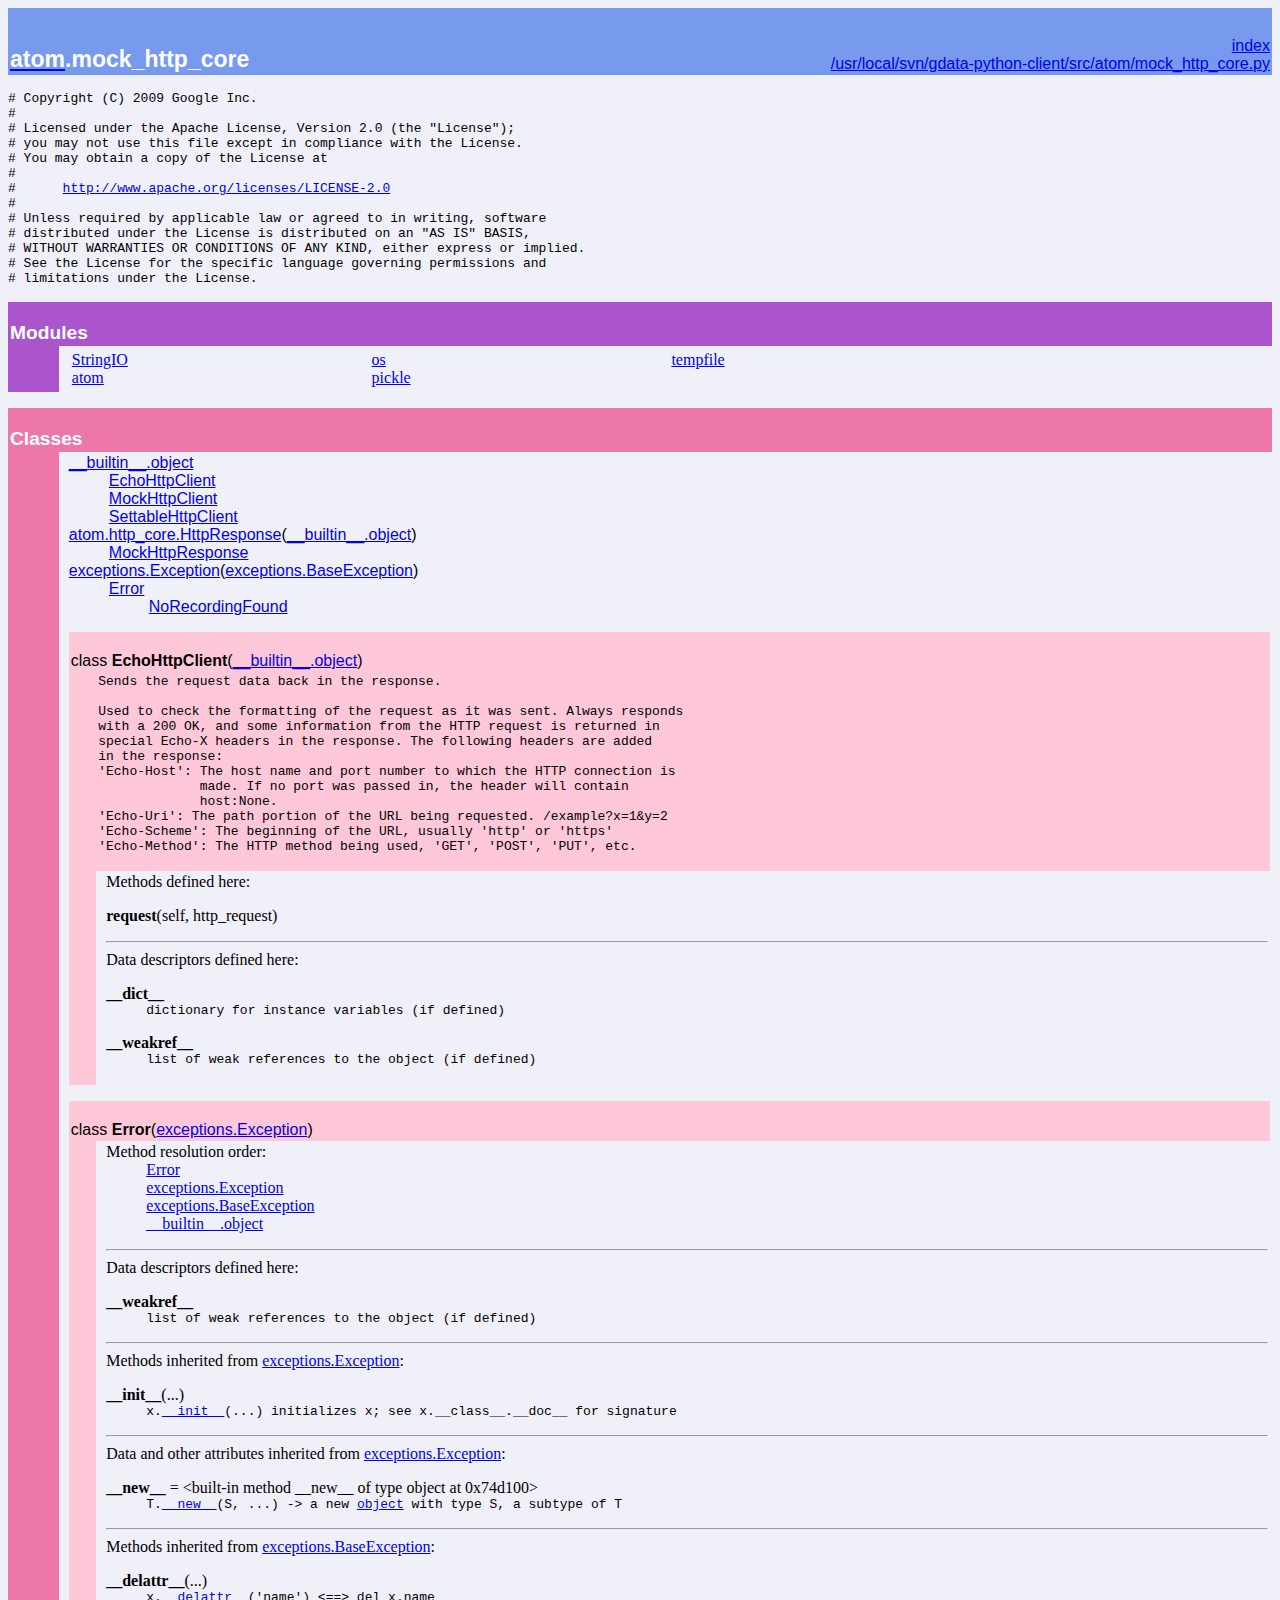
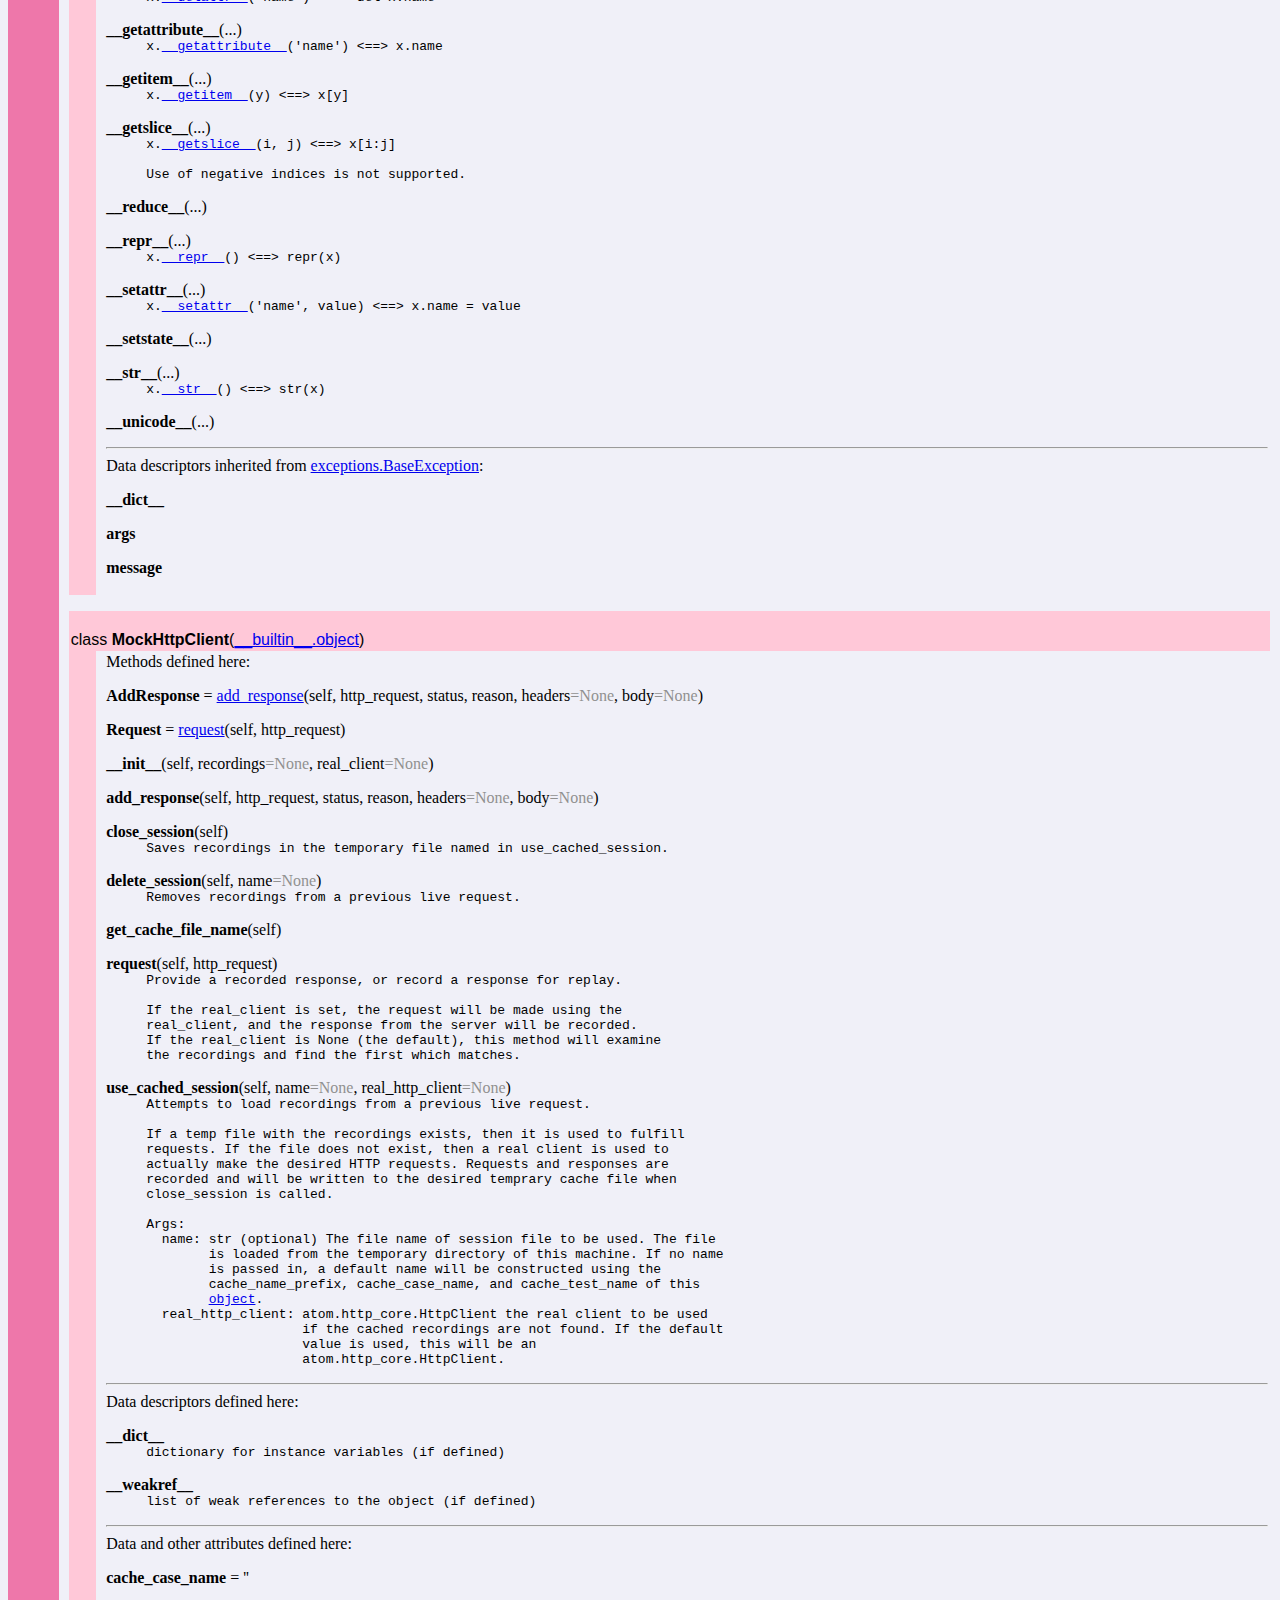
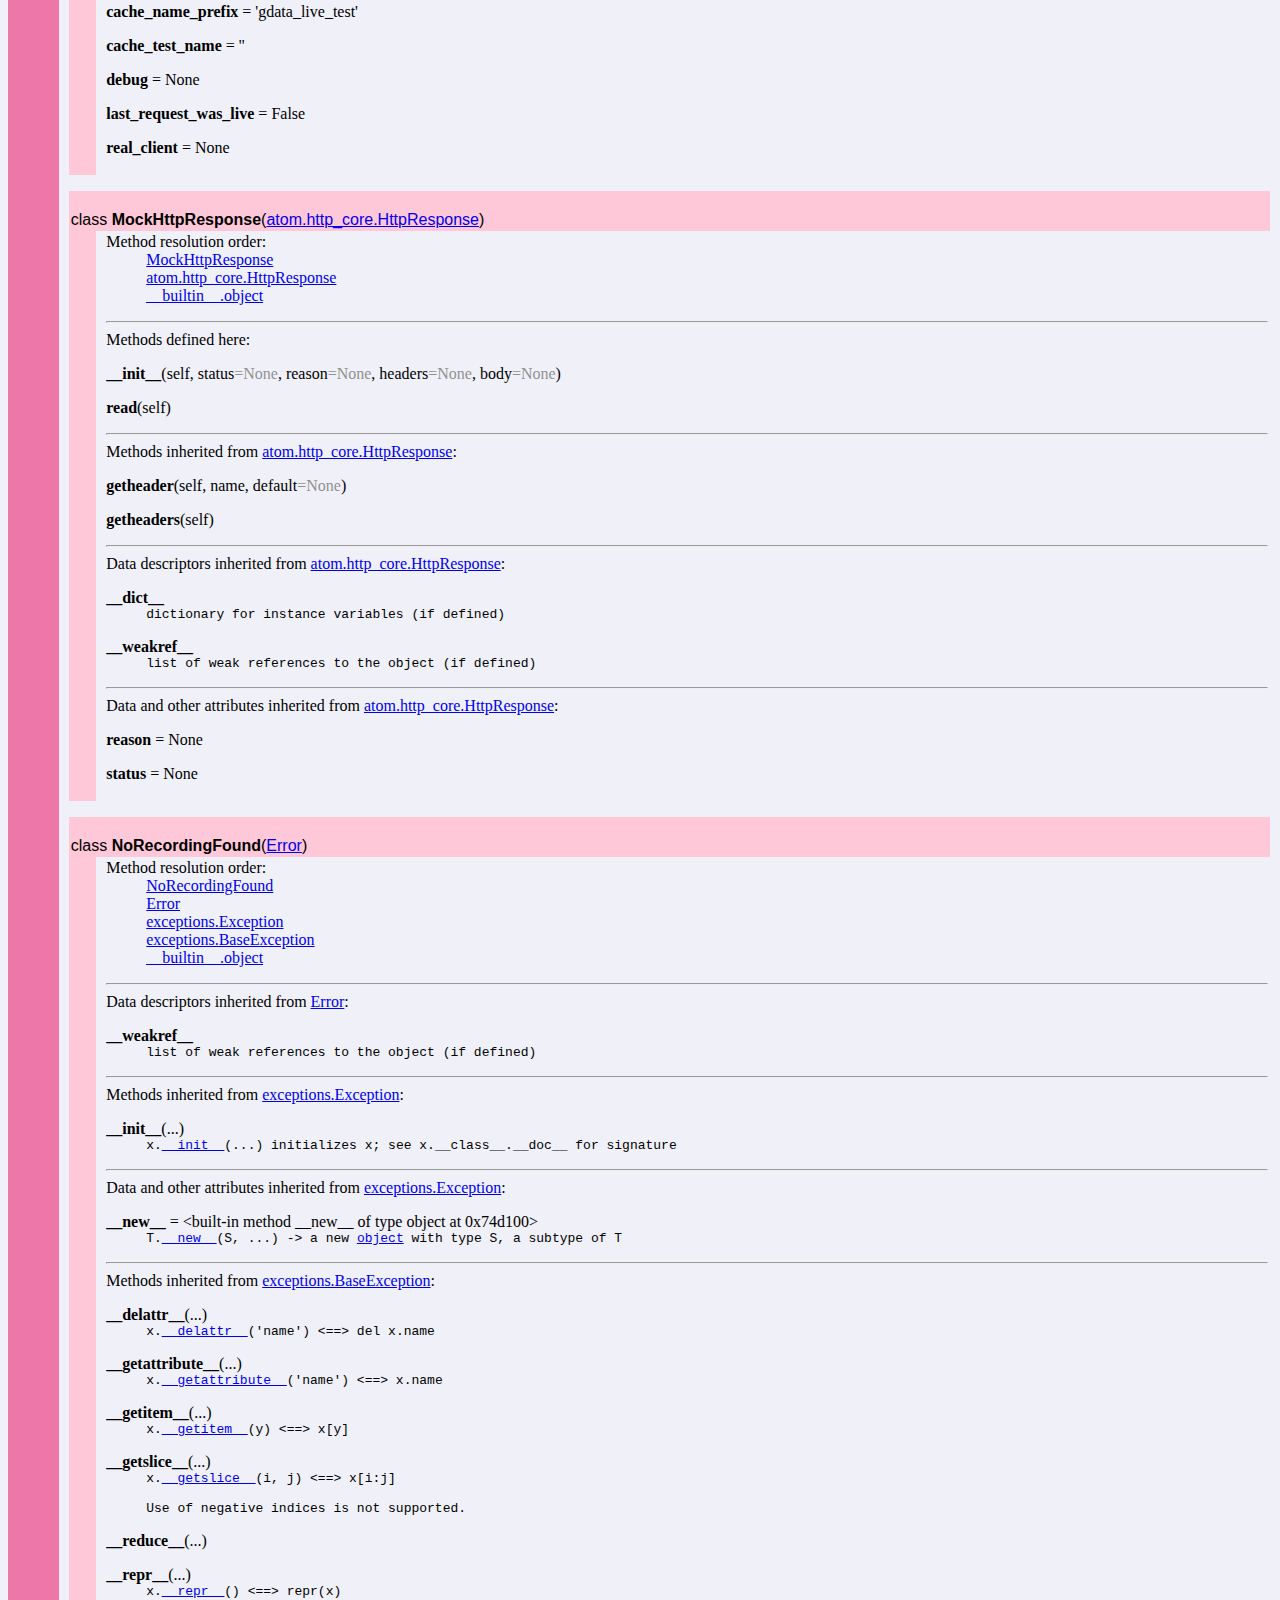
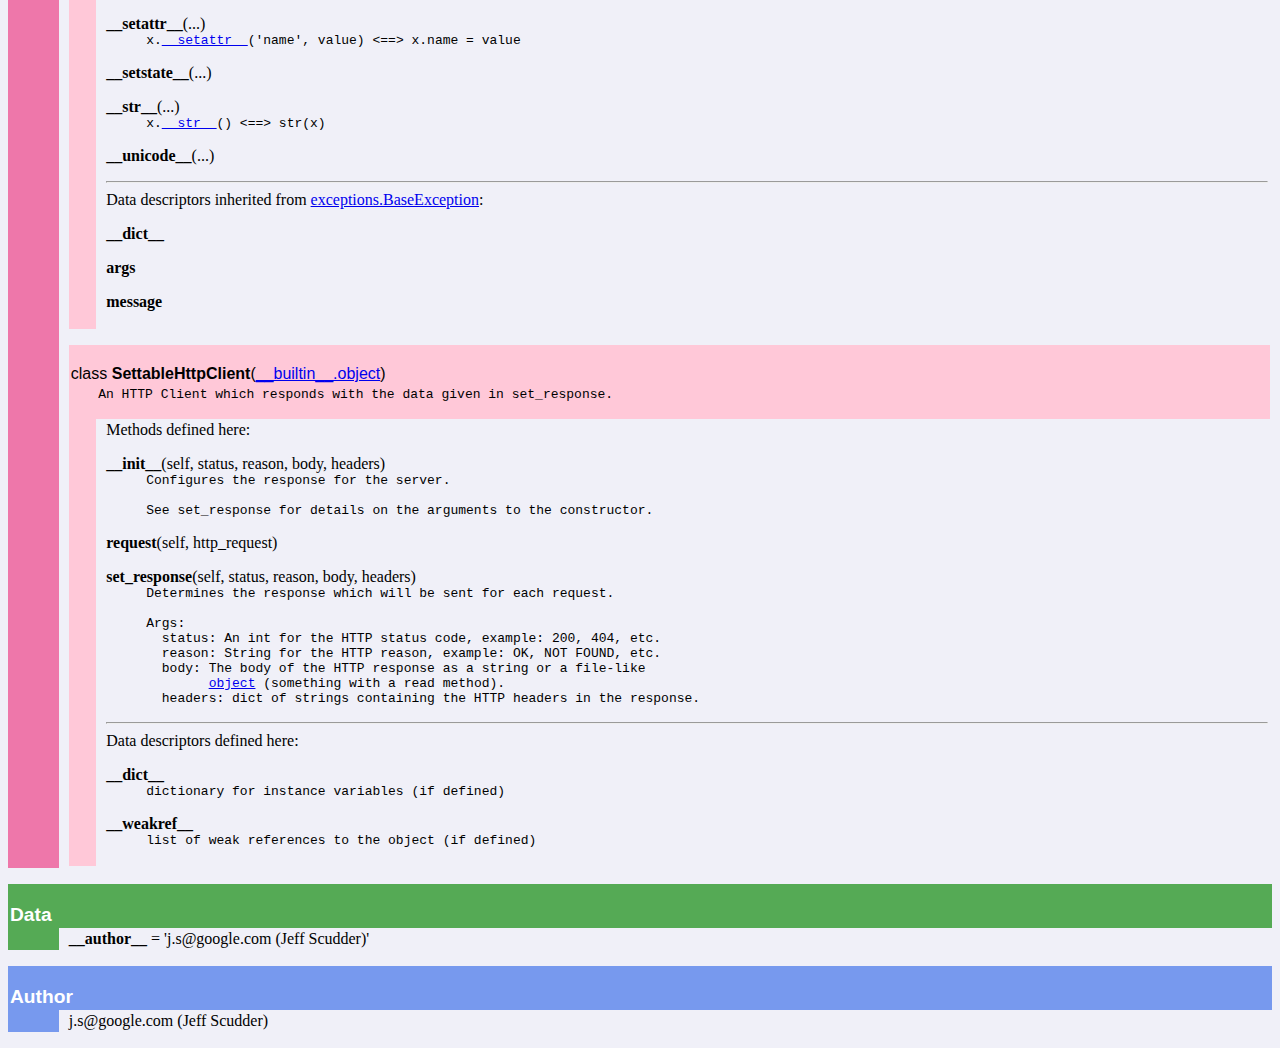
<file: ext/gdata-2.0.9/pydocs/atom.mock_http_core.html>
<!doctype html PUBLIC "-//W3C//DTD HTML 4.0 Transitional//EN">
<html><head><title>Python: module atom.mock_http_core</title>
</head><body bgcolor="#f0f0f8">

<table width="100%" cellspacing=0 cellpadding=2 border=0 summary="heading">
<tr bgcolor="#7799ee">
<td valign=bottom>&nbsp;<br>
<font color="#ffffff" face="helvetica, arial">&nbsp;<br><big><big><strong><a href="atom.html"><font color="#ffffff">atom</font></a>.mock_http_core</strong></big></big></font></td
><td align=right valign=bottom
><font color="#ffffff" face="helvetica, arial"><a href=".">index</a><br><a href="file:/usr/local/svn/gdata-python-client/src/atom/mock_http_core.py">/usr/local/svn/gdata-python-client/src/atom/mock_http_core.py</a></font></td></tr></table>
    <p><tt>#&nbsp;Copyright&nbsp;(C)&nbsp;2009&nbsp;Google&nbsp;Inc.<br>
#<br>
#&nbsp;Licensed&nbsp;under&nbsp;the&nbsp;Apache&nbsp;License,&nbsp;Version&nbsp;2.0&nbsp;(the&nbsp;"License");<br>
#&nbsp;you&nbsp;may&nbsp;not&nbsp;use&nbsp;this&nbsp;file&nbsp;except&nbsp;in&nbsp;compliance&nbsp;with&nbsp;the&nbsp;License.<br>
#&nbsp;You&nbsp;may&nbsp;obtain&nbsp;a&nbsp;copy&nbsp;of&nbsp;the&nbsp;License&nbsp;at<br>
#<br>
#&nbsp;&nbsp;&nbsp;&nbsp;&nbsp;&nbsp;<a href="http://www.apache.org/licenses/LICENSE-2.0">http://www.apache.org/licenses/LICENSE-2.0</a><br>
#<br>
#&nbsp;Unless&nbsp;required&nbsp;by&nbsp;applicable&nbsp;law&nbsp;or&nbsp;agreed&nbsp;to&nbsp;in&nbsp;writing,&nbsp;software<br>
#&nbsp;distributed&nbsp;under&nbsp;the&nbsp;License&nbsp;is&nbsp;distributed&nbsp;on&nbsp;an&nbsp;"AS&nbsp;IS"&nbsp;BASIS,<br>
#&nbsp;WITHOUT&nbsp;WARRANTIES&nbsp;OR&nbsp;CONDITIONS&nbsp;OF&nbsp;ANY&nbsp;KIND,&nbsp;either&nbsp;express&nbsp;or&nbsp;implied.<br>
#&nbsp;See&nbsp;the&nbsp;License&nbsp;for&nbsp;the&nbsp;specific&nbsp;language&nbsp;governing&nbsp;permissions&nbsp;and<br>
#&nbsp;limitations&nbsp;under&nbsp;the&nbsp;License.</tt></p>
<p>
<table width="100%" cellspacing=0 cellpadding=2 border=0 summary="section">
<tr bgcolor="#aa55cc">
<td colspan=3 valign=bottom>&nbsp;<br>
<font color="#ffffff" face="helvetica, arial"><big><strong>Modules</strong></big></font></td></tr>
    
<tr><td bgcolor="#aa55cc"><tt>&nbsp;&nbsp;&nbsp;&nbsp;&nbsp;&nbsp;</tt></td><td>&nbsp;</td>
<td width="100%"><table width="100%" summary="list"><tr><td width="25%" valign=top><a href="StringIO.html">StringIO</a><br>
<a href="atom.html">atom</a><br>
</td><td width="25%" valign=top><a href="os.html">os</a><br>
<a href="pickle.html">pickle</a><br>
</td><td width="25%" valign=top><a href="tempfile.html">tempfile</a><br>
</td><td width="25%" valign=top></td></tr></table></td></tr></table><p>
<table width="100%" cellspacing=0 cellpadding=2 border=0 summary="section">
<tr bgcolor="#ee77aa">
<td colspan=3 valign=bottom>&nbsp;<br>
<font color="#ffffff" face="helvetica, arial"><big><strong>Classes</strong></big></font></td></tr>
    
<tr><td bgcolor="#ee77aa"><tt>&nbsp;&nbsp;&nbsp;&nbsp;&nbsp;&nbsp;</tt></td><td>&nbsp;</td>
<td width="100%"><dl>
<dt><font face="helvetica, arial"><a href="__builtin__.html#object">__builtin__.object</a>
</font></dt><dd>
<dl>
<dt><font face="helvetica, arial"><a href="atom.mock_http_core.html#EchoHttpClient">EchoHttpClient</a>
</font></dt><dt><font face="helvetica, arial"><a href="atom.mock_http_core.html#MockHttpClient">MockHttpClient</a>
</font></dt><dt><font face="helvetica, arial"><a href="atom.mock_http_core.html#SettableHttpClient">SettableHttpClient</a>
</font></dt></dl>
</dd>
<dt><font face="helvetica, arial"><a href="atom.http_core.html#HttpResponse">atom.http_core.HttpResponse</a>(<a href="__builtin__.html#object">__builtin__.object</a>)
</font></dt><dd>
<dl>
<dt><font face="helvetica, arial"><a href="atom.mock_http_core.html#MockHttpResponse">MockHttpResponse</a>
</font></dt></dl>
</dd>
<dt><font face="helvetica, arial"><a href="exceptions.html#Exception">exceptions.Exception</a>(<a href="exceptions.html#BaseException">exceptions.BaseException</a>)
</font></dt><dd>
<dl>
<dt><font face="helvetica, arial"><a href="atom.mock_http_core.html#Error">Error</a>
</font></dt><dd>
<dl>
<dt><font face="helvetica, arial"><a href="atom.mock_http_core.html#NoRecordingFound">NoRecordingFound</a>
</font></dt></dl>
</dd>
</dl>
</dd>
</dl>
 <p>
<table width="100%" cellspacing=0 cellpadding=2 border=0 summary="section">
<tr bgcolor="#ffc8d8">
<td colspan=3 valign=bottom>&nbsp;<br>
<font color="#000000" face="helvetica, arial"><a name="EchoHttpClient">class <strong>EchoHttpClient</strong></a>(<a href="__builtin__.html#object">__builtin__.object</a>)</font></td></tr>
    
<tr bgcolor="#ffc8d8"><td rowspan=2><tt>&nbsp;&nbsp;&nbsp;</tt></td>
<td colspan=2><tt>Sends&nbsp;the&nbsp;request&nbsp;data&nbsp;back&nbsp;in&nbsp;the&nbsp;response.<br>
&nbsp;<br>
Used&nbsp;to&nbsp;check&nbsp;the&nbsp;formatting&nbsp;of&nbsp;the&nbsp;request&nbsp;as&nbsp;it&nbsp;was&nbsp;sent.&nbsp;Always&nbsp;responds<br>
with&nbsp;a&nbsp;200&nbsp;OK,&nbsp;and&nbsp;some&nbsp;information&nbsp;from&nbsp;the&nbsp;HTTP&nbsp;request&nbsp;is&nbsp;returned&nbsp;in<br>
special&nbsp;Echo-X&nbsp;headers&nbsp;in&nbsp;the&nbsp;response.&nbsp;The&nbsp;following&nbsp;headers&nbsp;are&nbsp;added<br>
in&nbsp;the&nbsp;response:<br>
'Echo-Host':&nbsp;The&nbsp;host&nbsp;name&nbsp;and&nbsp;port&nbsp;number&nbsp;to&nbsp;which&nbsp;the&nbsp;HTTP&nbsp;connection&nbsp;is<br>
&nbsp;&nbsp;&nbsp;&nbsp;&nbsp;&nbsp;&nbsp;&nbsp;&nbsp;&nbsp;&nbsp;&nbsp;&nbsp;made.&nbsp;If&nbsp;no&nbsp;port&nbsp;was&nbsp;passed&nbsp;in,&nbsp;the&nbsp;header&nbsp;will&nbsp;contain<br>
&nbsp;&nbsp;&nbsp;&nbsp;&nbsp;&nbsp;&nbsp;&nbsp;&nbsp;&nbsp;&nbsp;&nbsp;&nbsp;host:None.<br>
'Echo-Uri':&nbsp;The&nbsp;path&nbsp;portion&nbsp;of&nbsp;the&nbsp;URL&nbsp;being&nbsp;requested.&nbsp;/example?x=1&amp;y=2<br>
'Echo-Scheme':&nbsp;The&nbsp;beginning&nbsp;of&nbsp;the&nbsp;URL,&nbsp;usually&nbsp;'http'&nbsp;or&nbsp;'https'<br>
'Echo-Method':&nbsp;The&nbsp;HTTP&nbsp;method&nbsp;being&nbsp;used,&nbsp;'GET',&nbsp;'POST',&nbsp;'PUT',&nbsp;etc.<br>&nbsp;</tt></td></tr>
<tr><td>&nbsp;</td>
<td width="100%">Methods defined here:<br>
<dl><dt><a name="EchoHttpClient-request"><strong>request</strong></a>(self, http_request)</dt></dl>

<hr>
Data descriptors defined here:<br>
<dl><dt><strong>__dict__</strong></dt>
<dd><tt>dictionary&nbsp;for&nbsp;instance&nbsp;variables&nbsp;(if&nbsp;defined)</tt></dd>
</dl>
<dl><dt><strong>__weakref__</strong></dt>
<dd><tt>list&nbsp;of&nbsp;weak&nbsp;references&nbsp;to&nbsp;the&nbsp;object&nbsp;(if&nbsp;defined)</tt></dd>
</dl>
</td></tr></table> <p>
<table width="100%" cellspacing=0 cellpadding=2 border=0 summary="section">
<tr bgcolor="#ffc8d8">
<td colspan=3 valign=bottom>&nbsp;<br>
<font color="#000000" face="helvetica, arial"><a name="Error">class <strong>Error</strong></a>(<a href="exceptions.html#Exception">exceptions.Exception</a>)</font></td></tr>
    
<tr><td bgcolor="#ffc8d8"><tt>&nbsp;&nbsp;&nbsp;</tt></td><td>&nbsp;</td>
<td width="100%"><dl><dt>Method resolution order:</dt>
<dd><a href="atom.mock_http_core.html#Error">Error</a></dd>
<dd><a href="exceptions.html#Exception">exceptions.Exception</a></dd>
<dd><a href="exceptions.html#BaseException">exceptions.BaseException</a></dd>
<dd><a href="__builtin__.html#object">__builtin__.object</a></dd>
</dl>
<hr>
Data descriptors defined here:<br>
<dl><dt><strong>__weakref__</strong></dt>
<dd><tt>list&nbsp;of&nbsp;weak&nbsp;references&nbsp;to&nbsp;the&nbsp;object&nbsp;(if&nbsp;defined)</tt></dd>
</dl>
<hr>
Methods inherited from <a href="exceptions.html#Exception">exceptions.Exception</a>:<br>
<dl><dt><a name="Error-__init__"><strong>__init__</strong></a>(...)</dt><dd><tt>x.<a href="#Error-__init__">__init__</a>(...)&nbsp;initializes&nbsp;x;&nbsp;see&nbsp;x.__class__.__doc__&nbsp;for&nbsp;signature</tt></dd></dl>

<hr>
Data and other attributes inherited from <a href="exceptions.html#Exception">exceptions.Exception</a>:<br>
<dl><dt><strong>__new__</strong> = &lt;built-in method __new__ of type object at 0x74d100&gt;<dd><tt>T.<a href="#Error-__new__">__new__</a>(S,&nbsp;...)&nbsp;-&gt;&nbsp;a&nbsp;new&nbsp;<a href="__builtin__.html#object">object</a>&nbsp;with&nbsp;type&nbsp;S,&nbsp;a&nbsp;subtype&nbsp;of&nbsp;T</tt></dl>

<hr>
Methods inherited from <a href="exceptions.html#BaseException">exceptions.BaseException</a>:<br>
<dl><dt><a name="Error-__delattr__"><strong>__delattr__</strong></a>(...)</dt><dd><tt>x.<a href="#Error-__delattr__">__delattr__</a>('name')&nbsp;&lt;==&gt;&nbsp;del&nbsp;x.name</tt></dd></dl>

<dl><dt><a name="Error-__getattribute__"><strong>__getattribute__</strong></a>(...)</dt><dd><tt>x.<a href="#Error-__getattribute__">__getattribute__</a>('name')&nbsp;&lt;==&gt;&nbsp;x.name</tt></dd></dl>

<dl><dt><a name="Error-__getitem__"><strong>__getitem__</strong></a>(...)</dt><dd><tt>x.<a href="#Error-__getitem__">__getitem__</a>(y)&nbsp;&lt;==&gt;&nbsp;x[y]</tt></dd></dl>

<dl><dt><a name="Error-__getslice__"><strong>__getslice__</strong></a>(...)</dt><dd><tt>x.<a href="#Error-__getslice__">__getslice__</a>(i,&nbsp;j)&nbsp;&lt;==&gt;&nbsp;x[i:j]<br>
&nbsp;<br>
Use&nbsp;of&nbsp;negative&nbsp;indices&nbsp;is&nbsp;not&nbsp;supported.</tt></dd></dl>

<dl><dt><a name="Error-__reduce__"><strong>__reduce__</strong></a>(...)</dt></dl>

<dl><dt><a name="Error-__repr__"><strong>__repr__</strong></a>(...)</dt><dd><tt>x.<a href="#Error-__repr__">__repr__</a>()&nbsp;&lt;==&gt;&nbsp;repr(x)</tt></dd></dl>

<dl><dt><a name="Error-__setattr__"><strong>__setattr__</strong></a>(...)</dt><dd><tt>x.<a href="#Error-__setattr__">__setattr__</a>('name',&nbsp;value)&nbsp;&lt;==&gt;&nbsp;x.name&nbsp;=&nbsp;value</tt></dd></dl>

<dl><dt><a name="Error-__setstate__"><strong>__setstate__</strong></a>(...)</dt></dl>

<dl><dt><a name="Error-__str__"><strong>__str__</strong></a>(...)</dt><dd><tt>x.<a href="#Error-__str__">__str__</a>()&nbsp;&lt;==&gt;&nbsp;str(x)</tt></dd></dl>

<dl><dt><a name="Error-__unicode__"><strong>__unicode__</strong></a>(...)</dt></dl>

<hr>
Data descriptors inherited from <a href="exceptions.html#BaseException">exceptions.BaseException</a>:<br>
<dl><dt><strong>__dict__</strong></dt>
</dl>
<dl><dt><strong>args</strong></dt>
</dl>
<dl><dt><strong>message</strong></dt>
</dl>
</td></tr></table> <p>
<table width="100%" cellspacing=0 cellpadding=2 border=0 summary="section">
<tr bgcolor="#ffc8d8">
<td colspan=3 valign=bottom>&nbsp;<br>
<font color="#000000" face="helvetica, arial"><a name="MockHttpClient">class <strong>MockHttpClient</strong></a>(<a href="__builtin__.html#object">__builtin__.object</a>)</font></td></tr>
    
<tr><td bgcolor="#ffc8d8"><tt>&nbsp;&nbsp;&nbsp;</tt></td><td>&nbsp;</td>
<td width="100%">Methods defined here:<br>
<dl><dt><a name="MockHttpClient-AddResponse"><strong>AddResponse</strong></a> = <a href="#MockHttpClient-add_response">add_response</a>(self, http_request, status, reason, headers<font color="#909090">=None</font>, body<font color="#909090">=None</font>)</dt></dl>

<dl><dt><a name="MockHttpClient-Request"><strong>Request</strong></a> = <a href="#MockHttpClient-request">request</a>(self, http_request)</dt></dl>

<dl><dt><a name="MockHttpClient-__init__"><strong>__init__</strong></a>(self, recordings<font color="#909090">=None</font>, real_client<font color="#909090">=None</font>)</dt></dl>

<dl><dt><a name="MockHttpClient-add_response"><strong>add_response</strong></a>(self, http_request, status, reason, headers<font color="#909090">=None</font>, body<font color="#909090">=None</font>)</dt></dl>

<dl><dt><a name="MockHttpClient-close_session"><strong>close_session</strong></a>(self)</dt><dd><tt>Saves&nbsp;recordings&nbsp;in&nbsp;the&nbsp;temporary&nbsp;file&nbsp;named&nbsp;in&nbsp;use_cached_session.</tt></dd></dl>

<dl><dt><a name="MockHttpClient-delete_session"><strong>delete_session</strong></a>(self, name<font color="#909090">=None</font>)</dt><dd><tt>Removes&nbsp;recordings&nbsp;from&nbsp;a&nbsp;previous&nbsp;live&nbsp;request.</tt></dd></dl>

<dl><dt><a name="MockHttpClient-get_cache_file_name"><strong>get_cache_file_name</strong></a>(self)</dt></dl>

<dl><dt><a name="MockHttpClient-request"><strong>request</strong></a>(self, http_request)</dt><dd><tt>Provide&nbsp;a&nbsp;recorded&nbsp;response,&nbsp;or&nbsp;record&nbsp;a&nbsp;response&nbsp;for&nbsp;replay.<br>
&nbsp;<br>
If&nbsp;the&nbsp;real_client&nbsp;is&nbsp;set,&nbsp;the&nbsp;request&nbsp;will&nbsp;be&nbsp;made&nbsp;using&nbsp;the<br>
real_client,&nbsp;and&nbsp;the&nbsp;response&nbsp;from&nbsp;the&nbsp;server&nbsp;will&nbsp;be&nbsp;recorded.<br>
If&nbsp;the&nbsp;real_client&nbsp;is&nbsp;None&nbsp;(the&nbsp;default),&nbsp;this&nbsp;method&nbsp;will&nbsp;examine<br>
the&nbsp;recordings&nbsp;and&nbsp;find&nbsp;the&nbsp;first&nbsp;which&nbsp;matches.</tt></dd></dl>

<dl><dt><a name="MockHttpClient-use_cached_session"><strong>use_cached_session</strong></a>(self, name<font color="#909090">=None</font>, real_http_client<font color="#909090">=None</font>)</dt><dd><tt>Attempts&nbsp;to&nbsp;load&nbsp;recordings&nbsp;from&nbsp;a&nbsp;previous&nbsp;live&nbsp;request.<br>
&nbsp;<br>
If&nbsp;a&nbsp;temp&nbsp;file&nbsp;with&nbsp;the&nbsp;recordings&nbsp;exists,&nbsp;then&nbsp;it&nbsp;is&nbsp;used&nbsp;to&nbsp;fulfill<br>
requests.&nbsp;If&nbsp;the&nbsp;file&nbsp;does&nbsp;not&nbsp;exist,&nbsp;then&nbsp;a&nbsp;real&nbsp;client&nbsp;is&nbsp;used&nbsp;to<br>
actually&nbsp;make&nbsp;the&nbsp;desired&nbsp;HTTP&nbsp;requests.&nbsp;Requests&nbsp;and&nbsp;responses&nbsp;are<br>
recorded&nbsp;and&nbsp;will&nbsp;be&nbsp;written&nbsp;to&nbsp;the&nbsp;desired&nbsp;temprary&nbsp;cache&nbsp;file&nbsp;when<br>
close_session&nbsp;is&nbsp;called.<br>
&nbsp;<br>
Args:<br>
&nbsp;&nbsp;name:&nbsp;str&nbsp;(optional)&nbsp;The&nbsp;file&nbsp;name&nbsp;of&nbsp;session&nbsp;file&nbsp;to&nbsp;be&nbsp;used.&nbsp;The&nbsp;file<br>
&nbsp;&nbsp;&nbsp;&nbsp;&nbsp;&nbsp;&nbsp;&nbsp;is&nbsp;loaded&nbsp;from&nbsp;the&nbsp;temporary&nbsp;directory&nbsp;of&nbsp;this&nbsp;machine.&nbsp;If&nbsp;no&nbsp;name<br>
&nbsp;&nbsp;&nbsp;&nbsp;&nbsp;&nbsp;&nbsp;&nbsp;is&nbsp;passed&nbsp;in,&nbsp;a&nbsp;default&nbsp;name&nbsp;will&nbsp;be&nbsp;constructed&nbsp;using&nbsp;the<br>
&nbsp;&nbsp;&nbsp;&nbsp;&nbsp;&nbsp;&nbsp;&nbsp;cache_name_prefix,&nbsp;cache_case_name,&nbsp;and&nbsp;cache_test_name&nbsp;of&nbsp;this<br>
&nbsp;&nbsp;&nbsp;&nbsp;&nbsp;&nbsp;&nbsp;&nbsp;<a href="__builtin__.html#object">object</a>.<br>
&nbsp;&nbsp;real_http_client:&nbsp;atom.http_core.HttpClient&nbsp;the&nbsp;real&nbsp;client&nbsp;to&nbsp;be&nbsp;used<br>
&nbsp;&nbsp;&nbsp;&nbsp;&nbsp;&nbsp;&nbsp;&nbsp;&nbsp;&nbsp;&nbsp;&nbsp;&nbsp;&nbsp;&nbsp;&nbsp;&nbsp;&nbsp;&nbsp;&nbsp;if&nbsp;the&nbsp;cached&nbsp;recordings&nbsp;are&nbsp;not&nbsp;found.&nbsp;If&nbsp;the&nbsp;default<br>
&nbsp;&nbsp;&nbsp;&nbsp;&nbsp;&nbsp;&nbsp;&nbsp;&nbsp;&nbsp;&nbsp;&nbsp;&nbsp;&nbsp;&nbsp;&nbsp;&nbsp;&nbsp;&nbsp;&nbsp;value&nbsp;is&nbsp;used,&nbsp;this&nbsp;will&nbsp;be&nbsp;an<br>
&nbsp;&nbsp;&nbsp;&nbsp;&nbsp;&nbsp;&nbsp;&nbsp;&nbsp;&nbsp;&nbsp;&nbsp;&nbsp;&nbsp;&nbsp;&nbsp;&nbsp;&nbsp;&nbsp;&nbsp;atom.http_core.HttpClient.</tt></dd></dl>

<hr>
Data descriptors defined here:<br>
<dl><dt><strong>__dict__</strong></dt>
<dd><tt>dictionary&nbsp;for&nbsp;instance&nbsp;variables&nbsp;(if&nbsp;defined)</tt></dd>
</dl>
<dl><dt><strong>__weakref__</strong></dt>
<dd><tt>list&nbsp;of&nbsp;weak&nbsp;references&nbsp;to&nbsp;the&nbsp;object&nbsp;(if&nbsp;defined)</tt></dd>
</dl>
<hr>
Data and other attributes defined here:<br>
<dl><dt><strong>cache_case_name</strong> = ''</dl>

<dl><dt><strong>cache_name_prefix</strong> = 'gdata_live_test'</dl>

<dl><dt><strong>cache_test_name</strong> = ''</dl>

<dl><dt><strong>debug</strong> = None</dl>

<dl><dt><strong>last_request_was_live</strong> = False</dl>

<dl><dt><strong>real_client</strong> = None</dl>

</td></tr></table> <p>
<table width="100%" cellspacing=0 cellpadding=2 border=0 summary="section">
<tr bgcolor="#ffc8d8">
<td colspan=3 valign=bottom>&nbsp;<br>
<font color="#000000" face="helvetica, arial"><a name="MockHttpResponse">class <strong>MockHttpResponse</strong></a>(<a href="atom.http_core.html#HttpResponse">atom.http_core.HttpResponse</a>)</font></td></tr>
    
<tr><td bgcolor="#ffc8d8"><tt>&nbsp;&nbsp;&nbsp;</tt></td><td>&nbsp;</td>
<td width="100%"><dl><dt>Method resolution order:</dt>
<dd><a href="atom.mock_http_core.html#MockHttpResponse">MockHttpResponse</a></dd>
<dd><a href="atom.http_core.html#HttpResponse">atom.http_core.HttpResponse</a></dd>
<dd><a href="__builtin__.html#object">__builtin__.object</a></dd>
</dl>
<hr>
Methods defined here:<br>
<dl><dt><a name="MockHttpResponse-__init__"><strong>__init__</strong></a>(self, status<font color="#909090">=None</font>, reason<font color="#909090">=None</font>, headers<font color="#909090">=None</font>, body<font color="#909090">=None</font>)</dt></dl>

<dl><dt><a name="MockHttpResponse-read"><strong>read</strong></a>(self)</dt></dl>

<hr>
Methods inherited from <a href="atom.http_core.html#HttpResponse">atom.http_core.HttpResponse</a>:<br>
<dl><dt><a name="MockHttpResponse-getheader"><strong>getheader</strong></a>(self, name, default<font color="#909090">=None</font>)</dt></dl>

<dl><dt><a name="MockHttpResponse-getheaders"><strong>getheaders</strong></a>(self)</dt></dl>

<hr>
Data descriptors inherited from <a href="atom.http_core.html#HttpResponse">atom.http_core.HttpResponse</a>:<br>
<dl><dt><strong>__dict__</strong></dt>
<dd><tt>dictionary&nbsp;for&nbsp;instance&nbsp;variables&nbsp;(if&nbsp;defined)</tt></dd>
</dl>
<dl><dt><strong>__weakref__</strong></dt>
<dd><tt>list&nbsp;of&nbsp;weak&nbsp;references&nbsp;to&nbsp;the&nbsp;object&nbsp;(if&nbsp;defined)</tt></dd>
</dl>
<hr>
Data and other attributes inherited from <a href="atom.http_core.html#HttpResponse">atom.http_core.HttpResponse</a>:<br>
<dl><dt><strong>reason</strong> = None</dl>

<dl><dt><strong>status</strong> = None</dl>

</td></tr></table> <p>
<table width="100%" cellspacing=0 cellpadding=2 border=0 summary="section">
<tr bgcolor="#ffc8d8">
<td colspan=3 valign=bottom>&nbsp;<br>
<font color="#000000" face="helvetica, arial"><a name="NoRecordingFound">class <strong>NoRecordingFound</strong></a>(<a href="atom.mock_http_core.html#Error">Error</a>)</font></td></tr>
    
<tr><td bgcolor="#ffc8d8"><tt>&nbsp;&nbsp;&nbsp;</tt></td><td>&nbsp;</td>
<td width="100%"><dl><dt>Method resolution order:</dt>
<dd><a href="atom.mock_http_core.html#NoRecordingFound">NoRecordingFound</a></dd>
<dd><a href="atom.mock_http_core.html#Error">Error</a></dd>
<dd><a href="exceptions.html#Exception">exceptions.Exception</a></dd>
<dd><a href="exceptions.html#BaseException">exceptions.BaseException</a></dd>
<dd><a href="__builtin__.html#object">__builtin__.object</a></dd>
</dl>
<hr>
Data descriptors inherited from <a href="atom.mock_http_core.html#Error">Error</a>:<br>
<dl><dt><strong>__weakref__</strong></dt>
<dd><tt>list&nbsp;of&nbsp;weak&nbsp;references&nbsp;to&nbsp;the&nbsp;object&nbsp;(if&nbsp;defined)</tt></dd>
</dl>
<hr>
Methods inherited from <a href="exceptions.html#Exception">exceptions.Exception</a>:<br>
<dl><dt><a name="NoRecordingFound-__init__"><strong>__init__</strong></a>(...)</dt><dd><tt>x.<a href="#NoRecordingFound-__init__">__init__</a>(...)&nbsp;initializes&nbsp;x;&nbsp;see&nbsp;x.__class__.__doc__&nbsp;for&nbsp;signature</tt></dd></dl>

<hr>
Data and other attributes inherited from <a href="exceptions.html#Exception">exceptions.Exception</a>:<br>
<dl><dt><strong>__new__</strong> = &lt;built-in method __new__ of type object at 0x74d100&gt;<dd><tt>T.<a href="#NoRecordingFound-__new__">__new__</a>(S,&nbsp;...)&nbsp;-&gt;&nbsp;a&nbsp;new&nbsp;<a href="__builtin__.html#object">object</a>&nbsp;with&nbsp;type&nbsp;S,&nbsp;a&nbsp;subtype&nbsp;of&nbsp;T</tt></dl>

<hr>
Methods inherited from <a href="exceptions.html#BaseException">exceptions.BaseException</a>:<br>
<dl><dt><a name="NoRecordingFound-__delattr__"><strong>__delattr__</strong></a>(...)</dt><dd><tt>x.<a href="#NoRecordingFound-__delattr__">__delattr__</a>('name')&nbsp;&lt;==&gt;&nbsp;del&nbsp;x.name</tt></dd></dl>

<dl><dt><a name="NoRecordingFound-__getattribute__"><strong>__getattribute__</strong></a>(...)</dt><dd><tt>x.<a href="#NoRecordingFound-__getattribute__">__getattribute__</a>('name')&nbsp;&lt;==&gt;&nbsp;x.name</tt></dd></dl>

<dl><dt><a name="NoRecordingFound-__getitem__"><strong>__getitem__</strong></a>(...)</dt><dd><tt>x.<a href="#NoRecordingFound-__getitem__">__getitem__</a>(y)&nbsp;&lt;==&gt;&nbsp;x[y]</tt></dd></dl>

<dl><dt><a name="NoRecordingFound-__getslice__"><strong>__getslice__</strong></a>(...)</dt><dd><tt>x.<a href="#NoRecordingFound-__getslice__">__getslice__</a>(i,&nbsp;j)&nbsp;&lt;==&gt;&nbsp;x[i:j]<br>
&nbsp;<br>
Use&nbsp;of&nbsp;negative&nbsp;indices&nbsp;is&nbsp;not&nbsp;supported.</tt></dd></dl>

<dl><dt><a name="NoRecordingFound-__reduce__"><strong>__reduce__</strong></a>(...)</dt></dl>

<dl><dt><a name="NoRecordingFound-__repr__"><strong>__repr__</strong></a>(...)</dt><dd><tt>x.<a href="#NoRecordingFound-__repr__">__repr__</a>()&nbsp;&lt;==&gt;&nbsp;repr(x)</tt></dd></dl>

<dl><dt><a name="NoRecordingFound-__setattr__"><strong>__setattr__</strong></a>(...)</dt><dd><tt>x.<a href="#NoRecordingFound-__setattr__">__setattr__</a>('name',&nbsp;value)&nbsp;&lt;==&gt;&nbsp;x.name&nbsp;=&nbsp;value</tt></dd></dl>

<dl><dt><a name="NoRecordingFound-__setstate__"><strong>__setstate__</strong></a>(...)</dt></dl>

<dl><dt><a name="NoRecordingFound-__str__"><strong>__str__</strong></a>(...)</dt><dd><tt>x.<a href="#NoRecordingFound-__str__">__str__</a>()&nbsp;&lt;==&gt;&nbsp;str(x)</tt></dd></dl>

<dl><dt><a name="NoRecordingFound-__unicode__"><strong>__unicode__</strong></a>(...)</dt></dl>

<hr>
Data descriptors inherited from <a href="exceptions.html#BaseException">exceptions.BaseException</a>:<br>
<dl><dt><strong>__dict__</strong></dt>
</dl>
<dl><dt><strong>args</strong></dt>
</dl>
<dl><dt><strong>message</strong></dt>
</dl>
</td></tr></table> <p>
<table width="100%" cellspacing=0 cellpadding=2 border=0 summary="section">
<tr bgcolor="#ffc8d8">
<td colspan=3 valign=bottom>&nbsp;<br>
<font color="#000000" face="helvetica, arial"><a name="SettableHttpClient">class <strong>SettableHttpClient</strong></a>(<a href="__builtin__.html#object">__builtin__.object</a>)</font></td></tr>
    
<tr bgcolor="#ffc8d8"><td rowspan=2><tt>&nbsp;&nbsp;&nbsp;</tt></td>
<td colspan=2><tt>An&nbsp;HTTP&nbsp;Client&nbsp;which&nbsp;responds&nbsp;with&nbsp;the&nbsp;data&nbsp;given&nbsp;in&nbsp;set_response.<br>&nbsp;</tt></td></tr>
<tr><td>&nbsp;</td>
<td width="100%">Methods defined here:<br>
<dl><dt><a name="SettableHttpClient-__init__"><strong>__init__</strong></a>(self, status, reason, body, headers)</dt><dd><tt>Configures&nbsp;the&nbsp;response&nbsp;for&nbsp;the&nbsp;server.<br>
&nbsp;<br>
See&nbsp;set_response&nbsp;for&nbsp;details&nbsp;on&nbsp;the&nbsp;arguments&nbsp;to&nbsp;the&nbsp;constructor.</tt></dd></dl>

<dl><dt><a name="SettableHttpClient-request"><strong>request</strong></a>(self, http_request)</dt></dl>

<dl><dt><a name="SettableHttpClient-set_response"><strong>set_response</strong></a>(self, status, reason, body, headers)</dt><dd><tt>Determines&nbsp;the&nbsp;response&nbsp;which&nbsp;will&nbsp;be&nbsp;sent&nbsp;for&nbsp;each&nbsp;request.<br>
&nbsp;<br>
Args:<br>
&nbsp;&nbsp;status:&nbsp;An&nbsp;int&nbsp;for&nbsp;the&nbsp;HTTP&nbsp;status&nbsp;code,&nbsp;example:&nbsp;200,&nbsp;404,&nbsp;etc.<br>
&nbsp;&nbsp;reason:&nbsp;String&nbsp;for&nbsp;the&nbsp;HTTP&nbsp;reason,&nbsp;example:&nbsp;OK,&nbsp;NOT&nbsp;FOUND,&nbsp;etc.<br>
&nbsp;&nbsp;body:&nbsp;The&nbsp;body&nbsp;of&nbsp;the&nbsp;HTTP&nbsp;response&nbsp;as&nbsp;a&nbsp;string&nbsp;or&nbsp;a&nbsp;file-like<br>
&nbsp;&nbsp;&nbsp;&nbsp;&nbsp;&nbsp;&nbsp;&nbsp;<a href="__builtin__.html#object">object</a>&nbsp;(something&nbsp;with&nbsp;a&nbsp;read&nbsp;method).<br>
&nbsp;&nbsp;headers:&nbsp;dict&nbsp;of&nbsp;strings&nbsp;containing&nbsp;the&nbsp;HTTP&nbsp;headers&nbsp;in&nbsp;the&nbsp;response.</tt></dd></dl>

<hr>
Data descriptors defined here:<br>
<dl><dt><strong>__dict__</strong></dt>
<dd><tt>dictionary&nbsp;for&nbsp;instance&nbsp;variables&nbsp;(if&nbsp;defined)</tt></dd>
</dl>
<dl><dt><strong>__weakref__</strong></dt>
<dd><tt>list&nbsp;of&nbsp;weak&nbsp;references&nbsp;to&nbsp;the&nbsp;object&nbsp;(if&nbsp;defined)</tt></dd>
</dl>
</td></tr></table></td></tr></table><p>
<table width="100%" cellspacing=0 cellpadding=2 border=0 summary="section">
<tr bgcolor="#55aa55">
<td colspan=3 valign=bottom>&nbsp;<br>
<font color="#ffffff" face="helvetica, arial"><big><strong>Data</strong></big></font></td></tr>
    
<tr><td bgcolor="#55aa55"><tt>&nbsp;&nbsp;&nbsp;&nbsp;&nbsp;&nbsp;</tt></td><td>&nbsp;</td>
<td width="100%"><strong>__author__</strong> = 'j.s@google.com (Jeff Scudder)'</td></tr></table><p>
<table width="100%" cellspacing=0 cellpadding=2 border=0 summary="section">
<tr bgcolor="#7799ee">
<td colspan=3 valign=bottom>&nbsp;<br>
<font color="#ffffff" face="helvetica, arial"><big><strong>Author</strong></big></font></td></tr>
    
<tr><td bgcolor="#7799ee"><tt>&nbsp;&nbsp;&nbsp;&nbsp;&nbsp;&nbsp;</tt></td><td>&nbsp;</td>
<td width="100%">j.s@google.com&nbsp;(Jeff&nbsp;Scudder)</td></tr></table>
</body></html>
</file>
